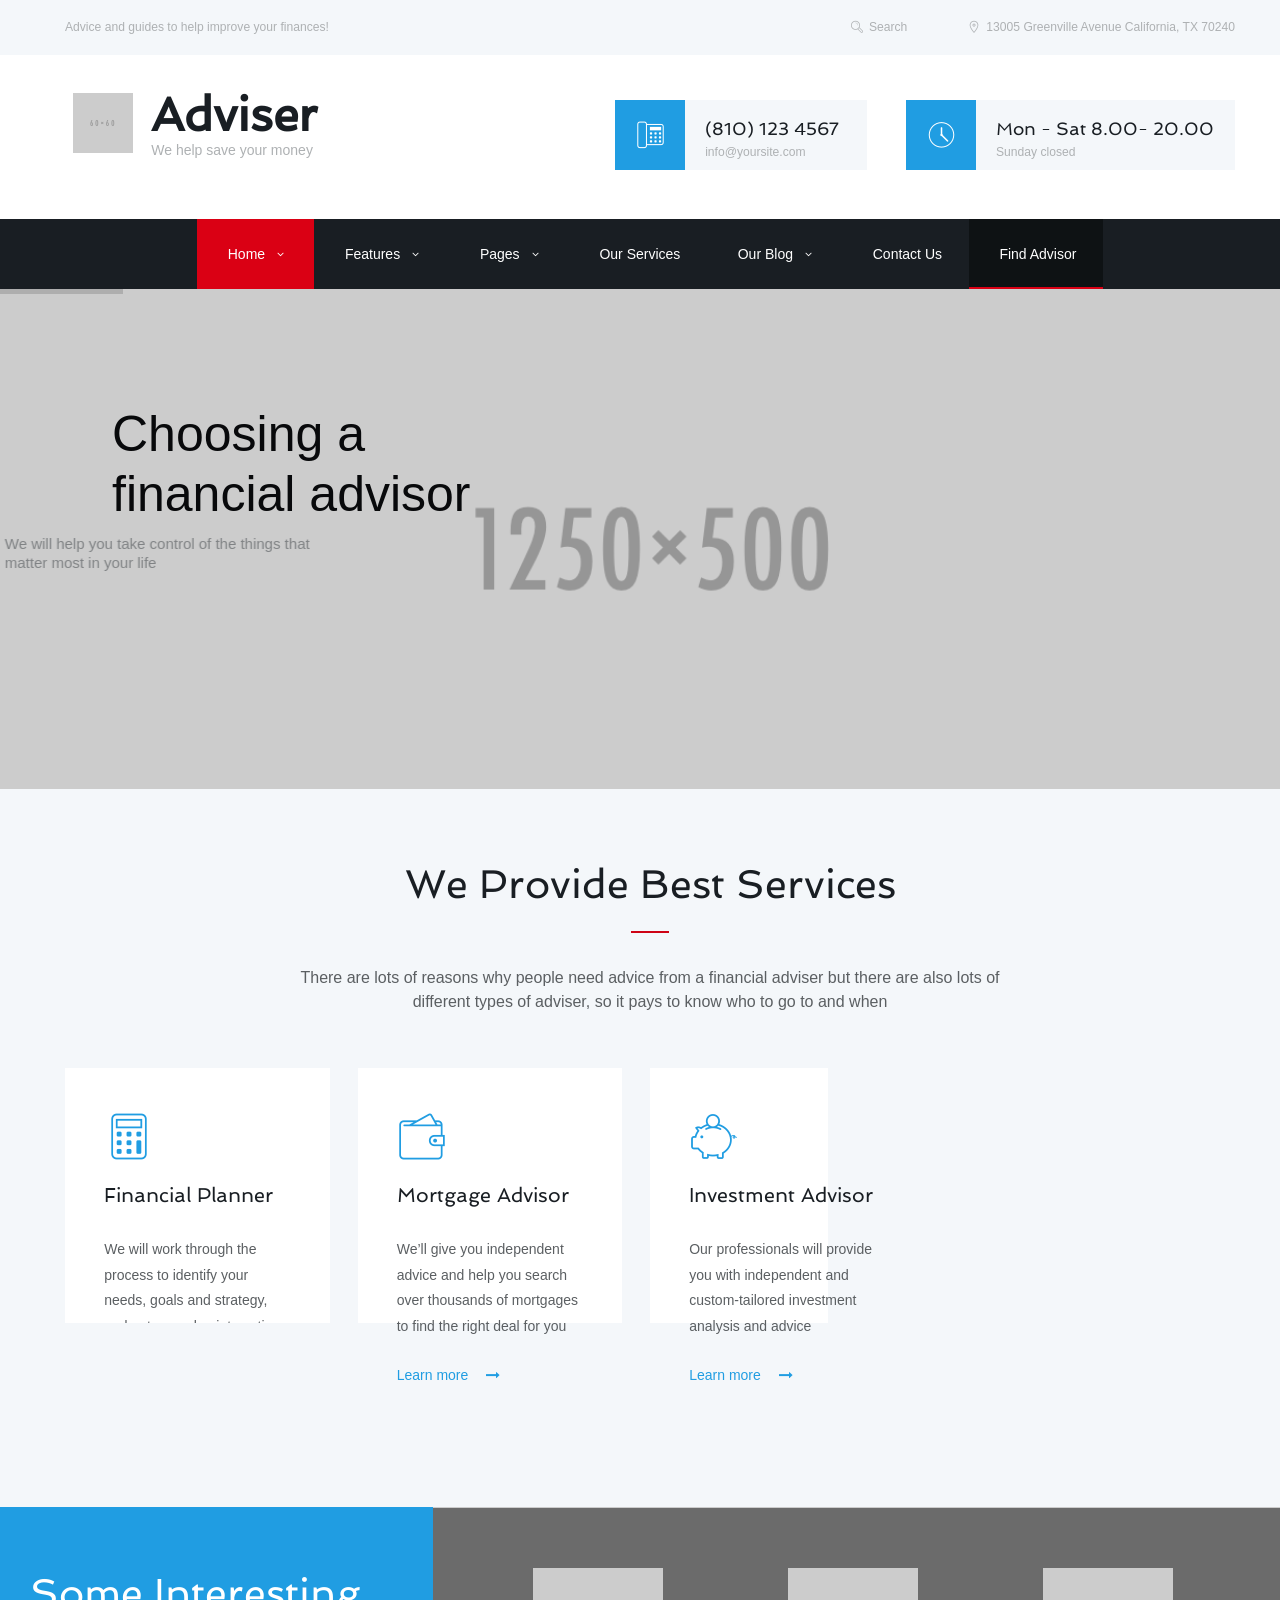
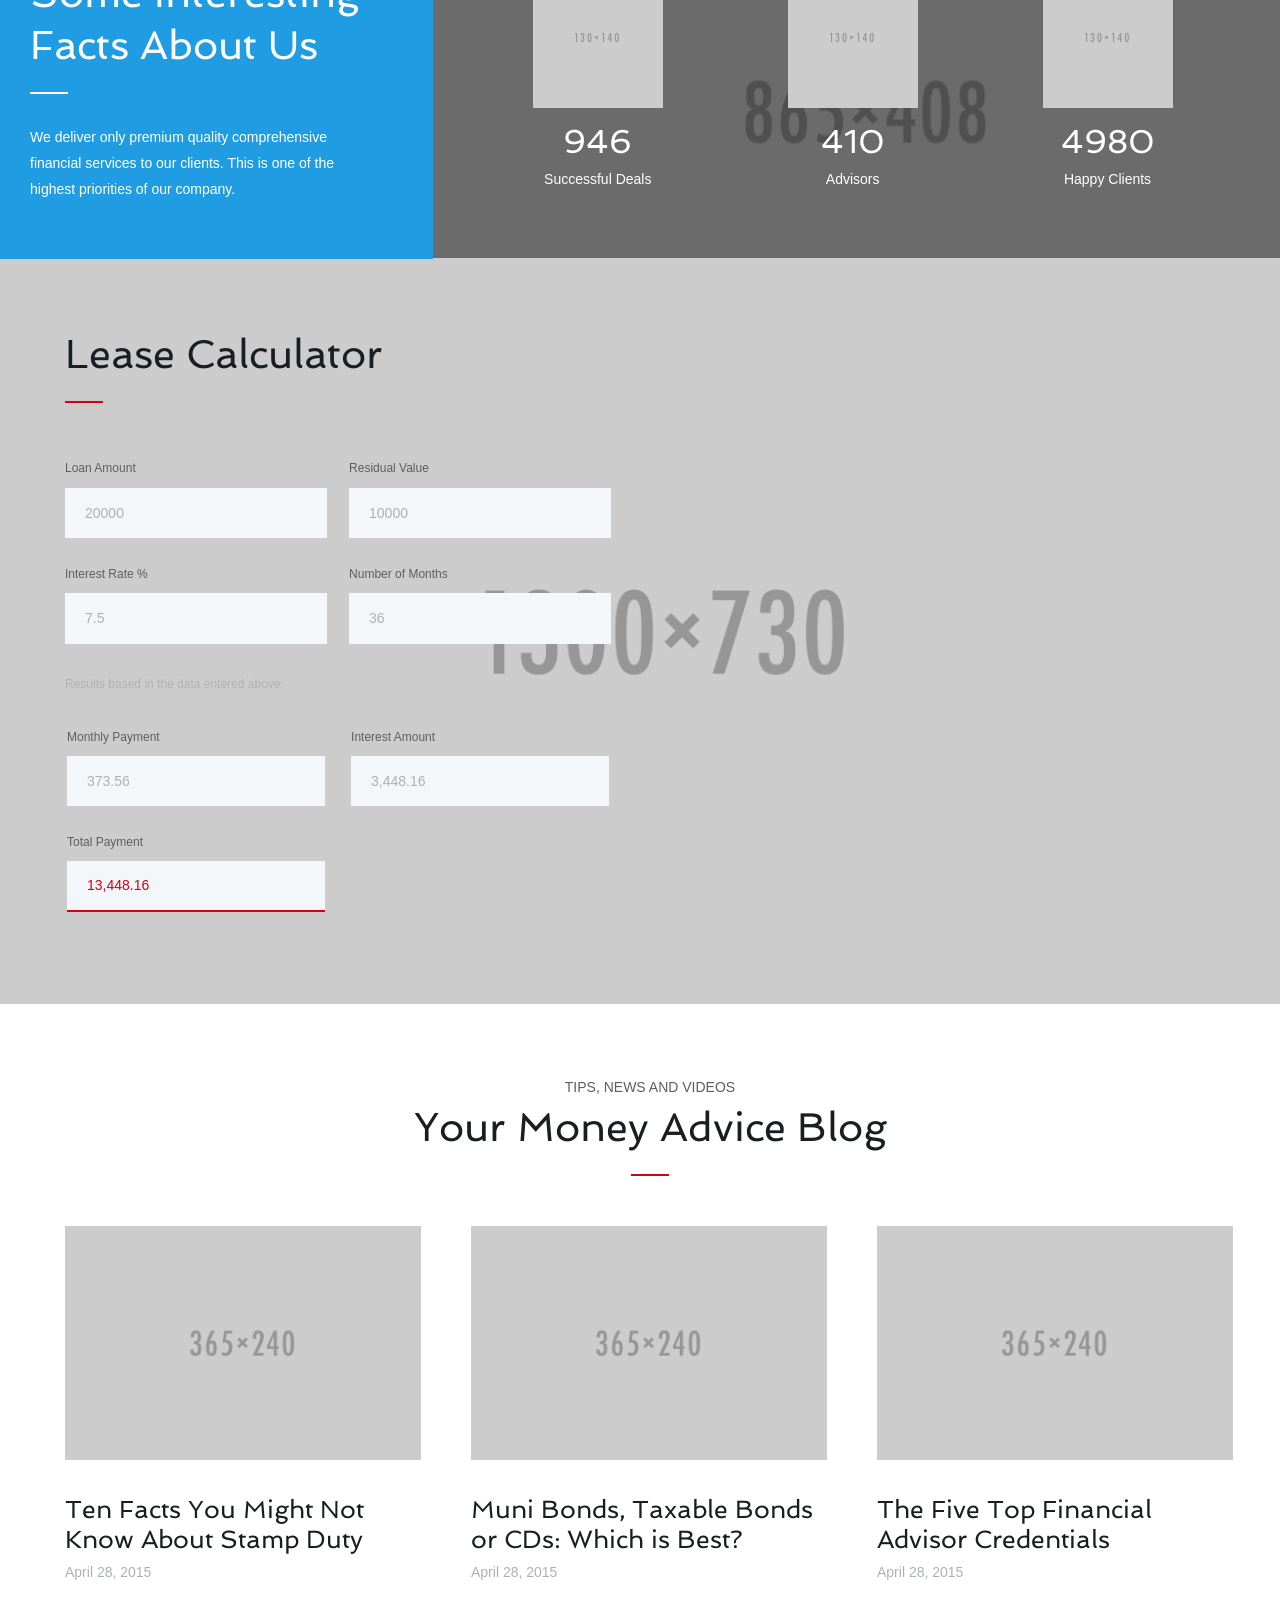
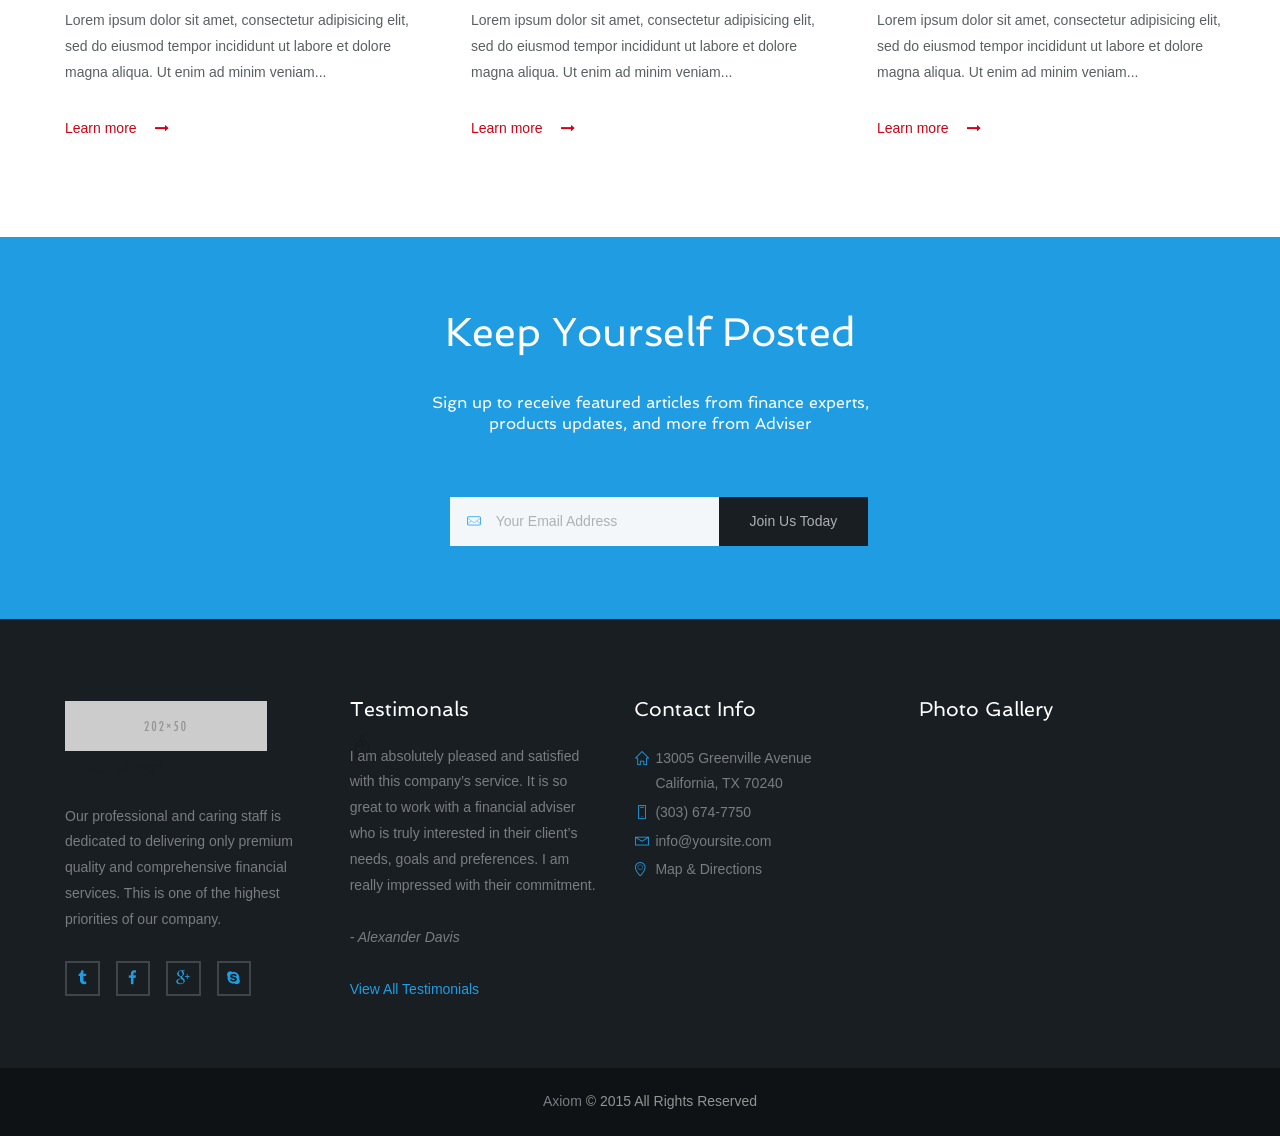
<file: theme_extract/index.html>
<!DOCTYPE html>
<html lang="en-US">
<head>
	<meta charset="UTF-8" />
	<meta name="viewport" content="width=device-width, initial-scale=1, maximum-scale=1">
	<meta name="format-detection" content="telephone=no">
	<link rel="icon" type="image/x-icon" href="images/favicon.ico" />
	<title>Adviser HTML | We help save your money</title>
	<meta name='robots' content='noindex,follow' />
	<link rel='stylesheet' id='rs-plugin-settings-css'  href='js/vendor/revslider/rs-plugin/css/settings.css' type='text/css' media='all' />
	<link rel='stylesheet' href='css/fontello/css/fontello.css' type='text/css' media='all' />
	<link rel="stylesheet" href="js/vendor/calculated-fields-form/css/stylepublic.css" type="text/css" />
	<link rel="stylesheet" href="js/vendor/calculated-fields-form/css/cupertino/jquery-ui-1.8.20.custom.css" type="text/css" />
	<link rel='stylesheet' href='css/style.css' type='text/css' media='all' />
	<link rel='stylesheet' href='css/core.animation.css' type='text/css' media='all' />
	<link rel='stylesheet' href='css/responsive.css' type='text/css' media='all' />
</head>

<body class="home page body_style_boxed fullboxed body_filled article_style_stretch top_panel_style_light top_panel_opacity_solid top_panel_show top_panel_above menu_center sidebar_hide body_bg1">
	
	<div class="body_wrap">
		<div class="page_wrap">
			<div class="top_panel_fixed_wrap"></div>
			<header class="top_panel_wrap bg_tint_light" >
				
				<div class="border_bottom_grey font_086em display_none">
					<div class="content_wrap clearfix top_div">
						<div class="inline bottom top-panel_disclaimer">
							Advice and guides to help improve your finances!
						</div>
						<div class="inline bottom side-right">
							<div class="menu_user_area menu_user_left menu_user_contact_area">13005 Greenville Avenue California, TX 70240</div>
						</div>
						<div class="inline side-right search_s">
							<div class="search_wrap search_style_regular " title="Open/close search form">
								<a href="#" class="search_icon icon-search-2"> </a>
								<div class="search_form_wrap">
									<form role="search" method="get" class="search_form" action="index.html">
										<button type="submit" class="search_submit" data-text="Search" title="Start search">Search</button>
										<input type="text" class="search_field" placeholder="Search" value="" name="s" title="" />
									</form>
								</div>
								<div class="search_results widget_area bg_tint_light">
									<a class="search_results_close icon-delete-2"> </a>
									<div class="search_results_content"> </div>
								</div>
							</div>
						</div>
					</div>
				</div>
			   
				<div class="menu_main_wrap with_text">
				       
					<div class="content_wrap clearfix display_none">
					           
						<div class="logo">
							<div class="logo_img">
								<a href="index.html">
									<img src="images/60x60.png" class="logo_main" alt="">
									<img src="images/60x60.png" class="logo_fixed" alt="">
								</a>
							</div>
							<div class="contein_logo_text">
								<a href="index.html">
									<span class="logo_text">Adviser</span>
									<span class="logo_slogan">We help save your money</span>
								</a>
							</div>
						</div>
						<div class="inline image side-right marg_top_2em top-panel_blocks">
							<div class="inline">
								<div class="inline-wrapper">
									<div class="side-right marg_null marg_top top-panel_left">
										<div class="icon_user-top">
											<i class="user_top_icon icon-telephone"></i>
										</div>
										<h4>(810) 123 4567</h4>
										<span class="font_086em">
											<a href="mailto:info@yoursite.com">info@yoursite.com</a>
										</span>
									</div>
								</div>
							</div>
							<div class="inline pad_left_2em">
								<div class="inline-wrapper">
									<div class="side-right marg_null marg_top top-panel_right">
										<div class="icon_user-top">
											<i class="user_top_icon icon-clock-4"> </i>
										</div>
										<h4>Mon - Sat 8.00- 20.00</h4>
										<span class="font_086em">Sunday  closed</span>
									</div>
								</div>
							</div>
						</div>
						<a href="#" class="menu_main_responsive_button icon-menu">Menu</a>
					           
					</div>
				           
					<div class="main-menu_wrap_bg">
						<div class="main-menu_wrap_content">
							<nav role="navigation" class="menu_main_nav_area">
								<ul id="menu_main" class="menu_main_nav">
									<li class="menu-item current-menu-item current-menu-ancestor current-menu-parent menu-item-has-children">
										<a title="Home" href="index.html">Home</a>
										<ul class="sub-menu">
											<li class="menu-item current-menu-item">
												<a href="index.html">Homepage Default</a>
											</li>
											<li class="menu-item">
												<a href="index2.html">Homepage Optional</a>
											</li>
										</ul>
									</li>
									<li class="menu-item menu-item-has-children">
										<a title="Features" href="#">Features</a>
										<ul class="sub-menu">
											<li class="menu-item">
												<a title="Shortcodes" href="features-shortcodes.html">Shortcodes</a>
											</li>
											<li class="menu-item">
												<a title="Typography" href="features-typography.html">Typography</a>
											</li>
										</ul>
									</li>
									<li class="menu-item menu-item-has-children">
										<a title="Pages" href="#">Pages</a>
										<ul class="sub-menu">
											<li class="menu-item">
												<a title="About Us" href="pages-we-are-hiring.html">We Are Hiring</a>
											</li>
											<li class="menu-item">
												<a href="pages-our-staff.html">Our Staff</a>
											</li>
											<li class="menu-item">
												<a href="pages-about-us.html">About Us</a>
											</li>
											<li class="menu-item">
												<a title="Price table" href="pages-price-table.html">Price table</a>
											</li>
											<li class="menu-item">
												<a title="404" href="pages-404.html">404</a>
											</li>
										</ul>
									</li>
									<li class="menu-item">
										<a title="Our Services" href="our-services.html">Our Services</a>
									</li>
									<li class="menu-item menu-item-has-children">
										<a title="Our Blog" href="blog-our-blog.html">Our Blog</a>
										<ul class="sub-menu">
											<li class="menu-item">
												<a href="blog-with-sidebar.html">With Sidebar</a>
											</li>
											<li class="menu-item">
												<a href="blog-without-sidebar.html">Without sidebar</a>
											</li>
										</ul>
									</li>
									<li class="menu-item">
										<a title="Contact Us" href="contact-us.html">Contact Us</a>
									</li>
									<li class="advisor_black menu-item">
										<a title="Find Advisor" href="find-advisor.html">Find Advisor</a>
									</li>
								</ul>
							</nav>
						</div>
					</div>
				</div>

			</header>

			<section id="mainslider_1" class="slider_wrap slider_fullwide slider_engine_revo slider_alias_homepage1">
				
				<div id="rev_slider_1_wrapper" class="rev_slider_wrapper fullwidthbanner-container">
					<div id="rev_slider_1" class="rev_slider fullwidthabanner">
						<ul>	
							<!-- SLIDE  -->
							<li data-transition="random" data-slotamount="7" data-masterspeed="650"  data-saveperformance="off" >
								<!-- MAIN IMAGE -->
								<img src="images/1250x500.png"  alt="home1_slide1"  data-bgposition="center top" data-bgfit="cover" data-bgrepeat="no-repeat">
								<!-- LAYERS -->
								<!-- LAYER NR. 1 -->
								<div class="tp-caption adviserbigblack tp-fade tp-resizeme" 
									 data-x="47" 
									 data-y="115"  
									 data-speed="850" 
									 data-start="700" 
									 data-easing="Power3.easeInOut" 
									 data-splitin="none" 
									 data-splitout="none" 
									 data-elementdelay="0.1" 
									 data-endelementdelay="0.1" 
									 data-end="7500" 
						 			 data-endspeed="1000" 
								>
									Choosing a financial advisor 
								</div>

								<!-- LAYER NR. 2 -->
								<div class="tp-caption adviserminigrey lfl tp-resizeme" 
									 data-x="47" 
									 data-y="245"  
									 data-speed="1000" 
									 data-start="1300" 
									 data-easing="Power3.easeInOut" 
									 data-splitin="none" 
									 data-splitout="none" 
									 data-elementdelay="0.1" 
									 data-endelementdelay="0.1" 
									 data-end="7500" 
						 			 data-endspeed="1000" 
								>
									We will help you take control of the things 
									that matter most in your life 
								</div>

								<!-- LAYER NR. 3 -->
								<div class="tp-caption adviserbtn sfb tp-resizeme" 
									 data-x="47" 
									 data-y="320"  
									 data-speed="800" 
									 data-start="2000" 
									 data-easing="Power3.easeInOut" 
									 data-splitin="none" 
									 data-splitout="none" 
									 data-elementdelay="0.1" 
									 data-endelementdelay="0.1" 
									 data-end="7500" 
						 			 data-endspeed="1000" 
								>
									 <a href='#' class='sc_button button-hover sc_button_square sc_button_style_red' data-text="More Info">More Info</a> 
								</div>
							</li>
							<!-- SLIDE  -->
							<li data-transition="random" data-slotamount="7" data-masterspeed="650"  data-saveperformance="off" >
								<!-- MAIN IMAGE -->
								<img src="images/1250x500.png"  alt="adults"  data-bgposition="center top" data-bgfit="cover" data-bgrepeat="no-repeat">
								<!-- LAYERS -->

								<!-- LAYER NR. 1 -->
								<div class="tp-caption adviserbigblack customin stl tp-resizeme" 
									 data-x="55" 
									 data-y="115"  
									 data-customin="x:0;y:0;z:0;rotationX:90;rotationY:0;rotationZ:0;scaleX:1;scaleY:0;skewX:0;skewY:0;opacity:0;transformPerspective:20;transformOrigin:50% 100%;" 
									 data-speed="700" 
									 data-start="700" 
									 data-easing="Power3.easeInOut" 
									 data-splitin="none" 
									 data-splitout="none" 
									 data-elementdelay="0.1" 
									 data-endelementdelay="0.1" 
									 data-end="7600" 
						             data-endspeed="1000" 
								>
									Personal<br/>Advisor Services 
								</div>

								<!-- LAYER NR. 2 -->
								<div class="tp-caption adviserminigrey sfl fadeout tp-resizeme" 
									 data-x="55" 
									 data-y="245"  
									 data-speed="700" 
									 data-start="1300" 
									 data-easing="Power3.easeInOut" 
									 data-splitin="none" 
									 data-splitout="none" 
									 data-elementdelay="0.1" 
									 data-endelementdelay="0.1" 
									 data-end="7600" 
						 			 data-endspeed="1000" 
								>
									You may sleep tight while we are taking care of your finance issues. 
								</div>

								<!-- LAYER NR. 3 -->
								<div class="tp-caption adviserbtn lfb stb tp-resizeme" 
									 data-x="55" 
									 data-y="320"  
									 data-speed="1300" 
									 data-start="1400" 
									 data-easing="Power3.easeInOut" 
									 data-splitin="none" 
									 data-splitout="none" 
									 data-elementdelay="0.1" 
									 data-endelementdelay="0.1" 
									 data-end="7600" 
						 			 data-endspeed="1000" 
								>
									<a href='#' class='sc_button button-hover sc_button_square sc_button_style_red' data-text="More Info">More Info</a> 
								</div>
							</li>
							<!-- SLIDE  -->
							<li data-transition="random" data-slotamount="7" data-masterspeed="650"  data-saveperformance="off" >
								<!-- MAIN IMAGE -->
								<img src="images/1250x500.png"  alt="Trusted-Advice"  data-bgposition="center top" data-bgfit="cover" data-bgrepeat="no-repeat">
								<!-- LAYERS -->

								<!-- LAYER NR. 1 -->
								<div class="tp-caption adviserbigblack sfb stt tp-resizeme" 
									 data-x="70" 
									 data-y="115"  
									 data-speed="900" 
									 data-start="700" 
									 data-easing="Power3.easeInOut" 
									 data-splitin="none" 
									 data-splitout="none" 
									 data-elementdelay="0.1" 
									 data-endelementdelay="0.1" 
									 data-end="7600" 
						             data-endspeed="1000" 
								>
									Reliable & Trusted Advice 
								</div>

								<!-- LAYER NR. 2 -->
								<div class="tp-caption adviserminigrey sfb stl tp-resizeme" 
									 data-x="70" 
									 data-y="245"  
									 data-speed="900" 
									 data-start="1350" 
									 data-easing="Power3.easeInOut" 
									 data-splitin="none" 
									 data-splitout="none" 
									 data-elementdelay="0.1" 
									 data-endelementdelay="0.1" 
									 data-end="7600" 
						 			 data-endspeed="1000" 

								>
									Our compnay provides worry-free services 
									you can always count on. 
								</div>

								<!-- LAYER NR. 3 -->
								<div class="tp-caption adviserbtn sfb stb tp-resizeme" 
									 data-x="70" 
									 data-y="320"  
									 data-speed="900" 
									 data-start="1900" 
									 data-easing="Power3.easeInOut" 
									 data-splitin="none" 
									 data-splitout="none" 
									 data-elementdelay="0.1" 
									 data-endelementdelay="0.1" 
									 data-end="7600" 
						  			 data-endspeed="1000" 
								>
									 	<a href='#' class='sc_button button-hover sc_button_square sc_button_style_red' data-text="More Info">More Info</a> 
								</div>
							</li>
						</ul>
					</div>
				</div>

			</section>
		
			<div class="page_content_wrap">

				<section class="grey_section">
					<div class="container">
						<div class="row">
							<div class="content_wrap">
								<h2 class="sc_title sc_align_center aligncenter fig_border">We Provide Best Services</h2>
								<div class="sc_under_title sc_section aligncenter column-3_5" data-animation="animated fadeInUp normal">
									There are lots of reasons why people need advice from a financial adviser but there are also lots of different types of adviser, so it pays to know who to go to and when
								</div>
								<div class="columns_wrap sc_columns" data-animation="animated fadeInUp normal">
									<div class="column-1_4 sc_column_item">
										<div class="sc_column_item_inner">
											<div class="sc_section">
												<span class="sc_icon style_2 icon-calculator sc_icon_shape_none sc_icon_bg_custom"></span>
												<h5 class="sc_title sc_align_left">Financial Planner</h5>
												<p>We will work through the process to identify your needs, goals and strategy, and put your plan into action</p>
												<a href="#" class="sc_button button-hover sc_button_square sc_button_style_clear sc_button_bg_link sc_button_size_mini  sc_button_iconed inherit" data-text="Learn more">Learn more</a>
											</div>
										</div>
									</div>
									<div class="column-1_4 sc_column_item">
										<div class="sc_column_item_inner">
											<div class="sc_section">
												<span class="sc_icon style_2 icon-moneybag sc_icon_shape_none sc_icon_bg_custom"></span>
												<h5 class="sc_title sc_align_left">Mortgage Advisor</h5>
												<p>We’ll give you independent advice and help you search over thousands of mortgages to find the right deal for you</p>
												<a href="#" class="sc_button button-hover sc_button_square sc_button_style_clear sc_button_bg_link sc_button_size_mini  sc_button_iconed inherit" data-text="Learn more">Learn more</a>
											</div>
										</div>
									</div>
									<div class="column-1_4 sc_column_item">
										<div class="sc_column_item_inner">
											<div class="sc_section">
												<span class="sc_icon style_2 icon-moneypig sc_icon_shape_none sc_icon_bg_custom"></span>
												<h5 class="sc_title sc_align_left">Investment Advisor</h5>
												<p>Our professionals will provide you with independent and custom-tailored investment analysis and advice</p>
												<a href="#" class="sc_button button-hover sc_button_square sc_button_style_clear sc_button_bg_link sc_button_size_mini  sc_button_iconed inherit" data-text="Learn more">Learn more</a>
											</div>
										</div>
									</div>
									<div class="column-1_4 sc_column_item sc_column_item_4">
										<div class="sc_column_item_inner">
											<div class="sc_section">
												<span class="sc_icon style_2 icon-gold2 sc_icon_shape_none sc_icon_bg_custom"></span>
												<h5 class="sc_title sc_align_left">Pension Advisor</h5>
												<p>We will be happy to give you information and guidance on occupational or private pension arrangement</p>
												<a href="#" class="sc_button button-hover sc_button_square sc_button_style_clear sc_button_bg_link sc_button_size_mini  sc_button_iconed inherit" data-text="Learn more">Learn more</a>
											</div>
										</div>
									</div>
								</div>
							</div>
						</div>
					</div>
				</section>

				<section class="no_padding custom_columns">
					<div class="container">
						<div class="row">
							<div class="column-1_3 blue_section">
								<div class="sc_section bg_tint_dark fixed_height_1">
									<div class="sc_section_container">
										<h2 class="sc_title sc_align_left fig_border_white margin_bottom_small" data-animation="animated fadeInUp normal">Some Interesting Facts About Us</h2>
										<div class="sc_section" data-animation="animated fadeInUp normal">We deliver only premium quality comprehensive financial services to our clients. This is one of the highest priorities of our company.</div>
									</div>
								</div>
							</div>
							<div class="column-2_3 no_padding bg_section_2">
								<div class="sc_section bg_tint_dark fixed_height_1">
									<div class="sc_section_overlay">
										<div class="sc_section_container">
											<div class="columns_wrap sc_columns padding text-center" data-animation="animated fadeInUp normal">
												<div class="column-1_3 sc_column_item">
													<figure class="sc_image margin_bottom_mini sc_image_shape_square">
														<div>
															<img src="images/130x140.png" alt="" />
														</div>
														<figcaption>
														<span class="inherit"></span>
														</figcaption>
													</figure>
													<div class="sc_skills sc_skills_counter" data-type="counter" data-subtitle="Skills">
														<div class="sc_skills_item sc_skills_style_1">
															<div class="sc_skills_count">
															</div>
															<div class="sc_skills_total" data-start="0" data-stop="4325" data-step="43" data-max="4325" data-speed="38" data-duration="3822" data-ed="">0</div>
															<div class="sc_skills_info">
																<div class="sc_skills_label">Successful Deals</div>
															</div>
														</div>
													</div>
												</div>
												<div class="column-1_3 sc_column_item">
													<figure class="sc_image margin_bottom_mini sc_image_shape_square">
														<div>
															<img src="images/130x140.png" alt="" />
														</div>
														<figcaption>
														<span class="inherit"></span>
														</figcaption>
													</figure>
													<div class="sc_skills sc_skills_counter" data-type="counter" data-subtitle="Skills">
														<div class="sc_skills_item sc_skills_style_1">
															<div class="sc_skills_count">
															</div>
															<div class="sc_skills_total" data-start="0" data-stop="986" data-step="10" data-max="1000" data-speed="20" data-duration="1972" data-ed="">0</div>
															<div class="sc_skills_info">
																<div class="sc_skills_label">Advisors</div>
															</div>
														</div>
													</div>
												</div>
												<div class="column-1_3 sc_column_item">
													<figure class="sc_image margin_bottom_mini sc_image_shape_square">
														<div>
															<img src="images/130x140.png" alt="" />
														</div>
														<figcaption>
														<span class="inherit"></span>
														</figcaption>
													</figure>
													<div id="sc_skills_diagram_2107737207" class="sc_skills sc_skills_counter" data-type="counter" data-subtitle="Skills">
														<div class="sc_skills_item sc_skills_style_1">
															<div class="sc_skills_count">
															</div>
															<div class="sc_skills_total" data-start="0" data-stop="5012" data-step="60" data-max="6000" data-speed="10" data-duration="835" data-ed="">0</div>
															<div class="sc_skills_info">
																<div class="sc_skills_label">Happy Clients</div>
															</div>
														</div>
													</div>
												</div>
											</div>
										</div>
									</div>
								</div>
							</div>
						</div>
					</div>
				</section>

				<section class="calculator_section bg_section_1">
					<div class="container">
						<div class="row">
							<div class="content_wrap">
								<h2 class="sc_title sc_align_left fig_border" data-animation="animated fadeInUp normal">Lease Calculator</h2>
								<div class="columns_wrap sc_columns" data-animation="animated fadeInUp normal">
									<div class="column-1_2 sc_column_item">
										<form name="cp_calculatedfieldsf_pform_1" id="cp_calculatedfieldsf_pform_1" action="#" method="post">
											<input type="hidden" name="form_structure_1" id="form_structure_1" value="[[{&quot;form_identifier&quot;:&quot;&quot;,&quot;name&quot;:&quot;fieldname1&quot;,&quot;shortlabel&quot;:&quot;&quot;,&quot;index&quot;:0,&quot;ftype&quot;:&quot;fdiv&quot;,&quot;userhelp&quot;:&quot;&quot;,&quot;userhelpTooltip&quot;:false,&quot;csslayout&quot;:&quot;&quot;,&quot;fields&quot;:[&quot;fieldname2&quot;,&quot;fieldname3&quot;],&quot;columns&quot;:&quot;2&quot;,&quot;title&quot;:&quot;div&quot;,&quot;fBuild&quot;:{}},{&quot;form_identifier&quot;:&quot;&quot;,&quot;name&quot;:&quot;fieldname16&quot;,&quot;shortlabel&quot;:&quot;&quot;,&quot;index&quot;:1,&quot;ftype&quot;:&quot;fCommentArea&quot;,&quot;userhelp&quot;:&quot;&quot;,&quot;userhelpTooltip&quot;:false,&quot;csslayout&quot;:&quot;&quot;,&quot;title&quot;:&quot;Results based in the data entered above:&quot;,&quot;fBuild&quot;:{}},{&quot;form_identifier&quot;:&quot;&quot;,&quot;name&quot;:&quot;fieldname3&quot;,&quot;shortlabel&quot;:&quot;&quot;,&quot;index&quot;:2,&quot;ftype&quot;:&quot;fdiv&quot;,&quot;userhelp&quot;:&quot;&quot;,&quot;userhelpTooltip&quot;:false,&quot;csslayout&quot;:&quot;&quot;,&quot;fields&quot;:[&quot;fieldname14&quot;,&quot;fieldname15&quot;],&quot;columns&quot;:1,&quot;title&quot;:&quot;div&quot;,&quot;fBuild&quot;:{}},{&quot;form_identifier&quot;:&quot;&quot;,&quot;name&quot;:&quot;fieldname2&quot;,&quot;shortlabel&quot;:&quot;&quot;,&quot;index&quot;:3,&quot;ftype&quot;:&quot;fdiv&quot;,&quot;userhelp&quot;:&quot;&quot;,&quot;userhelpTooltip&quot;:false,&quot;csslayout&quot;:&quot;&quot;,&quot;fields&quot;:[&quot;fieldname12&quot;,&quot;fieldname13&quot;],&quot;columns&quot;:1,&quot;title&quot;:&quot;div&quot;,&quot;fBuild&quot;:{}},{&quot;form_identifier&quot;:&quot;&quot;,&quot;name&quot;:&quot;fieldname9&quot;,&quot;shortlabel&quot;:&quot;&quot;,&quot;index&quot;:4,&quot;ftype&quot;:&quot;fdiv&quot;,&quot;userhelp&quot;:&quot;&quot;,&quot;userhelpTooltip&quot;:false,&quot;csslayout&quot;:&quot;testik&quot;,&quot;fields&quot;:[&quot;fieldname17&quot;,&quot;fieldname19&quot;],&quot;columns&quot;:&quot;2&quot;,&quot;title&quot;:&quot;div&quot;,&quot;fBuild&quot;:{}},{&quot;form_identifier&quot;:&quot;&quot;,&quot;name&quot;:&quot;fieldname19&quot;,&quot;shortlabel&quot;:&quot;&quot;,&quot;index&quot;:5,&quot;ftype&quot;:&quot;ffieldset&quot;,&quot;userhelp&quot;:&quot;&quot;,&quot;userhelpTooltip&quot;:false,&quot;csslayout&quot;:&quot;interest-amount&quot;,&quot;fields&quot;:[&quot;fieldname23&quot;],&quot;columns&quot;:1,&quot;title&quot;:&quot;&quot;,&quot;fBuild&quot;:{}},{&quot;form_identifier&quot;:&quot;&quot;,&quot;name&quot;:&quot;fieldname17&quot;,&quot;shortlabel&quot;:&quot;&quot;,&quot;index&quot;:6,&quot;ftype&quot;:&quot;ffieldset&quot;,&quot;userhelp&quot;:&quot;&quot;,&quot;userhelpTooltip&quot;:false,&quot;csslayout&quot;:&quot;&quot;,&quot;fields&quot;:[&quot;fieldname22&quot;,&quot;fieldname21&quot;],&quot;columns&quot;:1,&quot;title&quot;:&quot;&quot;,&quot;fBuild&quot;:{}},{&quot;form_identifier&quot;:&quot;&quot;,&quot;name&quot;:&quot;fieldname21&quot;,&quot;shortlabel&quot;:&quot;&quot;,&quot;index&quot;:7,&quot;ftype&quot;:&quot;fCalculated&quot;,&quot;userhelp&quot;:&quot;&quot;,&quot;userhelpTooltip&quot;:false,&quot;csslayout&quot;:&quot;&quot;,&quot;title&quot;:&quot;&lt;h5&gt;Total Payment&lt;/h5&gt;&quot;,&quot;predefined&quot;:&quot;&quot;,&quot;required&quot;:false,&quot;size&quot;:&quot;medium&quot;,&quot;toolbar&quot;:&quot;default|mathematical&quot;,&quot;eq&quot;:&quot;prec(fieldname22*fieldname15,2)&quot;,&quot;optimizeEq&quot;:true,&quot;eq_factored&quot;:&quot;&quot;,&quot;suffix&quot;:&quot;&quot;,&quot;prefix&quot;:&quot;&quot;,&quot;decimalsymbol&quot;:&quot;.&quot;,&quot;groupingsymbol&quot;:&quot;,&quot;,&quot;dependencies&quot;:[{&quot;rule&quot;:&quot;&quot;,&quot;complex&quot;:false,&quot;fields&quot;:[&quot;&quot;]}],&quot;readonly&quot;:true,&quot;hidefield&quot;:false,&quot;fBuild&quot;:{}},{&quot;form_identifier&quot;:&quot;&quot;,&quot;name&quot;:&quot;fieldname23&quot;,&quot;shortlabel&quot;:&quot;&quot;,&quot;index&quot;:8,&quot;ftype&quot;:&quot;fCalculated&quot;,&quot;userhelp&quot;:&quot;&quot;,&quot;userhelpTooltip&quot;:false,&quot;csslayout&quot;:&quot;&quot;,&quot;title&quot;:&quot;&lt;h5&gt;Interest Amount&lt;/h5&gt;&quot;,&quot;predefined&quot;:&quot;&quot;,&quot;required&quot;:false,&quot;size&quot;:&quot;medium&quot;,&quot;toolbar&quot;:&quot;default|mathematical&quot;,&quot;eq&quot;:&quot;prec(fieldname14+fieldname21-fieldname12,2)&quot;,&quot;optimizeEq&quot;:true,&quot;eq_factored&quot;:&quot;&quot;,&quot;suffix&quot;:&quot;&quot;,&quot;prefix&quot;:&quot;&quot;,&quot;decimalsymbol&quot;:&quot;.&quot;,&quot;groupingsymbol&quot;:&quot;,&quot;,&quot;dependencies&quot;:[{&quot;rule&quot;:&quot;&quot;,&quot;complex&quot;:false,&quot;fields&quot;:[&quot;&quot;]}],&quot;readonly&quot;:true,&quot;hidefield&quot;:false,&quot;fBuild&quot;:{}},{&quot;form_identifier&quot;:&quot;&quot;,&quot;name&quot;:&quot;fieldname22&quot;,&quot;shortlabel&quot;:&quot;&quot;,&quot;index&quot;:9,&quot;ftype&quot;:&quot;fCalculated&quot;,&quot;userhelp&quot;:&quot;&quot;,&quot;userhelpTooltip&quot;:false,&quot;csslayout&quot;:&quot;&quot;,&quot;title&quot;:&quot;&lt;h5&gt;Monthly Payment&lt;/h5&gt;&quot;,&quot;predefined&quot;:&quot;&quot;,&quot;required&quot;:false,&quot;size&quot;:&quot;medium&quot;,&quot;toolbar&quot;:&quot;default|mathematical&quot;,&quot;eq&quot;:&quot;prec((fieldname12*fieldname13/1200*pow(1+fieldname13/1200,fieldname15)-fieldname14*fieldname13/1200)/(pow(1+fieldname13/1200,fieldname15)-1),2)&quot;,&quot;optimizeEq&quot;:true,&quot;eq_factored&quot;:&quot;&quot;,&quot;suffix&quot;:&quot;&quot;,&quot;prefix&quot;:&quot;&quot;,&quot;decimalsymbol&quot;:&quot;.&quot;,&quot;groupingsymbol&quot;:&quot;,&quot;,&quot;dependencies&quot;:[{&quot;rule&quot;:&quot;&quot;,&quot;complex&quot;:false,&quot;fields&quot;:[&quot;&quot;]}],&quot;readonly&quot;:true,&quot;hidefield&quot;:false,&quot;fBuild&quot;:{}},{&quot;form_identifier&quot;:&quot;&quot;,&quot;name&quot;:&quot;fieldname12&quot;,&quot;shortlabel&quot;:&quot;&quot;,&quot;index&quot;:10,&quot;ftype&quot;:&quot;ftextarea&quot;,&quot;userhelp&quot;:&quot;&quot;,&quot;userhelpTooltip&quot;:false,&quot;csslayout&quot;:&quot;&quot;,&quot;title&quot;:&quot;&lt;h5&gt;Loan Amount&lt;/h5&gt;&quot;,&quot;predefined&quot;:&quot;20000&quot;,&quot;predefinedClick&quot;:false,&quot;required&quot;:false,&quot;size&quot;:&quot;medium&quot;,&quot;minlength&quot;:&quot;0&quot;,&quot;maxlength&quot;:&quot;17&quot;,&quot;rows&quot;:&quot;1&quot;,&quot;fBuild&quot;:{}},{&quot;form_identifier&quot;:&quot;&quot;,&quot;name&quot;:&quot;fieldname13&quot;,&quot;shortlabel&quot;:&quot;&quot;,&quot;index&quot;:11,&quot;ftype&quot;:&quot;ftextarea&quot;,&quot;userhelp&quot;:&quot;&quot;,&quot;userhelpTooltip&quot;:false,&quot;csslayout&quot;:&quot;&quot;,&quot;title&quot;:&quot;&lt;h5&gt;Interest Rate %&lt;/h5&gt;&quot;,&quot;predefined&quot;:&quot;7.5&quot;,&quot;predefinedClick&quot;:false,&quot;required&quot;:false,&quot;size&quot;:&quot;medium&quot;,&quot;minlength&quot;:&quot;0&quot;,&quot;maxlength&quot;:&quot;5&quot;,&quot;rows&quot;:&quot;1&quot;,&quot;fBuild&quot;:{}},{&quot;form_identifier&quot;:&quot;&quot;,&quot;name&quot;:&quot;fieldname14&quot;,&quot;shortlabel&quot;:&quot;&quot;,&quot;index&quot;:12,&quot;ftype&quot;:&quot;ftextarea&quot;,&quot;userhelp&quot;:&quot;&quot;,&quot;userhelpTooltip&quot;:false,&quot;csslayout&quot;:&quot;&quot;,&quot;title&quot;:&quot;&lt;h5&gt;Residual Value&lt;/h5&gt;&quot;,&quot;predefined&quot;:&quot;10000&quot;,&quot;predefinedClick&quot;:false,&quot;required&quot;:false,&quot;size&quot;:&quot;medium&quot;,&quot;minlength&quot;:&quot;0&quot;,&quot;maxlength&quot;:&quot;17&quot;,&quot;rows&quot;:&quot;1&quot;,&quot;fBuild&quot;:{}},{&quot;form_identifier&quot;:&quot;&quot;,&quot;name&quot;:&quot;fieldname15&quot;,&quot;shortlabel&quot;:&quot;&quot;,&quot;index&quot;:13,&quot;ftype&quot;:&quot;ftextarea&quot;,&quot;userhelp&quot;:&quot;&quot;,&quot;userhelpTooltip&quot;:false,&quot;csslayout&quot;:&quot;&quot;,&quot;title&quot;:&quot;&lt;h5&gt;Number of Months&lt;/h5&gt;&quot;,&quot;predefined&quot;:&quot;36&quot;,&quot;predefinedClick&quot;:false,&quot;required&quot;:false,&quot;size&quot;:&quot;medium&quot;,&quot;minlength&quot;:&quot;0&quot;,&quot;maxlength&quot;:&quot;3&quot;,&quot;rows&quot;:&quot;1&quot;,&quot;fBuild&quot;:{}}],[{&quot;title&quot;:&quot;&quot;,&quot;description&quot;:&quot;&quot;,&quot;formlayout&quot;:&quot;top_aligned&quot;,&quot;formtemplate&quot;:&quot;&quot;,&quot;evalequations&quot;:1,&quot;autocomplete&quot;:1}]]" />
											<div id="fbuilder">
												<div id="fbuilder_1">
													<div id="formheader_1"> </div>
													<div id="fieldlist_1"> </div>
												</div>
											</div>
											<div class="clearer"></div>
										</form>
									</div>
								</div>
							</div>
						</div>
					</div>
				</section>

				<section class="with_isotope">
					<div class="container">
						<div class="row">
							<div class="content_wrap" data-animation="animated fadeInUp normal">
								<div class="sc_section aligncenter">TIPS, NEWS AND VIDEOS</div>
								<h2 class="sc_title sc_align_center aligncenter content_wrap margin_bottom_middle fig_border">Your Money Advice Blog</h2>
								<div class="sc_blogger layout_classic_3 template_masonry sc_blogger_horizontal">
									<div class="isotope_wrap" data-columns="3">
										<div class="isotope_item isotope_item_classic isotope_item_classic_3 isotope_column_3">
											<div class="post_featured">
												<div class="post_thumb" data-image="images/1150x767.png" data-title="Ten Facts You Might Not Know About Stamp Duty">
													<a class="hover_icon_link" href="#">
														<img alt="Ten Facts You Might Not Know About Stamp Duty" src="images/365x240.png">
														<div class="img-hover">
															<span class="hover_icon"></span>
														</div>
													</a>
												</div>
											</div>
											<div class="post_content isotope_item_content">
												<h4 class="post_title">Ten Facts You Might Not Know About Stamp Duty</h4>
												<div class="post_info">
													<span class="post_info_item post_info_posted">
														<a href="#" class="post_info_date">April 28, 2015</a>
													</span>
												</div>
												<div class="post_descr">
													<p>Lorem ipsum dolor sit amet, consectetur adipisicing elit, sed do eiusmod tempor incididunt ut labore et dolore magna aliqua. Ut enim ad minim veniam...</p>
													<a href="#" class="sc_button button-hover sc_button_square sc_button_style_clear sc_button_bg_link sc_button_size_small" data-text="Learn more">Learn more</a>
												</div>
											</div>
										</div>
										<div class="isotope_item isotope_item_classic isotope_item_classic_3 isotope_column_3">
											<div class="post_featured">
												<div class="post_thumb" data-image="images/1150x767.png" data-title="Muni Bonds, Taxable Bonds or CDs: Which is Best?">
													<a class="hover_icon_link" href="#">
														<img alt="Muni Bonds, Taxable Bonds or CDs: Which is Best?" src="images/365x240.png">
														<div class="img-hover">
															<span class="hover_icon"></span>
														</div>
													</a>
												</div>
											</div>
											<div class="post_content isotope_item_content">
												<h4 class="post_title">Muni Bonds, Taxable Bonds or CDs: Which is Best?</h4>
												<div class="post_info">
													<span class="post_info_item post_info_posted">
														<a href="#" class="post_info_date">April 28, 2015</a>
													</span>
												</div>
												<div class="post_descr">
													<p>Lorem ipsum dolor sit amet, consectetur adipisicing elit, sed do eiusmod tempor incididunt ut labore et dolore magna aliqua. Ut enim ad minim veniam...</p>
													<a href="#" class="sc_button button-hover sc_button_square sc_button_style_clear sc_button_bg_link sc_button_size_small" data-text="Learn more">Learn more</a>
												</div>
											</div>
										</div>
										<div class="isotope_item isotope_item_classic isotope_item_classic_3 isotope_column_3">
											<div class="post_featured">
												<div class="post_thumb" data-image="images/1150x767.png" data-title="The Five Top Financial Advisor Credentials">
													<a class="hover_icon_link" href="#">
														<img alt="The Five Top Financial Advisor Credentials" src="images/365x240.png">
														<div class="img-hover">
															<span class="hover_icon"></span>
														</div>
													</a>
												</div>
											</div>
											<div class="post_content isotope_item_content">
												<h4 class="post_title">The Five Top Financial Advisor Credentials</h4>
												<div class="post_info">
													<span class="post_info_item post_info_posted">
														<a href="#" class="post_info_date">April 28, 2015</a>
													</span>
												</div>
												<div class="post_descr">
													<p>Lorem ipsum dolor sit amet, consectetur adipisicing elit, sed do eiusmod tempor incididunt ut labore et dolore magna aliqua. Ut enim ad minim veniam...</p>
													<a href="#" class="sc_button button-hover sc_button_square sc_button_style_clear sc_button_bg_link sc_button_size_small" data-text="Learn more">Learn more</a>
												</div>
											</div>
										</div>
									</div>
								</div>
							</div>
						</div>
					</div>
				</section>

				<section class="blue_section">
					<div class="container">
						<div class="bg_tint_dark aligncenter">
							<div class="sc_section_overlay">
								<div class="content_wrap">
									<h2 class="sc_title sc_align_center" data-animation="animated fadeInUp normal">Keep Yourself Posted</h2>
									<div class="aligncenter column-2_5" data-animation="animated fadeInUp normal">
										<h6 class="sc_title">Sign up to receive featured articles from finance experts, products updates, and more from Adviser</h6>
									</div>
									<div class="aligncenter margin_top_middle">
										<div class="sc_emailer aligncenter sc_emailer_opened">
											<form class="sc_emailer_form icon-mail-1">
												<input type="text" class="sc_emailer_input" name="email" value="" placeholder="Your Email Address"/>
												<a href="#" class="sc_emailer_button" title="Submit" data-group="E-mailer subscription">Join Us Today</a>
											</form>
										</div>
									</div>
								</div>
							</div>
						</div>
					</div>
				</section>

			</div>

				
			<footer class="footer_wrap bg_tint_dark footer_style_dark widget_area">
				<div class="content_wrap">
					<div class="columns_wrap with_padding">
						<aside class="column-1_4 widget widget_socials">
							<div class="widget_inner">
								<div class="logo">
									<a href="index.html">
										<img src="images/202x50.png" alt="">
										<span class="logo_text">Adviser</span>
									</a>
								</div>
								<div class="logo_descr">Our professional and caring staff is dedicated to delivering only  premium quality and comprehensive financial services.  This is one of the highest priorities of our company.</div>
								<div class="sc_socials sc_socials_size_small">
									<div class="sc_socials_item">
										<a href="#" target="_blank" class="social_icons social_tumblr icons">
											<span class="icon-tumblr"> </span>
											<span class="sc_socials_hover icon-tumblr"> </span>
										</a>
									</div>
									<div class="sc_socials_item">
										<a href="#" target="_blank" class="social_icons social_facebook icons">
											<span class="icon-facebook"> </span>
											<span class="sc_socials_hover icon-facebook"> </span>
										</a>
									</div>
									<div class="sc_socials_item">
										<a href="#" target="_blank" class="social_icons social_gplus icons">
											<span class="icon-gplus"> </span>
											<span class="sc_socials_hover icon-gplus"> </span>
										</a>
									</div>
									<div class="sc_socials_item">
										<a href="#" target="_blank" class="social_icons social_skype icons">
											<span class="icon-skype"> </span>
											<span class="sc_socials_hover icon-skype"> </span>
										</a>
									</div>
								</div>
							</div>
						</aside>
						<aside class="column-1_4 widget widget_text">
							<h5 class="widget_title">Testimonals</h5>
							<div class="textwidget">
								<div class="testim">I am absolutely pleased and satisfied with this company’s service. It is so great to work with a financial adviser who is truly interested in their client’s needs, goals and preferences. I am really impressed with their commitment. <br>
									<br>
									<em>- Alexander Davis</em>
									<br>
									<br>
									<a href="#">View All Testimonials</a>
								</div>
							</div>
						</aside>
						<aside class="column-1_4 widget widget_text">
							<h5 class="widget_title">Contact Info</h5>
							<div class="textwidget">
								<ul class="sc_list  sc_list_style_iconed">
									<li class="sc_list_item">
										<span class="sc_list_icon icon-home-1"> </span>
										13005 Greenville Avenue<br>
										California, TX 70240</li>
									<li class="sc_list_item">
										<span class="sc_list_icon icon-smartphone"> </span>(303) 674-7750
									</li>
									<li class="sc_list_item">
										<span class="sc_list_icon icon-mail-2"> </span>
										<a class="footer_email" href="mailto:info@yoursite.com">info@yoursite.com</a>
									</li>
									<li class="sc_list_item">
										<span class="sc_list_icon icon-location-1"> </span>
										<a class="footer_map" href="#">Map & Directions</a>
									</li>
								</ul>
							</div>
						</aside>
						<aside class="column-1_4 widget widget_flickr">
							<h5 class="widget_title">Photo Gallery</h5> 
							<div class="flickr_images">
								<script type="text/javascript" src="http://www.flickr.com/badge_code_v2.gne?count=6&amp;display=random&amp;flickr_display=random&amp;size=s&amp;layout=x&amp;source=user&amp;user=49707497%40N06"></script>
							</div>
						</aside> 
					</div>  
				</div>  
			</footer>		
				 
			<div class="copyright_wrap bottom_cont">
				<div class="content_wrap">
					<p><a href="#">Axiom</a> © 2015 All Rights Reserved</p>					
				</div>
			</div>
		
		</div>						
	</div>

	<div id="preloader" class="preloader">
	    <div class="preloader_image"></div>
	</div>

	<a href="#" class="scroll_to_top icon-up-2" title="Scroll to top"></a>

	<div class="custom_html_section"></div>

	<script type='text/javascript' src='js/vendor/jquery-1.11.3.min.js'></script>
	<script type='text/javascript' src='js/vendor/jquery-migrate.min.js'></script>
	<script type='text/javascript' src='js/vendor/revslider/rs-plugin/js/jquery.themepunch.tools.min.js'></script>
	<script type='text/javascript' src='js/vendor/revslider/rs-plugin/js/jquery.themepunch.revolution.min.js'></script>

	<script type='text/javascript' src='js/vendor/__packed.js'></script>
	<script type='text/javascript' src='js/custom/_main.js'></script>
	<script type='text/javascript' src='js/custom/core.utils.min.js'></script>
	<script type='text/javascript' src='js/custom/core.init.min.js'></script>
	<script type='text/javascript' src='js/custom/shortcodes.min.js'></script>

	<script type='text/javascript' src='js/vendor/datepicker.min.js'></script>
	<script type='text/javascript' src='js/vendor/calculated-fields-form/js/jQuery.stringify.js'></script>
	<script type='text/javascript' src='js/vendor/calculated-fields-form/js/jquery.validate.js'></script>
	<script type='text/javascript' src='js/vendor/calculated-fields-form/js/fbuilder.js'></script>

</body>
</html>
</file>
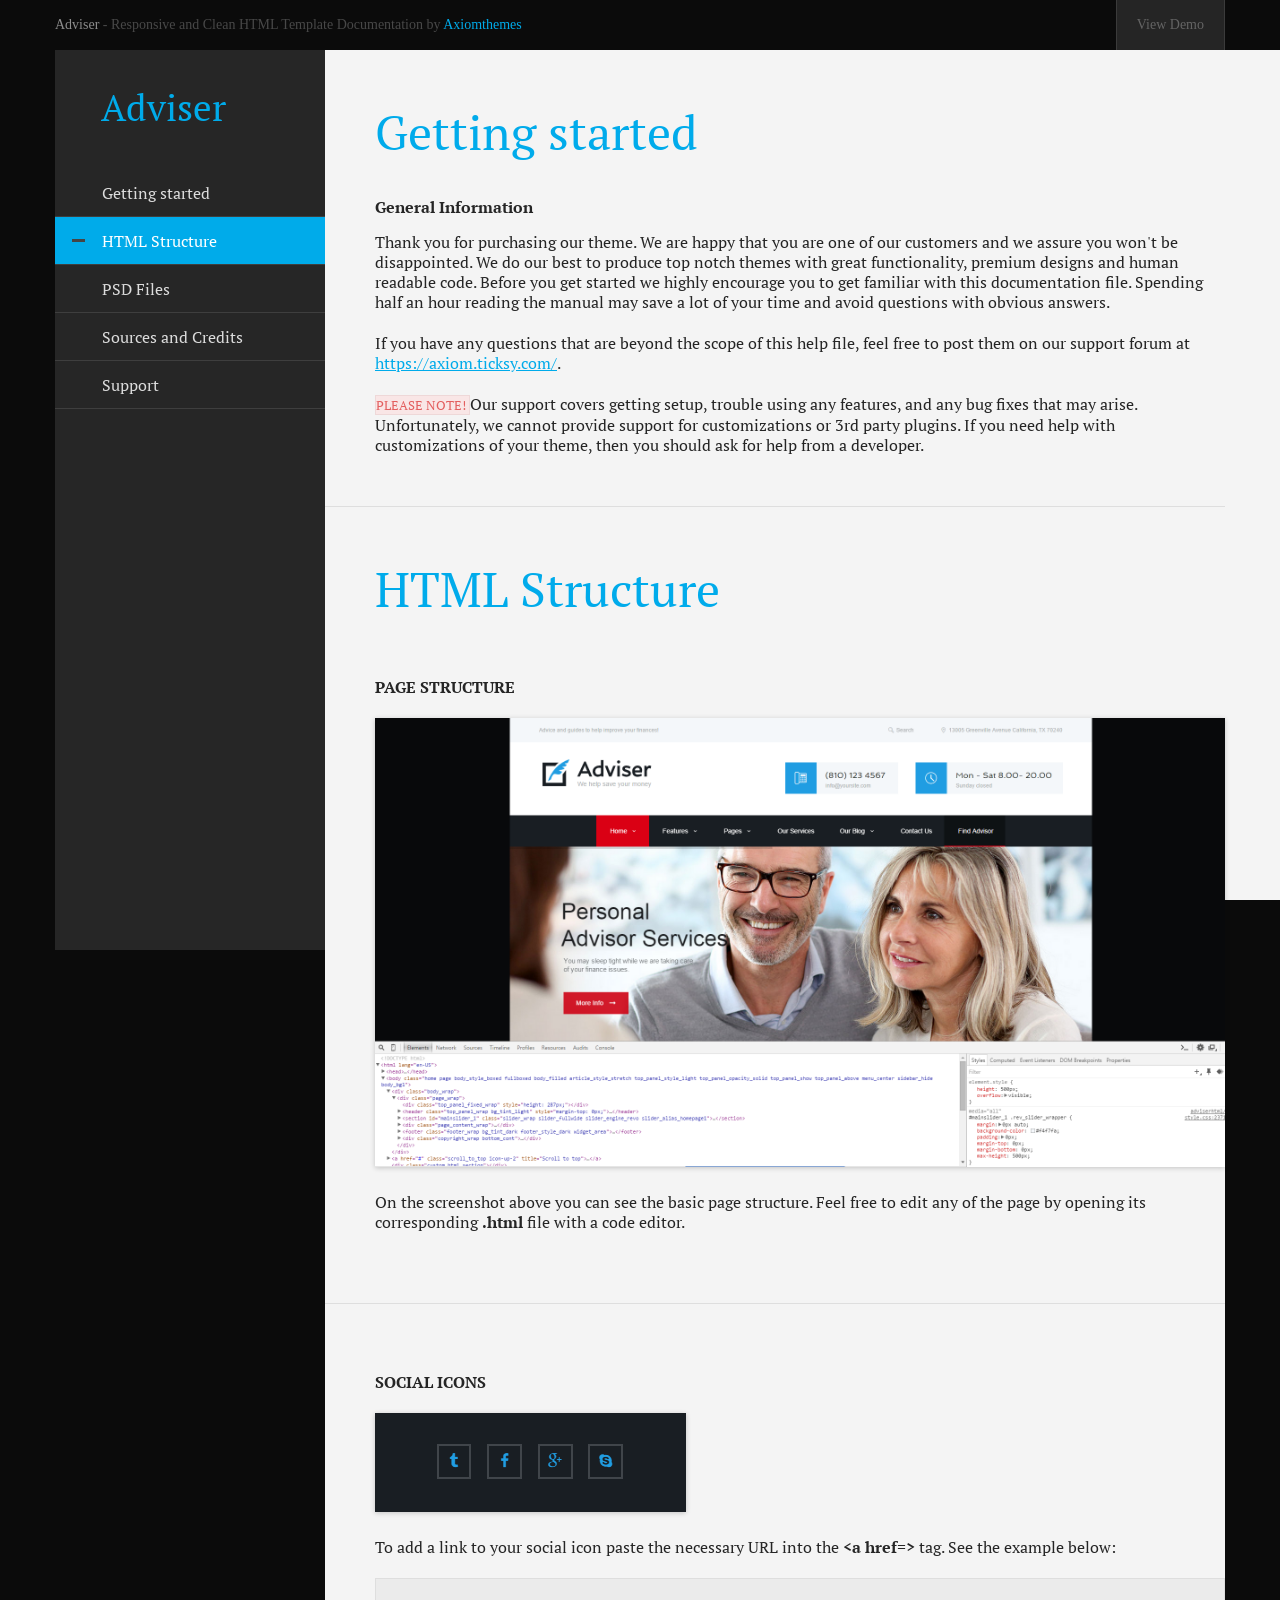
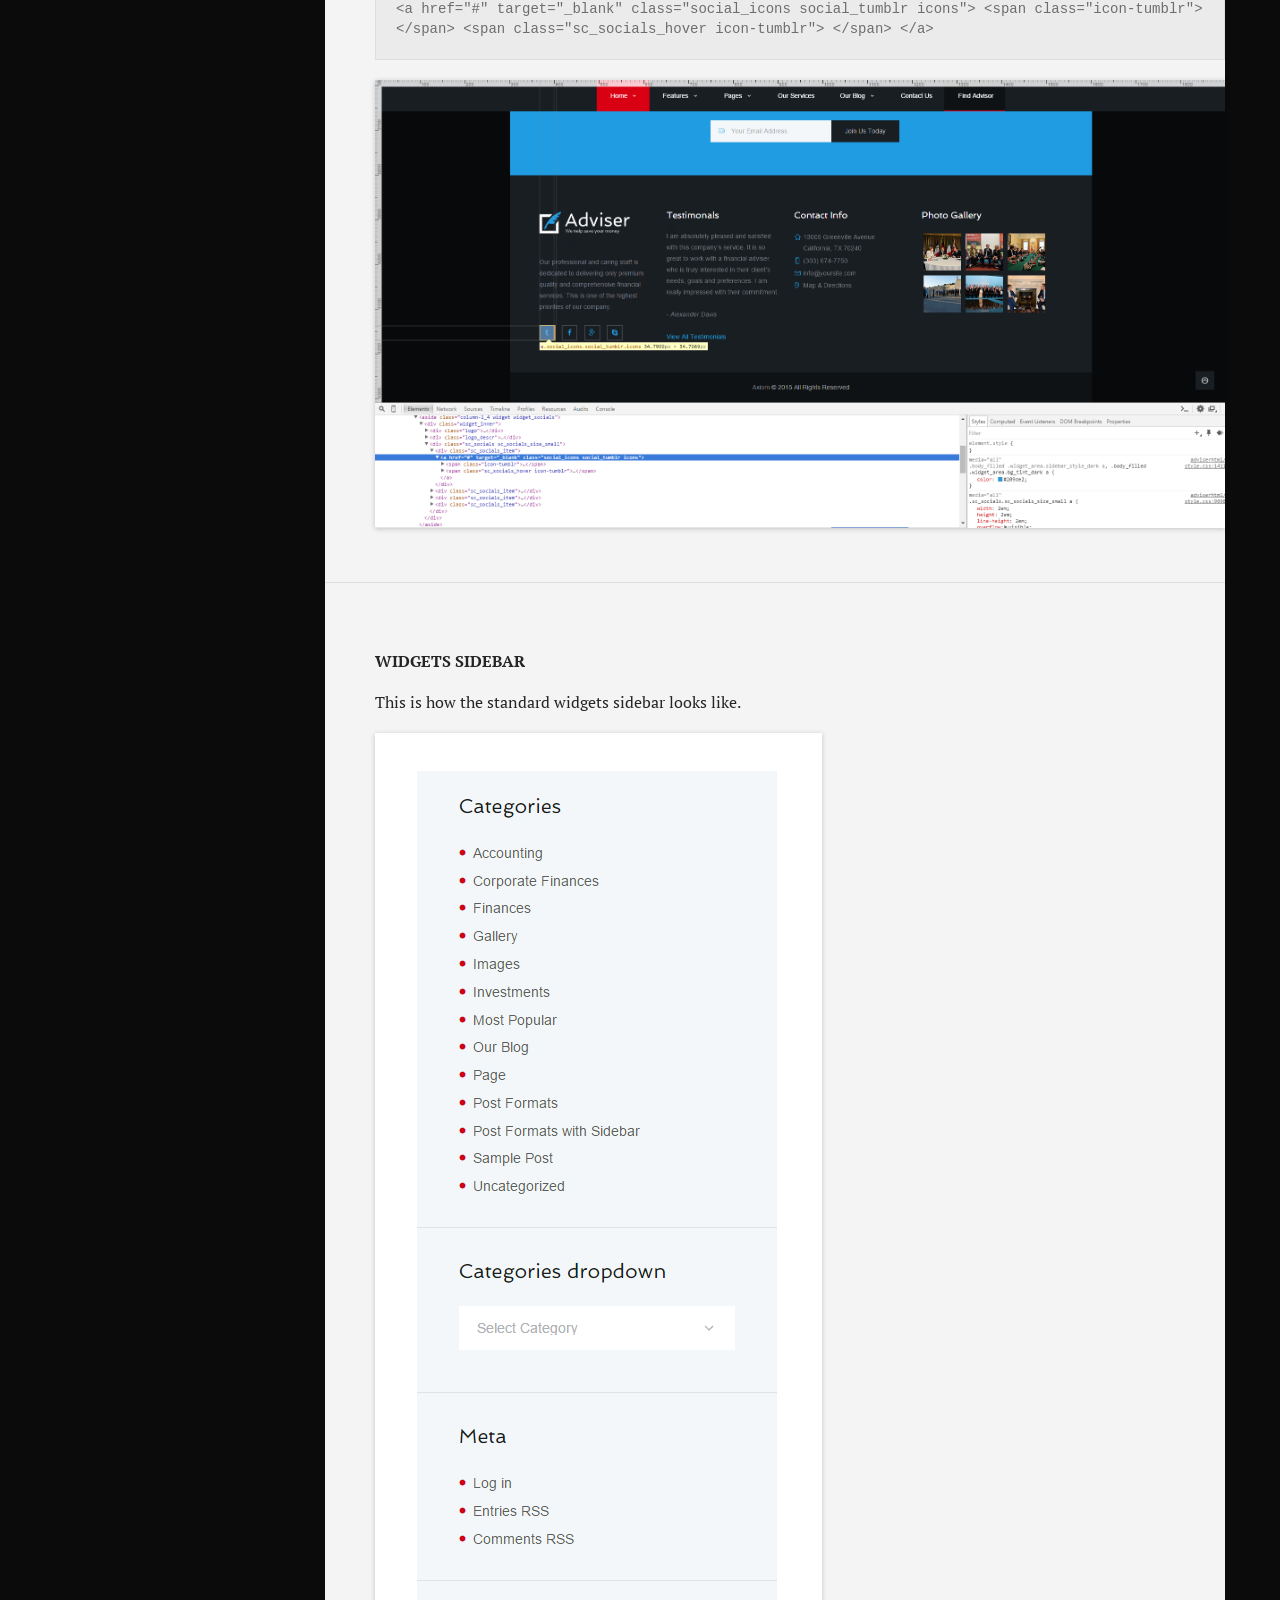
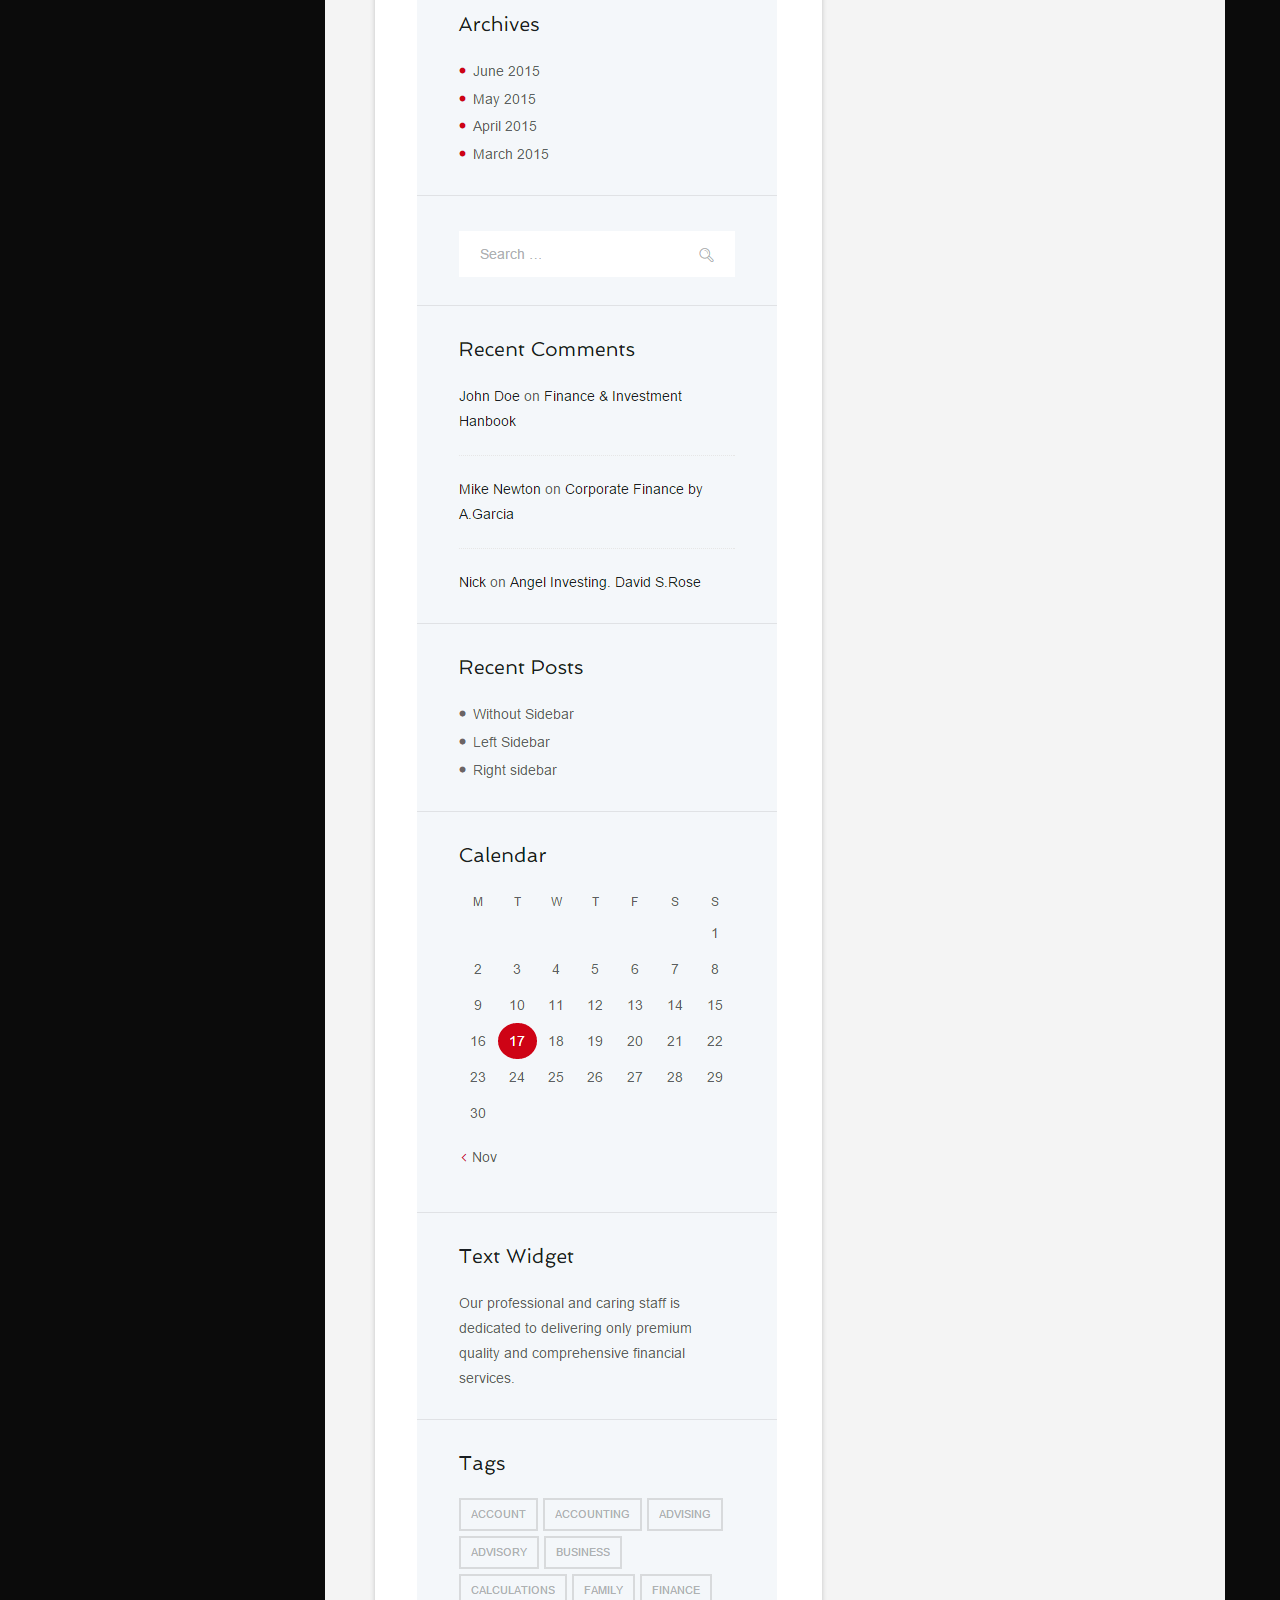
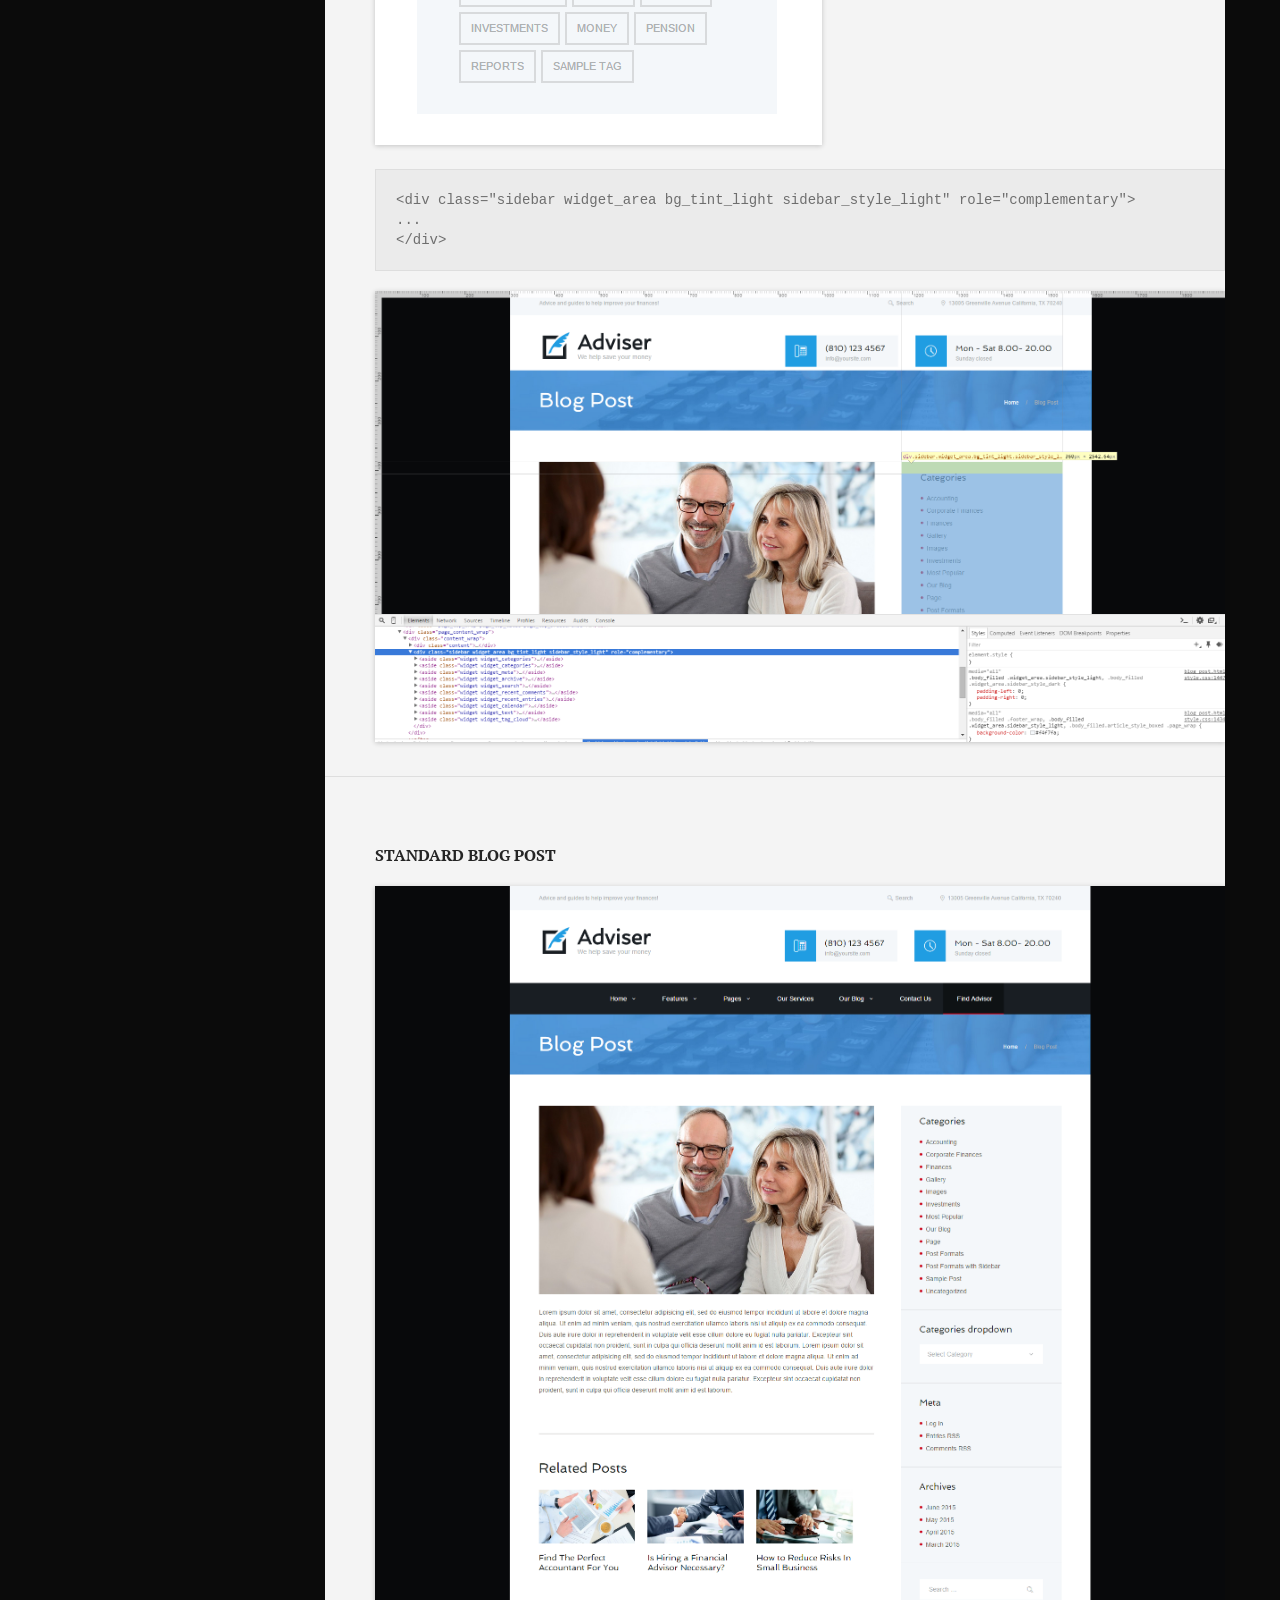
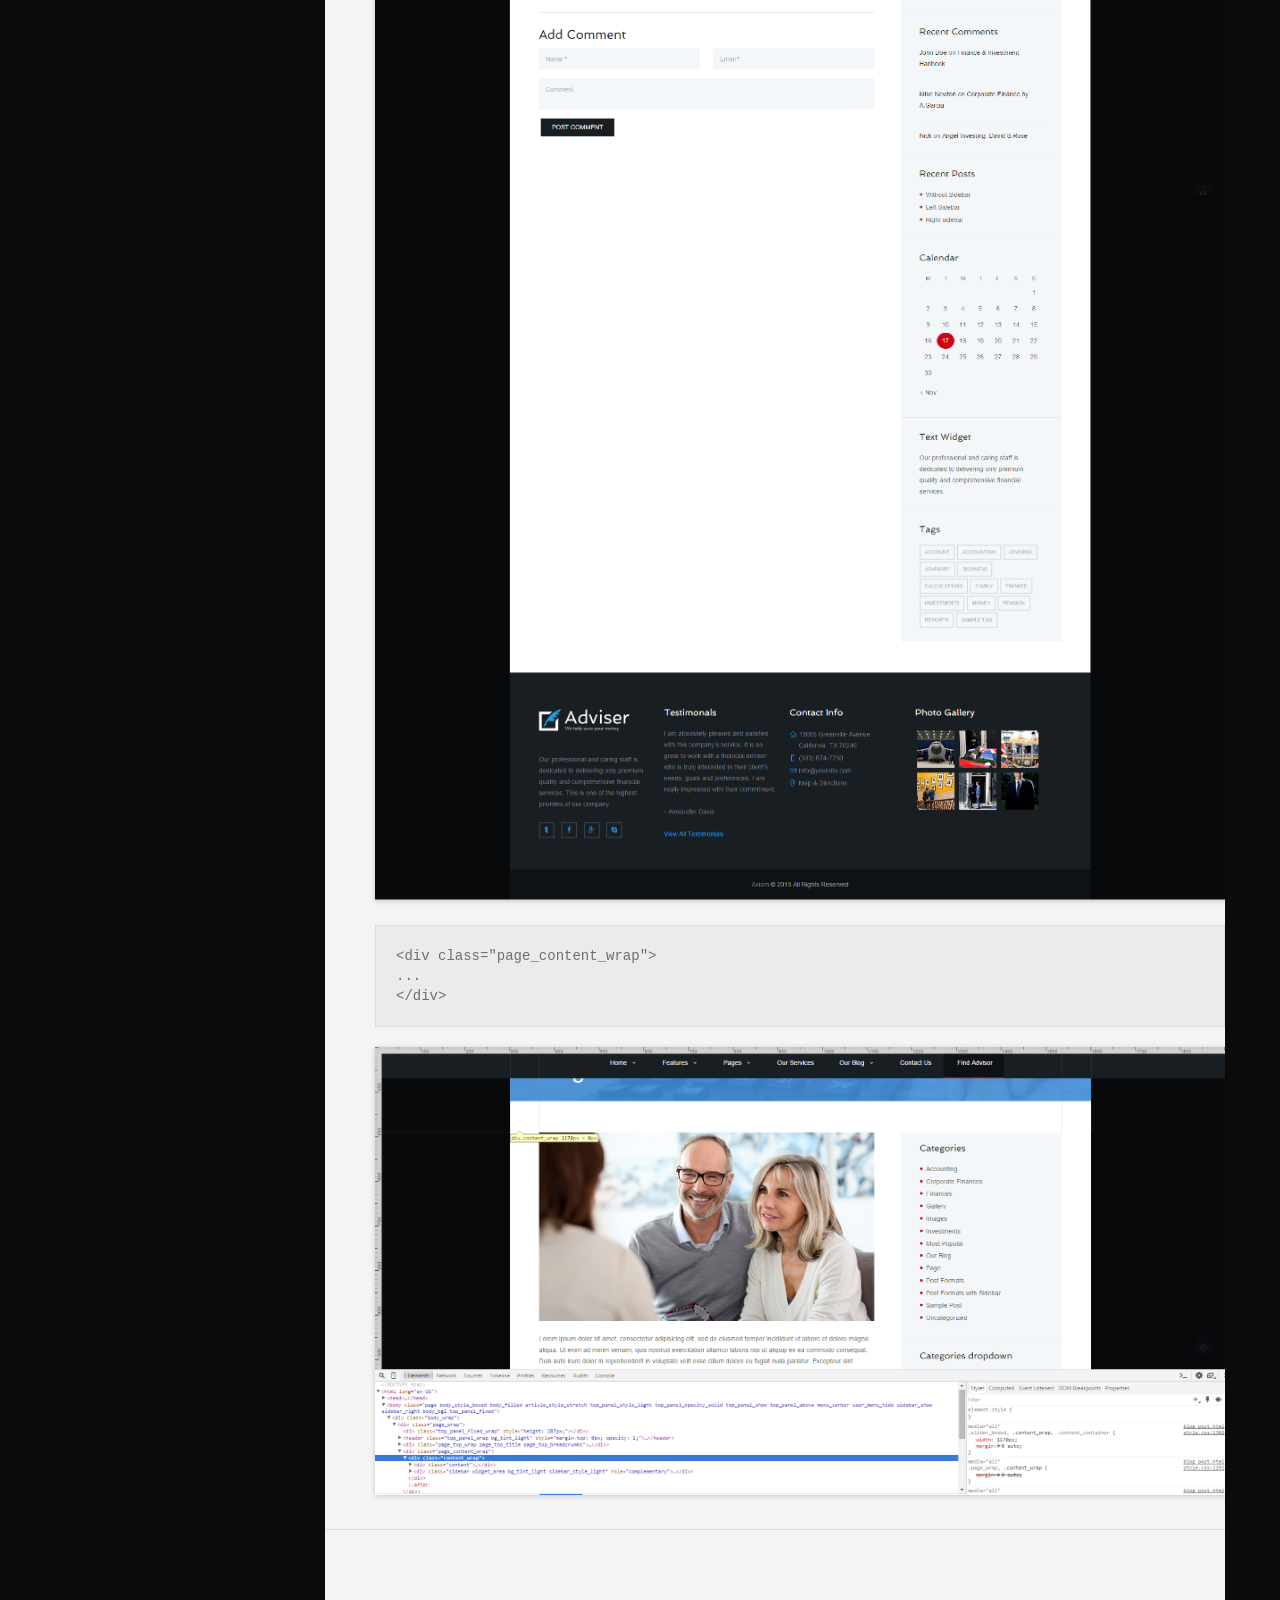
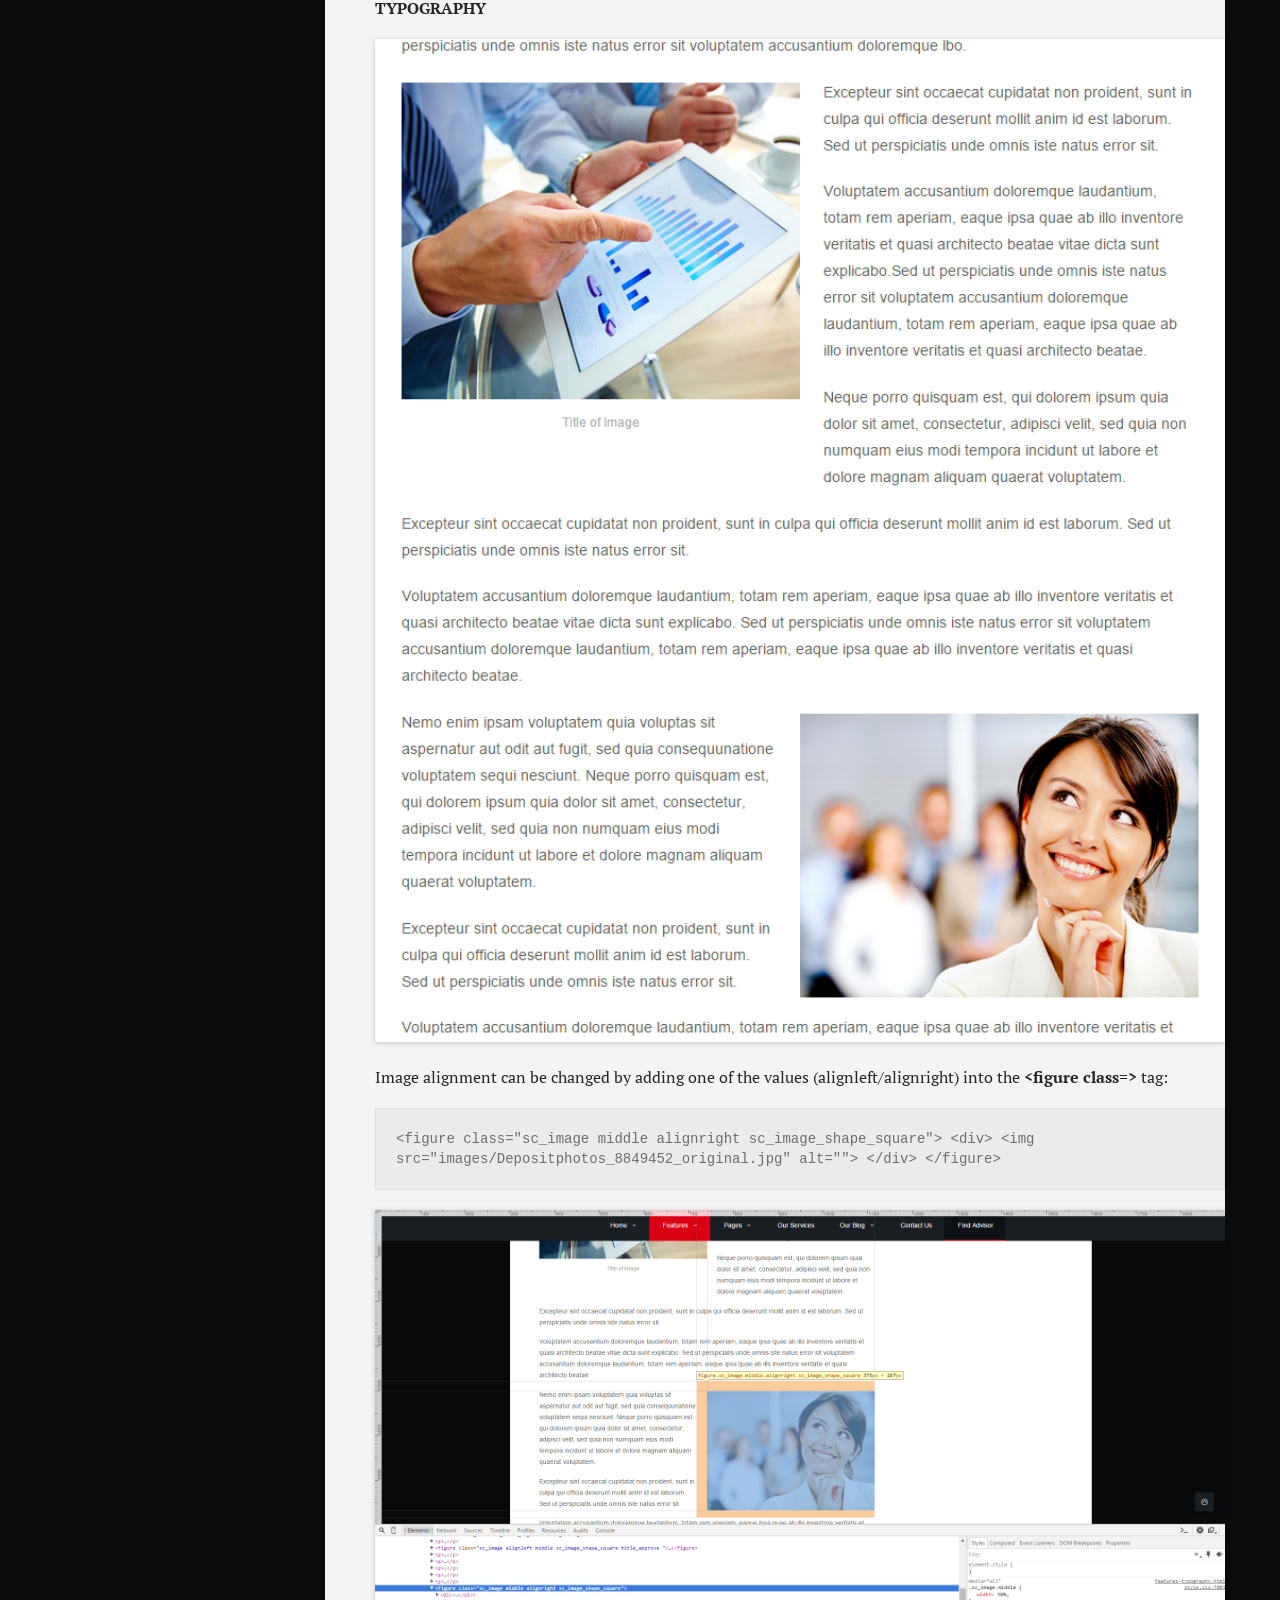
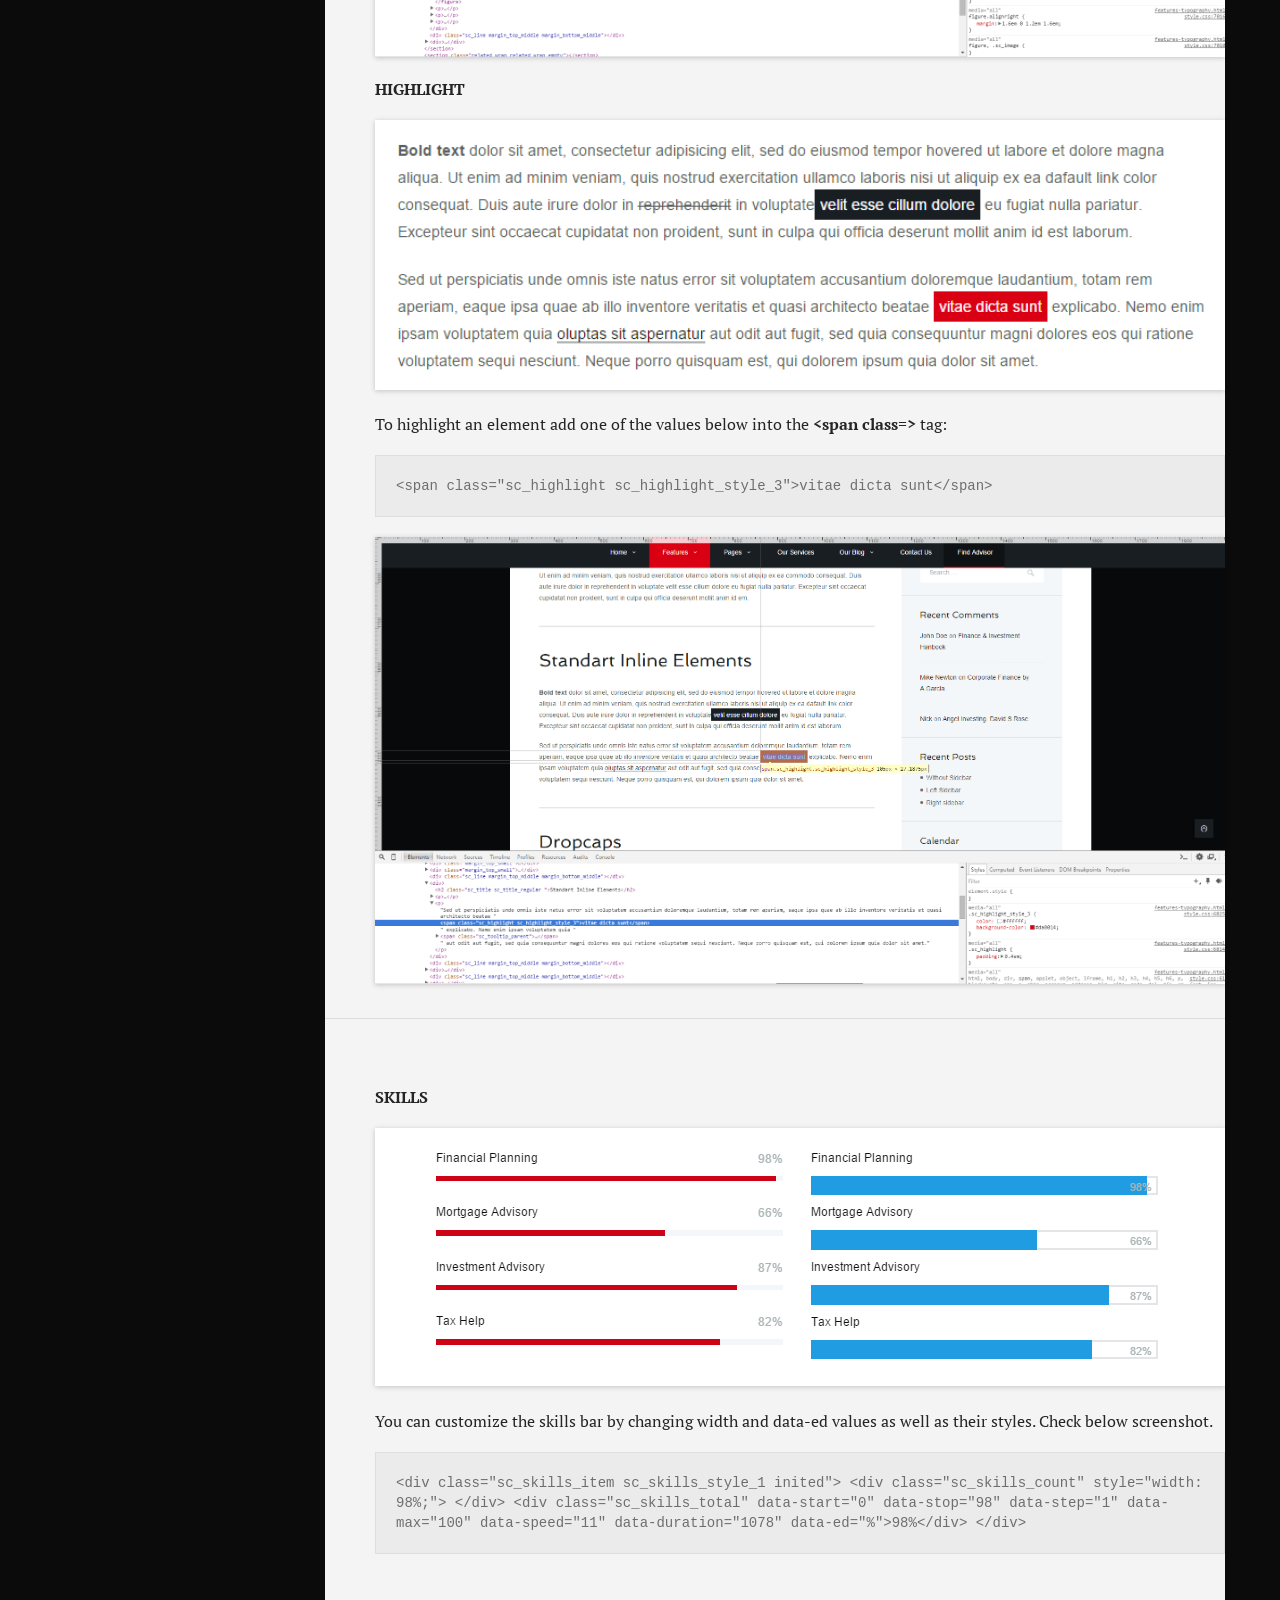
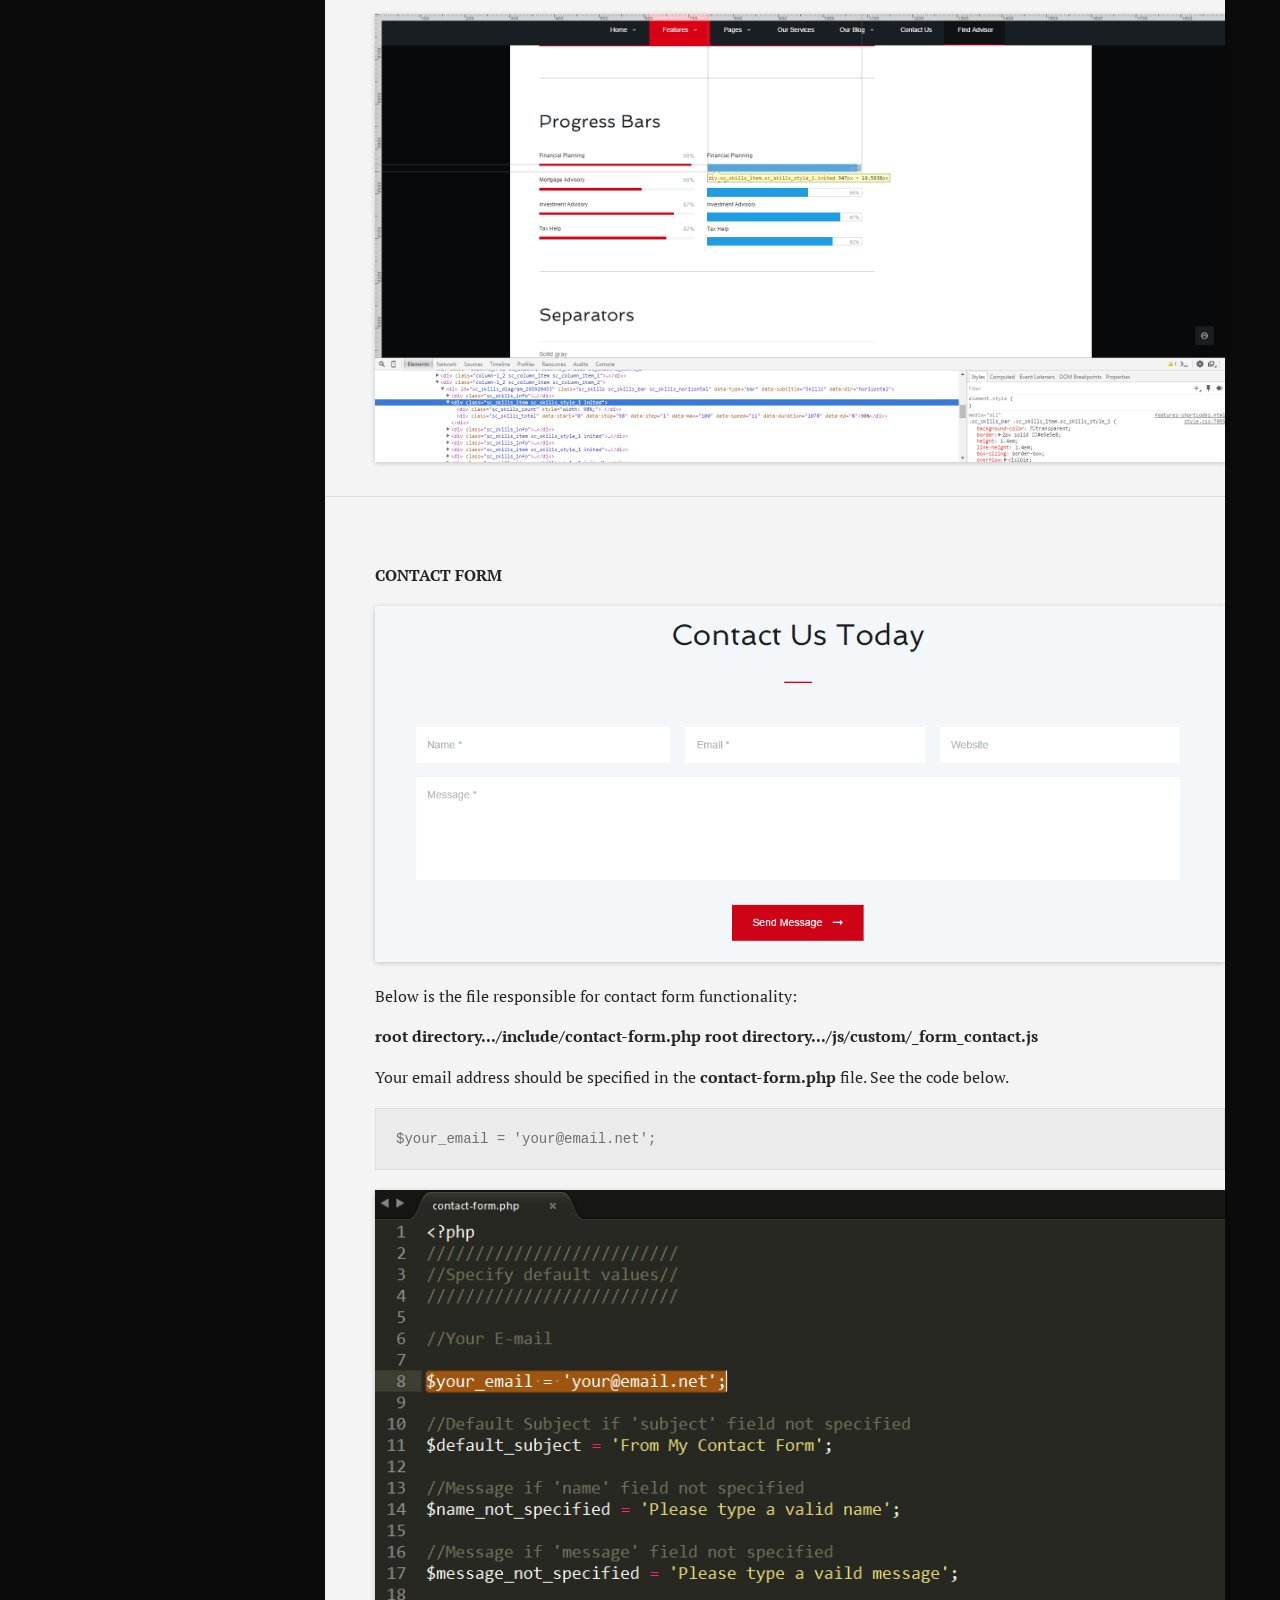
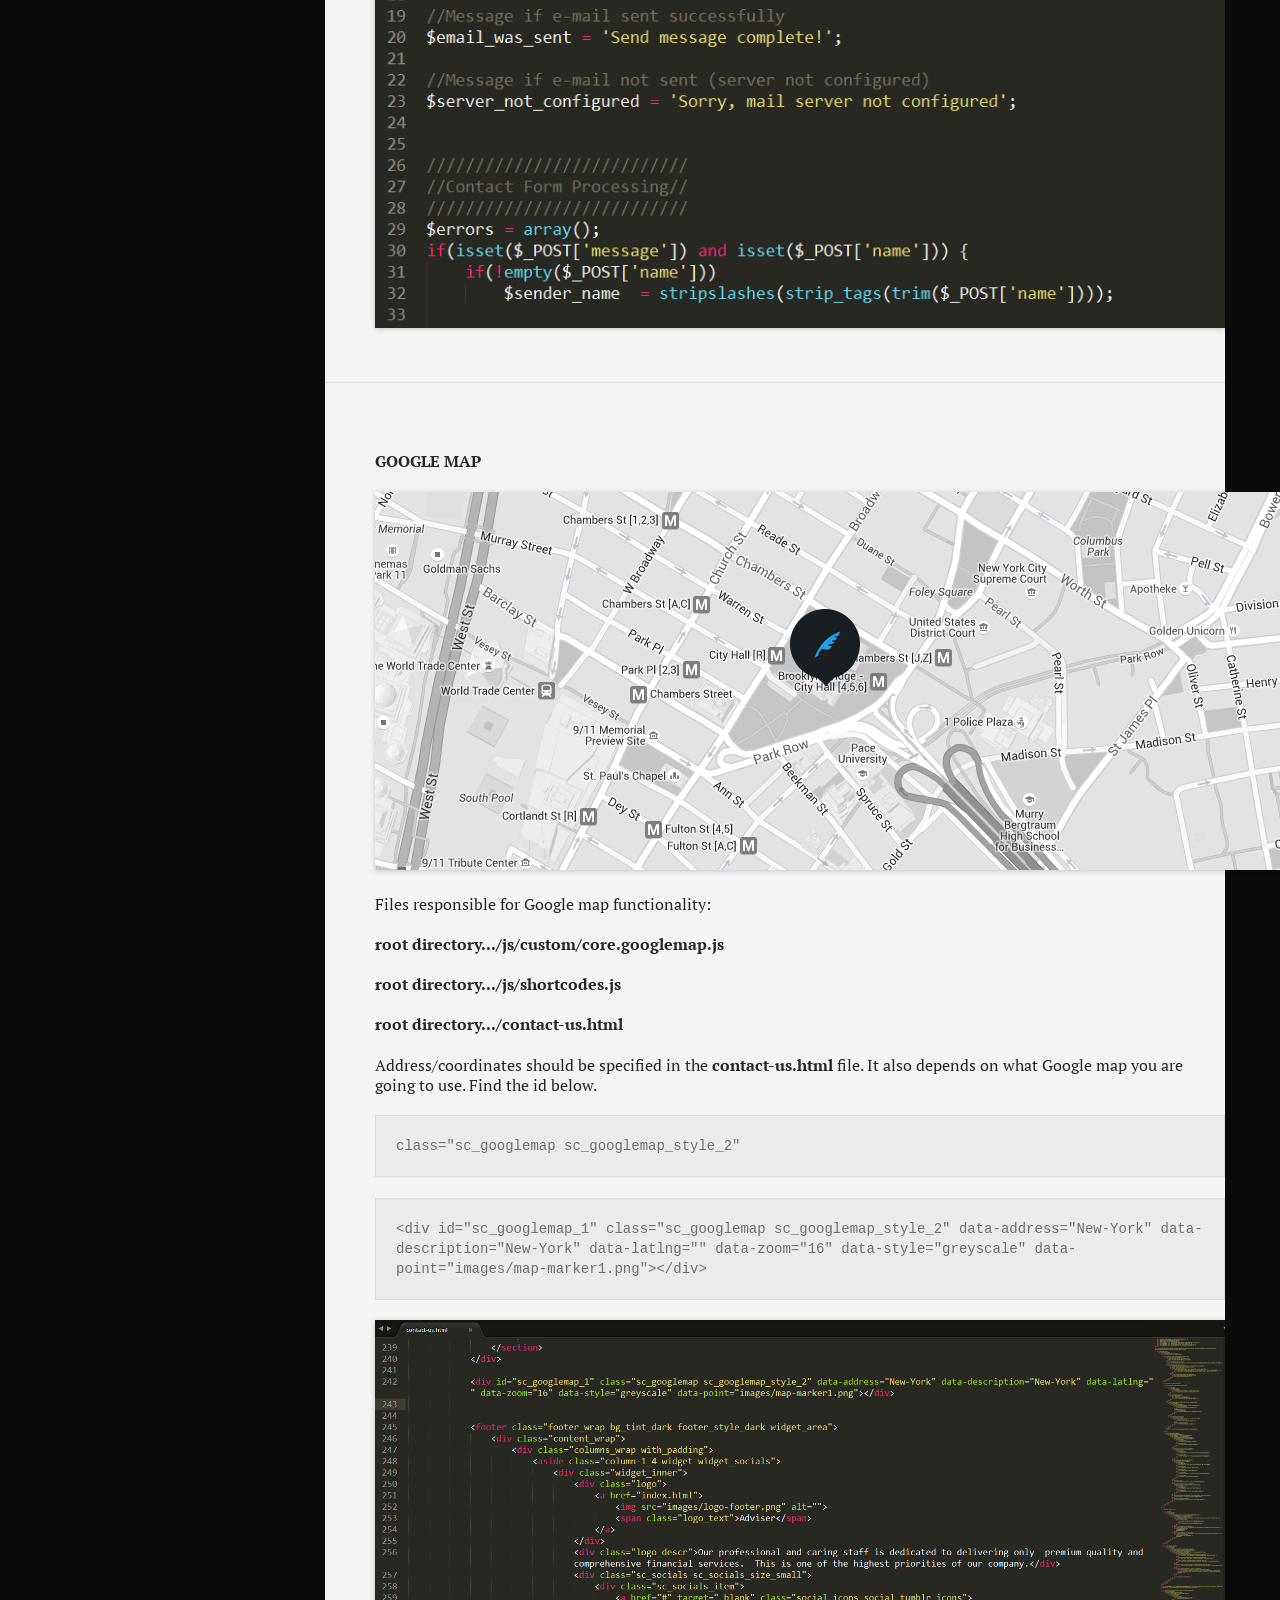
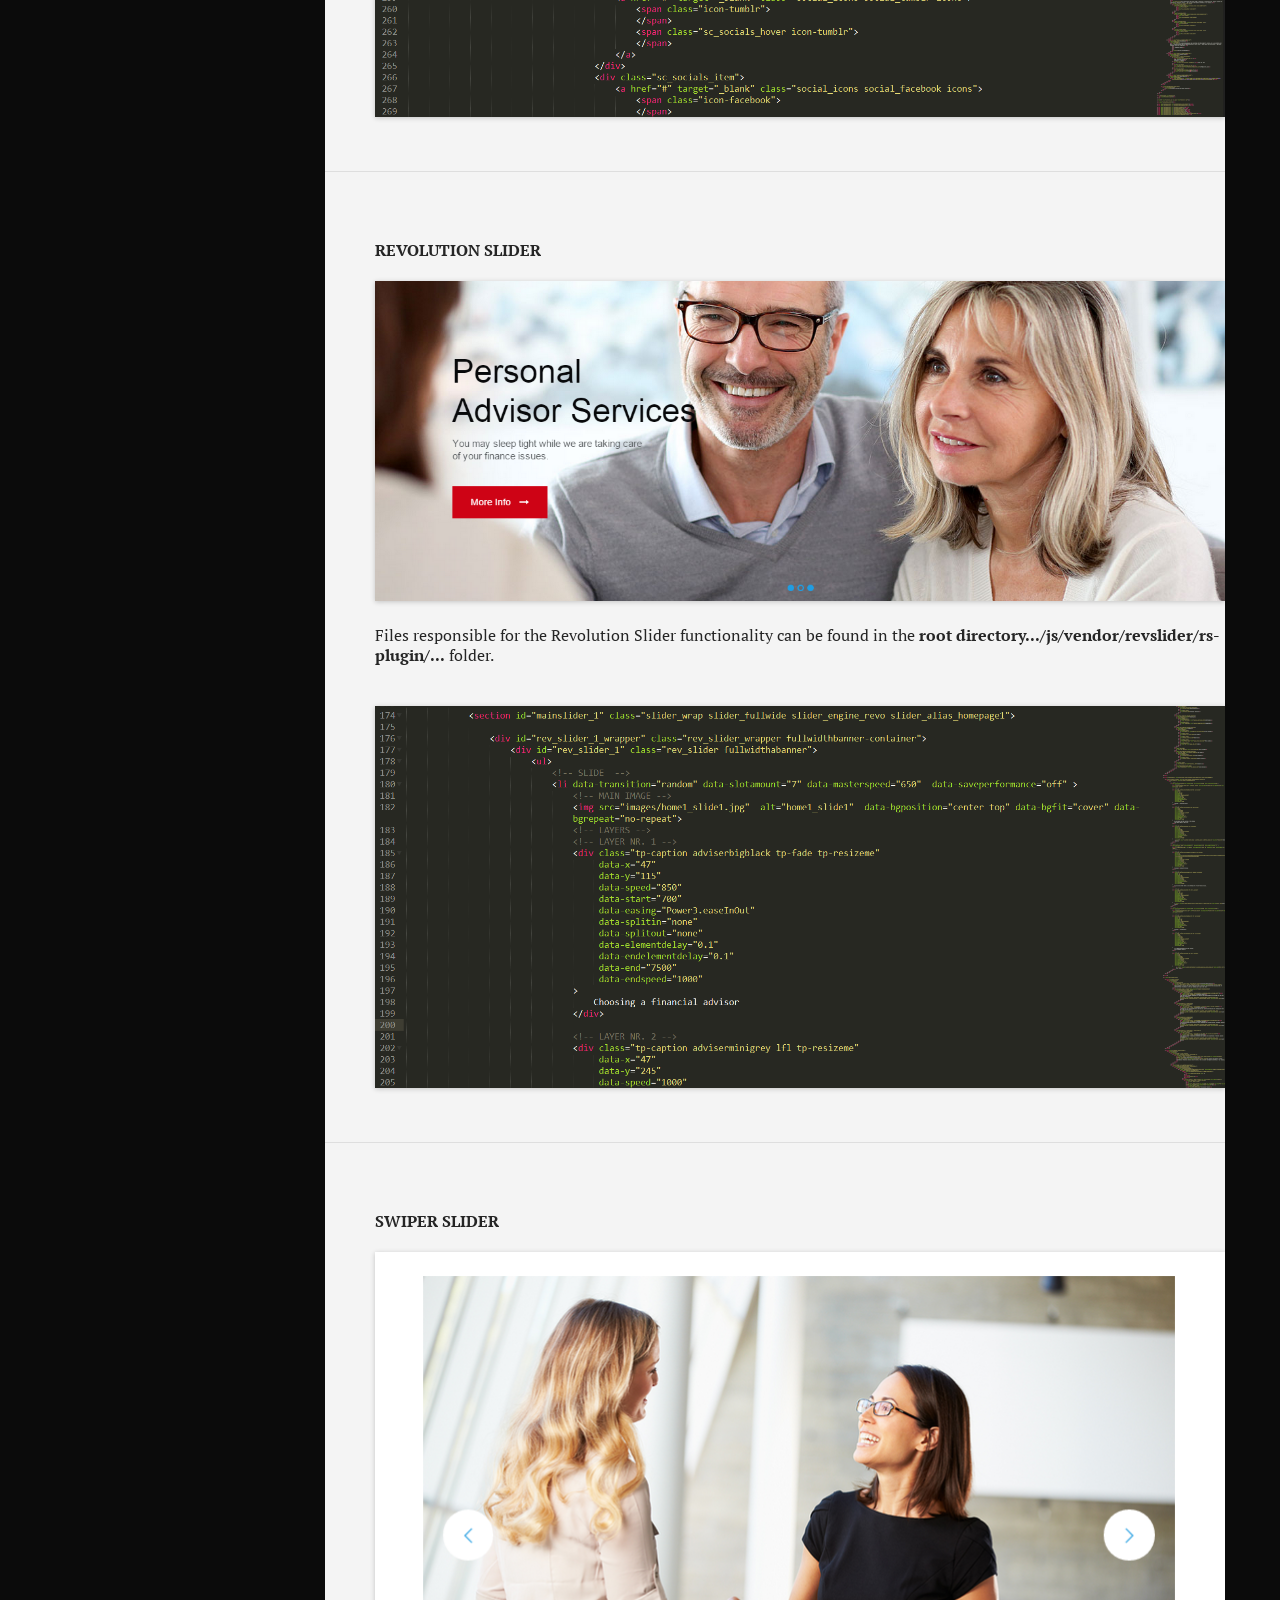
<file: theme_extract/doc/index.html>
<!DOCTYPE html> 
<!--[if IE 6 ]><html lang="en-us" class="ie6"> <![endif]-->
<!--[if IE 7 ]><html lang="en-us" class="ie7"> <![endif]-->
<!--[if IE 8 ]><html lang="en-us" class="ie8"> <![endif]-->
<!--[if (gt IE 7)|!(IE)]><!-->
<html lang="en-us"><!--<![endif]-->

<head>
	<meta charset="utf-8">
	
	<title>Adviser v1.0 - Responsive and Clean HTML Template Documentation</title>

	
	<meta name="description" content="Thank you for purchasing our theme. If you have any questions that are beyond the scope of this help file, please feel free to e-mail via our user page contact form here. Thank you!">
	<meta name="author" content="Axiomthemes">
	<meta name="copyright" content="Axiomthemes">
	<meta name="date" content="2013-09-30T00:00:00+01:00">
	
	<link rel="stylesheet" href="css/style.css" media="all" />
	<link href='http://fonts.googleapis.com/css?family=PT+Serif:400,700' rel='stylesheet' type='text/css' />
	
	<script src="js/jquery.1.6.4.js"></script>
	
	<script src="js/jquery.scrollTo-1.4.2-min.js"></script>
	<script src="js/jquery.easing.js"></script>
	
	
	<script>document.createElement('section');var duration=500,easing='swing';</script>
	<script src="js/script.js"></script>
</head>

<body>
<div class="tail-right"></div>
	<header id="header">
		<div class="wrapper">
			<div class="doc-title"><span>Adviser</span> - Responsive and Clean HTML Template Documentation by <a href="http://themeforest.net/user/axiomthemes/portfolio" target="_blank" title="Our portfolio">Axiomthemes</a></div>
			<a href="http://hr-html.axiomthemes.com/" class="demo-link" target="_blank">View Demo</a>
		</div>
	</header>
	<div id="main-wrapper">
		
		<div id="main" class="clearfix">
			<aside id="sidebar" class="sidebar">
				<div id="logo"><span>Adviser</span></div>
				<ul id="doc-nav">                    
                    <li><a href="#getting_started">Getting started</a></li>
                    <li><a href="#structure" class="parent open current">HTML Structure</a>
                        <ul>
                            <!-- <li><a href="#customizer">Customizer panel</a></li>
                            <li><a href="#bg_img">Background Images</a></li>
                            <li><a href="#bg_ptrn">Background Patterns</a></li> -->
                            <li><a href="#page_stucture">Page Structure</a></li>
                            <li><a href="#social">Social</a></li>
                            <li><a href="#widgets">Widgets Sidebar</a></li>
                            <li><a href="#post">Standard Blog Post</a></li>
                            <li><a href="#typography">Typography</a></li>
                            <li><a href="#portfolio">Portfolio</a></li>
                            <li><a href="#skills">Skills</a></li>
                            <li><a href="#contacts">Contact Form</a></li>
                            <li><a href="#map">Google Map</a></li>
                            <li><a href="#rev_slider">Revolution Slider</a></li>
                            <li><a href="#sw_slider">Swiper Slider</a></li>
                            <!-- <li><a href="#toc">TOC</a></li>
                            <li><a href="#countdown">Countdown Counter</a></li> -->
                            <!-- <li><a href="#idx">IDX</a></li> -->
                            <li><a href="#serv_calc">Lease Calculator</a></li>
                            <!-- <li><a href="#comp_timeline">Company Timeline</a></li> -->
                        </ul>
                    </li>
                    <!-- <li><a href="#features">Functionality Features</a></li> -->
	    			<li><a href="#psd">PSD Files</a></li>
					<li><a href="#sources">Sources and Credits</a></li>
                    <li><a href="#support">Support</a></li>
                    <!-- <li><a href="#notice">Side Notice</a></li> -->
				</ul>
			</aside>
			<div id="content">

                <section id="getting_started">
                    <h3>Getting started</h3>
                    <h5>General Information</h5>

                    <p>Thank you for purchasing our theme. We are happy that you are one of our customers and we assure you
                        won't be disappointed. We do our best to produce top notch themes with great functionality,
                        premium designs and human readable code. Before you get started we highly encourage you to get
                        familiar with this documentation file. Spending half an hour reading the manual may save a lot of
                        your time and avoid questions with obvious answers.
                    </p>
                    <!-- <p>
                        This theme was built with Bootstrap v3.3.5. Check <b>js/vendor/bootstrap.min.js</b> file for more information.
                    </p> -->

                    <p>If you have any questions that are beyond the scope of this help file, feel free to post them on our support forum at <a href="https://axiom.ticksy.com/" target="_blank">https://axiom.ticksy.com/</a>.
                    </p>

                    <p>
                        <small class="error">
                            <span>PLEASE NOTE!</span>
                        </small>
                        Our support covers getting setup, trouble using any features, and any bug fixes that may arise.
                        Unfortunately, we cannot provide support for customizations or 3rd party plugins. If you need help
                        with customizations of your theme, then you should ask for help from a developer.
                    </p>
                </section>

                <section id="structure">
                    <h3>HTML Structure</h3>


                    <section id="#page_stucture">
                        <h4>Page Structure</h4>
                        <p>
                            <img width="850" alt="" src="images/page_code.png">
                        </p>
                        <p>
                            <!-- As you can see from the screenshot above the page's code consists of several sections with their own specific id's. -->
                            On the screenshot above you can see the basic page structure. Feel free to edit any of the page by opening its corresponding <b>.html</b> file with a code editor.
                        </p>
                    </section>

                </section>
                    <!-- <section id="customizer">
                        <h4>Customizer panel</h4>
                        <img width="850" src="images/customizer_front.png" alt=""><br><br>
                        <p>
                            Files responsible for the output, styles and settings of the Customizer panel can be found here:<br>
                            <br>
                            <b>root directory.../custom_tools/js/_customizer.js</b>
                            <br>
                            <b>root directory.../custom_tools/css/custom_tools.css</b>
                            <br>
                            <b>root directory.../custom_menu/css/custom_menu.css</b>
                        </p>
                        <p>
                            The lines below are responsible for Customizer panel functioning. It can be found in your <b>index.html</b> file. It can also be added to any file you want your Customizer panel to appear. 
                        </p>
                        <code>
                            &lt;script type=&#39;text/javascript&#39; src=&#39;custom_tools/js/_customizer.js&#39;&gt;&lt;/script&gt;
                            &lt;link rel=&#39;stylesheet&#39; href=&#39;custom_tools/css/custom_tools.css&#39; type=&#39;text/css&#39; media=&#39;all&#39;/&gt;
                            &lt;script type=&quot;text/javascript&quot; src=&quot;custom_menu/js/_customizer.js&quot;&gt;&lt;/script&gt;<br>
                            &lt;script type=&quot;text/javascript&quot; src=&quot;custom_menu/js/custom_tools.js&quot;&gt;&lt;/script&gt;<br>
                        </code>
                        <p>
                            Customizer panel code is included to every <b>.html</b> file in the theme. See the code snippet below. 
                        </p>
                         <code style="word-wrap:break-word;"> 
                        </code> 
                        <span class="error">IMPORTANT:</span> Changes made via Customizer panel will be active until you refresh the page. To save the changes you'd need to edit the source files. Such "on-the-go" customization functionality was made for a demonstration purposes only. 
                    </section> -->
                



                <!-- <section id="bg_img">
                    <h4>Background Images</h4>
                    <p>
                        <img width="850" alt="" src="images/bg_img.png">
                    </p>
                    <p>
                        To change the background image add one of the classes (choose any figure from 1 to 6 for the bg_image_ attribute) below into the <b>&lt;body&gt;</b> tag:
                    </p>
                    <code style="word-wrap:break-word;">
                        &lt;body class=&quot;home page fullscreen top_panel_above sidemenu_left usermenu_show boxed bg_image_1&quot;&gt;<br><br>
                    </code>
                    <img width="850" src="images/bg_img_fb.png"><br><br>
                    <p>
                        To see the image in higher resolution right click on it and choose "Open image in new tab" option in the context menu.
                    </p>
                    <p>
                        To edit basic Adviser color scheme you need to edit styles in the <b>main_style.css</b> file and the rest of the <b>.css</b> related ones.
                    </p>
                </section> 



                <section id="bg_ptrn">
                    <h4>Background Patterns</h4>
                    <p>
                        <img width="850" alt="" src="images/bg_pattern.png">
                    </p>
                    <p>
                        To change the background pattern add of one the classes (choose any figure from 0 to 9 for the bg_pattern_9 attribute) below into the <b>&lt;body&gt;</b> tag:
                    </p>
                    <code style="word-wrap:break-word;">
                        &lt;body class=&quot;home page fullscreen top_panel_above sidemenu_left usermenu_show boxed bg_pattern_9&quot;&gt;<br><br>
                    </code>
                    <img width="850" src="images/bg_pattern_fb.png" alt=""><br><br>                    
                </section> -->


                <section id="social">
                    <h4>Social icons</h4>
                    <p>
                        <img alt="" src="images/soc.png">
                    </p>
                    <p>
                        To add a link to your social icon paste the necessary URL into the <b>&lt;a href=&gt;</b> tag. See the example below:<br>
                    </p>
                    <code style="word-wrap:break-word;">
                        &lt;a href=&quot;#&quot; target=&quot;_blank&quot; class=&quot;social_icons social_tumblr icons&quot;&gt;
                                            &lt;span class=&quot;icon-tumblr&quot;&gt; &lt;/span&gt;
                                            &lt;span class=&quot;sc_socials_hover icon-tumblr&quot;&gt; &lt;/span&gt;
                                        &lt;/a&gt;
                    </code>
                    
                    <!-- <code style="word-wrap:break-word;">
                       &lt;div class=&quot;copy_socials socPage&quot;&gt;
                            &lt;ul&gt;
                                &lt;li&gt;
                                    &lt;a class=&quot;social_icons icon-facebook&quot; target=&quot;_blank&quot; href=&quot;http://facebook.com&quot;&gt;&lt;/a&gt;
                                &lt;/li&gt;
                                &lt;li&gt;
                                    &lt;a class=&quot;social_icons icon-tumblr&quot; target=&quot;_blank&quot; href=&quot;http://twitter.com&quot;&gt;&lt;/a&gt;
                                &lt;/li&gt;
                                &lt;li&gt;
                                    &lt;a class=&quot;social_icons icon-pinterest&quot; target=&quot;_blank&quot; href=&quot;http://pinterest.com&quot;&gt;&lt;/a&gt;
                                &lt;/li&gt;
                                &lt;li&gt;
                                    &lt;a class=&quot;social_icons icon-dribbble&quot; target=&quot;_blank&quot; href=&quot;http://dribbble.com&quot;&gt;&lt;/a&gt;
                                &lt;/li&gt;
                                &lt;li&gt;
                                    &lt;a class=&quot;social_icons icon-rss&quot; target=&quot;_blank&quot; href=&quot;#&quot;&gt;&lt;/a&gt;
                                &lt;/li&gt;
                                &lt;li&gt;
                                    &lt;a class=&quot;social_icons icon-gplus&quot; target=&quot;_blank&quot; href=&quot;http://gplus.com&quot;&gt;&lt;/a&gt;
                                &lt;/li&gt;
                            &lt;/ul&gt;
                        &lt;/div&gt;
                    </code><br> -->
                    <img width="850" src="images/soc_fb.png">
                    <br><br>

                    <!-- <h4>Social Share icons</h4>
                    <p>
                        To add a link to your social sharing buttons paste the necessary URL into the <b>&lt;a href=&gt;</b> tag. See the example below:<br>
                    </p>
                    <p>
                        <img alt="" src="images/soc2.png">
                    </p>
                    <code style="word-wrap:break-word;">
                        &lt;a href=&quot;#&quot; class=&quot;share-item social_icons icon-vimeo&quot; onclick=&quot;window.open(&#39;&#39;, &#39;_blank&#39;, &#39;scrollbars=0, resizable=1, menubar=0, left=100, top=100, width=480, height=400, toolbar=0, status=0&#39;); return false;&quot;&gt;vimeo&lt;/a&gt;
                    </code>
                    <br><br>
                    <img width="850" src="images/soc2_fb.png"> -->
                </section>

                <section id="widgets">
                    <h4>Widgets sidebar</h4>
                    <p>
                        This is how the standard widgets sidebar looks like. 
                    </p>
                    <img src="images/sidebar_standard_post.png"><br><br>

                    <code style="word-wrap:break-word;">
                        &lt;div class=&quot;sidebar widget_area bg_tint_light sidebar_style_light&quot; role=&quot;complementary&quot;&gt;<br>
                        ...<br>
                        &lt;/div&gt;    
                    </code>
                    <img width="850" src="images/sidebar_standard_post_fb.png">

                </section>

                <section id="post">
                    <h4>Standard Blog Post</h4>
                    <p>
                        <img width="850" alt="" src="images/standard_post.png">
                    </p>
                    <code style="word-wrap:break-word;">
                        &lt;div class=&quot;page_content_wrap&quot;&gt;<br>
                        ...<br>
                        &lt;/div&gt;
                    </code>
                    <img width="850" alt="" src="images/standard_post_fb.png">

                </section>

                <section id="typography">
                    <h4>Typography</h4>
                    <p>
                        <img width="850" alt="" src="images/typography_img_al.png">
                    </p>
                    <p>
                        Image alignment can be changed by adding one of the values (alignleft/alignright) into the <b>&lt;figure class=&gt;</b> tag:
                    </p>
                    <code style="word-wrap:break-word;">
                        &lt;figure class=&quot;sc_image middle alignright sc_image_shape_square&quot;&gt;
                                        &lt;div&gt;
                                            &lt;img src=&quot;images/Depositphotos_8849452_original.jpg&quot; alt=&quot;&quot;&gt;
                                        &lt;/div&gt;
                                    &lt;/figure&gt;
                    </code>
                    <img width="850" src="images/typography_img_al_fb.png">

                    <h4>Highlight</h4>
                    <img width="850" src="images/highlight.png"><br><br>
                    <p>
                        To highlight an element add one of the values below into the <b>&lt;span class=&gt;</b> tag:
                    </p>
                    <code style="word-wrap:break-word;">
                        &lt;span class=&quot;sc_highlight sc_highlight_style_3&quot;&gt;vitae dicta sunt&lt;/span&gt;
                    </code>
                    <img width="850" src="images/highlight_fb.png">
                </section>

                <!-- <section id="portfolio">
                    <h4>Portfolio</h4>

                    <p>
                        The example of portfolio-like page can be seen on "3 columns" (Projects tab) page.<br>
                        Please note that animation effects are made with Isotope script. See the screenshots below for more information.
                    </p>
                    <img width="850" alt="" src="images/portfolio.png"><br><br>
                    <p>
                        The snippet below belongs to Projects 3 columns page that can be found in <b>root directory.../projects_3_columns.html</b> file.
                    </p>
                    <code style="word-wrap:break-word;">
                        
                    </code>
                    <img width="850" alt="" src="images/portfolio_fb.png"><br><br>
                    <img width="850" alt="" src="images/portfolio_fb_isotope.png"><br><br>
                    <p>
                        Please take into consideration that filtration in portfolio block works only if an element contains filtering class, for example "flt_251".
                    </p>
                    <p>
                        File responsible for the Isotope script can be found here:<br>
                        <b>root directory...js/vendor/_packed.js</b><br>
                        Line <b>#470</b>.
                    </p>

                    <h4>Portfolio category</h4>
                    <p>
                        Filtration in portfolio block is performed in case the filter is assigned to a class of portfolio element's.
                        data-filter=".flt_46" will be filtering all the portolio elements that contains class "flt_46".
                    </p>
                    <code style="word-wrap:break-word;">
                    &lt;div class="isotopeFiltr"&gt;
                        &lt;ul&gt;
                            &lt;li class="squareButton active"&gt;
                                &lt;a href="#" data-filter="*"&gt;All&lt;span class="data_count"&gt;6&lt;/span&gt;&lt;/a&gt;
                            &lt;/li&gt;
                            &lt;li class="squareButton"&gt;
                                &lt;a href="#" data-filter=".flt_46"&gt;Illustration&lt;span class="data_count"&gt;4&lt;/span&gt;&lt;/a&gt;
                            &lt;/li&gt;
                            &lt;li class="squareButton"&gt;
                                &lt;a href="#" data-filter=".flt_9"&gt;Popular&lt;span class="data_count"&gt;3&lt;/span&gt;&lt;/a&gt;
                            &lt;/li&gt;
                            &lt;li class="squareButton"&gt;
                                &lt;a href="#" data-filter=".flt_8"&gt;Beautiful&lt;span class="data_count"&gt;1&lt;/span&gt;&lt;/a&gt;
                            &lt;/li&gt;
                            &lt;li class="squareButton"&gt;
                                &lt;a href="#" data-filter=".flt_12"&gt;Functional&lt;span class="data_count"&gt;1&lt;/span&gt;&lt;/a&gt;
                            &lt;/li&gt;
                        &lt;/ul&gt;
                    &lt;/div&gt;
                    </code>
                </section> -->

                <section id="skills">
                    <h4>Skills</h4>
                    <p>
                        <img alt="" src="images/skills.png">
                    </p>
                    <p>
                        You can customize the skills bar by changing width and data-ed values as well as their styles. Check below screenshot.
                    </p>
                    <code style="word-wrap:break-word;">
                        &lt;div class=&quot;sc_skills_item sc_skills_style_1 inited&quot;&gt;
                                                    &lt;div class=&quot;sc_skills_count&quot; style=&quot;width: 98%;&quot;&gt; &lt;/div&gt;
                                                    &lt;div class=&quot;sc_skills_total&quot; data-start=&quot;0&quot; data-stop=&quot;98&quot; data-step=&quot;1&quot; data-max=&quot;100&quot; data-speed=&quot;11&quot; data-duration=&quot;1078&quot; data-ed=&quot;%&quot;&gt;98%&lt;/div&gt;
                        &lt;/div&gt;
                    </code>
                    <br><br>
                    <img width="850" alt="" src="images/skills_fb.png">
                    <!-- <p>
                        To change background color of pie chart you should change the value trackColor: '#e4e4e4'.
                         directory site...js/main.js,  line 15:
                    </p>
                    <code style="word-wrap:break-word;">
                    ...
                    trackColor: '#e4e4e4'
                    ...

                    </code> -->
                </section>

                <section id="contacts">
                    <h4>Contact form</h4>
                    <img width="850" alt="" src="images/contact_1.png"><br><br>
                    <!-- <img width="850" alt="" src="images/contact_2.png"><br><br> -->
                    <p>
                        Below is the file responsible for <!-- both (the one on the slider and the other one on the Contact Us page) --> contact form functionality:<br><br>
                        <!-- <b>root directory...include/sendmail.php</b><br>  -->
                        <b>root directory.../include/contact-form.php</b>
                        <b>root directory.../js/custom/_form_contact.js</b>
                        <!-- root directory...js/_form_contact.js  -->
                    </p>
                    <p>
                        Your email address should be specified in the <b>contact-form.php</b> file. See the code below.
                    </p>
                    <code style="word-wrap:break-word;">$your_email = 'your@email.net';</code>
                    <img width="850" alt="" src="images/em_adr_sendmail_sublime.png"><br><br>
                </section>

                <section id="map">
                    <h4>Google map</h4>
                    <img alt="" src="images/map.png"><br><br>
                    <p>
                        Files responsible for Google map functionality:<br><br>
                        <b>root directory.../js/custom/core.googlemap.js</b><br><br>
                        <!-- <b>root directory.../js/custom/core.googlemap.js</b><br><br> -->
                        <b>root directory.../js/shortcodes.js</b><br><br>
                        <b>root directory.../contact-us.html</b> 
                        <!-- root directory...index.html<br>
                        root directory...js/_googlemap_init.js  -->

                    </p>
                    <p>
                        Address/coordinates should be specified in the <!-- each particular <b>.html</b> file in the maps' attributes --> 
                        <b>contact-us.html</b> file. It also depends on what Google map you are going to use. Find the id below. <br><br>
                        <code>class=&quot;sc_googlemap sc_googlemap_style_2&quot;</code>
                    </p>
                    <code style="word-wrap:break-word;">
                        &lt;div id=&quot;sc_googlemap_1&quot; class=&quot;sc_googlemap sc_googlemap_style_2&quot; data-address=&quot;New-York&quot; data-description=&quot;New-York&quot; data-latlng=&quot;&quot; data-zoom=&quot;16&quot; data-style=&quot;greyscale&quot; data-point=&quot;images/map-marker1.png&quot;&gt;&lt;/div&gt;
                    </code>
                    <img width="850" alt="" src="images/map_adr_sublime.png"><br><br>
                    <!-- <p>
                        File <b>_googlemap_init.js</b> is responsible for the map's initialization.
                    </p> -->
                    <!-- <img width="850" alt="" src="images/map_init_sublime.png"> -->
                    <!-- <img width="850" alt="" src="images/map_fb.png"><br><br> -->
                </section>

                <section id="rev_slider">
                    <h4>Revolution Slider</h4>
                    <!-- <p>Homepage</p> -->
                    <img width="850" alt="" src="images/rev_slider_1.png"><br><br>
                    <!-- <p>Fullpage Slider</p>
                    <img width="850" alt="" src="images/rev_slider_2.png"><br><br>
                    <p>Menu Center</p>
                    <img width="850" alt="" src="images/rev_slider_3.png"><br><br> -->
                    <p>
                        Files responsible for the Revolution Slider functionality can be found in the <b>root directory.../js/vendor/revslider/rs-plugin/...</b> folder.<br><br>
                        <!-- <b>root directory.../js/vendor/revslider/...</b><br> 
                        <b>root directory.../js/custom/_main.js</b><br> 
                        <b>root directory.../js/vendor/revslider/js/jquery.themepunch.revolution.min.js</b><br> 
                        <b>root directory.../js/vendor/revslider/js/jquery.themepunch.tools.min.js</b><br> 
                        <b>root directory.../js/vendor/revslider/css/settings.css</b><br>
                        <b>root directory.../index.html</b> -->
                    </p>
                    <!-- <p>
                        Check the <b>index.html</b> file for more information. Lines #499-#563.
                    </p> -->
                    <img width="850" alt="" src="images/rev_slider_index_code.png"><br><br>
                    
                </section>


                <section id="sw_slider">
                    <h4>Swiper Slider</h4>
                    <img width="850" alt="" src="images/sw_slider.png"><br><br>
                    <p>
                        Files responsible for the Swiper Slider functionality:<br><br>
                        <b>root directory.../js/vendor/_packed.js</b><br> 
                        <b>root directory.../js/vendor/swiper/...</b><br> 
                        <b>root directory.../js/custom/shortcodes.js</b><br> 
                        <b>root directory.../css/_packed.css</b><br>
                        <b>root directory.../index.html</b>
                        <b>root directory.../index2.html</b>
                    </p>
                    <!-- <p>
                        Check the <b>index.html</b> file for more information. Lines #680-#752.
                    </p> -->
                    <img width="850" alt="" src="images/sw_slider_fb.png"><br><br>
                    <!-- <img width="850" alt="" src="images/sw_slider_index_code_subl.png"><br><br> -->
                </section>


                <!-- <section id="toc">
                    <h4>TOC</h4>
                    <img width="850" alt="" src="images/toc.png"><br><br>
                    <p>
                        Files responsible for the Swiper Slider functionality:<br><br>
                        <b>root directory...js/vendor/custom/_packed.js</b><br> 
                        <b>root directory...js/custom/shortcodes_init.js</b><br> 
                        <b>root directory...css/_packed.css</b><br>
                        <b>root directory...index.html</b>
                    </p>
                    <p>
                        Check the <b>index3.html</b> file for more information. Lines #26, #28, #29.
                    </p>

                    <img width="850" alt="" src="images/toc_fb.png"><br><br>
                    <img width="850" alt="" src="images/toc_subl.png"><br><br>
                </section> -->


                <!-- <section id="countdown">
                    <h4>Countdown Counter</h4>
                    <img width="850" alt="" src="images/countdown.png"><br><br>
                    <p>
                        Files responsible for both Countdown counters (Home 3 page and Under Construction page) functionality:<br><br>
                        <b>root directory.../js/vendor/flipclock/...</b><br> 
                        <b>root directory.../js/vendor/jquery.countdown.min.js</b><br>
                        <b>root directory.../js/vendor/jquery.countdown-plugin.min.js</b><br>
                        <b>root directory.../index3.html</b>
                        <b>root directory.../features_pages_under_construction.html</b>
                    </p>
                    <img width="850" alt="" src="images/countdown_1_fb.png"><br><br>
                    <img width="850" alt="" src="images/countdown_2_fb.png"><br><br>
                </section> -->


                <!-- <section id="idx">
                    <h4>IDX</h4>
                    <img width="850" alt="" src="images/sw_slider.png"><br><br>
                    <p>
                        Files responsible for the Swiper Slider functionality:<br><br>
                        <b>root directory...js/custom/_packed.js</b><br> 
                        <b>root directory...js/custom/shortcodes_init.js</b><br> 
                        <b>root directory...css/_packed.css</b><br>
                        <b>root directory...index.html</b>
                    </p>
                    <p>
                        Check the <b>index.html</b> file for more information. Lines #708-#801.
                    </p>
                    <img width="850" alt="" src="images/sw_slider_index_code_subl.png"><br><br>
                    
                </section> -->




                <section id="serv_calc">
                    <h4>Lease Calculator</h4>
                    <img width="850" alt="" src="images/serv_calc.png"><br><br>                    
                    <p>
                        Files responsible for the Service Calculator functionality:<br><br>
                        <b>root directory.../js/vendor/calculated-fields-form/...</b><br> 
                        <!-- <b>root directory.../css/main_style.css</b><br> -->
                        <b>root directory.../our-services.html</b><br><br>
                        <code style="word-wrap:break-word;">
                            &lt;script type=&#39;text/javascript&#39; src=&#39;js/vendor/calculated-fields-form/js/jQuery.stringify.js&#39;&gt;&lt;/script&gt;<br>
                            &lt;script type=&#39;text/javascript&#39; src=&#39;js/vendor/calculated-fields-form/js/jquery.validate.js&#39;&gt;&lt;/script&gt;<br>
                            &lt;script type=&#39;text/javascript&#39; src=&#39;js/vendor/calculated-fields-form/js/fbuilder.js&#39;&gt;&lt;/script&gt;
                        </code>
                    </p>
                    <p>
                        Check the <b>our-services.html</b> file for more information. Formula can be found in the <b>input</b> class. See the screenshots below.
                    </p>
                    <img width="850" alt="" src="images/serv_calc_index_subl.png"><br><br>
                    <code style="word-wrap:break-word;">
                        ((fieldname12*fieldname13/1200*pow(1+fieldname13/1200,fieldname15)-fieldname14*fieldname13/1200)/(pow(1+fieldname13/1200,fieldname15)-1),12)
                    </code>
                    
                    <img width="850" alt="" src="images/serv_calc_index_formula_subl.png">
                    
                </section>


                <!-- <section id="comp_timeline">
                    <h4>Company Timeline</h4>
                    <img width="850" alt="" src="images/comp_timeline.png"><br><br>
                    <p>
                        Files & scripts (check the #1195 line in the index.html file) responsible for the Company Timeline functionality:<br><br>
                        <b>root directory...js/_main.js</b><br>
                        <b>root directory...js/vendor/jquery.timeline.min.js</b><br> 
                        <b>root directory...css/timeline.css</b><br>
                        <b>root directory...css/main_style.css</b><br>
                        <b>root directory...index.html</b><br><br>
                        <code style="word-wrap:break-word;">
                            &lt;script type=&quot;text/javascript&quot; src=&quot;js/vendor/jquery.timeline.min.js&quot;&gt;&lt;/script&gt;
                        </code>
                    </p>
                    <p>
                        Check the <b>index.html</b> file for more information. Lines #681-#877. See the screenshots below.
                    </p>
                    <img width="850" alt="" src="images/comp_timeline_subl.png"><br><br>
                    <p>
                        Code responsible for the initialization can be found in the <b>_main.js</b> file, line # 132.
                    </p>
                    <code style="word-wrap:break-word;">
                        /*timeline options*/<br>
                        function timeline_init() {<br>
                            if (jQuery(&quot;.timeline_section&quot;).length === 1) {<br>
                                var test = false; jQuery(window).load(function() { <br>
                                    if(!test) timeline_init_1(jQuery(document)); <br>
                                }); <br>
                                function timeline_init_1($this) { <br>
                                    $this.find(&quot;.timeline&quot;).timeline({ <br>
                                        itemMargin : 40, <br>
                                        scrollSpeed : 500, <br>
                                        easing : &quot;easeOutSine&quot;, <br>
                                        openTriggerClass : &#39;none&#39;, <br>
                                        swipeOn : true, <br>
                                        startItem : &quot;11/04/2015&quot;, <br>
                                        yearsOn : true, <br>
                                        hideTimeline : false, <br>
                                        hideControles : false, <br>
                                        closeText : &quot;Close&quot;, <br>
                                        closeItemOnTransition: true <br>
                                    }); <br>
                                } <br>
                            }<br>
                        }<br>
                    </code>
                    <img width="850" alt="" src="images/comp_timeline_init_subl.png"><br><br>
                    
                </section> -->

                <!-- <section id="features">
                    <h3>Functionality Features</h3>
                    <p>
                        In this section we will describe some features that will or will not be available on mobile devices. 
                    </p>
                    <ul>
                        <li>
                            <small class="error"><span>PLEASE NOTE!</span></small> Effects marked on the screenshot below won't be available on mobile devices.<br><br>
                            <img width="850" alt="" src="images/animation_effects.png"><br><br>
                        </li>
                        <li>
                            <small class="error"><span>PLEASE NOTE!</span></small> Video header (Video Tour page) marked on the screenshot below won't be playing  on mobile devices.<br><br>
                            <img width="850" alt="" src="images/video_header.png"><br><br>
                        </li>
                    </ul>
                </section> -->



                <section id="psd">
                    <h3>PSD Files</h3>
                    <p>All the related .PSD files can be found in the theme's archive. Otherwise you can always request them by contacting our support team.</p>
                </section>

                <section id="sources">
                    <h3>Sources and Credits</h3>
                    <p>In this section you can find an additional information regarding fonts and clipart used in this theme.</p>
                    <ul>
                        <li>
                            Fonts:
                            <ul>
                                <li>PT Serif. Check the <b>style.css</b> file <!-- and <b>font</b> & <b>fonts</b> folders --> for more information.</li>
                                <li>Fontello (non standard, icons set). Specified in every <b>.html</b> file.</li>
                            </ul>
                        </li>
                        <li>
                            Clipart:
                            <ul>
                                <li>Images were taken from <a href="http://www.bigstockphoto.com/">here</a>.</li>
                            </ul>
                        </li>
                    </ul>
                    <p><small class="error"><span>PLEASE NOTE!</span></small>
                        All the images used in this theme are the property of their respective owners and should be purchased separately.
                    </p>
                </section>


                <section id="support">
                    <h3>Support</h3>
                    <div class="user-html">
                    <p>
                        We are happy that you are one of our customers and we assure you won't be disappointed. If you come up with any questions that are beyond the scope of this help file, feel free to post them on our support forum at <a href="https://axiomthemes.ticksy.com/" target="_blank">https://axiomthemes.ticksy.com/</a>.
                    </p>
                    <p>
                        We are open from 10am to 7pm (CET), from Monday till Friday.
                    </p>

                        <p>
                            <small class="error">
                                <span>PLEASE NOTE!</span>
                            </small><br>
                            Our support policy covers getting setup, trouble using any features, and any bug fixes that may arise.<br>
                            Unfortunately, we cannot provide support for installation, any customizations or 3rd party plugins. You also need to have a valid purchase code to request an assistance from our support team.<br> 
                            If you need help with customization of your theme, then you should ask for help from an independent developer (freelancer).
                        </p>

                        <p><strong>How to find a purchase key (<a href="http://axiomthemes.net/wp-content/uploads/2013/10/10159702133_9b3b4eeeec_o.png" rel="nofollow">check the screenshot</a>):</strong>
                        </p>
                        <ul>
                            <li>Log in to your themeForest account.</li>
                            <li>Click on the "Downloads" tab.</li>
                            <li>Find our theme in the products list.</li>
                            <li>Click the "Download" button and select "License certificate &amp; purchase code" in the drop down menu.</li>
                        </ul>
                    </div>
				</section>

                <!-- <section id="notice">
                    <h3>Side Notice</h3>
                    <small class="error"><span>IMPORTANT!</span></small><br>
                    <p>
                        Please be aware that we do not guarantee a proper functioning of video background <b>(homepage-with-video-background.html)</b> on all mobile devices. It also might not work on Apple mobile devices due to specific iOS security settings.
                    </p>
                </section> -->

				<section>
                    Once again, thank you so much for purchasing our theme.                     
                </section>
				<h4 style="margin-left:50px">Axiomthemes</h4>
            </div>
		</div> 
	</div>
</body>
</html>
</file>
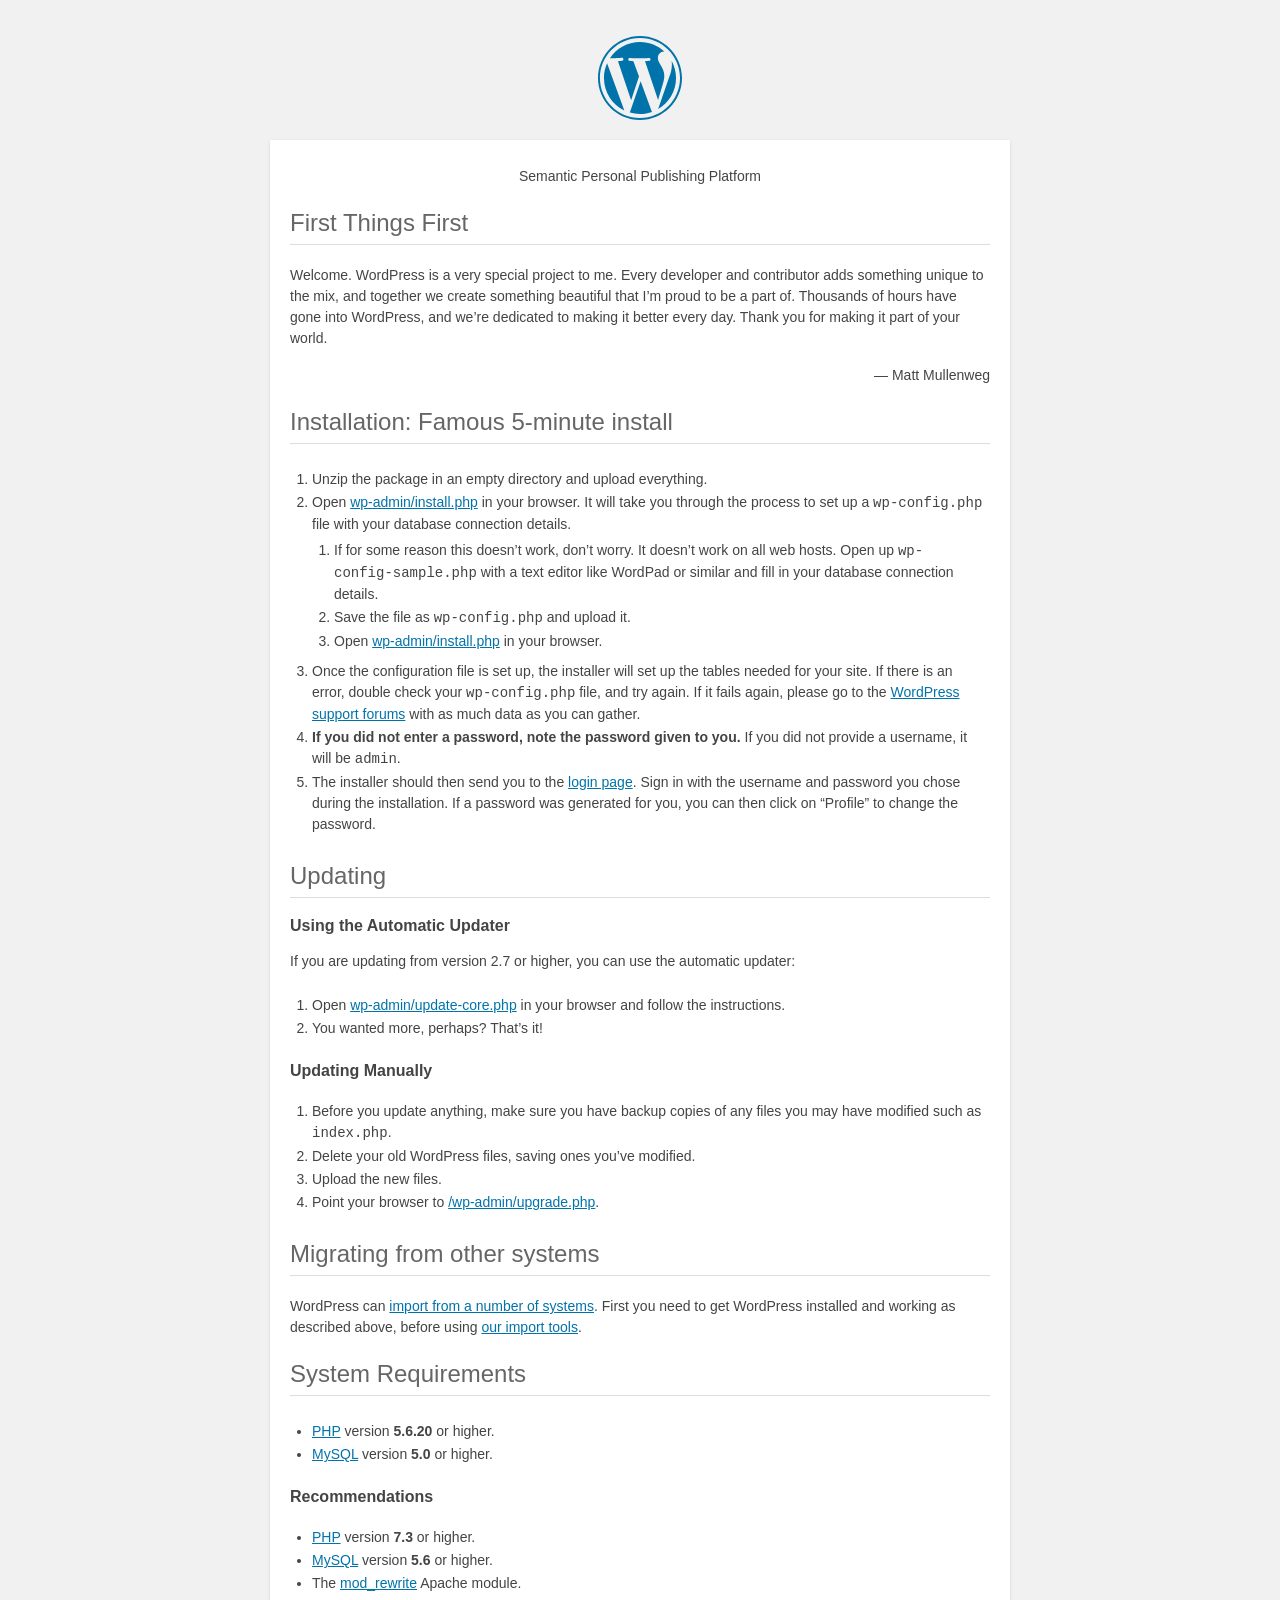
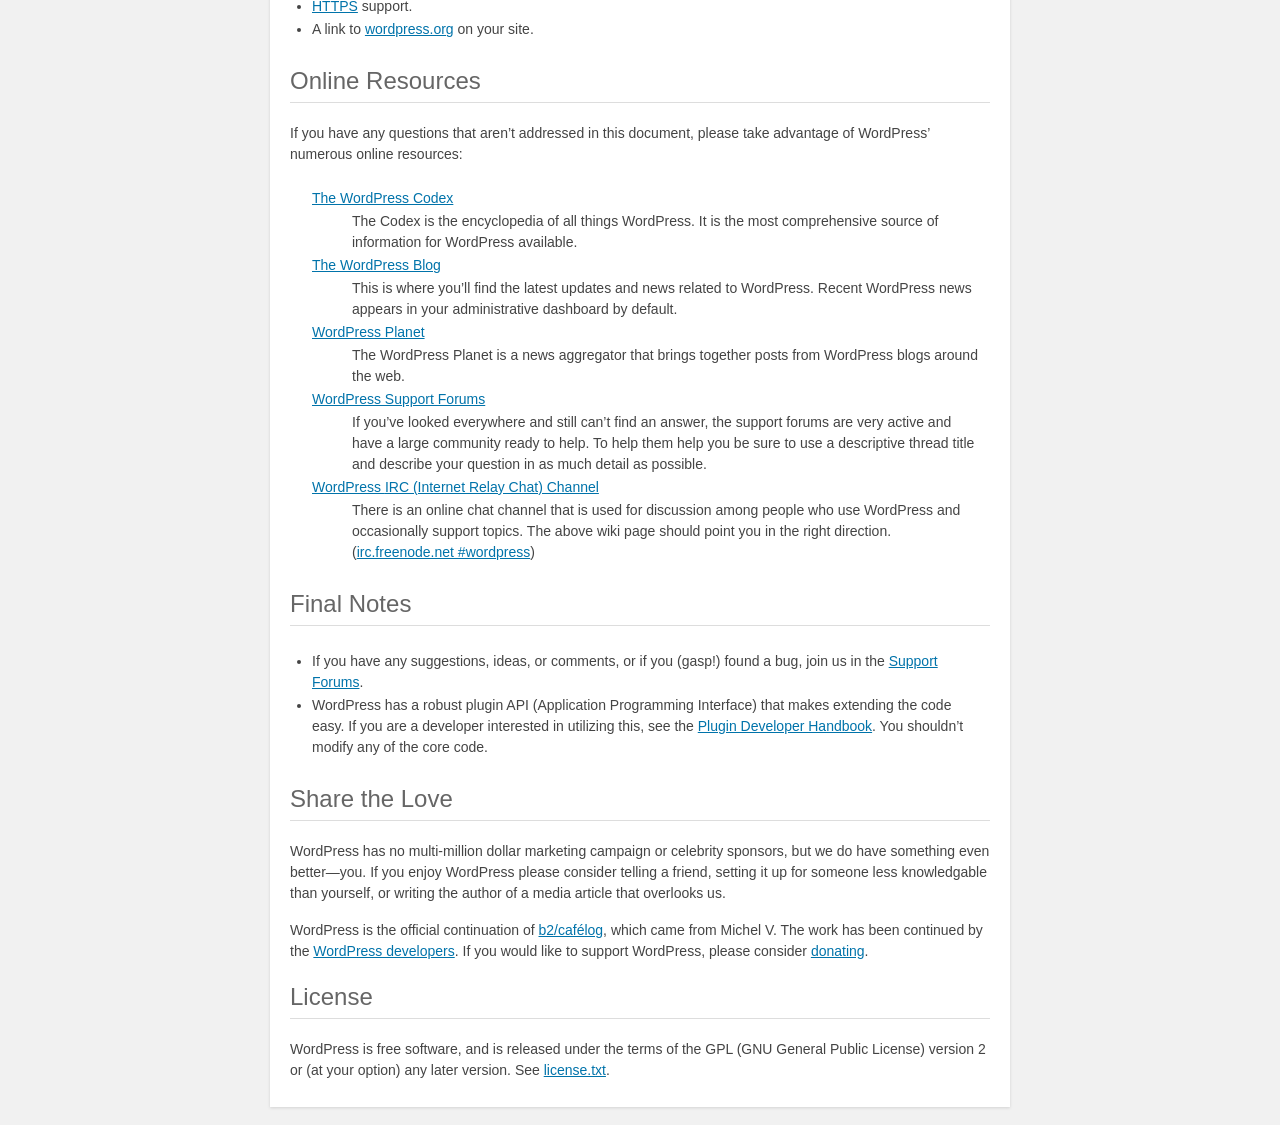
<file: readme.html>
<!DOCTYPE html>
<html lang="en">
<head>
	<meta name="viewport" content="width=device-width" />
	<meta http-equiv="Content-Type" content="text/html; charset=utf-8" />
	<title>WordPress &#8250; ReadMe</title>
	<link rel="stylesheet" href="wp-admin/css/install.css?ver=20100228" type="text/css" />
</head>
<body>
<h1 id="logo">
	<a href="https://wordpress.org/"><img alt="WordPress" src="wp-admin/images/wordpress-logo.png" /></a>
</h1>
<p style="text-align: center">Semantic Personal Publishing Platform</p>

<h2>First Things First</h2>
<p>Welcome. WordPress is a very special project to me. Every developer and contributor adds something unique to the mix, and together we create something beautiful that I&#8217;m proud to be a part of. Thousands of hours have gone into WordPress, and we&#8217;re dedicated to making it better every day. Thank you for making it part of your world.</p>
<p style="text-align: right">&#8212; Matt Mullenweg</p>

<h2>Installation: Famous 5-minute install</h2>
<ol>
	<li>Unzip the package in an empty directory and upload everything.</li>
	<li>Open <span class="file"><a href="wp-admin/install.php">wp-admin/install.php</a></span> in your browser. It will take you through the process to set up a <code>wp-config.php</code> file with your database connection details.
		<ol>
			<li>If for some reason this doesn&#8217;t work, don&#8217;t worry. It doesn&#8217;t work on all web hosts. Open up <code>wp-config-sample.php</code> with a text editor like WordPad or similar and fill in your database connection details.</li>
			<li>Save the file as <code>wp-config.php</code> and upload it.</li>
			<li>Open <span class="file"><a href="wp-admin/install.php">wp-admin/install.php</a></span> in your browser.</li>
		</ol>
	</li>
	<li>Once the configuration file is set up, the installer will set up the tables needed for your site. If there is an error, double check your <code>wp-config.php</code> file, and try again. If it fails again, please go to the <a href="https://wordpress.org/support/forums/">WordPress support forums</a> with as much data as you can gather.</li>
	<li><strong>If you did not enter a password, note the password given to you.</strong> If you did not provide a username, it will be <code>admin</code>.</li>
	<li>The installer should then send you to the <a href="wp-login.php">login page</a>. Sign in with the username and password you chose during the installation. If a password was generated for you, you can then click on &#8220;Profile&#8221; to change the password.</li>
</ol>

<h2>Updating</h2>
<h3>Using the Automatic Updater</h3>
<p>If you are updating from version 2.7 or higher, you can use the automatic updater:</p>
<ol>
	<li>Open <span class="file"><a href="wp-admin/update-core.php">wp-admin/update-core.php</a></span> in your browser and follow the instructions.</li>
	<li>You wanted more, perhaps? That&#8217;s it!</li>
</ol>

<h3>Updating Manually</h3>
<ol>
	<li>Before you update anything, make sure you have backup copies of any files you may have modified such as <code>index.php</code>.</li>
	<li>Delete your old WordPress files, saving ones you&#8217;ve modified.</li>
	<li>Upload the new files.</li>
	<li>Point your browser to <span class="file"><a href="wp-admin/upgrade.php">/wp-admin/upgrade.php</a>.</span></li>
</ol>

<h2>Migrating from other systems</h2>
<p>WordPress can <a href="https://wordpress.org/support/article/importing-content/">import from a number of systems</a>. First you need to get WordPress installed and working as described above, before using <a href="wp-admin/import.php">our import tools</a>.</p>

<h2>System Requirements</h2>
<ul>
	<li><a href="https://secure.php.net/">PHP</a> version <strong>5.6.20</strong> or higher.</li>
	<li><a href="https://www.mysql.com/">MySQL</a> version <strong>5.0</strong> or higher.</li>
</ul>

<h3>Recommendations</h3>
<ul>
	<li><a href="https://secure.php.net/">PHP</a> version <strong>7.3</strong> or higher.</li>
	<li><a href="https://www.mysql.com/">MySQL</a> version <strong>5.6</strong> or higher.</li>
	<li>The <a href="https://httpd.apache.org/docs/2.2/mod/mod_rewrite.html">mod_rewrite</a> Apache module.</li>
	<li><a href="https://wordpress.org/news/2016/12/moving-toward-ssl/">HTTPS</a> support.</li>
	<li>A link to <a href="https://wordpress.org/">wordpress.org</a> on your site.</li>
</ul>

<h2>Online Resources</h2>
<p>If you have any questions that aren&#8217;t addressed in this document, please take advantage of WordPress&#8217; numerous online resources:</p>
<dl>
	<dt><a href="https://codex.wordpress.org/">The WordPress Codex</a></dt>
		<dd>The Codex is the encyclopedia of all things WordPress. It is the most comprehensive source of information for WordPress available.</dd>
	<dt><a href="https://wordpress.org/news/">The WordPress Blog</a></dt>
		<dd>This is where you&#8217;ll find the latest updates and news related to WordPress. Recent WordPress news appears in your administrative dashboard by default.</dd>
	<dt><a href="https://planet.wordpress.org/">WordPress Planet</a></dt>
		<dd>The WordPress Planet is a news aggregator that brings together posts from WordPress blogs around the web.</dd>
	<dt><a href="https://wordpress.org/support/forums/">WordPress Support Forums</a></dt>
		<dd>If you&#8217;ve looked everywhere and still can&#8217;t find an answer, the support forums are very active and have a large community ready to help. To help them help you be sure to use a descriptive thread title and describe your question in as much detail as possible.</dd>
	<dt><a href="https://codex.wordpress.org/IRC">WordPress <abbr>IRC</abbr> (Internet Relay Chat) Channel</a></dt>
		<dd>There is an online chat channel that is used for discussion among people who use WordPress and occasionally support topics. The above wiki page should point you in the right direction. (<a href="irc://irc.freenode.net/wordpress">irc.freenode.net #wordpress</a>)</dd>
</dl>

<h2>Final Notes</h2>
<ul>
	<li>If you have any suggestions, ideas, or comments, or if you (gasp!) found a bug, join us in the <a href="https://wordpress.org/support/forums/">Support Forums</a>.</li>
	<li>WordPress has a robust plugin <abbr>API</abbr> (Application Programming Interface) that makes extending the code easy. If you are a developer interested in utilizing this, see the <a href="https://developer.wordpress.org/plugins/">Plugin Developer Handbook</a>. You shouldn&#8217;t modify any of the core code.</li>
</ul>

<h2>Share the Love</h2>
<p>WordPress has no multi-million dollar marketing campaign or celebrity sponsors, but we do have something even better&#8212;you. If you enjoy WordPress please consider telling a friend, setting it up for someone less knowledgable than yourself, or writing the author of a media article that overlooks us.</p>

<p>WordPress is the official continuation of <a href="http://cafelog.com/">b2/caf&#233;log</a>, which came from Michel V. The work has been continued by the <a href="https://wordpress.org/about/">WordPress developers</a>. If you would like to support WordPress, please consider <a href="https://wordpress.org/donate/">donating</a>.</p>

<h2>License</h2>
<p>WordPress is free software, and is released under the terms of the <abbr>GPL</abbr> (GNU General Public License) version 2 or (at your option) any later version. See <a href="license.txt">license.txt</a>.</p>

</body>
</html>
</file>
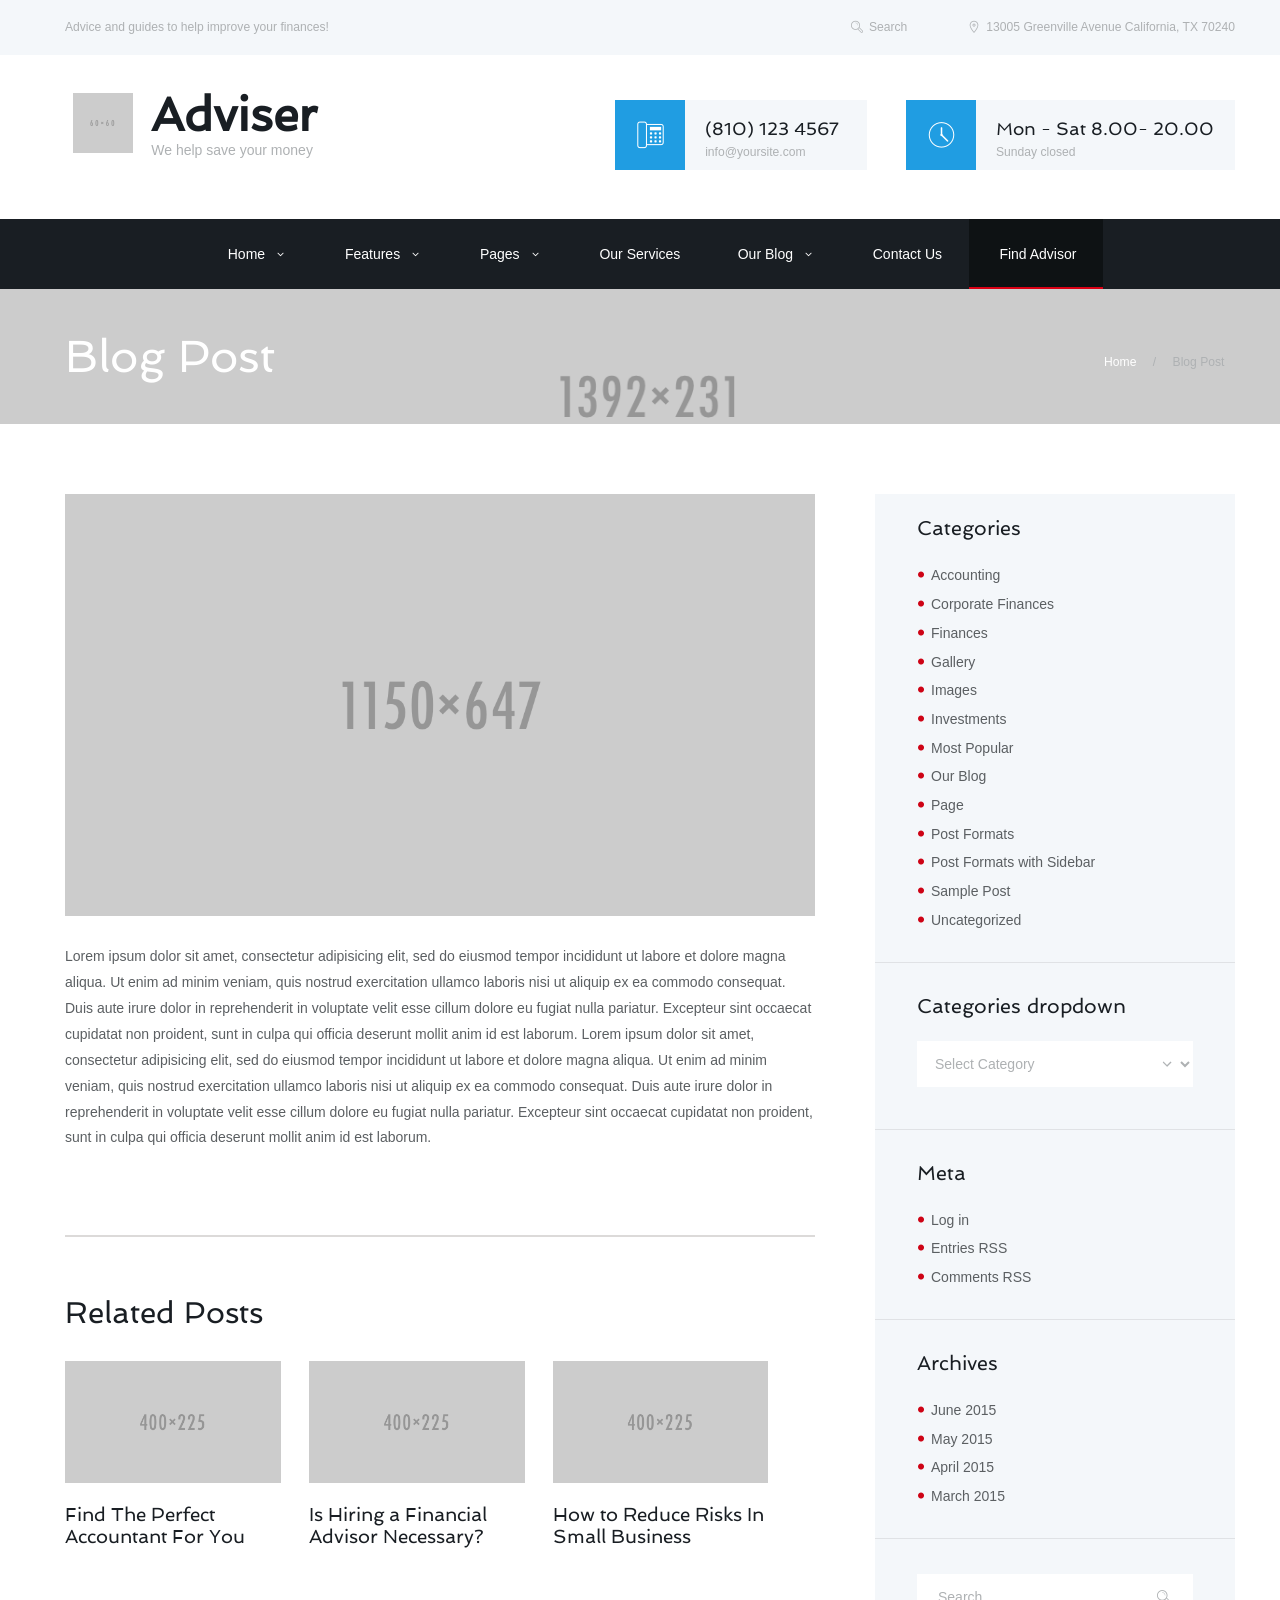
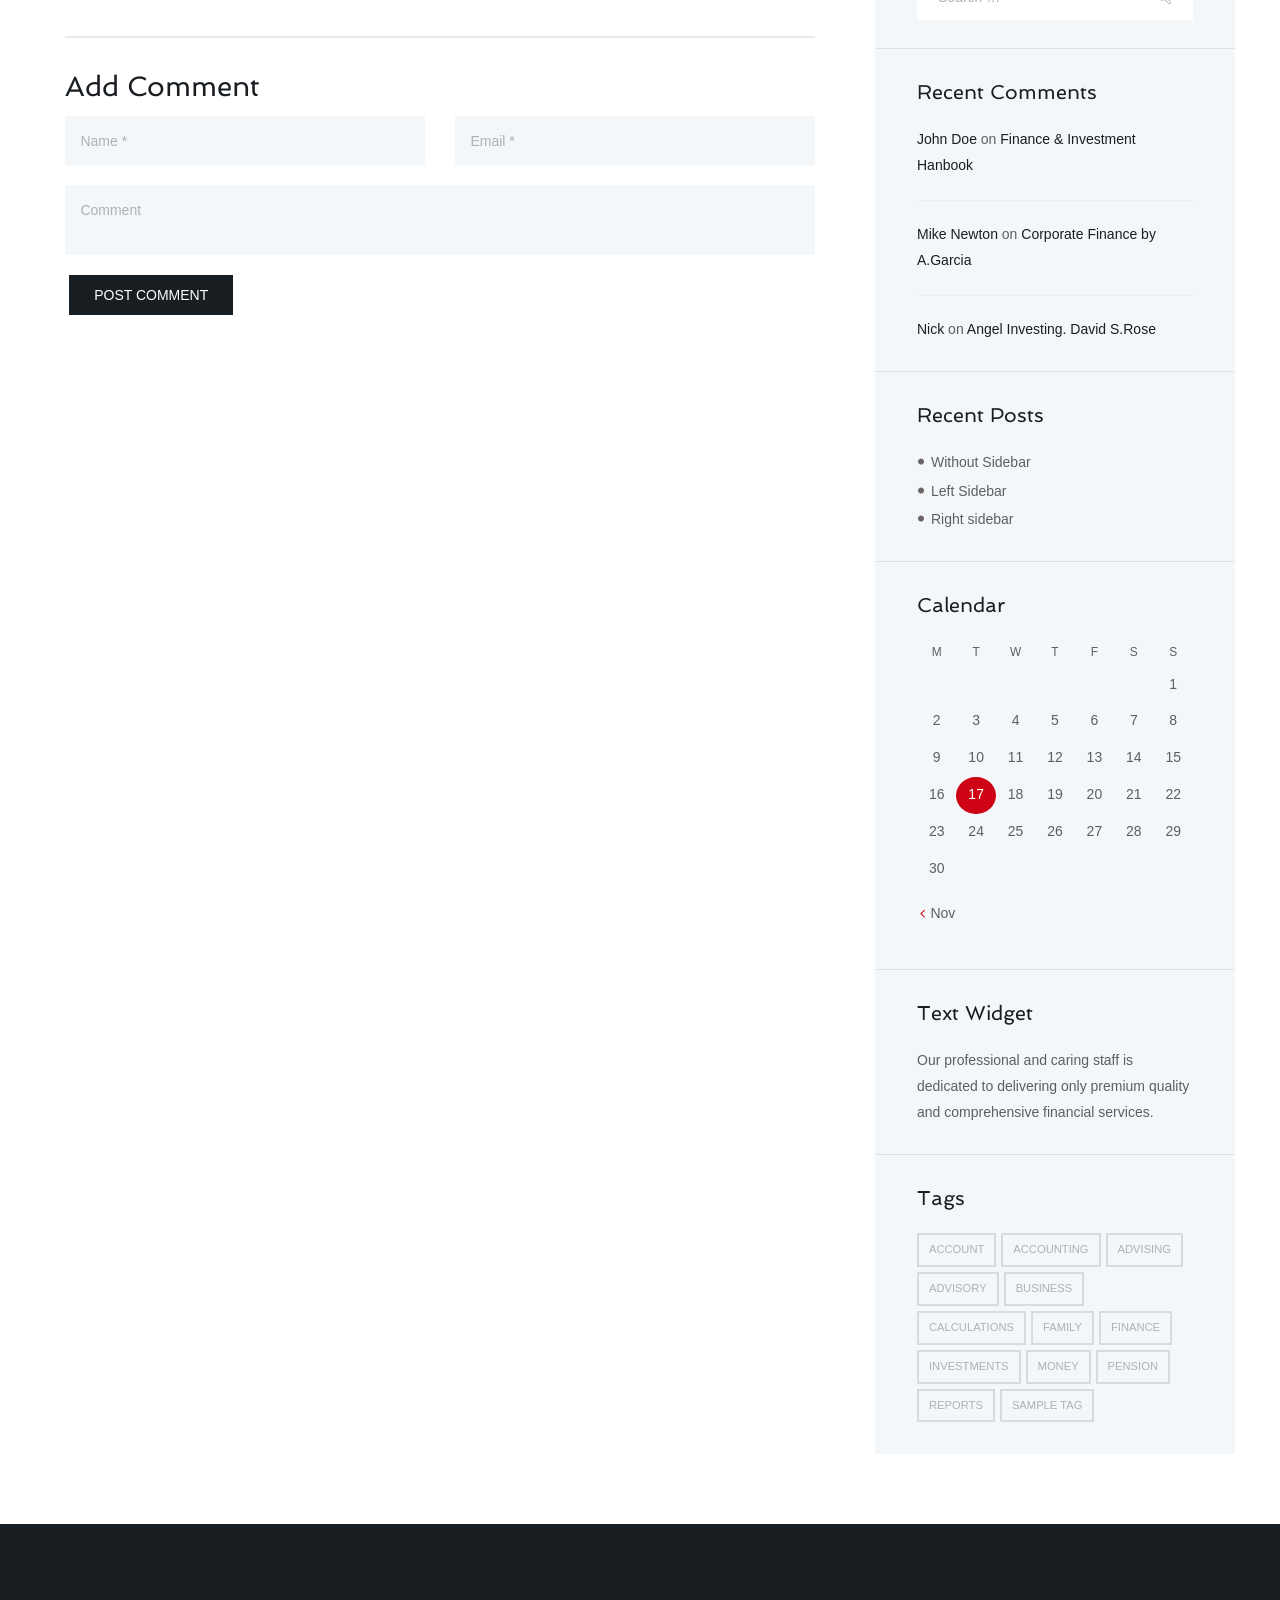
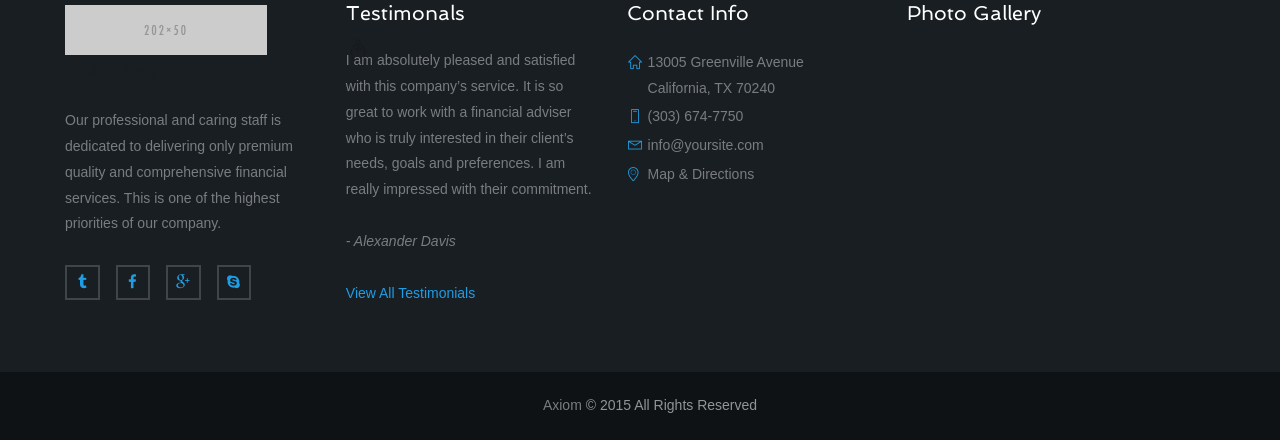
<file: theme_extract/blog_post.html>
<!DOCTYPE html>
<html lang="en-US">
<head>
	<meta charset="UTF-8" />
	<meta name="viewport" content="width=device-width, initial-scale=1, maximum-scale=1">
	<meta name="format-detection" content="telephone=no">
	<link rel="icon" type="image/x-icon" href="images/favicon.ico" />
	<title>Adviser HTML | We help save your money</title>
	<meta name='robots' content='noindex,follow' />
	<link rel='stylesheet' href='js/vendor/magnific/magnific-popup.min.css' type='text/css' media='all' />
	<link rel='stylesheet' href='css/fontello/css/fontello.css' type='text/css' media='all' />
	<link rel='stylesheet' href='css/style.css' type='text/css' media='all' />
	<link rel='stylesheet' href='css/core.animation.css' type='text/css' media='all' />
	<link rel='stylesheet' href='css/responsive.css' type='text/css' media='all' />
</head>

<body class="page body_style_boxed body_filled article_style_stretch top_panel_style_light top_panel_opacity_solid top_panel_show top_panel_above menu_center user_menu_hide sidebar_show sidebar_right body_bg1">

 
	
	<div class="body_wrap">
		<div class="page_wrap">
			<div class="top_panel_fixed_wrap"></div>
			<header class="top_panel_wrap bg_tint_light" >
				
				<div class="border_bottom_grey font_086em display_none">
					<div class="content_wrap clearfix top_div">
						<div class="inline bottom top-panel_disclaimer">
							Advice and guides to help improve your finances!
						</div>
						<div class="inline bottom side-right">
							<div class="menu_user_area menu_user_left menu_user_contact_area">13005 Greenville Avenue California, TX 70240</div>
						</div>
						<div class="inline side-right search_s">
							<div class="search_wrap search_style_regular " title="Open/close search form">
								<a href="#" class="search_icon icon-search-2"> </a>
								<div class="search_form_wrap">
									<form role="search" method="get" class="search_form" action="index.html">
										<button type="submit" class="search_submit" data-text="Search" title="Start search">Search</button>
										<input type="text" class="search_field" placeholder="Search" value="" name="s" title="" />
									</form>
								</div>
								<div class="search_results widget_area bg_tint_light">
									<a class="search_results_close icon-delete-2"> </a>
									<div class="search_results_content"> </div>
								</div>
							</div>
						</div>
					</div>
				</div>
			   
				<div class="menu_main_wrap with_text">
				       
					<div class="content_wrap clearfix display_none">
					           
						<div class="logo">
							<div class="logo_img">
								<a href="index.html">
									<img src="images/60x60.png" class="logo_main" alt="">
									<img src="images/60x60.png" class="logo_fixed" alt="">
								</a>
							</div>
							<div class="contein_logo_text">
								<a href="index.html">
									<span class="logo_text">Adviser</span>
									<span class="logo_slogan">We help save your money</span>
								</a>
							</div>
						</div>
						<div class="inline image side-right marg_top_2em top-panel_blocks">
							<div class="inline">
								<div class="inline-wrapper">
									<div class="side-right marg_null marg_top top-panel_left">
										<div class="icon_user-top">
											<i class="user_top_icon icon-telephone"></i>
										</div>
										<h4>(810) 123 4567</h4>
										<span class="font_086em">
											<a href="mailto:info@yoursite.com">info@yoursite.com</a>
										</span>
									</div>
								</div>
							</div>
							<div class="inline pad_left_2em">
								<div class="inline-wrapper">
									<div class="side-right marg_null marg_top top-panel_right">
										<div class="icon_user-top">
											<i class="user_top_icon icon-clock-4"> </i>
										</div>
										<h4>Mon - Sat 8.00- 20.00</h4>
										<span class="font_086em">Sunday  closed</span>
									</div>
								</div>
							</div>
						</div>
						<a href="#" class="menu_main_responsive_button icon-menu">Menu</a>
					           
					</div>
				           
					<div class="main-menu_wrap_bg">
						<div class="main-menu_wrap_content">
							<nav role="navigation" class="menu_main_nav_area">
								<ul id="menu_main" class="menu_main_nav">
									<li class="menu-item menu-item-has-children">
										<a title="Home" href="index.html">Home</a>
										<ul class="sub-menu">
											<li class="menu-item">
												<a href="index.html">Homepage Default</a>
											</li>
											<li class="menu-item">
												<a href="index2.html">Homepage Optional</a>
											</li>
										</ul>
									</li>
									<li class="menu-item menu-item-has-children">
										<a title="Features" href="#">Features</a>
										<ul class="sub-menu">
											<li class="menu-item">
												<a title="Shortcodes" href="features-shortcodes.html">Shortcodes</a>
											</li>
											<li class="menu-item">
												<a title="Typography" href="features-typography.html">Typography</a>
											</li>
										</ul>
									</li>
									<li class="menu-item menu-item-has-children">
										<a title="Pages" href="#">Pages</a>
										<ul class="sub-menu">
											<li class="menu-item">
												<a title="About Us" href="pages-we-are-hiring.html">We Are Hiring</a>
											</li>
											<li class="menu-item">
												<a href="pages-our-staff.html">Our Staff</a>
											</li>
											<li class="menu-item">
												<a href="pages-about-us.html">About Us</a>
											</li>
											<li class="menu-item">
												<a title="Price table" href="pages-price-table.html">Price table</a>
											</li>
											<li class="menu-item">
												<a title="404" href="pages-404.html">404</a>
											</li>
										</ul>
									</li>
									<li class="menu-item">
										<a title="Our Services" href="our-services.html">Our Services</a>
									</li>
									<li class="menu-item menu-item-has-children">
										<a title="Our Blog" href="blog-our-blog.html">Our Blog</a>
										<ul class="sub-menu">
											<li class="menu-item">
												<a href="blog-with-sidebar.html">With Sidebar</a>
											</li>
											<li class="menu-item">
												<a href="blog-without-sidebar.html">Without sidebar</a>
											</li>
										</ul>
									</li>
									<li class="menu-item">
										<a title="Contact Us" href="contact-us.html">Contact Us</a>
									</li>
									<li class="advisor_black menu-item">
										<a title="Find Advisor" href="find-advisor.html">Find Advisor</a>
									</li>
								</ul>
							</nav>
						</div>
					</div>
				</div>

			</header>

			<div class="page_top_wrap page_top_title page_top_breadcrumbs">
				<div class="content_wrap">
					<div class="breadcrumbs">
						<a class="breadcrumbs_item home" href="index.html">Home</a>
						<span class="breadcrumbs_delimiter"></span>
						<span class="breadcrumbs_item current">Blog Post</span>
					</div>
					<h1 class="page_title">Blog Post</h1>
				</div>
			</div>
		
			<div class="page_content_wrap">
				<div class="content_wrap">
					<div class="content">
						<article class="post_item post_item_single post has-post-thumbnail">
							<section class="post_featured">
								<div class="post_thumb" data-image="images/1150x767.png" data-title="Ten Facts You Might Not Know About Stamp Duty">
									<a class="hover_icon hover_icon_view" href="images/1150x767.png" title="Ten Facts You Might Not Know About Stamp Duty">
										<img alt="Ten Facts You Might Not Know About Stamp Duty" src="images/1150x647.png">
									</a>
								</div>
							</section>
							<section class="post_content">
								<p>Lorem ipsum dolor sit amet, consectetur adipisicing elit, sed do eiusmod tempor incididunt ut labore et dolore magna aliqua. Ut enim ad minim veniam, quis nostrud exercitation ullamco laboris nisi ut aliquip ex ea commodo consequat. Duis aute irure dolor in reprehenderit in voluptate velit esse cillum dolore eu fugiat nulla pariatur. Excepteur sint occaecat cupidatat non proident, sunt in culpa qui officia deserunt mollit anim id est laborum. Lorem ipsum dolor sit amet, consectetur adipisicing elit, sed do eiusmod tempor incididunt ut labore et dolore magna aliqua. Ut enim ad minim veniam, quis nostrud exercitation ullamco laboris nisi ut aliquip ex ea commodo consequat. Duis aute irure dolor in reprehenderit in voluptate velit esse cillum dolore eu fugiat nulla pariatur. Excepteur sint occaecat cupidatat non proident, sunt in culpa qui officia deserunt mollit anim id est laborum.</p>
							</section>
							<section class="related_wrap">
								<h3 class="section_title">Related Posts</h3>
								<div class="columns_wrap custom_columns">
									<div class="column-1_3 column_padding_bottom">
										<article class="post_item post_item_related post_item_1">
											<div class="post_content">
												<div class="post_featured">
													<div class="post_thumb" data-image="images/1150x733.png" data-title="Find The Perfect Accountant For You">
														<a class="hover_icon_link" href="#" title="">
															<img alt="Find The Perfect Accountant For You" src="images/400x225.png">
															<div class="img-hover">
																<span class="hover_icon"> </span>
															</div>
														</a>
													</div>
												</div>
												<div class="post_content_wrap">
													<h4 class="post_title">
														<a href="#" title="Find The Perfect Accountant For You">Find The Perfect Accountant For You</a>
													</h4>
												</div>
											</div>
										</article>
									</div>
									<div class="column-1_3 column_padding_bottom">
										<article class="post_item post_item_related post_item_2">
											<div class="post_content">
												<div class="post_featured">
													<div class="post_thumb" data-image="images/1150x759.png" data-title="Is Hiring a Financial Advisor Necessary?">
														<a class="hover_icon_link" href="#" title="">
															<img alt="Is Hiring a Financial Advisor Necessary?" src="images/400x225.png">
															<div class="img-hover">
																<span class="hover_icon"> </span>
															</div>
														</a>
													</div>
												</div>
												<div class="post_content_wrap">
													<h4 class="post_title">
													<a href="#" title="Is Hiring a Financial Advisor Necessary?">Is Hiring a Financial Advisor Necessary?</a>
													</h4>
												</div>
											</div>
										</article>
									</div>
									<div class="column-1_3 column_padding_bottom">
										<article class="post_item post_item_related post_item_3">
											<div class="post_content">
												<div class="post_featured">
													<div class="post_thumb" data-image="images/1150x767.png" data-title="How to Reduce Risks In Small Business">
														<a class="hover_icon_link" href="#" title="">
															<img alt="How to Reduce Risks In Small Business" src="images/400x225.png">
															<div class="img-hover">
																<span class="hover_icon"> </span>
															</div>
														</a>
													</div>
												</div>
												<div class="post_content_wrap">
													<h4 class="post_title">
													<a href="#" title="How to Reduce Risks In Small Business">How to Reduce Risks In Small Business</a>
													</h4>
												</div>
											</div>
										</article>
									</div>
								</div>
							</section>
						</article>
						<section class="comments_wrap">
							<div class="comments_form_wrap">
								<h2 class="section_title comments_form_title">Add Comment</h2>
								<div class="comments_form">
									<div id="respond" class="comment-respond">
										<h3 id="reply-title" class="comment-reply-title">
										<small>
										<a rel="nofollow" id="cancel-comment-reply-link" href="#" title="Cancel reply">Cancel reply</a>
										</small>
										</h3>
										<form action="#" method="post" id="commentform" class="comment-form">
											<p class="comments_notes">Your email address will not be published. Required fields are marked *</p>
											<div class="columns_wrap">
												<div class="comments_field comments_author column-1_2">
													<label for="author" class="required">Name</label>
													<input id="author" name="author" type="text" placeholder="Name *" value="" size="30" aria-required="true">
												</div>
												<div class="comments_field comments_email column-1_2">
													<label for="email" class="required">Email</label>
													<input id="email" name="email" type="text" placeholder="Email *" value="" size="30" aria-required="true">
												</div>
												<div class="comments_field comments_site column-1_1">
													<label for="url" class="optional">Website</label>
													<input id="url" name="url" type="text" placeholder="Website" value="" size="30" aria-required="true">
												</div>
											</div>
											<div class="comments_field comments_message">
												<label for="comment" class="required">Your Message</label>
												<textarea id="comment" name="comment" placeholder="Comment" aria-required="true"></textarea>
											</div>
											<p class="form-submit">
												<input name="submit" type="submit" id="send_comment" class="submit" value="Post Comment">
											</p>
										</form>
									</div>
								</div>
							</div>
						</section>
						
					</div>
					<div class="sidebar widget_area bg_tint_light sidebar_style_light" role="complementary">
						<aside class="widget widget_categories">
							<h5 class="widget_title">Categories</h5>
							<ul>
								<li class="cat-item">
									<a href="#" title="Accounting">Accounting</a>
								</li>
								<li class="cat-item">
									<a href="#" title="Corporate Finances">Corporate Finances</a>
								</li>
								<li class="cat-item">
									<a href="#" title="Finances">Finances</a>
								</li>
								<li class="cat-item">
									<a href="#" title="Gallery">Gallery</a>
								</li>
								<li class="cat-item">
									<a href="#" title="Images">Images</a>
								</li>
								<li class="cat-item">
									<a href="#" title="Investments">Investments</a>
								</li>
								<li class="cat-item">
									<a href="#" title="Most Popular">Most Popular</a>
								</li>
								<li class="cat-item">
									<a href="#" title="Our Blog">Our Blog</a>
								</li>
								<li class="cat-item">
									<a href="#" title="Page">Page</a>
								</li>
								<li class="cat-item">
									<a href="#" title="Post Formats">Post Formats</a>
								</li>
								<li class="cat-item">
									<a href="#" title="Post Formats with Sidebar">Post Formats with Sidebar</a>
								</li>
								<li class="cat-item">
									<a href="#" title="Sample Post">Sample Post</a>
								</li>
								<li class="cat-item">
									<a href="#" title="Uncategorized">Uncategorized</a>
								</li>
							</ul>
						</aside>
						<aside class="widget widget_categories">
							<h5 class="widget_title">Categories dropdown</h5>
							<label class="screen-reader-text" for="cat">Categories dropdown</label>
							<select name="cat" id="cat" class="postform">
								<option value="-1">Select Category</option>
								<option class="level-0" value="13">Accounting</option>
								<option class="level-0" value="12">Corporate Finances</option>
								<option class="level-0" value="10">Finances</option>
								<option class="level-0" value="48">Gallery</option>
								<option class="level-0" value="15">Images</option>
								<option class="level-0" value="14">Investments</option>
								<option class="level-0" value="8">Most Popular</option>
								<option class="level-0" value="11">Our Blog</option>
								<option class="level-0" value="7">Page</option>
								<option class="level-0" value="70">Post Formats</option>
								<option class="level-0" value="71">Post Formats with Sidebar</option>
								<option class="level-0" value="69">Sample Post</option>
								<option class="level-0" value="1">Uncategorized</option>
							</select>
						</aside>
						<aside class="widget widget_meta">
							<h5 class="widget_title">Meta</h5>
							<ul>
								<li>
									<a href="#" title="Log in">Log in</a>
								</li>
								<li>
									<a href="#" title="Entries RSS">Entries RSS
									</a>
								</li>
								<li>
									<a href="#" title="Comments RSS">Comments RSS
									</a>
								</li>
							</ul>
						</aside>
						<aside class="widget widget_archive">
							<h5 class="widget_title">Archives</h5>
							<ul>
								<li>
									<a href="#" title="June 2015">June
										<span>2015</span>
									</a>
								</li>
								<li>
									<a href="#" title="May 2015">May
										<span>2015</span>
									</a>
								</li>
								<li>
									<a href="#" title="April 2015">April
										<span>2015</span>
									</a>
								</li>
								<li>
									<a href="#" title="March 2015">March
										<span>2015</span>
									</a>
								</li>
							</ul>
						</aside>
						<aside class="widget widget_search">
							<form role="search" method="get" class="search_form" action="index.html">
								<input type="text" class="search_field" placeholder="Search …" value="" name="s" title="Search for:">
								<button type="submit" class="search_button icon-search-2"></button>
							</form>
						</aside>
						<aside class="widget widget_recent_comments">
							<h5 class="widget_title">Recent Comments</h5>
							<ul id="recentcomments">
								<li class="recentcomments">
									<span class="comment-author-link">John Doe</span> on
									<a href="#" title="Finance &amp; Investment Hanbook">Finance &amp; Investment Hanbook</a>
								</li>
								<li class="recentcomments">
									<span class="comment-author-link">Mike Newton</span> on
									<a href="#" title="Corporate Finance by A.Garcia">Corporate Finance by A.Garcia</a>
								</li>
								<li class="recentcomments">
									<span class="comment-author-link">Nick</span> on
									<a href="#" title="Angel Investing. David S.Rose">Angel Investing. David S.Rose</a>
								</li>
							</ul>
						</aside>
						<aside class="widget widget_recent_entries">
							<h5 class="widget_title">Recent Posts</h5>
							<ul>
								<li>
									<a href="#" title="Without Sidebar">Without Sidebar</a>
								</li>
								<li>
									<a href="#" title="Left Sidebar">Left Sidebar</a>
								</li>
								<li>
									<a href="#" title="Right sidebar">Right sidebar</a>
								</li>
							</ul>
						</aside>
						<aside class="widget widget_calendar">
							<h5 class="widget_title">Calendar</h5>
							<div id="calendar_wrap">
								<table class="sc_calendar">
									<tbody>
										<tr>
											<td class="weekday" title="Monday">M</td>
											<td class="weekday" title="Tuesday">T</td>
											<td class="weekday" title="Wednesday">W</td>
											<td class="weekday" title="Thursday">T</td>
											<td class="weekday" title="Friday">F</td>
											<td class="weekday" title="Saturday">S</td>
											<td class="weekday" title="Sunday">S</td>
										</tr>
										<tr>
											<td colspan="6" class="pad">
												<span class="day_wrap">&nbsp;</span>
											</td>
											<td class="day">
												<span class="day_wrap">1</span>
											</td>
										</tr>
										<tr>
											<td class="day">
												<span class="day_wrap">2</span>
											</td>
											<td class="day">
												<span class="day_wrap">3</span>
											</td>
											<td class="day">
												<span class="day_wrap">4</span>
											</td>
											<td class="day">
												<span class="day_wrap">5</span>
											</td>
											<td class="day">
												<span class="day_wrap">6</span>
											</td>
											<td class="day">
												<span class="day_wrap">7</span>
											</td>
											<td class="day">
												<span class="day_wrap">8</span>
											</td>
										</tr>
										<tr>
											<td class="day">
												<span class="day_wrap">9</span>
											</td>
											<td class="day">
												<span class="day_wrap">10</span>
											</td>
											<td class="day">
												<span class="day_wrap">11</span>
											</td>
											<td class="day">
												<span class="day_wrap">12</span>
											</td>
											<td class="day">
												<span class="day_wrap">13</span>
											</td>
											<td class="day">
												<span class="day_wrap">14</span>
											</td>
											<td class="day">
												<span class="day_wrap">15</span>
											</td>
										</tr>
										<tr>
											<td class="day">
												<span class="day_wrap">16</span>
											</td>
											<td class="today">
												<span class="day_wrap">17</span>
											</td>
											<td class="day">
												<span class="day_wrap">18</span>
											</td>
											<td class="day">
												<span class="day_wrap">19</span>
											</td>
											<td class="day">
												<span class="day_wrap">20</span>
											</td>
											<td class="day">
												<span class="day_wrap">21</span>
											</td>
											<td class="day">
												<span class="day_wrap">22</span>
											</td>
										</tr>
										<tr>
											<td class="day">
												<span class="day_wrap">23</span>
											</td>
											<td class="day">
												<span class="day_wrap">24</span>
											</td>
											<td class="day">
												<span class="day_wrap">25</span>
											</td>
											<td class="day">
												<span class="day_wrap">26</span>
											</td>
											<td class="day">
												<span class="day_wrap">27</span>
											</td>
											<td class="day">
												<span class="day_wrap">28</span>
											</td>
											<td class="day">
												<span class="day_wrap">29</span>
											</td>
										</tr>
										<tr>
											<td class="day">
												<span class="day_wrap">30</span>
											</td>
											<td class="pad" colspan="6">
												<span class="day_wrap">&nbsp;</span>
											</td>
										</tr>
										<tr>
											<td colspan="7">
												<div class="month_prev">
													<a href="#" data-type="post" data-year="2015" data-month="06" title="">
													</a>
												</div>
												<div class="month_cur">Nov</div>
												<div class="month_next">&nbsp;</div>
											</td>
										</tr>
									</tbody>
								</table>
							</div>
						</aside>
						<aside class="widget widget_text">
							<h5 class="widget_title">Text Widget</h5>
							<div class="textwidget">Our professional and caring staff is dedicated to delivering only premium quality and comprehensive financial services.</div>
						</aside>
						<aside class="widget widget_tag_cloud">
							<h5 class="widget_title">Tags</h5>
							<div class="tagcloud">
								<a href="#" title="account">account</a>
								<a href="#" title="accounting">accounting</a>
								<a href="#" title="advising">advising</a>
								<a href="#" title="advisory">advisory</a>
								<a href="#" title="business">business</a>
								<a href="#" title="calculations">calculations</a>
								<a href="#" title="family">family</a>
								<a href="#" title="finance">finance</a>
								<a href="#" title="investments">investments</a>
								<a href="#" title="money">money</a>
								<a href="#" title="pension">pension</a>
								<a href="#" title="reports">reports</a>
								<a href="#" title="sample tag">sample tag</a>
							</div>
						</aside>
					</div>
				</div>
			</div>

			<footer class="footer_wrap bg_tint_dark footer_style_dark widget_area">
				<div class="content_wrap">
					<div class="columns_wrap with_padding">
						<aside class="column-1_4 widget widget_socials">
							<div class="widget_inner">
								<div class="logo">
									<a href="index.html">
										<img src="images/202x50.png" alt="">
										<span class="logo_text">Adviser</span>
									</a>
								</div>
								<div class="logo_descr">Our professional and caring staff is dedicated to delivering only  premium quality and comprehensive financial services.  This is one of the highest priorities of our company.</div>
								<div class="sc_socials sc_socials_size_small">
									<div class="sc_socials_item">
										<a href="#" target="_blank" class="social_icons social_tumblr icons">
											<span class="icon-tumblr">
											</span>
											<span class="sc_socials_hover icon-tumblr">
											</span>
										</a>
									</div>
									<div class="sc_socials_item">
										<a href="#" target="_blank" class="social_icons social_facebook icons">
											<span class="icon-facebook">
											</span>
											<span class="sc_socials_hover icon-facebook">
											</span>
										</a>
									</div>
									<div class="sc_socials_item">
										<a href="#" target="_blank" class="social_icons social_gplus icons">
											<span class="icon-gplus">
											</span>
											<span class="sc_socials_hover icon-gplus">
											</span>
										</a>
									</div>
									<div class="sc_socials_item">
										<a href="#" target="_blank" class="social_icons social_skype icons">
											<span class="icon-skype">
											</span>
											<span class="sc_socials_hover icon-skype">
											</span>
										</a>
									</div>
								</div>
							</div>
						</aside><aside class="column-1_4 widget widget_text">
							<h5 class="widget_title">Testimonals</h5>
							<div class="textwidget">
								<div class="testim">I am absolutely pleased and satisfied with this company’s service. It is so great to work with a financial adviser who is truly interested in their client’s needs, goals and preferences. I am really impressed with their commitment. <br>
									<br>
									<em>- Alexander Davis</em>
									<br>
									<br>
									<a href="#">View All Testimonials</a>
								</div>
							</div>
						</aside><aside class="column-1_4 widget widget_text">
							<h5 class="widget_title">Contact Info</h5>
							<div class="textwidget">
								<ul class="sc_list  sc_list_style_iconed">
									<li class="sc_list_item">
										<span class="sc_list_icon icon-home-1"> </span>
										13005 Greenville Avenue<br>
										California, TX 70240</li>
									<li class="sc_list_item">
										<span class="sc_list_icon icon-smartphone"> </span>(303) 674-7750
									</li>
									<li class="sc_list_item">
										<span class="sc_list_icon icon-mail-2"> </span>
										<a class="footer_email" href="mailto:info@yoursite.com">info@yoursite.com</a>
									</li>
									<li class="sc_list_item">
										<span class="sc_list_icon icon-location-1"> </span>
										<a class="footer_map" href="#">Map & Directions</a>
									</li>
								</ul>
							</div>
						</aside><aside class="column-1_4 widget widget_flickr">
							<h5 class="widget_title">Photo Gallery</h5> 
							<div class="flickr_images">
								<script type="text/javascript" src="http://www.flickr.com/badge_code_v2.gne?count=6&amp;display=random&amp;flickr_display=random&amp;size=s&amp;layout=x&amp;source=user&amp;user=49707497%40N06"></script>
							</div>
						</aside> 
					</div>  
				</div>  
			</footer>		
				 
			<div class="copyright_wrap bottom_cont">
				<div class="content_wrap">
					<p><a href="#">Axiom</a> © 2015 All Rights Reserved</p>					
				</div>
			</div>

		</div>
						
	</div>

	<div id="preloader" class="preloader">
	    <div class="preloader_image"></div>
	</div>

	<a href="#" class="scroll_to_top icon-up-2" title="Scroll to top"></a>

	<div class="custom_html_section"></div>

	<script type='text/javascript' src='js/vendor/jquery-1.11.3.min.js'></script>
	<script type='text/javascript' src='js/vendor/jquery-migrate.min.js'></script>

	<script type='text/javascript' src='js/vendor/__packed.js'></script>
	<script type='text/javascript' src='js/custom/_main.js'></script>
	<script type='text/javascript' src='js/custom/core.utils.min.js'></script>
	<script type='text/javascript' src='js/custom/core.init.min.js'></script>
	<script type='text/javascript' src='js/custom/shortcodes.min.js'></script>
	<script type='text/javascript' src='js/vendor/magnific/jquery.magnific-popup.min.js'></script>
	

</body>
</html>
</file>
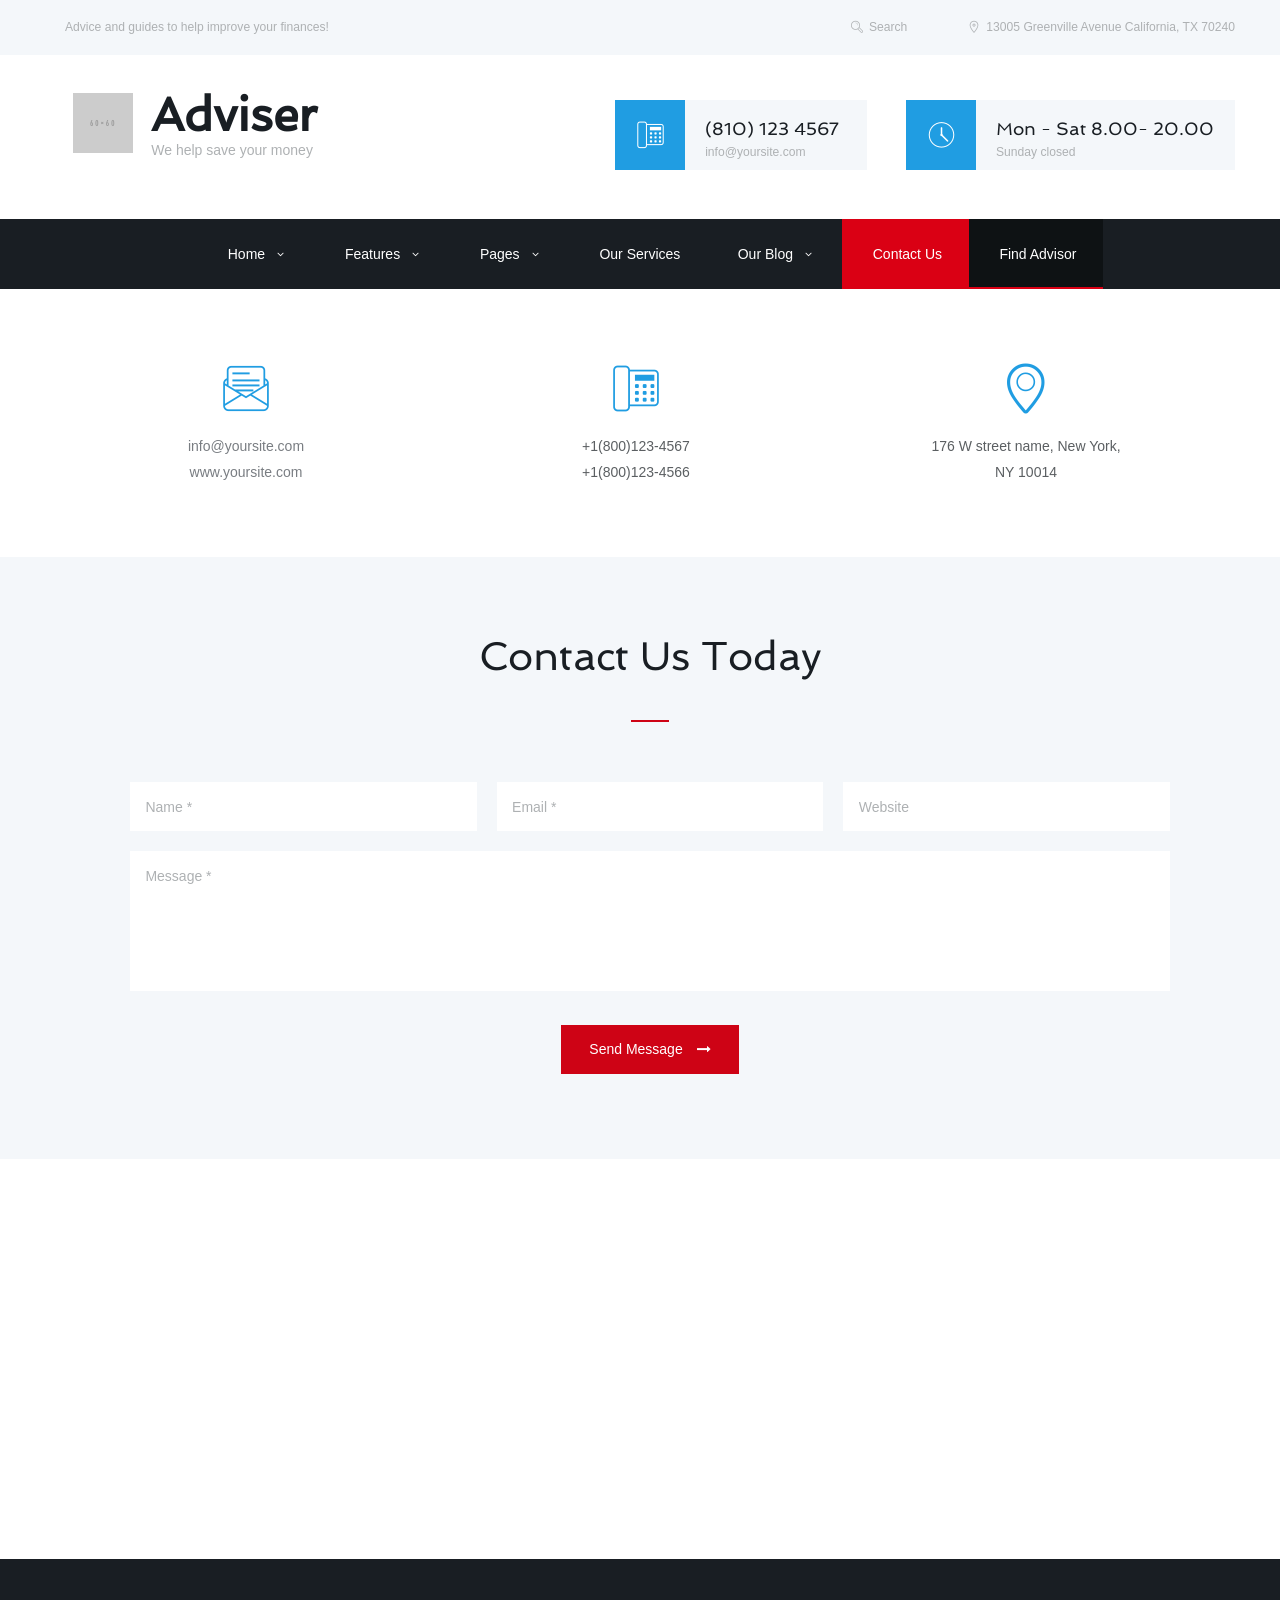
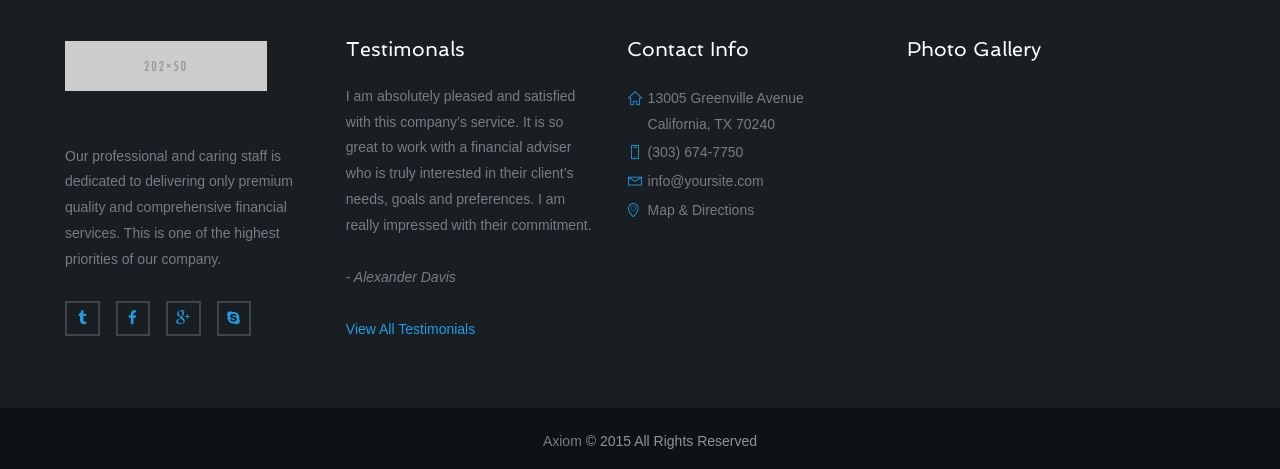
<file: theme_extract/contact-us.html>
<!DOCTYPE html>
<html lang="en-US">
<head>
	<meta charset="UTF-8" />
	<meta name="viewport" content="width=device-width, initial-scale=1, maximum-scale=1">
	<meta name="format-detection" content="telephone=no">
	<link rel="icon" type="image/x-icon" href="images/favicon.ico" />
	<title>Adviser HTML | We help save your money</title>
	<meta name='robots' content='noindex,follow' />
	<link rel='stylesheet' href='css/fontello/css/fontello.css' type='text/css' media='all' />
	<link rel='stylesheet' href='css/style.css' type='text/css' media='all' />
	<link rel='stylesheet' href='css/core.animation.css' type='text/css' media='all' />
	<link rel='stylesheet' href='css/responsive.css' type='text/css' media='all' />
</head>

<body class="home page body_style_boxed fullboxed body_filled article_style_stretch top_panel_style_light top_panel_opacity_solid top_panel_show top_panel_above menu_center sidebar_hide body_bg1">
	
	<div class="body_wrap">
		<div class="page_wrap">
			<div class="top_panel_fixed_wrap"></div>
			<header class="top_panel_wrap bg_tint_light" >
				
				<div class="border_bottom_grey font_086em display_none">
					<div class="content_wrap clearfix top_div">
						<div class="inline bottom top-panel_disclaimer">
							Advice and guides to help improve your finances!
						</div>
						<div class="inline bottom side-right">
							<div class="menu_user_area menu_user_left menu_user_contact_area">13005 Greenville Avenue California, TX 70240</div>
						</div>
						<div class="inline side-right search_s">
							<div class="search_wrap search_style_regular " title="Open/close search form">
								<a href="#" class="search_icon icon-search-2"> </a>
								<div class="search_form_wrap">
									<form role="search" method="get" class="search_form" action="index.html">
										<button type="submit" class="search_submit" data-text="Search" title="Start search">Search</button>
										<input type="text" class="search_field" placeholder="Search" value="" name="s" title="" />
									</form>
								</div>
								<div class="search_results widget_area bg_tint_light">
									<a class="search_results_close icon-delete-2"> </a>
									<div class="search_results_content"> </div>
								</div>
							</div>
						</div>
					</div>
				</div>
			   
				<div class="menu_main_wrap with_text">
				       
					<div class="content_wrap clearfix display_none">
					           
						<div class="logo">
							<div class="logo_img">
								<a href="index.html">
									<img src="images/60x60.png" class="logo_main" alt="">
									<img src="images/60x60.png" class="logo_fixed" alt="">
								</a>
							</div>
							<div class="contein_logo_text">
								<a href="index.html">
									<span class="logo_text">Adviser</span>
									<span class="logo_slogan">We help save your money</span>
								</a>
							</div>
						</div>
						<div class="inline image side-right marg_top_2em top-panel_blocks">
							<div class="inline">
								<div class="inline-wrapper">
									<div class="side-right marg_null marg_top top-panel_left">
										<div class="icon_user-top">
											<i class="user_top_icon icon-telephone"></i>
										</div>
										<h4>(810) 123 4567</h4>
										<span class="font_086em">
											<a href="mailto:info@yoursite.com">info@yoursite.com</a>
										</span>
									</div>
								</div>
							</div>
							<div class="inline pad_left_2em">
								<div class="inline-wrapper">
									<div class="side-right marg_null marg_top top-panel_right">
										<div class="icon_user-top">
											<i class="user_top_icon icon-clock-4"> </i>
										</div>
										<h4>Mon - Sat 8.00- 20.00</h4>
										<span class="font_086em">Sunday  closed</span>
									</div>
								</div>
							</div>
						</div>
						<a href="#" class="menu_main_responsive_button icon-menu">Menu</a>
					           
					</div>
				           
					<div class="main-menu_wrap_bg">
						<div class="main-menu_wrap_content">
							<nav role="navigation" class="menu_main_nav_area">
								<ul id="menu_main" class="menu_main_nav">
									<li class="menu-item menu-item-has-children">
										<a title="Home" href="index.html">Home</a>
										<ul class="sub-menu">
											<li class="menu-item">
												<a href="index.html">Homepage Default</a>
											</li>
											<li class="menu-item">
												<a href="index2.html">Homepage Optional</a>
											</li>
										</ul>
									</li>
									<li class="menu-item menu-item-has-children">
										<a title="Features" href="#">Features</a>
										<ul class="sub-menu">
											<li class="menu-item">
												<a title="Shortcodes" href="features-shortcodes.html">Shortcodes</a>
											</li>
											<li class="menu-item">
												<a title="Typography" href="features-typography.html">Typography</a>
											</li>
										</ul>
									</li>
									<li class="menu-item menu-item-has-children">
										<a title="Pages" href="#">Pages</a>
										<ul class="sub-menu">
											<li class="menu-item">
												<a title="About Us" href="pages-we-are-hiring.html">We Are Hiring</a>
											</li>
											<li class="menu-item">
												<a href="pages-our-staff.html">Our Staff</a>
											</li>
											<li class="menu-item">
												<a href="pages-about-us.html">About Us</a>
											</li>
											<li class="menu-item">
												<a title="Price table" href="pages-price-table.html">Price table</a>
											</li>
											<li class="menu-item">
												<a title="404" href="pages-404.html">404</a>
											</li>
										</ul>
									</li>
									<li class="menu-item">
										<a title="Our Services" href="our-services.html">Our Services</a>
									</li>
									<li class="menu-item menu-item-has-children">
										<a title="Our Blog" href="blog-our-blog.html">Our Blog</a>
										<ul class="sub-menu">
											<li class="menu-item">
												<a href="blog-with-sidebar.html">With Sidebar</a>
											</li>
											<li class="menu-item">
												<a href="blog-without-sidebar.html">Without sidebar</a>
											</li>
										</ul>
									</li>
									<li class="menu-item current-menu-item current-menu-ancestor current-menu-parent">
										<a title="Contact Us" href="contact-us.html">Contact Us</a>
									</li>
									<li class="advisor_black menu-item">
										<a title="Find Advisor" href="find-advisor.html">Find Advisor</a>
									</li>
								</ul>
							</nav>
						</div>
					</div>
				</div>

			</header>

			<div class="page_content_wrap">

				<section class="">
					<div class="container">
						<div class="row">
							<div class="content_wrap" data-animation="animated fadeInUp normal">
								<div class="columns_wrap sc_columns aligncenter">
									<div class="column-1_3 sc_column_item">
										<span class="sc_icon style_2 icon-email2 sc_icon_shape_none sc_icon_bg_custom link_color"></span>
										<div class="margin_top_mini">
											<p>
												<a href="mailto:info@yoursite.com">info@yoursite.com</a>
												<br/>
												<a href="http://www.yoursite.com">www.yoursite.com</a>
											</p>
										</div>
									</div><div class="column-1_3 sc_column_item">
										<span class="sc_icon style_2 icon-telephone sc_icon_shape_none sc_icon_bg_custom link_color"> </span>
										<div class="margin_top_mini">
											<p>+1(800)123-4567<br/>
											+1(800)123-4566</p>
										</div>
									</div><div class="column-1_3 sc_column_item">
										<span class="sc_icon style_2 icon-location-1 sc_icon_shape_none sc_icon_bg_custom link_color"> </span>
										<div class="margin_top_mini">
											<p>176 W street name, New York,<br/>
											NY 10014</p>
										</div>
									</div>
								</div>
							</div>
						</div>
					</div>
				</section>

				<section class="grey_section">
					<div class="container">
						<div class="row">
							<div class="sc_contact_form sc_contact_form_standard">
								<h2 class="sc_contact_form_title">Contact Us Today</h2>
								<div class="sc_contact_form contact_form_1">
								    <form class="contact_1" method="post" action="include/contact-form.php">
								        <div class="sc_contact_form_info">
											<div class="sc_contact_form_item sc_contact_form_field label_over">
								                <input type="text" name="username" id="contact_form_username" placeholder="Name *">
								            </div>
								            <div class="sc_contact_form_item sc_contact_form_field label_over">
								                <input type="text" name="email" id="contact_form_email" placeholder="Email *">
								            </div>
								            <div class="sc_contact_form_item sc_contact_form_field label_over">
								                <input type="text" name="form_website" id="contact_form_website" placeholder="Website">
								            </div>
								        </div>
								        <div class="message sc_contact_form_item sc_contact_form_message label_over">
								            <textarea  id="contact_form_message" class="textAreaSize" name="message" placeholder="Message *"></textarea>
								        </div>
										<div class="sc_contact_form_item sc_contact_form_button">
											<div class="squareButton sc_button_size sc_button_style_global global">
												<button type="submit" name="contact_submit" class="sc_button button-hover sc_button_square sc_button_style_red sc_button_size_mini contact_form_submit" data-text="Send Message">Send Message</button>
											</div>
										</div>

								        <div class="result sc_infobox"></div>
								    </form>
								</div> 
							</div>
						</div>
					</div>
				</section>
			</div>

			<div id="sc_googlemap_1" class="sc_googlemap sc_googlemap_style_2" data-address="New-York" data-description="New-York" data-latlng="" data-zoom="16" data-style="greyscale" data-point="images/70x77.png"></div>	

				
			<footer class="footer_wrap bg_tint_dark footer_style_dark widget_area">
				<div class="content_wrap">
					<div class="columns_wrap with_padding">
						<aside class="column-1_4 widget widget_socials">
							<div class="widget_inner">
								<div class="logo">
									<a href="index.html">
										<img src="images/202x50.png" alt="">
										<span class="logo_text">Adviser</span>
									</a>
								</div>
								<div class="logo_descr">Our professional and caring staff is dedicated to delivering only  premium quality and comprehensive financial services.  This is one of the highest priorities of our company.</div>
								<div class="sc_socials sc_socials_size_small">
									<div class="sc_socials_item">
										<a href="#" target="_blank" class="social_icons social_tumblr icons">
											<span class="icon-tumblr">
											</span>
											<span class="sc_socials_hover icon-tumblr">
											</span>
										</a>
									</div>
									<div class="sc_socials_item">
										<a href="#" target="_blank" class="social_icons social_facebook icons">
											<span class="icon-facebook">
											</span>
											<span class="sc_socials_hover icon-facebook">
											</span>
										</a>
									</div>
									<div class="sc_socials_item">
										<a href="#" target="_blank" class="social_icons social_gplus icons">
											<span class="icon-gplus">
											</span>
											<span class="sc_socials_hover icon-gplus">
											</span>
										</a>
									</div>
									<div class="sc_socials_item">
										<a href="#" target="_blank" class="social_icons social_skype icons">
											<span class="icon-skype">
											</span>
											<span class="sc_socials_hover icon-skype">
											</span>
										</a>
									</div>
								</div>
							</div>
						</aside><aside class="column-1_4 widget widget_text">
							<h5 class="widget_title">Testimonals</h5>
							<div class="textwidget">
								<div class="testim">I am absolutely pleased and satisfied with this company’s service. It is so great to work with a financial adviser who is truly interested in their client’s needs, goals and preferences. I am really impressed with their commitment. <br>
									<br>
									<em>- Alexander Davis</em>
									<br>
									<br>
									<a href="#">View All Testimonials</a>
								</div>
							</div>
						</aside><aside class="column-1_4 widget widget_text">
							<h5 class="widget_title">Contact Info</h5>
							<div class="textwidget">
								<ul class="sc_list  sc_list_style_iconed">
									<li class="sc_list_item">
										<span class="sc_list_icon icon-home-1"> </span>
										13005 Greenville Avenue<br>
										California, TX 70240</li>
									<li class="sc_list_item">
										<span class="sc_list_icon icon-smartphone"> </span>(303) 674-7750
									</li>
									<li class="sc_list_item">
										<span class="sc_list_icon icon-mail-2"> </span>
										<a class="footer_email" href="mailto:info@yoursite.com">info@yoursite.com</a>
									</li>
									<li class="sc_list_item">
										<span class="sc_list_icon icon-location-1"> </span>
										<a class="footer_map" href="#">Map & Directions</a>
									</li>
								</ul>
							</div>
						</aside><aside class="column-1_4 widget widget_flickr">
							<h5 class="widget_title">Photo Gallery</h5> 
							<div class="flickr_images">
								<script type="text/javascript" src="http://www.flickr.com/badge_code_v2.gne?count=6&amp;display=random&amp;flickr_display=random&amp;size=s&amp;layout=x&amp;source=user&amp;user=49707497%40N06"></script>
							</div>
						</aside> 
					</div>  
				</div>  
			</footer>		
				 
			<div class="copyright_wrap bottom_cont">
				<div class="content_wrap">
					<p><a href="#">Axiom</a> © 2015 All Rights Reserved</p>					
				</div>
			</div>
						
		</div>
	</div>

	<div id="preloader" class="preloader">
	    <div class="preloader_image"></div>
	</div>

	<a href="#" class="scroll_to_top icon-up-2" title="Scroll to top"></a>

	<div class="custom_html_section"></div>

	<script type='text/javascript' src='js/vendor/jquery-1.11.3.min.js'></script>
	<script type='text/javascript' src='js/vendor/jquery-migrate.min.js'></script>

	<script type='text/javascript' src='js/vendor/__packed.js'></script>
	<script type='text/javascript' src='js/custom/_main.js'></script>
	<script type='text/javascript' src='js/custom/core.utils.min.js'></script>
	<script type='text/javascript' src='js/custom/core.init.min.js'></script>
	<script type='text/javascript' src='js/custom/shortcodes.min.js'></script>
	<script type='text/javascript' src='js/custom/_form_contact.js'></script>
	<script type='text/javascript' src='http://maps.google.com/maps/api/js?sensor=false'></script>
	<script type='text/javascript' src='js/custom/core.googlemap.js'></script>



</body>
</html>
</file>
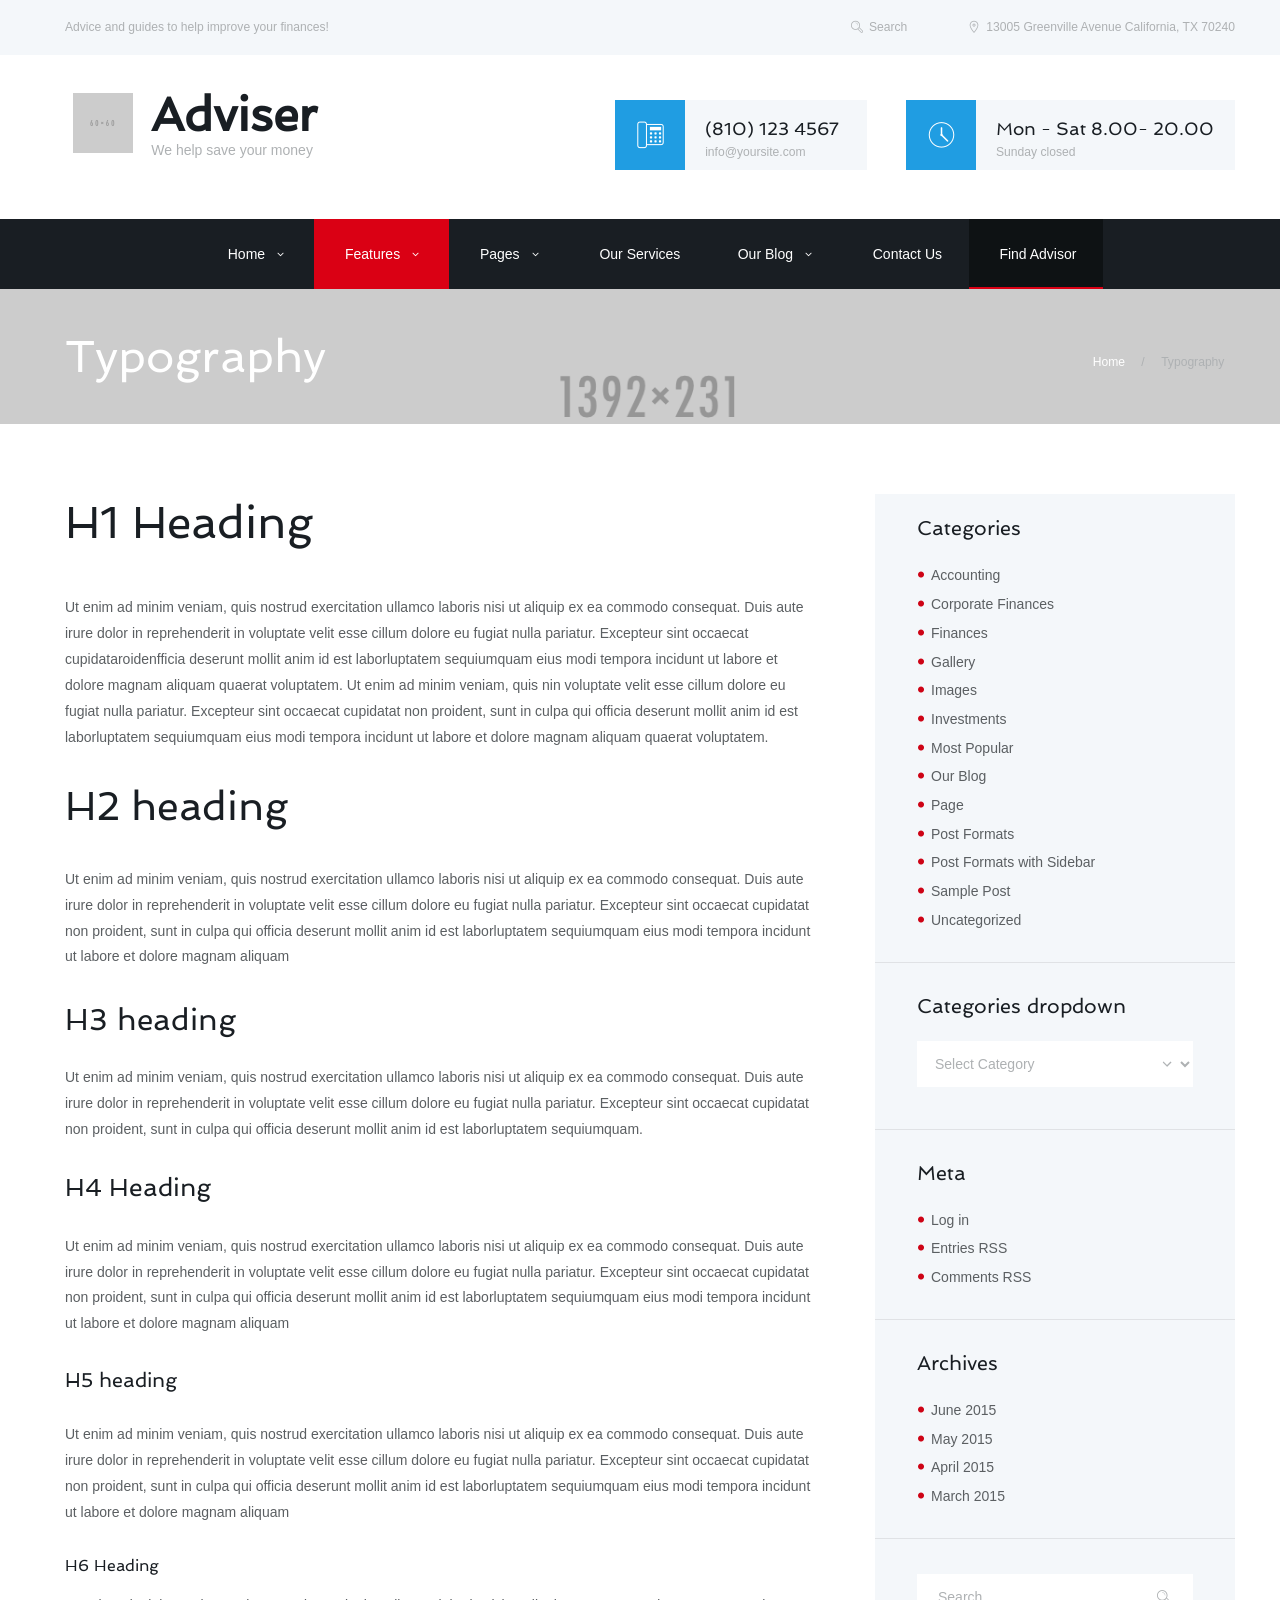
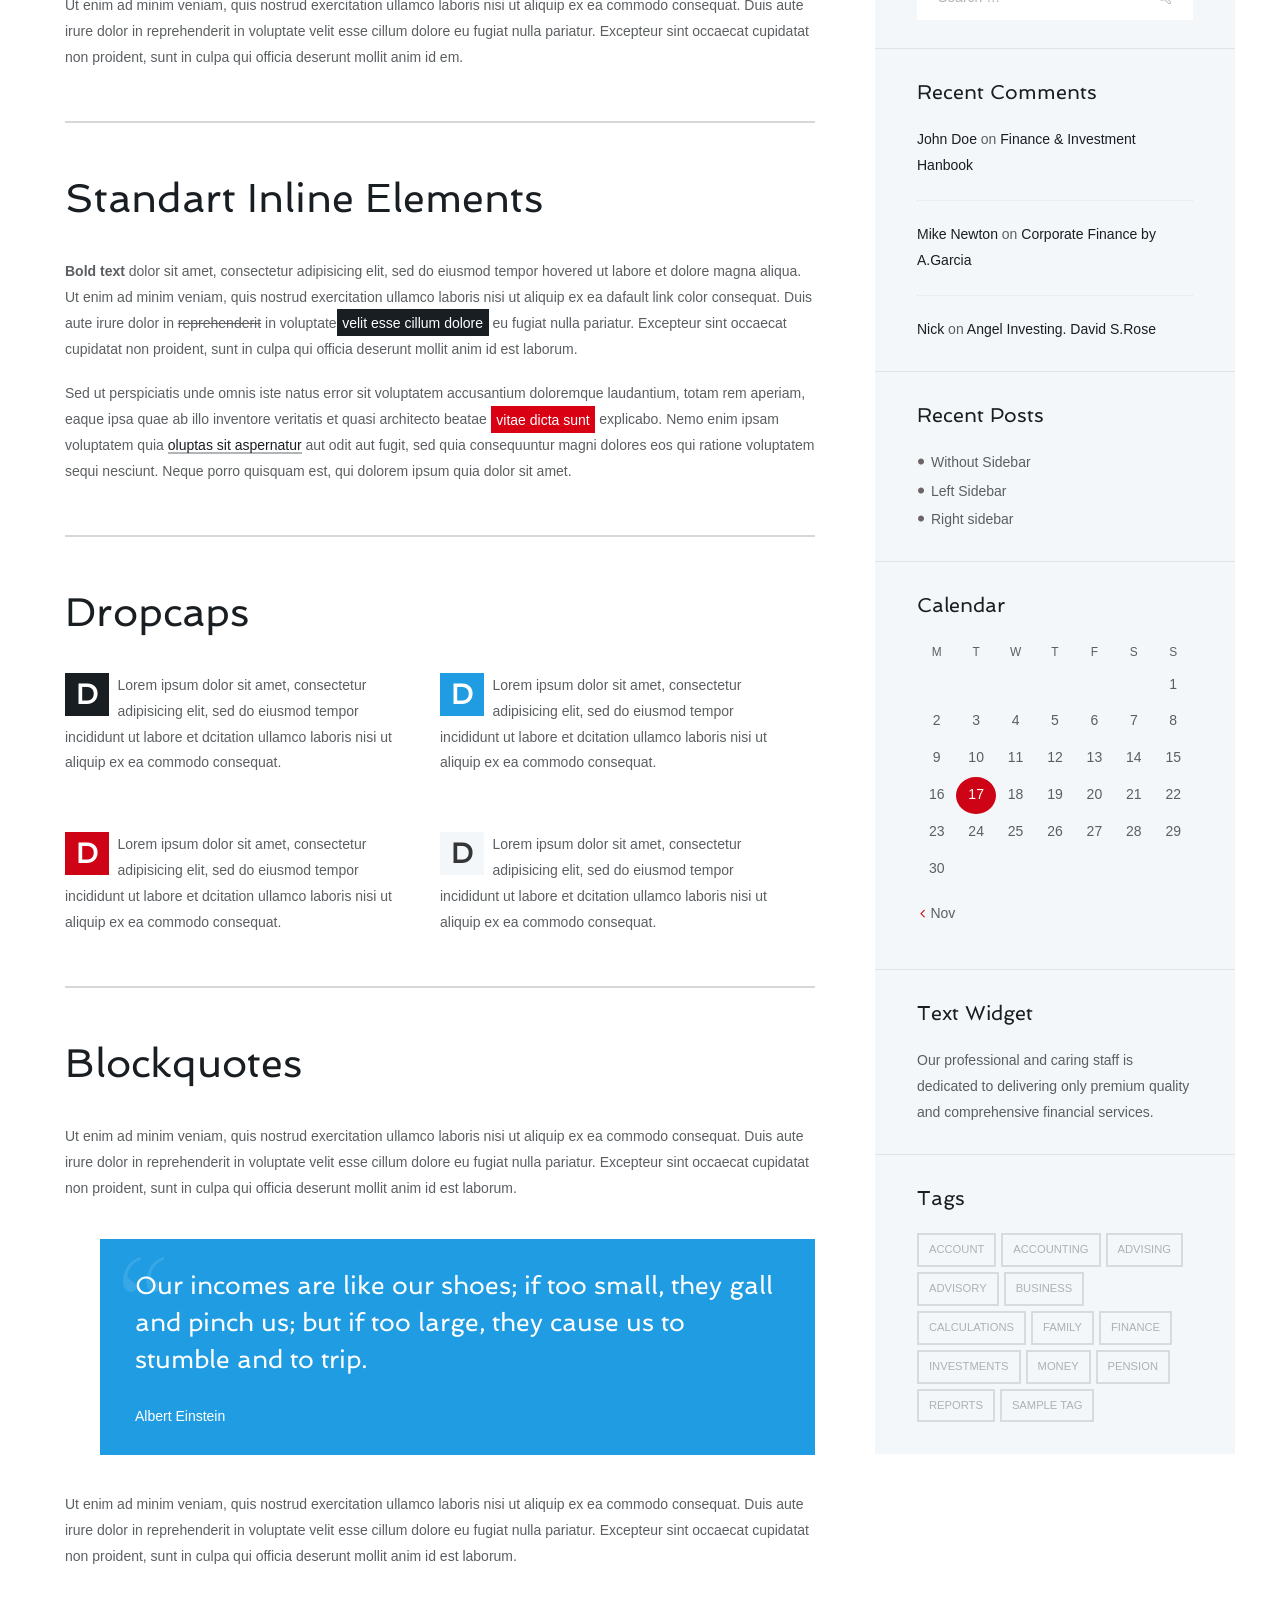
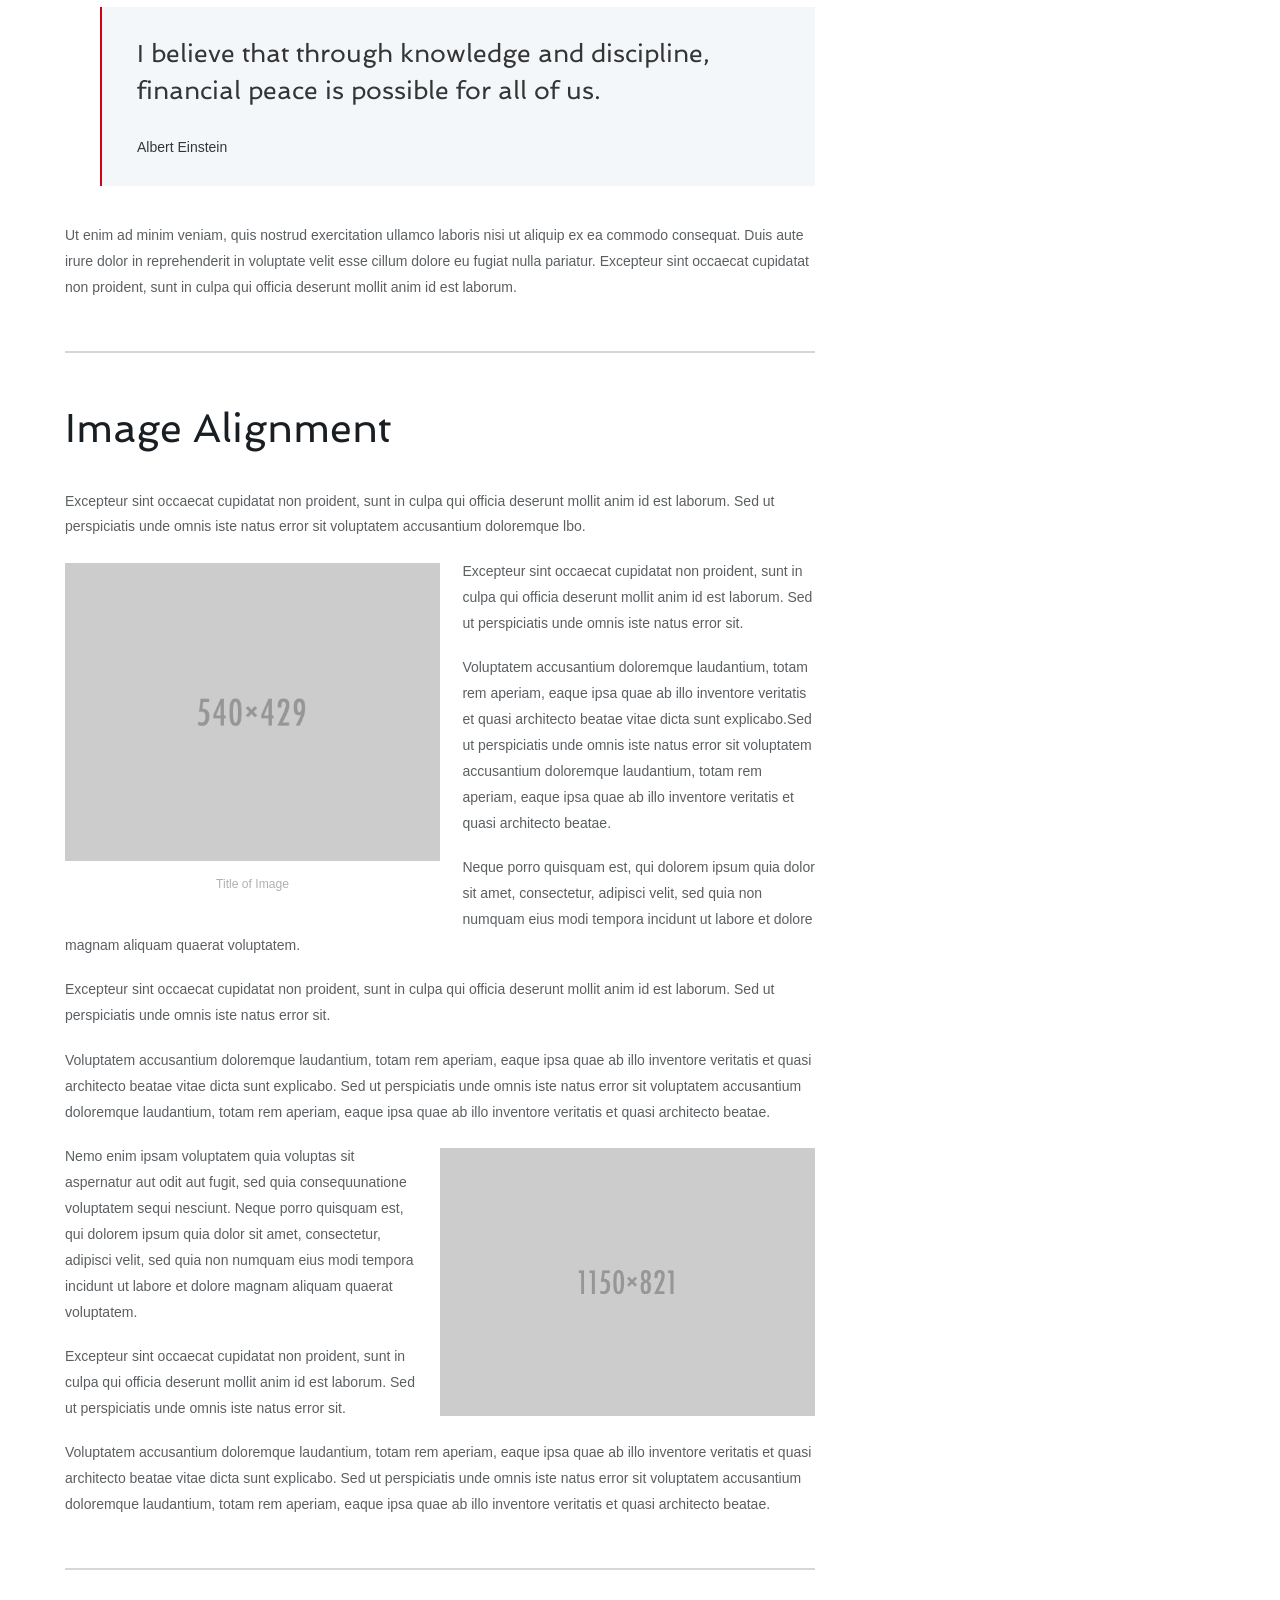
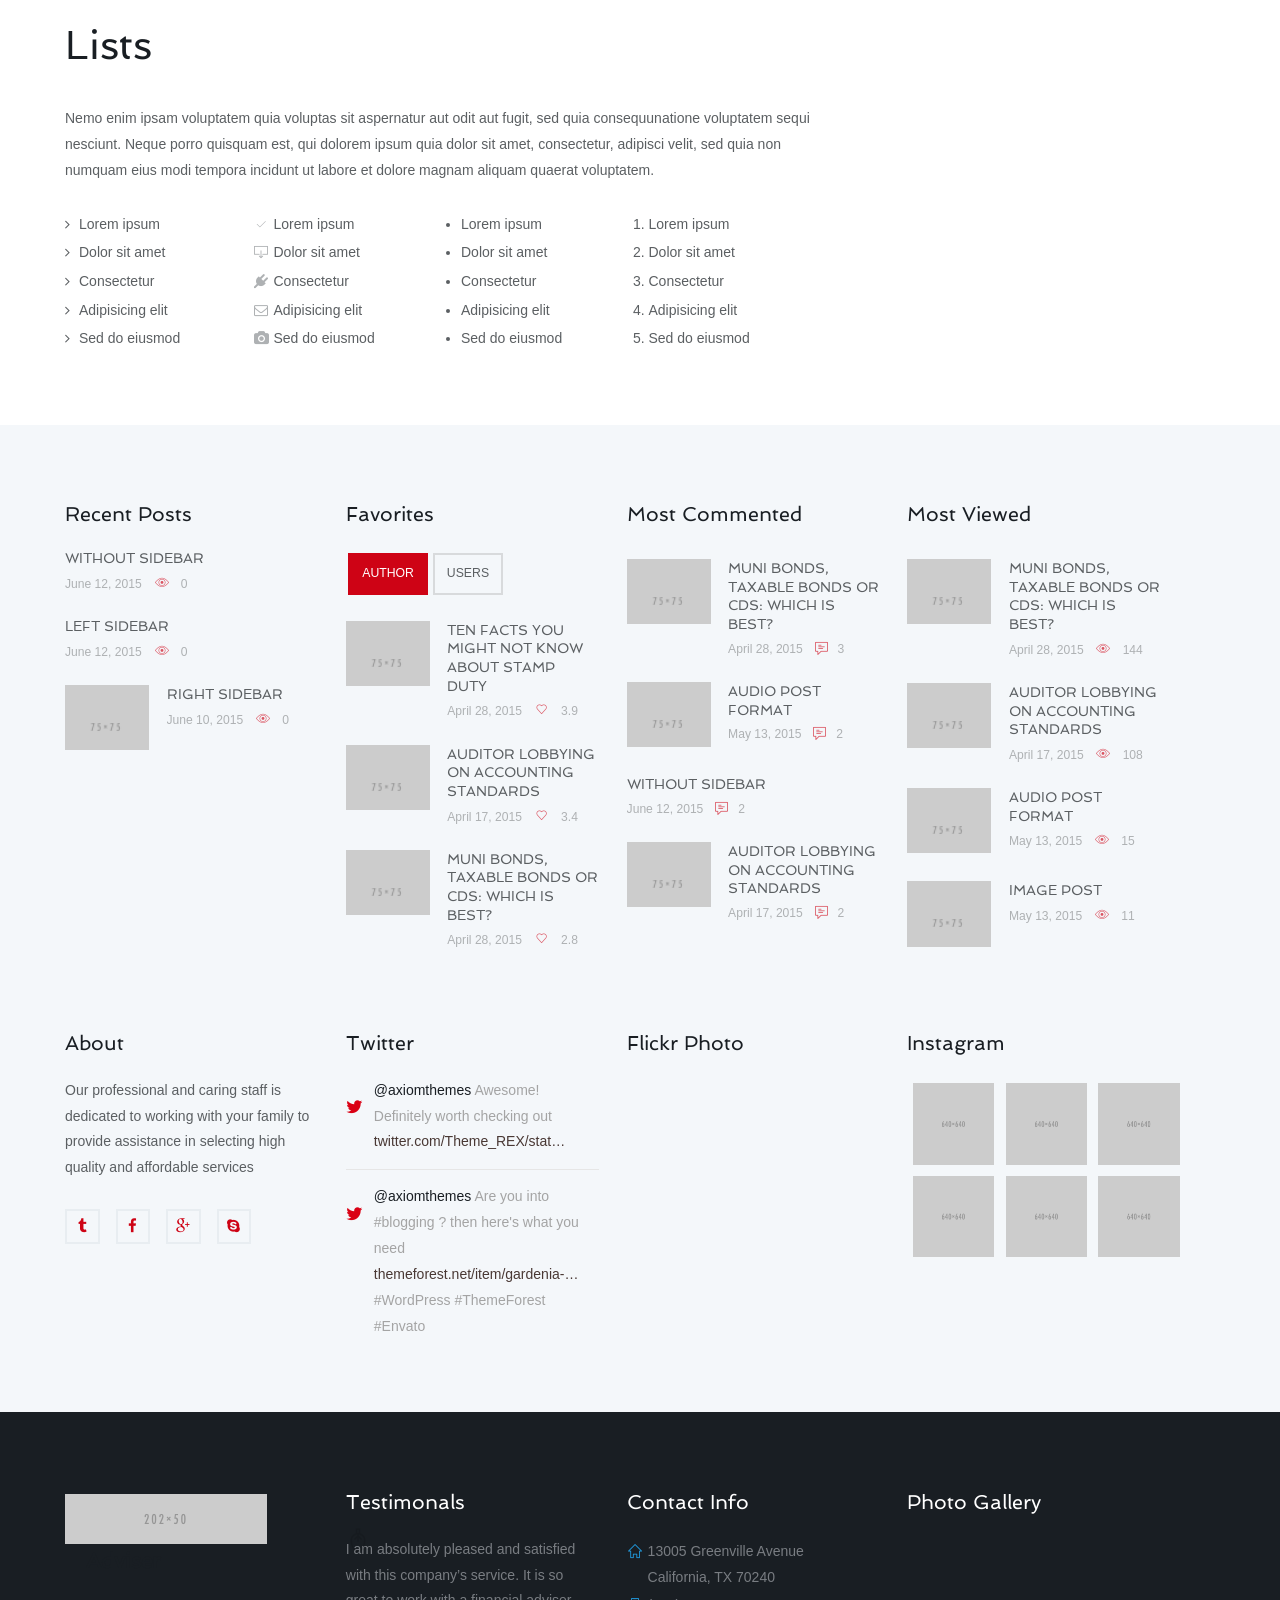
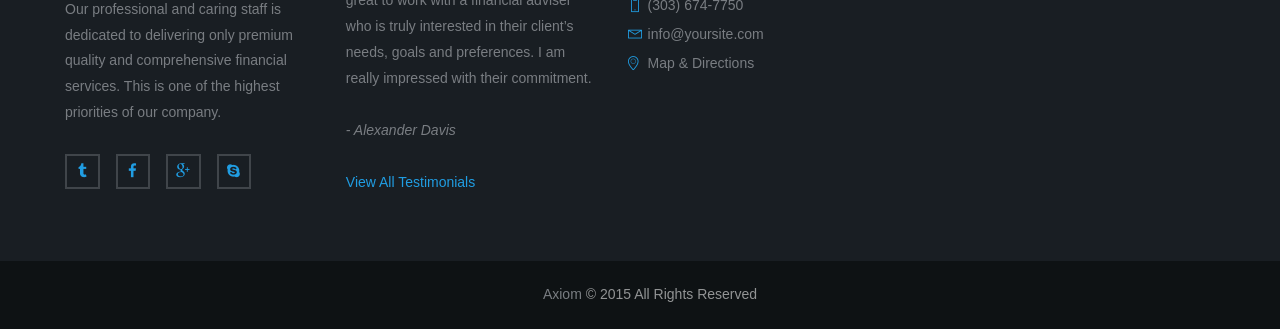
<file: theme_extract/features-typography.html>
<!DOCTYPE html>
<html lang="en-US">
<head>
	<meta charset="UTF-8" />
	<meta name="viewport" content="width=device-width, initial-scale=1, maximum-scale=1">
	<meta name="format-detection" content="telephone=no">
	<link rel="icon" type="image/x-icon" href="images/favicon.ico" />
	<title>Adviser HTML | We help save your money</title>
	<meta name='robots' content='noindex,follow' />
	<link rel='stylesheet' href='css/fontello/css/fontello.css' type='text/css' media='all' />
	<link rel='stylesheet' href='css/style.css' type='text/css' media='all' />
	<link rel='stylesheet' href='css/core.animation.css' type='text/css' media='all' />
	<link rel='stylesheet' href='css/responsive.css' type='text/css' media='all' />
</head>

<body class="page body_style_boxed body_filled article_style_stretch top_panel_style_light top_panel_opacity_solid top_panel_show top_panel_above menu_center user_menu_hide sidebar_show sidebar_right body_bg1">

 
	
	<div class="body_wrap">
		<div class="page_wrap">
			<div class="top_panel_fixed_wrap"></div>
			<header class="top_panel_wrap bg_tint_light" >
				
				<div class="border_bottom_grey font_086em display_none">
					<div class="content_wrap clearfix top_div">
						<div class="inline bottom top-panel_disclaimer">
							Advice and guides to help improve your finances!
						</div>
						<div class="inline bottom side-right">
							<div class="menu_user_area menu_user_left menu_user_contact_area">13005 Greenville Avenue California, TX 70240</div>
						</div>
						<div class="inline side-right search_s">
							<div class="search_wrap search_style_regular " title="Open/close search form">
								<a href="#" class="search_icon icon-search-2"> </a>
								<div class="search_form_wrap">
									<form role="search" method="get" class="search_form" action="index.html">
										<button type="submit" class="search_submit" data-text="Search" title="Start search">Search</button>
										<input type="text" class="search_field" placeholder="Search" value="" name="s" title="" />
									</form>
								</div>
								<div class="search_results widget_area bg_tint_light">
									<a class="search_results_close icon-delete-2"> </a>
									<div class="search_results_content"> </div>
								</div>
							</div>
						</div>
					</div>
				</div>
			   
				<div class="menu_main_wrap with_text">
				       
					<div class="content_wrap clearfix display_none">
					           
						<div class="logo">
							<div class="logo_img">
								<a href="index.html">
									<img src="images/60x60.png" class="logo_main" alt="">
									<img src="images/60x60.png" class="logo_fixed" alt="">
								</a>
							</div>
							<div class="contein_logo_text">
								<a href="index.html">
									<span class="logo_text">Adviser</span>
									<span class="logo_slogan">We help save your money</span>
								</a>
							</div>
						</div>
						<div class="inline image side-right marg_top_2em top-panel_blocks">
							<div class="inline">
								<div class="inline-wrapper">
									<div class="side-right marg_null marg_top top-panel_left">
										<div class="icon_user-top">
											<i class="user_top_icon icon-telephone"></i>
										</div>
										<h4>(810) 123 4567</h4>
										<span class="font_086em">
											<a href="mailto:info@yoursite.com">info@yoursite.com</a>
										</span>
									</div>
								</div>
							</div>
							<div class="inline pad_left_2em">
								<div class="inline-wrapper">
									<div class="side-right marg_null marg_top top-panel_right">
										<div class="icon_user-top">
											<i class="user_top_icon icon-clock-4"> </i>
										</div>
										<h4>Mon - Sat 8.00- 20.00</h4>
										<span class="font_086em">Sunday  closed</span>
									</div>
								</div>
							</div>
						</div>
						<a href="#" class="menu_main_responsive_button icon-menu">Menu</a>
					           
					</div>
				           
					<div class="main-menu_wrap_bg">
						<div class="main-menu_wrap_content">
							<nav role="navigation" class="menu_main_nav_area">
								<ul id="menu_main" class="menu_main_nav">
									<li class="menu-item menu-item-has-children">
										<a title="Home" href="index.html">Home</a>
										<ul class="sub-menu">
											<li class="menu-item">
												<a href="index.html">Homepage Default</a>
											</li>
											<li class="menu-item">
												<a href="index2.html">Homepage Optional</a>
											</li>
										</ul>
									</li>
									<li class="menu-item menu-item-has-children current-menu-item current-menu-ancestor current-menu-parent">
										<a title="Features" href="#">Features</a>
										<ul class="sub-menu">
											<li class="menu-item">
												<a title="Shortcodes" href="features-shortcodes.html">Shortcodes</a>
											</li>
											<li class="menu-item current-menu-item">
												<a title="Typography" href="features-typography.html">Typography</a>
											</li>
										</ul>
									</li>
									<li class="menu-item menu-item-has-children">
										<a title="Pages" href="#">Pages</a>
										<ul class="sub-menu">
											<li class="menu-item">
												<a title="About Us" href="pages-we-are-hiring.html">We Are Hiring</a>
											</li>
											<li class="menu-item">
												<a href="pages-our-staff.html">Our Staff</a>
											</li>
											<li class="menu-item">
												<a href="pages-about-us.html">About Us</a>
											</li>
											<li class="menu-item">
												<a title="Price table" href="pages-price-table.html">Price table</a>
											</li>
											<li class="menu-item">
												<a title="404" href="pages-404.html">404</a>
											</li>
										</ul>
									</li>
									<li class="menu-item">
										<a title="Our Services" href="our-services.html">Our Services</a>
									</li>
									<li class="menu-item menu-item-has-children">
										<a title="Our Blog" href="blog-our-blog.html">Our Blog</a>
										<ul class="sub-menu">
											<li class="menu-item">
												<a href="blog-with-sidebar.html">With Sidebar</a>
											</li>
											<li class="menu-item">
												<a href="blog-without-sidebar.html">Without sidebar</a>
											</li>
										</ul>
									</li>
									<li class="menu-item">
										<a title="Contact Us" href="contact-us.html">Contact Us</a>
									</li>
									<li class="advisor_black menu-item">
										<a title="Find Advisor" href="find-advisor.html">Find Advisor</a>
									</li>
								</ul>
							</nav>
						</div>
					</div>
				</div>

			</header>

			<div class="page_top_wrap page_top_title page_top_breadcrumbs">
				<div class="content_wrap">
					<div class="breadcrumbs">
						<a class="breadcrumbs_item home" href="index.html">Home</a>
						<span class="breadcrumbs_delimiter"></span>
						<span class="breadcrumbs_item current">Typography</span>
					</div>
					<h1 class="page_title">Typography</h1>
				</div>
			</div>
		
			<div class="page_content_wrap">
				<div class="content_wrap">
					<div class="content">
						<article class="post_item post_item_single page">
							<section class="post_content">
								<div>
									<h1 class="sc_title sc_title_regular ">H1 Heading</h1>
									<p>Ut enim ad minim veniam, quis nostrud exercitation ullamco laboris nisi ut aliquip ex ea commodo consequat. Duis aute irure dolor in reprehenderit in voluptate velit esse cillum dolore eu fugiat nulla pariatur. Excepteur sint occaecat cupidataroidenfficia deserunt mollit anim id est laborluptatem sequiumquam eius modi tempora incidunt ut labore et dolore magnam aliquam quaerat voluptatem. Ut enim ad minim veniam, quis nin voluptate velit esse cillum dolore eu fugiat nulla pariatur. Excepteur sint occaecat cupidatat non proident, sunt in culpa qui officia deserunt mollit anim id est laborluptatem sequiumquam eius modi tempora incidunt ut labore et dolore magnam aliquam quaerat voluptatem.</p>
								</div>
								<div class="margin_top_small">
									<h2 class="sc_title sc_title_regular ">H2 heading</h2>
									<p>Ut enim ad minim veniam, quis nostrud exercitation ullamco laboris nisi ut aliquip ex ea commodo consequat. Duis aute irure dolor in reprehenderit in voluptate velit esse cillum dolore eu fugiat nulla pariatur. Excepteur sint occaecat cupidatat non proident, sunt in culpa qui officia deserunt mollit anim id est laborluptatem sequiumquam eius modi tempora incidunt ut labore et dolore magnam aliquam</p>
								</div>
								<div class="margin_top_small">
									<h3 class="sc_title sc_title_regular ">H3 heading</h3>
									<p>Ut enim ad minim veniam, quis nostrud exercitation ullamco laboris nisi ut aliquip ex ea commodo consequat. Duis aute irure dolor in reprehenderit in voluptate velit esse cillum dolore eu fugiat nulla pariatur. Excepteur sint occaecat cupidatat non proident, sunt in culpa qui officia deserunt mollit anim id est laborluptatem sequiumquam.</p>
								</div>
								<div class="margin_top_small">
									<h4 class="sc_title sc_title_regular ">H4 Heading</h4>
									<p>Ut enim ad minim veniam, quis nostrud exercitation ullamco laboris nisi ut aliquip ex ea commodo consequat. Duis aute irure dolor in reprehenderit in voluptate velit esse cillum dolore eu fugiat nulla pariatur. Excepteur sint occaecat cupidatat non proident, sunt in culpa qui officia deserunt mollit anim id est laborluptatem sequiumquam eius modi tempora incidunt ut labore et dolore magnam aliquam</p>
								</div>
								<div class="margin_top_small">
									<h5 class="sc_title sc_title_regular ">H5 heading</h5>
									<p>Ut enim ad minim veniam, quis nostrud exercitation ullamco laboris nisi ut aliquip ex ea commodo consequat. Duis aute irure dolor in reprehenderit in voluptate velit esse cillum dolore eu fugiat nulla pariatur. Excepteur sint occaecat cupidatat non proident, sunt in culpa qui officia deserunt mollit anim id est laborluptatem sequiumquam eius modi tempora incidunt ut labore et dolore magnam aliquam</p>
								</div>
								<div class="margin_top_small">
									<h6 class="sc_title sc_title_regular ">H6 Heading</h6>
									<p>Ut enim ad minim veniam, quis nostrud exercitation ullamco laboris nisi ut aliquip ex ea commodo consequat. Duis aute irure dolor in reprehenderit in voluptate velit esse cillum dolore eu fugiat nulla pariatur. Excepteur sint occaecat cupidatat non proident, sunt in culpa qui officia deserunt mollit anim id em.</p>
								</div>
								<div class="sc_line margin_top_middle margin_bottom_middle"></div>
								<div>
									<h2 class="sc_title sc_title_regular ">Standart Inline Elements</h2>
									<p><strong>Bold text</strong> dolor sit amet, consectetur adipisicing elit, sed do eiusmod tempor hovered ut labore et dolore magna aliqua. Ut enim ad minim veniam, quis nostrud exercitation ullamco laboris nisi ut aliquip ex ea dafault link color consequat. Duis aute irure dolor in	<del>reprehenderit</del> in voluptate<span class="sc_highlight sc_highlight_style_1">velit esse cillum dolore</span> eu fugiat nulla pariatur. Excepteur sint occaecat cupidatat non proident, sunt in culpa qui officia deserunt mollit anim id est laborum.</p>
									<p>Sed ut perspiciatis unde omnis iste natus error sit voluptatem accusantium doloremque laudantium, totam rem aperiam, eaque ipsa quae ab illo inventore veritatis et quasi architecto beatae <span class="sc_highlight sc_highlight_style_3">vitae dicta sunt</span> explicabo. Nemo enim ipsam voluptatem quia <span class="sc_tooltip_parent">oluptas sit aspernatur<span class="sc_tooltip">Tooltip title</span></span> aut odit aut fugit, sed quia consequuntur magni dolores eos qui ratione voluptatem sequi nesciunt. Neque porro quisquam est, qui dolorem ipsum quia dolor sit amet.</p>
								</div>
								<div class="sc_line margin_top_middle margin_bottom_middle"></div>
								<div>
									<h2 class="sc_title sc_title_regular ">Dropcaps</h2>
									<div class="columns_wrap sc_columns columns_nofluid sc_columns_count_2">
										<div class="column-1_2 sc_column_item sc_column_item_1 odd first">
											<div class="sc_dropcaps sc_dropcaps_style_1">
												<span class="sc_dropcaps_item">D</span>Lorem ipsum dolor sit amet, consectetur adipisicing elit, sed do eiusmod tempor incididunt ut labore et dcitation ullamco laboris nisi ut aliquip ex ea commodo consequat.
											</div>
											<div class="sc_dropcaps sc_dropcaps_style_2">
												<span class="sc_dropcaps_item">D</span>Lorem ipsum dolor sit amet, consectetur adipisicing elit, sed do eiusmod tempor incididunt ut labore et dcitation ullamco laboris nisi ut aliquip ex ea commodo consequat.
											</div>
										</div><div class="column-1_2 sc_column_item sc_column_item_2 even">
											<div class="sc_dropcaps sc_dropcaps_style_3">
												<span class="sc_dropcaps_item">D</span>Lorem ipsum dolor sit amet, consectetur adipisicing elit, sed do eiusmod tempor incididunt ut labore et dcitation ullamco laboris nisi ut aliquip ex ea commodo consequat.
											</div>
											<div class="sc_dropcaps sc_dropcaps_style_4">
												<span class="sc_dropcaps_item">D</span>Lorem ipsum dolor sit amet, consectetur adipisicing elit, sed do eiusmod tempor incididunt ut labore et dcitation ullamco laboris nisi ut aliquip ex ea commodo consequat.
											</div>
										</div>
									</div>
								</div>
								<div class="sc_line margin_top_middle margin_bottom_middle"></div>
								<div>
									<h2 class="sc_title sc_title_regular ">Blockquotes</h2>
									<p>Ut enim ad minim veniam, quis nostrud exercitation ullamco laboris nisi ut aliquip ex ea commodo consequat. Duis aute irure dolor in reprehenderit in voluptate velit esse cillum dolore eu fugiat nulla pariatur. Excepteur sint occaecat cupidatat non proident, sunt in culpa qui officia deserunt mollit anim id est laborum.</p>
									<blockquote class="sc_quote sc_quote_style_1">
										<p>Our incomes are like our shoes; if too small, they gall and pinch us; but if too large, they cause us to stumble and to trip.</p>
										<p class="sc_quote_title">Albert Einstein</p>
									</blockquote>
									<p>Ut enim ad minim veniam, quis nostrud exercitation ullamco laboris nisi ut aliquip ex ea commodo consequat. Duis aute irure dolor in reprehenderit in voluptate velit esse cillum dolore eu fugiat nulla pariatur. Excepteur sint occaecat cupidatat non proident, sunt in culpa qui officia deserunt mollit anim id est laborum.</p>
									<blockquote class="sc_quote sc_quote_style_2">
										<p>I believe that through knowledge and discipline, financial peace is possible for all of us.</p>
										<p class="sc_quote_title">Albert Einstein</p>
									</blockquote>
									<p>Ut enim ad minim veniam, quis nostrud exercitation ullamco laboris nisi ut aliquip ex ea commodo consequat. Duis aute irure dolor in reprehenderit in voluptate velit esse cillum dolore eu fugiat nulla pariatur. Excepteur sint occaecat cupidatat non proident, sunt in culpa qui officia deserunt mollit anim id est laborum.</p>
								</div>
								<div class="sc_line margin_top_middle margin_bottom_middle"></div>
								<div>
									<h2 class="sc_title sc_title_regular ">Image Alignment</h2>
									<p>Excepteur sint occaecat cupidatat non proident, sunt in culpa qui officia deserunt mollit anim id est laborum. Sed ut perspiciatis unde omnis iste natus error sit voluptatem accusantium doloremque lbo.</p>
									<figure class="sc_image alignleft middle sc_image_shape_square title_approve ">
										<div>
											<img src="images/540x429.png" alt="">
										</div>
										<figcaption>
										<span></span> 
										Title of Image
										</figcaption>
									</figure>
									<p>Excepteur sint occaecat cupidatat non proident, sunt in culpa qui officia deserunt mollit anim id est laborum. Sed ut perspiciatis unde omnis iste natus error sit.</p>
									<p>Voluptatem accusantium doloremque laudantium, totam rem aperiam, eaque ipsa quae ab illo inventore veritatis et quasi architecto beatae vitae dicta sunt explicabo.Sed ut perspiciatis unde omnis iste natus error sit voluptatem accusantium doloremque laudantium, totam rem aperiam, eaque ipsa quae ab illo inventore veritatis et quasi architecto beatae.</p>
									<p>Neque porro quisquam est, qui dolorem ipsum quia dolor sit amet, consectetur, adipisci velit, sed quia non numquam eius modi tempora incidunt ut labore et dolore magnam aliquam quaerat voluptatem.</p>
									<p>Excepteur sint occaecat cupidatat non proident, sunt in culpa qui officia deserunt mollit anim id est laborum. Sed ut perspiciatis unde omnis iste natus error sit.</p>
									<p>Voluptatem accusantium doloremque laudantium, totam rem aperiam, eaque ipsa quae ab illo inventore veritatis et quasi architecto beatae vitae dicta sunt explicabo. Sed ut perspiciatis unde omnis iste natus error sit voluptatem accusantium doloremque laudantium, totam rem aperiam, eaque ipsa quae ab illo inventore veritatis et quasi architecto beatae.</p>
									<figure class="sc_image middle alignright sc_image_shape_square">
										<div>
											<img src="images/1150x821.png" alt="">
										</div>
									</figure>
									<p>Nemo enim ipsam voluptatem quia voluptas sit aspernatur aut odit aut fugit, sed quia consequunatione voluptatem sequi nesciunt. Neque porro quisquam est, qui dolorem ipsum quia dolor sit amet, consectetur, adipisci velit, sed quia non numquam eius modi tempora incidunt ut labore et dolore magnam aliquam quaerat voluptatem.</p>
									<p>Excepteur sint occaecat cupidatat non proident, sunt in culpa qui officia deserunt mollit anim id est laborum. Sed ut perspiciatis unde omnis iste natus error sit.</p>
									<p>Voluptatem accusantium doloremque laudantium, totam rem aperiam, eaque ipsa quae ab illo inventore veritatis et quasi architecto beatae vitae dicta sunt explicabo. Sed ut perspiciatis unde omnis iste natus error sit voluptatem accusantium doloremque laudantium, totam rem aperiam, eaque ipsa quae ab illo inventore veritatis et quasi architecto beatae. </p>
								</div>
								<div class="sc_line margin_top_middle margin_bottom_middle"></div>
								<div>
									<h2 class="sc_title sc_title_regular ">Lists</h2>
									<p>Nemo enim ipsam voluptatem quia voluptas sit aspernatur aut odit aut fugit, sed quia consequunatione voluptatem sequi nesciunt. Neque porro quisquam est, qui dolorem ipsum quia dolor sit amet, consectetur, adipisci velit, sed quia non numquam eius modi tempora incidunt ut labore et dolore magnam aliquam quaerat voluptatem.</p>
									<div class="columns_wrap sc_columns columns_nofluid sc_columns_count_4">
										<div class="column-1_4 sc_column_item sc_column_item_1 odd first">
											<ul class="sc_list  sc_list_style_arrows">
												<li class="sc_list_item odd first">
													<span class="sc_list_icon icon-angle-right"></span>
													Lorem ipsum
												</li>
												<li class="sc_list_item even">
													<span class="sc_list_icon icon-angle-right"></span>
													Dolor sit amet
												</li>
												<li class="sc_list_item odd">
													<span class="sc_list_icon icon-angle-right"></span>
													Consectetur
												</li>
												<li class="sc_list_item even">
													<span class="sc_list_icon icon-angle-right"></span>
													Adipisicing elit
												</li>
												<li class="sc_list_item odd">
													<span class="sc_list_icon icon-angle-right"></span>
													Sed do eiusmod
												</li>
											</ul>
										</div><div class="column-1_4 sc_column_item sc_column_item_2 even">
											<ul class="sc_list  sc_list_style_iconed">
												<li class="sc_list_item odd first">
													<span class="sc_list_icon icon-check-mark"></span>
													Lorem ipsum
												</li>
												<li class="sc_list_item even">
													<span class="sc_list_icon icon-download"></span>
													Dolor sit amet
												</li>
												<li class="sc_list_item odd">
													<span class="sc_list_icon icon-plug"></span>
													Consectetur
												</li>
												<li class="sc_list_item even">
													<span class="sc_list_icon icon-mail"></span>
													Adipisicing elit
												</li>
												<li class="sc_list_item odd">
													<span class="sc_list_icon icon-camera"></span>
													Sed do eiusmod
												</li>
											</ul>
										</div><div class="column-1_4 sc_column_item sc_column_item_3 odd">
											<ul class="sc_list  sc_list_style_ul">
												<li class="sc_list_item odd first">Lorem ipsum</li>
												<li class="sc_list_item even">Dolor sit amet</li>
												<li class="sc_list_item odd">Consectetur</li>
												<li class="sc_list_item even">Adipisicing elit</li>
												<li class="sc_list_item odd">Sed do eiusmod</li>
											</ul>
										</div><div class="column-1_4 sc_column_item sc_column_item_4 even">
											<ol class="sc_list  sc_list_style_ol">
												<li class="sc_list_item odd first">Lorem ipsum</li>
												<li class="sc_list_item even">Dolor sit amet</li>
												<li class="sc_list_item odd">Consectetur</li>
												<li class="sc_list_item even">Adipisicing elit</li>
												<li class="sc_list_item odd">Sed do eiusmod</li>
											</ol>
										</div>
									</div>
								</div>
							</section>
							<section class="related_wrap related_wrap_empty"></section>
						</article>
					</div>
					<div class="sidebar widget_area bg_tint_light sidebar_style_light" role="complementary">
						<aside class="widget widget_categories">
							<h5 class="widget_title">Categories</h5>
							<ul>
								<li class="cat-item">
									<a href="#" title="Accounting">Accounting</a>
								</li>
								<li class="cat-item">
									<a href="#" title="Corporate Finances">Corporate Finances</a>
								</li>
								<li class="cat-item">
									<a href="#" title="Finances">Finances</a>
								</li>
								<li class="cat-item">
									<a href="#" title="Gallery">Gallery</a>
								</li>
								<li class="cat-item">
									<a href="#" title="Images">Images</a>
								</li>
								<li class="cat-item">
									<a href="#" title="Investments">Investments</a>
								</li>
								<li class="cat-item">
									<a href="#" title="Most Popular">Most Popular</a>
								</li>
								<li class="cat-item">
									<a href="#" title="Our Blog">Our Blog</a>
								</li>
								<li class="cat-item">
									<a href="#" title="Page">Page</a>
								</li>
								<li class="cat-item">
									<a href="#" title="Post Formats">Post Formats</a>
								</li>
								<li class="cat-item">
									<a href="#" title="Post Formats with Sidebar">Post Formats with Sidebar</a>
								</li>
								<li class="cat-item">
									<a href="#" title="Sample Post">Sample Post</a>
								</li>
								<li class="cat-item">
									<a href="#" title="Uncategorized">Uncategorized</a>
								</li>
							</ul>
						</aside>
						<aside class="widget widget_categories">
							<h5 class="widget_title">Categories dropdown</h5>
							<label class="screen-reader-text" for="cat">Categories dropdown</label>
							<select name="cat" id="cat" class="postform">
								<option value="-1">Select Category</option>
								<option class="level-0" value="13">Accounting</option>
								<option class="level-0" value="12">Corporate Finances</option>
								<option class="level-0" value="10">Finances</option>
								<option class="level-0" value="48">Gallery</option>
								<option class="level-0" value="15">Images</option>
								<option class="level-0" value="14">Investments</option>
								<option class="level-0" value="8">Most Popular</option>
								<option class="level-0" value="11">Our Blog</option>
								<option class="level-0" value="7">Page</option>
								<option class="level-0" value="70">Post Formats</option>
								<option class="level-0" value="71">Post Formats with Sidebar</option>
								<option class="level-0" value="69">Sample Post</option>
								<option class="level-0" value="1">Uncategorized</option>
							</select>
						</aside>
						<aside class="widget widget_meta">
							<h5 class="widget_title">Meta</h5>
							<ul>
								<li>
									<a href="#" title="Log in">Log in</a>
								</li>
								<li>
									<a href="#" title="Entries RSS">Entries RSS
									</a>
								</li>
								<li>
									<a href="#" title="Comments RSS">Comments RSS
									</a>
								</li>
							</ul>
						</aside>
						<aside class="widget widget_archive">
							<h5 class="widget_title">Archives</h5>
							<ul>
								<li>
									<a href="#" title="June 2015">June
										<span>2015</span>
									</a>
								</li>
								<li>
									<a href="#" title="May 2015">May
										<span>2015</span>
									</a>
								</li>
								<li>
									<a href="#" title="April 2015">April
										<span>2015</span>
									</a>
								</li>
								<li>
									<a href="#" title="March 2015">March
										<span>2015</span>
									</a>
								</li>
							</ul>
						</aside>
						<aside class="widget widget_search">
							<form role="search" method="get" class="search_form" action="index.html">
								<input type="text" class="search_field" placeholder="Search …" value="" name="s" title="Search for:">
								<button type="submit" class="search_button icon-search-2"></button>
							</form>
						</aside>
						<aside class="widget widget_recent_comments">
							<h5 class="widget_title">Recent Comments</h5>
							<ul id="recentcomments">
								<li class="recentcomments">
									<span class="comment-author-link">John Doe</span> on
									<a href="#" title="Finance &amp; Investment Hanbook">Finance &amp; Investment Hanbook</a>
								</li>
								<li class="recentcomments">
									<span class="comment-author-link">Mike Newton</span> on
									<a href="#" title="Corporate Finance by A.Garcia">Corporate Finance by A.Garcia</a>
								</li>
								<li class="recentcomments">
									<span class="comment-author-link">Nick</span> on
									<a href="#" title="Angel Investing. David S.Rose">Angel Investing. David S.Rose</a>
								</li>
							</ul>
						</aside>
						<aside class="widget widget_recent_entries">
							<h5 class="widget_title">Recent Posts</h5>
							<ul>
								<li>
									<a href="#" title="Without Sidebar">Without Sidebar</a>
								</li>
								<li>
									<a href="#" title="Left Sidebar">Left Sidebar</a>
								</li>
								<li>
									<a href="#" title="Right sidebar">Right sidebar</a>
								</li>
							</ul>
						</aside>
						<aside class="widget widget_calendar">
							<h5 class="widget_title">Calendar</h5>
							<div id="calendar_wrap">
								<table class="sc_calendar">
									<tbody>
										<tr>
											<td class="weekday" title="Monday">M</td>
											<td class="weekday" title="Tuesday">T</td>
											<td class="weekday" title="Wednesday">W</td>
											<td class="weekday" title="Thursday">T</td>
											<td class="weekday" title="Friday">F</td>
											<td class="weekday" title="Saturday">S</td>
											<td class="weekday" title="Sunday">S</td>
										</tr>
										<tr>
											<td colspan="6" class="pad">
												<span class="day_wrap">&nbsp;</span>
											</td>
											<td class="day">
												<span class="day_wrap">1</span>
											</td>
										</tr>
										<tr>
											<td class="day">
												<span class="day_wrap">2</span>
											</td>
											<td class="day">
												<span class="day_wrap">3</span>
											</td>
											<td class="day">
												<span class="day_wrap">4</span>
											</td>
											<td class="day">
												<span class="day_wrap">5</span>
											</td>
											<td class="day">
												<span class="day_wrap">6</span>
											</td>
											<td class="day">
												<span class="day_wrap">7</span>
											</td>
											<td class="day">
												<span class="day_wrap">8</span>
											</td>
										</tr>
										<tr>
											<td class="day">
												<span class="day_wrap">9</span>
											</td>
											<td class="day">
												<span class="day_wrap">10</span>
											</td>
											<td class="day">
												<span class="day_wrap">11</span>
											</td>
											<td class="day">
												<span class="day_wrap">12</span>
											</td>
											<td class="day">
												<span class="day_wrap">13</span>
											</td>
											<td class="day">
												<span class="day_wrap">14</span>
											</td>
											<td class="day">
												<span class="day_wrap">15</span>
											</td>
										</tr>
										<tr>
											<td class="day">
												<span class="day_wrap">16</span>
											</td>
											<td class="today">
												<span class="day_wrap">17</span>
											</td>
											<td class="day">
												<span class="day_wrap">18</span>
											</td>
											<td class="day">
												<span class="day_wrap">19</span>
											</td>
											<td class="day">
												<span class="day_wrap">20</span>
											</td>
											<td class="day">
												<span class="day_wrap">21</span>
											</td>
											<td class="day">
												<span class="day_wrap">22</span>
											</td>
										</tr>
										<tr>
											<td class="day">
												<span class="day_wrap">23</span>
											</td>
											<td class="day">
												<span class="day_wrap">24</span>
											</td>
											<td class="day">
												<span class="day_wrap">25</span>
											</td>
											<td class="day">
												<span class="day_wrap">26</span>
											</td>
											<td class="day">
												<span class="day_wrap">27</span>
											</td>
											<td class="day">
												<span class="day_wrap">28</span>
											</td>
											<td class="day">
												<span class="day_wrap">29</span>
											</td>
										</tr>
										<tr>
											<td class="day">
												<span class="day_wrap">30</span>
											</td>
											<td class="pad" colspan="6">
												<span class="day_wrap">&nbsp;</span>
											</td>
										</tr>
										<tr>
											<td colspan="7">
												<div class="month_prev">
													<a href="#" data-type="post" data-year="2015" data-month="06" title="">
													</a>
												</div>
												<div class="month_cur">Nov</div>
												<div class="month_next">&nbsp;</div>
											</td>
										</tr>
									</tbody>
								</table>
							</div>
						</aside>
						<aside class="widget widget_text">
							<h5 class="widget_title">Text Widget</h5>
							<div class="textwidget">Our professional and caring staff is dedicated to delivering only premium quality and comprehensive financial services.</div>
						</aside>
						<aside class="widget widget_tag_cloud">
							<h5 class="widget_title">Tags</h5>
							<div class="tagcloud">
								<a href="#" title="account">account</a>
								<a href="#" title="accounting">accounting</a>
								<a href="#" title="advising">advising</a>
								<a href="#" title="advisory">advisory</a>
								<a href="#" title="business">business</a>
								<a href="#" title="calculations">calculations</a>
								<a href="#" title="family">family</a>
								<a href="#" title="finance">finance</a>
								<a href="#" title="investments">investments</a>
								<a href="#" title="money">money</a>
								<a href="#" title="pension">pension</a>
								<a href="#" title="reports">reports</a>
								<a href="#" title="sample tag">sample tag</a>
							</div>
						</aside>
					</div>
				</div>
			</div>

			<section class="footer_wrap bg_tint_light footer_style_light widget_area">
				<div class="content_wrap">
					<div class="columns_wrap">
						<aside class="column-1_4 widget widget_recent_posts">
							<h5 class="widget_title">Recent Posts</h5>
							<article class="post_item with_thumb first">
								<div class="post_content">
									<h6 class="post_title">
									<a href="#">Without Sidebar</a>
									</h6>
									<div class="post_info">
										<span class="post_info_item post_info_posted">
											<a href="#" class="post_info_date">June 12, 2015</a>
										</span>
										<span class="post_info_item post_info_counters">
											<a href="#" class="post_counters_item post_counters_views icon-eye-4">
												<span class="post_counters_number">0</span>
											</a>
										</span>
									</div>
								</div>
							</article>
							<article class="post_item with_thumb">
								<div class="post_content">
									<h6 class="post_title">
									<a href="#">Left Sidebar</a>
									</h6>
									<div class="post_info">
										<span class="post_info_item post_info_posted">
											<a href="#" class="post_info_date">June 12, 2015</a>
										</span>
										<span class="post_info_item post_info_counters">
											<a href="#" class="post_counters_item post_counters_views icon-eye-4">
												<span class="post_counters_number">0</span>
											</a>
										</span>
									</div>
								</div>
							</article>
							<article class="post_item with_thumb">
								<div class="post_thumb">
									<img alt="Right sidebar" src="images/75x75.png">
								</div>
								<div class="post_content">
									<h6 class="post_title">
									<a href="#">Right sidebar</a>
									</h6>
									<div class="post_info">
										<span class="post_info_item post_info_posted">
											<a href="#" class="post_info_date">June 10, 2015</a>
										</span>
										<span class="post_info_item post_info_counters">
											<a href="#" class="post_counters_item post_counters_views icon-eye-4">
												<span class="post_counters_number">0</span>
											</a>
										</span>
									</div>
								</div>
							</article>
						</aside><aside class="column-1_4 widget widget_top10">
							<h5 class="widget_title">Favorites</h5>
							<div id="sc_tabs_1135617735" class="sc_tabs sc_tabs_style_2" data-active="0">
								<ul class="sc_tabs_titles">
									<li class="sc_tabs_title first">
										<a href="#sc_tabs_1135617735_1" class="theme_button" id="sc_tabs_1135617735_1_tab">Author</a>
									</li>
									<li class="sc_tabs_title last">
										<a href="#sc_tabs_1135617735_2" class="theme_button" id="sc_tabs_1135617735_2_tab">Users</a>
									</li>
								</ul>
								<div id="sc_tabs_1135617735_1" class="sc_tabs_content odd first">
									<article class="post_item with_thumb first">
										<div class="post_thumb">
											<img alt="Ten Facts You Might Not Know About Stamp Duty" src="images/75x75.png">
										</div>
										<div class="post_content">
											<h6 class="post_title">
											<a href="#">Ten Facts You Might Not Know About Stamp Duty</a>
											</h6>
											<div class="post_info">
												<span class="post_info_item post_info_posted">
													<a href="#" class="post_info_date">April 28, 2015</a>
												</span>
												<span class="post_info_item post_info_counters">
													<a href="#" class="post_counters_item post_counters_rating icon-heart-3">
														<span class="post_counters_number">3.9</span>
													</a>
												</span>
											</div>
										</div>
									</article>
									<article class="post_item with_thumb">
										<div class="post_thumb">
											<img alt="Auditor Lobbying on Accounting Standards" src="images/75x75.png">
										</div>
										<div class="post_content">
											<h6 class="post_title">
											<a href="#">Auditor Lobbying on Accounting Standards</a>
											</h6>
											<div class="post_info">
												<span class="post_info_item post_info_posted">
													<a href="#" class="post_info_date">April 17, 2015</a>
												</span>
												<span class="post_info_item post_info_counters">
													<a href="#" class="post_counters_item post_counters_rating icon-heart-3">
														<span class="post_counters_number">3.4</span>
													</a>
												</span>
											</div>
										</div>
									</article>
									<article class="post_item with_thumb">
										<div class="post_thumb">
											<img alt="Muni Bonds, Taxable Bonds or CDs: Which is Best?" src="images/75x75.png">
										</div>
										<div class="post_content">
											<h6 class="post_title">
											<a href="#">Muni Bonds, Taxable Bonds or CDs: Which is Best?</a>
											</h6>
											<div class="post_info">
												<span class="post_info_item post_info_posted">
													<a href="#" class="post_info_date">April 28, 2015</a>
												</span>
												<span class="post_info_item post_info_counters">
													<a href="#" class="post_counters_item post_counters_rating icon-heart-3">
														<span class="post_counters_number">2.8</span>
													</a>
												</span>
											</div>
										</div>
									</article>
								</div>
								<div id="sc_tabs_1135617735_2" class="sc_tabs_content even">
									<article class="post_item with_thumb first">
										<div class="post_thumb">
											<img alt="Ten Facts You Might Not Know About Stamp Duty" src="images/75x75.png">
										</div>
										<div class="post_content">
											<h6 class="post_title">
											<a href="#">Ten Facts You Might Not Know About Stamp Duty</a>
											</h6>
											<div class="post_info">
												<span class="post_info_item post_info_posted">
													<a href="#" class="post_info_date">April 28, 2015</a>
												</span>
												<span class="post_info_item post_info_counters">
													<a href="#" class="post_counters_item post_counters_rating icon-heart-3">
														<span class="post_counters_number">2.7</span>
													</a>
												</span>
											</div>
										</div>
									</article>
									<article class="post_item with_thumb">
										<div class="post_thumb">
											<img alt="Auditor Lobbying on Accounting Standards" src="images/75x75.png">
										</div>
										<div class="post_content">
											<h6 class="post_title">
											<a href="#">Auditor Lobbying on Accounting Standards</a>
											</h6>
											<div class="post_info">
												<span class="post_info_item post_info_posted">
													<a href="#" class="post_info_date">April 17, 2015</a>
												</span>
												<span class="post_info_item post_info_counters">
													<a href="#" class="post_counters_item post_counters_rating icon-heart-3">
														<span class="post_counters_number">2.5</span>
													</a>
												</span>
											</div>
										</div>
									</article>
									<article class="post_item with_thumb">
										<div class="post_thumb">
											<img alt="Muni Bonds, Taxable Bonds or CDs: Which is Best?" src="images/75x75.png">
										</div>
										<div class="post_content">
											<h6 class="post_title">
											<a href="#">Muni Bonds, Taxable Bonds or CDs: Which is Best?</a>
											</h6>
											<div class="post_info">
												<span class="post_info_item post_info_posted">
													<a href="#" class="post_info_date">April 28, 2015</a>
												</span>
												<span class="post_info_item post_info_counters">
													<a href="#" class="post_counters_item post_counters_rating icon-heart-3">
														<span class="post_counters_number">1.1</span>
													</a>
												</span>
											</div>
										</div>
									</article>
								</div>
							</div>
						</aside><aside class="column-1_4 widget widget_most_commented">
							<h5 class="widget_title">Most Commented</h5>
							<div id="sc_tabs_50110427" class="sc_tabs sc_tabs_style_2" data-active="0">
								<ul class="sc_tabs_titles">
								</ul>
								<article class="post_item with_thumb first">
									<div class="post_thumb">
										<img alt="Muni Bonds, Taxable Bonds or CDs: Which is Best?" src="images/75x75.png">
									</div>
									<div class="post_content">
										<h6 class="post_title">
										<a href="#">Muni Bonds, Taxable Bonds or CDs: Which is Best?</a>
										</h6>
										<div class="post_info">
											<span class="post_info_item post_info_posted">
												<a href="#" class="post_info_date">April 28, 2015</a>
											</span>
											<span class="post_info_item post_info_counters">
												<a href="#" class="post_counters_item post_counters_comments icon-comment-2">
													<span class="post_counters_number">3</span>
												</a>
											</span>
										</div>
									</div>
								</article>
								<article class="post_item with_thumb">
									<div class="post_thumb">
										<img alt="Audio Post Format" src="images/75x75.png">
									</div>
									<div class="post_content">
										<h6 class="post_title">
										<a href="#">Audio Post Format</a>
										</h6>
										<div class="post_info">
											<span class="post_info_item post_info_posted">
												<a href="#" class="post_info_date">May 13, 2015</a>
											</span>
											<span class="post_info_item post_info_counters">
												<a href="#" class="post_counters_item post_counters_comments icon-comment-2">
													<span class="post_counters_number">2</span>
												</a>
											</span>
										</div>
									</div>
								</article>
								<article class="post_item with_thumb">
									<div class="post_content">
										<h6 class="post_title">
										<a href="#">Without Sidebar</a>
										</h6>
										<div class="post_info">
											<span class="post_info_item post_info_posted">
												<a href="#" class="post_info_date">June 12, 2015</a>
											</span>
											<span class="post_info_item post_info_counters">
												<a href="#" class="post_counters_item post_counters_comments icon-comment-2">
													<span class="post_counters_number">2</span>
												</a>
											</span>
										</div>
									</div>
								</article>
								<article class="post_item with_thumb">
									<div class="post_thumb">
										<img alt="Auditor Lobbying on Accounting Standards" src="images/75x75.png">
									</div>
									<div class="post_content">
										<h6 class="post_title">
										<a href="#">Auditor Lobbying on Accounting Standards</a>
										</h6>
										<div class="post_info">
											<span class="post_info_item post_info_posted">
												<a href="#" class="post_info_date">April 17, 2015</a>
											</span>
											<span class="post_info_item post_info_counters">
												<a href="#" class="post_counters_item post_counters_comments icon-comment-2">
													<span class="post_counters_number">2</span>
												</a>
											</span>
										</div>
									</div>
								</article>
							</div>
						</aside><aside class="column-1_4 widget widget_most_viewed">
							<h5 class="widget_title">Most Viewed</h5>
							<div id="sc_tabs_1357170132" class="sc_tabs sc_tabs_style_2" data-active="0">
								<ul class="sc_tabs_titles">
								</ul>
								<article class="post_item with_thumb first">
									<div class="post_thumb">
										<img alt="Muni Bonds, Taxable Bonds or CDs: Which is Best?" src="images/75x75.png">
									</div>
									<div class="post_content">
										<h6 class="post_title">
										<a href="#">Muni Bonds, Taxable Bonds or CDs: Which is Best?</a>
										</h6>
										<div class="post_info">
											<span class="post_info_item post_info_posted">
												<a href="#" class="post_info_date">April 28, 2015</a>
											</span>
											<span class="post_info_item post_info_counters">
												<a href="#" class="post_counters_item post_counters_views icon-eye-4">
													<span class="post_counters_number">144</span>
												</a>
											</span>
										</div>
									</div>
								</article>
								<article class="post_item with_thumb">
									<div class="post_thumb">
										<img alt="Auditor Lobbying on Accounting Standards" src="images/75x75.png">
									</div>
									<div class="post_content">
										<h6 class="post_title">
										<a href="#">Auditor Lobbying on Accounting Standards</a>
										</h6>
										<div class="post_info">
											<span class="post_info_item post_info_posted">
												<a href="#" class="post_info_date">April 17, 2015</a>
											</span>
											<span class="post_info_item post_info_counters">
												<a href="#" class="post_counters_item post_counters_views icon-eye-4">
													<span class="post_counters_number">108</span>
												</a>
											</span>
										</div>
									</div>
								</article>
								<article class="post_item with_thumb">
									<div class="post_thumb">
										<img alt="Audio Post Format" src="images/75x75.png">
									</div>
									<div class="post_content">
										<h6 class="post_title">
										<a href="#">Audio Post Format</a>
										</h6>
										<div class="post_info">
											<span class="post_info_item post_info_posted">
												<a href="#" class="post_info_date">May 13, 2015</a>
											</span>
											<span class="post_info_item post_info_counters">
												<a href="#" class="post_counters_item post_counters_views icon-eye-4">
													<span class="post_counters_number">15</span>
												</a>
											</span>
										</div>
									</div>
								</article>
								<article class="post_item with_thumb">
									<div class="post_thumb">
										<img alt="Image Post" src="images/75x75.png">
									</div>
									<div class="post_content">
										<h6 class="post_title">
										<a href="#">Image Post</a>
										</h6>
										<div class="post_info">
											<span class="post_info_item post_info_posted">
												<a href="#" class="post_info_date">May 13, 2015</a>
											</span>
											<span class="post_info_item post_info_counters">
												<a href="#" class="post_counters_item post_counters_views icon-eye-4">
													<span class="post_counters_number">11</span>
												</a>
											</span>
										</div>
									</div>
								</article>
							</div>
						</aside><aside class="column-1_4 widget widget_socials">
							<h5 class="widget_title">About</h5>
							<div class="widget_inner">
								<div class="logo_descr">Our professional and caring staff is dedicated to working with your family to provide assistance in selecting high quality and affordable services</div>
								<div class="sc_socials sc_socials_size_small">
									<div class="sc_socials_item">
										<a href="#" target="_blank" class="social_icons social_tumblr icons">
											<span class="icon-tumblr">
											</span>
											<span class="sc_socials_hover icon-tumblr">
											</span>
										</a>
									</div>
									<div class="sc_socials_item">
										<a href="#" target="_blank" class="social_icons social_facebook icons">
											<span class="icon-facebook">
											</span>
											<span class="sc_socials_hover icon-facebook">
											</span>
										</a>
									</div>
									<div class="sc_socials_item">
										<a href="#" target="_blank" class="social_icons social_gplus icons">
											<span class="icon-gplus">
											</span>
											<span class="sc_socials_hover icon-gplus">
											</span>
										</a>
									</div>
									<div class="sc_socials_item">
										<a href="#" target="_blank" class="social_icons social_skype icons">
											<span class="icon-skype">
											</span>
											<span class="sc_socials_hover icon-skype">
											</span>
										</a>
									</div>
								</div>
							</div>
						</aside><aside class="column-1_4 widget widget_twitter">
							<h5 class="widget_title">Twitter</h5>
							<ul>
								<li class="theme_text">
									<a href="https://twitter.com/axiomthemes" class="username" target="_blank">@axiomthemes</a> Awesome! Definitely worth checking out
									<a href="https://twitter.com/Theme_REX/status/656518658274009088" target="_blank">twitter.com/Theme_REX/stat…</a>
								</li>
								<li class="theme_text last">
									<a href="https://twitter.com/axiomthemes" class="username" target="_blank">@axiomthemes</a> Are you into #blogging ? then here's what you need
									<a href="http://themeforest.net/item/gardenia-wordpress-personal-blog-theme/12491299" target="_blank">themeforest.net/item/gardenia-…</a> #WordPress #ThemeForest #Envato
								</li>
							</ul>
						</aside><aside class="column-1_4 widget widget_flickr">
							<h5 class="widget_title">Flickr Photo</h5>
							<div class="flickr_images">
								<script type="text/javascript" src="http://www.flickr.com/badge_code_v2.gne?count=6&amp;display=random&amp;flickr_display=random&amp;size=s&amp;layout=x&amp;source=user&amp;user=49707497%40N06"></script>
							</div>
						</aside><aside class="column-1_4 widget null-instagram-feed">
							<h5 class="widget_title">Instagram</h5>
							<ul class="instagram-pics">
								<li class="">
									<a href="#" target="_self" class="">
										<img src="images/640x640.png" alt="Instagram Image" title="Instagram Image" class=""/>
									</a>
								</li>
								<li class="">
									<a href="#" target="_self" class="">
										<img src="images/640x640.png" alt="Instagram Image" title="Instagram Image" class=""/>
									</a>
								</li>
								<li class="">
									<a href="#" target="_self" class="">
										<img src="images/640x640.png" alt="Instagram Image" title="Instagram Image" class=""/>
									</a>
								</li>
								<li class="">
									<a href="#" target="_self" class="">
										<img src="images/640x640.png" alt="Instagram Image" title="Instagram Image" class=""/>
									</a>
								</li>
								<li class="">
									<a href="#" target="_self" class="">
										<img src="images/640x640.png" alt="Instagram Image" title="Instagram Image" class=""/>
									</a>
								</li>
								<li class="">
									<a href="#" target="_self" class="">
										<img src="images/640x640.png" alt="Instagram Image" title="Instagram Image" class=""/>
									</a>
								</li>
							</ul>
						</aside>
					</div>  
				</div>  
			</section> 
					
			<footer class="footer_wrap bg_tint_dark footer_style_dark widget_area">
				<div class="content_wrap">
					<div class="columns_wrap with_padding">
						<aside class="column-1_4 widget widget_socials">
							<div class="widget_inner">
								<div class="logo">
									<a href="index.html">
										<img src="images/202x50.png" alt="">
										<span class="logo_text">Adviser</span>
									</a>
								</div>
								<div class="logo_descr">Our professional and caring staff is dedicated to delivering only  premium quality and comprehensive financial services.  This is one of the highest priorities of our company.</div>
								<div class="sc_socials sc_socials_size_small">
									<div class="sc_socials_item">
										<a href="#" target="_blank" class="social_icons social_tumblr icons">
											<span class="icon-tumblr">
											</span>
											<span class="sc_socials_hover icon-tumblr">
											</span>
										</a>
									</div>
									<div class="sc_socials_item">
										<a href="#" target="_blank" class="social_icons social_facebook icons">
											<span class="icon-facebook">
											</span>
											<span class="sc_socials_hover icon-facebook">
											</span>
										</a>
									</div>
									<div class="sc_socials_item">
										<a href="#" target="_blank" class="social_icons social_gplus icons">
											<span class="icon-gplus">
											</span>
											<span class="sc_socials_hover icon-gplus">
											</span>
										</a>
									</div>
									<div class="sc_socials_item">
										<a href="#" target="_blank" class="social_icons social_skype icons">
											<span class="icon-skype">
											</span>
											<span class="sc_socials_hover icon-skype">
											</span>
										</a>
									</div>
								</div>
							</div>
						</aside><aside class="column-1_4 widget widget_text">
							<h5 class="widget_title">Testimonals</h5>
							<div class="textwidget">
								<div class="testim">I am absolutely pleased and satisfied with this company’s service. It is so great to work with a financial adviser who is truly interested in their client’s needs, goals and preferences. I am really impressed with their commitment. <br>
									<br>
									<em>- Alexander Davis</em>
									<br>
									<br>
									<a href="#">View All Testimonials</a>
								</div>
							</div>
						</aside><aside class="column-1_4 widget widget_text">
							<h5 class="widget_title">Contact Info</h5>
							<div class="textwidget">
								<ul class="sc_list  sc_list_style_iconed">
									<li class="sc_list_item">
										<span class="sc_list_icon icon-home-1"> </span>
										13005 Greenville Avenue<br>
										California, TX 70240</li>
									<li class="sc_list_item">
										<span class="sc_list_icon icon-smartphone"> </span>(303) 674-7750
									</li>
									<li class="sc_list_item">
										<span class="sc_list_icon icon-mail-2"> </span>
										<a class="footer_email" href="mailto:info@yoursite.com">info@yoursite.com</a>
									</li>
									<li class="sc_list_item">
										<span class="sc_list_icon icon-location-1"> </span>
										<a class="footer_map" href="#">Map & Directions</a>
									</li>
								</ul>
							</div>
						</aside><aside class="column-1_4 widget widget_flickr">
							<h5 class="widget_title">Photo Gallery</h5> 
							<div class="flickr_images">
								<script type="text/javascript" src="http://www.flickr.com/badge_code_v2.gne?count=6&amp;display=random&amp;flickr_display=random&amp;size=s&amp;layout=x&amp;source=user&amp;user=49707497%40N06"></script>
							</div>
						</aside> 
					</div>  
				</div>  
			</footer>		
				 
			<div class="copyright_wrap bottom_cont">
				<div class="content_wrap">
					<p><a href="#">Axiom</a> © 2015 All Rights Reserved</p>					
				</div>
			</div>

		</div>
						
	</div>

	<div id="preloader" class="preloader">
	    <div class="preloader_image"></div>
	</div>

	<a href="#" class="scroll_to_top icon-up-2" title="Scroll to top"></a>

	<div class="custom_html_section"></div>

	<script type='text/javascript' src='js/vendor/jquery-1.11.3.min.js'></script>
	<script type='text/javascript' src='js/vendor/jquery-migrate.min.js'></script>

	<script type='text/javascript' src='js/vendor/__packed.js'></script>
	<script type='text/javascript' src='js/custom/_main.js'></script>
	<script type='text/javascript' src='js/custom/core.utils.min.js'></script>
	<script type='text/javascript' src='js/custom/core.init.min.js'></script>
	<script type='text/javascript' src='js/custom/shortcodes.min.js'></script>

</body>
</html>
</file>
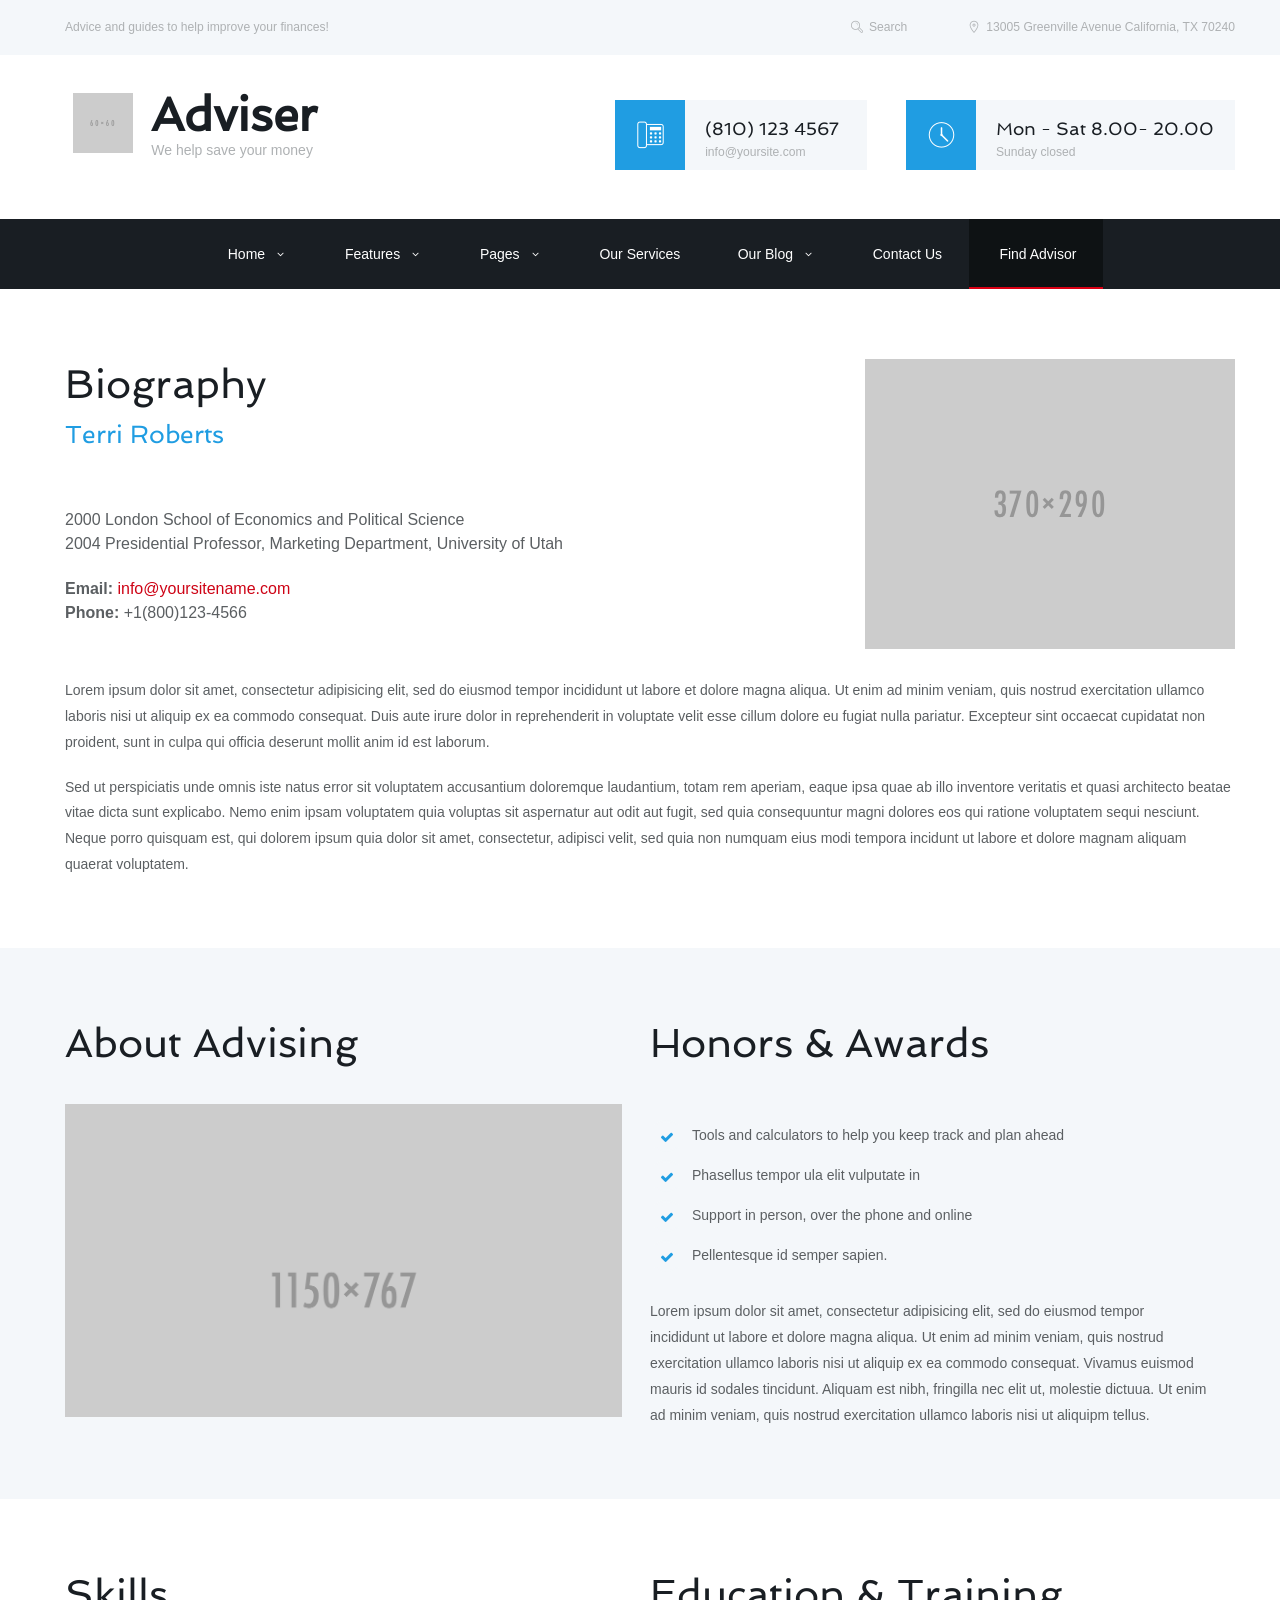
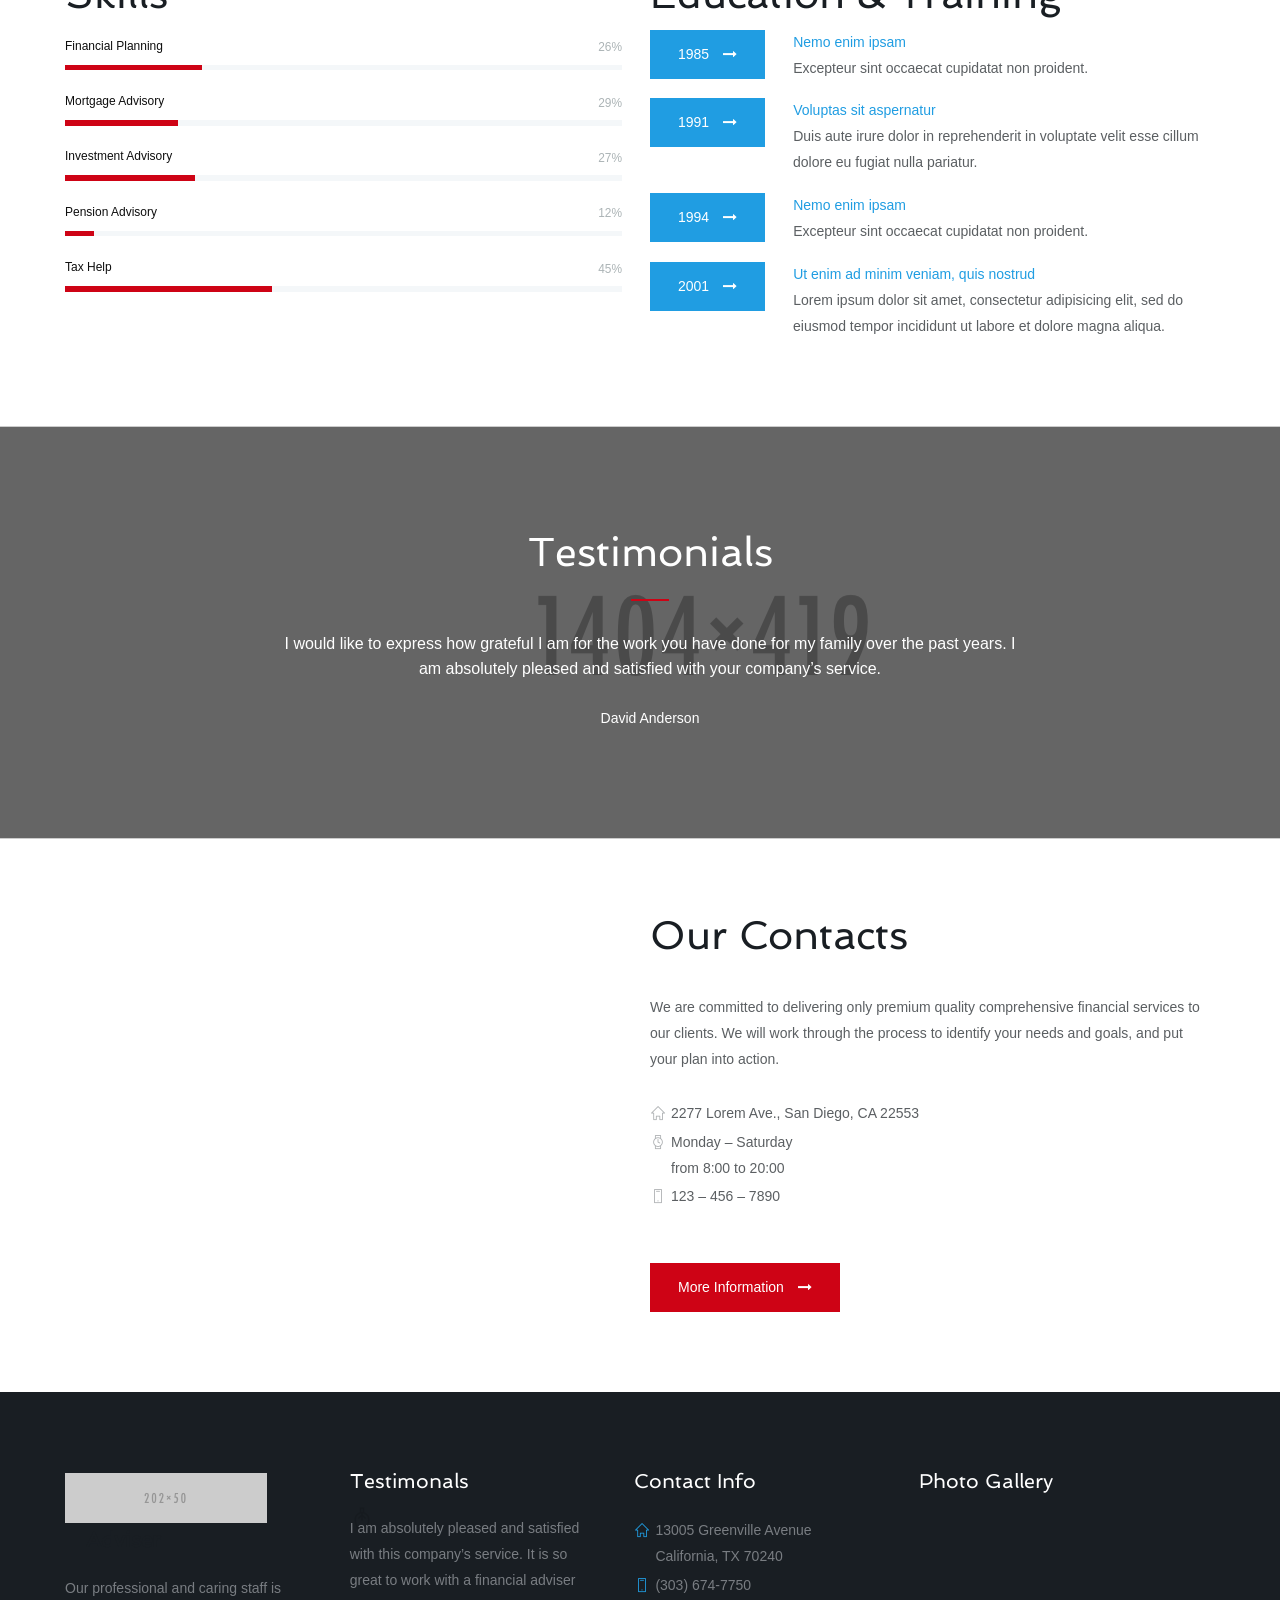
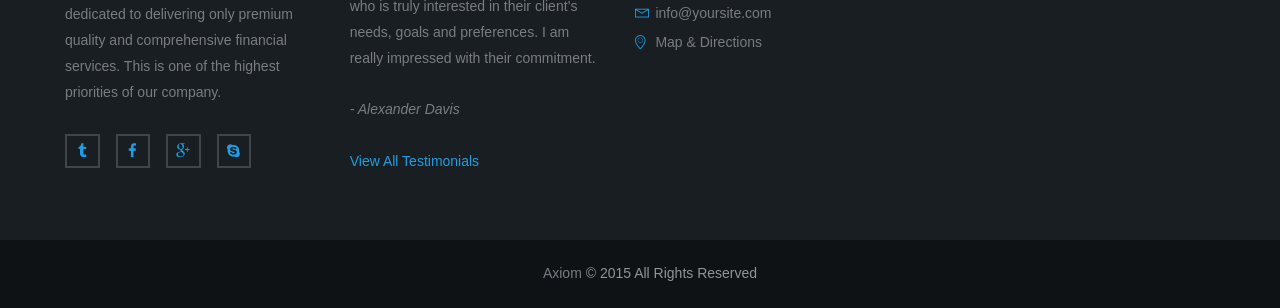
<file: theme_extract/find-advisor-terri.html>
<!DOCTYPE html>
<html lang="en-US">
<head>
	<meta charset="UTF-8" />
	<meta name="viewport" content="width=device-width, initial-scale=1, maximum-scale=1">
	<meta name="format-detection" content="telephone=no">
	<link rel="icon" type="image/x-icon" href="images/favicon.ico" />
	<title>Adviser HTML | We help save your money</title>
	<meta name='robots' content='noindex,follow' />
	<link rel='stylesheet' href='css/fontello/css/fontello.css' type='text/css' media='all' />
	<link rel='stylesheet' href='js/vendor/swiper/idangerous.swiper.css' type='text/css' media='all' />
	<link rel='stylesheet' href='js/vendor/magnific/magnific-popup.min.css' type='text/css' media='all' />
	<link rel='stylesheet' href='css/style.css' type='text/css' media='all' />
	<link rel='stylesheet' href='css/core.animation.css' type='text/css' media='all' />
	<link rel='stylesheet' href='css/responsive.css' type='text/css' media='all' />
</head>

<body class="single single-team body_style_boxed fullboxed body_filled article_style_stretch top_panel_style_light top_panel_opacity_solid top_panel_show top_panel_above menu_center user_menu_hide sidebar_hide body_bg1">


	<div class="body_wrap">
		<div class="page_wrap">
			<div class="top_panel_fixed_wrap"></div>
			<header class="top_panel_wrap bg_tint_light" >
				
				<div class="border_bottom_grey font_086em display_none">
					<div class="content_wrap clearfix top_div">
						<div class="inline bottom top-panel_disclaimer">
							Advice and guides to help improve your finances!
						</div>
						<div class="inline bottom side-right">
							<div class="menu_user_area menu_user_left menu_user_contact_area">13005 Greenville Avenue California, TX 70240</div>
						</div>
						<div class="inline side-right search_s">
							<div class="search_wrap search_style_regular " title="Open/close search form">
								<a href="#" class="search_icon icon-search-2"> </a>
								<div class="search_form_wrap">
									<form role="search" method="get" class="search_form" action="index.html">
										<button type="submit" class="search_submit" data-text="Search" title="Start search">Search</button>
										<input type="text" class="search_field" placeholder="Search" value="" name="s" title="" />
									</form>
								</div>
								<div class="search_results widget_area bg_tint_light">
									<a class="search_results_close icon-delete-2"> </a>
									<div class="search_results_content"> </div>
								</div>
							</div>
						</div>
					</div>
				</div>
			   
				<div class="menu_main_wrap with_text">
				 
					<div class="content_wrap clearfix display_none">
					     
						<div class="logo">
							<div class="logo_img">
								<a href="index.html">
									<img src="images/60x60.png" class="logo_main" alt="">
									<img src="images/60x60.png" class="logo_fixed" alt="">
								</a>
							</div>
							<div class="contein_logo_text">
								<a href="index.html">
									<span class="logo_text">Adviser</span>
									<span class="logo_slogan">We help save your money</span>
								</a>
							</div>
						</div>
						<div class="inline image side-right marg_top_2em top-panel_blocks">
							<div class="inline">
								<div class="inline-wrapper">
									<div class="side-right marg_null marg_top top-panel_left">
										<div class="icon_user-top">
											<i class="user_top_icon icon-telephone"></i>
										</div>
										<h4>(810) 123 4567</h4>
										<span class="font_086em">
											<a href="mailto:info@yoursite.com">info@yoursite.com</a>
										</span>
									</div>
								</div>
							</div>
							<div class="inline pad_left_2em">
								<div class="inline-wrapper">
									<div class="side-right marg_null marg_top top-panel_right">
										<div class="icon_user-top">
											<i class="user_top_icon icon-clock-4"> </i>
										</div>
										<h4>Mon - Sat 8.00- 20.00</h4>
										<span class="font_086em">Sunday  closed</span>
									</div>
								</div>
							</div>
						</div>
						<a href="#" class="menu_main_responsive_button icon-menu">Menu</a>
					     
					</div>
				     
					<div class="main-menu_wrap_bg">
						<div class="main-menu_wrap_content">
							<nav role="navigation" class="menu_main_nav_area">
								<ul id="menu_main" class="menu_main_nav">
									<li class="menu-item menu-item-has-children">
										<a title="Home" href="index.html">Home</a>
										<ul class="sub-menu">
											<li class="menu-item">
												<a href="index.html">Homepage Default</a>
											</li>
											<li class="menu-item">
												<a href="index2.html">Homepage Optional</a>
											</li>
										</ul>
									</li>
									<li class="menu-item menu-item-has-children">
										<a title="Features" href="#">Features</a>
										<ul class="sub-menu">
											<li class="menu-item">
												<a title="Shortcodes" href="features-shortcodes.html">Shortcodes</a>
											</li>
											<li class="menu-item">
												<a title="Typography" href="features-typography.html">Typography</a>
											</li>
										</ul>
									</li>
									<li class="menu-item menu-item-has-children">
										<a title="Pages" href="#">Pages</a>
										<ul class="sub-menu">
											<li class="menu-item">
												<a title="About Us" href="pages-we-are-hiring.html">We Are Hiring</a>
											</li>
											<li class="menu-item">
												<a href="pages-our-staff.html">Our Staff</a>
											</li>
											<li class="menu-item">
												<a href="pages-about-us.html">About Us</a>
											</li>
											<li class="menu-item">
												<a title="Price table" href="pages-price-table.html">Price table</a>
											</li>
											<li class="menu-item">
												<a title="404" href="pages-404.html">404</a>
											</li>
										</ul>
									</li>
									<li class="menu-item">
										<a title="Our Services" href="our-services.html">Our Services</a>
									</li>
									<li class="menu-item menu-item-has-children">
										<a title="Our Blog" href="blog-our-blog.html">Our Blog</a>
										<ul class="sub-menu">
											<li class="menu-item">
												<a href="blog-with-sidebar.html">With Sidebar</a>
											</li>
											<li class="menu-item">
												<a href="blog-without-sidebar.html">Without sidebar</a>
											</li>
										</ul>
									</li>
									<li class="menu-item">
										<a title="Contact Us" href="contact-us.html">Contact Us</a>
									</li>
									<li class="advisor_black menu-item">
										<a title="Find Advisor" href="find-advisor.html">Find Advisor</a>
									</li>
								</ul>
							</nav>
						</div>
					</div>
				</div>

			</header>

			<div class="page_content_wrap">

				<section class="">
					<div class="container">
						<div class="row">
							<div class="content_wrap">
								<article class="post_item post_item_single_team team has-post-thumbnail">
									<section class="post_featured">
										<div class="post_thumb" data-image="images/370x290.png" data-title="Terri Roberts">
											<a class="hover_icon hover_icon_view" href="images/370x290.png" title="">
												<img alt="Terri Roberts" src="images/370x290.png">
											</a>
										</div>
									</section>
									<section class="post_content">
										<h2 class="sc_title sc_title_iconed ">
										<span class="sc_title_icon sc_title_icon_top  sc_title_icon_small icon-book-2"></span>Biography</h2>
										<h4 class="sc_title link_color ">Terri Roberts</h4>
										<div class="sc_section team_education">2000 London School of Economics and Political Science<br>
											2004 Presidential Professor, Marketing Department, University of Utah<p>
											</p>
											<p>
												<strong>Email:</strong> <a class="team_email" href="mailto:info@yoursitename.com" title="info@yoursitename.com">info@yoursitename.com</a>
												<br>
												<strong>Phone:</strong> +1(800)123-4566<br>
											</p>
										</div>
										<div class="team_education_description">
											<p>Lorem ipsum dolor sit amet, consectetur adipisicing elit, sed do eiusmod tempor incididunt ut labore et dolore magna aliqua. Ut enim ad minim veniam, quis nostrud exercitation ullamco laboris nisi ut aliquip ex ea commodo consequat. Duis aute irure dolor in reprehenderit in voluptate velit esse cillum dolore eu fugiat nulla pariatur. Excepteur sint occaecat cupidatat non proident, sunt in culpa qui officia deserunt mollit anim id est laborum.</p>
											<p>Sed ut perspiciatis unde omnis iste natus error sit voluptatem accusantium doloremque laudantium, totam rem aperiam, eaque ipsa quae ab illo inventore veritatis et quasi architecto beatae vitae dicta sunt explicabo. Nemo enim ipsam voluptatem quia voluptas sit aspernatur aut odit aut fugit, sed quia consequuntur magni dolores eos qui ratione voluptatem sequi nesciunt. Neque porro quisquam est, qui dolorem ipsum quia dolor sit amet, consectetur, adipisci velit, sed quia non numquam eius modi tempora incidunt ut labore et dolore magnam aliquam quaerat voluptatem.</p>
										</div>
									</section>
								</article>
							</div>
						</div>
					</div>
				</section>

				
				<section class="custom_columns grey_section">
					<div class="container">
						<div class="row">
							<div class="sc_content content_wrap">
								<div class="columns_wrap">
									<div class="column-1_2 sc_column_item">
										<h2 class="sc_title sc_title_iconed ">
										<span class="sc_title_icon sc_title_icon_top  sc_title_icon_small icon-graduate-2"></span>About Advising</h2>
										<div class="sc_video_player">
											<div class="sc_video_frame sc_video_play_button hover_icon hover_icon_play" data-width="100%" data-height="647" data-video="&lt;iframe class=&quot;video_frame&quot; src=&quot;https://youtube.com/embed/LRQEhLGAIfU?autoplay=1&quot; width=&quot;100%&quot; height=&quot;647&quot; frameborder=&quot;0&quot; webkitAllowFullScreen=&quot;webkitAllowFullScreen&quot; mozallowfullscreen=&quot;mozallowfullscreen&quot; allowFullScreen=&quot;allowFullScreen&quot;&gt;&lt;/iframe&gt;" style="width:100%;">
												<img alt="" src="images/1150x767.png">
											</div>
										</div>
									</div>
									<div class="column-1_2 sc_column_item">
										<h2 class="sc_title sc_title_iconed ">
										<span class="sc_title_icon sc_title_icon_top  sc_title_icon_small icon-agenda-2"></span>
										Honors &amp; Awards
										</h2>
										<ul class="sc_list boxed_icon sc_list_style_iconed">
											<li class="sc_list_item">
												<span class="sc_list_icon link_color icon-ok"> </span>
												Tools and calculators to help you keep track and plan ahead
											</li>
											<li class="sc_list_item">
												<span class="sc_list_icon link_color icon-ok"> </span>
												Phasellus tempor ula elit vulputate in
											</li>
											<li class="sc_list_item">
												<span class="sc_list_icon link_color icon-ok"> </span>
												Support in person, over the phone and online
											</li>
											<li class="sc_list_item">
												<span class="sc_list_icon link_color icon-ok"></span>
												Pellentesque id semper sapien.
											</li>
										</ul>
										<br>
										<span class="">Lorem ipsum dolor sit amet, consectetur adipisicing elit, sed do eiusmod tempor incididunt ut labore et dolore magna aliqua. Ut enim ad minim veniam, quis nostrud exercitation ullamco laboris nisi ut aliquip ex ea commodo consequat. Vivamus euismod mauris id sodales tincidunt. Aliquam est nibh, fringilla nec elit ut, molestie dictuua. Ut enim ad minim veniam, quis nostrud exercitation ullamco laboris nisi ut aliquipm tellus.
										</span>
									</div>
								</div>
							</div>
						</div>
					</div>
				</section>

				<section class="custom_columns">
					<div class="container">
						<div class="row">
							<div class="sc_content content_wrap">
								<article class="post_item post_item_single_team team has-post-thumbnail">
									<section class="post_content">
										<div class="columns_wrap sc_columns">
											<div class="column-1_2 sc_column_item">
												<h2 class="sc_title ">Skills</h2>
												<div class="sc_skills sc_skills_bar sc_skills_horizontal" data-type="bar" data-subtitle="Skills" data-dir="horizontal">
													<div class="sc_skills_info">
														<div class="sc_skills_label">Financial Planning</div>
													</div>
													<div class="sc_skills_item sc_skills_style_2">
														<div class="sc_skills_count">
														</div>
														<div class="sc_skills_total" data-start="0" data-stop="50" data-step="1" data-max="100" data-speed="28" data-duration="1400" data-ed="%">0%</div>
													</div>
													<div class="sc_skills_info">
														<div class="sc_skills_label">Mortgage Advisory</div>
													</div>
													<div class="sc_skills_item sc_skills_style_2">
														<div class="sc_skills_count">
														</div>
														<div class="sc_skills_total" data-start="0" data-stop="85" data-step="1" data-max="100" data-speed="25" data-duration="2125" data-ed="%">0%</div>
													</div>
													<div class="sc_skills_info">
														<div class="sc_skills_label">Investment Advisory</div>
													</div>
													<div class="sc_skills_item sc_skills_style_2">
														<div class="sc_skills_count">
														</div>
														<div class="sc_skills_total" data-start="0" data-stop="65" data-step="1" data-max="100" data-speed="26" data-duration="1690" data-ed="%">0%</div>
													</div>
													<div class="sc_skills_info">
														<div class="sc_skills_label">Pension Advisory</div>
													</div>
													<div class="sc_skills_item sc_skills_style_2">
														<div class="sc_skills_count">
														</div>
														<div class="sc_skills_total" data-start="0" data-stop="90" data-step="1" data-max="100" data-speed="40" data-duration="3600" data-ed="%">0%</div>
													</div>
													<div class="sc_skills_info">
														<div class="sc_skills_label">Tax Help</div>
													</div>
													<div class="sc_skills_item sc_skills_style_2">
														<div class="sc_skills_count">
														</div>
														<div class="sc_skills_total" data-start="0" data-stop="90" data-step="1" data-max="100" data-speed="14" data-duration="1260" data-ed="%">0%</div>
													</div>
												</div>
											</div><div class="column-1_2 sc_column_item">
												<h2 class="sc_title ">Education &amp; Training</h2>
												<div class="sc_section margin_bottom_mini">
													<a href="#" class="sc_button button-hover sc_button_square sc_button_style_blue sc_button_bg_link sc_button_size_small alignleft" data-text="1985">1985</a>
													<div class="education_chronology">
														<span class="link_color">Nemo enim ipsam</span>
														<br />
														Excepteur sint occaecat cupidatat non proident.
													</div>
												</div>
												<div class="sc_section margin_bottom_mini">
													<a href="#" class="sc_button button-hover sc_button_square sc_button_style_blue sc_button_bg_link sc_button_size_small alignleft" data-text="1991">1991</a>
													<div class="education_chronology">
														<span class="link_color">Voluptas sit aspernatur</span>
														<br />
														Duis aute irure dolor in reprehenderit in voluptate velit esse cillum dolore eu fugiat nulla pariatur.
													</div>
												</div>
												<div class="sc_section margin_bottom_mini">
													<a href="#" class="sc_button button-hover sc_button_square sc_button_style_blue sc_button_bg_link sc_button_size_small alignleft" data-text="1994">1994</a>
													<div class="education_chronology">
														<span class="link_color">Nemo enim ipsam</span>
														<br />
														Excepteur sint occaecat cupidatat non proident.
													</div>
												</div>
												<div class="sc_section margin_bottom_mini">
													<a href="#" class="sc_button button-hover sc_button_square sc_button_style_blue sc_button_bg_link sc_button_size_small alignleft" data-text="2001">2001</a>
													<div class="education_chronology">
														<span class="link_color">Ut enim ad minim veniam, quis nostrud </span>
														<br />
														Lorem ipsum dolor sit amet, consectetur adipisicing elit, sed do eiusmod tempor incididunt ut labore et dolore magna aliqua.
													</div>
												</div>
											</div>
										</div>
									</section>
								</article>
							</div>
						</div>
					</div>
				</section>

				<section class="testimonials_section no_padding bg_section_3">
					<div class="container">
						<div class="row">				
							<div class="sc_section bg_tint_dark aligncenter">
								<div class="sc_section_overlay">
									<div class="sc_section_container">
										<h2 class="sc_title sc_align_center fig_border margin_bottom_small" data-animation="animated fadeInUp normal">Testimonials</h2>
										<div class="sc_testimonials style_1 sc_slider_swiper swiper-slider-container sc_slider_nopagination sc_slider_controls aligncenter" data-animation="animated fadeInUp normal" data-interval="7000">
											<div class="slides swiper-wrapper">
												<div class="swiper-slide">
													<div class="sc_testimonial_item">
														<div class="sc_testimonial_content">
															<p>I would like to express how grateful I am for the work you have done for my family over the past years. I am absolutely pleased and satisfied with your company’s service. </p>
														</div>
														<div class="sc_testimonial_author">David Anderson</div>
													</div>
												</div>
												<div class="swiper-slide">
													<div class="sc_testimonial_item">
														<div class="sc_testimonial_content">
															<p>It is so great to work with a financial adviser who is truly interested in their client’s needs, goals and preferences. I am really impressed with their commitment.</p>
														</div>
														<div class="sc_testimonial_author">David Anderson</div>
													</div>
												</div>
											</div>
											<div class="sc_slider_controls_wrap">
												<a class="sc_slider_prev" href="#"> </a>
												<a class="sc_slider_next" href="#"> </a>
											</div>
										</div>
									</div>
								</div>
							</div>
						</div>
					</div>
				</section>

				<section class="custom_columns">
					<div class="container">
						<div class="row">
							<div class="sc_content content_wrap">
								<article class="post_item post_item_single_team team has-post-thumbnail">
									<section class="post_content">
										<div class="sc_section" data-animation="animated fadeInUp normal">
											<div class="columns_wrap sc_columns">
												<div class="column-1_2 sc_column_item">
													<div class="sc_section">
														<div id="sc_googlemap_1" class="sc_googlemap sc_googlemap_style_2" data-address="Belfast" data-description="Belfast" data-latlng="" data-zoom="16" data-style="greyscale" data-point="images/70x77.png"></div>
													</div>
												</div><div class="column-1_2 sc_column_item">
													<h2 class="sc_title margin_bottom_none">Our Contacts</h2>
													<br />
													We are committed to delivering only premium quality comprehensive financial services to our clients. We will work through the process to identify your needs and goals, and put your plan into action.<br />
													<ul class="sc_list  sc_list_style_iconed">
														<li class="sc_list_item">
															<span class="sc_list_icon icon-home-1">
															</span>
															2277 Lorem Ave., San Diego, CA 22553
														</li>
														<li class="sc_list_item">
															<span class="sc_list_icon icon-watch">
															</span>
															Monday &#8211; Saturday<br/>from 8:00 to 20:00
														</li>
														<li class="sc_list_item">
															<span class="sc_list_icon icon-smartphone">
															</span>
															123 &#8211; 456 &#8211; 7890
														</li>
													</ul>
													<a href="#" class="sc_button button-hover sc_button_square sc_button_style_red sc_button_bg_link sc_button_size_small margin_top_middle" data-text="More Information">More Information</a>
												</div>
											</div>
										</div>
									</section>
								</article>
							</div>
						</div>
					</div>
				</section>

			</div>


			<footer class="footer_wrap bg_tint_dark footer_style_dark widget_area">
				<div class="content_wrap">
					<div class="columns_wrap with_padding">
						<aside class="column-1_4 widget widget_socials">
							<div class="widget_inner">
								<div class="logo">
									<a href="index.html">
										<img src="images/202x50.png" alt="">
										<span class="logo_text">Adviser</span>
									</a>
								</div>
								<div class="logo_descr">Our professional and caring staff is dedicated to delivering only  premium quality and comprehensive financial services.  This is one of the highest priorities of our company.</div>
								<div class="sc_socials sc_socials_size_small">
									<div class="sc_socials_item">
										<a href="#" target="_blank" class="social_icons social_tumblr icons">
											<span class="icon-tumblr"></span>
											<span class="sc_socials_hover icon-tumblr"></span>
										</a>
									</div>
									<div class="sc_socials_item">
										<a href="#" target="_blank" class="social_icons social_facebook icons">
											<span class="icon-facebook"></span>
											<span class="sc_socials_hover icon-facebook"></span>
										</a>
									</div>
									<div class="sc_socials_item">
										<a href="#" target="_blank" class="social_icons social_gplus icons">
											<span class="icon-gplus"></span>
											<span class="sc_socials_hover icon-gplus"></span>
										</a>
									</div>
									<div class="sc_socials_item">
										<a href="#" target="_blank" class="social_icons social_skype icons">
											<span class="icon-skype"></span>
											<span class="sc_socials_hover icon-skype"></span>
										</a>
									</div>
								</div>
							</div>
						</aside>
						<aside class="column-1_4 widget widget_text">
							<h5 class="widget_title">Testimonals</h5>
							<div class="textwidget">
								<div class="testim">I am absolutely pleased and satisfied with this company’s service. It is so great to work with a financial adviser who is truly interested in their client’s needs, goals and preferences. I am really impressed with their commitment. <br>
									<br>
									<em>- Alexander Davis</em>
									<br>
									<br>
									<a href="#">View All Testimonials</a>
								</div>
							</div>
						</aside>
						<aside class="column-1_4 widget widget_text">
							<h5 class="widget_title">Contact Info</h5>
							<div class="textwidget">
								<ul class="sc_list  sc_list_style_iconed">
									<li class="sc_list_item">
										<span class="sc_list_icon icon-home-1"> </span>
										13005 Greenville Avenue<br>
										California, TX 70240</li>
									<li class="sc_list_item">
										<span class="sc_list_icon icon-smartphone"> </span>(303) 674-7750
									</li>
									<li class="sc_list_item">
										<span class="sc_list_icon icon-mail-2"> </span>
										<a class="footer_email" href="mailto:info@yoursite.com">info@yoursite.com</a>
									</li>
									<li class="sc_list_item">
										<span class="sc_list_icon icon-location-1"> </span>
										<a class="footer_map" href="#">Map & Directions</a>
									</li>
								</ul>
							</div>
						</aside>
						<aside class="column-1_4 widget widget_flickr">
							<h5 class="widget_title">Photo Gallery</h5> 
							<div class="flickr_images">
								<script type="text/javascript" src="http://www.flickr.com/badge_code_v2.gne?count=6&amp;display=random&amp;flickr_display=random&amp;size=s&amp;layout=x&amp;source=user&amp;user=49707497%40N06"></script>
							</div>
						</aside> 
					</div>  
				</div>  
			</footer>		
				 
			<div class="copyright_wrap bottom_cont">
				<div class="content_wrap">
					<p><a href="#">Axiom</a> © 2015 All Rights Reserved</p>					
				</div>
			</div>
						
		</div>
	</div>

	<div id="preloader" class="preloader">
	    <div class="preloader_image"></div>
	</div>

	<a href="#" class="scroll_to_top icon-up-2" title="Scroll to top"></a>

	<div class="custom_html_section"></div>

	<script type='text/javascript' src='js/vendor/jquery-1.11.3.min.js'></script>
	<script type='text/javascript' src='js/vendor/jquery-migrate.min.js'></script>

	<script type='text/javascript' src='js/vendor/__packed.js'></script>
	<script type='text/javascript' src='js/custom/_main.js'></script>
	<script type='text/javascript' src='js/custom/core.utils.min.js'></script>
	<script type='text/javascript' src='js/custom/core.init.min.js'></script>
	<script type='text/javascript' src='js/custom/shortcodes.min.js'></script>
	<script type='text/javascript' src='js/vendor/swiper/idangerous.swiper-2.7.js'></script>
	<script type='text/javascript' src='js/vendor/swiper/idangerous.swiper.scrollbar-2.4.js'></script>	
	<script type='text/javascript' src='http://maps.google.com/maps/api/js?sensor=false'></script>
	<script type='text/javascript' src='js/custom/core.googlemap.js'></script>
	<script type='text/javascript' src='js/vendor/magnific/jquery.magnific-popup.min.js'></script>

</body>
</html>
</file>
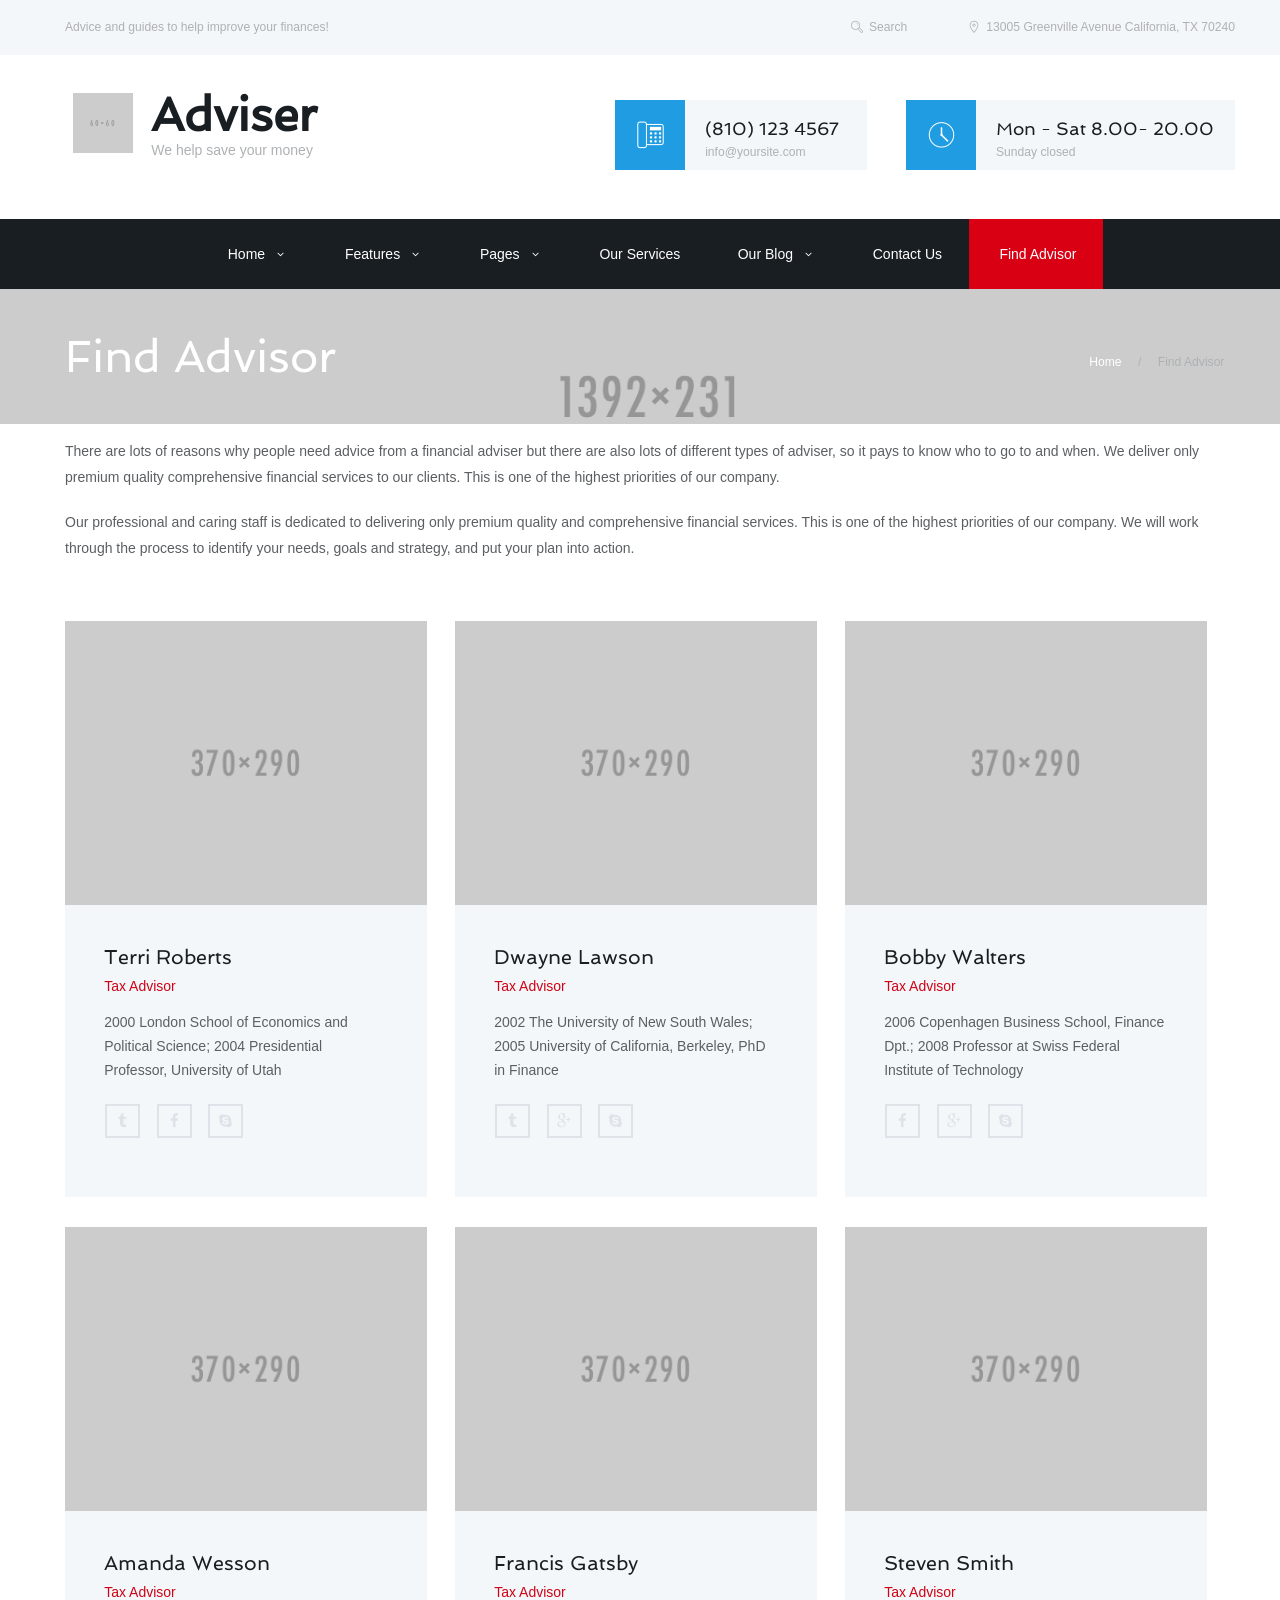
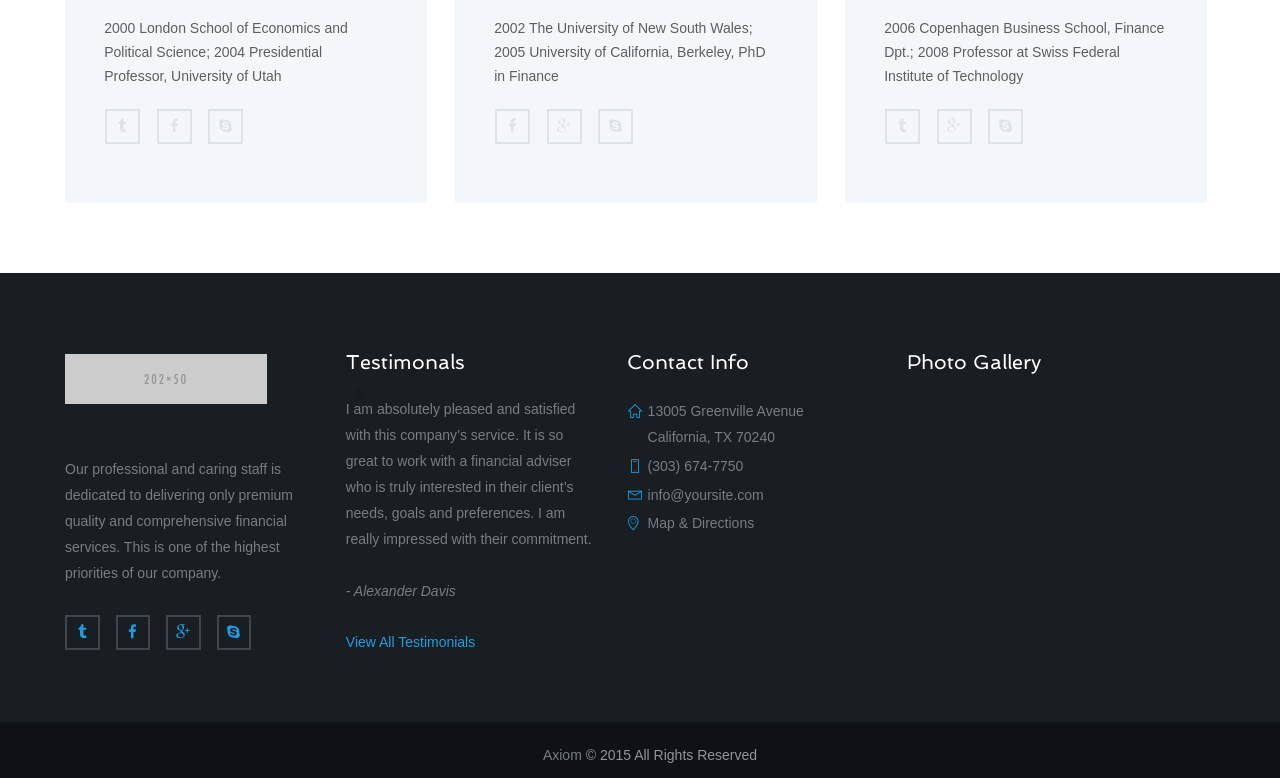
<file: theme_extract/find-advisor.html>
<!DOCTYPE html>
<html lang="en-US">
<head>
	<meta charset="UTF-8" />
	<meta name="viewport" content="width=device-width, initial-scale=1, maximum-scale=1">
	<meta name="format-detection" content="telephone=no">
	<link rel="icon" type="image/x-icon" href="images/favicon.ico" />
	<title>Adviser HTML | We help save your money</title>
	<meta name='robots' content='noindex,follow' />
	<link rel='stylesheet' href='css/fontello/css/fontello.css' type='text/css' media='all' />
	<link rel='stylesheet' href='css/style.css' type='text/css' media='all' />
	<link rel='stylesheet' href='css/core.animation.css' type='text/css' media='all' />
	<link rel='stylesheet' href='css/responsive.css' type='text/css' media='all' />
</head>

<body class="page body_style_boxed fullboxed body_filled article_style_stretch top_panel_style_light top_panel_opacity_solid top_panel_show top_panel_above menu_center user_menu_hide sidebar_hide body_bg1">

	<div class="body_wrap">
		<div class="page_wrap">
			<div class="top_panel_fixed_wrap"></div>
			<header class="top_panel_wrap bg_tint_light" >
				
				<div class="border_bottom_grey font_086em display_none">
					<div class="content_wrap clearfix top_div">
						<div class="inline bottom top-panel_disclaimer">
							Advice and guides to help improve your finances!
						</div>
						<div class="inline bottom side-right">
							<div class="menu_user_area menu_user_left menu_user_contact_area">13005 Greenville Avenue California, TX 70240</div>
						</div>
						<div class="inline side-right search_s">
							<div class="search_wrap search_style_regular " title="Open/close search form">
								<a href="#" class="search_icon icon-search-2"> </a>
								<div class="search_form_wrap">
									<form role="search" method="get" class="search_form" action="index.html">
										<button type="submit" class="search_submit" data-text="Search" title="Start search">Search</button>
										<input type="text" class="search_field" placeholder="Search" value="" name="s" title="" />
									</form>
								</div>
								<div class="search_results widget_area bg_tint_light">
									<a class="search_results_close icon-delete-2"> </a>
									<div class="search_results_content"> </div>
								</div>
							</div>
						</div>
					</div>
				</div>
			   
				<div class="menu_main_wrap with_text">
				 
					<div class="content_wrap clearfix display_none">
					     
						<div class="logo">
							<div class="logo_img">
								<a href="index.html">
									<img src="images/60x60.png" class="logo_main" alt="">
									<img src="images/60x60.png" class="logo_fixed" alt="">
								</a>
							</div>
							<div class="contein_logo_text">
								<a href="index.html">
									<span class="logo_text">Adviser</span>
									<span class="logo_slogan">We help save your money</span>
								</a>
							</div>
						</div>
						<div class="inline image side-right marg_top_2em top-panel_blocks">
							<div class="inline">
								<div class="inline-wrapper">
									<div class="side-right marg_null marg_top top-panel_left">
										<div class="icon_user-top">
											<i class="user_top_icon icon-telephone"></i>
										</div>
										<h4>(810) 123 4567</h4>
										<span class="font_086em">
											<a href="mailto:info@yoursite.com">info@yoursite.com</a>
										</span>
									</div>
								</div>
							</div>
							<div class="inline pad_left_2em">
								<div class="inline-wrapper">
									<div class="side-right marg_null marg_top top-panel_right">
										<div class="icon_user-top">
											<i class="user_top_icon icon-clock-4"> </i>
										</div>
										<h4>Mon - Sat 8.00- 20.00</h4>
										<span class="font_086em">Sunday  closed</span>
									</div>
								</div>
							</div>
						</div>
						<a href="#" class="menu_main_responsive_button icon-menu">Menu</a>
					     
					</div>
				     
					<div class="main-menu_wrap_bg">
						<div class="main-menu_wrap_content">
							<nav role="navigation" class="menu_main_nav_area">
								<ul id="menu_main" class="menu_main_nav">
									<li class="menu-item menu-item-has-children">
										<a title="Home" href="index.html">Home</a>
										<ul class="sub-menu">
											<li class="menu-item">
												<a href="index.html">Homepage Default</a>
											</li>
											<li class="menu-item">
												<a href="index2.html">Homepage Optional</a>
											</li>
										</ul>
									</li>
									<li class="menu-item menu-item-has-children">
										<a title="Features" href="#">Features</a>
										<ul class="sub-menu">
											<li class="menu-item">
												<a title="Shortcodes" href="features-shortcodes.html">Shortcodes</a>
											</li>
											<li class="menu-item">
												<a title="Typography" href="features-typography.html">Typography</a>
											</li>
										</ul>
									</li>
									<li class="menu-item menu-item-has-children">
										<a title="Pages" href="#">Pages</a>
										<ul class="sub-menu">
											<li class="menu-item">
												<a title="About Us" href="pages-we-are-hiring.html">We Are Hiring</a>
											</li>
											<li class="menu-item">
												<a href="pages-our-staff.html">Our Staff</a>
											</li>
											<li class="menu-item">
												<a href="pages-about-us.html">About Us</a>
											</li>
											<li class="menu-item">
												<a title="Price table" href="pages-price-table.html">Price table</a>
											</li>
											<li class="menu-item">
												<a title="404" href="pages-404.html">404</a>
											</li>
										</ul>
									</li>
									<li class="menu-item">
										<a title="Our Services" href="our-services.html">Our Services</a>
									</li>
									<li class="menu-item menu-item-has-children">
										<a title="Our Blog" href="blog-our-blog.html">Our Blog</a>
										<ul class="sub-menu">
											<li class="menu-item">
												<a href="blog-with-sidebar.html">With Sidebar</a>
											</li>
											<li class="menu-item">
												<a href="blog-without-sidebar.html">Without sidebar</a>
											</li>
										</ul>
									</li>
									<li class="menu-item">
										<a title="Contact Us" href="contact-us.html">Contact Us</a>
									</li>
									<li class="advisor_black menu-item current-menu-item current-menu-ancestor current-menu-parent">
										<a title="Find Advisor" href="find-advisor.html">Find Advisor</a>
									</li>
								</ul>
							</nav>
						</div>
					</div>
				</div>

			</header>

			<div class="page_top_wrap page_top_title page_top_breadcrumbs">
				<div class="content_wrap">
					<div class="breadcrumbs">
						<a class="breadcrumbs_item home" href="index.html">Home</a>
						<span class="breadcrumbs_delimiter"></span>
						<span class="breadcrumbs_item current">Find Advisor</span>
					</div>
					<h1 class="page_title">Find Advisor</h1>
				</div>
			</div>

			<div class="page_content_wrap">
				<section class="advisor_section">
					<div class="container">
						<div class="row">
							<div class="content_wrap">
								<div class="margin_bottom_small">
									<p>There are lots of reasons why people need advice from a financial adviser but there are also lots of different types of adviser, so it pays to know who to go to and when. We deliver only premium quality comprehensive financial services to our clients. This is one of the highest priorities of our company.</p>
									<p>Our professional and caring staff is dedicated to delivering only premium quality and comprehensive financial services. This is one of the highest priorities of our company. We will work through the process to identify your needs, goals and strategy, and put your plan into action.</p>
								</div>
								<div class="sc_team sc_team_style_1">
									<div class="sc_columns columns_wrap">
										<div class="column-1_3 margin_top_small">
											<div class="sc_team_item sc_team_item_1 odd first">
												<div class="sc_team_item_avatar">
													<img alt="370x290.png" src="images/370x290.png">
												</div>
												<div class="sc_team_item_info">
													<h4 class="sc_team_item_title">
													<a href="find-advisor-terri.html" title="Terri Roberts">Terri Roberts</a>
													</h4>
													<div class="sc_team_item_position">Tax Advisor</div>
													<div class="sc_team_item_description">2000 London School of Economics and Political Science;
														2004 Presidential Professor, University of Utah
													</div>
													<div class="sc_socials sc_socials_size_small">
														<div class="sc_socials_item">
															<a href="#" target="_blank" class="social_icons social_tumblr icons" title="">
																<span class="icon-tumblr"></span>
																<span class="sc_socials_hover icon-tumblr"></span>
															</a>
														</div>
														<div class="sc_socials_item">
															<a href="#" target="_blank" class="social_icons social_facebook icons" title="">
																<span class="icon-facebook"></span>
																<span class="sc_socials_hover icon-facebook"></span>
															</a>
														</div>
														<div class="sc_socials_item">
															<a href="#" target="_blank" class="social_icons social_skype icons" title="">
																<span class="icon-skype"></span>
																<span class="sc_socials_hover icon-skype"></span>
															</a>
														</div>
													</div>
												</div>
											</div>
										</div>
										<div class="column-1_3 margin_top_small">
											<div class="sc_team_item sc_team_item_2 even">
												<div class="sc_team_item_avatar">
													<img alt="dwayne.jpg" src="images/370x290.png">
												</div>
												<div class="sc_team_item_info">
													<h4 class="sc_team_item_title">
													<a href="find-advisor-terri.html" title="Dwayne Lawson">Dwayne Lawson</a>
													</h4>
													<div class="sc_team_item_position">Tax Advisor</div>
													<div class="sc_team_item_description">2002 The University of New South Wales;
														2005 University of California, Berkeley, PhD in Finance
													</div>
													<div class="sc_socials sc_socials_size_small">
														<div class="sc_socials_item">
															<a href="#" target="_blank" class="social_icons social_tumblr icons" title="">
																<span class="icon-tumblr"></span>
																<span class="sc_socials_hover icon-tumblr"></span>
															</a>
														</div>
														<div class="sc_socials_item">
															<a href="#" target="_blank" class="social_icons social_gplus icons" title="">
																<span class="icon-gplus"></span>
																<span class="sc_socials_hover icon-gplus"></span>
															</a>
														</div>
														<div class="sc_socials_item">
															<a href="#" target="_blank" class="social_icons social_skype icons" title="">
																<span class="icon-skype"></span>
																<span class="sc_socials_hover icon-skype"></span>
															</a>
														</div>
													</div>
												</div>
											</div>
										</div>
										<div class="column-1_3 margin_top_small">
											<div class="sc_team_item sc_team_item_3 odd">
												<div class="sc_team_item_avatar">
													<img alt="team_bobby.jpg" src="images/370x290.png">
												</div>
												<div class="sc_team_item_info">
													<h4 class="sc_team_item_title">
													<a href="find-advisor-terri.html" title="Bobby Walters">Bobby Walters</a>
													</h4>
													<div class="sc_team_item_position">Tax Advisor</div>
													<div class="sc_team_item_description">2006 Copenhagen Business School, Finance Dpt.;
													2008 Professor at Swiss Federal Institute of Technology</div>
													<div class="sc_socials sc_socials_size_small">
														<div class="sc_socials_item">
															<a href="#" target="_blank" class="social_icons social_facebook icons" title="">
																<span class="icon-facebook"></span>
																<span class="sc_socials_hover icon-facebook"></span>
															</a>
														</div>
														<div class="sc_socials_item">
															<a href="#" target="_blank" class="social_icons social_gplus icons" title="">
																<span class="icon-gplus"></span>
																<span class="sc_socials_hover icon-gplus"></span>
															</a>
														</div>
														<div class="sc_socials_item">
															<a href="#" target="_blank" class="social_icons social_skype icons" title="">
																<span class="icon-skype"></span>
																<span class="sc_socials_hover icon-skype"></span>
															</a>
														</div>
													</div>
												</div>
											</div>
										</div>
										<div class="column-1_3 margin_top_small">
											<div class="sc_team_item sc_team_item_4 even">
												<div class="sc_team_item_avatar">
													<img alt="woman.jpg" src="images/370x290.png">
												</div>
												<div class="sc_team_item_info">
													<h4 class="sc_team_item_title">
													<a href="find-advisor-terri.html" title="Amanda Wesson">Amanda Wesson</a>
													</h4>
													<div class="sc_team_item_position">Tax Advisor</div>
													<div class="sc_team_item_description">2000 London School of Economics and Political Science; 2004 Presidential Professor, University of Utah</div>
													<div class="sc_socials sc_socials_size_small">
														<div class="sc_socials_item">
															<a href="#" target="_blank" class="social_icons social_tumblr icons" title="">
																<span class="icon-tumblr"></span>
																<span class="sc_socials_hover icon-tumblr"></span>
															</a>
														</div>
														<div class="sc_socials_item">
															<a href="#" target="_blank" class="social_icons social_facebook icons" title="">
																<span class="icon-facebook"></span>
																<span class="sc_socials_hover icon-facebook"></span>
															</a>
														</div>
														<div class="sc_socials_item">
															<a href="#" target="_blank" class="social_icons social_skype icons" title="">
																<span class="icon-skype"></span>
																<span class="sc_socials_hover icon-skype"></span>
															</a>
														</div>
													</div>
												</div>
											</div>
										</div>
										<div class="column-1_3 margin_top_small">
											<div class="sc_team_item sc_team_item_5 odd">
												<div class="sc_team_item_avatar">
													<img alt="man2.jpg" src="images/370x290.png">
												</div>
												<div class="sc_team_item_info">
													<h4 class="sc_team_item_title">
													<a href="find-advisor-terri.html" title="Francis Gatsby">Francis Gatsby</a>
													</h4>
													<div class="sc_team_item_position">Tax Advisor</div>
													<div class="sc_team_item_description">2002 The University of New South Wales; 2005 University of California, Berkeley, PhD in Finance</div>
													<div class="sc_socials sc_socials_size_small">
														<div class="sc_socials_item">
															<a href="#" target="_blank" class="social_icons social_facebook icons" title="">
																<span class="icon-facebook"> </span>
																<span class="sc_socials_hover icon-facebook"> </span>
															</a>
														</div>
														<div class="sc_socials_item">
															<a href="#" target="_blank" class="social_icons social_gplus icons" title="">
																<span class="icon-gplus"> </span>
																<span class="sc_socials_hover icon-gplus"> </span>
															</a>
														</div>
														<div class="sc_socials_item">
															<a href="#" target="_blank" class="social_icons social_skype icons" title="">
																<span class="icon-skype"> </span>
																<span class="sc_socials_hover icon-skype"> </span>
															</a>
														</div>
													</div>
												</div>
											</div>
										</div>
										<div class="column-1_3 margin_top_small">
											<div class="sc_team_item sc_team_item_6 even">
												<div class="sc_team_item_avatar">
													<img alt="greyman.jpg" src="images/370x290.png">
												</div>
												<div class="sc_team_item_info">
													<h4 class="sc_team_item_title">
													<a href="find-advisor-terri.html" title="Steven Smith">Steven Smith</a>
													</h4>
													<div class="sc_team_item_position">Tax Advisor</div>
													<div class="sc_team_item_description">2006 Copenhagen Business School, Finance Dpt.; 2008 Professor at Swiss Federal Institute of Technology</div>
													<div class="sc_socials sc_socials_size_small">
														<div class="sc_socials_item">
															<a href="#" target="_blank" class="social_icons social_tumblr icons" title="">
																<span class="icon-tumblr"></span>
																<span class="sc_socials_hover icon-tumblr"></span>
															</a>
														</div>
														<div class="sc_socials_item">
															<a href="#" target="_blank" class="social_icons social_gplus icons" title="">
																<span class="icon-gplus"></span>
																<span class="sc_socials_hover icon-gplus"></span>
															</a>
														</div>
														<div class="sc_socials_item">
															<a href="#" target="_blank" class="social_icons social_skype icons" title="">
																<span class="icon-skype"></span>
																<span class="sc_socials_hover icon-skype"></span>
															</a>
														</div>
													</div>
												</div>
											</div>
										</div>
									</div>
								</div>
							</div>
						</div>
					</div>
				</section>
			</div>

			<footer class="footer_wrap bg_tint_dark footer_style_dark widget_area">
				<div class="content_wrap">
					<div class="columns_wrap with_padding">
						<aside class="column-1_4 widget widget_socials">
							<div class="widget_inner">
								<div class="logo">
									<a href="index.html">
										<img src="images/202x50.png" alt="">
										<span class="logo_text">Adviser</span>
									</a>
								</div>
								<div class="logo_descr">Our professional and caring staff is dedicated to delivering only  premium quality and comprehensive financial services.  This is one of the highest priorities of our company.</div>
								<div class="sc_socials sc_socials_size_small">
									<div class="sc_socials_item">
										<a href="#" target="_blank" class="social_icons social_tumblr icons">
											<span class="icon-tumblr">
											</span>
											<span class="sc_socials_hover icon-tumblr">
											</span>
										</a>
									</div>
									<div class="sc_socials_item">
										<a href="#" target="_blank" class="social_icons social_facebook icons">
											<span class="icon-facebook">
											</span>
											<span class="sc_socials_hover icon-facebook">
											</span>
										</a>
									</div>
									<div class="sc_socials_item">
										<a href="#" target="_blank" class="social_icons social_gplus icons">
											<span class="icon-gplus">
											</span>
											<span class="sc_socials_hover icon-gplus">
											</span>
										</a>
									</div>
									<div class="sc_socials_item">
										<a href="#" target="_blank" class="social_icons social_skype icons">
											<span class="icon-skype">
											</span>
											<span class="sc_socials_hover icon-skype">
											</span>
										</a>
									</div>
								</div>
							</div>
						</aside><aside class="column-1_4 widget widget_text">
							<h5 class="widget_title">Testimonals</h5>
							<div class="textwidget">
								<div class="testim">I am absolutely pleased and satisfied with this company’s service. It is so great to work with a financial adviser who is truly interested in their client’s needs, goals and preferences. I am really impressed with their commitment. <br>
									<br>
									<em>- Alexander Davis</em>
									<br>
									<br>
									<a href="#">View All Testimonials</a>
								</div>
							</div>
						</aside><aside class="column-1_4 widget widget_text">
							<h5 class="widget_title">Contact Info</h5>
							<div class="textwidget">
								<ul class="sc_list  sc_list_style_iconed">
									<li class="sc_list_item">
										<span class="sc_list_icon icon-home-1"> </span>
										13005 Greenville Avenue<br>
										California, TX 70240</li>
									<li class="sc_list_item">
										<span class="sc_list_icon icon-smartphone"> </span>(303) 674-7750
									</li>
									<li class="sc_list_item">
										<span class="sc_list_icon icon-mail-2"> </span>
										<a class="footer_email" href="mailto:info@yoursite.com">info@yoursite.com</a>
									</li>
									<li class="sc_list_item">
										<span class="sc_list_icon icon-location-1"> </span>
										<a class="footer_map" href="#">Map & Directions</a>
									</li>
								</ul>
							</div>
						</aside><aside class="column-1_4 widget widget_flickr">
							<h5 class="widget_title">Photo Gallery</h5> 
							<div class="flickr_images">
								<script type="text/javascript" src="http://www.flickr.com/badge_code_v2.gne?count=6&amp;display=random&amp;flickr_display=random&amp;size=s&amp;layout=x&amp;source=user&amp;user=49707497%40N06"></script>
							</div>
						</aside> 
					</div>  
				</div>  
			</footer>		
				 
			<div class="copyright_wrap bottom_cont">
				<div class="content_wrap">
					<p><a href="#">Axiom</a> © 2015 All Rights Reserved</p>					
				</div>
			</div>
		</div>
						
	</div>

	<div id="preloader" class="preloader">
	    <div class="preloader_image"></div>
	</div>

	<a href="#" class="scroll_to_top icon-up-2" title="Scroll to top"></a>

	<div class="custom_html_section"></div>

	<script type='text/javascript' src='js/vendor/jquery-1.11.3.min.js'></script>
	<script type='text/javascript' src='js/vendor/jquery-migrate.min.js'></script>

	<script type='text/javascript' src='js/vendor/__packed.js'></script>
	<script type='text/javascript' src='js/custom/_main.js'></script>
	<script type='text/javascript' src='js/custom/core.utils.min.js'></script>
	<script type='text/javascript' src='js/custom/core.init.min.js'></script>
	<script type='text/javascript' src='js/custom/shortcodes.min.js'></script>

</body>
</html>
</file>
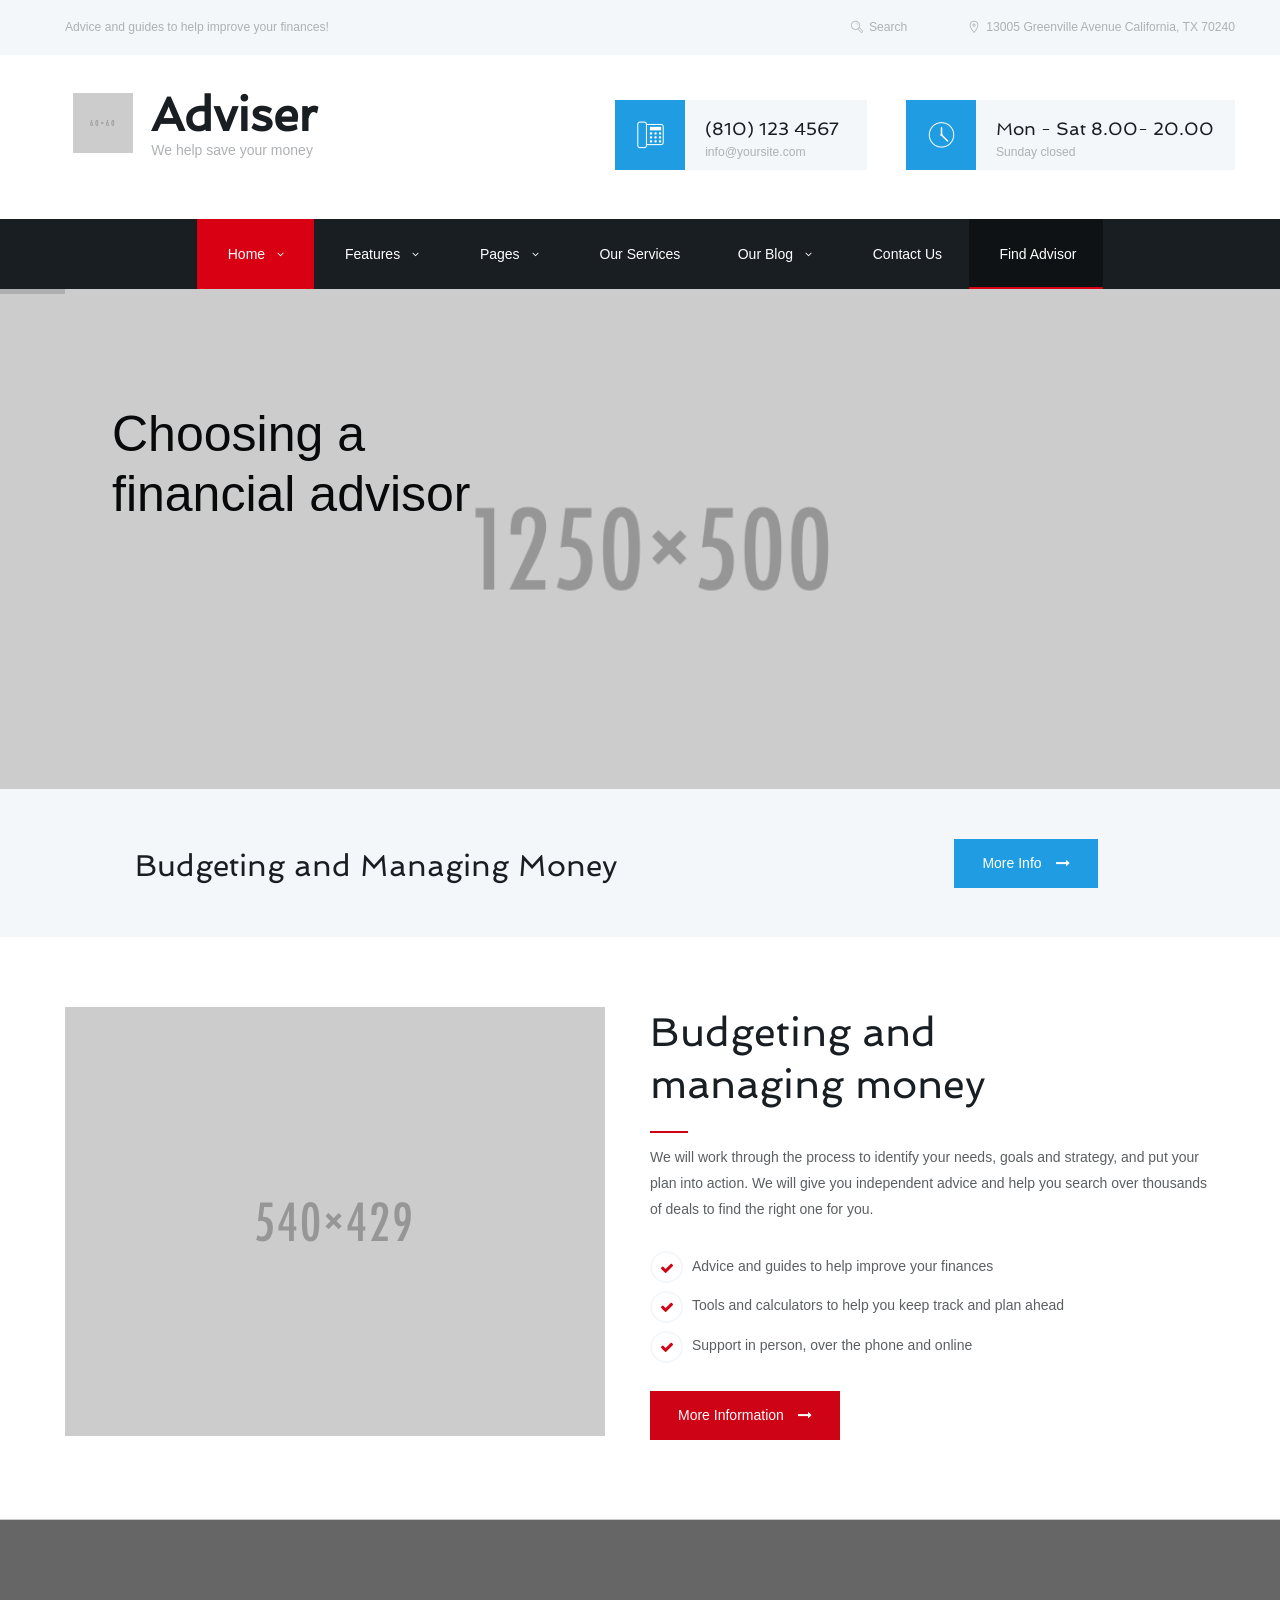
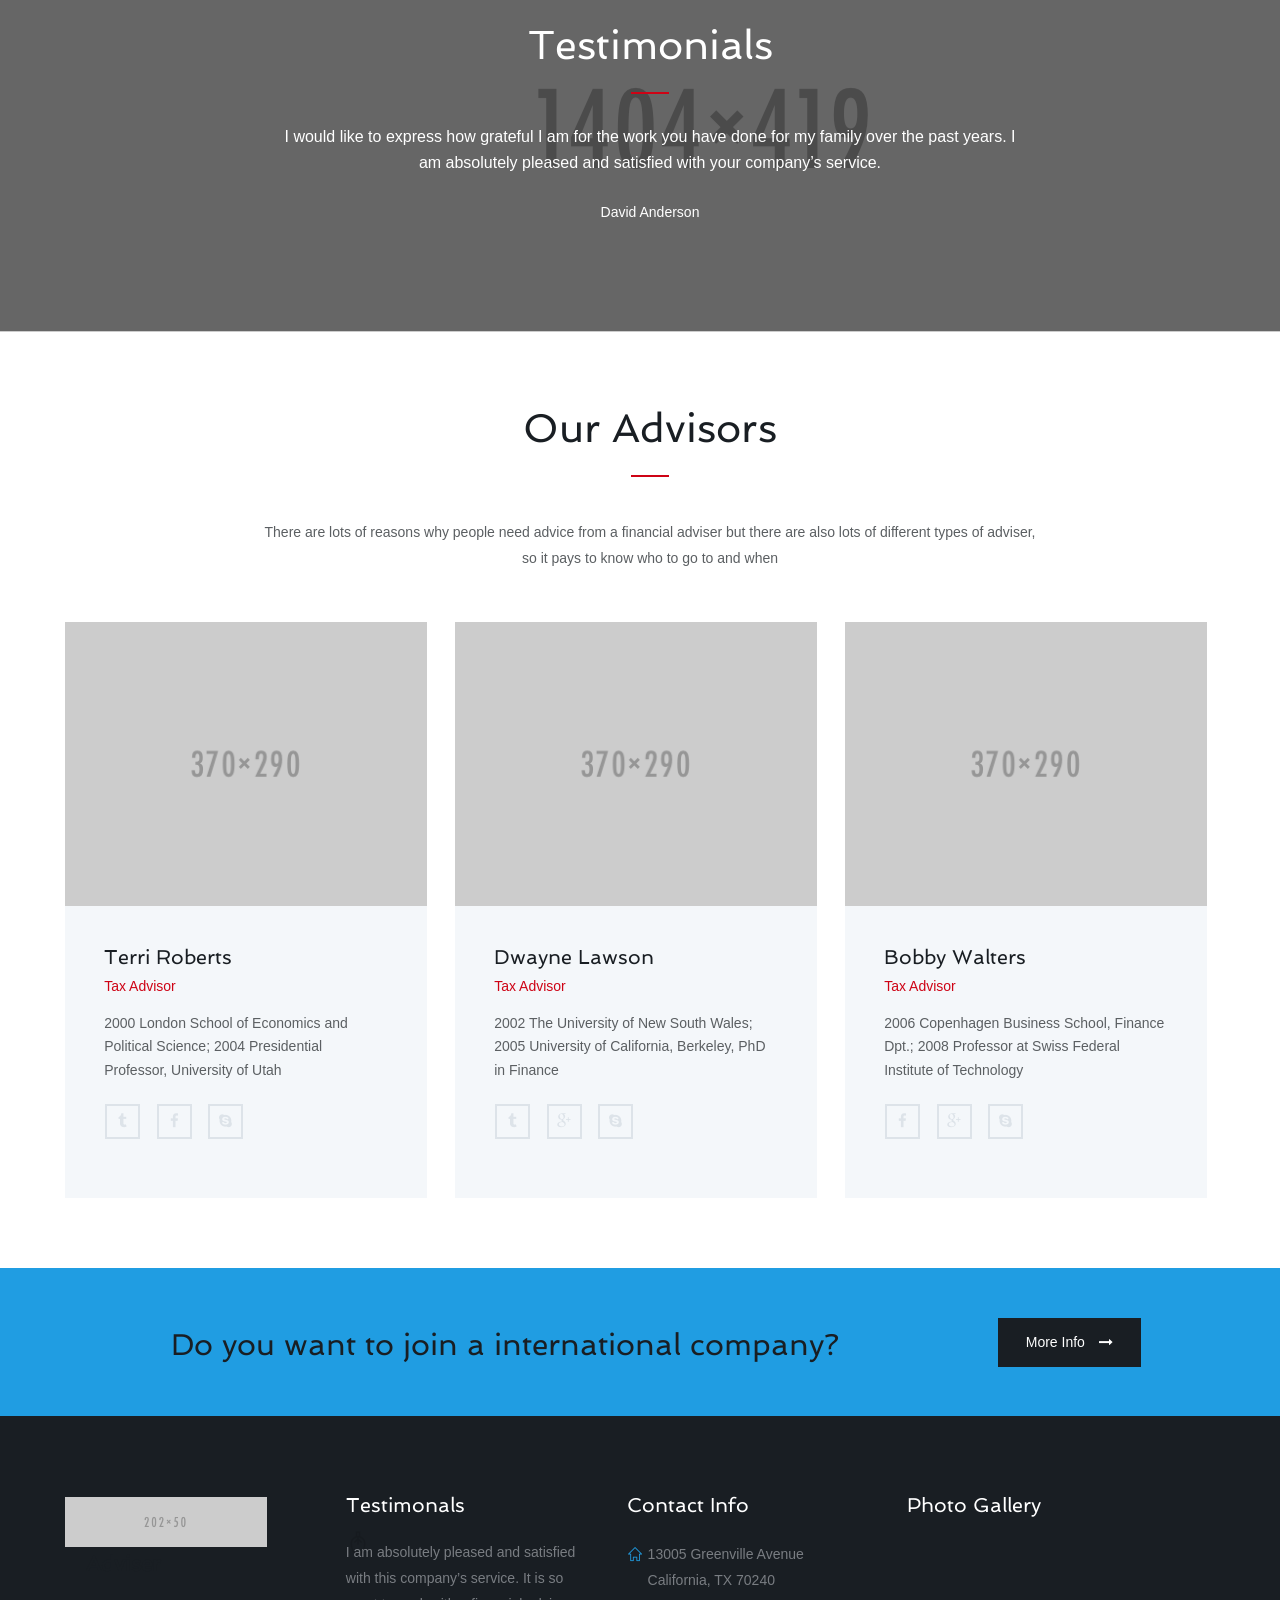
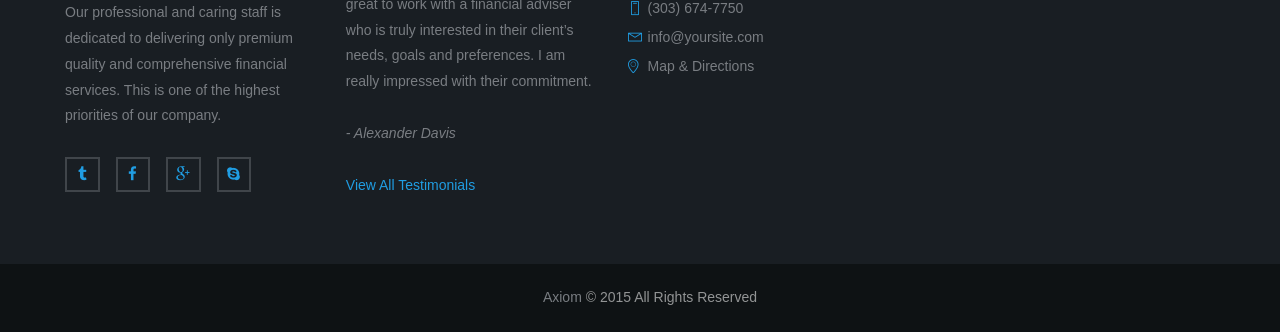
<file: theme_extract/index2.html>
<!DOCTYPE html>
<html lang="en-US">
<head>
	<meta charset="UTF-8" />
	<meta name="viewport" content="width=device-width, initial-scale=1, maximum-scale=1">
	<meta name="format-detection" content="telephone=no">
	<link rel="icon" type="image/x-icon" href="images/favicon.ico" />
	<title>Adviser HTML | We help save your money</title>
	<meta name='robots' content='noindex,follow' />
	<link rel='stylesheet' id='rs-plugin-settings-css'  href='js/vendor/revslider/rs-plugin/css/settings.css' type='text/css' media='all' />
	<link rel='stylesheet' href='css/fontello/css/fontello.css' type='text/css' media='all' />
	<link rel='stylesheet' href='js/vendor/swiper/idangerous.swiper.css' type='text/css' media='all' />
	<link rel='stylesheet' href='css/style.css' type='text/css' media='all' />
	<link rel='stylesheet' href='css/core.animation.css' type='text/css' media='all' />
	<link rel='stylesheet' href='css/responsive.css' type='text/css' media='all' />
</head>

<body class="home page body_style_boxed fullboxed body_filled article_style_stretch top_panel_style_light top_panel_opacity_solid top_panel_show top_panel_above menu_center sidebar_hide body_bg1">
	
	<div class="body_wrap">
		<div class="page_wrap">
			<div class="top_panel_fixed_wrap"></div>
			<header class="top_panel_wrap bg_tint_light" >
				
				<div class="border_bottom_grey font_086em display_none">
					<div class="content_wrap clearfix top_div">
						<div class="inline bottom top-panel_disclaimer">
							Advice and guides to help improve your finances!
						</div>
						<div class="inline bottom side-right">
							<div class="menu_user_area menu_user_left menu_user_contact_area">13005 Greenville Avenue California, TX 70240</div>
						</div>
						<div class="inline side-right search_s">
							<div class="search_wrap search_style_regular " title="Open/close search form">
								<a href="#" class="search_icon icon-search-2"> </a>
								<div class="search_form_wrap">
									<form role="search" method="get" class="search_form" action="index.html">
										<button type="submit" class="search_submit" data-text="Search" title="Start search">Search</button>
										<input type="text" class="search_field" placeholder="Search" value="" name="s" title="" />
									</form>
								</div>
								<div class="search_results widget_area bg_tint_light">
									<a class="search_results_close icon-delete-2"> </a>
									<div class="search_results_content"> </div>
								</div>
							</div>
						</div>
					</div>
				</div>
			   
				<div class="menu_main_wrap with_text">
				       
					<div class="content_wrap clearfix display_none">
					           
						<div class="logo">
							<div class="logo_img">
								<a href="index.html">
									<img src="images/60x60.png" class="logo_main" alt="">
									<img src="images/60x60.png" class="logo_fixed" alt="">
								</a>
							</div>
							<div class="contein_logo_text">
								<a href="index.html">
									<span class="logo_text">Adviser</span>
									<span class="logo_slogan">We help save your money</span>
								</a>
							</div>
						</div>
						<div class="inline image side-right marg_top_2em top-panel_blocks">
							<div class="inline">
								<div class="inline-wrapper">
									<div class="side-right marg_null marg_top top-panel_left">
										<div class="icon_user-top">
											<i class="user_top_icon icon-telephone"></i>
										</div>
										<h4>(810) 123 4567</h4>
										<span class="font_086em">
											<a href="mailto:info@yoursite.com">info@yoursite.com</a>
										</span>
									</div>
								</div>
							</div>
							<div class="inline pad_left_2em">
								<div class="inline-wrapper">
									<div class="side-right marg_null marg_top top-panel_right">
										<div class="icon_user-top">
											<i class="user_top_icon icon-clock-4"> </i>
										</div>
										<h4>Mon - Sat 8.00- 20.00</h4>
										<span class="font_086em">Sunday  closed</span>
									</div>
								</div>
							</div>
						</div>
						<a href="#" class="menu_main_responsive_button icon-menu">Menu</a>
					           
					</div>
				           
					<div class="main-menu_wrap_bg">
						<div class="main-menu_wrap_content">
							<nav role="navigation" class="menu_main_nav_area">
								<ul id="menu_main" class="menu_main_nav">
									<li class="menu-item current-menu-item current-menu-ancestor current-menu-parent menu-item-has-children">
										<a title="Home" href="index.html">Home</a>
										<ul class="sub-menu">
											<li class="menu-item">
												<a href="index.html">Homepage Default</a>
											</li>
											<li class="menu-item current-menu-item">
												<a href="index2.html">Homepage Optional</a>
											</li>
										</ul>
									</li>
									<li class="menu-item menu-item-has-children">
										<a title="Features" href="#">Features</a>
										<ul class="sub-menu">
											<li class="menu-item">
												<a title="Shortcodes" href="features-shortcodes.html">Shortcodes</a>
											</li>
											<li class="menu-item">
												<a title="Typography" href="features-typography.html">Typography</a>
											</li>
										</ul>
									</li>
									<li class="menu-item menu-item-has-children">
										<a title="Pages" href="#">Pages</a>
										<ul class="sub-menu">
											<li class="menu-item">
												<a title="About Us" href="pages-we-are-hiring.html">We Are Hiring</a>
											</li>
											<li class="menu-item">
												<a href="pages-our-staff.html">Our Staff</a>
											</li>
											<li class="menu-item">
												<a href="pages-about-us.html">About Us</a>
											</li>
											<li class="menu-item">
												<a title="Price table" href="pages-price-table.html">Price table</a>
											</li>
											<li class="menu-item">
												<a title="404" href="pages-404.html">404</a>
											</li>
										</ul>
									</li>
									<li class="menu-item">
										<a title="Our Services" href="our-services.html">Our Services</a>
									</li>
									<li class="menu-item menu-item-has-children">
										<a title="Our Blog" href="blog-our-blog.html">Our Blog</a>
										<ul class="sub-menu">
											<li class="menu-item">
												<a href="blog-with-sidebar.html">With Sidebar</a>
											</li>
											<li class="menu-item">
												<a href="blog-without-sidebar.html">Without sidebar</a>
											</li>
										</ul>
									</li>
									<li class="menu-item">
										<a title="Contact Us" href="contact-us.html">Contact Us</a>
									</li>
									<li class="advisor_black menu-item">
										<a title="Find Advisor" href="find-advisor.html">Find Advisor</a>
									</li>
								</ul>
							</nav>
						</div>
					</div>
				</div>

			</header>

			<section id="mainslider_1" class="slider_wrap slider_fullwide slider_engine_revo slider_alias_homepage1">
				
				<div id="rev_slider_1_wrapper" class="rev_slider_wrapper fullwidthbanner-container">
					<div id="rev_slider_1" class="rev_slider fullwidthabanner">
						<ul>	
							<!-- SLIDE  -->
							<li data-transition="random" data-slotamount="7" data-masterspeed="650"  data-saveperformance="off" >
								<!-- MAIN IMAGE -->
								<img src="images/1250x500.png"  alt="home1_slide1"  data-bgposition="center top" data-bgfit="cover" data-bgrepeat="no-repeat">
								<!-- LAYERS -->
								<!-- LAYER NR. 1 -->
								<div class="tp-caption adviserbigblack tp-fade tp-resizeme" 
									 data-x="47" 
									 data-y="115"  
									 data-speed="850" 
									 data-start="700" 
									 data-easing="Power3.easeInOut" 
									 data-splitin="none" 
									 data-splitout="none" 
									 data-elementdelay="0.1" 
									 data-endelementdelay="0.1" 
									 data-end="7500" 
						 			 data-endspeed="1000" 
								>
									Choosing a financial advisor 
								</div>

								<!-- LAYER NR. 2 -->
								<div class="tp-caption adviserminigrey lfl tp-resizeme" 
									 data-x="47" 
									 data-y="245"  
									 data-speed="1000" 
									 data-start="1300" 
									 data-easing="Power3.easeInOut" 
									 data-splitin="none" 
									 data-splitout="none" 
									 data-elementdelay="0.1" 
									 data-endelementdelay="0.1" 
									 data-end="7500" 
						 			 data-endspeed="1000" 
								>
									We will help you take control of the things 
									that matter most in your life 
								</div>

								<!-- LAYER NR. 3 -->
								<div class="tp-caption adviserbtn sfb tp-resizeme" 
									 data-x="47" 
									 data-y="320"  
									 data-speed="800" 
									 data-start="2000" 
									 data-easing="Power3.easeInOut" 
									 data-splitin="none" 
									 data-splitout="none" 
									 data-elementdelay="0.1" 
									 data-endelementdelay="0.1" 
									 data-end="7500" 
						 			 data-endspeed="1000" 
								>
									 <a href='#' class='sc_button button-hover sc_button_square sc_button_style_red' data-text="More Info">More Info</a> 
								</div>
							</li>
							<!-- SLIDE  -->
							<li data-transition="random" data-slotamount="7" data-masterspeed="650"  data-saveperformance="off" >
								<!-- MAIN IMAGE -->
								<img src="images/1250x500.png"  alt="adults"  data-bgposition="center top" data-bgfit="cover" data-bgrepeat="no-repeat">
								<!-- LAYERS -->

								<!-- LAYER NR. 1 -->
								<div class="tp-caption adviserbigblack customin stl tp-resizeme" 
									 data-x="55" 
									 data-y="115"  
									 data-customin="x:0;y:0;z:0;rotationX:90;rotationY:0;rotationZ:0;scaleX:1;scaleY:0;skewX:0;skewY:0;opacity:0;transformPerspective:20;transformOrigin:50% 100%;" 
									 data-speed="700" 
									 data-start="700" 
									 data-easing="Power3.easeInOut" 
									 data-splitin="none" 
									 data-splitout="none" 
									 data-elementdelay="0.1" 
									 data-endelementdelay="0.1" 
									 data-end="7600" 
						             data-endspeed="1000" 
								>
									Personal<br/>Advisor Services 
								</div>

								<!-- LAYER NR. 2 -->
								<div class="tp-caption adviserminigrey sfl fadeout tp-resizeme" 
									 data-x="55" 
									 data-y="245"  
									 data-speed="700" 
									 data-start="1300" 
									 data-easing="Power3.easeInOut" 
									 data-splitin="none" 
									 data-splitout="none" 
									 data-elementdelay="0.1" 
									 data-endelementdelay="0.1" 
									 data-end="7600" 
						 			 data-endspeed="1000" 
								>
									You may sleep tight while we are taking care of your finance issues. 
								</div>

								<!-- LAYER NR. 3 -->
								<div class="tp-caption adviserbtn lfb stb tp-resizeme" 
									 data-x="55" 
									 data-y="320"  
									 data-speed="1300" 
									 data-start="1400" 
									 data-easing="Power3.easeInOut" 
									 data-splitin="none" 
									 data-splitout="none" 
									 data-elementdelay="0.1" 
									 data-endelementdelay="0.1" 
									 data-end="7600" 
						 			 data-endspeed="1000" 
								>
									<a href='#' class='sc_button button-hover sc_button_square sc_button_style_red' data-text="More Info">More Info</a> 
								</div>
							</li>
							<!-- SLIDE  -->
							<li data-transition="random" data-slotamount="7" data-masterspeed="650"  data-saveperformance="off" >
								<!-- MAIN IMAGE -->
								<img src="images/1250x500.png"  alt="Trusted-Advice"  data-bgposition="center top" data-bgfit="cover" data-bgrepeat="no-repeat">
								<!-- LAYERS -->

								<!-- LAYER NR. 1 -->
								<div class="tp-caption adviserbigblack sfb stt tp-resizeme" 
									 data-x="70" 
									 data-y="115"  
									 data-speed="900" 
									 data-start="700" 
									 data-easing="Power3.easeInOut" 
									 data-splitin="none" 
									 data-splitout="none" 
									 data-elementdelay="0.1" 
									 data-endelementdelay="0.1" 
									 data-end="7600" 
						             data-endspeed="1000" 
								>
									Reliable & Trusted Advice 
								</div>

								<!-- LAYER NR. 2 -->
								<div class="tp-caption adviserminigrey sfb stl tp-resizeme" 
									 data-x="70" 
									 data-y="245"  
									 data-speed="900" 
									 data-start="1350" 
									 data-easing="Power3.easeInOut" 
									 data-splitin="none" 
									 data-splitout="none" 
									 data-elementdelay="0.1" 
									 data-endelementdelay="0.1" 
									 data-end="7600" 
						 			 data-endspeed="1000" 

								>
									Our compnay provides worry-free services 
									you can always count on. 
								</div>

								<!-- LAYER NR. 3 -->
								<div class="tp-caption adviserbtn sfb stb tp-resizeme" 
									 data-x="70" 
									 data-y="320"  
									 data-speed="900" 
									 data-start="1900" 
									 data-easing="Power3.easeInOut" 
									 data-splitin="none" 
									 data-splitout="none" 
									 data-elementdelay="0.1" 
									 data-endelementdelay="0.1" 
									 data-end="7600" 
						  			 data-endspeed="1000" 
								>
									 	<a href='#' class='sc_button button-hover sc_button_square sc_button_style_red' data-text="More Info">More Info</a> 
								</div>
							</li>
						</ul>
					</div>
				</div>

			</section>
		
			<div class="page_content_wrap">

				<section class="purchase_section grey_section">
					<div class="container">
						<div class="row">
							<div class="columns_wrap sc_columns custom_columns text-center">
								<div class="column-3_5">
									<h3 class="sc_title no_padding">Budgeting and Managing Money</h3>
								</div>
								<div class="column-2_5">
									<a href="#" class="sc_button button-hover sc_button_square sc_button_style_blue sc_button_bg_custom sc_button_size_mini  sc_button_iconed inherit" data-text="More Info">More Info</a>
								</div>
							</div>
						</div>
					</div>
				</section>

				<section class="custom_columns">
					<div class="container">
						<div class="row">
							<div class="content_wrap" data-animation="animated fadeInUp normal">
								<div class="columns_wrap sc_columns">
									<div class="column-1_2 sc_column_item sc_column_item_1">
										<figure class="sc_image  sc_image_shape_square">
											<div>
												<img src="images/540x429.png" alt="" />
											</div>
										</figure>
									</div>
									<div class="column-1_2 sc_column_item sc_column_item_2">
										<h2 class="sc_title fig_border">
										Budgeting and<br />
										managing money
										</h2>
										<p>We will work through the process to identify your needs, goals and strategy, and put your plan into action. We will give you independent advice and help you search over thousands of deals to find the right one for you.</p>
										<ul class="sc_list boxed_icon sc_list_style_iconed color_style_1">
											<li class="sc_list_item">
												<span class="sc_list_icon icon-ok"></span>
												Advice and guides to help improve your finances
											</li>
											<li class="sc_list_item">
												<span class="sc_list_icon icon-ok"></span>
												Tools and calculators to help you keep track and plan ahead
											</li>
											<li class="sc_list_item">
												<span class="sc_list_icon icon-ok"></span>
												Support in person, over the phone and online
											</li>
										</ul>
										<div class="margin_top_small">
											<a href="#" class="sc_button button-hover sc_button_square sc_button_style_red sc_button_bg_custom sc_button_size_mini  sc_button_iconed inherit" data-text="More Information">More Information</a>
										</div>
									</div>
								</div>
							</div>
						</div>
					</div>
				</section>

				<section class="testimonials_section no_padding bg_section_3">
					<div class="container">
						<div class="row">				
							<div class="sc_section bg_tint_dark aligncenter">
								<div class="sc_section_overlay">
									<div class="sc_section_container">
										<h2 class="sc_title sc_align_center fig_border margin_bottom_small" data-animation="animated fadeInUp normal">Testimonials</h2>
										<div class="sc_testimonials style_1 sc_slider_swiper swiper-slider-container sc_slider_nopagination sc_slider_controls aligncenter" data-animation="animated fadeInUp normal" data-interval="7000">
											<div class="slides swiper-wrapper">
												<div class="swiper-slide">
													<div class="sc_testimonial_item">
														<div class="sc_testimonial_content">
															<p>I would like to express how grateful I am for the work you have done for my family over the past years. I am absolutely pleased and satisfied with your company’s service. </p>
														</div>
														<div class="sc_testimonial_author">David Anderson</div>
													</div>
												</div>
												<div class="swiper-slide">
													<div class="sc_testimonial_item">
														<div class="sc_testimonial_content">
															<p>It is so great to work with a financial adviser who is truly interested in their client’s needs, goals and preferences. I am really impressed with their commitment.</p>
														</div>
														<div class="sc_testimonial_author">David Anderson</div>
													</div>
												</div>
											</div>
											<div class="sc_slider_controls_wrap">
												<a class="sc_slider_prev" href="#"> </a>
												<a class="sc_slider_next" href="#"> </a>
											</div>
										</div>
									</div>
								</div>
							</div>
						</div>
					</div>
				</section>

				<section class="">
					<div class="container">
						<div class="row">	
							<div class="content_wrap" data-animation="animated fadeInUp normal">
								<div class="sc_section margin_bottom_small">
									<h2 class="sc_title sc_align_center text-center fig_border" data-animation="animated fadeInUp normal">Our Advisors</h2>
								</div>
								<div class="aligncenter margin_bottom_middle column-2_3">
									There are lots of reasons why people need advice from a financial adviser but there are also lots of different types of adviser, so it pays to know who to go to and when
								</div>
								<div class="sc_team sc_team_style_1">
									<div class="sc_columns columns_wrap">
										<div class="column-1_3">
											<div class="sc_team_item sc_team_item_1">
												<div class="sc_team_item_avatar">
													<img alt="370x290.png" src="images/370x290.png">
												</div>
												<div class="sc_team_item_info">
													<h4 class="sc_team_item_title">
													<a href="#" title="Terri Roberts">Terri Roberts</a>
													</h4>
													<div class="sc_team_item_position">Tax Advisor</div>
													<div class="sc_team_item_description">2000 London School of Economics and Political Science;
														2004 Presidential Professor, University of Utah
													</div>
													<div class="sc_socials sc_socials_size_small">
														<div class="sc_socials_item">
															<a href="#" target="_blank" class="social_icons social_tumblr icons" title="">
																<span class="icon-tumblr"> </span>
																<span class="sc_socials_hover icon-tumblr"> </span>
															</a>
														</div>
														<div class="sc_socials_item">
															<a href="#" target="_blank" class="social_icons social_facebook icons" title="">
																<span class="icon-facebook"> </span>
																<span class="sc_socials_hover icon-facebook"> </span>
															</a>
														</div>
														<div class="sc_socials_item">
															<a href="#" target="_blank" class="social_icons social_skype icons" title="">
																<span class="icon-skype"> </span>
																<span class="sc_socials_hover icon-skype"> </span>
															</a>
														</div>
													</div>
												</div>
											</div>
										</div>
										<div class="column-1_3">
											<div class="sc_team_item sc_team_item_2">
												<div class="sc_team_item_avatar">
													<img alt="dwayne.jpg" src="images/370x290.png">
												</div>
												<div class="sc_team_item_info">
													<h4 class="sc_team_item_title">
													<a href="#" title="Dwayne Lawson">Dwayne Lawson</a>
													</h4>
													<div class="sc_team_item_position">Tax Advisor</div>
													<div class="sc_team_item_description">2002 The University of New South Wales;
														2005 University of California, Berkeley, PhD in Finance
													</div>
													<div class="sc_socials sc_socials_size_small">
														<div class="sc_socials_item">
															<a href="#" target="_blank" class="social_icons social_tumblr icons" title="">
																<span class="icon-tumblr"> </span>
																<span class="sc_socials_hover icon-tumblr"> </span>
															</a>
														</div>
														<div class="sc_socials_item">
															<a href="#" target="_blank" class="social_icons social_gplus icons" title="">
																<span class="icon-gplus"> </span>
																<span class="sc_socials_hover icon-gplus"> </span>
															</a>
														</div>
														<div class="sc_socials_item">
															<a href="#" target="_blank" class="social_icons social_skype icons" title="">
																<span class="icon-skype"> </span>
																<span class="sc_socials_hover icon-skype"> </span>
															</a>
														</div>
													</div>
												</div>
											</div>
										</div>
										<div class="column-1_3">
											<div class="sc_team_item sc_team_item_3">
												<div class="sc_team_item_avatar">
													<img alt="team_bobby.jpg" src="images/370x290.png">
												</div>
												<div class="sc_team_item_info">
													<h4 class="sc_team_item_title">
													<a href="#" title="Bobby Walters">Bobby Walters</a>
													</h4>
													<div class="sc_team_item_position">Tax Advisor</div>
													<div class="sc_team_item_description">2006 Copenhagen Business School, Finance Dpt.;
													2008 Professor at Swiss Federal Institute of Technology</div>
													<div class="sc_socials sc_socials_size_small">
														<div class="sc_socials_item">
															<a href="#" target="_blank" class="social_icons social_facebook icons" title="">
																<span class="icon-facebook"> </span>
																<span class="sc_socials_hover icon-facebook"> </span>
															</a>
														</div>
														<div class="sc_socials_item">
															<a href="#" target="_blank" class="social_icons social_gplus icons" title="">
																<span class="icon-gplus"> </span>
																<span class="sc_socials_hover icon-gplus"> </span>
															</a>
														</div>
														<div class="sc_socials_item">
															<a href="#" target="_blank" class="social_icons social_skype icons" title="">
																<span class="icon-skype"> </span>
																<span class="sc_socials_hover icon-skype"> </span>
															</a>
														</div>
													</div>
												</div>
											</div>
										</div>
									</div>
								</div>
							</div>
						</div>
					</div>
				</section>

				<section class="purchase_section blue_section">
					<div class="container">
						<div class="row">	
							<div class="columns_wrap sc_columns text-right" data-animation="animated fadeInUp normal">
								<div class="column-2_3 sc_column_item">
									<h3 class="sc_title no_padding sc_align_right ">Do you want to join a international company?</h3>
								</div>
								<div class="column-1_3 sc_column_item text-center">
									<a href="#" class="sc_button button-hover sc_button_square sc_button_style_dark sc_button_bg_custom sc_button_size_mini  sc_button_iconed inherit" data-text="More Info" title="More Info">More Info</a>
								</div>
							</div>
						</div>
					</div>
				</section>
			</div>
				
			<footer class="footer_wrap bg_tint_dark footer_style_dark widget_area">
				<div class="content_wrap">
					<div class="columns_wrap with_padding">
						<aside class="column-1_4 widget widget_socials">
							<div class="widget_inner">
								<div class="logo">
									<a href="index.html">
										<img src="images/202x50.png" alt="">
										<span class="logo_text">Adviser</span>
									</a>
								</div>
								<div class="logo_descr">Our professional and caring staff is dedicated to delivering only  premium quality and comprehensive financial services.  This is one of the highest priorities of our company.</div>
								<div class="sc_socials sc_socials_size_small">
									<div class="sc_socials_item">
										<a href="#" target="_blank" class="social_icons social_tumblr icons">
											<span class="icon-tumblr">
											</span>
											<span class="sc_socials_hover icon-tumblr">
											</span>
										</a>
									</div>
									<div class="sc_socials_item">
										<a href="#" target="_blank" class="social_icons social_facebook icons">
											<span class="icon-facebook">
											</span>
											<span class="sc_socials_hover icon-facebook">
											</span>
										</a>
									</div>
									<div class="sc_socials_item">
										<a href="#" target="_blank" class="social_icons social_gplus icons">
											<span class="icon-gplus">
											</span>
											<span class="sc_socials_hover icon-gplus">
											</span>
										</a>
									</div>
									<div class="sc_socials_item">
										<a href="#" target="_blank" class="social_icons social_skype icons">
											<span class="icon-skype">
											</span>
											<span class="sc_socials_hover icon-skype">
											</span>
										</a>
									</div>
								</div>
							</div>
						</aside><aside class="column-1_4 widget widget_text">
							<h5 class="widget_title">Testimonals</h5>
							<div class="textwidget">
								<div class="testim">I am absolutely pleased and satisfied with this company’s service. It is so great to work with a financial adviser who is truly interested in their client’s needs, goals and preferences. I am really impressed with their commitment. <br>
									<br>
									<em>- Alexander Davis</em>
									<br>
									<br>
									<a href="#">View All Testimonials</a>
								</div>
							</div>
						</aside><aside class="column-1_4 widget widget_text">
							<h5 class="widget_title">Contact Info</h5>
							<div class="textwidget">
								<ul class="sc_list  sc_list_style_iconed">
									<li class="sc_list_item">
										<span class="sc_list_icon icon-home-1"> </span>
										13005 Greenville Avenue<br>
										California, TX 70240</li>
									<li class="sc_list_item">
										<span class="sc_list_icon icon-smartphone"> </span>(303) 674-7750
									</li>
									<li class="sc_list_item">
										<span class="sc_list_icon icon-mail-2"> </span>
										<a class="footer_email" href="mailto:info@yoursite.com">info@yoursite.com</a>
									</li>
									<li class="sc_list_item">
										<span class="sc_list_icon icon-location-1"> </span>
										<a class="footer_map" href="#">Map & Directions</a>
									</li>
								</ul>
							</div>
						</aside><aside class="column-1_4 widget widget_flickr">
							<h5 class="widget_title">Photo Gallery</h5> 
							<div class="flickr_images">
								<script type="text/javascript" src="http://www.flickr.com/badge_code_v2.gne?count=6&amp;display=random&amp;flickr_display=random&amp;size=s&amp;layout=x&amp;source=user&amp;user=49707497%40N06"></script>
							</div>
						</aside> 
					</div>  
				</div>  
			</footer>		
				 
			<div class="copyright_wrap bottom_cont">
				<div class="content_wrap">
					<p><a href="#">Axiom</a> © 2015 All Rights Reserved</p>					
				</div>
			</div>
						
		</div>
	</div>

	<div id="preloader" class="preloader">
	    <div class="preloader_image"></div>
	</div>

	<a href="#" class="scroll_to_top icon-up-2" title="Scroll to top"></a>

	<div class="custom_html_section"></div>

	<script type='text/javascript' src='js/vendor/jquery-1.11.3.min.js'></script>
	<script type='text/javascript' src='js/vendor/jquery-migrate.min.js'></script>
	<script type='text/javascript' src='js/vendor/revslider/rs-plugin/js/jquery.themepunch.tools.min.js'></script>
	<script type='text/javascript' src='js/vendor/revslider/rs-plugin/js/jquery.themepunch.revolution.min.js'></script>


	<script type='text/javascript' src='js/vendor/__packed.js'></script>
	<script type='text/javascript' src='js/custom/_main.js'></script>
	<script type='text/javascript' src='js/custom/core.utils.min.js'></script>
	<script type='text/javascript' src='js/custom/core.init.min.js'></script>
	<script type='text/javascript' src='js/custom/shortcodes.min.js'></script>
	<script type='text/javascript' src='js/vendor/swiper/idangerous.swiper-2.7.js'></script>
	<script type='text/javascript' src='js/vendor/swiper/idangerous.swiper.scrollbar-2.4.js'></script>	

</body>
</html>
</file>
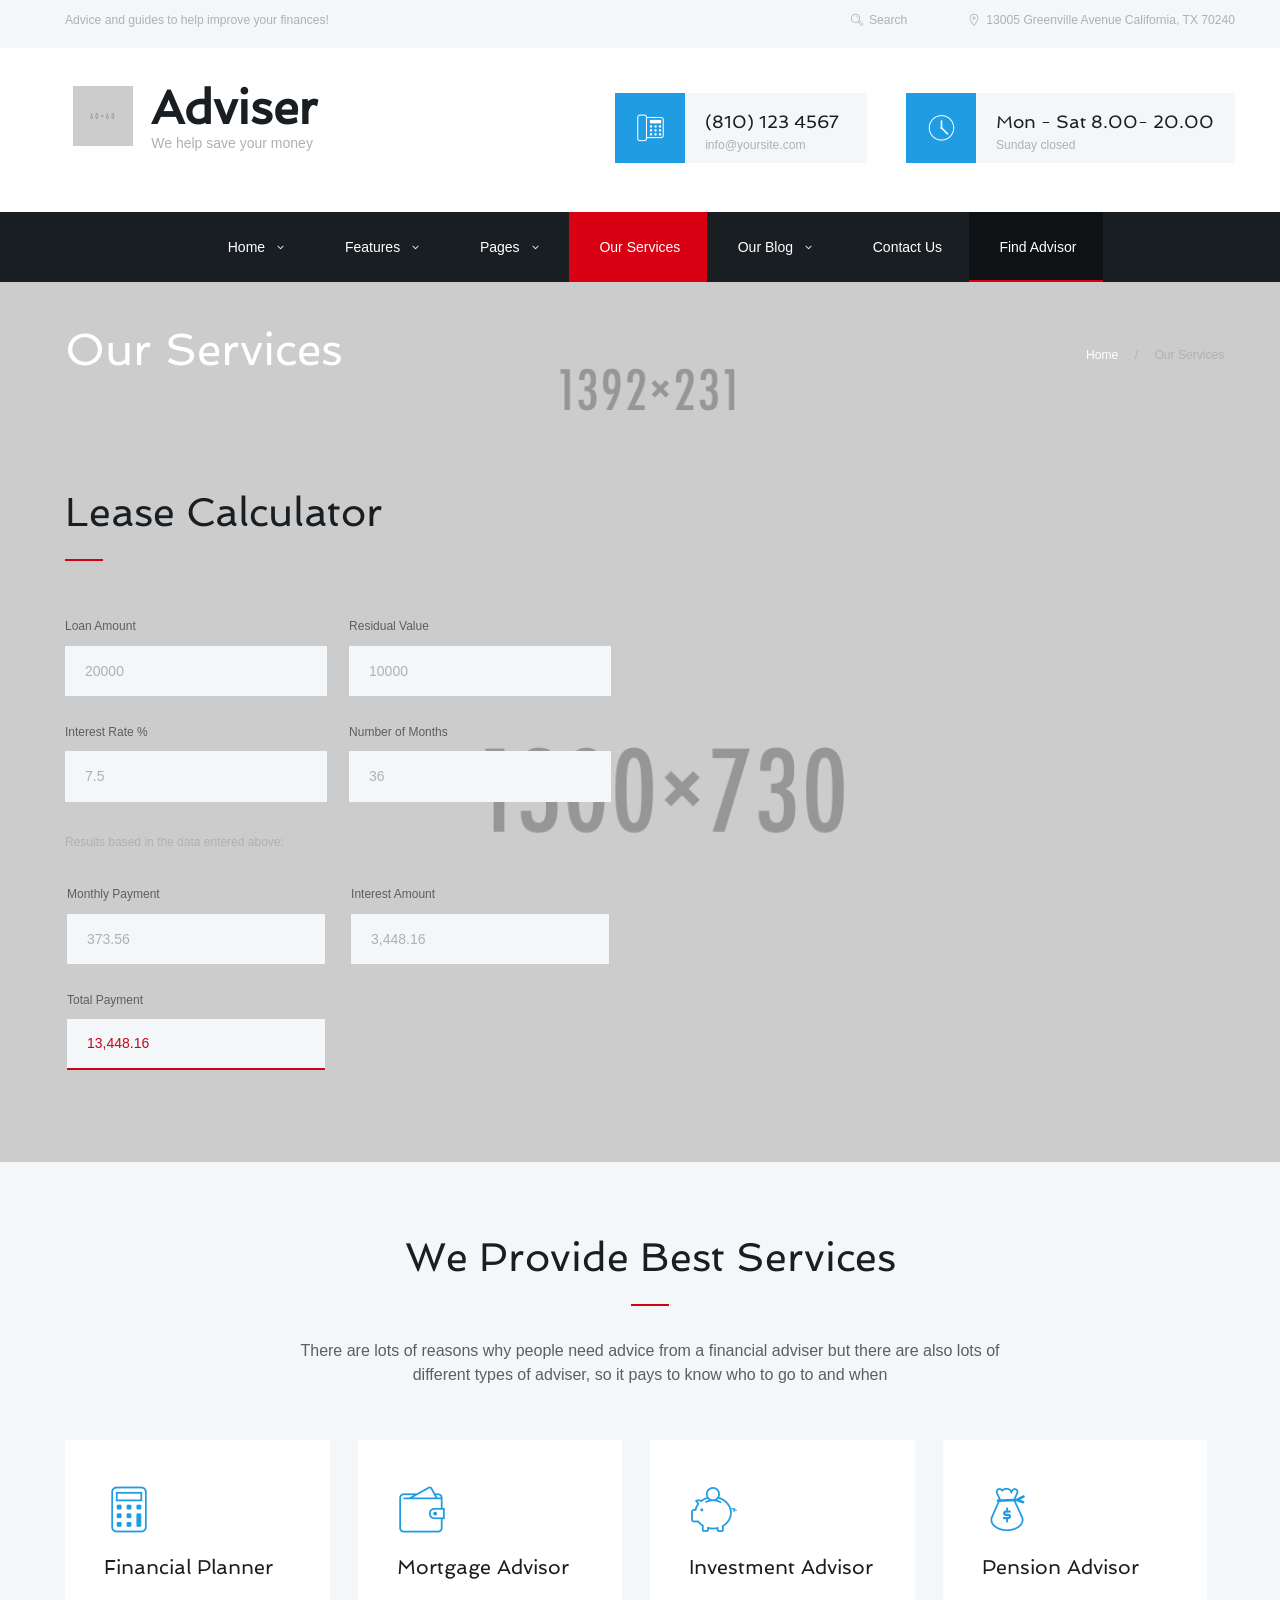
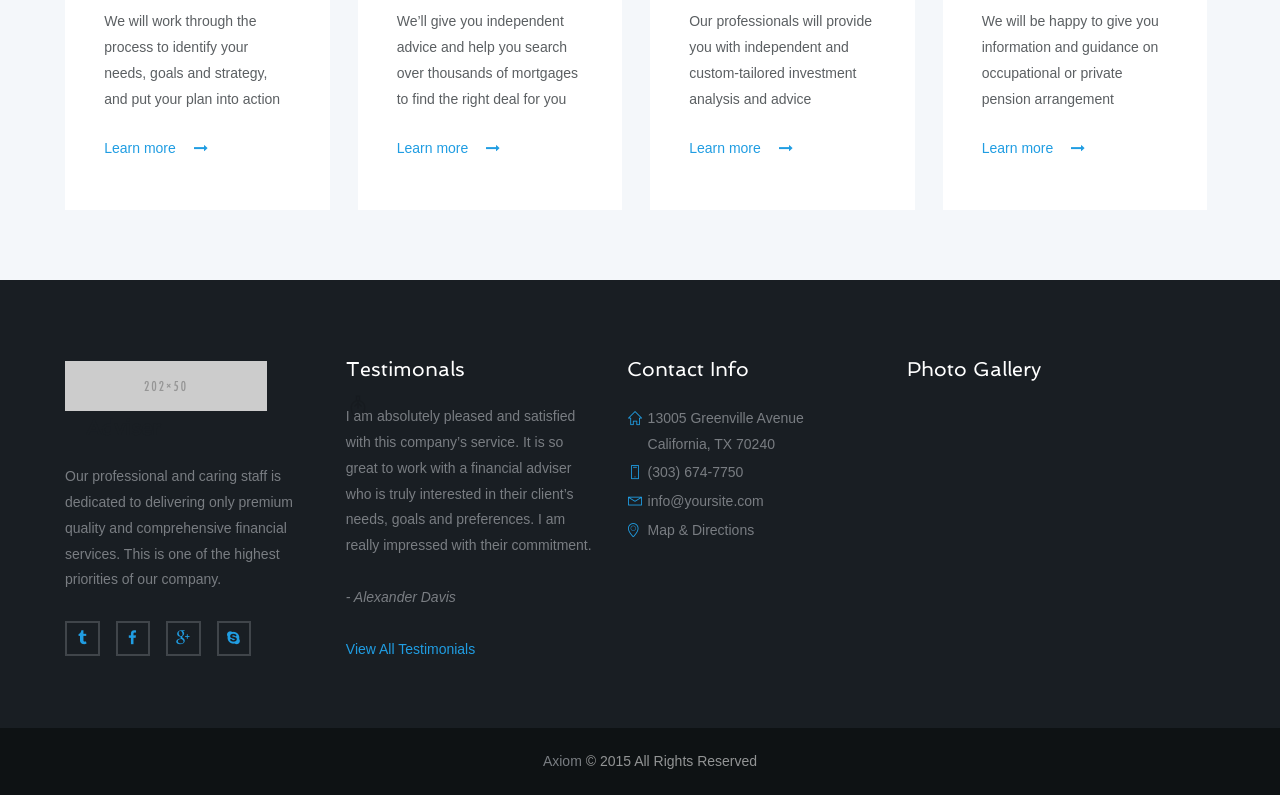
<file: theme_extract/our-services.html>
<!DOCTYPE html>
<html lang="en-US">
<head>
	<meta charset="UTF-8" />
	<meta name="viewport" content="width=device-width, initial-scale=1, maximum-scale=1">
	<meta name="format-detection" content="telephone=no">
	<link rel="icon" type="image/x-icon" href="images/favicon.ico" />
	<title>Adviser HTML | We help save your money</title>
	<meta name='robots' content='noindex,follow' />
	<link rel='stylesheet' href='css/fontello/css/fontello.css' type='text/css' media='all' />
	<link rel="stylesheet" href="js/vendor/calculated-fields-form/css/stylepublic.css" type="text/css" />
	<link rel="stylesheet" href="js/vendor/calculated-fields-form/css/cupertino/jquery-ui-1.8.20.custom.css" type="text/css" />
	<link rel='stylesheet' href='css/style.css' type='text/css' media='all' />
	<link rel='stylesheet' href='css/core.animation.css' type='text/css' media='all' />
	<link rel='stylesheet' href='css/responsive.css' type='text/css' media='all' />
</head>

<body class="home page body_style_boxed fullboxed body_filled article_style_stretch top_panel_style_light top_panel_opacity_solid top_panel_show top_panel_above menu_center sidebar_hide body_bg1">
	
	<div class="body_wrap">
		<div class="page_wrap">
			<div class="top_panel_fixed_wrap"></div>
			<header class="top_panel_wrap bg_tint_light" >
				
				<div class="border_bottom_grey font_086em display_none">
					<div class="content_wrap clearfix top_div">
						<div class="inline bottom top-panel_disclaimer">
							Advice and guides to help improve your finances!
						</div>
						<div class="inline bottom side-right">
							<div class="menu_user_area menu_user_left menu_user_contact_area">13005 Greenville Avenue California, TX 70240</div>
						</div>
						<div class="inline side-right search_s">
							<div class="search_wrap search_style_regular " title="Open/close search form">
								<a href="#" class="search_icon icon-search-2"> </a>
								<div class="search_form_wrap">
									<form role="search" method="get" class="search_form" action="index.html">
										<button type="submit" class="search_submit" data-text="Search" title="Start search">Search</button>
										<input type="text" class="search_field" placeholder="Search" value="" name="s" title="" />
									</form>
								</div>
								<div class="search_results widget_area bg_tint_light">
									<a class="search_results_close icon-delete-2"> </a>
									<div class="search_results_content"> </div>
								</div>
							</div>
						</div>
					</div>
				</div>
			   
				<div class="menu_main_wrap with_text">
				       
					<div class="content_wrap clearfix display_none">
					           
						<div class="logo">
							<div class="logo_img">
								<a href="index.html">
									<img src="images/60x60.png" class="logo_main" alt="">
									<img src="images/60x60.png" class="logo_fixed" alt="">
								</a>
							</div>
							<div class="contein_logo_text">
								<a href="index.html">
									<span class="logo_text">Adviser</span>
									<span class="logo_slogan">We help save your money</span>
								</a>
							</div>
						</div>
						<div class="inline image side-right marg_top_2em top-panel_blocks">
							<div class="inline">
								<div class="inline-wrapper">
									<div class="side-right marg_null marg_top top-panel_left">
										<div class="icon_user-top">
											<i class="user_top_icon icon-telephone"></i>
										</div>
										<h4>(810) 123 4567</h4>
										<span class="font_086em">
											<a href="mailto:info@yoursite.com">info@yoursite.com</a>
										</span>
									</div>
								</div>
							</div>
							<div class="inline pad_left_2em">
								<div class="inline-wrapper">
									<div class="side-right marg_null marg_top top-panel_right">
										<div class="icon_user-top">
											<i class="user_top_icon icon-clock-4"> </i>
										</div>
										<h4>Mon - Sat 8.00- 20.00</h4>
										<span class="font_086em">Sunday  closed</span>
									</div>
								</div>
							</div>
						</div>
						<a href="#" class="menu_main_responsive_button icon-menu">Menu</a>
					           
					</div>
				           
					<div class="main-menu_wrap_bg">
						<div class="main-menu_wrap_content">
							<nav role="navigation" class="menu_main_nav_area">
								<ul id="menu_main" class="menu_main_nav">
									<li class="menu-item menu-item-has-children">
										<a title="Home" href="index.html">Home</a>
										<ul class="sub-menu">
											<li class="menu-item">
												<a href="index.html">Homepage Default</a>
											</li>
											<li class="menu-item">
												<a href="index2.html">Homepage Optional</a>
											</li>
										</ul>
									</li>
									<li class="menu-item menu-item-has-children">
										<a title="Features" href="#">Features</a>
										<ul class="sub-menu">
											<li class="menu-item">
												<a title="Shortcodes" href="features-shortcodes.html">Shortcodes</a>
											</li>
											<li class="menu-item">
												<a title="Typography" href="features-typography.html">Typography</a>
											</li>
										</ul>
									</li>
									<li class="menu-item menu-item-has-children">
										<a title="Pages" href="#">Pages</a>
										<ul class="sub-menu">
											<li class="menu-item">
												<a title="About Us" href="pages-we-are-hiring.html">We Are Hiring</a>
											</li>
											<li class="menu-item">
												<a href="pages-our-staff.html">Our Staff</a>
											</li>
											<li class="menu-item">
												<a href="pages-about-us.html">About Us</a>
											</li>
											<li class="menu-item">
												<a title="Price table" href="pages-price-table.html">Price table</a>
											</li>
											<li class="menu-item">
												<a title="404" href="pages-404.html">404</a>
											</li>
										</ul>
									</li>
									<li class="menu-item current-menu-item current-menu-ancestor current-menu-parent">
										<a title="Our Services" href="our-services.html">Our Services</a>
									</li>
									<li class="menu-item menu-item-has-children">
										<a title="Our Blog" href="blog-our-blog.html">Our Blog</a>
										<ul class="sub-menu">
											<li class="menu-item">
												<a href="blog-with-sidebar.html">With Sidebar</a>
											</li>
											<li class="menu-item">
												<a href="blog-without-sidebar.html">Without sidebar</a>
											</li>
										</ul>
									</li>
									<li class="menu-item">
										<a title="Contact Us" href="contact-us.html">Contact Us</a>
									</li>
									<li class="advisor_black menu-item">
										<a title="Find Advisor" href="find-advisor.html">Find Advisor</a>
									</li>
								</ul>
							</nav>
						</div>
					</div>
				</div>

			</header>

			<div class="page_top_wrap page_top_title page_top_breadcrumbs">
				<div class="content_wrap">
					<div class="breadcrumbs">
						<a class="breadcrumbs_item home" href="index.html">Home</a>
						<span class="breadcrumbs_delimiter"></span>
						<span class="breadcrumbs_item current">Our Services</span>
					</div>
					<h1 class="page_title">Our Services</h1>
				</div>
			</div>
		
			<div class="page_content_wrap">

				<section class="calculator_section bg_section_1">
					<div class="container">
						<div class="row">
							<div class="content_wrap">
								<h2 class="sc_title sc_align_left fig_border" data-animation="animated fadeInUp normal">Lease Calculator</h2>
								<div class="columns_wrap sc_columns" data-animation="animated fadeInUp normal">
									<div class="column-1_2 sc_column_item">
										<form name="cp_calculatedfieldsf_pform_1" id="cp_calculatedfieldsf_pform_1" action="#" method="post">
											<input type="hidden" name="form_structure_1" id="form_structure_1" value="[[{&quot;form_identifier&quot;:&quot;&quot;,&quot;name&quot;:&quot;fieldname1&quot;,&quot;shortlabel&quot;:&quot;&quot;,&quot;index&quot;:0,&quot;ftype&quot;:&quot;fdiv&quot;,&quot;userhelp&quot;:&quot;&quot;,&quot;userhelpTooltip&quot;:false,&quot;csslayout&quot;:&quot;&quot;,&quot;fields&quot;:[&quot;fieldname2&quot;,&quot;fieldname3&quot;],&quot;columns&quot;:&quot;2&quot;,&quot;title&quot;:&quot;div&quot;,&quot;fBuild&quot;:{}},{&quot;form_identifier&quot;:&quot;&quot;,&quot;name&quot;:&quot;fieldname16&quot;,&quot;shortlabel&quot;:&quot;&quot;,&quot;index&quot;:1,&quot;ftype&quot;:&quot;fCommentArea&quot;,&quot;userhelp&quot;:&quot;&quot;,&quot;userhelpTooltip&quot;:false,&quot;csslayout&quot;:&quot;&quot;,&quot;title&quot;:&quot;Results based in the data entered above:&quot;,&quot;fBuild&quot;:{}},{&quot;form_identifier&quot;:&quot;&quot;,&quot;name&quot;:&quot;fieldname3&quot;,&quot;shortlabel&quot;:&quot;&quot;,&quot;index&quot;:2,&quot;ftype&quot;:&quot;fdiv&quot;,&quot;userhelp&quot;:&quot;&quot;,&quot;userhelpTooltip&quot;:false,&quot;csslayout&quot;:&quot;&quot;,&quot;fields&quot;:[&quot;fieldname14&quot;,&quot;fieldname15&quot;],&quot;columns&quot;:1,&quot;title&quot;:&quot;div&quot;,&quot;fBuild&quot;:{}},{&quot;form_identifier&quot;:&quot;&quot;,&quot;name&quot;:&quot;fieldname2&quot;,&quot;shortlabel&quot;:&quot;&quot;,&quot;index&quot;:3,&quot;ftype&quot;:&quot;fdiv&quot;,&quot;userhelp&quot;:&quot;&quot;,&quot;userhelpTooltip&quot;:false,&quot;csslayout&quot;:&quot;&quot;,&quot;fields&quot;:[&quot;fieldname12&quot;,&quot;fieldname13&quot;],&quot;columns&quot;:1,&quot;title&quot;:&quot;div&quot;,&quot;fBuild&quot;:{}},{&quot;form_identifier&quot;:&quot;&quot;,&quot;name&quot;:&quot;fieldname9&quot;,&quot;shortlabel&quot;:&quot;&quot;,&quot;index&quot;:4,&quot;ftype&quot;:&quot;fdiv&quot;,&quot;userhelp&quot;:&quot;&quot;,&quot;userhelpTooltip&quot;:false,&quot;csslayout&quot;:&quot;testik&quot;,&quot;fields&quot;:[&quot;fieldname17&quot;,&quot;fieldname19&quot;],&quot;columns&quot;:&quot;2&quot;,&quot;title&quot;:&quot;div&quot;,&quot;fBuild&quot;:{}},{&quot;form_identifier&quot;:&quot;&quot;,&quot;name&quot;:&quot;fieldname19&quot;,&quot;shortlabel&quot;:&quot;&quot;,&quot;index&quot;:5,&quot;ftype&quot;:&quot;ffieldset&quot;,&quot;userhelp&quot;:&quot;&quot;,&quot;userhelpTooltip&quot;:false,&quot;csslayout&quot;:&quot;interest-amount&quot;,&quot;fields&quot;:[&quot;fieldname23&quot;],&quot;columns&quot;:1,&quot;title&quot;:&quot;&quot;,&quot;fBuild&quot;:{}},{&quot;form_identifier&quot;:&quot;&quot;,&quot;name&quot;:&quot;fieldname17&quot;,&quot;shortlabel&quot;:&quot;&quot;,&quot;index&quot;:6,&quot;ftype&quot;:&quot;ffieldset&quot;,&quot;userhelp&quot;:&quot;&quot;,&quot;userhelpTooltip&quot;:false,&quot;csslayout&quot;:&quot;&quot;,&quot;fields&quot;:[&quot;fieldname22&quot;,&quot;fieldname21&quot;],&quot;columns&quot;:1,&quot;title&quot;:&quot;&quot;,&quot;fBuild&quot;:{}},{&quot;form_identifier&quot;:&quot;&quot;,&quot;name&quot;:&quot;fieldname21&quot;,&quot;shortlabel&quot;:&quot;&quot;,&quot;index&quot;:7,&quot;ftype&quot;:&quot;fCalculated&quot;,&quot;userhelp&quot;:&quot;&quot;,&quot;userhelpTooltip&quot;:false,&quot;csslayout&quot;:&quot;&quot;,&quot;title&quot;:&quot;&lt;h5&gt;Total Payment&lt;/h5&gt;&quot;,&quot;predefined&quot;:&quot;&quot;,&quot;required&quot;:false,&quot;size&quot;:&quot;medium&quot;,&quot;toolbar&quot;:&quot;default|mathematical&quot;,&quot;eq&quot;:&quot;prec(fieldname22*fieldname15,2)&quot;,&quot;optimizeEq&quot;:true,&quot;eq_factored&quot;:&quot;&quot;,&quot;suffix&quot;:&quot;&quot;,&quot;prefix&quot;:&quot;&quot;,&quot;decimalsymbol&quot;:&quot;.&quot;,&quot;groupingsymbol&quot;:&quot;,&quot;,&quot;dependencies&quot;:[{&quot;rule&quot;:&quot;&quot;,&quot;complex&quot;:false,&quot;fields&quot;:[&quot;&quot;]}],&quot;readonly&quot;:true,&quot;hidefield&quot;:false,&quot;fBuild&quot;:{}},{&quot;form_identifier&quot;:&quot;&quot;,&quot;name&quot;:&quot;fieldname23&quot;,&quot;shortlabel&quot;:&quot;&quot;,&quot;index&quot;:8,&quot;ftype&quot;:&quot;fCalculated&quot;,&quot;userhelp&quot;:&quot;&quot;,&quot;userhelpTooltip&quot;:false,&quot;csslayout&quot;:&quot;&quot;,&quot;title&quot;:&quot;&lt;h5&gt;Interest Amount&lt;/h5&gt;&quot;,&quot;predefined&quot;:&quot;&quot;,&quot;required&quot;:false,&quot;size&quot;:&quot;medium&quot;,&quot;toolbar&quot;:&quot;default|mathematical&quot;,&quot;eq&quot;:&quot;prec(fieldname14+fieldname21-fieldname12,2)&quot;,&quot;optimizeEq&quot;:true,&quot;eq_factored&quot;:&quot;&quot;,&quot;suffix&quot;:&quot;&quot;,&quot;prefix&quot;:&quot;&quot;,&quot;decimalsymbol&quot;:&quot;.&quot;,&quot;groupingsymbol&quot;:&quot;,&quot;,&quot;dependencies&quot;:[{&quot;rule&quot;:&quot;&quot;,&quot;complex&quot;:false,&quot;fields&quot;:[&quot;&quot;]}],&quot;readonly&quot;:true,&quot;hidefield&quot;:false,&quot;fBuild&quot;:{}},{&quot;form_identifier&quot;:&quot;&quot;,&quot;name&quot;:&quot;fieldname22&quot;,&quot;shortlabel&quot;:&quot;&quot;,&quot;index&quot;:9,&quot;ftype&quot;:&quot;fCalculated&quot;,&quot;userhelp&quot;:&quot;&quot;,&quot;userhelpTooltip&quot;:false,&quot;csslayout&quot;:&quot;&quot;,&quot;title&quot;:&quot;&lt;h5&gt;Monthly Payment&lt;/h5&gt;&quot;,&quot;predefined&quot;:&quot;&quot;,&quot;required&quot;:false,&quot;size&quot;:&quot;medium&quot;,&quot;toolbar&quot;:&quot;default|mathematical&quot;,&quot;eq&quot;:&quot;prec((fieldname12*fieldname13/1200*pow(1+fieldname13/1200,fieldname15)-fieldname14*fieldname13/1200)/(pow(1+fieldname13/1200,fieldname15)-1),2)&quot;,&quot;optimizeEq&quot;:true,&quot;eq_factored&quot;:&quot;&quot;,&quot;suffix&quot;:&quot;&quot;,&quot;prefix&quot;:&quot;&quot;,&quot;decimalsymbol&quot;:&quot;.&quot;,&quot;groupingsymbol&quot;:&quot;,&quot;,&quot;dependencies&quot;:[{&quot;rule&quot;:&quot;&quot;,&quot;complex&quot;:false,&quot;fields&quot;:[&quot;&quot;]}],&quot;readonly&quot;:true,&quot;hidefield&quot;:false,&quot;fBuild&quot;:{}},{&quot;form_identifier&quot;:&quot;&quot;,&quot;name&quot;:&quot;fieldname12&quot;,&quot;shortlabel&quot;:&quot;&quot;,&quot;index&quot;:10,&quot;ftype&quot;:&quot;ftextarea&quot;,&quot;userhelp&quot;:&quot;&quot;,&quot;userhelpTooltip&quot;:false,&quot;csslayout&quot;:&quot;&quot;,&quot;title&quot;:&quot;&lt;h5&gt;Loan Amount&lt;/h5&gt;&quot;,&quot;predefined&quot;:&quot;20000&quot;,&quot;predefinedClick&quot;:false,&quot;required&quot;:false,&quot;size&quot;:&quot;medium&quot;,&quot;minlength&quot;:&quot;0&quot;,&quot;maxlength&quot;:&quot;17&quot;,&quot;rows&quot;:&quot;1&quot;,&quot;fBuild&quot;:{}},{&quot;form_identifier&quot;:&quot;&quot;,&quot;name&quot;:&quot;fieldname13&quot;,&quot;shortlabel&quot;:&quot;&quot;,&quot;index&quot;:11,&quot;ftype&quot;:&quot;ftextarea&quot;,&quot;userhelp&quot;:&quot;&quot;,&quot;userhelpTooltip&quot;:false,&quot;csslayout&quot;:&quot;&quot;,&quot;title&quot;:&quot;&lt;h5&gt;Interest Rate %&lt;/h5&gt;&quot;,&quot;predefined&quot;:&quot;7.5&quot;,&quot;predefinedClick&quot;:false,&quot;required&quot;:false,&quot;size&quot;:&quot;medium&quot;,&quot;minlength&quot;:&quot;0&quot;,&quot;maxlength&quot;:&quot;5&quot;,&quot;rows&quot;:&quot;1&quot;,&quot;fBuild&quot;:{}},{&quot;form_identifier&quot;:&quot;&quot;,&quot;name&quot;:&quot;fieldname14&quot;,&quot;shortlabel&quot;:&quot;&quot;,&quot;index&quot;:12,&quot;ftype&quot;:&quot;ftextarea&quot;,&quot;userhelp&quot;:&quot;&quot;,&quot;userhelpTooltip&quot;:false,&quot;csslayout&quot;:&quot;&quot;,&quot;title&quot;:&quot;&lt;h5&gt;Residual Value&lt;/h5&gt;&quot;,&quot;predefined&quot;:&quot;10000&quot;,&quot;predefinedClick&quot;:false,&quot;required&quot;:false,&quot;size&quot;:&quot;medium&quot;,&quot;minlength&quot;:&quot;0&quot;,&quot;maxlength&quot;:&quot;17&quot;,&quot;rows&quot;:&quot;1&quot;,&quot;fBuild&quot;:{}},{&quot;form_identifier&quot;:&quot;&quot;,&quot;name&quot;:&quot;fieldname15&quot;,&quot;shortlabel&quot;:&quot;&quot;,&quot;index&quot;:13,&quot;ftype&quot;:&quot;ftextarea&quot;,&quot;userhelp&quot;:&quot;&quot;,&quot;userhelpTooltip&quot;:false,&quot;csslayout&quot;:&quot;&quot;,&quot;title&quot;:&quot;&lt;h5&gt;Number of Months&lt;/h5&gt;&quot;,&quot;predefined&quot;:&quot;36&quot;,&quot;predefinedClick&quot;:false,&quot;required&quot;:false,&quot;size&quot;:&quot;medium&quot;,&quot;minlength&quot;:&quot;0&quot;,&quot;maxlength&quot;:&quot;3&quot;,&quot;rows&quot;:&quot;1&quot;,&quot;fBuild&quot;:{}}],[{&quot;title&quot;:&quot;&quot;,&quot;description&quot;:&quot;&quot;,&quot;formlayout&quot;:&quot;top_aligned&quot;,&quot;formtemplate&quot;:&quot;&quot;,&quot;evalequations&quot;:1,&quot;autocomplete&quot;:1}]]" />
											<div id="fbuilder">
												<div id="fbuilder_1">
													<div id="formheader_1"> </div>
													<div id="fieldlist_1"> </div>
												</div>
											</div>
											<div class="clearer"></div>
										</form>
									</div>
								</div>
							</div>
						</div>
					</div>
				</section>

				<section class="grey_section">
					<div class="container">
						<div class="row">
							<div class="content_wrap">
								<h2 class="sc_title sc_align_center aligncenter fig_border">We Provide Best Services</h2>
								<div class="sc_under_title sc_section aligncenter column-3_5" data-animation="animated fadeInUp normal">
									There are lots of reasons why people need advice from a financial adviser but there are also lots of different types of adviser, so it pays to know who to go to and when
								</div>
								<div class="columns_wrap sc_columns" data-animation="animated fadeInUp normal">
									<div class="column-1_4 sc_column_item">
										<div class="sc_column_item_inner">
											<div class="sc_section">
												<span class="sc_icon style_2 icon-calculator sc_icon_shape_none sc_icon_bg_custom"></span>
												<h5 class="sc_title sc_align_left">Financial Planner</h5>
												<p>We will work through the process to identify your needs, goals and strategy, and put your plan into action</p>
												<a href="#" class="sc_button button-hover sc_button_square sc_button_style_clear sc_button_bg_link sc_button_size_mini  sc_button_iconed inherit" data-text="Learn more">Learn more</a>
											</div>
										</div>
									</div>
									<div class="column-1_4 sc_column_item">
										<div class="sc_column_item_inner">
											<div class="sc_section">
												<span class="sc_icon style_2 icon-moneybag sc_icon_shape_none sc_icon_bg_custom"></span>
												<h5 class="sc_title sc_align_left">Mortgage Advisor</h5>
												<p>We’ll give you independent advice and help you search over thousands of mortgages to find the right deal for you</p>
												<a href="#" class="sc_button button-hover sc_button_square sc_button_style_clear sc_button_bg_link sc_button_size_mini  sc_button_iconed inherit" data-text="Learn more">Learn more</a>
											</div>
										</div>
									</div>
									<div class="column-1_4 sc_column_item">
										<div class="sc_column_item_inner">
											<div class="sc_section">
												<span class="sc_icon style_2 icon-moneypig sc_icon_shape_none sc_icon_bg_custom"></span>
												<h5 class="sc_title sc_align_left">Investment Advisor</h5>
												<p>Our professionals will provide you with independent and custom-tailored investment analysis and advice</p>
												<a href="#" class="sc_button button-hover sc_button_square sc_button_style_clear sc_button_bg_link sc_button_size_mini  sc_button_iconed inherit" data-text="Learn more">Learn more</a>
											</div>
										</div>
									</div>
									<div class="column-1_4 sc_column_item sc_column_item_4">
										<div class="sc_column_item_inner">
											<div class="sc_section">
												<span class="sc_icon style_2 icon-gold2 sc_icon_shape_none sc_icon_bg_custom"></span>
												<h5 class="sc_title sc_align_left">Pension Advisor</h5>
												<p>We will be happy to give you information and guidance on occupational or private pension arrangement</p>
												<a href="#" class="sc_button button-hover sc_button_square sc_button_style_clear sc_button_bg_link sc_button_size_mini  sc_button_iconed inherit" data-text="Learn more">Learn more</a>
											</div>
										</div>
									</div>
								</div>
							</div>
						</div>
					</div>
				</section>

			</div>
				
			<footer class="footer_wrap bg_tint_dark footer_style_dark widget_area">
				<div class="content_wrap">
					<div class="columns_wrap with_padding">
						<aside class="column-1_4 widget widget_socials">
							<div class="widget_inner">
								<div class="logo">
									<a href="index.html">
										<img src="images/202x50.png" alt="">
										<span class="logo_text">Adviser</span>
									</a>
								</div>
								<div class="logo_descr">Our professional and caring staff is dedicated to delivering only  premium quality and comprehensive financial services.  This is one of the highest priorities of our company.</div>
								<div class="sc_socials sc_socials_size_small">
									<div class="sc_socials_item">
										<a href="#" target="_blank" class="social_icons social_tumblr icons">
											<span class="icon-tumblr">
											</span>
											<span class="sc_socials_hover icon-tumblr">
											</span>
										</a>
									</div>
									<div class="sc_socials_item">
										<a href="#" target="_blank" class="social_icons social_facebook icons">
											<span class="icon-facebook">
											</span>
											<span class="sc_socials_hover icon-facebook">
											</span>
										</a>
									</div>
									<div class="sc_socials_item">
										<a href="#" target="_blank" class="social_icons social_gplus icons">
											<span class="icon-gplus">
											</span>
											<span class="sc_socials_hover icon-gplus">
											</span>
										</a>
									</div>
									<div class="sc_socials_item">
										<a href="#" target="_blank" class="social_icons social_skype icons">
											<span class="icon-skype">
											</span>
											<span class="sc_socials_hover icon-skype">
											</span>
										</a>
									</div>
								</div>
							</div>
						</aside><aside class="column-1_4 widget widget_text">
							<h5 class="widget_title">Testimonals</h5>
							<div class="textwidget">
								<div class="testim">I am absolutely pleased and satisfied with this company’s service. It is so great to work with a financial adviser who is truly interested in their client’s needs, goals and preferences. I am really impressed with their commitment. <br>
									<br>
									<em>- Alexander Davis</em>
									<br>
									<br>
									<a href="#">View All Testimonials</a>
								</div>
							</div>
						</aside><aside class="column-1_4 widget widget_text">
							<h5 class="widget_title">Contact Info</h5>
							<div class="textwidget">
								<ul class="sc_list  sc_list_style_iconed">
									<li class="sc_list_item odd first">
										<span class="sc_list_icon icon-home-1"> </span>
										13005 Greenville Avenue<br>
										California, TX 70240</li>
									<li class="sc_list_item even">
										<span class="sc_list_icon icon-smartphone"> </span>(303) 674-7750
									</li>
									<li class="sc_list_item odd">
										<span class="sc_list_icon icon-mail-2"> </span>
										<a class="footer_email" href="mailto:info@yoursite.com">info@yoursite.com</a>
									</li>
									<li class="sc_list_item even">
										<span class="sc_list_icon icon-location-1"> </span>
										<a class="footer_map" href="#">Map & Directions</a>
									</li>
								</ul>
							</div>
						</aside><aside class="column-1_4 widget widget_flickr">
							<h5 class="widget_title">Photo Gallery</h5> 
							<div class="flickr_images">
								<script type="text/javascript" src="http://www.flickr.com/badge_code_v2.gne?count=6&amp;display=random&amp;flickr_display=random&amp;size=s&amp;layout=x&amp;source=user&amp;user=49707497%40N06"></script>
							</div>
						</aside> 
					</div>  
				</div>  
			</footer>		
				 
			<div class="copyright_wrap bottom_cont">
				<div class="content_wrap">
					<p><a href="#">Axiom</a> © 2015 All Rights Reserved</p>					
				</div>
			</div>
						
		</div>
	</div>

	<div id="preloader" class="preloader">
	    <div class="preloader_image"></div>
	</div>

	<a href="#" class="scroll_to_top icon-up-2" title="Scroll to top"></a>

	<div class="custom_html_section"></div>

	<script type='text/javascript' src='js/vendor/jquery-1.11.3.min.js'></script>
	<script type='text/javascript' src='js/vendor/jquery-migrate.min.js'></script>

	<script type='text/javascript' src='js/vendor/__packed.js'></script>
	<script type='text/javascript' src='js/custom/_main.js'></script>
	<script type='text/javascript' src='js/custom/core.utils.min.js'></script>
	<script type='text/javascript' src='js/custom/core.init.min.js'></script>
	<script type='text/javascript' src='js/custom/shortcodes.min.js'></script>

	<script type='text/javascript' src='js/vendor/datepicker.min.js'></script>
	<script type='text/javascript' src='js/vendor/calculated-fields-form/js/jQuery.stringify.js'></script>
	<script type='text/javascript' src='js/vendor/calculated-fields-form/js/jquery.validate.js'></script>
	<script type='text/javascript' src='js/vendor/calculated-fields-form/js/fbuilder.js'></script>

</body>
</html>
</file>
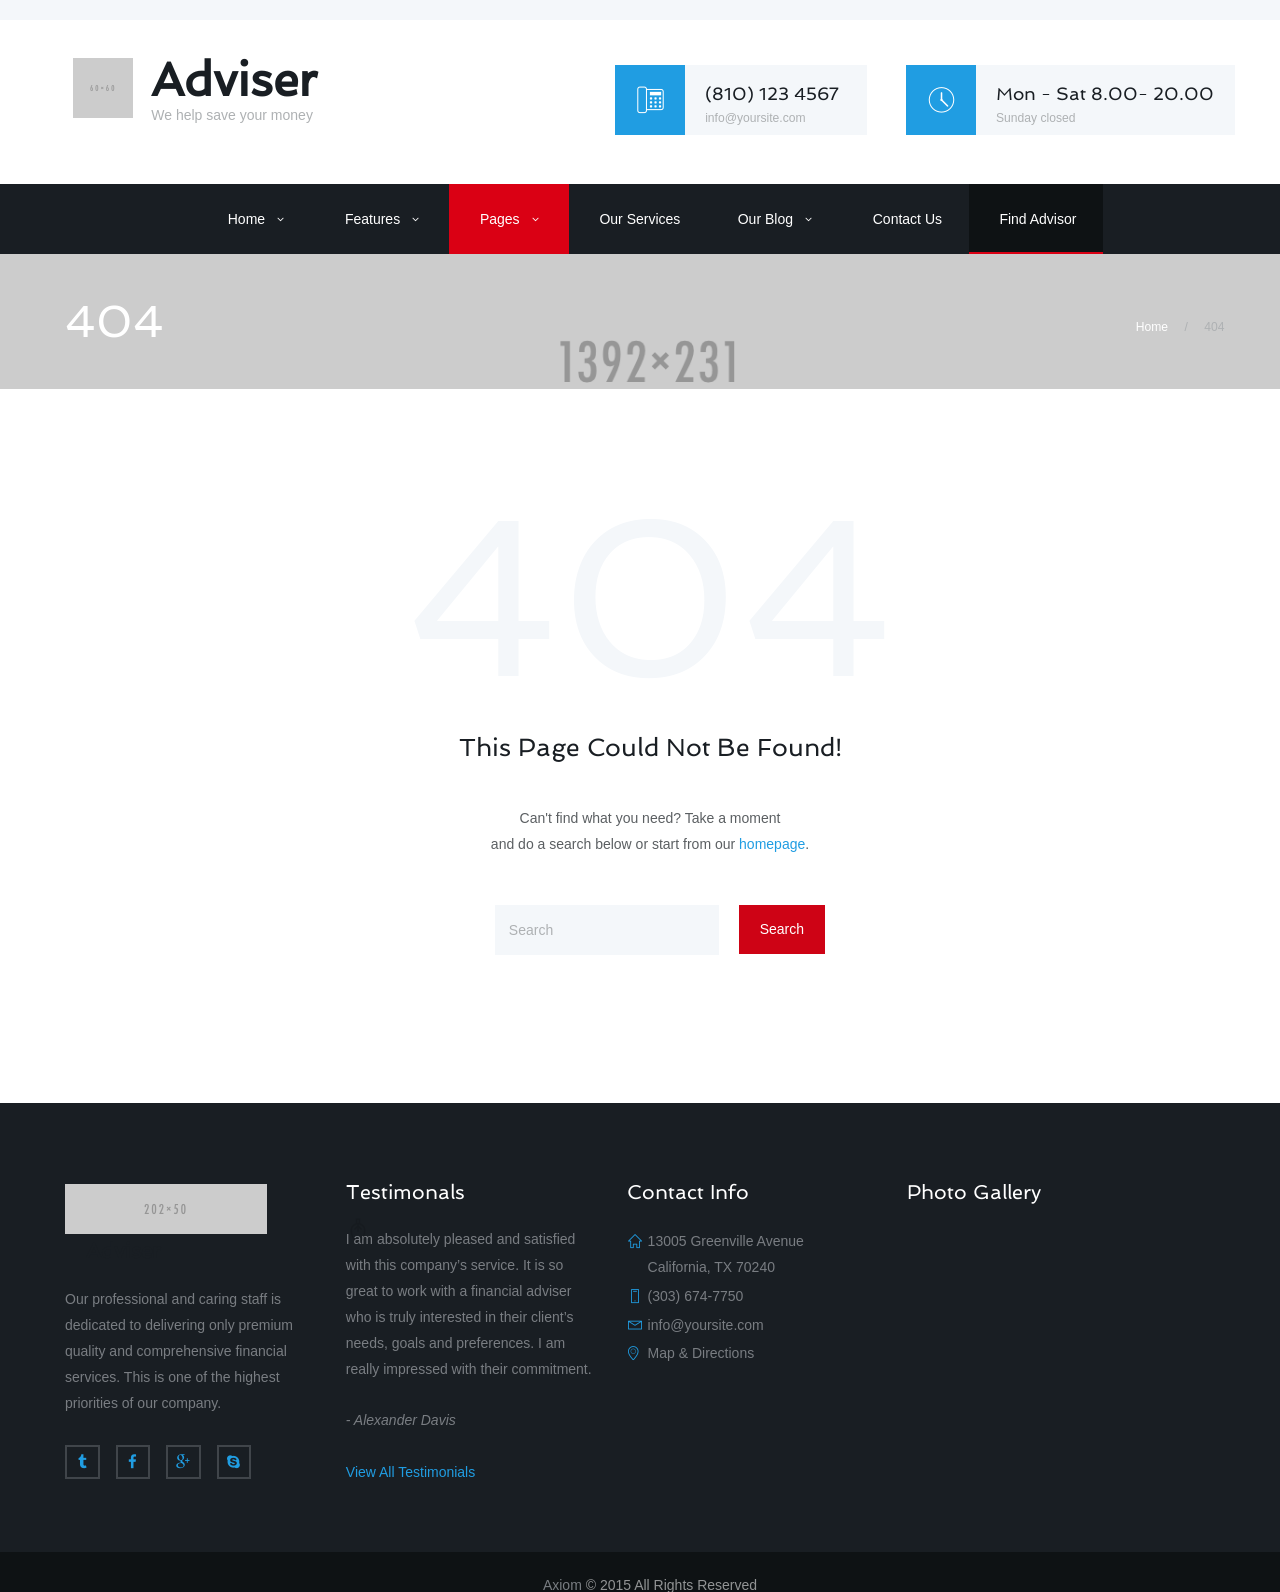
<file: theme_extract/pages-404.html>
<!DOCTYPE html>
<html lang="en-US">
<head>
	<meta charset="UTF-8" />
	<meta name="viewport" content="width=device-width, initial-scale=1, maximum-scale=1">
	<meta name="format-detection" content="telephone=no">
	<link rel="icon" type="image/x-icon" href="images/favicon.ico" />
	<title>Adviser HTML | We help save your money</title>
	<meta name='robots' content='noindex,follow' />
	<link rel='stylesheet' href='css/fontello/css/fontello.css' type='text/css' media='all' />
	<link rel='stylesheet' href='css/style.css' type='text/css' media='all' />
	<link rel='stylesheet' href='css/core.animation.css' type='text/css' media='all' />
	<link rel='stylesheet' href='css/responsive.css' type='text/css' media='all' />
</head>

<body class="page body_style_boxed body_filled article_style_stretch top_panel_style_light top_panel_opacity_solid top_panel_show top_panel_above menu_center user_menu_hide sidebar_hide body_bg1">

	<div class="body_wrap">
		<div class="page_wrap">
			<div class="top_panel_fixed_wrap"></div>
			<header class="top_panel_wrap bg_tint_light" >
				
				<div class="border_bottom_grey font_086em display_none">
					<div class="content_wrap clearfix top_div">
						<div class="inline bottom top-panel_disclaimer">
							Advice and guides to help improve your finances!
						</div>
						<div class="inline bottom side-right">
							<div class="menu_user_area menu_user_left menu_user_contact_area">13005 Greenville Avenue California, TX 70240</div>
						</div>
						<div class="inline side-right search_s">
							<div class="search_wrap search_style_regular " title="Open/close search form">
								<a href="#" class="search_icon icon-search-2"> </a>
								<div class="search_form_wrap">
									<form role="search" method="get" class="search_form" action="index.html">
										<button type="submit" class="search_submit" data-text="Search" title="Start search">Search</button>
										<input type="text" class="search_field" placeholder="Search" value="" name="s" title="" />
									</form>
								</div>
								<div class="search_results widget_area bg_tint_light">
									<a class="search_results_close icon-delete-2"> </a>
									<div class="search_results_content"> </div>
								</div>
							</div>
						</div>
					</div>
				</div>
			   
				<div class="menu_main_wrap with_text">
				 
					<div class="content_wrap clearfix display_none">
					     
						<div class="logo">
							<div class="logo_img">
								<a href="index.html">
									<img src="images/60x60.png" class="logo_main" alt="">
									<img src="images/60x60.png" class="logo_fixed" alt="">
								</a>
							</div>
							<div class="contein_logo_text">
								<a href="index.html">
									<span class="logo_text">Adviser</span>
									<span class="logo_slogan">We help save your money</span>
								</a>
							</div>
						</div>
						<div class="inline image side-right marg_top_2em top-panel_blocks">
							<div class="inline">
								<div class="inline-wrapper">
									<div class="side-right marg_null marg_top top-panel_left">
										<div class="icon_user-top">
											<i class="user_top_icon icon-telephone"></i>
										</div>
										<h4>(810) 123 4567</h4>
										<span class="font_086em">
											<a href="mailto:info@yoursite.com">info@yoursite.com</a>
										</span>
									</div>
								</div>
							</div>
							<div class="inline pad_left_2em">
								<div class="inline-wrapper">
									<div class="side-right marg_null marg_top top-panel_right">
										<div class="icon_user-top">
											<i class="user_top_icon icon-clock-4"> </i>
										</div>
										<h4>Mon - Sat 8.00- 20.00</h4>
										<span class="font_086em">Sunday  closed</span>
									</div>
								</div>
							</div>
						</div>
						<a href="#" class="menu_main_responsive_button icon-menu">Menu</a>
					     
					</div>
				     
					<div class="main-menu_wrap_bg">
						<div class="main-menu_wrap_content">
							<nav role="navigation" class="menu_main_nav_area">
								<ul id="menu_main" class="menu_main_nav">
									<li class="menu-item menu-item-has-children">
										<a title="Home" href="index.html">Home</a>
										<ul class="sub-menu">
											<li class="menu-item">
												<a href="index.html">Homepage Default</a>
											</li>
											<li class="menu-item">
												<a href="index2.html">Homepage Optional</a>
											</li>
										</ul>
									</li>
									<li class="menu-item menu-item-has-children">
										<a title="Features" href="#">Features</a>
										<ul class="sub-menu">
											<li class="menu-item">
												<a title="Shortcodes" href="features-shortcodes.html">Shortcodes</a>
											</li>
											<li class="menu-item">
												<a title="Typography" href="features-typography.html">Typography</a>
											</li>
										</ul>
									</li>
									<li class="menu-item menu-item-has-children current-menu-item current-menu-ancestor current-menu-parent">
										<a title="Pages" href="#">Pages</a>
										<ul class="sub-menu">
											<li class="menu-item">
												<a title="About Us" href="pages-we-are-hiring.html">We Are Hiring</a>
											</li>
											<li class="menu-item">
												<a href="pages-our-staff.html">Our Staff</a>
											</li>
											<li class="menu-item">
												<a href="pages-about-us.html">About Us</a>
											</li>
											<li class="menu-item">
												<a title="Price table" href="pages-price-table.html">Price table</a>
											</li>
											<li class="menu-item current-menu-item">
												<a title="404" href="pages-404.html">404</a>
											</li>
										</ul>
									</li>
									<li class="menu-item">
										<a title="Our Services" href="our-services.html">Our Services</a>
									</li>
									<li class="menu-item menu-item-has-children">
										<a title="Our Blog" href="blog-our-blog.html">Our Blog</a>
										<ul class="sub-menu">
											<li class="menu-item">
												<a href="blog-with-sidebar.html">With Sidebar</a>
											</li>
											<li class="menu-item">
												<a href="blog-without-sidebar.html">Without sidebar</a>
											</li>
										</ul>
									</li>
									<li class="menu-item">
										<a title="Contact Us" href="contact-us.html">Contact Us</a>
									</li>
									<li class="advisor_black menu-item">
										<a title="Find Advisor" href="find-advisor.html">Find Advisor</a>
									</li>
								</ul>
							</nav>
						</div>
					</div>
				</div>

			</header>

			<div class="page_top_wrap page_top_title page_top_breadcrumbs">
				<div class="content_wrap">
					<div class="breadcrumbs">
						<a class="breadcrumbs_item home" href="index.html">Home</a>
						<span class="breadcrumbs_delimiter"></span>
						<span class="breadcrumbs_item current">404</span>
					</div>
					<h1 class="page_title">404</h1>
				</div>
			</div>

			<div class="page_content_wrap">
				<div class="content_wrap">
					<div class="content"> 
						<article class="post_item post_item_404">
							<div class="post_content">
								<h1 class="page_title">404</h1>
								<h4 class="page_subtitle">This Page Could Not Be Found!</h4>
								<p class="page_description">Can't find what you need? Take a moment<br> and do a search below or start from our <a href="index.html" title="homepage">homepage</a>.</p>
								<div class="page_search">
									<div class="search_wrap search_style_flat search_opened search_fixed" title="Open/close search form">
										<a href="#" class="search_icon icon-search-2" title=""></a>
										<div class="search_form_wrap">
											<form role="search" method="get" class="search_form" action="#">
												<button type="submit" class="search_submit" data-text="Search" title="Start search">Search</button>
												<input type="text" class="search_field" placeholder="Search" value="" name="s" title="keyword">
											</form>
										</div>
										<div class="search_results widget_area bg_tint_light"><a class="search_results_close icon-delete-2" title=""></a><div class="search_results_content"></div></div>
									</div>
								</div>
							</div>
						</article>
					</div>
				</div>
			</div>

			<footer class="footer_wrap bg_tint_dark footer_style_dark widget_area">
				<div class="content_wrap">
					<div class="columns_wrap with_padding">
						<aside class="column-1_4 widget widget_socials">
							<div class="widget_inner">
								<div class="logo">
									<a href="index.html">
										<img src="images/202x50.png" alt="">
										<span class="logo_text">Adviser</span>
									</a>
								</div>
								<div class="logo_descr">Our professional and caring staff is dedicated to delivering only  premium quality and comprehensive financial services.  This is one of the highest priorities of our company.</div>
								<div class="sc_socials sc_socials_size_small">
									<div class="sc_socials_item">
										<a href="#" target="_blank" class="social_icons social_tumblr icons">
											<span class="icon-tumblr">
											</span>
											<span class="sc_socials_hover icon-tumblr">
											</span>
										</a>
									</div>
									<div class="sc_socials_item">
										<a href="#" target="_blank" class="social_icons social_facebook icons">
											<span class="icon-facebook">
											</span>
											<span class="sc_socials_hover icon-facebook">
											</span>
										</a>
									</div>
									<div class="sc_socials_item">
										<a href="#" target="_blank" class="social_icons social_gplus icons">
											<span class="icon-gplus">
											</span>
											<span class="sc_socials_hover icon-gplus">
											</span>
										</a>
									</div>
									<div class="sc_socials_item">
										<a href="#" target="_blank" class="social_icons social_skype icons">
											<span class="icon-skype">
											</span>
											<span class="sc_socials_hover icon-skype">
											</span>
										</a>
									</div>
								</div>
							</div>
						</aside><aside class="column-1_4 widget widget_text">
							<h5 class="widget_title">Testimonals</h5>
							<div class="textwidget">
								<div class="testim">I am absolutely pleased and satisfied with this company’s service. It is so great to work with a financial adviser who is truly interested in their client’s needs, goals and preferences. I am really impressed with their commitment. <br>
									<br>
									<em>- Alexander Davis</em>
									<br>
									<br>
									<a href="#">View All Testimonials</a>
								</div>
							</div>
						</aside><aside class="column-1_4 widget widget_text">
							<h5 class="widget_title">Contact Info</h5>
							<div class="textwidget">
								<ul class="sc_list  sc_list_style_iconed">
									<li class="sc_list_item">
										<span class="sc_list_icon icon-home-1"> </span>
										13005 Greenville Avenue<br>
										California, TX 70240</li>
									<li class="sc_list_item">
										<span class="sc_list_icon icon-smartphone"> </span>(303) 674-7750
									</li>
									<li class="sc_list_item">
										<span class="sc_list_icon icon-mail-2"> </span>
										<a class="footer_email" href="mailto:info@yoursite.com">info@yoursite.com</a>
									</li>
									<li class="sc_list_item">
										<span class="sc_list_icon icon-location-1"> </span>
										<a class="footer_map" href="#">Map & Directions</a>
									</li>
								</ul>
							</div>
						</aside><aside class="column-1_4 widget widget_flickr">
							<h5 class="widget_title">Photo Gallery</h5> 
							<div class="flickr_images">
								<script type="text/javascript" src="http://www.flickr.com/badge_code_v2.gne?count=6&amp;display=random&amp;flickr_display=random&amp;size=s&amp;layout=x&amp;source=user&amp;user=49707497%40N06"></script>
							</div>
						</aside> 
					</div>  
				</div>  
			</footer>		
				 
			<div class="copyright_wrap bottom_cont">
				<div class="content_wrap">
					<p><a href="#">Axiom</a> © 2015 All Rights Reserved</p>					
				</div>
			</div>
		
		</div>
						
	</div>

	<div id="preloader" class="preloader">
	    <div class="preloader_image"></div>
	</div>

	<a href="#" class="scroll_to_top icon-up-2" title="Scroll to top"></a>

	<div class="custom_html_section"></div>

	<script type='text/javascript' src='js/vendor/jquery-1.11.3.min.js'></script>
	<script type='text/javascript' src='js/vendor/jquery-migrate.min.js'></script>

	<script type='text/javascript' src='js/vendor/__packed.js'></script>
	<script type='text/javascript' src='js/custom/_main.js'></script>
	<script type='text/javascript' src='js/custom/core.utils.min.js'></script>
	<script type='text/javascript' src='js/custom/core.init.min.js'></script>
	<script type='text/javascript' src='js/custom/shortcodes.min.js'></script>

</body>
</html>
</file>
<file: theme_extract/js/vendor/revslider/rs-plugin/css/settings.css>
/*-----------------------------------------------------------------------------

	-	Revolution Slider 4.1 Captions -

		Screen Stylesheet

version:   	1.4.5
date:      	27/11/13
author:		themepunch
email:     	info@themepunch.com
website:   	http://www.themepunch.com
-----------------------------------------------------------------------------*/


@font-face {
  font-family: 'revicons';
  src: url('../font/revicons.eot?5510888');
  src: url('../font/revicons.eot?5510888#iefix') format('embedded-opentype'),
       url('../font/revicons.woff?5510888') format('woff'),
       url('../font/revicons.ttf?5510888') format('truetype'),
       url('../font/revicons.svg?5510888#revicons') format('svg');
  font-weight: normal;
  font-style: normal;
}
/* Chrome hack: SVG is rendered more smooth in Windozze. 100% magic, uncomment if you need it. */
/* Note, that will break hinting! In other OS-es font will be not as sharp as it could be */
/*
@media screen and (-webkit-min-device-pixel-ratio:0) {
  @font-face {
    font-family: 'revicons';
    src: url('../font/revicons.svg?5510888#revicons') format('svg');
  }
}
*/

 [class^="revicon-"]:before, [class*=" revicon-"]:before {
  font-family: "revicons";
  font-style: normal;
  font-weight: normal;
  speak: none;

  display: inline-block;
  text-decoration: inherit;
  width: 1em;
  margin-right: .2em;
  text-align: center;
  /* opacity: .8; */

  /* For safety - reset parent styles, that can break glyph codes*/
  font-variant: normal;
  text-transform: none;

  /* fix buttons height, for twitter bootstrap */
  line-height: 1em;

  /* Animation center compensation - margins should be symmetric */
  /* remove if not needed */
  margin-left: .2em;

  /* you can be more comfortable with increased icons size */
  /* font-size: 120%; */

  /* Uncomment for 3D effect */
  /* text-shadow: 1px 1px 1px rgba(127, 127, 127, 0.3); */
}

.revicon-search-1:before { content: '\e802'; } /* '' */
.revicon-pencil-1:before { content: '\e831'; } /* '' */
.revicon-picture-1:before { content: '\e803'; } /* '' */
.revicon-cancel:before { content: '\e80a'; } /* '' */
.revicon-info-circled:before { content: '\e80f'; } /* '' */
.revicon-trash:before { content: '\e801'; } /* '' */
.revicon-left-dir:before { content: '\e817'; } /* '' */
.revicon-right-dir:before { content: '\e818'; } /* '' */
.revicon-down-open:before { content: '\e83b'; } /* '' */
.revicon-left-open:before { content: '\e819'; } /* '' */
.revicon-right-open:before { content: '\e81a'; } /* '' */
.revicon-angle-left:before { content: '\e820'; } /* '' */
.revicon-angle-right:before { content: '\e81d'; } /* '' */
.revicon-left-big:before { content: '\e81f'; } /* '' */
.revicon-right-big:before { content: '\e81e'; } /* '' */
.revicon-magic:before { content: '\e807'; } /* '' */
.revicon-picture:before { content: '\e800'; } /* '' */
.revicon-export:before { content: '\e80b'; } /* '' */
.revicon-cog:before { content: '\e832'; } /* '' */
.revicon-login:before { content: '\e833'; } /* '' */
.revicon-logout:before { content: '\e834'; } /* '' */
.revicon-video:before { content: '\e805'; } /* '' */
.revicon-arrow-combo:before { content: '\e827'; } /* '' */
.revicon-left-open-1:before { content: '\e82a'; } /* '' */
.revicon-right-open-1:before { content: '\e82b'; } /* '' */
.revicon-left-open-mini:before { content: '\e822'; } /* '' */
.revicon-right-open-mini:before { content: '\e823'; } /* '' */
.revicon-left-open-big:before { content: '\e824'; } /* '' */
.revicon-right-open-big:before { content: '\e825'; } /* '' */
.revicon-left:before { content: '\e836'; } /* '' */
.revicon-right:before { content: '\e826'; } /* '' */
.revicon-ccw:before { content: '\e808'; } /* '' */
.revicon-arrows-ccw:before { content: '\e806'; } /* '' */
.revicon-palette:before { content: '\e829'; } /* '' */
.revicon-list-add:before { content: '\e80c'; } /* '' */
.revicon-doc:before { content: '\e809'; } /* '' */
.revicon-left-open-outline:before { content: '\e82e'; } /* '' */
.revicon-left-open-2:before { content: '\e82c'; } /* '' */
.revicon-right-open-outline:before { content: '\e82f'; } /* '' */
.revicon-right-open-2:before { content: '\e82d'; } /* '' */
.revicon-equalizer:before { content: '\e83a'; } /* '' */
.revicon-layers-alt:before { content: '\e804'; } /* '' */
.revicon-popup:before { content: '\e828'; } /* '' */


/*********************************
	-	SPECIAL TP CAPTIONS -
**********************************/

.tp-static-layers				{	position:absolute; z-index:505; top:0px;left:0px}


.tp-caption .frontcorner		{
										width: 0;
										height: 0;
										border-left: 40px solid transparent;
										border-right: 0px solid transparent;
										border-top: 40px solid #00A8FF;
										position: absolute;left:-40px;top:0px;
									}

.tp-caption .backcorner		{
										width: 0;
										height: 0;
										border-left: 0px solid transparent;
										border-right: 40px solid transparent;
										border-bottom: 40px solid #00A8FF;
										position: absolute;right:0px;top:0px;
									}

.tp-caption .frontcornertop		{
										width: 0;
										height: 0;
										border-left: 40px solid transparent;
										border-right: 0px solid transparent;
										border-bottom: 40px solid #00A8FF;
										position: absolute;left:-40px;top:0px;
									}

.tp-caption .backcornertop		{
										width: 0;
										height: 0;
										border-left: 0px solid transparent;
										border-right: 40px solid transparent;
										border-top: 40px solid #00A8FF;
										position: absolute;right:0px;top:0px;
									}
									
.tp-layer-inner-rotation			{	position: relative !important;}		


/***********************************************
	-	SPECIAL ALTERNATIVE IMAGE SETTINGS	-
***********************************************/

img.tp-slider-alternative-image	{	width:100%; height:auto;}


							

/******************************
	-	WRAPPER STYLES		-
******************************/



.rev_slider_wrapper{
	position:relative;
}

.rev_slider_wrapper >ul	{
	visibility:hidden;
}

.rev_slider{
	position:relative;
	overflow:visible;
}


.rev_slider img{
	max-width:none !important;
	-moz-transition: none 0;
	-webkit-transition: none 0;
	-o-transition: none 0;
	transition: none 0;
	margin:0px;
	padding:0px;
	border-width:0px;
	border:none;

}

.rev_slider .no-slides-text{
	font-weight:bold;
	text-align:center;
	padding-top:80px;
}

.rev_slider >ul{
	margin:0px;
	padding:0px;
	list-style: none !important;
	list-style-type: none;
	background-position:0px 0px;
}

.rev_slider >ul >li,
.rev_slider >ul >li:before{

	list-style:none !important;
	position:absolute;
	visibility:hidden;
	margin:0px !important;
	padding:0px !important;
	overflow-x: visible;
	overflow-y: visible;
	list-style-type: none !important;
	background-image:none;
	background-position:0px 0px;
	text-indent: 0em;
}

.tp-revslider-slidesli,
.tp-revslider-mainul	{	padding:0 !important; margin:0 !important; list-style:none !important;}

.tp-simpleresponsive >ul,
.tp-simpleresponsive >ul >li,
.tp-simpleresponsive >ul >li:before {
	list-style:none;
	padding:0 !important;
	margin:0 !important;
	list-style:none !important;
	overflow-x: visible;
	overflow-y: visible;
	background-image:none
}


.tp-simpleresponsive >ul li{
	list-style:none;
	position:absolute;
	visibility:hidden;
}


.rev_slider .tp-caption,
.rev_slider .caption { position:absolute;  visibility:hidden; white-space: nowrap}

.tp-simpleresponsive img	{	max-width:none}

/* ADDED FOR SLIDELINK MANAGEMENT */
.tp-caption { z-index:1}



.tp_inner_padding	{	box-sizing:border-box;
						-webkit-box-sizing:border-box;
						-moz-box-sizing:border-box;
						max-height:none !important;	}


.tp-hide-revslider,.tp-caption.tp-hidden-caption	{	visibility:hidden !important; display:none !important}

.rev_slider embed,
.rev_slider iframe,
.rev_slider object,
.rev_slider video {max-width: none !important}

/******************************
	-	WRAPPER STYLES END	-
******************************/

/******************************
	-	IE8 HACKS	-
*******************************/
.noFilterClass {
	filter:none !important;
}
/******************************
	-	IE8 HACKS ENDS	-
*******************************/

/********************************
	-	FULLSCREEN VIDEO	-
*********************************/

.tp-caption.coverscreenvideo	{	width:100%;height:100%;top:0px;left:0px;position:absolute;}
.caption.fullscreenvideo {	left:0px; top:0px; position:absolute;width:100%;height:100%}
.caption.fullscreenvideo iframe,
.caption.fullscreenvideo video	{ width:100% !important; height:100% !important; display: none}

.tp-caption.fullscreenvideo	{	left:0px; top:0px; position:absolute;width:100%;height:100%}


.tp-caption.fullscreenvideo iframe,
.tp-caption.fullscreenvideo iframe video	{ width:100% !important; height:100% !important; display: none}


.fullcoveredvideo video,
.fullscreenvideo video					{	background: #000}

.fullcoveredvideo .tp-poster		{	background-position: center center;background-size: cover;width:100%;height:100%;top:0px;left:0px}

.html5vid.videoisplaying .tp-poster	{	display: none}

.tp-video-play-button		{	background:#000;
								background:rgba(0,0,0,0.3);
								padding:5px;
								border-radius:5px;-moz-border-radius:5px;-webkit-border-radius:5px;
								position: absolute;
								top: 50%;
								left: 50%;
								font-size: 40px;
								color: #FFF;
								z-index: 3;
								margin-top: -27px;
								margin-left: -28px;
								text-align: center;
								cursor: pointer;
								
							}
.tp-caption:hover .tp-video-play-button	{	opacity: 1;}
.html5vid .tp-revstop							{	width:15px;height:20px; border-left:5px solid #fff; border-right:5px solid #fff; position: relative;margin:10px 20px; box-sizing:border-box;-moz-box-sizing:border-box;-webkit-box-sizing:border-box;}
.html5vid .tp-revstop							{	display:none}
.html5vid.videoisplaying .revicon-right-dir		{	display:none}
.html5vid.videoisplaying .tp-revstop			{	display:block}

.html5vid.videoisplaying .tp-video-play-button	{	display:none}
.html5vid:hover .tp-video-play-button 			{ display:block}

.fullcoveredvideo .tp-video-play-button	{	display:none !important}

.tp-video-controls {
	position: absolute;
	bottom: 0;
	left: 0;
	right: 0;
	padding: 5px;
	opacity: 0;
	-webkit-transition: opacity .3s;
	-moz-transition: opacity .3s;
	-o-transition: opacity .3s;
	-ms-transition: opacity .3s;
	transition: opacity .3s;
	background-image: linear-gradient(bottom, rgb(0,0,0) 13%, rgb(50,50,50) 100%);
	background-image: -o-linear-gradient(bottom, rgb(0,0,0) 13%, rgb(50,50,50) 100%);
	background-image: -moz-linear-gradient(bottom, rgb(0,0,0) 13%, rgb(50,50,50) 100%);
	background-image: -webkit-linear-gradient(bottom, rgb(0,0,0) 13%, rgb(50,50,50) 100%);
	background-image: -ms-linear-gradient(bottom, rgb(0,0,0) 13%, rgb(50,50,50) 100%);

	background-image: -webkit-gradient(
		linear,
		left bottom,
		left top,
		color-stop(0.13, rgb(0,0,0)),
		color-stop(1, rgb(50,50,50))
	);
	
	display:table;max-width:100%; overflow:hidden;box-sizing:border-box;-moz-box-sizing:border-box;-webkit-box-sizing:border-box;
}

.tp-caption:hover .tp-video-controls {
	opacity: .9;
}

.tp-video-button {
	background: rgba(0,0,0,.5);
	border: 0;
	color: #EEE;
	-webkit-border-radius: 3px;
	-moz-border-radius: 3px;
	-o-border-radius: 3px;
	border-radius: 3px;
	cursor:pointer;
	line-height:12px;
	font-size:12px;
	color:#fff;
	padding:0px;
	margin:0px;
	outline: none;
	}
.tp-video-button:hover {
	cursor: pointer;
}


.tp-video-button-wrap,
.tp-video-seek-bar-wrap,
.tp-video-vol-bar-wrap 	{ padding:0px 5px;display:table-cell; }

.tp-video-seek-bar-wrap	{	width:80%}
.tp-video-vol-bar-wrap	{	width:20%}

.tp-volume-bar,
.tp-seek-bar		{	width:100%; cursor: pointer;  outline:none; line-height:12px;margin:0; padding:0;}


/********************************
	-	FULLSCREEN VIDEO ENDS	-
*********************************/



/********************************
	-	DOTTED OVERLAYS	-
*********************************/
.tp-dottedoverlay						{	background-repeat:repeat;width:100%;height:100%;position:absolute;top:0px;left:0px;z-index:3}
.tp-dottedoverlay.twoxtwo				{	background:url(../assets/gridtile.png)}
.tp-dottedoverlay.twoxtwowhite			{	background:url(../assets/gridtile_white.png)}
.tp-dottedoverlay.threexthree			{	background:url(../assets/gridtile_3x3.png)}
.tp-dottedoverlay.threexthreewhite		{	background:url(../assets/gridtile_3x3_white.png)}

/********************************
	-	DOTTED OVERLAYS ENDS	-
*********************************/



/**********************************************
	-	FULLSCREEN AND FULLWIDHT CONTAINERS	-
**********************************************/

.fullscreen-container {
		width:100%;
		position:relative;
		padding:0;
}



.fullwidthbanner-container{
	width:100%;
	position:relative;
	padding:0;
	overflow:hidden;
}

.fullwidthbanner-container .fullwidthabanner{
	width:100%;
	position:relative;
}


/****************************************************************

	-	SET THE ANIMATION EVEN MORE SMOOTHER ON ANDROID   -

******************************************************************/

.tp-simpleresponsive .slotholder *,
.tp-simpleresponsive img			{ 	/*-webkit-transform: translateZ(0);
										  -webkit-backface-visibility: hidden;
										  -webkit-perspective: 1000;*/
									}


/************************************************
	  - SOME CAPTION MODIFICATION AT START  -
*************************************************/
.tp-simpleresponsive .caption,
.tp-simpleresponsive .tp-caption {
	/*-ms-filter: "progid:DXImageTransform.Microsoft.Alpha(Opacity=0)";		-moz-opacity: 0;	-khtml-opacity: 0;	opacity: 0; */
	position:absolute;
	-webkit-font-smoothing: antialiased !important;
}


/******************************
	-	SHADOWS		-
******************************/
.tp-bannershadow  {
		position:absolute;

		margin-left:auto;
		margin-right:auto;
		-moz-user-select: none;
        -khtml-user-select: none;
        -webkit-user-select: none;
        -o-user-select: none;
	}

.tp-bannershadow.tp-shadow1 {	background:url(../assets/shadow1.png) no-repeat; background-size:100% 100%; width:890px; height:30px; bottom:-30px}
.tp-bannershadow.tp-shadow2 {	background:url(../assets/shadow2.png) no-repeat; background-size:100% 100%; width:890px; height:60px;bottom:-60px}
.tp-bannershadow.tp-shadow3 {	background:url(../assets/shadow3.png) no-repeat; background-size:100% 100%; width:890px; height:60px;bottom:-60px}


/******************************
	-	BUTTONS	-
*******************************/

.tp-button{
			padding:6px 13px 5px;
			border-radius: 3px;
			-moz-border-radius: 3px;
			-webkit-border-radius: 3px;
			height:30px;
			cursor:pointer;
			color:#fff !important; text-shadow:0px 1px 1px rgba(0, 0, 0, 0.6) !important; font-size:15px; line-height:45px !important;
			background:url(../images/gradient/g30.png) repeat-x top; font-family: arial, sans-serif; font-weight: bold; letter-spacing: -1px;
			text-decoration:none;
		}

.tp-button.big			{	color:#fff; text-shadow:0px 1px 1px rgba(0, 0, 0, 0.6); font-weight:bold; padding:9px 20px; font-size:19px;  line-height:57px !important; background:url(../images/gradient/g40.png) repeat-x top}


.purchase:hover,
.tp-button:hover,
.tp-button.big:hover		{	background-position:bottom, 15px 11px}


	/*@media only screen and (min-width: 480px) and (max-width: 767px) {
		.tp-button	{	padding:4px 8px 3px; line-height:25px !important; font-size:11px !important;font-weight:normal;	}
		a.tp-button { -webkit-transition: none; -moz-transition: none; -o-transition: none; -ms-transition: none;	 }
	}

    @media only screen and (min-width: 0px) and (max-width: 479px) {
		.tp-button	{	padding:2px 5px 2px; line-height:20px !important; font-size:10px !important}
		a.tp-button { -webkit-transition: none; -moz-transition: none; -o-transition: none; -ms-transition: none;	 }
	}*/


/*	BUTTON COLORS	*/

.tp-button.green, .tp-button:hover.green,
.purchase.green, .purchase:hover.green			{ background-color:#21a117; -webkit-box-shadow:  0px 3px 0px 0px #104d0b;        -moz-box-shadow:   0px 3px 0px 0px #104d0b;        box-shadow:   0px 3px 0px 0px #104d0b;  }


.tp-button.blue, .tp-button:hover.blue,
.purchase.blue, .purchase:hover.blue			{ background-color:#1d78cb; -webkit-box-shadow:  0px 3px 0px 0px #0f3e68;        -moz-box-shadow:   0px 3px 0px 0px #0f3e68;        box-shadow:   0px 3px 0px 0px #0f3e68}


.tp-button.red, .tp-button:hover.red,
.purchase.red, .purchase:hover.red				{ background-color:#cb1d1d; -webkit-box-shadow:  0px 3px 0px 0px #7c1212;        -moz-box-shadow:   0px 3px 0px 0px #7c1212;        box-shadow:   0px 3px 0px 0px #7c1212}

.tp-button.orange, .tp-button:hover.orange,
.purchase.orange, .purchase:hover.orange		{ background-color:#ff7700; -webkit-box-shadow:  0px 3px 0px 0px #a34c00;        -moz-box-shadow:   0px 3px 0px 0px #a34c00;        box-shadow:   0px 3px 0px 0px #a34c00}

.tp-button.darkgrey,.tp-button.grey,
.tp-button:hover.darkgrey,.tp-button:hover.grey,
.purchase.darkgrey, .purchase:hover.darkgrey	{ background-color:#555; -webkit-box-shadow:  0px 3px 0px 0px #222;        -moz-box-shadow:   0px 3px 0px 0px #222;        box-shadow:   0px 3px 0px 0px #222}

.tp-button.lightgrey, .tp-button:hover.lightgrey,
.purchase.lightgrey, .purchase:hover.lightgrey	{ background-color:#888; -webkit-box-shadow:  0px 3px 0px 0px #555;        -moz-box-shadow:   0px 3px 0px 0px #555;        box-shadow:   0px 3px 0px 0px #555}



/************************
	-	NAVIGATION	-
*************************/

/** BULLETS **/

.tpclear								{	clear:both}


.tp-bullets								{	z-index:1000; position:absolute;
												-ms-filter: "progid:DXImageTransform.Microsoft.Alpha(Opacity=100)";
												-moz-opacity: 1;
												-khtml-opacity: 1;
												opacity: 1;
												-webkit-transition: opacity 0.2s ease-out; -moz-transition: opacity 0.2s ease-out; -o-transition: opacity 0.2s ease-out; -ms-transition: opacity 0.2s ease-out;
												-webkit-transform: translateZ(5px);
										}
.tp-bullets.hidebullets					{
												-ms-filter: "progid:DXImageTransform.Microsoft.Alpha(Opacity=0)";
												-moz-opacity: 0;
												-khtml-opacity: 0;
												opacity: 0;
										}


.tp-bullets.simplebullets.navbar						{ 	border:1px solid #666; border-bottom:1px solid #444; background:url(../assets/boxed_bgtile.png); height:40px; padding:0px 10px; -webkit-border-radius: 5px; -moz-border-radius: 5px; border-radius: 5px }

.tp-bullets.simplebullets.navbar-old					{ 	 background:url(../assets/navigdots_bgtile.png); height:35px; padding:0px 10px; -webkit-border-radius: 5px; -moz-border-radius: 5px; border-radius: 5px }


.tp-bullets.simplebullets.round .bullet					{	cursor:pointer; position:relative;	background:url(../assets/bullet.png) no-repeat top left;	width:20px;	height:20px;  margin-right:0px; float:left; margin-top:0px; margin-left:3px}
.tp-bullets.simplebullets.round .bullet.last			{	margin-right:3px}

.tp-bullets.simplebullets.round-old .bullet				{	cursor:pointer; position:relative;	background:url(../assets/bullets.png) no-repeat bottom left;	width:23px;	height:23px;  margin-right:0px; float:left; margin-top:0px}
.tp-bullets.simplebullets.round-old .bullet.last		{	margin-right:0px}


/**	SQUARE BULLETS **/
.tp-bullets.simplebullets.square .bullet				{	cursor:pointer; position:relative;	background:url(../assets/bullets2.png) no-repeat bottom left;	width:19px;	height:19px;  margin-right:0px; float:left; margin-top:0px}
.tp-bullets.simplebullets.square .bullet.last			{	margin-right:0px}


/**	SQUARE BULLETS **/
.tp-bullets.simplebullets.square-old .bullet			{	cursor:pointer; position:relative;	background:url(../assets/bullets2.png) no-repeat bottom left;	width:19px;	height:19px;  margin-right:0px; float:left; margin-top:0px}
.tp-bullets.simplebullets.square-old .bullet.last		{	margin-right:0px}


/** navbar NAVIGATION VERSION **/
.tp-bullets.simplebullets.navbar .bullet				{	cursor:pointer; position:relative;	background:url(../assets/bullet_boxed.png) no-repeat top left;	width:18px;	height:19px;   margin-right:5px; float:left; margin-top:10px}

.tp-bullets.simplebullets.navbar .bullet.first			{	margin-left:0px !important}
.tp-bullets.simplebullets.navbar .bullet.last			{	margin-right:0px !important}



/** navbar NAVIGATION VERSION **/
.tp-bullets.simplebullets.navbar-old .bullet			{	cursor:pointer; position:relative;	background:url(../assets/navigdots.png) no-repeat bottom left;	width:15px;	height:15px;  margin-left:5px !important; margin-right:5px !important;float:left; margin-top:10px}
.tp-bullets.simplebullets.navbar-old .bullet.first		{	margin-left:0px !important}
.tp-bullets.simplebullets.navbar-old .bullet.last		{	margin-right:0px !important}


.tp-bullets.simplebullets .bullet:hover,
.tp-bullets.simplebullets .bullet.selected				{	background-position:top left; }

.tp-bullets.simplebullets.round .bullet:hover,
.tp-bullets.simplebullets.round .bullet.selected,
.tp-bullets.simplebullets.navbar .bullet:hover,
.tp-bullets.simplebullets.navbar .bullet.selected		{	background-position:bottom left; }



/*************************************
	-	TP ARROWS 	-
**************************************/
.tparrows												{	-ms-filter: "progid:DXImageTransform.Microsoft.Alpha(Opacity=100)";
															-moz-opacity: 1;
															-khtml-opacity: 1;
															opacity: 1;
															-webkit-transition: opacity 0.2s ease-out; -moz-transition: opacity 0.2s ease-out; -o-transition: opacity 0.2s ease-out; -ms-transition: opacity 0.2s ease-out;
															-webkit-transform: translateZ(1000px);
															-webkit-transform-style: preserve-3d;

														}


.tparrows .tp-arr-imgholder								{ display: none}
.tparrows .tp-arr-titleholder							{ display: none}

.tparrows.hidearrows									{
															-ms-filter: "progid:DXImageTransform.Microsoft.Alpha(Opacity=0)";
															-moz-opacity: 0;
															-khtml-opacity: 0;
															opacity: 0;
														}
.tp-leftarrow											{	z-index:100;cursor:pointer; position:relative;	background:url(../assets/large_left.png) no-repeat top left;	width:40px;	height:40px;   }
.tp-rightarrow											{	z-index:100;cursor:pointer; position:relative;	background:url(../assets/large_right.png) no-repeat top left;	width:40px;	height:40px;   }


.tp-leftarrow.round										{	z-index:100;cursor:pointer; position:relative;	background:url(../assets/small_left.png) no-repeat top left;	width:19px;	height:14px;  margin-right:0px; float:left; margin-top:0px;	}
.tp-rightarrow.round									{	z-index:100;cursor:pointer; position:relative;	background:url(../assets/small_right.png) no-repeat top left;	width:19px;	height:14px;  margin-right:0px; float:left;	margin-top:0px}


.tp-leftarrow.round-old									{	z-index:100;cursor:pointer; position:relative;	background:url(../assets/arrow_left.png) no-repeat top left;	width:26px;	height:26px;  margin-right:0px; float:left; margin-top:0px;	}
.tp-rightarrow.round-old								{	z-index:100;cursor:pointer; position:relative;	background:url(../assets/arrow_right.png) no-repeat top left;	width:26px;	height:26px;  margin-right:0px; float:left;	margin-top:0px}


.tp-leftarrow.navbar									{	z-index:100;cursor:pointer; position:relative;	background:url(../assets/small_left_boxed.png) no-repeat top left;	width:20px;	height:15px;   float:left;	margin-right:6px; margin-top:12px}
.tp-rightarrow.navbar									{	z-index:100;cursor:pointer; position:relative;	background:url(../assets/small_right_boxed.png) no-repeat top left;	width:20px;	height:15px;   float:left;	margin-left:6px; margin-top:12px}


.tp-leftarrow.navbar-old								{	z-index:100;cursor:pointer; position:relative;	background:url(../assets/arrowleft.png) no-repeat top left;		width:9px;	height:16px;   float:left;	margin-right:6px; margin-top:10px}
.tp-rightarrow.navbar-old								{	z-index:100;cursor:pointer; position:relative;	background:url(../assets/arrowright.png) no-repeat top left;	width:9px;	height:16px;   float:left;	margin-left:6px; margin-top:10px}

.tp-leftarrow.navbar-old.thumbswitharrow				{	margin-right:10px; }
.tp-rightarrow.navbar-old.thumbswitharrow				{	margin-left:0px; }

.tp-leftarrow.square									{	z-index:100;cursor:pointer; position:relative;	background:url(../assets/arrow_left2.png) no-repeat top left;	width:12px;	height:17px;   float:left;	margin-right:0px; margin-top:0px}
.tp-rightarrow.square									{	z-index:100;cursor:pointer; position:relative;	background:url(../assets/arrow_right2.png) no-repeat top left;	width:12px;	height:17px;   float:left;	margin-left:0px; margin-top:0px}


.tp-leftarrow.square-old								{	z-index:100;cursor:pointer; position:relative;	background:url(../assets/arrow_left2.png) no-repeat top left;	width:12px;	height:17px;   float:left;	margin-right:0px; margin-top:0px}
.tp-rightarrow.square-old								{	z-index:100;cursor:pointer; position:relative;	background:url(../assets/arrow_right2.png) no-repeat top left;	width:12px;	height:17px;   float:left;	margin-left:0px; margin-top:0px}


.tp-leftarrow.default									{	z-index:100;cursor:pointer; position:relative;	background:url(../assets/large_left.png) no-repeat 0 0;	width:40px;	height:40px;

														}
.tp-rightarrow.default									{	z-index:100;cursor:pointer; position:relative;	background:url(../assets/large_right.png) no-repeat 0 0;	width:40px;	height:40px;

														}




.tp-leftarrow:hover,
.tp-rightarrow:hover 									{	background-position:bottom left; }






/****************************************************************************************************
	-	TP THUMBS 	-
*****************************************************************************************************

 - tp-thumbs & tp-mask Width is the width of the basic Thumb Container (500px basic settings)

 - .bullet width & height is the dimension of a simple Thumbnail (basic 100px x 50px)

 *****************************************************************************************************/


.tp-bullets.tp-thumbs						{	z-index:1000; position:absolute; padding:3px;background-color:#fff;
												width:500px;height:50px; 			/* THE DIMENSIONS OF THE THUMB CONTAINER */
												margin-top:-50px;
												vertical-align: top;
											}
.tp-bullets.tp-thumbs img					{	vertical-align: top}


.fullwidthbanner-container .tp-thumbs		{  padding:3px}

.tp-bullets.tp-thumbs .tp-mask				{	width:500px; height:50px;  			/* THE DIMENSIONS OF THE THUMB CONTAINER */
												overflow:hidden; position:relative}


.tp-bullets.tp-thumbs .tp-mask .tp-thumbcontainer	{	width:5000px; position:absolute}

.tp-bullets.tp-thumbs .bullet				{   width:100px; height:50px; 			/* THE DIMENSION OF A SINGLE THUMB */
												cursor:pointer; overflow:hidden;background:none;margin:0;float:left;
												-ms-filter: "progid:DXImageTransform.Microsoft.Alpha(Opacity=50)";
												/*filter: alpha(opacity=50);	*/
												-moz-opacity: 0.5;
												-khtml-opacity: 0.5;
												opacity: 0.5;

												-webkit-transition: all 0.2s ease-out; -moz-transition: all 0.2s ease-out; -o-transition: all 0.2s ease-out; -ms-transition: all 0.2s ease-out;
											}


.tp-bullets.tp-thumbs .bullet:hover,
.tp-bullets.tp-thumbs .bullet.selected		{ 	-ms-filter: "progid:DXImageTransform.Microsoft.Alpha(Opacity=100)";
												-moz-opacity: 1;
												-khtml-opacity: 1;
												opacity: 1;
											}
.tp-thumbs img								{	width:100%; }




/************************************
		-	TP BANNER TIMER		-
*************************************/
.tp-bannertimer								{	visibility: hidden; width:100%; height:5px; /*background:url(../assets/timer.png);*/ background: #fff; background: rgba(0,0,0,0.15); position:absolute; z-index:200; top:0px}
.tp-bannertimer.tp-bottom					{	top:auto; bottom:0px !important;height:5px}





/*****************************************
	-	NAVIGATION FANCY EXAMPLES	-
*****************************************/

/* NAVIGATION PREVIEW 1 */
.tparrows.preview1 							{	width:100px;height:100px;-webkit-transform-style: preserve-3d; -webkit-perspective: 1000; -moz-perspective: 1000; -webkit-backface-visibility: hidden; -moz-backface-visibility: hidden;background: transparent}
.tparrows.preview1:after					{	position:absolute; left:0px;top:0px; font-family: "revicons"; color:#fff; font-size:30px; width:100px;height:100px;text-align: center; background:#fff;background:rgba(0,0,0,0.15);z-index:2;line-height:100px; -webkit-transition: background 0.3s, color 0.3s; -moz-transition: background 0.3s, color 0.3s; transition: background 0.3s, color 0.3s}
.tp-rightarrow.preview1:after				{	content: '\e825';  }
.tp-leftarrow.preview1:after				{	content: '\e824';  }

.tparrows.preview1:hover:after 				{	background:rgba(255,255,255,1); color:#aaa; }

.tparrows.preview1 .tp-arr-imgholder 		{	background-size:cover; background-position:center center; display:block;width:100%;height:100%;position:absolute;top:0px;
												-webkit-transition: -webkit-transform 0.3s;
												transition: transform 0.3s;
												-webkit-backface-visibility: hidden;
												backface-visibility: hidden;
											}
.tparrows.preview1 .tp-arr-iwrapper			{	  -webkit-transition: all 0.3s;transition: all 0.3s;
												-ms-filter:"progid:DXImageTransform.Microsoft.Alpha(Opacity=0)";filter: alpha(opacity=0);-moz-opacity: 0.0;-khtml-opacity: 0.0;opacity: 0.0}
.tparrows.preview1:hover .tp-arr-iwrapper	{	  -ms-filter:"progid:DXImageTransform.Microsoft.Alpha(Opacity=100)";filter: alpha(opacity=100);-moz-opacity: 1;-khtml-opacity: 1;opacity: 1}


.tp-rightarrow.preview1 .tp-arr-imgholder	{	right:100%;
												-webkit-transform: rotateY(-90deg);
												transform: rotateY(-90deg);
												-webkit-transform-origin: 100% 50%;
												transform-origin: 100% 50%;
												  -ms-filter:"progid:DXImageTransform.Microsoft.Alpha(Opacity=0)";filter: alpha(opacity=0);-moz-opacity: 0.0;-khtml-opacity: 0.0;opacity: 0.0;



											}
.tp-leftarrow.preview1 .tp-arr-imgholder	{	left:100%;
												-webkit-transform: rotateY(90deg);
												transform: rotateY(90deg);
												-webkit-transform-origin: 0% 50%;
												transform-origin: 0% 50%;
												  -ms-filter:"progid:DXImageTransform.Microsoft.Alpha(Opacity=0)";filter: alpha(opacity=0);-moz-opacity: 0.0;-khtml-opacity: 0.0;opacity: 0.0;



											}


.tparrows.preview1:hover .tp-arr-imgholder	{	-webkit-transform: rotateY(0deg);
												transform: rotateY(0deg);
												  -ms-filter:"progid:DXImageTransform.Microsoft.Alpha(Opacity=100)";filter: alpha(opacity=100);-moz-opacity: 1;-khtml-opacity: 1;opacity: 1;

											}


	@media only screen and (min-width: 768px) and (max-width: 979px) {
		.tparrows.preview1,
		.tparrows.preview1:after	{	width:80px; height:80px;line-height:80px; font-size:24px}

	}

    @media only screen and (min-width: 480px) and (max-width: 767px) {
		.tparrows.preview1,
		.tparrows.preview1:after	{	width:60px; height:60px;line-height:60px;font-size:20px}

	}



    @media only screen and (min-width: 0px) and (max-width: 479px) {
		.tparrows.preview1,
		.tparrows.preview1:after	{	width:40px; height:40px;line-height:40px; font-size:12px}
    }

/* PREVIEW 1 BULLETS */

.tp-bullets.preview1 						{ 	height: 21px; }
.tp-bullets.preview1 .bullet 				{	cursor: pointer;
											    position: relative !important;
											    background: rgba(0, 0, 0, 0.15) !important;
											    /*-webkit-border-radius: 10px;
											    border-radius: 10px;*/
											    -webkit-box-shadow: none;
											    -moz-box-shadow: none;
											    box-shadow: none;
											    width: 5px !important;
											    height: 5px !important;
											    border: 8px solid rgba(0, 0, 0, 0) !important;
											    display: inline-block;
											    margin-right: 5px !important;
											    margin-bottom: 0px !important;
											    -webkit-transition: background-color 0.2s, border-color 0.2s;
											    -moz-transition: background-color 0.2s, border-color 0.2s;
											    -o-transition: background-color 0.2s, border-color 0.2s;
											    -ms-transition: background-color 0.2s, border-color 0.2s;
											    transition: background-color 0.2s, border-color 0.2s;
											    float:none !important;
											    box-sizing:content-box;
												-moz-box-sizing:content-box;
												-webkit-box-sizing:content-box;
}
.tp-bullets.preview1 .bullet.last 			{	margin-right: 0px; }
.tp-bullets.preview1 .bullet:hover,
.tp-bullets.preview1 .bullet.selected 		{	-webkit-box-shadow: none;
											    -moz-box-shadow: none;
											    box-shadow: none;
												background: #aaa !important;
												width: 5px !important;
											    height: 5px !important;
											    border: 8px solid rgba(255, 255, 255, 1) !important;
}




/* NAVIGATION PREVIEW 2 */
.tparrows.preview2 							{	min-width:60px; min-height:60px; background:#fff; ;

												border-radius:30px;-moz-border-radius:30px;-webkit-border-radius:30px;
												overflow:hidden;
												-webkit-transition: -webkit-transform 1.3s;
												-webkit-transition: width 0.3s, background-color 0.3s, opacity 0.3s;
												transition: width 0.3s, background-color 0.3s, opacity 0.3s;
												backface-visibility: hidden;
}
.tparrows.preview2:after					{	position:absolute; top:50%; font-family: "revicons"; color:#aaa; font-size:25px; margin-top: -12px; -webkit-transition: color 0.3s; -moz-transition: color 0.3s; transition: color 0.3s }
.tp-rightarrow.preview2:after				{	content: '\e81e';  right:18px; }
.tp-leftarrow.preview2:after				{	content: '\e81f';  left:18px; }


.tparrows.preview2 .tp-arr-titleholder 		{	background-size:cover; background-position:center center; display:block; visibility:hidden;position:relative;top:0px;
												-webkit-transition: -webkit-transform 0.3s;
												transition: transform 0.3s;
												-webkit-backface-visibility: hidden;
												backface-visibility: hidden;
												white-space: nowrap;
												color: #000;
												text-transform: uppercase;
												font-weight: 400;
												font-size: 14px;
												line-height: 60px;
												padding:0px 10px;
											}

.tp-rightarrow.preview2 .tp-arr-titleholder	{	 right:50px;
												-webkit-transform: translateX(-100%);
												transform: translateX(-100%);
											}
.tp-leftarrow.preview2 .tp-arr-titleholder	{	left:50px;
												-webkit-transform: translateX(100%);
												transform: translateX(100%);
											}

.tparrows.preview2.hovered					{	width:300px}
.tparrows.preview2:hover					{	background:#fff}
.tparrows.preview2:hover:after				{	color:#000}
.tparrows.preview2:hover .tp-arr-titleholder{	-webkit-transform: translateX(0px);
													transform: translateX(0px);
													visibility: visible;
													position: absolute;
											}

/* PREVIEW 2 BULLETS */

.tp-bullets.preview2 						{ 	height: 17px; }
.tp-bullets.preview2 .bullet 				{	cursor: pointer;
											    position: relative !important;
											    background: rgba(0, 0, 0, 0.5) !important;
											    -webkit-border-radius: 10px;
											    border-radius: 10px;
											    -webkit-box-shadow: none;
											    -moz-box-shadow: none;
											    box-shadow: none;
											    width: 6px !important;
											    height: 6px !important;
											    border: 5px solid rgba(0, 0, 0, 0) !important;
											    display: inline-block;
											    margin-right: 2px !important;
											    margin-bottom: 0px !important;
											    -webkit-transition: background-color 0.2s, border-color 0.2s;
											    -moz-transition: background-color 0.2s, border-color 0.2s;
											    -o-transition: background-color 0.2s, border-color 0.2s;
											    -ms-transition: background-color 0.2s, border-color 0.2s;
											    transition: background-color 0.2s, border-color 0.2s;
											    float:none !important;
											    box-sizing:content-box;
												-moz-box-sizing:content-box;
												-webkit-box-sizing:content-box;
}
.tp-bullets.preview2 .bullet.last 			{	margin-right: 0px; }
.tp-bullets.preview2 .bullet:hover,
.tp-bullets.preview2 .bullet.selected 		{	-webkit-box-shadow: none;
											    -moz-box-shadow: none;
											    box-shadow: none;
												background: rgba(255, 255, 255, 1) !important;
												width: 6px !important;
											    height: 6px !important;
											    border: 5px solid rgba(0, 0, 0, 1) !important;
}

.tp-arr-titleholder.alwayshidden			{	display:none !important}


	@media only screen and (min-width: 768px) and (max-width: 979px) {
		.tparrows.preview2 {	min-width:40px; min-height:40px; width:40px;height:40px;
								border-radius:20px;-moz-border-radius:20px;-webkit-border-radius:20px;
							}
		.tparrows.preview2:after					{	position:absolute; top:50%; font-family: "revicons"; font-size:20px; margin-top: -12px}
		.tp-rightarrow.preview2:after				{	content: '\e81e';  right:11px}
		.tp-leftarrow.preview2:after				{	content: '\e81f';  left:11px}
		.tparrows.preview2 .tp-arr-titleholder		{	font-size:12px; line-height:40px; letter-spacing: 0px}
		.tp-rightarrow.preview2 .tp-arr-titleholder	{	right:35px}
		.tp-leftarrow.preview2 .tp-arr-titleholder	{	left:35px}

	}

    @media only screen and (min-width: 480px) and (max-width: 767px) {
   		 .tparrows.preview2 						{	min-width:30px; min-height:30px; width:30px;height:30px;
														border-radius:15px;-moz-border-radius:15px;-webkit-border-radius:15px;
													}
		.tparrows.preview2:after					{	position:absolute; top:50%; font-family: "revicons"; font-size:14px; margin-top: -12px}
		.tp-rightarrow.preview2:after				{	content: '\e81e';  right:8px}
		.tp-leftarrow.preview2:after				{	content: '\e81f';  left:8px}
		.tparrows.preview2 .tp-arr-titleholder		{	font-size:10px; line-height:30px; letter-spacing: 0px}
		.tp-rightarrow.preview2 .tp-arr-titleholder	{	right:25px}
		.tp-leftarrow.preview2 .tp-arr-titleholder	{	left:25px}
		.tparrows.preview2 .tp-arr-titleholder		{	display:none;visibility:none}


	}

    @media only screen and (min-width: 0px) and (max-width: 479px) {
		.tparrows.preview2 							{	min-width:30px; min-height:30px; width:30px;height:30px;
														border-radius:15px;-moz-border-radius:15px;-webkit-border-radius:15px;
													}
		.tparrows.preview2:after					{	position:absolute; top:50%; font-family: "revicons"; font-size:14px; margin-top: -12px}
		.tp-rightarrow.preview2:after				{	content: '\e81e';  right:8px}
		.tp-leftarrow.preview2:after				{	content: '\e81f';  left:8px}
		.tparrows.preview2 .tp-arr-titleholder		{	display:none;visibility:none}
		.tparrows.preview2:hover					{	width:30px !important; height:30px !important}
    }



/* NAVIGATION PREVIEW 3 */
.tparrows.preview3 							{	width:70px; height:70px; background:#fff; background:rgba(255,255,255,1); -webkit-transform-style: flat; }
.tparrows.preview3:after					{	position:absolute;  line-height: 70px;text-align: center; font-family: "revicons"; color:#aaa; font-size:30px; top:0px;left:0px;;background:#fff; z-index:100; width:70px;height:70px; -webkit-transition: color 0.3s; -moz-transition: color 0.3s; transition: color 0.3s}
.tparrows.preview3:hover:after					{	color:#000; }
.tp-rightarrow.preview3:after				{	content: '\e825';  }
.tp-leftarrow.preview3:after				{	content: '\e824';  }


.tparrows.preview3 .tp-arr-iwrapper			{
												  -webkit-transform: scale(0,1);
												  transform: scale(0,1);
												  -webkit-transform-origin: 100% 50%;
												  transform-origin: 100% 50%;
												  -webkit-transition: -webkit-transform 0.2s;
												  transition: transform 0.2s;
												  z-index:0;position: absolute; background: #000; background: rgba(0,0,0,0.75);
												  display: table;min-height:90px;top:-10px}

.tp-leftarrow.preview3 .tp-arr-iwrapper		{	 -webkit-transform: scale(0,1);
												  transform: scale(0,1);
												  -webkit-transform-origin: 0% 50%;
												  transform-origin: 0% 50%;
											}

.tparrows.preview3 .tp-arr-imgholder 		{	display:block;background-size:cover; background-position:center center; display:table-cell;min-width:90px;height:90px;
												position:relative;top:0px; }

.tp-rightarrow.preview3 .tp-arr-iwrapper	{	right:0px;padding-right:70px}
.tp-leftarrow.preview3 .tp-arr-iwrapper		{	left:0px; direction: rtl;padding-left:70px}
.tparrows.preview3 .tp-arr-titleholder		{	display:table-cell; padding:30px;font-size:16px; color:#fff;white-space: nowrap; position: relative; clear:right;vertical-align: middle}

.tparrows.preview3:hover .tp-arr-iwrapper	{
												-webkit-transform: scale(1,1);
												  transform: scale(1,1);

											}

/* PREVIEW 3 BULLETS */
.tp-bullets.preview3 						{ 	height: 17px; }
.tp-bullets.preview3 .bullet 				{	cursor: pointer;
											    position: relative !important;
											    background: rgba(0, 0, 0, 0.5) !important;
											    -webkit-border-radius: 10px;
											    border-radius: 10px;
											    -webkit-box-shadow: none;
											    -moz-box-shadow: none;
											    box-shadow: none;
											    width: 6px !important;
											    height: 6px !important;
											    border: 5px solid rgba(0, 0, 0, 0) !important;
											    display: inline-block;
											    margin-right: 2px !important;
											    margin-bottom: 0px !important;
											    -webkit-transition: background-color 0.2s, border-color 0.2s;
											    -moz-transition: background-color 0.2s, border-color 0.2s;
											    -o-transition: background-color 0.2s, border-color 0.2s;
											    -ms-transition: background-color 0.2s, border-color 0.2s;
											    transition: background-color 0.2s, border-color 0.2s;
											    float:none !important;
											    box-sizing:content-box;
												-moz-box-sizing:content-box;
												-webkit-box-sizing:content-box;
}
.tp-bullets.preview3 .bullet.last 			{	margin-right: 0px; }
.tp-bullets.preview3 .bullet:hover,
.tp-bullets.preview3 .bullet.selected 		{	-webkit-box-shadow: none;
											    -moz-box-shadow: none;
											    box-shadow: none;
												background: rgba(255, 255, 255, 1) !important;
												width: 6px !important;
											    height: 6px !important;
											    border: 5px solid rgba(0, 0, 0, 1) !important;
}


	@media only screen and (min-width: 768px) and (max-width: 979px) {
		.tparrows.preview3:after,
		.tparrows.preview3 							{	width:50px; height:50px; line-height:50px;font-size:20px}
		.tparrows.preview3 .tp-arr-iwrapper			{	min-height:70px}
		.tparrows.preview3 .tp-arr-imgholder 		{	min-width:70px;height:70px}
		.tp-rightarrow.preview3 .tp-arr-iwrapper	{	padding-right:50px}
		.tp-leftarrow.preview3 .tp-arr-iwrapper		{	padding-left:50px}
		.tparrows.preview3 .tp-arr-titleholder		{	padding:10px;font-size:16px; }



	}

    @media only screen  and (max-width: 767px) {

		.tparrows.preview3:after,
		.tparrows.preview3 							{	width:50px; height:50px; line-height:50px;font-size:20px}
		.tparrows.preview3 .tp-arr-iwrapper			{	min-height:70px}
	}





/* NAVIGATION PREVIEW 4 */
.tparrows.preview4 							{	width:30px; height:110px;  background:transparent;-webkit-transform-style: preserve-3d; -webkit-perspective: 1000; -moz-perspective: 1000}
.tparrows.preview4:after					{	position:absolute;  line-height: 110px;text-align: center; font-family: "revicons"; color:#fff; font-size:20px; top:0px;left:0px;z-index:0; width:30px;height:110px; background: #000; background: rgba(0,0,0,0.25);
												-webkit-transition: all 0.2s ease-in-out;
											    -moz-transition: all 0.2s ease-in-out;
											    -o-transition: all 0.2s ease-in-out;
											    transition: all 0.2s ease-in-out;
												   -ms-filter:"progid:DXImageTransform.Microsoft.Alpha(Opacity=100)";filter: alpha(opacity=100);-moz-opacity: 1;-khtml-opacity: 1;opacity: 1;

											}

.tp-rightarrow.preview4:after				{	content: '\e825';  }
.tp-leftarrow.preview4:after				{	content: '\e824';  }


.tparrows.preview4 .tp-arr-allwrapper		{	visibility:hidden;width:180px;position: absolute;z-index: 1;min-height:120px;top:0px;left:-150px; overflow: hidden;-webkit-perspective: 1000px;-webkit-transform-style: flat}

.tp-leftarrow.preview4 .tp-arr-allwrapper	{	left:0px}
.tparrows.preview4 .tp-arr-iwrapper			{	position: relative}

.tparrows.preview4 .tp-arr-imgholder 		{	display:block;background-size:cover; background-position:center center;width:180px;height:110px;
												position:relative;top:0px;

												-webkit-backface-visibility: hidden;
												backface-visibility: hidden;



											}


.tparrows.preview4 .tp-arr-imgholder2 		{	display:block;background-size:cover; background-position:center center; width:180px;height:110px;
												position:absolute;top:0px; left:180px;
												-webkit-backface-visibility: hidden;
												backface-visibility: hidden;

											}

.tp-leftarrow.preview4 .tp-arr-imgholder2 	{	left:-180px}




.tparrows.preview4 .tp-arr-titleholder		{	display:block; font-size:12px; line-height:25px; padding:0px 10px;text-align:left;color:#fff; position: relative;
												background: #000;
												color: #FFF;
												text-transform: uppercase;
												white-space: nowrap;
												letter-spacing: 1px;
												font-weight: 700;
												font-size: 11px;
												line-height: 2.75;
												-webkit-transition: all 0.3s;
												transition: all 0.3s;
												-webkit-transform: rotateX(-90deg);
												transform: rotateX(-90deg);
												-webkit-transform-origin: 50% 0;
												transform-origin: 50% 0;
												-webkit-backface-visibility: hidden;
												backface-visibility: hidden;
												  -ms-filter:"progid:DXImageTransform.Microsoft.Alpha(Opacity=0)";filter: alpha(opacity=0);-moz-opacity: 0.0;-khtml-opacity: 0.0;opacity: 0.0;


}



.tparrows.preview4:after				{	transform-origin: 100% 100%; -webkit-transform-origin: 100% 100%}
.tp-leftarrow.preview4:after			{	transform-origin: 0% 0%; -webkit-transform-origin: 0% 0%}




@media only screen and (min-width: 768px)  {
		.tparrows.preview4:hover:after				{	-webkit-transform: rotateY(-90deg); transform:rotateY(-90deg)}
		.tp-leftarrow.preview4:hover:after			{	-webkit-transform: rotateY(90deg); transform:rotateY(90deg)}


		.tparrows.preview4:hover .tp-arr-titleholder	{	-webkit-transition-delay: 0.4s;
															transition-delay: 0.4s;
															-webkit-transform: rotateX(0deg);
															transform: rotateX(0deg);
															-ms-filter:"progid:DXImageTransform.Microsoft.Alpha(Opacity=100)";filter: alpha(opacity=100);-moz-opacity: 1;-khtml-opacity: 1;opacity: 1;

														}
}

/* PREVIEW 4 BULLETS */

.tp-bullets.preview4 						{ 	height: 17px; }
.tp-bullets.preview4 .bullet 				{	cursor: pointer;
											    position: relative !important;
											    background: rgba(0, 0, 0, 0.5) !important;
											    -webkit-border-radius: 10px;
											    border-radius: 10px;
											    -webkit-box-shadow: none;
											    -moz-box-shadow: none;
											    box-shadow: none;
											    width: 6px !important;
											    height: 6px !important;
											    border: 5px solid rgba(0, 0, 0, 0) !important;
											    display: inline-block;
											    margin-right: 2px !important;
											    margin-bottom: 0px !important;
											    -webkit-transition: background-color 0.2s, border-color 0.2s;
											    -moz-transition: background-color 0.2s, border-color 0.2s;
											    -o-transition: background-color 0.2s, border-color 0.2s;
											    -ms-transition: background-color 0.2s, border-color 0.2s;
											    transition: background-color 0.2s, border-color 0.2s;
											    float:none !important;
											    box-sizing:content-box;
												-moz-box-sizing:content-box;
												-webkit-box-sizing:content-box;
}
.tp-bullets.preview4 .bullet.last 			{	margin-right: 0px; }
.tp-bullets.preview4 .bullet:hover,
.tp-bullets.preview4 .bullet.selected 		{	-webkit-box-shadow: none;
											    -moz-box-shadow: none;
											    box-shadow: none;
												background: rgba(255, 255, 255, 1) !important;
												width: 6px !important;
											    height: 6px !important;
											    border: 5px solid rgba(0, 0, 0, 1) !important;
}


    @media only screen  and (max-width: 767px) {
   		 .tparrows.preview4 						{	width:20px; height:80px}
   		 .tparrows.preview4:after					{	width:20px; height:80px; line-height:80px; font-size:14px}

   		 .tparrows.preview1 .tp-arr-allwrapper,
   		 .tparrows.preview2 .tp-arr-allwrapper,
   		 .tparrows.preview3 .tp-arr-allwrapper,
   		 .tparrows.preview4 .tp-arr-allwrapper		{	display: none !important}
    }


/***************************************
	-	RESPONSIVE SETTINGS 	-
****************************************/




/*********************************************

	-	BASIC SETTINGS FOR THE BANNER	-

***********************************************/

 .tp-simpleresponsive img {
		-moz-user-select: none;
        -khtml-user-select: none;
        -webkit-user-select: none;
        -o-user-select: none;
}

.tp-caption img {
background: transparent;
-ms-filter: "progid:DXImageTransform.Microsoft.gradient(startColorstr=#00FFFFFF,endColorstr=#00FFFFFF)";
filter: progid:DXImageTransform.Microsoft.gradient(startColorstr=#00FFFFFF,endColorstr=#00FFFFFF);
zoom: 1;
}



/*  CAPTION SLIDELINK   **/
.caption.slidelink a div,
.tp-caption.slidelink a div {	width:3000px; height:1500px;  background:url(../assets/coloredbg.png) repeat}

.tp-caption.slidelink a span	{	background:url(../assets/coloredbg.png) repeat}






/******************************
	-	LOADER FORMS	-
********************************/

.tp-loader 	{
				top:50%; left:50%;
				z-index:10000;
				position:absolute;


			}

.tp-loader.spinner0 {
  width: 40px;
  height: 40px;
  background:url(../assets/loader.gif) no-repeat center center;
  background-color: #fff;
  box-shadow: 0px 0px 20px 0px rgba(0,0,0,0.15);
  -webkit-box-shadow: 0px 0px 20px 0px rgba(0,0,0,0.15);
  margin-top:-20px;
  margin-left:-20px;
  -webkit-animation: tp-rotateplane 1.2s infinite ease-in-out;
  animation: tp-rotateplane 1.2s infinite ease-in-out;
  border-radius: 3px;
	-moz-border-radius: 3px;
	-webkit-border-radius: 3px;
}


.tp-loader.spinner1 {
  width: 40px;
  height: 40px;
  background-color: #fff;
  box-shadow: 0px 0px 20px 0px rgba(0,0,0,0.15);
  -webkit-box-shadow: 0px 0px 20px 0px rgba(0,0,0,0.15);
  margin-top:-20px;
  margin-left:-20px;
  -webkit-animation: tp-rotateplane 1.2s infinite ease-in-out;
  animation: tp-rotateplane 1.2s infinite ease-in-out;
  border-radius: 3px;
	-moz-border-radius: 3px;
	-webkit-border-radius: 3px;
}



.tp-loader.spinner5 	{	background:url(../assets/loader.gif) no-repeat 10px 10px;
							background-color:#fff;
							margin:-22px -22px;
							width:44px;height:44px;
							border-radius: 3px;
							-moz-border-radius: 3px;
							-webkit-border-radius: 3px;
						}


@-webkit-keyframes tp-rotateplane {
  0% { -webkit-transform: perspective(120px) }
  50% { -webkit-transform: perspective(120px) rotateY(180deg) }
  100% { -webkit-transform: perspective(120px) rotateY(180deg)  rotateX(180deg) }
}

@keyframes tp-rotateplane {
  0% {
    transform: perspective(120px) rotateX(0deg) rotateY(0deg);
    -webkit-transform: perspective(120px) rotateX(0deg) rotateY(0deg)
  } 50% {
    transform: perspective(120px) rotateX(-180.1deg) rotateY(0deg);
    -webkit-transform: perspective(120px) rotateX(-180.1deg) rotateY(0deg)
  } 100% {
    transform: perspective(120px) rotateX(-180deg) rotateY(-179.9deg);
    -webkit-transform: perspective(120px) rotateX(-180deg) rotateY(-179.9deg);
  }
}


.tp-loader.spinner2 {
  width: 40px;
  height: 40px;
  margin-top:-20px;margin-left:-20px;
  background-color: #ff0000;
   box-shadow: 0px 0px 20px 0px rgba(0,0,0,0.15);
  -webkit-box-shadow: 0px 0px 20px 0px rgba(0,0,0,0.15);
  border-radius: 100%;
  -webkit-animation: tp-scaleout 1.0s infinite ease-in-out;
  animation: tp-scaleout 1.0s infinite ease-in-out;
}

@-webkit-keyframes tp-scaleout {
  0% { -webkit-transform: scale(0.0) }
  100% {
    -webkit-transform: scale(1.0);
    opacity: 0;
  }
}

@keyframes tp-scaleout {
  0% {
    transform: scale(0.0);
    -webkit-transform: scale(0.0);
  } 100% {
    transform: scale(1.0);
    -webkit-transform: scale(1.0);
    opacity: 0;
  }
}




.tp-loader.spinner3 {
  margin: -9px 0px 0px -35px;
  width: 70px;
  text-align: center;

}

.tp-loader.spinner3 .bounce1,
.tp-loader.spinner3 .bounce2,
.tp-loader.spinner3 .bounce3 {
  width: 18px;
  height: 18px;
  background-color: #fff;
  box-shadow: 0px 0px 20px 0px rgba(0,0,0,0.15);
  -webkit-box-shadow: 0px 0px 20px 0px rgba(0,0,0,0.15);
  border-radius: 100%;
  display: inline-block;
  -webkit-animation: tp-bouncedelay 1.4s infinite ease-in-out;
  animation: tp-bouncedelay 1.4s infinite ease-in-out;
  /* Prevent first frame from flickering when animation starts */
  -webkit-animation-fill-mode: both;
  animation-fill-mode: both;
}

.tp-loader.spinner3 .bounce1 {
  -webkit-animation-delay: -0.32s;
  animation-delay: -0.32s;
}

.tp-loader.spinner3 .bounce2 {
  -webkit-animation-delay: -0.16s;
  animation-delay: -0.16s;
}

@-webkit-keyframes tp-bouncedelay {
  0%, 80%, 100% { -webkit-transform: scale(0.0) }
  40% { -webkit-transform: scale(1.0) }
}

@keyframes tp-bouncedelay {
  0%, 80%, 100% {
    transform: scale(0.0);
    -webkit-transform: scale(0.0);
  } 40% {
    transform: scale(1.0);
    -webkit-transform: scale(1.0);
  }
}




.tp-loader.spinner4 {
  margin: -20px 0px 0px -20px;
  width: 40px;
  height: 40px;
  text-align: center;
  -webkit-animation: tp-rotate 2.0s infinite linear;
  animation: tp-rotate 2.0s infinite linear;
}

.tp-loader.spinner4 .dot1,
.tp-loader.spinner4 .dot2 {
  width: 60%;
  height: 60%;
  display: inline-block;
  position: absolute;
  top: 0;
  background-color: #fff;
  border-radius: 100%;
  -webkit-animation: tp-bounce 2.0s infinite ease-in-out;
  animation: tp-bounce 2.0s infinite ease-in-out;
  box-shadow: 0px 0px 20px 0px rgba(0,0,0,0.15);
  -webkit-box-shadow: 0px 0px 20px 0px rgba(0,0,0,0.15);
}

.tp-loader.spinner4 .dot2 {
  top: auto;
  bottom: 0px;
  -webkit-animation-delay: -1.0s;
  animation-delay: -1.0s;
}

@-webkit-keyframes tp-rotate { 100% { -webkit-transform: rotate(360deg) }}
@keyframes tp-rotate { 100% { transform: rotate(360deg); -webkit-transform: rotate(360deg) }}

@-webkit-keyframes tp-bounce {
  0%, 100% { -webkit-transform: scale(0.0) }
  50% { -webkit-transform: scale(1.0) }
}

@keyframes tp-bounce {
  0%, 100% {
    transform: scale(0.0);
    -webkit-transform: scale(0.0);
  } 50% {
    transform: scale(1.0);
    -webkit-transform: scale(1.0);
  }
}
</file>
<file: theme_extract/css/fontello/css/fontello.css>
@font-face {
  font-family: 'fontello';
  src: url('../font/fontello.eot?1925059');
  src: url('../font/fontello.eot?1925059#iefix') format('embedded-opentype'),
       url('../font/fontello.woff?1925059') format('woff'),
       url('../font/fontello.ttf?1925059') format('truetype'),
       url('../font/fontello.svg?1925059#fontello') format('svg');
  font-weight: normal;
  font-style: normal;
}
/* Chrome hack: SVG is rendered more smooth in Windozze. 100% magic, uncomment if you need it. */
/* Note, that will break hinting! In other OS-es font will be not as sharp as it could be */
/*
@media screen and (-webkit-min-device-pixel-ratio:0) {
  @font-face {
    font-family: 'fontello';
    src: url('../font/fontello.svg?1925059#fontello') format('svg');
  }
}
*/
 
 [class^="icon-"]:before, [class*=" icon-"]:before {
  font-family: "fontello";
  font-style: normal;
  font-weight: normal;
  speak: none;
 
  display: inline-block;
  text-decoration: inherit;
  width: 1em;
  margin-right: .2em;
  text-align: center;
  /* opacity: .8; */
 
  /* For safety - reset parent styles, that can break glyph codes*/
  font-variant: normal;
  text-transform: none;
 
  /* fix buttons height, for twitter bootstrap */
  line-height: 1em;
 
  /* Animation center compensation - margins should be symmetric */
  /* remove if not needed */
  margin-left: .2em;
 
  /* you can be more comfortable with increased icons size */
  /* font-size: 120%; */
 
  /* Font smoothing. That was taken from TWBS */
  -webkit-font-smoothing: antialiased;
  -moz-osx-font-smoothing: grayscale;
 
  /* Uncomment for 3D effect */
  /* text-shadow: 1px 1px 1px rgba(127, 127, 127, 0.3); */
}
 
.icon-mail:before { content: '\e800'; } /* '' */
.icon-heart:before { content: '\e801'; } /* '' */
.icon-mail-alt:before { content: '\e802'; } /* '' */
.icon-heart-empty:before { content: '\e803'; } /* '' */
.icon-star:before { content: '\e804'; } /* '' */
.icon-star-empty:before { content: '\e805'; } /* '' */
.icon-user:before { content: '\e806'; } /* '' */
.icon-videocam:before { content: '\e807'; } /* '' */
.icon-picture:before { content: '\e808'; } /* '' */
.icon-video:before { content: '\e809'; } /* '' */
.icon-camera:before { content: '\e80a'; } /* '' */
.icon-camera-alt:before { content: '\e80b'; } /* '' */
.icon-ok:before { content: '\e80c'; } /* '' */
.icon-cancel:before { content: '\e80d'; } /* '' */
.icon-plus:before { content: '\e80e'; } /* '' */
.icon-minus:before { content: '\e80f'; } /* '' */
.icon-link:before { content: '\e810'; } /* '' */
.icon-home:before { content: '\e811'; } /* '' */
.icon-link-ext:before { content: '\e812'; } /* '' */
.icon-attach:before { content: '\e813'; } /* '' */
.icon-eye:before { content: '\e814'; } /* '' */
.icon-lock:before { content: '\e815'; } /* '' */
.icon-tag:before { content: '\e816'; } /* '' */
.icon-bookmark:before { content: '\e817'; } /* '' */
.icon-flag:before { content: '\e818'; } /* '' */
.icon-flag-empty:before { content: '\e819'; } /* '' */
.icon-thumbs-up:before { content: '\e81a'; } /* '' */
.icon-thumbs-down:before { content: '\e81b'; } /* '' */
.icon-share:before { content: '\e81c'; } /* '' */
.icon-pencil:before { content: '\e81d'; } /* '' */
.icon-comment:before { content: '\e81e'; } /* '' */
.icon-chat:before { content: '\e81f'; } /* '' */
.icon-comment-empty:before { content: '\e820'; } /* '' */
.icon-chat-empty:before { content: '\e821'; } /* '' */
.icon-doc:before { content: '\e822'; } /* '' */
.icon-docs:before { content: '\e823'; } /* '' */
.icon-doc-inv:before { content: '\e824'; } /* '' */
.icon-doc-text-inv:before { content: '\e825'; } /* '' */
.icon-sliders:before { content: '\e826'; } /* '' */
.icon-basket:before { content: '\e827'; } /* '' */
.icon-calendar:before { content: '\e828'; } /* '' */
.icon-calendar-empty:before { content: '\e829'; } /* '' */
.icon-angle-left:before { content: '\e82a'; } /* '' */
.icon-angle-right:before { content: '\e82b'; } /* '' */
.icon-angle-up:before { content: '\e82c'; } /* '' */
.icon-angle-down:before { content: '\e82d'; } /* '' */
.icon-up-open:before { content: '\e82e'; } /* '' */
.icon-right-open:before { content: '\e82f'; } /* '' */
.icon-left-open:before { content: '\e830'; } /* '' */
.icon-down-open:before { content: '\e831'; } /* '' */
.icon-desktop:before { content: '\e832'; } /* '' */
.icon-laptop:before { content: '\e833'; } /* '' */
.icon-tablet:before { content: '\e834'; } /* '' */
.icon-mobile:before { content: '\e835'; } /* '' */
.icon-briefcase:before { content: '\e836'; } /* '' */
.icon-suitcase:before { content: '\e837'; } /* '' */
.icon-globe:before { content: '\e838'; } /* '' */
.icon-cloud:before { content: '\e839'; } /* '' */
.icon-paper-plane:before { content: '\e83a'; } /* '' */
.icon-paper-plane-empty:before { content: '\e83b'; } /* '' */
.icon-behance:before { content: '\e83c'; } /* '' */
.icon-eyedropper:before { content: '\e83d'; } /* '' */
.icon-dribbble:before { content: '\e83e'; } /* '' */
.icon-facebook:before { content: '\e83f'; } /* '' */
.icon-gplus:before { content: '\e840'; } /* '' */
.icon-linkedin:before { content: '\e841'; } /* '' */
.icon-skype:before { content: '\e842'; } /* '' */
.icon-tumblr:before { content: '\e843'; } /* '' */
.icon-twitter:before { content: '\e844'; } /* '' */
.icon-youtube:before { content: '\e845'; } /* '' */
.icon-location:before { content: '\e846'; } /* '' */
.icon-attach-1:before { content: '\e847'; } /* '' */
.icon-pencil-1:before { content: '\e848'; } /* '' */
.icon-feather:before { content: '\e849'; } /* '' */
.icon-down-open-big:before { content: '\e84a'; } /* '' */
.icon-left-open-big:before { content: '\e84b'; } /* '' */
.icon-right-open-big:before { content: '\e84c'; } /* '' */
.icon-up-open-big:before { content: '\e84d'; } /* '' */
.icon-behance-1:before { content: '\e84e'; } /* '' */
.icon-flickr:before { content: '\e84f'; } /* '' */
.icon-vimeo:before { content: '\e850'; } /* '' */
.icon-music:before { content: '\e851'; } /* '' */
.icon-search:before { content: '\e852'; } /* '' */
.icon-mail-1:before { content: '\e853'; } /* '' */
.icon-heart-1:before { content: '\e854'; } /* '' */
.icon-user-1:before { content: '\e855'; } /* '' */
.icon-star-1:before { content: '\e856'; } /* '' */
.icon-camera-1:before { content: '\e857'; } /* '' */
.icon-videocam-1:before { content: '\e858'; } /* '' */
.icon-photo:before { content: '\e859'; } /* '' */
.icon-lock-1:before { content: '\e85a'; } /* '' */
.icon-eye-1:before { content: '\e85b'; } /* '' */
.icon-pencil-2:before { content: '\e85c'; } /* '' */
.icon-comment-1:before { content: '\e85d'; } /* '' */
.icon-thumbs-up-1:before { content: '\e85e'; } /* '' */
.icon-location-1:before { content: '\e85f'; } /* '' */
.icon-cup:before { content: '\e860'; } /* '' */
.icon-trash:before { content: '\e861'; } /* '' */
.icon-doc-1:before { content: '\e862'; } /* '' */
.icon-note:before { content: '\e863'; } /* '' */
.icon-cog:before { content: '\e864'; } /* '' */
.icon-params:before { content: '\e865'; } /* '' */
.icon-calendar-1:before { content: '\e866'; } /* '' */
.icon-sound:before { content: '\e867'; } /* '' */
.icon-clock:before { content: '\e868'; } /* '' */
.icon-lightbulb:before { content: '\e869'; } /* '' */
.icon-tv:before { content: '\e86a'; } /* '' */
.icon-desktop-1:before { content: '\e86b'; } /* '' */
.icon-mobile-1:before { content: '\e86c'; } /* '' */
.icon-cd:before { content: '\e86d'; } /* '' */
.icon-inbox:before { content: '\e86e'; } /* '' */
.icon-right:before { content: '\e86f'; } /* '' */
.icon-cloud-1:before { content: '\e870'; } /* '' */
.icon-attach-2:before { content: '\e871'; } /* '' */
.icon-tag-1:before { content: '\e872'; } /* '' */
.icon-paper-plane-1:before { content: '\e873'; } /* '' */
.icon-fire:before { content: '\e874'; } /* '' */
.icon-graduation-cap:before { content: '\e875'; } /* '' */
.icon-megaphone:before { content: '\e876'; } /* '' */
.icon-database:before { content: '\e877'; } /* '' */
.icon-key:before { content: '\e878'; } /* '' */
.icon-beaker:before { content: '\e879'; } /* '' */
.icon-truck:before { content: '\e87a'; } /* '' */
.icon-money:before { content: '\e87b'; } /* '' */
.icon-shop:before { content: '\e87c'; } /* '' */
.icon-diamond:before { content: '\e87d'; } /* '' */
.icon-t-shirt:before { content: '\e87e'; } /* '' */
.icon-wallet:before { content: '\e87f'; } /* '' */
.icon-website_1:before { content: '\e880'; } /* '' */
.icon-lifebuoy:before { content: '\e881'; } /* '' */
.icon-volume_lower:before { content: '\e882'; } /* '' */
.icon-website_2:before { content: '\e883'; } /* '' */
.icon-wine:before { content: '\e884'; } /* '' */
.icon-accelerator:before { content: '\e885'; } /* '' */
.icon-add_folder:before { content: '\e886'; } /* '' */
.icon-agenda:before { content: '\e887'; } /* '' */
.icon-alarm_clock:before { content: '\e888'; } /* '' */
.icon-arrow_down:before { content: '\e889'; } /* '' */
.icon-arrow_left:before { content: '\e88a'; } /* '' */
.icon-arrow_right:before { content: '\e88b'; } /* '' */
.icon-arrow_up:before { content: '\e88c'; } /* '' */
.icon-battery_1:before { content: '\e88d'; } /* '' */
.icon-booknote:before { content: '\e88e'; } /* '' */
.icon-booknote_add:before { content: '\e88f'; } /* '' */
.icon-booknote_remove:before { content: '\e890'; } /* '' */
.icon-camera_1:before { content: '\e891'; } /* '' */
.icon-camera_2:before { content: '\e892'; } /* '' */
.icon-case:before { content: '\e893'; } /* '' */
.icon-case_2:before { content: '\e894'; } /* '' */
.icon-cd-1:before { content: '\e895'; } /* '' */
.icon-check:before { content: '\e896'; } /* '' */
.icon-chronometer:before { content: '\e897'; } /* '' */
.icon-clock-1:before { content: '\e898'; } /* '' */
.icon-cloud_check:before { content: '\e899'; } /* '' */
.icon-cloud_download:before { content: '\e89a'; } /* '' */
.icon-cloud_upload:before { content: '\e89b'; } /* '' */
.icon-cloudy:before { content: '\e89c'; } /* '' */
.icon-cocktail:before { content: '\e89d'; } /* '' */
.icon-coffee:before { content: '\e89e'; } /* '' */
.icon-compass:before { content: '\e89f'; } /* '' */
.icon-cutlery:before { content: '\e8a0'; } /* '' */
.icon-delete:before { content: '\e8a1'; } /* '' */
.icon-dialogue_text:before { content: '\e8a2'; } /* '' */
.icon-diamond-1:before { content: '\e8a3'; } /* '' */
.icon-dish_fork:before { content: '\e8a4'; } /* '' */
.icon-dish_spoon:before { content: '\e8a5'; } /* '' */
.icon-download:before { content: '\e8a6'; } /* '' */
.icon-left:before { content: '\e8a7'; } /* '' */
.icon-expand:before { content: '\e8a8'; } /* '' */
.icon-eye-2:before { content: '\e8a9'; } /* '' */
.icon-fast_food:before { content: '\e8aa'; } /* '' */
.icon-folder:before { content: '\e8ab'; } /* '' */
.icon-geolocalizator:before { content: '\e8ac'; } /* '' */
.icon-globe-1:before { content: '\e8ad'; } /* '' */
.icon-hammer:before { content: '\e8ae'; } /* '' */
.icon-happy_drop:before { content: '\e8af'; } /* '' */
.icon-headphones:before { content: '\e8b0'; } /* '' */
.icon-heart-2:before { content: '\e8b1'; } /* '' */
.icon-home-1:before { content: '\e8b2'; } /* '' */
.icon-hourglass:before { content: '\e8b3'; } /* '' */
.icon-image:before { content: '\e8b4'; } /* '' */
.icon-life_buoy:before { content: '\e8b5'; } /* '' */
.icon-attention-alt:before { content: '\e8b6'; } /* '' */
.icon-magnifier:before { content: '\e8b7'; } /* '' */
.icon-mail-2:before { content: '\e8b8'; } /* '' */
.icon-mail_open:before { content: '\e8b9'; } /* '' */
.icon-microphone_1:before { content: '\e8ba'; } /* '' */
.icon-microphone_2:before { content: '\e8bb'; } /* '' */
.icon-map:before { content: '\e8bc'; } /* '' */
.icon-medical_case:before { content: '\e8bd'; } /* '' */
.icon-resize-full:before { content: '\e8be'; } /* '' */
.icon-resize-full-alt:before { content: '\e8bf'; } /* '' */
.icon-resize-small:before { content: '\e8c0'; } /* '' */
.icon-minus-1:before { content: '\e8c1'; } /* '' */
.icon-multiple_image:before { content: '\e8c2'; } /* '' */
.icon-phone:before { content: '\e8c3'; } /* '' */
.icon-music_stop:before { content: '\e8c4'; } /* '' */
.icon-musical_note:before { content: '\e8c5'; } /* '' */
.icon-musical_note_2:before { content: '\e8c6'; } /* '' */
.icon-share-1:before { content: '\e8c7'; } /* '' */
.icon-setting_2:before { content: '\e8c8'; } /* '' */
.icon-shield_down:before { content: '\e8c9'; } /* '' */
.icon-setting_1:before { content: '\e8ca'; } /* '' */
.icon-rotate:before { content: '\e8cb'; } /* '' */
.icon-cubes:before { content: '\e8cc'; } /* '' */
.icon-arrows-cw:before { content: '\e8cd'; } /* '' */
.icon-plug:before { content: '\e8ce'; } /* '' */
.icon-rainy:before { content: '\e8cf'; } /* '' */
.icon-profile_remove:before { content: '\e8d0'; } /* '' */
.icon-profile_add:before { content: '\e8d1'; } /* '' */
.icon-profile:before { content: '\e8d2'; } /* '' */
.icon-printer:before { content: '\e8d3'; } /* '' */
.icon-portable_pc:before { content: '\e8d4'; } /* '' */
.icon-plus-1:before { content: '\e8d5'; } /* '' */
.icon-pricetag:before { content: '\e8d6'; } /* '' */
.icon-pencil_ruler:before { content: '\e8d7'; } /* '' */
.icon-pencil-3:before { content: '\e8d8'; } /* '' */
.icon-pen_pencil_ruler:before { content: '\e8d9'; } /* '' */
.icon-paper_sheet:before { content: '\e8da'; } /* '' */
.icon-paper_pencil:before { content: '\e8db'; } /* '' */
.icon-paper_pen:before { content: '\e8dc'; } /* '' */
.icon-old_video_cam:before { content: '\e8dd'; } /* '' */
.icon-shopping_cart:before { content: '\e8de'; } /* '' */
.icon-shopping_cart_content:before { content: '\e8df'; } /* '' */
.icon-sinth:before { content: '\e8e0'; } /* '' */
.icon-smartphone:before { content: '\e8e1'; } /* '' */
.icon-spread:before { content: '\e8e2'; } /* '' */
.icon-stormy:before { content: '\e8e3'; } /* '' */
.icon-sunny:before { content: '\e8e4'; } /* '' */
.icon-squares:before { content: '\e8e5'; } /* '' */
.icon-tablet-1:before { content: '\e8e6'; } /* '' */
.icon-todolist:before { content: '\e8e7'; } /* '' */
.icon-todolist_add:before { content: '\e8e8'; } /* '' */
.icon-todolist_check:before { content: '\e8e9'; } /* '' */
.icon-trash_bin:before { content: '\e8ea'; } /* '' */
.icon-tshirt:before { content: '\e8eb'; } /* '' */
.icon-tv_monitor:before { content: '\e8ec'; } /* '' */
.icon-umbrella:before { content: '\e8ed'; } /* '' */
.icon-upload:before { content: '\e8ee'; } /* '' */
.icon-upload_folder:before { content: '\e8ef'; } /* '' */
.icon-variable:before { content: '\e8f0'; } /* '' */
.icon-video_cam:before { content: '\e8f1'; } /* '' */
.icon-volume_higher:before { content: '\e8f2'; } /* '' */
.icon-volume_off:before { content: '\e8f3'; } /* '' */
.icon-watch:before { content: '\e8f4'; } /* '' */
.icon-sun:before { content: '\e8f5'; } /* '' */
.icon-trash-bin:before { content: '\e8f6'; } /* '' */
.icon-umbrella-1:before { content: '\e8f7'; } /* '' */
.icon-upload-1:before { content: '\e8f8'; } /* '' */
.icon-video-camera:before { content: '\e8f9'; } /* '' */
.icon-wifi:before { content: '\e8fa'; } /* '' */
.icon-align-left:before { content: '\e8fb'; } /* '' */
.icon-align-middle:before { content: '\e8fc'; } /* '' */
.icon-align-right:before { content: '\e8fd'; } /* '' */
.icon-arrow:before { content: '\e8fe'; } /* '' */
.icon-music_repeat:before { content: '\e8ff'; } /* '' */
.icon-music_random:before { content: '\e900'; } /* '' */
.icon-battery:before { content: '\e901'; } /* '' */
.icon-bell:before { content: '\e902'; } /* '' */
.icon-blank:before { content: '\e903'; } /* '' */
.icon-bluetooth:before { content: '\e904'; } /* '' */
.icon-camera-2:before { content: '\e905'; } /* '' */
.icon-browser:before { content: '\e906'; } /* '' */
.icon-cart:before { content: '\e907'; } /* '' */
.icon-chat-1:before { content: '\e908'; } /* '' */
.icon-check-mark:before { content: '\e909'; } /* '' */
.icon-clock-2:before { content: '\e90a'; } /* '' */
.icon-close:before { content: '\e90b'; } /* '' */
.icon-cocktail-1:before { content: '\e90c'; } /* '' */
.icon-compass-1:before { content: '\e90d'; } /* '' */
.icon-display:before { content: '\e90e'; } /* '' */
.icon-download-1:before { content: '\e90f'; } /* '' */
.icon-drop:before { content: '\e910'; } /* '' */
.icon-empty-blank:before { content: '\e911'; } /* '' */
.icon-gift:before { content: '\e912'; } /* '' */
.icon-graphic:before { content: '\e913'; } /* '' */
.icon-grid:before { content: '\e914'; } /* '' */
.icon-headphones-1:before { content: '\e915'; } /* '' */
.icon-heart-3:before { content: '\e916'; } /* '' */
.icon-home-2:before { content: '\e917'; } /* '' */
.icon-hyperlink:before { content: '\e918'; } /* '' */
.icon-justify-all:before { content: '\e919'; } /* '' */
.icon-key-1:before { content: '\e91a'; } /* '' */
.icon-label:before { content: '\e91b'; } /* '' */
.icon-launch:before { content: '\e91c'; } /* '' */
.icon-lock-closed:before { content: '\e91d'; } /* '' */
.icon-lock-open:before { content: '\e91e'; } /* '' */
.icon-magnet:before { content: '\e91f'; } /* '' */
.icon-magnifying-glass-2:before { content: '\e920'; } /* '' */
.icon-magnifying-glass-minus:before { content: '\e921'; } /* '' */
.icon-magnifying-glass-plus:before { content: '\e922'; } /* '' */
.icon-repeat:before { content: '\e923'; } /* '' */
.icon-print:before { content: '\e924'; } /* '' */
.icon-power:before { content: '\e925'; } /* '' */
.icon-plus-2:before { content: '\e926'; } /* '' */
.icon-play:before { content: '\e927'; } /* '' */
.icon-pencil-4:before { content: '\e928'; } /* '' */
.icon-pause:before { content: '\e929'; } /* '' */
.icon-notifications:before { content: '\e92a'; } /* '' */
.icon-navigation:before { content: '\e92b'; } /* '' */
.icon-music-1:before { content: '\e92c'; } /* '' */
.icon-mouse:before { content: '\e92d'; } /* '' */
.icon-stop:before { content: '\e92e'; } /* '' */
.icon-statistics:before { content: '\e92f'; } /* '' */
.icon-star-2:before { content: '\e930'; } /* '' */
.icon-info:before { content: '\e931'; } /* '' */
.icon-minimize:before { content: '\e932'; } /* '' */
.icon-microphone:before { content: '\e933'; } /* '' */
.icon-sound-plus:before { content: '\e934'; } /* '' */
.icon-sound-minus:before { content: '\e935'; } /* '' */
.icon-maximize:before { content: '\e936'; } /* '' */
.icon-map-1:before { content: '\e937'; } /* '' */
.icon-shuffle:before { content: '\e938'; } /* '' */
.icon-share-2:before { content: '\e939'; } /* '' */
.icon-map-pin:before { content: '\e93a'; } /* '' */
.icon-mail-3:before { content: '\e93b'; } /* '' */
.icon-settings:before { content: '\e93c'; } /* '' */
.icon-selection:before { content: '\e93d'; } /* '' */
.icon-magnifying-glass:before { content: '\e93e'; } /* '' */
.icon-hamburger-menu:before { content: '\e93f'; } /* '' */
.icon-minus-2:before { content: '\e940'; } /* '' */
.icon-connection:before { content: '\e941'; } /* '' */
.icon-cursor:before { content: '\e942'; } /* '' */
.icon-flag-1:before { content: '\e943'; } /* '' */
.icon-rule:before { content: '\e944'; } /* '' */
.icon-forward:before { content: '\e945'; } /* '' */
.icon-forward-2:before { content: '\e946'; } /* '' */
.icon-arrow41:before { content: '\e947'; } /* '' */
.icon-arrow42:before { content: '\e948'; } /* '' */
.icon-arrow43:before { content: '\e949'; } /* '' */
.icon-arrow48:before { content: '\e94a'; } /* '' */
.icon-tree-decidious:before { content: '\e94b'; } /* '' */
.icon-tree-evergreen:before { content: '\e94c'; } /* '' */
.icon-trophy:before { content: '\e94d'; } /* '' */
.icon-t-shirt-1:before { content: '\e94e'; } /* '' */
.icon-umbrella-2:before { content: '\e94f'; } /* '' */
.icon-wallet-1:before { content: '\e950'; } /* '' */
.icon-woman:before { content: '\e951'; } /* '' */
.icon-wrench:before { content: '\e952'; } /* '' */
.icon-archive:before { content: '\e953'; } /* '' */
.icon-band-aid:before { content: '\e954'; } /* '' */
.icon-bank:before { content: '\e955'; } /* '' */
.icon-basketball:before { content: '\e956'; } /* '' */
.icon-battery-1:before { content: '\e957'; } /* '' */
.icon-beer:before { content: '\e958'; } /* '' */
.icon-bell-1:before { content: '\e959'; } /* '' */
.icon-book-closed:before { content: '\e95a'; } /* '' */
.icon-book-opened:before { content: '\e95b'; } /* '' */
.icon-box:before { content: '\e95c'; } /* '' */
.icon-briefcase-1:before { content: '\e95d'; } /* '' */
.icon-browser-1:before { content: '\e95e'; } /* '' */
.icon-brush:before { content: '\e95f'; } /* '' */
.icon-building:before { content: '\e960'; } /* '' */
.icon-bus:before { content: '\e961'; } /* '' */
.icon-calendar-2:before { content: '\e962'; } /* '' */
.icon-car:before { content: '\e963'; } /* '' */
.icon-chart-line:before { content: '\e964'; } /* '' */
.icon-chart-pie:before { content: '\e965'; } /* '' */
.icon-chart-pipe:before { content: '\e966'; } /* '' */
.icon-clock-3:before { content: '\e967'; } /* '' */
.icon-cloud-2:before { content: '\e968'; } /* '' */
.icon-cog-1:before { content: '\e969'; } /* '' */
.icon-comment-2:before { content: '\e96a'; } /* '' */
.icon-comments:before { content: '\e96b'; } /* '' */
.icon-compass-2:before { content: '\e96c'; } /* '' */
.icon-credit-card:before { content: '\e96d'; } /* '' */
.icon-dashboard:before { content: '\e96e'; } /* '' */
.icon-envelope:before { content: '\e96f'; } /* '' */
.icon-equaliser:before { content: '\e970'; } /* '' */
.icon-eye-3:before { content: '\e971'; } /* '' */
.icon-file-1:before { content: '\e972'; } /* '' */
.icon-file-2:before { content: '\e973'; } /* '' */
.icon-file-3:before { content: '\e974'; } /* '' */
.icon-film-camera:before { content: '\e975'; } /* '' */
.icon-filmstrip:before { content: '\e976'; } /* '' */
.icon-folder-1:before { content: '\e977'; } /* '' */
.icon-gamepad:before { content: '\e978'; } /* '' */
.icon-glasses:before { content: '\e979'; } /* '' */
.icon-globe-2:before { content: '\e97a'; } /* '' */
.icon-globe-3:before { content: '\e97b'; } /* '' */
.icon-hard-disk:before { content: '\e97c'; } /* '' */
.icon-headphones-2:before { content: '\e97d'; } /* '' */
.icon-heart-4:before { content: '\e97e'; } /* '' */
.icon-house:before { content: '\e97f'; } /* '' */
.icon-id-card:before { content: '\e980'; } /* '' */
.icon-imac:before { content: '\e981'; } /* '' */
.icon-iphone:before { content: '\e982'; } /* '' */
.icon-key-2:before { content: '\e983'; } /* '' */
.icon-leaf:before { content: '\e984'; } /* '' */
.icon-life-buoy:before { content: '\e985'; } /* '' */
.icon-light-bulb:before { content: '\e986'; } /* '' */
.icon-location-pin:before { content: '\e987'; } /* '' */
.icon-lock-2:before { content: '\e988'; } /* '' */
.icon-macbook-pro:before { content: '\e989'; } /* '' */
.icon-magnifying-glass-1:before { content: '\e98a'; } /* '' */
.icon-man:before { content: '\e98b'; } /* '' */
.icon-map-2:before { content: '\e98c'; } /* '' */
.icon-martini:before { content: '\e98d'; } /* '' */
.icon-medal:before { content: '\e98e'; } /* '' */
.icon-med-kit:before { content: '\e98f'; } /* '' */
.icon-microphone-1:before { content: '\e990'; } /* '' */
.icon-modem:before { content: '\e991'; } /* '' */
.icon-pen:before { content: '\e992'; } /* '' */
.icon-pencil-5:before { content: '\e993'; } /* '' */
.icon-phone-handle:before { content: '\e994'; } /* '' */
.icon-photo-1:before { content: '\e995'; } /* '' */
.icon-photo-camera:before { content: '\e996'; } /* '' */
.icon-piano:before { content: '\e997'; } /* '' */
.icon-pill:before { content: '\e998'; } /* '' */
.icon-plane:before { content: '\e999'; } /* '' */
.icon-present:before { content: '\e99a'; } /* '' */
.icon-presentation:before { content: '\e99b'; } /* '' */
.icon-price-tag:before { content: '\e99c'; } /* '' */
.icon-printer-1:before { content: '\e99d'; } /* '' */
.icon-ribbon:before { content: '\e99e'; } /* '' */
.icon-rocket:before { content: '\e99f'; } /* '' */
.icon-ruler:before { content: '\e9a0'; } /* '' */
.icon-server:before { content: '\e9a1'; } /* '' */
.icon-shop-1:before { content: '\e9a2'; } /* '' */
.icon-shopping-bag:before { content: '\e9a3'; } /* '' */
.icon-shopping-card:before { content: '\e9a4'; } /* '' */
.icon-shorts:before { content: '\e9a5'; } /* '' */
.icon-cog-alt:before { content: '\e9a6'; } /* '' */
.icon-star-3:before { content: '\e9a7'; } /* '' */
.icon-subwoofer:before { content: '\e9a8'; } /* '' */
.icon-sun-1:before { content: '\e9a9'; } /* '' */
.icon-target:before { content: '\e9aa'; } /* '' */
.icon-tea:before { content: '\e9ab'; } /* '' */
.icon-thumb-down:before { content: '\e9ac'; } /* '' */
.icon-thumb-up:before { content: '\e9ad'; } /* '' */
.icon-trashcan:before { content: '\e9ae'; } /* '' */
.icon-arrow49:before { content: '\e9af'; } /* '' */
.icon-arrow50:before { content: '\e9b0'; } /* '' */
.icon-feedback:before { content: '\e9b1'; } /* '' */
.icon-feedback3:before { content: '\e9b2'; } /* '' */
.icon-facebook-1:before { content: '\e9b3'; } /* '' */
.icon-eye-4:before { content: '\e9b4'; } /* '' */
.icon-evernote:before { content: '\e9b5'; } /* '' */
.icon-gamepad-1:before { content: '\e9b6'; } /* '' */
.icon-circle:before { content: '\e9b7'; } /* '' */
.icon-stop-1:before { content: '\e9b8'; } /* '' */
.icon-pause-1:before { content: '\e9b9'; } /* '' */
.icon-volume-off:before { content: '\e9ba'; } /* '' */
.icon-menu-1:before { content: '\e9bb'; } /* '' */
.icon-menu:before { content: '\e9bc'; } /* '' */
.icon-badge:before { content: '\e9db'; } /* '' */
.icon-bag:before { content: '\e9dc'; } /* '' */
.icon-bag2:before { content: '\e9dd'; } /* '' */
.icon-bakelitedisk:before { content: '\e9de'; } /* '' */
.icon-bankcard:before { content: '\e9df'; } /* '' */
.icon-battery1:before { content: '\e9e0'; } /* '' */
.icon-battery2:before { content: '\e9e1'; } /* '' */
.icon-battery3:before { content: '\e9e2'; } /* '' */
.icon-battery4:before { content: '\e9e3'; } /* '' */
.icon-battery5:before { content: '\e9e4'; } /* '' */
.icon-battery6:before { content: '\e9e5'; } /* '' */
.icon-battery7:before { content: '\e9e6'; } /* '' */
.icon-behance-2:before { content: '\e9e7'; } /* '' */
.icon-bell-2:before { content: '\e9e8'; } /* '' */
.icon-birdpen:before { content: '\e9e9'; } /* '' */
.icon-blogger:before { content: '\e9ea'; } /* '' */
.icon-brush-1:before { content: '\e9eb'; } /* '' */
.icon-calculator:before { content: '\e9ec'; } /* '' */
.icon-calendar-3:before { content: '\e9ed'; } /* '' */
.icon-camera-3:before { content: '\e9ee'; } /* '' */
.icon-camera2:before { content: '\e9ef'; } /* '' */
.icon-camera3:before { content: '\e9f0'; } /* '' */
.icon-camera4:before { content: '\e9f1'; } /* '' */
.icon-cart-1:before { content: '\e9f2'; } /* '' */
.icon-cart2:before { content: '\e9f3'; } /* '' */
.icon-cart3:before { content: '\e9f4'; } /* '' */
.icon-cart31:before { content: '\e9f5'; } /* '' */
.icon-cart32:before { content: '\e9f6'; } /* '' */
.icon-chat1:before { content: '\e9f7'; } /* '' */
.icon-chat2:before { content: '\e9f8'; } /* '' */
.icon-classictelephone:before { content: '\e9f9'; } /* '' */
.icon-clock-4:before { content: '\e9fa'; } /* '' */
.icon-cordlessscrewdriver:before { content: '\e9fb'; } /* '' */
.icon-cpu:before { content: '\e9fc'; } /* '' */
.icon-deviantart:before { content: '\e9fd'; } /* '' */
.icon-diagram:before { content: '\e9fe'; } /* '' */
.icon-diagram2:before { content: '\e9ff'; } /* '' */
.icon-digg:before { content: '\ea00'; } /* '' */
.icon-download1:before { content: '\ea01'; } /* '' */
.icon-download2:before { content: '\ea02'; } /* '' */
.icon-drbag:before { content: '\ea03'; } /* '' */
.icon-dribbble-1:before { content: '\ea04'; } /* '' */
.icon-email:before { content: '\ea05'; } /* '' */
.icon-email2:before { content: '\ea06'; } /* '' */
.icon-gift-1:before { content: '\ea07'; } /* '' */
.icon-gold1:before { content: '\ea08'; } /* '' */
.icon-gold2:before { content: '\ea09'; } /* '' */
.icon-gold3:before { content: '\ea0a'; } /* '' */
.icon-gold4:before { content: '\ea0b'; } /* '' */
.icon-gold5:before { content: '\ea0c'; } /* '' */
.icon-gplus-1:before { content: '\ea0d'; } /* '' */
.icon-hammer-1:before { content: '\ea0e'; } /* '' */
.icon-headphone:before { content: '\ea0f'; } /* '' */
.icon-heart-6:before { content: '\ea10'; } /* '' */
.icon-home-3:before { content: '\ea11'; } /* '' */
.icon-house-1:before { content: '\ea12'; } /* '' */
.icon-imac-1:before { content: '\ea13'; } /* '' */
.icon-ipod:before { content: '\ea14'; } /* '' */
.icon-judicialgavel:before { content: '\ea15'; } /* '' */
.icon-keyboard:before { content: '\ea16'; } /* '' */
.icon-lamp:before { content: '\ea17'; } /* '' */
.icon-laptop-1:before { content: '\ea18'; } /* '' */
.icon-lecturer:before { content: '\ea19'; } /* '' */
.icon-linkedin-1:before { content: '\ea1a'; } /* '' */
.icon-map1:before { content: '\ea1b'; } /* '' */
.icon-map2:before { content: '\ea1c'; } /* '' */
.icon-map3:before { content: '\ea1d'; } /* '' */
.icon-mic1:before { content: '\ea1e'; } /* '' */
.icon-mic2:before { content: '\ea1f'; } /* '' */
.icon-money1:before { content: '\ea20'; } /* '' */
.icon-money2:before { content: '\ea21'; } /* '' */
.icon-money3:before { content: '\ea22'; } /* '' */
.icon-money4:before { content: '\ea23'; } /* '' */
.icon-moneybag:before { content: '\ea24'; } /* '' */
.icon-moneypig:before { content: '\ea25'; } /* '' */
.icon-monitor:before { content: '\ea26'; } /* '' */
.icon-mouse-1:before { content: '\ea27'; } /* '' */
.icon-nocloud:before { content: '\ea28'; } /* '' */
.icon-padlock1:before { content: '\ea29'; } /* '' */
.icon-padlock2:before { content: '\ea2a'; } /* '' */
.icon-paintcylinder:before { content: '\ea2b'; } /* '' */
.icon-pen-1:before { content: '\ea2c'; } /* '' */
.icon-pencil-6:before { content: '\ea2d'; } /* '' */
.icon-pinterest:before { content: '\ea2e'; } /* '' */
.icon-pipette:before { content: '\ea2f'; } /* '' */
.icon-polaroid:before { content: '\ea30'; } /* '' */
.icon-presentation-1:before { content: '\ea31'; } /* '' */
.icon-printer-2:before { content: '\ea32'; } /* '' */
.icon-projector:before { content: '\ea33'; } /* '' */
.icon-push:before { content: '\ea34'; } /* '' */
.icon-radio:before { content: '\ea35'; } /* '' */
.icon-register:before { content: '\ea36'; } /* '' */
.icon-registration:before { content: '\ea37'; } /* '' */
.icon-safe:before { content: '\ea38'; } /* '' */
.icon-scissors:before { content: '\ea39'; } /* '' */
.icon-screwdriver:before { content: '\ea3a'; } /* '' */
.icon-search1:before { content: '\ea3b'; } /* '' */
.icon-search2:before { content: '\ea3c'; } /* '' */
.icon-search3:before { content: '\ea3d'; } /* '' */
.icon-setting1:before { content: '\ea3e'; } /* '' */
.icon-setting2:before { content: '\ea3f'; } /* '' */
.icon-setting3:before { content: '\ea40'; } /* '' */
.icon-shop-2:before { content: '\ea41'; } /* '' */
.icon-skype-1:before { content: '\ea42'; } /* '' */
.icon-soundcloud:before { content: '\ea43'; } /* '' */
.icon-speaker4:before { content: '\ea47'; } /* '' */
.icon-star1:before { content: '\ea48'; } /* '' */
.icon-star2:before { content: '\ea49'; } /* '' */
.icon-star3:before { content: '\ea4a'; } /* '' */
.icon-telephone:before { content: '\ea4b'; } /* '' */
.icon-theme:before { content: '\ea4c'; } /* '' */
.icon-trash-1:before { content: '\ea4d'; } /* '' */
.icon-tv-1:before { content: '\ea4e'; } /* '' */
.icon-twitter1:before { content: '\ea4f'; } /* '' */
.icon-twitter2:before { content: '\ea50'; } /* '' */
.icon-upload1:before { content: '\ea51'; } /* '' */
.icon-upload2:before { content: '\ea52'; } /* '' */
.icon-usb1:before { content: '\ea53'; } /* '' */
.icon-usb2:before { content: '\ea54'; } /* '' */
.icon-user1:before { content: '\ea55'; } /* '' */
.icon-user2:before { content: '\ea56'; } /* '' */
.icon-user3:before { content: '\ea57'; } /* '' */
.icon-users:before { content: '\ea58'; } /* '' */
.icon-vimeo-1:before { content: '\ea59'; } /* '' */
.icon-vlc:before { content: '\ea5a'; } /* '' */
.icon-vote:before { content: '\ea5b'; } /* '' */
.icon-weather15:before { content: '\ea6a'; } /* '' */
.icon-weather16:before { content: '\ea6b'; } /* '' */
.icon-weather17:before { content: '\ea6c'; } /* '' */
.icon-weather18:before { content: '\ea6d'; } /* '' */
.icon-weather19:before { content: '\ea6e'; } /* '' */
.icon-weather20:before { content: '\ea6f'; } /* '' */
.icon-weather21:before { content: '\ea70'; } /* '' */
.icon-weather22:before { content: '\ea71'; } /* '' */
.icon-weather23:before { content: '\ea72'; } /* '' */
.icon-weather24:before { content: '\ea73'; } /* '' */
.icon-weather25:before { content: '\ea74'; } /* '' */
.icon-weather26:before { content: '\ea75'; } /* '' */
.icon-webcam:before { content: '\ea76'; } /* '' */
.icon-wrench1:before { content: '\ea77'; } /* '' */
.icon-wrench2:before { content: '\ea78'; } /* '' */
.icon-youtube-1:before { content: '\ea79'; } /* '' */
.icon-antenna:before { content: '\ea7a'; } /* '' */
.icon-arrow1:before { content: '\ea7b'; } /* '' */
.icon-arrow2:before { content: '\ea7c'; } /* '' */
.icon-arrow3:before { content: '\ea7d'; } /* '' */
</file>
<file: theme_extract/js/vendor/calculated-fields-form/css/stylepublic.css>
.clearer{clear:both;}

#fbuilder{}
#fbuilder .fields,#fbuilder .fform{padding:5px 0px;}
#fbuilder .fform h1{margin:5px 0px;padding:0px;}

#fbuilder  input[type="text"],
#fbuilder  input[type="date"],
#fbuilder  input[type="datetime"],
#fbuilder  input[type="email"],
#fbuilder  input[type="number"],
#fbuilder  input[type="search"],
#fbuilder  input[type="time"],
#fbuilder  input[type="url"],
#fbuilder  textarea,
#fbuilder  select {width:auto;display:inline-block;}

#fbuilder .small{width:25% !important;}
#fbuilder .medium{width:50% !important;}
#fbuilder .large{width:100% !important;}

@media screen and (min-width: 740px),print{
    #fbuilder .fields.column2{float:left;width:49.9%;}
    #fbuilder .fields.column3{float:left;width:33.3%;}
    #fbuilder .fields.column4{float:left;width:24.9%;}
}

@media screen and (max-width: 640px){
    #fbuilder .small,
	#fbuilder .medium{width:100% !important;}
}

#fbuilder .one_column{}
#fbuilder .two_column{float:left;width:48%;}
#fbuilder .three_column{float:left;width:30%;}
#fbuilder .side_by_side{float:left;}


#fbuilder .dfield{position:relative;}
#fbuilder .top_aligned .fields label{}
#fbuilder .top_aligned .fields .dfield{}
#fbuilder .left_aligned .fields label{float:left;width:31%;}
#fbuilder .left_aligned .fields .dfield{float:left;width:65%;}
#fbuilder .right_aligned .fields label{float:left;width:31%;text-align:right;padding:3px 3px 0px 0px;}
#fbuilder .right_aligned .fields .dfield{float:left;width:65%;}
#fbuilder .right_aligned .fields .dfield label{text-align:left;}

#fbuilder .one_column label,
#fbuilder .two_column label,
#fbuilder .three_column label,
#fbuilder .side_by_side label{ width:100% !important; }

#fbuilder .left_aligned .section_breaks.fields label,
#fbuilder .left_aligned .comment_area.fields label,
#fbuilder .right_aligned .section_breaks.fields label,
#fbuilder .right_aligned .comment_area.fields label{width:100%;clear:both;}

#fbuilder .cpefb_error{border1:1px solid red;}
#fbuilder .top_aligned .fields label.cpefb_error,.left_aligned .fields label.cpefb_error,.right_aligned .fields label.cpefb_error{display:block;border:0px;color:#f00;float:none;}

#fbuilder div.cpefb_error{background:#FDF9E5;border:1px solid #f00;opacity:0.9;margin-top:7px;position:relative;padding:0px 5px;z-index:1000;}
#fbuilder div.cpefb_error:after{content:"";position:absolute;background:transparent url("../images/tooltop.gif") no-repeat scroll 10px center;color:red;font-weight:bold;height:8px;width:100%;top:-8px;left:0px;z-index:1000;}

#fbuilder .ui-datepicker{ z-index:9999 !important;}
#fbuilder span.uh{display:block;font-size:80%;clear:both;}
#fbuilder .section_break{border-top:1px dotted #555;clear:both;}

#fbuilder .uh_phone{float:left;margin:0px 5px;font-size:80%;text-align:center;position:relative;}
#fbuilder .uh_phone input{text-align:center;font-size:100%;}
#fbuilder .uh_phone div.cpefb_error{white-space:nowrap;}
#fbuilder .cpp_form { text-align:left;}
#fbuilder .pbreak{display:none;}
#fbuilder .pbreak.pb0{display:block;}
#fbuilder .pbreak .pbPrevious,.pbreak .pbNext,.pbSubmit{background:#ccc;color:#000;display:block;float:left;cursor:pointer;margin:10px 10px 0px 0px;padding:5px 20px;}
#fbuilder .pbreak.pb0 .pbPrevious{display:none;}
#fbuilder .pbreak.pbEnd .pbNext{display:none;}
#fbuilder .ignore{border:5px solid black;}
#fbuilder fieldset{border:1px solid #ccc;padding:10px;}
#fbuilder legend{border:1px solid #ccc;padding:5px 10px;}
#fbuilder .cpcaptchalayer,.cp_subbtn{display:none;}
#fbuilder .captcha img{ cursor:pointer; }

#fbuilder input[type='radio'],#fbuilder input[type='checkbox']{width:auto;}
.ui-tooltip.uh-tooltip{width:250px;font-size:10px;font-weight:normal;padding:5px;}
#fbuilder input[type="checkbox"]{-webkit-appearance:checkbox!important;}
#fbuilder input[type="radio"]{-webkit-appearance:radio!important;}

#fbuilder  .dfield.slider-container{ padding-left: 10px !important; padding-right: 10px !important;}
#fbuilder  .dfield .slider{ margin-bottom:5px; }

#fbuilder  .cff-summary-title:after{ content: ': '; }

#fbuilder  .hide{ display:none; }
#fbuilder  .clear{ clear:both; }

@media print{
	#fbuilder input[type="button"],
	#fbuilder input[type="reset"],
	#fbuilder .pbNext,
	#fbuilder .pbPrevious,
	#fbuilder .pbSubmit,
	#fbuilder .captcha{
		display: none !important;
	}
	#fbuilder .pbreak{display: block;}
}
</file>
<file: theme_extract/css/style.css>
@charset 'utf-8';

@import url(http://fonts.googleapis.com/css?family=Cinzel:400&#038;subset=latin,latin-ext,cyrillic,cyrillic-ext);
@import url(http://fonts.googleapis.com/css?family=Spinnaker:400&#038;subset=latin,latin-ext,cyrillic,cyrillic-ext);
@import url(http://fonts.googleapis.com/css?family=Noto+Serif:400&#038;subset=latin,latin-ext,cyrillic,cyrillic-ext);

/*
Theme Name: Adviser HTML
Theme URI: http://adviser-html.axiomthemes.com/
Description: Adviser - Multipurpose and Multiskin Responsive theme
Author: AxiomThemes
Author URI: http://themeforest.net/user/axiomthemes/portfolio
Version: 1.0
License: GNU General Public License
License URI: license.txt
Tags: light, responsive-layout, flexible-header, accessibility-ready, custom-background, custom-colors, custom-header, custom-menu, featured-image-header, featured-images, boxed-width-template, microformats, post-formats, theme-options, threaded-comments, translation-ready
*/


/* TABLE OF CONTENTS:

1. Reset tags
2. Default tag's settings
3. Form fields settings
4. styles and Screen readers
5. Theme grid
6. Page layouts
7. Section's decorations
   7.1 Header
   7.2 Main Slider
   7.3 Page top: page title and breadcrumbs
   7.4 Main content wrapper
   7.5 Post Formats
   7.6 Post Layouts
   7.7 Paginations
8. Single page parts
   8.1 Attachment and Portfolio post navigation
   8.2 Reviews block
   8.3 Post author
   8.4 Comments
   8.5 Page 404
   8.6 Fullscreen courses layout: Featured block
   8.7 Courses blocks
   8.8 Team member
9. Sidebars
10. Footer areas
11. Utils
12. Registration and Login popups
13. Third part plugins
14. Predefined classes for users
15. Shortcodes
16. Other

-------------------------------------------------------------- */




/* 1. Reset tags
-------------------------------------------------------------- */
html, body, div, span, applet, object, iframe,
h1, h2, h3, h4, h5, h6, p, blockquote, pre,
a, abbr, acronym, address, big, cite, code,
del, dfn, em, font, ins, kbd, q, s, samp,
small, strike, strong, sub, sup, tt, var,
dl, dt, dd, ol, ul, li,
fieldset, form, label, legend,input,textarea,button,
table, caption, tbody, tfoot, thead, tr, th, td,
article, aside, address, section, video, audio {
	font-family: inherit;
	font-size: 100%;
	font-style: inherit;
	font-weight: inherit;
	line-height:inherit;
	border: 0;
	outline: 0;
	-webkit-font-smoothing: antialiased;
	-ms-word-wrap: break-word;
	    word-wrap: break-word;
}
html, body {
	margin: 0;
	padding: 0;
	width: 100%;
	height: 100%;
	line-height:150%;
}
html {
	font-size: 62.5%; 					/* Corrects text resizing oddly in IE6/7 when body font-size is set using em units http://clagnut.com/blog/348/#c790 */
	overflow-y: scroll;		 			/* Keeps page centred in all browsers regardless of content height */
	-webkit-text-size-adjust: 100%; 	/* Prevents iOS text size adjust after orientation change, without disabling user zoom */
	    -ms-text-size-adjust: 100%; 	/* www.456bereastreet.com/archive/201012/controlling_text_size_in_safari_for_ios_without_disabling_user_zoom/ */
	-webkit-tap-highlight-color: rgba(0, 0, 0, 0);
}


/* 2. Default tag's settings
-------------------------------------------------------------- */
article, aside, details, figcaption, figure, footer, header, hgroup, nav, section {	display: block; }

h1, h2, h3, h4, h5, h6 { line-height:120%; }

h1, h2, h3, h4, h5, h6, p, ul, ol, dl, blockquote, address { margin: 0; }
p, ul, ol, dl, blockquote, address { margin-bottom: 1.5em; }
li > ol, li > ul { margin-bottom:0; }
ul>li, ol>li, dl>dd { margin-bottom:0.5em; }
li>ul, li>ol, dd>dl { margin-top:0.5em; }
li > p { margin-bottom:0; }
li > p+p { margin-top:0.5em; }

ol, ul {
	padding-left:1.5em;
}


/* Links */
a {
	text-decoration:none;
	background:transparent;
}
a,
a:hover,
a:focus,
a:active {
	outline: 0;
}
a img { border: none; }

:active, :focus { outline:0; }


/* Tables */
table {
	border-collapse:collapse;
	border-spacing: 0;
}
td, th {
	border: 1px solid #e4e7e8;
	padding: 4px;
}
caption, th {
	font-weight: bold;
	text-align: center;
}
body[class*="woocommerce-"] table th, body[class*="woocommerce-"] table td {
	border-width:0;
}

blockquote:before, blockquote:after,
q:before, q:after {	content: ""; }
blockquote, q {	quotes: "" "";}

dt {	font-weight: bold; }
dd {	margin-left: 1.5em; }
b, strong {	font-weight: bold; }
dfn, cite, em, i { font-style: italic; }
blockquote { padding: 0.7em; }

pre, code, kbd, tt, var, samp {
	font-family: "Courier New", Courier, monospace;
	font-size: 1em;
}
pre {
	overflow: auto;
	max-width: 100%;
}
abbr, acronym {
	border-bottom: 1px dotted;
	cursor: help;
}
mark, ins {
	background-color:transparent;
	text-decoration: none;
	font-style:italic;
	font-weight:bold;
}
sup,
sub {
	font-size: 75%;
	height: 0;
	line-height: 0;
	position: relative;
	vertical-align: baseline;
}
sup { bottom: 1ex; }
sub { top: .5ex; }
small {	font-size: 75%; }
big {	font-size: 125%; }

[hidden], template { display: none; }

hr {
  -moz-box-sizing: content-box;
  box-sizing: content-box;
  height: 0;
}

/* Images */
img {
	max-width: 100%;
	height: auto;
	vertical-align:top;
}

figure,
.wp-caption-overlay .wp-caption {
	border: 0;
	margin: 0;
	padding: 0;
	overflow: hidden;
	position: relative;
	max-width:100%;
}
figure figcaption,
.wp-caption-overlay .wp-caption .wp-caption-text,
.wp-caption-overlay .wp-caption .wp-caption-dd {

    -webkit-transition: all ease-in-out .3s;
    -moz-transition: all ease-in-out .3s;
    -ms-transition: all ease-in-out .3s;
    -o-transition: all ease-in-out .3s;
    transition: all ease-in-out .3s;
    position: absolute;
    bottom: 0;
    right: 0;
    left: 0;
    margin-bottom: 0;
    background-color: rgba(0,0,0,0.5);
    font-size: 0.75em;
    line-height: 1.3em;
    color: #fff;
    padding: 0.25em 0.8em;
}


svg:not(:root) { overflow: hidden; }



/* Audio and Video */
audio,
canvas,
progress,
video {
  display: inline-block;
  vertical-align: baseline;
}
audio:not([controls]) {
  display: none;
  height: 0;
}
iframe, video, embed {
	max-width: 100%;
	min-height: 100px;
	vertical-align: top;
}

/* Media Elements player hook */
.me-cannotplay { overflow:hidden; }
.me-plugin { position: absolute; height: 0; width: 0; }			/* Media elements hook for Safary */

/* Fontello icons */
[class^="icon-"]:before, [class*=" icon-"]:before {
	line-height: inherit;
	font-weight: inherit;
	font-size: inherit;
	width:auto;
	margin:0;
}

body {
	font-family: Varela, sans-serif;
	font-size: 14px;
	line-height: 1.85em;
	font-weight:400;
	color:#5b5f62;
}
h1, h2, h3, h4, h5, h6 {
    font-family: Spinnaker, serif;
    color: #191e23;
}

h1 { font-size:3.214em; line-height: 1.2em; /*margin-top:0;*/ margin-bottom: 0.4em; }
h2 { font-size:2.857em; line-height: 1.5em; /*margin-top:1.425em;*/  margin-bottom: 0.3em; }
h3 { font-size:2.143em; line-height: 1.2em; /*margin-top:2.166em;*/  margin-bottom: 0.3em; }
h4 { font-size:1.786em; line-height: 1.2em; /*margin-top:1.92em;*/  margin-bottom: 0.6em; }
h5 { font-size:1.429em; line-height: 0.85em; /*margin-top:1.3em;*/  margin-bottom: 0.9em; }
h6 { font-size:1.143em; line-height: 1.333em; /*margin-top:3.3125em;*/  margin-bottom: 0.5em; }

dt, b, strong {	font-weight: 700; }
ol, ul {
    margin-bottom: 0;
}
td, th {
    border: 1px solid #dcdbda;
}
hr {
    border: none;
    color: #dddddc;
    background-color: #dddddc;
    height: 2px;
    margin-top: 5em;
}

p {
    margin: 0;
    padding: 0;
}
p + p {
    margin-top: 1.333em;
}
figure + p {
    margin-top: 1.333em;
}

/* Normal state */

a, button {
	-webkit-transition: all ease .3s;
	   -moz-transition: all ease .3s;
	    -ms-transition: all ease .3s;
	     -o-transition: all ease .3s;
	        transition: all ease .3s;
}
a {
    color: #797d82;
}
a:hover {
    color: #ce0315;
}
.post_title a {
    color: #191e23;
}
.post_item .post_content strong, .post_item .post_content b {
    font-weight: 700;
}


/* Dark styles */
.bg_tint_dark, .bg_tint_dark h1, .bg_tint_dark h2, .bg_tint_dark h3, .bg_tint_dark h4, .bg_tint_dark h5, .bg_tint_dark h6 {
	color: #fff;
}
.bg_tint_dark a, .bg_tint_dark h1 a, .bg_tint_dark h2 a, .bg_tint_dark h3 a, .bg_tint_dark h4 a, .bg_tint_dark h5 a, .bg_tint_dark h6 a {
	color:#fff;
}


/* Light styles */
.bg_tint_light,
.bg_tint_light a {
    color: #5b5f62;
}

.bg_tint_light h1, .bg_tint_light h2, .bg_tint_light h3, .bg_tint_light h4, .bg_tint_light h5, .bg_tint_light h6,
.bg_tint_light h1 a, .bg_tint_light h2 a, .bg_tint_light h3 a, .bg_tint_light h4 a, .bg_tint_light h5 a, .bg_tint_light h6 a {
    color: #191e23;
}

.content_wrap {
    /*overflow: hidden;*/
}

/* 2. Theme Accent Colors
------------------------------------------------------------------------- */

/* Links colors - use it as background and border with next classes */
.link_color {		color: #209de2; }
.link_color_bgc {	background-color: #209de2; }
.link_color_bg {	background: #209de2; }
.link_color_border {border-color: #209de2; }

a.link_color:hover {color: #191e23; }

.link_dark {		color: #191e23; }
.link_dark_bgc {	background-color: #191e23; }
.link_dark_bg {		background: #191e23; }
.link_dark_border {	border-color: #191e23; }

/* Main menu colors - use it as background and border with next classes */
.menu_color {		color: #1dbb90; }
.menu_color_bgc {	background-color: #1dbb90; }
.menu_color_bg {	background: #1dbb90; }
.menu_color_border {border-color: #1dbb90; }

a.menu_color:hover {color: #018763; }

.menu_dark {		color: #018763; }
.menu_dark_bgc {	background-color: #018763; }
.menu_dark_bg {		background: #018763; }
.menu_dark_border {	border-color: #018763; }

/* User menu colors - use it as background and border with next classes */
.user_color {		color: #ffb20e; }
.user_color_bgc {	background-color: #ffb20e; }
.user_color_bg {	background: #ffb20e; }
.user_color_border {border-color: #ffb20e; }

a.user_color:hover {color: #cc8b00; }

.user_dark {		color: #cc8b00; }
.user_dark_bgc {	background-color: #cc8b00; }
.user_dark_bg {		background: #cc8b00; }
.user_dark_border {	border-color: #cc8b00; }


/* 2.1 Common colors
-------------------------------------------------------------- */

/* Portfolio hovers */
.post_content.ih-item.circle.effect1.colored .info,
.post_content.ih-item.circle.effect2.colored .info,
.post_content.ih-item.circle.effect3.colored .info,
.post_content.ih-item.circle.effect4.colored .info,
.post_content.ih-item.circle.effect5.colored .info .info-back,
.post_content.ih-item.circle.effect6.colored .info,
.post_content.ih-item.circle.effect7.colored .info,
.post_content.ih-item.circle.effect8.colored .info,
.post_content.ih-item.circle.effect9.colored .info,
.post_content.ih-item.circle.effect10.colored .info,
.post_content.ih-item.circle.effect11.colored .info,
.post_content.ih-item.circle.effect12.colored .info,
.post_content.ih-item.circle.effect13.colored .info,
.post_content.ih-item.circle.effect14.colored .info,
.post_content.ih-item.circle.effect15.colored .info,
.post_content.ih-item.circle.effect16.colored .info,
.post_content.ih-item.circle.effect18.colored .info .info-back,
.post_content.ih-item.circle.effect19.colored .info,
.post_content.ih-item.circle.effect20.colored .info .info-back,
.post_content.ih-item.square.effect1.colored .info,
.post_content.ih-item.square.effect2.colored .info,
.post_content.ih-item.square.effect3.colored .info,
.post_content.ih-item.square.effect4.colored .mask1,
.post_content.ih-item.square.effect4.colored .mask2,
.post_content.ih-item.square.effect5.colored .info,
.post_content.ih-item.square.effect6.colored .info,
.post_content.ih-item.square.effect7.colored .info,
.post_content.ih-item.square.effect8.colored .info,
.post_content.ih-item.square.effect9.colored .info .info-back,
.post_content.ih-item.square.effect10.colored .info,
.post_content.ih-item.square.effect11.colored .info,
.post_content.ih-item.square.effect12.colored .info,
.post_content.ih-item.square.effect13.colored .info,
.post_content.ih-item.square.effect14.colored .info,
.post_content.ih-item.square.effect15.colored .info,
.post_content.ih-item.circle.effect20.colored .info .info-back,
.post_content.ih-item.square.effect_book.colored .info {
    background: rgba(237,236,233,1);
}

.post_content.ih-item.circle.effect1.colored .info,
.post_content.ih-item.circle.effect2.colored .info,
.post_content.ih-item.circle.effect5.colored .info .info-back,
.post_content.ih-item.circle.effect19.colored .info,
.post_content.ih-item.square.effect4.colored .mask1,
.post_content.ih-item.square.effect4.colored .mask2,
.post_content.ih-item.square.effect6.colored .info,
.post_content.ih-item.square.effect7.colored .info,
.post_content.ih-item.square.effect12.colored .info,
.post_content.ih-item.square.effect13.colored .info,
.post_content.ih-item.square.effect_dir.colored .info,
.post_content.ih-item.square.effect_shift.colored .info {
    background: rgba(0,0,0,0.5);
}
.ih-item.square.effect13.colored .info .post_title {
    background: transparent !important;
    padding-top: 4em;
    padding-bottom: 0;
}
.ih-item.square.effect2.colored .info .post_title {
    background: rgba(223,219,214,1) !important;
    color: #857566 !important;
}

.post_content.ih-item.circle.effect17.colored:hover .img:before {
	box-shadow: inset 0 0 0 110px #191e23, inset 0 0 0 16px rgba(255, 255, 255, 0.8), 0 1px 2px rgba(0, 0, 0, 0.1);
	box-shadow: inset 0 0 0 110px rgba(29,187,144, 0.6), inset 0 0 0 16px rgba(255, 255, 255, 0.8), 0 1px 2px rgba(0, 0, 0, 0.1);
}

.post_content.ih-item.circle.effect1 .spinner {
	border-right-color: #1dbb90;
	border-bottom-color: #1dbb90;
}

.ih-item.square {
	overflow:hidden;
}
.ih-item.square.effect1 .img,
.ih-item.square.effect1 .info,
.ih-item.square.effect5 .img,
.ih-item.square.effect9 .img,
.ih-item.square.effect14 .img,
.ih-item.square.effect_shift .img,
.ih-item.square.effect_shift .info {
	overflow:hidden;

}
.ih-item.square.effect3 .info {
	-webkit-border-radius: 0;
	   -moz-border-radius: 0;
			border-radius: 0;
}

/* Tables */
.sc_table table {
    color: #5b5f62;
	/*overflow: hidden;*/	/* In Chrome hide right and bottom borders for the table */
}
.sc_table table th,
.sc_table table td {
	padding: 1em;
}
.sc_table table tr:first-child {
    background-color: #f4f7fa;
    color: #191e23;
    text-transform: uppercase;
}
.sc_table table tr:first-child th,
.sc_table table tr:first-child td {
	font-size:1.066em;
	line-height:1.75em;
	font-weight:300;
}
.sc_table table tr:hover {
    background-color: #e4f3fb;
}
.sc_table table tr:first-child th:first-child,
.sc_table table tr:first-child td:first-child {
	overflow: hidden;

}


/* Table of contents */
pre.code,
#toc .toc_item.current,
#toc .toc_item:hover {
	border-color:#191e23;
}

#toc .toc_description {

}


::selection,
::-moz-selection { color: #fff; background-color:#191e23;}

/* 3. Form fields settings
-------------------------------------------------------------- */
button, input, optgroup, select, textarea {
	font-family: inherit;
	font-size: 100%;			/* Corrects font size not being inherited in all browsers */
	line-height: 100%;
	margin: 0;					/* Addresses margins set differently in IE6/7, F3/4, S5, Chrome */
	vertical-align: baseline;	/* Improves appearance and consistency in all browsers */
}
button, input {
	line-height: normal;		/* Addresses FF3/4 setting line-height using !important in the UA stylesheet */
}
button {
	overflow: visible; 
}
button,
input[type="button"],
input[type="reset"],
input[type="submit"] {
	-webkit-appearance: button;
    -moz-appearance: none;
	cursor: pointer;
}
button[disabled],
html input[disabled] {
	cursor: default;
}
button::-moz-focus-inner,
input::-moz-focus-inner {
	border: 0;
	padding: 0;
}
textarea,
input[type="text"],
input[type="number"],
input[type="email"],
input[type="password"],
input[type="search"],
input[type="checkbox"],
input[type="radio"] {
	-webkit-box-sizing: border-box;
	   -moz-box-sizing: border-box;
	        box-sizing: border-box;	/* Addresses box sizing set to content-box in IE8/9 */
}
input[type="checkbox"],
input[type="radio"] {
	padding: 0;						/* Addresses excess padding in IE8/9 */
}
input[type="number"]::-webkit-inner-spin-button,
input[type="number"]::-webkit-outer-spin-button {
	height: auto;
}
input[type="search"] {
	-webkit-appearance: none;		/* Addresses appearance set to searchfield in S5, Chrome */
	-webkit-appearance: textfield;
}
input[type="search"]::-webkit-search-cancel-button,
input[type="search"]::-webkit-search-decoration {
	-webkit-appearance: none;		/* Corrects inner padding displayed oddly in S5, Chrome on OSX */
}
button::-moz-focus-inner,
input::-moz-focus-inner {			/* Corrects inner padding and border displayed oddly in FF3/4 www.sitepen.com/blog/2008/05/14/the-devils-in-the-details-fixing-dojos-toolbar-buttons/ */
	border: 0;
	padding: 0;
}
input[type="text"],
input[type="number"],
input[type="email"],
input[type="password"],
input[type="search"],
textarea {
	-webkit-appearance: none;
	outline: none;
	resize: none;
	padding: 0.45em 0.5em;
	line-height:1.3em;
}
button::-moz-focus-inner { 
	border: 0;
}
button:focus,
input[type="text"]:focus,
input[type="email"]:focus,
input[type="password"]:focus,
input[type="search"]:focus,
textarea:focus {
	outline: none;
}
textarea {
	overflow: auto;			/* Removes default vertical scrollbar in IE6/7/8/9 */
	vertical-align: top;	/* Improves readability and alignment in all browsers */
	padding: 0.45em 0.5em;
	min-height:5em;
}
label.required:after {
	content:'*';
	display:inline-block;
	vertical-align:text-top;
	font-size:80%;
	color:#da6f5b;
}

input[type="text"],
input[type="number"],
input[type="email"],
input[type="search"],
input[type="password"],
textarea {
	border:none;
	background-color:#f4f7f9;
}
textarea,
input[type="submit"],
input[type="text"],
input[type="email"],
input[type="password"] {
	-webkit-box-sizing: border-box;
	   -moz-box-sizing: border-box;
	        box-sizing: border-box;
	-webkit-transition: all ease .3s;
	   -moz-transition: all ease .3s;
	    -ms-transition: all ease .3s;
	     -o-transition: all ease .3s;
	        transition: all ease .3s;
    padding: 0.85em 1.8em;
}
input::-webkit-input-placeholder,
textarea::-webkit-input-placeholder {
	color: #aeb1b3;
}
input[type="checkbox"]:not(.input-checkbox) {
	display:none;
}
label > input[type="checkbox"] {
	display: inline-block !important;
}
input[type="checkbox"] + label {
	position:relative;
	padding-left:2em;
	line-height:1.5em;
}
input[type="checkbox"] + label:before {
	content:' ';
	font-family:fontello;
	display:block;
	position:absolute;
	text-align:center;
	top:0;
	left:0;
	width: 1.25em;
	height:1.25em;
	border: 1px solid #ebebeb;
	background-color: #fafafa;
	-webkit-border-radius: 4px;
	   -moz-border-radius: 4px;
			border-radius: 4px;
}
input[type="checkbox"]:checked + label:before {
	content:'\e805';
}
input::-webkit-input-placeholder       {opacity: 1; transition: opacity 0.3s ease;}
input::-moz-placeholder                {opacity: 1; transition: opacity 0.3s ease;}
input:-moz-placeholder                 {opacity: 1; transition: opacity 0.3s ease;}
input:-ms-input-placeholder            {opacity: 1; transition: opacity 0.3s ease;}
input:focus::-webkit-input-placeholder {opacity: 0; transition: opacity 0.3s ease;}
input:focus::-moz-placeholder          {opacity: 0; transition: opacity 0.3s ease;}
input:focus:-moz-placeholder           {opacity: 0; transition: opacity 0.3s ease;}
input:focus:-ms-input-placeholder      {opacity: 0; transition: opacity 0.3s ease;}


/* 4. styles and Screen readers
-------------------------------------------------------------- */
.body_bg1 {background-color: #08090B;}

.screen-reader-text {
	clip: rect(1px, 1px, 1px, 1px);
	position: absolute !important;
}

.screen-reader-text:hover,
.screen-reader-text:active,
.screen-reader-text:focus {
	display: block;
	top: 5px;
	left: 5px;
	width: auto;
	height: auto;
	padding: 1em 1.5em;
	font-size:0.85em;
	line-height: normal;
	color: #21759b;
	background-color: #f1f1f1;
	border-radius: 3px;
	box-shadow: 0 0 2px 2px rgba(0, 0, 0, 0.6);
	clip: auto !important;
	text-decoration: none;
	z-index: 100000; /* Above WP toolbar */
}

.alignleft {
	display: inline-block;
	float: left;
	margin-right: 2em;
}
.alignright {
	display: inline-block;
	float: right;
	margin-left: 2em;
}
.aligncenter {
	clear: both;
	display: block !important;
	margin-left: auto !important;
	margin-right:auto !important;
	text-align:center;
}

.sticky {
	position:relative;
}
.sticky .sticky_label {
	position:absolute; 
	right:0;
	top: 0;
	width:3em;
	height:3em;
	/*background-image:url(images/sticky.png);*/
	background-repeat:no-repeat;
	background-position:right top;
	background-size:3em 3em;
}
.gallery-caption {}
.bypostauthor {}

.wp-caption {
	position: relative;
	overflow:hidden;
	max-width:100%;
}
.wp-caption a[class*="magnific"],
.wp-caption a[class*="prettyPhoto"] {
	display: block;
}
.wp-caption a[class*="magnific"] img,
.wp-caption a[class*="prettyPhoto"] img {
	vertical-align: top;
}
.wp-caption .wp-caption-text,
.wp-caption .wp-caption-dd {
	padding: 0.5em 0 2em;
	font-size:0.75em;
	line-height:16px;
	font-style:italic;
	text-align:center;
}

.gallery {
	margin: 0 -5px;
}
.gallery .gallery-item a {
	display: block;
}
.gallery .gallery-item a img {
    border: none !important;
    display: block;
    width: 100%;
}
.gallery .gallery-item .gallery-icon {
	margin: 0 5px;
}
.gallery .gallery-item .gallery-caption {
    line-height: 100%;
    margin: 0;
    padding: 6px 6px 0;
	font-size:0.875em;
}
.gallery.gallery-columns-9 .gallery-item {	width: 11.1111% !important; }
.gallery.gallery-columns-8 .gallery-item {	width: 12.5% !important; }
.gallery.gallery-columns-7 .gallery-item {	width: 14.2857% !important; }
.gallery.gallery-columns-6 .gallery-item {	width: 16.6666% !important; }
.gallery.gallery-columns-5 .gallery-item {	width: 20% !important; }
.gallery.gallery-columns-4 .gallery-item {	width: 25% !important; }
.gallery.gallery-columns-3 .gallery-item {	width: 33.3333% !important; }
.gallery.gallery-columns-2 .gallery-item {	width: 50% !important; }
.gallery.gallery-columns-1 .gallery-item {	width: 100% !important; }
.gallery.gallery-columns-9 .gallery-caption { font-size: 0.625em; }
.gallery.gallery-columns-8 .gallery-caption { font-size: 0.6875em; }
.gallery.gallery-columns-7 .gallery-caption { font-size: 0.75em; }
.gallery.gallery-columns-6 .gallery-caption { font-size: 0.8125em; }

.post-password-form label {
	display:inline-block;
}
.post-password-form input[type="submit"] {
	display:inline-block;
	margin-left:10px;
}

#wpadminbar {
	overflow:hidden;
}





/* 5. Theme grid
-------------------------------------------------------------- */
.container, .container-fluid {
  margin-right: auto;
  margin-left: auto;
  padding-top: 70px;
  padding-bottom: 70px;
  /*padding-left: 25px;*/
  /*padding-right: 25px;*/
}

.no_padding .container {padding-top: 0; padding-bottom: 0;}

.with_isotope .container {padding-bottom: 30px;}

.row {/*margin-left: -25px; margin-right: -25px;*/}
.columns_wrap {
  margin-left: 0px;		/* -25px; */
}
.row > [class*="column-"], .columns_wrap > [class*="column-"] {
  /*display: inline-block;*/
  /*position: relative;*/
  /*min-height: 1px;*/
  float: left;
  padding-left: 0px;	/* 25px; */
  padding-right: 2em;	/* 25px; */
	-webkit-box-sizing: border-box;
	   -moz-box-sizing: border-box;
	        box-sizing: border-box;
}
.row.column_padding_left, .columns_wrap.column_padding_left {
  margin-left: -50px;
  margin-right: 0;
}
.row.column_padding_left > [class*="column-"], .columns_wrap.column_padding_left > [class*="column-"],
.row > [class*="column-"].column_padding_left, .columns_wrap > [class*="column-"].column_padding_left {
	padding-left:50px;
	padding-right:0;
}
.row.column_padding_right, .columns_wrap.column_padding_right {
  margin-left: 0;
  margin-right: -50px;
}
.row.column_padding_right > [class*="column-"], .columns_wrap.column_padding_right > [class*="column-"],
.row > [class*="column-"].column_padding_right, .columns_wrap > [class*="column-"].column_padding_right {
	padding-left:0;
	padding-right:50px;
}
.row.column_padding_center, .columns_wrap.column_padding_center {
  margin-left: -25px;
  margin-right: -25px;
}
.row.column_padding_center > [class*="column-"], .columns_wrap.column_padding_center > [class*="column-"],
.row > [class*="column-"].column_padding_center, .columns_wrap > [class*="column-"].column_padding_center {
	padding-left:50px;
	padding-right:0;
}
.row > [class*="column-"].column_padding_bottom, .columns_wrap > [class*="column-"].column_padding_bottom {
 padding-bottom: 50px;
}

.clearfix:after, 
.container:after, 
.container-fluid:after, 
.row:after, 
.columns_wrap:after {  
	content: ''  ;
	clear: both;
    width: 100%;
    height: 0;
    display: block;
}

/* Columns width */
.column-1, .column-1_1, .column-2_2, .column-3_3, .column-4_4, .column-5_5, .column-6_6, .column-7_7, .column-8_8, .column-9_9, .column-10_10, .column-11_11, .column-12_12	{ width:100%; }
.column-1_2, .column-2_4, .column-3_6, .column-4_8, .column-5_10, .column-6_12	{ width:50%; }
.column-1_3, .column-2_6, .column-3_9, .column-4_12								{ width:33.33333333%; }
.column-2_3, .column-4_6, .column-8_12											{ width:66.66666667%; }
.column-1_4, .column-2_8, .column-3_12											{ width:25%; }
.column-3_4, .column-6_8, .column-9_12											{ width:75%; }
.column-1_5, .column-2_10														{ width:20%; }
.column-2_5, .column-4_10														{ width:40%; }
.column-3_5, .column-6_10														{ width:60%; }
.column-4_5, .column-8_10														{ width:80%; }
.column-1_6, .column-2_12														{ width:16.66666667%; }
.column-5_6, .column-10_12														{ width:83.33333333%; }
.column-1_7																		{ width:14.28571429%; }
.column-2_7																		{ width:28.57142857%; }
.column-3_7																		{ width:42.85714286%; }
.column-4_7																		{ width:57.14285714%; }
.column-5_7																		{ width:71.42857143%; }
.column-6_7																		{ width:85.71428571%; }
.column-1_8																		{ width:12.5%; }
.column-3_8																		{ width:37.5%; }
.column-5_8																		{ width:62.5%; }
.column-7_8																		{ width:87.5%; }
.column-1_9																		{ width:11.11111111%; }
.column-2_9																		{ width:22.22222222%; }
.column-3_9																		{ width:33.33333333%; }
.column-4_9																		{ width:44.44444444%; }
.column-5_9																		{ width:55.55555556%; }
.column-6_9																		{ width:66.66666667%; }
.column-7_9																		{ width:77.77777778%; }
.column-8_9																		{ width:88.88888889%; }
.column-1_10																	{ width:10%; }
.column-3_10																	{ width:30%; }
.column-7_10																	{ width:70%; }
.column-9_10																	{ width:90%; }
.column-1_11																	{ width: 9.09090909%; }
.column-2_11																	{ width:18.18181818%; }
.column-3_11																	{ width:27.27272727%; }
.column-4_11																	{ width:36.36363636%; }
.column-5_11																	{ width:45.45454545%; }
.column-6_11																	{ width:54.54545455%; }
.column-7_11																	{ width:63.63636364%; }
.column-8_11																	{ width:72.72727273%; }
.column-9_11																	{ width:81.81818182%; }
.column-10_11																	{ width:90.90909091%; }
.column-1_12																	{ width: 8.33333333%; }
.column-5_12																	{ width:41.66666667%; }
.column-7_12																	{ width:58.33333333%; }
.column-11_12																	{ width:91.66666667%; }
/* Push columns */
.push-1_2, .push-2_4, .push-3_6, .push-4_8, .push-5_10, .push-6_12	{ left:50%; }
.push-1_3, .push-2_6, .push-3_9, .push-4_12							{ left:33.33333333%; }
.push-2_3, .push-4_6, .push-8_12									{ left:66.66666667%; }
.push-1_4, .push-2_8, .push-3_12									{ left:25%; }
.push-3_4, .push-6_8, .push-9_12									{ left:75%; }
.push-1_5, .push-2_10												{ left:20%; }
.push-2_5, .push-4_10												{ left:40%; }
.push-3_5, .push-6_10												{ left:60%; }
.push-4_5, .push-8_10												{ left:80%; }
.push-1_6, .push-2_12												{ left:16.66666667%; }
.push-5_6, .push-10_12												{ left:83.33333333%; }
.push-1_7															{ left:14.28571429%; }
.push-2_7															{ left:28.57142857%; }
.push-3_7															{ left:42.85714286%; }
.push-4_7															{ left:57.14285714%; }
.push-5_7															{ left:71.42857143%; }
.push-6_7															{ left:85.71428571%; }
.push-1_8															{ left:12.5%; }
.push-3_8															{ left:37.5%; }
.push-5_8															{ left:62.5%; }
.push-7_8															{ left:87.5%; }
.push-1_9															{ left:11.11111111%; }
.push-2_9															{ left:22.22222222%; }
.push-3_9															{ left:33.33333333%; }
.push-4_9															{ left:44.44444444%; }
.push-5_9															{ left:55.55555556%; }
.push-6_9															{ left:66.66666667%; }
.push-7_9															{ left:77.77777778%; }
.push-8_9															{ left:88.88888889%; }
.push-1_10															{ left:10%; }
.push-3_10															{ left:30%; }
.push-7_10															{ left:70%; }
.push-9_10															{ left:90%; }
.push-1_11															{ left: 9.09090909%; }
.push-2_11															{ left:18.18181818%; }
.push-3_11															{ left:27.27272727%; }
.push-4_11															{ left:36.36363636%; }
.push-5_11															{ left:45.45454545%; }
.push-6_11															{ left:54.54545455%; }
.push-7_11															{ left:63.63636364%; }
.push-8_11															{ left:72.72727273%; }
.push-9_11															{ left:81.81818182%; }
.push-10_11															{ left:90.90909091%; }
.push-1_12															{ left: 8.33333333%; }
.push-5_12															{ left:41.66666667%; }
.push-7_12															{ left:58.33333333%; }
.push-11_12															{ left:91.66666667%; }
/* Pull columns */
.pull-1_2, .pull-2_4, .pull-3_6, .pull-4_8, .pull-5_10, .pull-6_12	{ right:50%; }
.pull-1_3, .pull-2_6, .pull-3_9, .pull-4_12							{ right:33.33333333%; }
.pull-2_3, .pull-4_6, .pull-8_12									{ right:66.66666667%; }
.pull-1_4, .pull-2_8, .pull-3_12									{ right:25%; }
.pull-3_4, .pull-6_8, .pull-9_12									{ right:75%; }
.pull-1_5, .pull-2_10												{ right:20%; }
.pull-2_5, .pull-4_10												{ right:40%; }
.pull-3_5, .pull-6_10												{ right:60%; }
.pull-4_5, .pull-8_10												{ right:80%; }
.pull-1_6, .pull-2_12												{ right:16.66666667%; }
.pull-5_6, .pull-10_12												{ right:83.33333333%; }
.pull-1_7															{ right:14.28571429%; }
.pull-2_7															{ right:28.57142857%; }
.pull-3_7															{ right:42.85714286%; }
.pull-4_7															{ right:57.14285714%; }
.pull-5_7															{ right:71.42857143%; }
.pull-6_7															{ right:85.71428571%; }
.pull-1_8															{ right:12.5%; }
.pull-3_8															{ right:37.5%; }
.pull-5_8															{ right:62.5%; }
.pull-7_8															{ right:87.5%; }
.pull-1_9															{ right:11.11111111%; }
.pull-2_9															{ right:22.22222222%; }
.pull-3_9															{ right:33.33333333%; }
.pull-4_9															{ right:44.44444444%; }
.pull-5_9															{ right:55.55555556%; }
.pull-6_9															{ right:66.66666667%; }
.pull-7_9															{ right:77.77777778%; }
.pull-8_9															{ right:88.88888889%; }
.pull-1_10															{ right:10%; }
.pull-3_10															{ right:30%; }
.pull-7_10															{ right:70%; }
.pull-9_10															{ right:90%; }
.pull-1_11															{ right: 9.09090909%; }
.pull-2_11															{ right:18.18181818%; }
.pull-3_11															{ right:27.27272727%; }
.pull-4_11															{ right:36.36363636%; }
.pull-5_11															{ right:45.45454545%; }
.pull-6_11															{ right:54.54545455%; }
.pull-7_11															{ right:63.63636364%; }
.pull-8_11															{ right:72.72727273%; }
.pull-9_11															{ right:81.81818182%; }
.pull-10_11															{ right:90.90909091%; }
.pull-1_12															{ right: 8.33333333%; }
.pull-5_12															{ right:41.66666667%; }
.pull-7_12															{ right:58.33333333%; }
.pull-11_12															{ right:91.66666667%; }
/* Margin for the columns */
.offset-1_2, .offset-2_4, .offset-3_6, .offset-4_8, .offset-5_10, .offset-6_12	{ margin-left:50%; }
.offset-1_3, .offset-2_6, .offset-3_9, .offset-4_12								{ margin-left:33.33333333%; }
.offset-2_3, .offset-4_6, .offset-8_12											{ margin-left:66.66666667%; }
.offset-1_4, .offset-2_8, .offset-3_12											{ margin-left:25%; }
.offset-3_4, .offset-6_8, .offset-9_12											{ margin-left:75%; }
.offset-1_5, .offset-2_10														{ margin-left:20%; }
.offset-2_5, .offset-4_10														{ margin-left:40%; }
.offset-3_5, .offset-6_10														{ margin-left:60%; }
.offset-4_5, .offset-8_10														{ margin-left:80%; }
.offset-1_6, .offset-2_12														{ margin-left:16.66666667%; }
.offset-5_6, .offset-10_12														{ margin-left:83.33333333%; }
.offset-1_7																		{ margin-left:14.28571429%; }
.offset-2_7																		{ margin-left:28.57142857%; }
.offset-3_7																		{ margin-left:42.85714286%; }
.offset-4_7																		{ margin-left:57.14285714%; }
.offset-5_7																		{ margin-left:71.42857143%; }
.offset-6_7																		{ margin-left:85.71428571%; }
.offset-1_8																		{ margin-left:12.5%; }
.offset-3_8																		{ margin-left:37.5%; }
.offset-5_8																		{ margin-left:62.5%; }
.offset-7_8																		{ margin-left:87.5%; }
.offset-1_9																		{ margin-left:11.11111111%; }
.offset-2_9																		{ margin-left:22.22222222%; }
.offset-3_9																		{ margin-left:33.33333333%; }
.offset-4_9																		{ margin-left:44.44444444%; }
.offset-5_9																		{ margin-left:55.55555556%; }
.offset-6_9																		{ margin-left:66.66666667%; }
.offset-7_9																		{ margin-left:77.77777778%; }
.offset-8_9																		{ margin-left:88.88888889%; }
.offset-1_10																	{ margin-left:10%; }
.offset-3_10																	{ margin-left:30%; }
.offset-7_10																	{ margin-left:70%; }
.offset-9_10																	{ margin-left:90%; }
.offset-1_11																	{ margin-left: 9.09090909%; }
.offset-2_11																	{ margin-left:18.18181818%; }
.offset-3_11																	{ margin-left:27.27272727%; }
.offset-4_11																	{ margin-left:36.36363636%; }
.offset-5_11																	{ margin-left:45.45454545%; }
.offset-6_11																	{ margin-left:54.54545455%; }
.offset-7_11																	{ margin-left:63.63636364%; }
.offset-8_11																	{ margin-left:72.72727273%; }
.offset-9_11																	{ margin-left:81.81818182%; }
.offset-10_11																	{ margin-left:90.90909091%; }
.offset-1_12																	{ margin-left: 8.33333333%; }
.offset-5_12																	{ margin-left:41.66666667%; }
.offset-7_12																	{ margin-left:58.33333333%; }
.offset-11_12																	{ margin-left:91.66666667%; }

/* Utils */
.clearfix:before,
.clearfix:after,
.container:before,
.container:after,
.container-fluid:before,
.container-fluid:after,
.row:before,
.row:after,
.columns_wrap:before,
.columns_wrap:after {
  display: inline-block;
}
.clearfix:after,
.container:after,
.container-fluid:after,
.row:after,
.columns_wrap:after {
  clear: both;
  width:100%;
  height:0;
  display:block;
}

.column-1_3 + .column-2_3 {
    padding-left: 2em;
    padding-right: 0;
}

[class*="column-"].no_padding {
    padding-left: 0;
    padding-right: 0;
}


.center-block {
  display: block;
  margin-left: auto;
  margin-right: auto;
}
.pull-right {
  float: right !important;
}
.pull-left {
  float: left !important;
}

.affix {
  position: fixed;
  -webkit-transform: translate3d(0, 0, 0);
  transform: translate3d(0, 0, 0);
}

.visible {
  visibility: visible;
}
.invisible {
  visibility: hidden;
}

.show {
  display: block !important;
}
.hide {
  display: none !important;
}
.hidden {
  display: none !important;
  visibility: hidden !important;
}
.text-hide {
  font-size: 0;
  line-height: 0;
  color: transparent;
  text-shadow: none;
  background-color: transparent;
  border: 0;
}

/* margin */
.margin_top_none { margin-top: 0 !important;}
.margin_top_mini { margin-top: 15px !important;}
.margin_top_small { margin-top: 30px !important;}
.margin_top_middle { margin-top: 50px !important;}
.margin_top_big { margin-top: 70px !important;}
.margin_top_large { margin-top: 100px !important;}

.margin_bottom_none { margin-bottom: 0 !important;}
.margin_bottom_mini { margin-bottom: 15px !important;}
.margin_bottom_small { margin-bottom: 30px !important;}
.margin_bottom_middle { margin-bottom: 50px !important;}
.margin_bottom_big { margin-bottom: 70px !important;}
.margin_bottom_large { margin-bottom: 100px !important;}

.margin_left_none { margin-left: 0 !important;}
.margin_left_mini { margin-left: 15px !important;}
.margin_left_small { margin-left: 30px !important;}
.margin_left_middle { margin-left: 50px !important;}
.margin_left_big { margin-left: 70px !important;}
.margin_left_large { margin-left: 100px !important;}

.margin_right_none { margin-right: 0 !important;}
.margin_right_mini { margin-right: 15px !important;}
.margin_right_small { margin-right: 30px !important;}
.margin_right_middle { margin-right: 50px !important;}
.margin_right_big { margin-right: 70px !important;}
.margin_right_large { margin-right: 100px !important;}

/* padding */
.padding_top_none { padding-top: 0 !important;}
.padding_top_mini { padding-top: 15px !important;}
.padding_top_small { padding-top: 30px !important;}
.padding_top_middle { padding-top: 50px !important;}
.padding_top_big { padding-top: 70px !important;}
.padding_top_large { padding-top: 100px !important;}

.padding_bottom_none { padding-bottom: 0 !important;}
.padding_bottom_mini { padding-bottom: 15px !important;}
.padding_bottom_small { padding-bottom: 30px !important;}
.padding_bottom_middle { padding-bottom: 50px !important;}
.padding_bottom_big { padding-bottom: 70px !important;}
.padding_bottom_large { padding-bottom: 100px !important;}

.padding_left_none { padding-left: 0 !important;}
.padding_left_mini { padding-left: 15px !important;}
.padding_left_small { padding-left: 30px !important;}
.padding_left_middle { padding-left: 50px !important;}
.padding_left_big { padding-left: 70px !important;}
.padding_left_large { padding-left: 100px !important;}

.padding_right_none { padding-right: 0 !important;}
.padding_right_mini { padding-right: 15px !important;}
.padding_right_small { padding-right: 30px !important;}
.padding_right_middle { padding-right: 50px !important;}
.padding_right_big { padding-right: 70px !important;}
.padding_right_large { padding-right: 100px !important;}


/* grey section */
.grey_section {background-color:#f4f7fa;}

/* blue section */
.blue_section {background-color:#209de2;}

/* dark section */
.dark_section {background-color:#000;}

/* bg image section */
.bg_section_1 {background-image:url(../images/1300x730.png); background-size: cover;}

.bg_section_2 {background-image:url(../images/865x408.png); background-size: cover;}
.bg_section_2 .sc_section_overlay {background-color: rgba(10,10,10,0.5);}
/*.bg_section_2 .sc_columns_count_3 {padding-top: 75px;padding-bottom: 60px;}*/

.bg_section_3 {background-image:url(../images/1404x419.png);}
.bg_section_3 .sc_section_overlay {background-color: rgba(0,0,0,0.5);}

.fixed_height_1 {height:25em;}
.fixed_height_1 .sc_columns_count_3 {padding-top: 60px;}

/* purchase section */
.purchase_section .container:not(.no_padding) {    padding-top: 50px; padding-bottom: 40px;}
.purchase_section .sc_title {padding-top: 7px;}

/*advisor section*/
.advisor_section > .container {padding-top: 15px;}

/* 6. Page layouts
-------------------------------------------------------------- */
.page_wrap,
.content_wrap {
	margin:0 auto;
}
.body_style_boxed .page_wrap {
	width:1300px;
    overflow: hidden;
}
header .content_wrap {
    overflow: hidden;
}
.slider_boxed,
.content_wrap,
.content_container {
	width:1170px;
	margin:0 auto;
}
.content_wrap .content_wrap,
.content_wrap .content_container,
.content_container .content_wrap,
.content_container .content_container {
	width:100%;
}
.content_wrap:after,
.content_container:after {
	display:block;
	width:100%;
	height:0;
	clear:both;
}
.body_style_fullwide .content_wrap {
	width: auto;
	padding-left:50px;
	padding-right:50px;
}
.content, .sidebar {
	-webkit-box-sizing: border-box;
	   -moz-box-sizing: border-box;
	        box-sizing: border-box;
}

/* Content and Sidebar */
.sidebar_show .content { width: 750px; }
.sidebar { 				 width: 350px; }
.sidebar_right .content { float: left; }
.sidebar_right .sidebar { float: right; }
.sidebar_left .content  { float: right; }
.sidebar_left .sidebar  { float: left; }

/* Fullwide or Fullscreen with sidebar */
.body_style_fullwide.sidebar_show  .content, .body_style_fullscreen.sidebar_show  .content { width:auto; max-width:100%; }
.body_style_fullwide.sidebar_right .content, .body_style_fullscreen.sidebar_right .content { padding-right: 400px; }
.body_style_fullwide.sidebar_right .sidebar, .body_style_fullscreen.sidebar_right .sidebar { margin-left: -350px; }
.body_style_fullwide.sidebar_left  .content, .body_style_fullscreen.sidebar_left  .content { padding-left:  400px; }
.body_style_fullwide.sidebar_left  .sidebar, .body_style_fullscreen.sidebar_left  .sidebar { margin-right:-350px; }

.body_style_fullscreen .page_content_wrap {
	overflow:hidden;
	padding:0;
}

/* Boxed style for articles and sidebar */
.page_content_wrap {
	padding: 3.125em 0;
}
/*
.article_style_boxed .page_content_wrap {
	padding: 2.5em 0;
}
*/
.body_style_fullscreen .page_content_wrap {
	padding:0;
}

.article_style_boxed.layout_excerpt .content,
.article_style_boxed[class*="single-"] .content > article,
.article_style_boxed[class*="single-"] .content > .comments_wrap,
.article_style_boxed .sidebar,
.body_filled .widget_area.sidebar_style_light,
.body_filled .widget_area.sidebar_style_dark {
	padding:1.875em;
}
.body_style_fullscreen .content > article.page {
	padding:0;
}

/* With video Background */
.video_bg_show .body_wrap {
	position:relative;
}
.video_bg_show .video_bg {
	position:fixed;
	z-index:-1;
	top:0;
	left:0;
	width:100%;
	height:100%;
}
.video_bg_show .video_bg_overlay:after {
	content: ' ';
	position:absolute;
	left:0;
	top:0;
	bottom:0;
	right:0;
	background-color:rgba(0,0,0,0.3);
	z-index:3;
	/*background-image:url(images/bg/texture_7.png);*/
}


/* 7. Section's decorations
-------------------------------------------------------------- */

/* If in the Theme options set "Body filled", else - leave this sections transparent */
.body_filled .widget_area.sidebar_style_dark,
.body_filled .widget_area.bg_tint_dark {
    background-color: #191e23;
    color: #797d82;
}
.body_filled .widget_area.sidebar_style_dark a,
.body_filled .widget_area.bg_tint_dark a {
    color: #209de2;
}
.body_filled .widget_area.sidebar_style_dark a:hover,
.body_filled .widget_area.bg_tint_dark a:hover {
    color: #ce0315;
}

/*
.body_style_fullscreen .footer_wrap.bg_tint_light,
*/
.body_filled.article_style_boxed .footer_wrap.bg_tint_light,
.body_filled.article_style_boxed .widget_area.sidebar_style_light,
.body_filled .widget_area.sidebar_style_white,
.body_filled .widget_area.footer_style_white,
.body_filled .copy_wrap,
.body_filled .page_wrap {
    background-color: #fff;
}
.body_filled .widget_area.footer_style_white {
    padding-top: 5em;
}
.body_filled .footer_wrap,
.body_filled .widget_area.sidebar_style_light,
.body_filled.article_style_boxed .page_wrap {
    background-color: #f4f7fa;
}
.article_style_boxed.layout_excerpt .content,
.article_style_boxed[class*="single-"] .content > article,
.article_style_boxed[class*="single-"] .content > .comments_wrap,
.article_style_boxed:not(.layout_excerpt) .content .post_item,
.article_style_boxed .sidebar {
    background-color: #ffffff;
    /*background-image: url("../images/white_bg.jpg");*/
    background-repeat: repeat;
}
.body_filled .widget_area.sidebar_style_light,
.body_filled .widget_area.sidebar_style_dark {
    padding-left: 0;
    padding-right: 0;
}
.body_style_fullscreen .content > article.page {

}

/* 7.1 Header
-------------------------------------------------------------- */
.top_panel_style_light.top_panel_opacity_solid .page_top_wrap {
	background-color: #ffffff;
    background: url("../images/1392x231.png");
    background-size: cover;
}
.top_panel_style_light .top_panel_opacity_solid .top_panel_wrap {
    background-color: #ffffff;
}
.top_panel_style_dark.top_panel_opacity_solid .top_panel_wrap {
    color: #aeb1b3;
    background-color: #191e23;
}

/* Top panel */
.top_panel_wrap {
	position:relative;
}
.top_panel_over .top_panel_wrap {
	position:absolute;
	top:0;
	left:0;
	right:0;
	z-index:10000;
}
/*.top_panel_over .top_panel_wrap,*/
.top_panel_over.top_panel_opacity_transparent.top_panel_style_dark .menu_main_wrap .content_wrap:after {
	-webkit-transition: all 0.3s ease-out;
	   -moz-transition: all 0.3s ease-out;
	    -ms-transition: all 0.3s ease-out;
	     -o-transition: all 0.3s ease-out;
	        transition: all 0.3s ease-out; 
}
.admin-bar.top_panel_over .top_panel_wrap {
	top:32px;
}
.top_panel_fixed_wrap {
	display:none;
}
.top_panel_fixed:not(.top_panel_over) .top_panel_fixed_wrap {
	display:block;
}
.top_panel_fixed .top_panel_wrap {
	position:fixed;
	top:0;
	left:0;
	right:0;
	z-index:10000;
}
.top_panel_fixed .menu_user_wrap {
	display:none;
}

.admin-bar.top_panel_fixed .top_panel_wrap {
	top:32px;
}


/* User and main menu */
.menu_main_wrap .menu_main_nav_area,
.menu_main_wrap .search_wrap {
	display:none;
}
.menu_show .menu_main_nav_area,
.menu_show .search_wrap {
	display:block;
}

.menu_user_wrap .menu_user_left {	float: left; }
.menu_user_wrap .menu_user_right {	float: right; }

.menu_user_wrap .menu_user_nav_area ul,
.menu_main_wrap .menu_main_nav_area ul {
	margin:0;
	padding:0;
	list-style-type:none;
}
.menu_user_wrap .menu_user_nav li,
.menu_main_wrap .menu_main_nav li {
	margin-bottom: 0;
	position:relative;
}
.menu_user_wrap .menu_user_nav li li > a,
.menu_main_wrap .menu_main_nav li li > a {
	position:relative;
	display:block;
	padding:0.5em 1.2em 0.5em 2em;
}

.menu_user_wrap .menu_user_nav > li,
.menu_main_wrap .menu_main_nav > li {
	position:relative;
	float:left;
	margin-left:4px;
	z-index:20;
}
.menu_main_wrap .menu_main_nav > li+li { z-index:19; }
.menu_main_wrap .menu_main_nav > li+li+li { z-index:18; }
.menu_main_wrap .menu_main_nav > li+li+li+li { z-index:17; }
.menu_main_wrap .menu_main_nav > li+li+li+li+li { z-index:16; }
.menu_main_wrap .menu_main_nav > li+li+li+li+li+li { z-index:15; }
.menu_main_wrap .menu_main_nav > li+li+li+li+li+li+li { z-index:14; }
.menu_main_wrap .menu_main_nav > li+li+li+li+li+li+li+li { z-index:13; }
.menu_main_wrap .menu_main_nav > li+li+li+li+li+li+li+li+li { z-index:12; }
.menu_main_wrap .menu_main_nav > li+li+li+li+li+li+li+li+li+li { z-index:11; }
.menu_user_wrap .menu_user_nav > li { z-index:30; }
.menu_user_wrap .menu_user_nav > li+li { z-index:29; }
.menu_user_wrap .menu_user_nav > li+li+li { z-index:28; }
.menu_user_wrap .menu_user_nav > li+li+li+li { z-index:27; }
.menu_user_wrap .menu_user_nav > li+li+li+li+li { z-index:26; }
.menu_user_wrap .menu_user_nav > li+li+li+li+li+li { z-index:25; }
.menu_user_wrap .menu_user_nav > li+li+li+li+li+li+li { z-index:24; }
.menu_user_wrap .menu_user_nav > li+li+li+li+li+li+li+li { z-index:23; }
.menu_user_wrap .menu_user_nav > li+li+li+li+li+li+li+li+li { z-index:22; }
.menu_user_wrap .menu_user_nav > li+li+li+li+li+li+li+li+li+li { z-index:21; }
.menu_user_wrap .menu_user_nav > li ul,
.menu_main_wrap .menu_main_nav > li ul {
	position:absolute;
	display:none;
	z-index:10000;
}

.menu_user_wrap {
	font-size:0.75em;
	height:33px;
}
.menu_user_wrap .menu_user_contact_area {
	padding-top:7px;
}
.menu_main_nav_area {
	margin-top:0;
	margin-bottom: 0;
}
.menu_main_wrap .menu_main_nav > li.advisor_black.menu-item {
    background-color: #0e1214;
    border-bottom: 2px solid #da0014;
}
.menu_left .menu_main_wrap .menu_main_nav_area,
.menu_center .menu_main_wrap .menu_main_nav_area {
	height: auto;
}
.menu_left .menu_main_wrap .menu_main_nav_area,
.menu_center .menu_main_wrap .menu_main_nav_area {
    height: 5em;
	margin-top: 2.9em;
	margin-bottom: 0;
    width: 100%;
    background-color: #191e23;
    line-height: 0;
}
.main-menu_wrap_bg {
    background-color: #191e23;
}
.main-menu_wrap_content {
    width: 1170px;
    margin: 0 auto;
}
.menu_center .menu_main_wrap .menu_main_nav_area {
     text-align: left;
}
.top_panel_fixed .menu_main_wrap .menu_main_nav_area {
	margin-top:0;
	margin-bottom: 0;
    height: 5em;
}
.top_panel_fixed .menu_main_wrap .logo {
	margin-top:0;
	margin-bottom:0;
}
.top_panel_fixed .menu_main_wrap .search_wrap {
	margin-top:0;
	margin-bottom:0;
}
.top_panel_fixed .display_none {
    display: none;
}

.menu_user_wrap .menu_user_nav > li {
	height:2.1428em;
	line-height:2.1428em;
}
.menu_user_wrap .menu_user_nav > li a {
    -webkit-transition: all ease .8s;
    -moz-transition: all ease .8s;
    -ms-transition: all ease .8s;
    -o-transition: all ease .8s;
    transition: all ease .8s;
	font-weight:400;
}
.top_panel_below .menu_user_wrap .menu_user_nav > li {
	margin-top:0;
	padding-top:0;
}
.top_panel_fixed.top_panel_style_light .top_panel_wrap,
.top_panel_fixed.top_panel_over.top_panel_opacity_transparent .top_panel_wrap {
	-webkit-box-shadow: -4px 3px 0px 0px rgba(0, 0, 0, 0.2);
	   -moz-box-shadow: -4px 3px 0px 0px rgba(0, 0, 0, 0.2);
			box-shadow: -4px 3px 0px 0px rgba(0, 0, 0, 0.2);
    -webkit-box-shadow: none;
    -moz-box-shadow: none;
    box-shadow: none);
}
/*
.top_panel_fixed.top_panel_style_light .top_panel_wrap {
	background-color:rgba(255,255,255, 0.9);
}
*/
.top_panel_fixed.top_panel_over.top_panel_opacity_transparent .top_panel_wrap {
	background-color: #018763;  /*rgba(1,135,99, 0.8);*/
}

.menu_main_wrap .menu_main_nav > li {
	height: 5em;
	font-weight: 400;	/*900;*/
	font-size:1em;
    vertical-align: middle;
    box-sizing: border-box;
    padding: 0 1.2em;
    line-height: 1.7em;
    line-height: 5em;
}
.menu_main_wrap .menu_main_nav > li > a:hover {
    line-height: 11.4em;
}
.menu_main_wrap .menu_main_nav > li > a:before {
    content: attr(title);
    position: absolute;
    top: -3.2em;
}

.menu_user_wrap .menu_user_nav > li > a,
.menu_main_wrap .menu_main_nav > li > a {
	display: block;
	padding: 0 0.7em 0 1em;
    line-height: 5em;
	color: #ffffff;
    height: 100%;
    overflow: hidden;
    position: relative;
}
.menu_user_wrap .menu_user_nav > li li,
.menu_main_wrap .menu_main_nav > li li {
	line-height:1.5em;
    padding: 1em 0;
}

.menu_user_wrap .menu_user_nav > li li + li,
.menu_main_wrap .menu_main_nav > li li + li {
    border-top: 1px solid rgba(255,255,255,0.15);
}
.menu_main_wrap .menu_main_nav li li > a {
    color: #aeb1b3;
}

.menu_main_wrap .menu_main_nav li li.current-menu-item > a {color: #fff;}

.top_panel_style_light .menu_main_wrap .logo a,
.top_panel_style_light .menu_main_wrap .menu_main_nav > li > a {

}
.top_panel_style_light .menu_main_wrap .menu_main_nav > li:hover > a,
.top_panel_style_light .menu_main_wrap .menu_main_nav > li.sfHover > a,
.top_panel_style_light .menu_main_wrap .menu_main_nav > li#blob > a,
.top_panel_style_light .menu_main_wrap .menu_main_nav > li.current-menu-ancestor > a,
.top_panel_style_light .menu_main_wrap .menu_main_nav > li.current-menu-item > a,
.top_panel_style_light .menu_main_wrap .menu_main_nav > li.current-menu-parent > a {
}
.menu_main_wrap .menu_main_nav > li {
    margin-left: 0;
}
.menu_main_wrap .menu_main_nav > li:hover,
.menu_main_wrap .menu_main_nav > li.sfHover,
.menu_main_wrap .menu_main_nav > li#blob,
.menu_main_wrap .menu_main_nav > li.current-menu-item,
.menu_main_wrap .menu_main_nav > li.current-menu-parent,
.menu_main_wrap .menu_main_nav > li.current-menu-ancestor,
.menu_main_wrap .menu_main_nav > li ul li {
	background-color: #191e23;
}

.menu_main_wrap .menu_main_nav > li.advisor_black.menu-item.current-menu-parent,
.menu_main_wrap .menu_main_nav > li.current-menu-parent,
.menu_main_wrap .menu_main_nav > li.current-menu-item{
    background-color: #da0014;
}
.menu_main_wrap .menu_main_nav ul li:last-of-type {

}
.menu_main_wrap .menu_main_nav > li.blob_over:hover,
.menu_main_wrap .menu_main_nav > li.blob_over.sfHover {
    background-color: #da0014;
    -webkit-transition: 0.5s;
    -moz-transition: 0.5s;
    -ms-transition: 0.5s;
    -o-transition: 0.5s;
    transition: 0.5s;
 }

.top_panel_over.top_panel_opacity_transparent .menu_main_wrap .content_wrap:after,
.menu_user_wrap .menu_user_nav > li,
.menu_user_wrap .menu_user_nav > li ul,
.menu_main_wrap .menu_main_nav > li:hover,
.menu_main_wrap .menu_main_nav > li.current-menu-item,
.menu_main_wrap .menu_main_nav > li.current-menu-parent,
.menu_main_wrap .menu_main_nav > li.current-menu-ancestor,
.menu_main_wrap .menu_main_nav > li.sfHover,
.menu_main_wrap .menu_main_nav > li#blob,
.menu_main_wrap .menu_main_nav > li ul {
}



.menu_user_wrap .menu_user_nav > li {

}
.menu_user_wrap .menu_user_nav > li ul {
	width:160px;
	padding: 8px 0;
}
.menu_user_wrap .menu_user_nav > li.menu_user_bookmarks ul {
	width:220px;
}
.menu_main_wrap .menu_main_nav > li ul {
	width:220px;
	padding: 0;
}
.menu_user_wrap .menu_user_nav > li > ul {
	left:0;
	top:24px;	/*30px;*/
}
.menu_main_wrap .menu_main_nav > li > ul {
	left:0;
	top:4.5em;
    padding-top: 0.434em;
}
.menu_user_wrap .menu_user_nav > li > ul ul {
	left:164px;
	top:-8px;
}
.menu_main_wrap .menu_user_nav > li > ul ul.submenu_left {
	left:-161px;
}
.menu_main_wrap .menu_main_nav > li > ul ul {
	left:224px;
	top:-8px;;
}
.menu_main_wrap .menu_main_nav > li > ul ul.submenu_left {
	left:-221px;
}
.menu_main_wrap .menu_main_nav > li ul li a:hover {
    color: #ffffff;
}
.menu_user_wrap .menu_user_nav li a:before,
.menu_main_wrap .menu_main_nav li a:before {
	margin-right: 0.5em;
}
.menu_user_wrap .menu_user_nav > li.menu_user_register,
.menu_user_wrap .menu_user_nav > li.menu_user_controls {
	margin-left: 2.5em;
}
.menu_user_wrap .menu_user_nav > li.menu_user_register,
.menu_user_wrap .menu_user_nav > li.menu_user_login,
.menu_user_wrap .menu_user_nav > li.menu_user_logout {
	background-color:#5a2132;
}

.menu_user_wrap .menu_user_nav > li.menu_user_controls .user_avatar {
	border: 1px solid #fff;
	border-radius: 50%;
	display: inline-block;
	margin-right: 0.4em;
	overflow: hidden;
	vertical-align: middle;
	width: 16px;
	height: 16px;
	line-height: 16px;
}


/* White line under menu in the OVER mode */
.top_panel_over.top_panel_opacity_transparent .menu_main_wrap .content_wrap {
	position:relative;
}
.top_panel_over.top_panel_opacity_transparent .menu_main_wrap .content_wrap:after {
	content:' ';
	display:block;
	width:100%;
	height:0.4em;
	position:absolute;
	left:0;
	right:0;
	top:7.25em;
}
.top_panel_over.top_panel_opacity_transparent.menu_relayout .menu_main_wrap .content_wrap:after {
	top:5em;
}

.top_panel_over.top_panel_opacity_transparent.top_panel_style_dark .menu_main_wrap .content_wrap:after {
	background-color:#ffffff;
}
.top_panel_fixed.top_panel_over.top_panel_opacity_transparent.top_panel_style_dark .menu_main_wrap .content_wrap:after {
	display:none;
}

/* Main menu slider */
.menu_main_wrap .menu_main_nav > li#blob {
	position: absolute;
	top: 0;
	z-index : 1;
	opacity:0;
}
.menu_main_wrap .menu_main_nav > li.blob_over:hover,
.menu_main_wrap .menu_main_nav > li.blob_over.sfHover {
	-webkit-box-shadow: none;
	-moz-box-shadow:    none;
	box-shadow:         none;
}


/* Menu positions */
.menu_main_wrap .menu_main_nav_area {
	position:relative;
	float:right;
}
.menu_left .menu_main_wrap .menu_main_nav_area,
.menu_center .menu_main_wrap .menu_main_nav_area {
	float:none;
}
.menu_center .menu_main_wrap .menu_main_nav_area {
	text-align:center;
}
.menu_center .menu_main_wrap .menu_main_nav_area .menu_main_nav {
	display:inline-block;
	text-align:left;
}

.menu_left .menu_main_wrap .logo:after,
.menu_center .menu_main_wrap .logo:after {
	content:' ';
	display:block;
	width:100%;
	height:0;
	clear:both;
}


/* Bookmarks */
.menu_user_wrap .menu_user_nav > li.menu_user_bookmarks {
	margin-left:2.5em;
}
.menu_user_wrap .menu_user_nav > li.menu_user_bookmarks > a:before {
	margin-right:0;
}
.menu_user_wrap .menu_user_nav > li.menu_user_bookmarks li > a {
	position:relative;
}

.menu_user_wrap .menu_user_nav > li.menu_user_bookmarks .bookmarks_add {
	border-bottom:1px solid rgba(255,255,255, 0.5);
}
.menu_user_wrap .menu_user_nav > li.menu_user_bookmarks .bookmarks_delete {
	position:absolute;
	right:0;
	top:50%;
	margin-top:-0.5em;
	margin-right:0.5em;
	width:1em;
	height:1em;
	line-height:1em;
	font-size:1.25em;
}

/* Logo in the header */
.menu_main_wrap .logo {
	margin-top:2em;
	margin-bottom:1em;
}

.menu_main_wrap .logo {
	float:left;
	max-width:25%;
}
.menu_left .menu_main_wrap .logo,
.menu_center .menu_main_wrap .logo {
	float:none;
	text-align:left;
	margin-bottom:0;
	max-width:100%;
}
.top_panel_over.menu_relayout .menu_main_wrap .logo,
.top_panel_fixed.menu_left .menu_main_wrap .logo,
.top_panel_fixed.menu_center .menu_main_wrap .logo {
	display:none;
}
.menu_left .menu_main_wrap.logo_center .logo,
.menu_center .menu_main_wrap.logo_center .logo {
	text-align:center;
}
.menu_left .menu_main_wrap.logo_right .logo,
.menu_center .menu_main_wrap.logo_right .logo {
	text-align:right;
}
.menu_main_wrap .logo_main {
	max-height:100px;
	width:auto;
}
.menu_main_wrap .logo a {
	display:block;
}
.logo .logo_text {
	display:inline-block;
	font-size: 2.75em;
	margin-left:0.15em;
	vertical-align:bottom;
}
.menu_main_wrap .logo_slogan {
	display:block;
	line-height:1.3em;
	margin-top:0.5em;
}
.top_panel_fixed .menu_main_wrap .logo_main {
	display: none;
}
.menu_main_wrap .logo_fixed {
	display:none;
	max-height:42px;
	width:auto;
}
.top_panel_fixed .menu_main_wrap .logo_fixed {
	display: block;
}


/* Responsive menu */
.menu_main_responsive_button {
	display:none;
    text-align: center;
	margin-top:1.875em;
	margin-left:1em;
}
.menu_main_responsive_button:before {
    padding-right: 0.4em;
}
.responsive_menu .menu_main_responsive_button {
    display: block;
    clear: both;
    width: 17.625em;
    height: 3.75em;
    margin: 0 auto;
    margin-bottom: 1em;
    font-size: 1.2em;
    line-height: 3.75em;
    text-transform: uppercase;
    background-color: #191e23;
    color: #fff;
}
.responsive_menu .menu_main_wrap {
	overflow: hidden;
    text-align: center;
}
.responsive_menu .menu_main_nav_area {
	float:none;
	clear:both;
	height:auto !important;
}
.responsive_menu .menu_main_nav_area .menu_main_nav {
	display:none !important;
}
.menu_main_nav_area .menu_main_responsive {
	display:none;
	text-align:left;
}
.menu_main_wrap .menu_main_nav_area .menu_main_responsive {
	padding:1em 1.2em 0.5em;
}
.menu_main_wrap .menu_main_nav_area .menu_main_responsive ul {
	margin: 0.5em 0 0 2em;
	display:none;
}
.menu_main_wrap .menu_main_nav_area .menu_main_responsive li.menu-item-has-children {
	position:relative;
}
.menu_main_wrap .menu_main_nav_area .menu_main_responsive li.menu-item-has-children:after {
	content: '\e828';
	font-family:fontello;
	position:absolute;
	right:0;
	top:0;
	width: 1em;
	height: 1.3em;
	line-height:1.3em;
	margin:0.5em 0.5em 0 0;
}
.menu_main_wrap .menu_main_nav_area .menu_main_responsive li.menu-item-has-children.opened:after {
	content: '\e835';
}
.menu_main_wrap .menu_main_nav_area .menu_main_responsive a {
	font-size:1.25em;
	font-weight:400;
	padding:0.3em 0.5em;
	display:block;
}

.menu_main_wrap .menu_main_nav_area .menu_main_responsive .current-menu-item > a {font-weight: 600;}

.bg_tint_light .menu_main_responsive_button {		 }
.bg_tint_light .menu_main_responsive_button:hover {	}
.bg_tint_dark .menu_main_responsive_button {		color:#ffffff; }
.bg_tint_dark .menu_main_responsive_button:hover {	color:#ffffff; }

.menu_main_wrap .menu_main_nav_area .menu_main_responsive li,
.menu_main_wrap .menu_main_nav_area .menu_main_responsive a {
	color: #ffffff;
}

/* Search field */
.search_wrap {
	position:relative;
	-webkit-transition: width ease .3s;
	   -moz-transition: width ease .3s;
	    -ms-transition: width ease .3s;
	     -o-transition: width ease .3s;
	        transition: width ease .3s;
	max-width:12.5em;
	min-width:2.5em;
    height: 6em;
	line-height:2.5em;
	border: 2px solid transparent;
}
.menu_main_wrap .search_wrap {
	float:right;
	z-index:1;
	margin-top:1.875em;
	margin-left:1em;
	min-width:2.5em;
}
.menu_left .menu_main_wrap .search_wrap,
.menu_center .menu_main_wrap .search_wrap {
	margin-top:1.25em;
	margin-bottom:1.5em;
}

.search_wrap .search_icon {
	position:absolute;
	display:block;
	right:0;
	top:0;
	text-align:center;
	-webkit-transition: all ease .3s;
	   -moz-transition: all ease .3s;
	    -ms-transition: all ease .3s;
	     -o-transition: all ease .3s;
	        transition: all ease .3s;
}
.search_wrap .search_form_wrap {
	display:none;
	position:relative;
	width: 12.5em;
	padding-right:2.5em;
	-webkit-box-sizing: border-box;
	   -moz-box-sizing: border-box;
	        box-sizing: border-box;
}
.search_wrap.search_fixed .search_form_wrap {
	display:block;
	width: 100%;
	padding-right:0;
}
.search_wrap.search_fixed .search_form_wrap .search_field {
	width:100%;
}
.search_wrap.search_fixed .search_icon {
	display:none;
}
.search_wrap.search_opened .search_form_wrap {
	display:block;
}
.search_wrap .search_form_wrap .search_field {
	position:absolute;
	left:0;
	top:0;
	border:none;
	z-index:1;
	width:10em;
/*	padding-left:1.875em;*/
	padding-left:1em;
	height:2.5em;
	line-height:2.5em;
}
.search_wrap.search_style_regular .search_form_wrap .search_field {
	background:none;
}
.search_wrap .search_form_wrap .search_submit {
	display:none;
}

input:-webkit-autofill, textarea:-webkit-autofill, select:-webkit-autofill {
    background-color: transparent;
    background-image: none;
    color: #aeb1b3;
}
.search_wrap.search_style_regular {
    border: 0;
}
.search_wrap.search_style_regular.search_opened {
	border: 0;
    background-color: #ffffff;
    -webkit-transition: 0.5s;
    -moz-transition: 0.5s;
    -ms-transition: 0.5s;
    -o-transition: 0.5s;
    transition: 0.5s;
}
.top_panel_style_light .content .search_wrap.search_style_regular.search_opened {
	border: 0;
}
.bg_tint_dark .search_wrap.search_style_regular.search_opened {
    background-color: transparent;
    height: 2.5em;
}
.search_wrap.search_opened .search_icon:before {
	content: '\e852';
}
.search_wrap .search_icon:before {
    content: '\e852';
    -moz-transform: scaleX(-1);
    -o-transform: scaleX(-1);
    -webkit-transform: scaleX(-1);
    transform: scaleX(-1);
    filter: FlipH;
    -ms-filter: "FlipH";
}
.search_wrap .search_icon {
	width: auto;
    margin-right: 5px;
}
.search_wrap.search_style_regular .search_form_wrap .search_submit,
.search_wrap.search_style_regular .search_icon {
    color:#aeb1b3;
}
.top_panel_style_light .content .search_wrap.search_style_regular .search_form_wrap .search_submit,
.top_panel_style_light .content .search_wrap.search_style_regular .search_icon {
    color:#aeb1b3;
}
.search_wrap.search_style_regular .search_form_wrap .search_submit:hover,
.search_wrap.search_style_regular .search_icon:hover {
    color:#aeb1b3;
	background-color:transparent !important;
}
.top_panel_style_light .content .search_wrap.search_style_regular .search_form_wrap .search_submit:hover,
.top_panel_style_light .content .search_wrap.search_style_regular .search_icon:hover {
    color:#aeb1b3;
}
.bg_tint_dark .search_wrap.search_style_regular .search_form_wrap .search_submit,
.bg_tint_dark .search_wrap.search_style_regular .search_icon,
.bg_tint_dark .search_wrap.search_style_regular .search_form_wrap .search_field {
	color:#aeb1b3;
}
.bg_tint_dark .search_wrap.search_style_regular .search_form_wrap .search_submit:hover,
.bg_tint_dark .search_wrap.search_style_regular .search_icon:hover {
	color:#8e8b83 !important;
}

header {
}

/* Search results */
.search_wrap .search_results {
	display:none;
	position:absolute;
	z-index:1000;
	right:0;
	top:50px;
	background-color: #fff;
	border: 1px solid #e5e5e5;
	width: 270px;
	padding:1em;
	line-height:1.5em;
	text-align:left;
}
.search_wrap .search_results:after {
	content:" ";
	width:10px;
	height:10px;
	background-color: #fff;
	border-left: 1px solid #e5e5e5;
	border-top: 1px solid #e5e5e5;
	position: absolute;
	top:-5px;
	right:50px;
	-webkit-transform: rotate(45deg);
	   -moz-transform: rotate(45deg);
	     -o-transform: rotate(45deg);
	    -ms-transform: rotate(45deg);
			transform: rotate(45deg);
}
.search_wrap .search_results .search_results_close {
	position: absolute;
	top:3px;
	right:3px;
	display:block;
	text-align:center;
	overflow:hidden;
	font-size:0.875em;
	width:1.2em;
	height:1.2em;
	line-height:1.2em;
	cursor:pointer;
}
.search_wrap .post_more {
	display:block;
	text-align:center;
}
.widget_area .post_item {
	overflow:hidden;
}
.widget_area aside .post_item + .post_item,
.search_results.widget_area .post_item + .post_item {
	margin-top:10px;
	padding-top:1em;
}
.search_results.widget_area .post_item + .post_item {
	border-top:1px solid #e5e5e5;
	-webkit-border-radius: 0 !important;
	   -moz-border-radius: 0 !important;
			border-radius: 0 !important;
}
.widget_area .post_item .post_content {
	overflow:hidden;
}
.widget_area .post_item .post_thumb {
	float:left;
	width: 4.6875em;	/* 75px */
	height: 4.6875em;	/* 75px */
	margin:0 1.25em 4px 0;
	overflow:hidden;
	-webkit-border-radius: 6px;
	   -moz-border-radius: 6px;
			border-radius: 6px;
}
.widget_area .post_item .post_thumb img {
	width:100%;
}
.widget_area .post_item .post_title {
	margin: 0px 0 6px 0;
    font-size: 1em;
}
.widget_area .post_item .post_info {
	font-size:0.75em;
	margin-bottom:0;
}
.widget_area .post_item .post_info .post_info_item+.post_info_item:before {
	content: "";
	margin:0 0 0 5px;
}

.search_wrap .search_results {
	-webkit-border-radius: 6px;
	   -moz-border-radius: 6px;
			border-radius: 6px;
	-webkit-box-shadow: -4px 3px 0px 0px rgba(0, 0, 0, 0.2);
	   -moz-box-shadow: -4px 3px 0px 0px rgba(0, 0, 0, 0.2);
			box-shadow: -4px 3px 0px 0px rgba(0, 0, 0, 0.2);	
}
.search_results .post_more,
.search_results .search_results_close {
	color: #191e23;
}
.search_results .post_more:hover,
.search_results .search_results_close:hover {
	color: #766966;
}

/* Search field inside content */
.content .search_wrap {
	max-width:50%;
	margin:0;
}
.content .search_wrap .search_form_wrap {
	width: 100%;
}
.content .search_wrap .search_form_wrap .search_field {
	width:82%;
}
.content .search_wrap.search_fixed .search_form_wrap .search_field {
	width: 96%;
    margin-top: 2em;
    background-color: #f4f7f9;
}
.content .search_wrap .search_results {
	width:100%;
}




/* 7.2 Main Slider
-------------------------------------------------------------- */
.slider_wrap .rev_slider_wrapper {
	z-index:0;
}

.tp-caption a{color:#ff7302;text-shadow:none;-webkit-transition:all 0.2s ease-out;-moz-transition:all 0.2s ease-out;-o-transition:all 0.2s ease-out;-ms-transition:all 0.2s ease-out}
.tp-caption a:hover{color:#ffa902}

.tp-caption.adviserbigblack,
.adviserbigblack{font-size:50px;line-height:60px;color:#08090b;text-decoration:none;text-shadow:none;text-align:left;background-color:transparent;border-width:0px;border-color:rgb(8,9,11);border-style:none}
.tp-caption.adviserminigrey,
.adviserminigrey{font-size:15px;line-height:19px;color:#5b5f62;text-decoration:none;text-shadow:none;text-align:left;background-color:transparent;border-width:0px;border-color:rgb(91,95,98);border-style:none}
.tp-caption.adviserbtn,
.adviserbtn{text-decoration:none;color:rgb(255,255,255);font-size:1em;background-color:transparent;border-width:0px;border-color:rgb(34,34,34);border-style:none}
.tp-caption.adviserbtn:hover,
.adviserbtn:hover{color:#fff;border-width:0px;border-color:rgb(255,255,255);border-style:none}

#mainslider_1 .rev_slider_wrapper {margin:0px auto;background-color:#f4f7fa;padding:0px;margin-top:0px;margin-bottom:0px;max-height:500px;}
#mainslider_1 .rev_slider_wrapper > .rev_slider {display:none;max-height:500px;height:500px;}
#mainslider_1 li .adviserbtn {z-index: 7; max-width: auto; max-height: auto; white-space: nowrap;}
#mainslider_1 li .adviserbigblack {z-index: 5; max-width: 410px; max-height: auto; white-space: normal;}
#mainslider_1 li:nth-child(1) .adviserminigrey {z-index: 6; max-width: 315px; white-space: normal;}
#mainslider_1 li:nth-child(2) .adviserminigrey {z-index: 6; max-width: 290px; white-space: normal;}
#mainslider_1 li:nth-child(3) .adviserminigrey {z-index: 6; max-width: 310px; white-space: normal;}

.tparrows.default {
	display: none;	/* Remove this row if you want display slides navigation arrows */
	background:none; 
	background-color:transparent; 
	line-height:40px; 
	color: #ffffff; 
}
.tparrows.default:before { 
	font-family: "fontello"; 
	font-size:3em; 
}
.tp-leftarrow.default:before { 
	content: '\e810'; 
}
.tp-rightarrow.default:before { 
	content: '\e80f'; 
}
.tp-bullets.simplebullets.round .bullet {
    background: none;
    width: 6px;
    height: 6px;
    margin-left: 5px;
    background-color: #209de2;
    border: 2px solid transparent;
    border-radius: 50%;
    -moz-border-radius: 50%;
    -webkit-border-radius: 50%;
}
.tp-bullets.simplebullets.round .bullet.selected {
	background-color:transparent;
	border:2px solid #209de2;
}

/* 7.3 Page top: page title and breadcrumbs
-------------------------------------------------------------- */
.page_top_wrap {
	overflow:hidden;
}
.page_top_wrap .page_title {
	margin:0;
}
.page_top_wrap .breadcrumbs {
	float:right;
}
.page_top_wrap.page_top_title .breadcrumbs {
	max-width:49%;
}
.page_top_wrap .breadcrumbs .breadcrumbs_item {
	white-space:nowrap; 
}

/* Color top page bg */
.top_panel_style_dark .page_top_wrap {
    background-image: url("../images/1392x231.png");
    background-size: cover;
}

.top_panel_style_light .page_top_wrap .page_title,
.top_panel_style_dark .page_top_wrap .page_title {
	color: #fff;
}
/* Grey top page bg */
.top_panel_style_dark.article_style_boxed .page_top_wrap,
.top_panel_style_dark.article_style_stretch .page_top_wrap {
    /*background-image: url(images/1392x231.png);*/
    /*background-repeat: repeat-x;*/
    /*background-position: center top;*/
}

/* Page Title */
.page_top_title {
    /*background: url("../images/1392x231.png");*/
    /*background-size: cover;*/
}

.page_top_wrap .page_title {
    padding: 0.85em 0;
    line-height: 1.3em;
}

/* Breadcrumbs */
.page_top_wrap .breadcrumbs {
	padding: 0;
	font-size:0.866em;
}
.page_top_wrap.page_top_title .breadcrumbs {
    line-height: 1.5em;
    padding: 3.5em 0;
}
.page_top_wrap .breadcrumbs .breadcrumbs_item {
	border-radius:			4px;
	-moz-border-radius:		4px;
	-webkit-border-radius:	4px;
	display:inline-block;
	margin-top:1em;
	padding: 0.75em 0.875em;
	vertical-align:top;
    color: #aeb1b3;
}
.top_panel_style_dark.article_style_boxed .page_top_wrap .breadcrumbs .breadcrumbs_item,
.page_top_wrap .breadcrumbs a.breadcrumbs_item {
    color: #fff;
	-webkit-transition: all ease .3s;
	   -moz-transition: all ease .3s;
	    -ms-transition: all ease .3s;
	     -o-transition: all ease .3s;
	        transition: all ease .3s;	
}
.top_panel_style_dark.article_style_boxed .page_top_wrap .breadcrumbs a.breadcrumbs_item:hover,
.page_top_wrap .breadcrumbs a.breadcrumbs_item:hover {
	color:#ffffff;
}
.page_top_wrap .breadcrumbs span {
	color: #98a3a9;
}
.top_panel_style_dark.article_style_boxed .page_top_wrap .breadcrumbs .breadcrumbs_delimiter,
.page_top_wrap .breadcrumbs .breadcrumbs_delimiter {
    color: #aeb1b3;
	display:inline-block;
	position:relative;
	margin-top: 1em;
	padding-top: 0.75em;
	vertical-align:top;
	text-align:center;
}
.page_top_wrap .breadcrumbs .breadcrumbs_delimiter:before {
    content: '/';
    margin: 0.2em;
}


/* 7.4 Main content wrapper
-------------------------------------------------------------- */
/* Post featured block */
.post_featured {
	overflow:hidden;
	margin-bottom:2em;
	position:relative;
}
.post_featured img {
	width:100%;
	height:auto;
}

.post_featured_right > .post_featured {
	float: right;
	width: 50%;
	margin-left: 4.3478%;
}
.post_featured_left > .post_featured {
	float: left;
	width: 50%;
	margin-right: 4.3478%;
}

.post_featured {

}
:not(.post_item_excerpt).post_format_audio .post_featured {
    display: none;
}

/* Post info block */
.post_info {
	font-size:0.875em;
	margin-bottom:1.5em;
	line-height:1.5em;
}
.post_info_bottom {
	margin-bottom:3em;
}
.post_info .post_info_item {
	font-style:italic;
}
.post_info .post_info_item a {
	font-style:normal;
}
.post_info .post_info_item+.post_info_item:before {
	display: inline-block;
	content:"|";
	vertical-align:top;
	font-style:normal;
	margin:0 1em;
}
.post_info .post_info_counters .post_counters_item {
	display:inline-block;
	margin-right:0.75em;
}
.post_info .post_info_counters .post_counters_item:before {
	margin-right:0.5em;
}
.post_info.post_info_share_vertical {
	margin:0;
}
.post_info .post_info_counters .post_counters_likes.disabled {
	color:#e05100;
}


/* Layout Excerpt */
.post_title .post_icon {
	color:#191e23;
}

/* Blog pagination */
.pagination > a { border-color:#1dbb90; }



/* Shortcode Section*/
.sc_section {
    padding: 0;
}

.sc_section .sc_section_overlay {
    height: inherit;
}


/* 7.5 Post Formats
-------------------------------------------------------------- */

/* Quote */
blockquote {
	padding: 1.5em 0 0 0;
}
blockquote, blockquote p {
	position:relative;
	z-index:2;
	font-weight:100;
	line-height:1.3333em;
}
.sc_quote_style_1:before {
	display:block;
	position:absolute;
	z-index:1;
    font-size: 10.714em;
    margin-top: 0.15em;
    margin-left: 0.3em;
	line-height:1em;
    font-family: 'Noto Serif', serif;
    content: '“';
    left: -0.2em;
    top: -0.2em;
    color: #37a7e5;
}
blockquote p {
	margin: 0;
}
blockquote > a,
blockquote > p > a,
blockquote cite {
	display:block;
	font-size: 0.4667em;
	font-weight:normal;
	margin-top:1em;
}


/* Link */
.post_format_link .post_descr a {
	font-weight: 400;
    color: #191e23;
}


/* Status */
.post_format_status.post_item_single .post_content p,
.post_format_status .post_descr {
	font-size: 1.875em;
	font-weight: 100;
	line-height:1.3333em;
}

/* Aside */
.post_format_aside.post_item_single .post_content p, .post_format_aside .post_descr,
.post_format_link.post_item_single .post_content p, .post_format_link .post_descr,
.post_format_status.post_item_single .post_content p, .post_format_status .post_descr {
	padding: 1.2em;
}
.post_format_aside .post_descr p {
	margin-bottom:0;
}
.post_format_aside .post_descr p+p {
	margin-top:1em;
}

.post_format_aside.post_item_single .post_content p, .post_format_aside .post_descr,
.post_format_link.post_item_single .post_content p, .post_format_link .post_descr,
.post_format_status.post_item_single .post_content p, .post_format_status .post_descr {
    font-size: 1.786em;
    line-height: 1.5;
    background: #209de2;
    color: #fff;
}



/* 7.6 Post Layouts
-------------------------------------------------------------- */

/* Layout Excerpt */
.post_title .post_icon {
	font-size:0.9375em;
	margin-right:0.5em;
}
.post_item_excerpt .post_title .post_icon {
	display:block;
	margin-right:0;
}
.post_item_excerpt .post_title {
	margin-top:0;
	margin-bottom:0.5em;
}
.post_item_excerpt + .post_item_excerpt {
	border-top:1px solid #e4e7e8;
	margin-top:3em;
	padding-top:2.5em;
}
.post_item_excerpt .post_content {
	margin-bottom:3em;
}


/* Related posts */
.related_wrap {
	margin-bottom:3em;
}
.related_wrap.related_wrap_empty {
	margin-bottom:0;
}
.related_wrap .section_title {
	margin:1em 0 1em;
}
.article_style_stretch .related_wrap:not(.related_wrap_empty) {
	background-color: #f4f7f9;
	padding: 1px 2.1875em 4em;
	-webkit-border-radius: 6px;
	   -moz-border-radius: 6px;
			border-radius: 6px;
}
.article_style_stretch .related_wrap:not(.related_wrap_empty):not(.scroll_wrap) {
	padding-bottom: 1px;
}
.post_item_related {
	overflow:hidden;
	-webkit-border-radius: 6px;
	   -moz-border-radius: 6px;
			border-radius: 6px;
}
.related_wrap .post_item_related,
.article_style_stretch .post_item_related {
	background-color:#ffffff;
}
.article_style_boxed.sidebar_show[class*="single-"] .related_wrap .post_item_related {
	background-color: #f4f7f9;
}
.related_wrap.scroll_wrap .post_item_related {
	width:350px;
	float:left;
}
.related_wrap.scroll_wrap .post_item_related+.post_item_related {
	margin-left:3.125em;
}
.article_style_stretch:not(.body_style_fullscreen):not(.sidebar_hide) .related_wrap.scroll_wrap  .post_item_related {
	width:340px;
}
.article_style_stretch:not(.body_style_fullscreen):not(.sidebar_hide) .related_wrap.scroll_wrap  .post_item_related+.post_item_related {
	margin-left:1.875em;
}
.post_item_related .post_featured {
	width:100%;
	height:56.25%;
	overflow:hidden;
	margin:0;
	float:none !important;
	-webkit-border-radius: 0;
	   -moz-border-radius: 0;
			border-radius: 0;
}
.post_item_related .post_featured .hover_icon:before {
	font-size:3em;
}
.post_item_related .post_featured .sc_audio {
	-webkit-border-radius: 0;
	   -moz-border-radius: 0;
			border-radius: 0;
}
.post_item_related .post_featured .sc_audio.sc_audio_image {
	min-height:12.3125em;
}
.post_item_related .post_content_wrap {
	width:100%;
	height:6.5625em;
	overflow:hidden;
	border-top: 5px solid #1dbb90;
	padding: 1em 1.25em;
	-webkit-box-sizing: border-box;
	   -moz-box-sizing: border-box;
	        box-sizing: border-box;
}
.post_item_related .post_title {
	margin: 0 0 0.5em;
	height:100%;
	overflow:hidden;
}

.post_item_related .post_content_wrap {
	border: 0;
    padding: 0;
    margin: 1.5em 0;
    height: auto;
}
.related_wrap .post_item_related, .article_style_stretch .post_item_related {
    background: transparent;
}
.post_item_related .post_title a {
	color: #191e23;
}
.post_item_related .post_title a:hover {
    color: #ce0315;
}


/* Masonry and Portfolio */
.article_style_boxed .isotope_wrap .isotope_item .post_featured,
.isotope_wrap .isotope_item_courses_1 .post_featured {
	-webkit-border-radius: 0;
	   -moz-border-radius: 0;
			border-radius: 0;
}
.ih-item.square .info {
	overflow:   hidden;
}
.isotope_wrap .isotope_item .post_featured,
.isotope_wrap .isotope_item_courses_1 .post_featured {
	border: 0;
}
.isotope_wrap .isotope_item:nth-child(3n+2) .post_featured,
.isotope_wrap .isotope_item_courses_1:nth-child(3n+2) .post_featured {
    border: 0;
}
.isotope_wrap .isotope_item:nth-child(3n+3) .post_featured,
.isotope_wrap .isotope_item_courses_1:nth-child(3n+3) .post_featured {
    border: 0;
}

/* Isotope layout */
.isotope_wrap {
	margin-right:-50px;
}
.isotope_wrap .isotope_item {
	padding-right:50px;
	padding-bottom:50px;
	-webkit-box-sizing: border-box;
	   -moz-box-sizing: border-box;
	        box-sizing: border-box;
	opacity: 0;
	filter: alpha(opacity=0);
}
.isotope_wrap .isotope_item.isotope_item_show {
	opacity: 1;
	filter: alpha(opacity=100);
}
.isotope_wrap .isotope_column_2 {
	width:49.9%;
}
.isotope_wrap .isotope_column_3 {
	width:33.3%;
}
.isotope_wrap .isotope_column_4 {
	width:24.9%;
}

/* Isotope item decoration */
.isotope_wrap .isotope_item .post_item {
	overflow:hidden;
}
.isotope_wrap .isotope_item .post_featured .hover_icon:before {
	font-size:3em;
}
.isotope_wrap .isotope_item .post_featured {
	margin-bottom:0;
	border-bottom: 5px solid #f0f0f0;
}
.article_style_boxed .isotope_wrap .isotope_item .post_title {
	margin-top:0;
}
.article_style_boxed .isotope_wrap .isotope_item .post_content {
	padding:1.25em 1.8em;
}
.article_style_boxed.template_portfolio .isotope_wrap .isotope_item .post_content,
.article_style_boxed .template_portfolio .isotope_wrap .isotope_item .post_content {
	padding:0;
}
.isotope_wrap .isotope_item p,
.isotope_wrap .isotope_item .post_info {
	margin-bottom:1em;
}

/* Portfolio items */
.isotope_wrap .isotope_item_courses .post_item,
.isotope_wrap .isotope_item_grid .post_item,
.isotope_wrap .isotope_item_square .post_item,
.isotope_wrap .isotope_item_portfolio .post_item {
	overflow:visible;
}
.isotope_wrap .isotope_item_courses .post_featured,
.isotope_wrap .isotope_item_portfolio .post_featured,
.isotope_wrap .isotope_item_square .post_featured,
.isotope_wrap .isotope_item_grid .post_featured {
	border-bottom: none;
}
.isotope_wrap .isotope_item_courses .post_item .hover_icon,
.isotope_wrap .isotope_item_grid .post_item .hover_icon,
.isotope_wrap .isotope_item_square .post_item .hover_icon,
.isotope_wrap .isotope_item_portfolio .post_item .hover_icon {
	position:relative;
	top: 0;
	opacity:1;
}
.isotope_wrap .isotope_item_courses .post_item .hover_icon:before,
.isotope_wrap .isotope_item_grid .post_item .hover_icon:before,
.isotope_wrap .isotope_item_square .post_item .hover_icon:before,
.isotope_wrap .isotope_item_portfolio .post_item .hover_icon:before {
	position:static;
	margin-top:0.3em;
	opacity:1;
	font-size:2.5em;
	-webkit-box-shadow: none;
	   -moz-box-shadow: none;
			box-shadow: none;
	-webkit-transform: translateX(0) translateY(0);
	   -moz-transform: translateX(0) translateY(0);
	        transform: translateX(0) translateY(0);
}


/* Isotope filters */
.isotope_filters {
	overflow:hidden;
	text-align:center;
	margin: 0 0 2.5em;
	padding-bottom:0.5em;
}
.isotope_filters a {
	display:inline-block;
	margin: 0 4px 4px 0;
	text-align:center;
	padding:0.75em 1.5em;
	font-size:0.75em;
	line-height: 1.3em;
}

.isotope_filters a {
	font-weight:400;
	color: #ffffff;

}
.isotope_filters a.active,
.isotope_filters a:hover {

}

/* Isotope transitions */
.isotope-hidden.isotope_item {
	pointer-events: none; 
	z-index: 1;
}


/* Style "Courses" */
.post_item_courses .post_featured .post_mark_new {
	position:absolute;
	left:0;
	top:0;
	margin:1.6em 0 0 1.6em;
	width:4em;
	height:4em;
	overflow:hidden;
	font-size:0.625em;
	font-weight:bold;
	text-align:center;
	line-height:4em;
	-webkit-border-radius: 50%;
	   -moz-border-radius: 50%;
			border-radius: 50%;
}
.post_item_courses .post_featured .post_title,
.post_item_courses .post_featured .post_descr {
	position:absolute;
	left: 0;
	right: 0;
	bottom:0;
	height:25%;
	padding: 10px 16px;
	overflow:hidden;
}
.post_item_courses .post_featured .post_title {
	bottom:25%;
	margin:0;
	line-height:1.15em;
}
.post_item_courses_4 .post_featured .post_title {
	font-size: 1.125em;
	line-height:1.15em;
	padding: 0.5em 0.6667em;
}
.post_item_courses .post_category {
	font-size: 1.125em;
	font-weight:400;
	line-height:1.15em;
	margin: 0.25em 0 0.5em 0;
}
.post_item_courses .post_descr .post_price {
	float:right;
	margin-top:1.5em;
}
.post_item_courses_4 .post_descr .post_price {
	margin-top:0.875em;
}
.post_item_courses .post_descr .post_price_value {
	color: #222222;
	font-size: 1.875em;
	line-height:1.3em;
}
.post_item_courses_4 .post_descr .post_price_value {
	font-size: 1.5em;
	line-height:1.3em;
}
.post_item_courses .post_descr .post_price_period {
	font-size: 1.125em;
	line-height:1.3em;
	color: #909090;
}
.post_item_courses_4 .post_descr .post_price_period {
	font-size: 1em;
	line-height:1.3em;
}
.post_item_courses .post_descr .post_price_period:before {
	content:'/';
	display:inline-block;
	margin:0 0.5em;
}
.post_item_courses .post_content.ih-item.square.colored .post_info_wrap.info {
	padding:0;
	text-align:left;
}
.post_item_courses .post_content.ih-item.square.colored .post_info_wrap.info .post_title {
	font-size:1.625em;
	line-height:1.15em;
	padding:4px 8%;
	text-align:left;
}
.post_item_courses_4 .post_content.ih-item.square.colored .post_info_wrap.info .post_title {
	font-size:1.125em;
	line-height:1.15em;
}
.post_item_courses .post_content.ih-item.square.colored .post_info_wrap.info .post_descr,
.post_item_courses .post_content.ih-item.square.colored .post_info_wrap.info .post_descr p {
	text-align:left;
	padding: 0.5em 8% 0;
	font-style:normal;
}
.post_item_courses .post_content.ih-item.square.colored .post_info_wrap.info .post_descr p {
	font-size:0.875em;
	padding:0;
}
.post_item_courses .post_info_wrap .post_buttons {
	position:absolute;
	left:8%; 	/*1.875em;*/
	right:8%;
	bottom:1.875em;
	height:3em;
	overflow:hidden;
	padding:0 0 0 4px;
}
.post_item_courses_4 .post_info_wrap .post_buttons {
	bottom:1.125em;
	height:2.3em;
	white-space:nowrap;
}
.post_item_courses .post_info_wrap .post_button {
	float:none;
	display:inline-block;
}
.post_item_courses .post_info_wrap .post_button+.post_button {
	margin-left:0.625em;
}
.post_item_courses_4 .post_info_wrap .post_button .sc_button {
	padding:0.5em 0.75em;
}

.isotope_item_courses .post_featured .post_mark_new {
	-webkit-box-shadow: -3px 2px 0px 0px rgba(0, 0, 0, 0.2);
	   -moz-box-shadow: -3px 2px 0px 0px rgba(0, 0, 0, 0.2);
			box-shadow: -3px 2px 0px 0px rgba(0, 0, 0, 0.2);	
}
.isotope_item_courses .post_featured .post_mark_new,
.isotope_item_courses .post_featured .post_title,
.isotope_item_courses .post_content.ih-item.square.colored .info {
	color: #ffffff;
	background-color:#191e23;
}
.isotope_item_courses .post_featured .post_title a {
	color: #ffffff;
}
.isotope_item_courses:nth-child(5n+2) .post_featured .post_mark_new,
.isotope_item_courses:nth-child(5n+2) .post_featured .post_title,
.isotope_item_courses:nth-child(5n+2) .post_content.ih-item.colored .info,
.isotope_item_courses:nth-child(5n+4) .post_featured .post_mark_new,
.isotope_item_courses:nth-child(5n+4) .post_featured .post_title,
.isotope_item_courses:nth-child(5n+4) .post_content.ih-item.colored .info {
	background-color:#1dbb90;
}
.isotope_item_courses:nth-child(5n+3) .post_featured .post_mark_new,
.isotope_item_courses:nth-child(5n+3) .post_featured .post_title,
.isotope_item_courses:nth-child(5n+3) .post_content.ih-item.colored .info,
.isotope_item_courses:nth-child(5n+5) .post_featured .post_mark_new,
.isotope_item_courses:nth-child(5n+5) .post_featured .post_title,
.isotope_item_courses:nth-child(5n+5) .post_content.ih-item.colored .info {
	background-color:#ffb20e;
}

.isotope_item_courses .post_category a,
.isotope_item_courses .post_rating .reviews_stars_bg,
.isotope_item_courses .post_rating .reviews_stars_hover,
.isotope_item_courses .post_rating .reviews_value {
	color:#191e23;
}

.isotope_item_courses .post_featured .post_descr {
	background-color:#ffffff;
}
.isotope_item_courses .post_info_wrap .post_button .sc_button {
	color: #e05100;
	background-color:#ffffff;
}
.isotope_item_courses:nth-child(5n+3) .post_info_wrap .post_button .sc_button:hover,
.isotope_item_courses:nth-child(5n+5) .post_info_wrap .post_button .sc_button:hover, {
	background-color:#cc8b00 !important;
}

.isotope_item_courses_1 .post_title a {
	color: #191e23;
}
.isotope_item_courses_1 .post_title a:hover,
.isotope_item_courses_1 .post_category a:hover {
	color: #da0014;
}

/* Courses excerpt */
.isotope_wrap .isotope_item_courses_1 {
	width:100%;
}
.isotope_wrap .isotope_item_courses_1 .post_item {
	overflow:hidden;
	position:relative;
}
.isotope_wrap .isotope_item_courses_1 .post_featured {
	width: 250px;
	height: 250px;
	float: left;
	border-right:20px solid #f0f0f0;
	margin-right:1.875em;
}
.isotope_wrap .isotope_item.isotope_item_courses_1 .post_title {
	margin-top: 1em; 
	margin-right: 1em;
}
.isotope_wrap .isotope_item.isotope_item_courses_1 .post_descr {
	position:absolute;
	left:0;
	right:0;
	bottom:0;
	height:3em;
	margin-bottom:1.5em;
	margin-right: 1.5em;
	overflow:hidden;
}
.isotope_wrap .isotope_item.isotope_item_courses_1 .post_descr .post_price {
	float:left;
	margin-top:0;
	margin-left:300px;
}
.isotope_wrap .isotope_item.isotope_item_courses_1 .post_descr .post_buttons {
	float:right;
	width:auto;
	white-space:nowrap;
}
.isotope_wrap .isotope_item.isotope_item_courses_1 .post_descr .post_buttons .post_button {
	float:none;
	display:inline-block;
	margin-left:10px;
}




/* 7.7 Paginations
-------------------------------------------------------------- */

/* Blog pagination */
.pagination_wrap {
	text-align:center;
	position:relative;
}
.pagination_wrap:after {
	content:" ";
	display:block;
	width:100%;
	height:0;
	clear:both;
}
.pagination_wrap .pager_next,
.pagination_wrap .pager_prev,
.pagination_wrap .pager_last,
.pagination_wrap .pager_first {
	padding: 0.7em;
	font-size:1em;
}
.pagination_wrap .pager_next,
.pagination_wrap .pager_first,
.pagination_wrap .pager_last {
	margin-right:0;
}
.pagination_wrap .pager_last {
	padding-left:0;
}

/* Pagination single page parts */
.pagination_single {
	margin-bottom: 2em;
}
.pagination_single > .pager_pages {
	margin-right:0.5em;
}
.pagination_lessons {
	margin-top: 2em;
	margin-bottom: 3em;
	overflow:hidden;
}
.pagination_lessons .pager_prev {
	float:left;
	margin-right:2em;
	margin-top:1em;
}
.pagination_lessons .pager_next {
	float:right;
	margin-top:1em;
}

/* Style 'Pages' and 'Slider' */
.pagination_single > .pager_numbers,
.pagination_single a,
.pagination_slider .pager_cur,
.pagination_pages > a,
.pagination_pages > span {
	display:inline-block;
	margin: 0 4px 4px 0;
	text-align:center;
	padding:0.7143em 0.8em;
	font-size:0.875em;
	line-height: 0.875em;
}

.pagination_slider .pager_pages {
	display:inline-block;
	position:relative;
	z-index:1000;
}
.pagination_slider .pager_cur {
	cursor:pointer;
}
.pagination_slider .pager_slider {
	display:none;
	position:absolute;
	bottom:3.5em;
	left:50%;
	-webkit-transform: translateX(-50%);
	   -moz-transform: translateX(-50%);
	        transform: translateX(-50%);
	padding: 3.5em 1em 0;
	overflow: hidden;
}
.pagination_slider .pager_slider .sc_slider {
	width: 300px;
	height:230px;
}
.pagination_slider .pager_slider .pager_numbers table {
	font-size:1.8em;
	font-weight:300;
}
.pagination_slider .pager_slider .pager_numbers table td {
	vertical-align:middle;
	padding:0;
	margin:0;
	border:none;
}
.pagination_slider .pager_slider .pager_numbers table td a {
	display: block;
	text-align:center;
	width:58px;
	line-height:2em;
}
.pagination_slider .pager_slider .pager_numbers table td a.active,
.pagination_slider .pager_slider .pager_numbers table td a:hover {
	font-weight: 700;
}
.pagination_slider .pager_slider .pager_numbers table td a.active {
	color:#666666;
	cursor:default;
}

.pagination_single > .pager_numbers,
.pagination_single a,
.pagination_slider .pager_cur,
.pagination_pages > a,
.pagination_pages > span {
	border:2px solid #209de2;
	color: #aeb1b3;
	background-color: transparent;
    width: 2.33em;
    height: 1.13em;
    line-height: 1.13em;
    font-size: 1em;
}
.pagination_single > .pager_numbers,
.pagination_single a:hover,
.pagination_slider .pager_cur:hover,
.pagination_slider .pager_cur:focus,
.pagination_pages > .active,
.pagination_pages > a:hover {
	color: #ffffff;
    background-color: #209de2;
}

.pagination_slider .pager_slider {
	background-color: #fff;
	border:1px solid #ddd;
	-webkit-border-radius: 6px;
	   -moz-border-radius: 6px;
			border-radius: 6px;
	-webkit-box-shadow: -4px 3px 0px 0px rgba(0, 0, 0, 0.2);
	   -moz-box-shadow: -4px 3px 0px 0px rgba(0, 0, 0, 0.2);
			box-shadow: -4px 3px 0px 0px rgba(0, 0, 0, 0.2);	
}

.pagination_wrap .pager_next,
.pagination_wrap .pager_prev,
.pagination_wrap .pager_last,
.pagination_wrap .pager_first {
	border: none;
	background-color: transparent;
	color: #1dbb90;
}
.pagination_wrap .pager_next:hover,
.pagination_wrap .pager_prev:hover,
.pagination_wrap .pager_last:hover,
.pagination_wrap .pager_first:hover {
	color: #018763;
	background-color:transparent;
}
.pagination_wrap .pager_next:before {
	font-family:fontello;
	content: '\e80f';
	margin-right:0;
}
.pagination_wrap .pager_prev:before {
	font-family:fontello;
	content: '\e810';
	margin-right:0;
}
.pagination_wrap .pager_last:before {
	font-family:fontello;
	content: '\e80f\e80f';
	margin-right:0;
	letter-spacing:-7px;
}
.pagination_wrap .pager_first:before {
	font-family:fontello;
	content: '\e810\e810';
	margin-right:0;
	letter-spacing:-7px;
}

.pagination_slider .sc_slider_controls_wrap a {
	-webkit-box-shadow: none;
	   -moz-box-shadow: none;
			box-shadow: none;
}


/* Style 'Load more' */
.pagination_viewmore > a {
	display:inline-block;
	text-align:center;
	padding:0.75em 1.5em;
	font-size:0.875em;
	font-weight:700;
	line-height: 1.3em;
}
.pagination_viewmore .viewmore_loading,
.pagination_viewmore .viewmore_text_2 {
	display:none;
}
.pagination_viewmore.loading .viewmore_text_1 {
	display:none;
}
.pagination_viewmore.loading .viewmore_loading,
.pagination_viewmore.loading .viewmore_text_2 {
	display:inline-block;
}

.pagination_viewmore > a {
	color: #ffffff;
	background-color: #1dbb90;
	-webkit-border-radius: 4px;
	   -moz-border-radius: 4px;
			border-radius: 4px;
	-webkit-box-shadow: -4px 3px 0px 0px rgba(0, 0, 0, 0.2);
	   -moz-box-shadow: -4px 3px 0px 0px rgba(0, 0, 0, 0.2);
			box-shadow: -4px 3px 0px 0px rgba(0, 0, 0, 0.2);	
}
.pagination_viewmore > a:hover {
	color: #ffffff;
	background-color: #ffb20e;
}

/* Style 'Infinite' */
.pagination_infinite {
	height:0;
}
.pagination_infinite #viewmore_link {
	display:none;
}

/* Loader picture */
.pagination_wrap.loading {
	height:1.3em;
	padding: 10px 0;
}
.viewmore_loader,
.mfp-preloader span,
.sc_video_frame.sc_video_active:before {
	content: ' ';
	display: block;
	position: absolute;
	top: 50%;
	left: 50%;
	right:auto;
}
.viewmore_loader {
	display:none;
	width: 50px;
	height: 50px;
	z-index: 1;
	margin: -25px 0 0 -25px;
}
.loading * {
	display: none !important;
}
.loading > .viewmore_loader {
	display:block !important;
}

.viewmore_loader,
.mfp-preloader span,
.sc_video_frame.sc_video_active:before {
    background-color: #ce0315;
	-webkit-border-radius: 4px;
	   -moz-border-radius: 4px;
			border-radius: 4px;
}

.loading > .viewmore_loader,
.mfp-preloader span,
.sc_video_frame.sc_video_active:before {
	-webkit-animation: rotateplane 1.2s infinite ease-in-out;
			animation: rotateplane 1.2s infinite ease-in-out;
}
@-webkit-keyframes rotateplane {
	0% {
		-webkit-transform: perspective(120px); 
				transform: perspective(120px);
	}
	50% {
		-webkit-transform: perspective(120px) rotateY(180deg); 
				transform: perspective(120px) rotateY(180deg);
	}
	100% {
		-webkit-transform: perspective(120px) rotateY(180deg) rotateX(180deg); 
				transform: perspective(120px) rotateY(180deg) rotateX(180deg);
	}
}
@keyframes rotateplane {
	0% {
		-webkit-transform: perspective(120px); 
				transform: perspective(120px);
	}
	50% {
		-webkit-transform: perspective(120px) rotateY(180deg); 
				transform: perspective(120px) rotateY(180deg);
	}
	100% {
		-webkit-transform: perspective(120px) rotateY(180deg) rotateX(180deg); 
				transform: perspective(120px) rotateY(180deg) rotateX(180deg);
	}
}




/* 8. Single page parts
-------------------------------------------------------------- */
.post_content.post_content_editor_present {
	position:relative;
}
.post_item_attachment > .post_title,
.post_item_single > .post_title {
	margin-top:0;
}
.post_info .frontend_editor_buttons {
	float:right;
}
.post_info .frontend_editor_buttons [class*="icon-"]:before {
	margin-right:0.5em;
}

/* 8.1 Attachment and Portfolio post navigation
------------------------------------------------------------ */
.post_featured .post_nav {
	position:relative;
}
.post_featured .post_nav_item {
	display:block;
	position:absolute;
	left:0;
	top:50%;
	width:50%;
	height:60px;
	color:#3a3a3a;
	margin-top:-80px;
	overflow:hidden;
	padding: 50px 0;
}
.post_featured .post_nav_next {
	left:auto;
	right:0;
}
.post_featured .post_nav_item:before {
	position:absolute;
	display:block;
	top:50px;
	left: 25px;
	width:58px;
	height:58px;
	line-height:58px;
	font-size:25px;
	font-family: "fontello";
	border:1px solid #ddd;
	background-color: rgba(255,255,255, 0.8);
    background-color: #209de2;
	color:#888888;
	text-align:center;
	opacity: 0;
	filter: alpha(opacity=0);
}
.post_featured .post_nav:hover .post_nav_item:before { 
	opacity: 1;
	filter: alpha(opacity=100);
}
.post_featured .post_nav:hover .post_nav_prev:hover:before {
	opacity: 0;
	filter: alpha(opacity=0);
	left: -60px;
}
.post_featured .post_nav:hover .post_nav_next:hover:before {
	opacity: 0;
	filter: alpha(opacity=0);
	right: -60px;
}
.post_featured .post_nav .post_nav_prev:before {
	content:'\e810';
}
.post_featured .post_nav .post_nav_next:before {
	content:'\e80f';
	left: auto;
	right: 25px;
}

.post_featured .post_nav_item {
	color:#ffffff;
}
.post_featured .post_nav_item:before {
	border-color:transparent;
		color:#ffffff;
	-webkit-border-radius: 6px;
	   -moz-border-radius: 6px;
			border-radius: 6px;
	-webkit-box-shadow: -4px 3px 0px 0px rgba(0, 0, 0, 0.2);
	   -moz-box-shadow: -4px 3px 0px 0px rgba(0, 0, 0, 0.2);
			box-shadow: -4px 3px 0px 0px rgba(0, 0, 0, 0.2);	
}
.post_featured .post_nav_item .post_nav_info {
		-webkit-border-radius: 6px;
	   -moz-border-radius: 6px;
			border-radius: 6px;
	-webkit-box-shadow: -4px 3px 0px 0px rgba(0, 0, 0, 0.2);
	   -moz-box-shadow: -4px 3px 0px 0px rgba(0, 0, 0, 0.2);
			box-shadow: -4px 3px 0px 0px rgba(0, 0, 0, 0.2);	
}

/* Info block */
.post_featured .post_nav_item .post_nav_info {
	display:block;
	height:60px;
	width:auto;
	float: left;
	padding: 0 25px;
	margin-left:-300px;
	overflow: hidden;
	max-width:160px;
	background-color: rgba(255,255,255, 0.8);
    background-color: #209de2;
	line-height:1.5em;
}
.post_featured .post_nav_next .post_nav_info {
	float:right;
	margin-left: 0;
	margin-right: -300px;
}
.post_featured .post_nav .post_nav_info_title {
	display:block;
	padding-top: 8px;
	line-height:1.3em;
}
.post_featured .post_nav .post_nav_info_description {
	font-size: 0.75em;
	line-height:1.5em;
}

.post_featured .post_nav_prev:hover .post_nav_info {
	margin-left: -6px;
}
.post_featured .post_nav_next:hover .post_nav_info {
	margin-right: -6px;
}

.post_featured .post_nav_item .post_nav_info {
	-webkit-transition: all 0.6s ease-out;
	   -moz-transition: all 0.6s ease-out;
	    -ms-transition: all 0.6s ease-out;
	     -o-transition: all 0.6s ease-out;
	        transition: all 0.6s ease-out;
     -webkit-transition-delay: 0.15s;
          -o-transition-delay: 0.15s;
        -moz-transition-delay: 0.15s;
             transition-delay: 0.15s;
}
.post_featured .post_nav_item:before {
	-webkit-transition: all 0.3s ease-out;
	   -moz-transition: all 0.3s ease-out;
	    -ms-transition: all 0.3s ease-out;
	     -o-transition: all 0.3s ease-out;
	        transition: all 0.3s ease-out;
}


/* 8.2 Reviews block
-------------------------------------------------------------- */

.reviews_block { 
	width: 390px;
	overflow: hidden;
}
.widget_area .reviews_block { 
	width: 100%;
}
.reviews_block .sc_tabs_content {
	overflow:hidden;
	border: 1px solid #f4f7f9;
	-webkit-border-radius: 6px;
	   -moz-border-radius: 6px;
			border-radius: 6px;
}
.widget_area .reviews_block .sc_tabs_content {
	border:none;
}
.reviews_block.sc_tabs.sc_tabs_style_2 .sc_tabs_content {
	padding:0;
}
.reviews_block.sc_tabs .sc_tabs_titles li {
	font-size:0.875em;
}
.reviews_block.sc_tabs.sc_tabs_style_2 .sc_tabs_titles li a {
	padding: 0.25em 0.5em;
}
.reviews_block .reviews_editor {
	padding:1em;
}
.widget_area .reviews_block .reviews_editor {
	padding:0 0 1em 0;
}
.reviews_block .reviews_accept {
	padding-top:0.5em;
	padding-bottom:1.5em;
	text-align:center;
	display:none;
}
.reviews_block .reviews_item { 
	position:relative;
	height:2.5625em;
	padding-right:1.875em;
	overflow:hidden;
    color: #191E23;
}
.reviews_block .reviews_value {
	position:absolute;
	top:3px;
	right: 0;
	color:#222222;
	height:1.7857em;
	line-height:1.7857em;
	text-align:right;
	font-size:0.875em;
}
.reviews_block .reviews_criteria {
	position:absolute;
	z-index:1;
	padding: 4px 10px 0 0;
	width:55%;
}
.reviews_block .reviews_max_level_10 .reviews_criteria {
	width:41%;
}
.reviews_block .reviews_max_level_100 .reviews_criteria {
	color: #ffffff;
	height:1.7857em;
	line-height:1.7857em;
	padding-left:0.7143em;
	font-size:0.875em;
}
.reviews_block .reviews_stars_wrap {
	position:relative;
	height:2.5625em;
	width:28.5%;
	margin-left:62%;
	-moz-box-sizing: border-box;
	     box-sizing: border-box;
}
.reviews_block .reviews_max_level_10 .reviews_stars_wrap {
	width:42.5%;
	margin-left:48%;
}
.reviews_block .reviews_editable .reviews_criteria,
.reviews_block .reviews_editable .reviews_stars_wrap {
	cursor: pointer;
}
.reviews_block .reviews_max_level_100 .reviews_stars_wrap {
	margin-left:0;
	width:100%;
}
.reviews_block .reviews_stars_bg,
.reviews_block .reviews_stars_hover {
	position:absolute;
	left:4px;
	right:4px;
	top:4px;
}
.reviews_block .reviews_stars_hover {
	white-space:nowrap;
	overflow:hidden;
}
.reviews_block .reviews_max_level_100 .reviews_stars_bg {
	background-color: #f4f7f9;
	height:1.5625em;
}
.reviews_block .reviews_max_level_100 .reviews_stars_hover {
	background-color: #666666;
	height:1.5625em;
}
.reviews_block .reviews_slider {
	display:none;
	background-color: #666666;
	height: 6px;
	width: 8px;
	position: absolute;
	bottom: 4px;
	left: 0;
	-webkit-box-shadow: -1px 1px 1px 0px rgba(0, 0, 0, 0.2);
	   -moz-box-shadow: -1px 1px 1px 0px rgba(0, 0, 0, 0.2);
	        box-shadow: -1px 1px 1px 0px rgba(0, 0, 0, 0.2);
}
.reviews_block .reviews_editable .reviews_max_level_100  .reviews_slider {
	display:block;
}
.reviews_block .reviews_max_level_100 .reviews_slider {
	bottom: 1px;
}
.reviews_block .reviews_slider:before {
	content: ' ';
	display: block;
	height: 7px;
	width: 7px;
	background-color: inherit;
	margin: -3px 0 0 0;
	-webkit-transform: rotate(45deg);
	   -moz-transform: rotate(45deg);
	     -o-transform: rotate(45deg);
	    -ms-transform: rotate(45deg);
			transform: rotate(45deg);
}

.reviews_star {
	display: inline-block;
	margin: 0;
	padding: 0; 
	font-size: 1.125em;
	vertical-align: top; 
} 
.reviews_max_level_10 .reviews_star {
	font-size: 0.875em;
} 
.reviews_star:before {
	content: '\e8c8';
	font-family: "fontello";
	font-size:inherit;
	display: inline-block;
	vertical-align:top;
	text-align: center;
}
.reviews_stars_hover .reviews_star:before {
	content: '\e820';
}

.reviews_block .reviews_max_level_100 .reviews_value:after {
	content: '%';
}

.reviews_block .sc_tabs_content,
.widget_area .reviews_block .reviews_summary {
	-webkit-border-radius: 10px;
	   -moz-border-radius: 10px;
			border-radius: 10px;
}
.reviews_block .reviews_summary .reviews_item {
    background-color: #4F96D8;
	background-image:url(../../images/rating_summary_bg.png);
	background-position:right top;
	background-repeat:no-repeat;
	background-size:100% 100%;
}
.reviews_block .reviews_max_level_100:nth-child(3n+1) .reviews_stars_hover,
.reviews_block .reviews_item:nth-child(3n+1) .reviews_slider {
    background-color:#e3e1de;
}
.reviews_block .reviews_max_level_100:nth-child(3n+2) .reviews_stars_hover,
.reviews_block .reviews_item:nth-child(3n+2) .reviews_slider {
    background-color:#e3e1de;
}
.reviews_block .reviews_max_level_100:nth-child(3n+3) .reviews_stars_hover,
.reviews_block .reviews_item:nth-child(3n+3) .reviews_slider {
    background-color:#e3e1de;
}

/* Summary */
.reviews_block .reviews_summary {
	background-color: #f4f7f9;
	overflow:hidden;
}
.reviews_block .reviews_summary .reviews_item {
    height: 7.575em;
	padding:0;
	overflow:hidden;
}
.reviews_block .reviews_summary .reviews_stars_wrap {
	display:none;
}

.reviews_block .reviews_summary .reviews_criteria {
	position:static;
	display:block;
	float:left;
	padding: 1.15em 1.15em 0;
	width:53.8462%;	/* 210px; */
	height:6.1428em;
	color:#222222;
	font-size:0.875em;
	line-height:1.5em;
	overflow:hidden;
}
.widget_area .reviews_block .reviews_summary .reviews_criteria {
	width:40%;
	height:8em;
	padding: 0.85em 0.85em 0;
	font-size:0.75em;
	line-height:1.3em;
}
.reviews_block .reviews_summary .reviews_stars {
	float:right;
	width: 30.7692%;	/* 120px; */
	height:7.375em;
	position:relative;
	overflow:hidden;
}
.widget_area .reviews_block .reviews_summary .reviews_stars {
	width: 40%;
}
.reviews_block .reviews_summary .reviews_value {
	top:0;
	width:100%;
	height:1.9667em;
	line-height:1.9667em;
	font-size:3.75em;
	font-weight:300;
	color:#ffffff;
	text-align:center;
}
.widget_area .reviews_block .reviews_summary .reviews_value {
	font-size:3.25em;
}

/* Summary stars in the post item (under the title) */
.post_rating {
	margin-bottom:6px;
	overflow:hidden;
}
.post_rating .reviews_stars_wrap {
	white-space:nowrap;
}
.post_rating .reviews_stars_wrap {
	position:relative;
	height:1em;
	/*width:92px;*/
	display:inline-block;
	vertical-align:top;
	-moz-box-sizing: border-box;
	     box-sizing: border-box;
}
.post_rating .reviews_value {
	display:inline-block;
	vertical-align:top;
	font-size:0.875em;
	font-weight:400;
	margin-left:0.5em;
}
.post_rating .reviews_stars_bg,
.post_rating .reviews_stars_hover {
	white-space:nowrap;
	overflow:hidden;
}
.post_rating .reviews_stars_hover {
	position:absolute;
	left:0;
	top:0;
}

.post_item:nth-child(3n+1) .post_rating .reviews_stars_bg,
.post_item:nth-child(3n+1) .post_rating .reviews_stars_hover,
.post_item:nth-child(3n+1) .post_rating .reviews_value {
	color: #e3e1de;
}
.post_item:nth-child(3n+2) .post_rating .reviews_stars_bg,
.post_item:nth-child(3n+2) .post_rating .reviews_stars_hover,
.post_item:nth-child(3n+2) .post_rating .reviews_value {
	color: #e3e1de;
}
.post_item:nth-child(3n+3) .post_rating .reviews_stars_bg,
.post_item:nth-child(3n+3) .post_rating .reviews_stars_hover,
.post_item:nth-child(3n+3) .post_rating .reviews_value {
	color: #e3e1de;
}



/* 8.3 Post author
------------------------------------------------------ */

.post_author {
	margin-bottom: 2em;
	padding:1.25em 1.85em;
	overflow:hidden;
}
.post_author .post_author_avatar {
	float:left;
	margin: 0 20px 10px 0;
	overflow:hidden;
}
.post_author .post_author_title {
	margin-top:0;
}
.post_author p {
	margin:0;
}
.post_author p+p {
	margin-top:0.5em;
}

.post_author {
	color: #222222;
    background-color: #f4f6f8;
    padding: 3em;
    margin-top: 2em;
}
.post_author .post_author_title {
     margin-bottom: 0.6em;
}
.post_author .post_author_title,
.post_author .post_author_info {
    margin-left: 6.667em;
    color: #5b5f62;
}
.post_author .post_author_title a {
    color: #191e23;
    text-transform: uppercase;
    letter-spacing: 0.2em;
}
.post_author .post_author_title a:hover {
	color:#8b9094;
}
.post_author .post_author_avatar {
    margin-right: 2em;
    width: 4.667em;
}

.article_style_stretch .related_wrap:not(.related_wrap_empty) {
    background: transparent;
    border-radius: 0;
}

.post_item_single .related_wrap:not(.related_wrap_empty):not(.scroll_wrap) {
    margin-top: 6em;
    border-top: 2px solid #dcdad9;
    padding-top: 2em;
    padding-left: 0;
    padding-right: 0;
    margin-bottom: 0;
}
.post_item_single .column-1_3 {
    width: 32.5%;
    vertical-align: top;
}
.post_item_single .post_item_related .post_featured img {
    width: 100%;
    border: 0;
}
.post_item_related {
    border-radius: 0;
}


/* 8.4 Comments
-------------------------------------------------------- */
.comments_wrap {
	/*margin-top: 3em;*/
}
.body_style_fullscreen .comments_wrap {
	margin-bottom: 3em;
}

/* Trackbacks and pingbacks */
.comments_list > li.trackback {
	list-style:none;
	margin-left:0;
	padding-left:0;
	padding-right:4em;
	min-height: 0;
	position:relative;
}
.comments_list > li.trackback p {
	font-style:italic;
	padding-bottom:0.8em;
}
.comments_list > li.trackback p a { font-style:normal; }
.comments_list > li.trackback .edit-link { 
	position:absolute;
	right:0;
	top: 0;
}
.comments_list > li+li.trackback .edit-link { 
	margin-top: 1.25em;
}

/* Comment list */
.comments_list_wrap .comments_closed {
	margin-top:2em;
	color:#222222;
}
.comments_list_wrap .comments_list_title {
	margin-top:0;
}
.comments_list_wrap > ul {
	padding:0;
	margin:0;
	list-style: none;
}
.comments_list_wrap ul > li {
	overflow:hidden;
	position:relative;
	min-height:5em;
}
.comments_list_wrap ul > li:before {
	display:none;
}
.comments_list_wrap ul ul {
	/* padding-left:105px; */	/* This way for more long border under previous item */
    margin-left: 1.5em;			/* This way for more short border under previous item */
}
.comments_list_wrap ul ul ul ul ul {
	/* padding-left:0; */
	margin-left:0;
}

.comments_list_wrap .comment_author_avatar {
	position: absolute;
	left:0;
	top: 0.25em;
	z-index:1;
}
.comments_list_wrap .comment_content {
	padding-left:105px;
}

.comments_list_wrap .comment_info {
	font-size:0.875em;
	margin-bottom:0.5em;
}
.comments_list_wrap .comment_info > span + span:before {
	content: "|";
	display:inline-block;
	margin: 0 0.8em;
}
.comments_list_wrap .comment_info .comment_date_label {
	font-style:italic;
}

.comments_list_wrap .comment_not_approved {
	padding: 0 0 0.5em 0;
	font-style:italic;
	font-weight:300;
}

.comments_list_wrap .comment_text {
	margin-bottom:0.5em;
	color:#222222;
}
.comments_list_wrap .comment_text p {
	margin:0;
}
.comments_list_wrap .comment_text p+p {
	margin-top: 0.5em;
}
.comments_list_wrap .comment_text ul {
	margin:0;
	padding: 0 0 0 1.5em;
	list-style:outside;
}
.comments_list_wrap .comment_text ul > li > ul {
	margin-top: 0.5em;
}
.comments_list_wrap .comment_text ul > li {
	min-height:0;
	border:none;
	padding:0;
	margin:0 0 0.5em 0;
	overflow:visible;
}

.comments_list_wrap .comment_reply a {
	font-size:0.875em;
}
.comments_list_wrap .comment_reply a:before {
	content:'\e824';
	font-family: fontello;
	margin-right:0.5em;
}


/* Comments form */
.comments_wrap .comment-reply-title {
	display:none;
}
.comments_wrap .comments_list_wrap .comment-reply-title {
	display:block;
}

.comments_wrap .comments_notes {
	font-size:0.875em;
	color:#909090;
}
.comments_wrap .comments_field  {
	margin-bottom:20px;
}

.comments_wrap .comments_field label {
	display:none;
}
.comments_wrap .comments_field input,
.comments_wrap .comments_field textarea {
	width:100%;
	padding:0.75em 1em;
}

/* Submit button */
.comments_form_wrap {
	padding-bottom:4px;		/* To show shadow under button */
}
.comments_wrap .form-submit { 
	text-align:left;
	margin:0;
	padding-left:4px;
}
.comments_wrap .form-submit input[type="submit"],
.comments_wrap .form-submit input[type="button"] {
	text-transform:uppercase;
}

.recentcomments a{display:inline !important;padding:0 !important;margin:0 !important;}

.comments_list_wrap ul.children,
.comments_list_wrap ul > li + li {
	margin-top: 2em;
}
.comments_wrap .comment-respond {
	padding-bottom:4px;
}
.comments_list_wrap .comment-respond {
	padding-bottom: 1.25em;
	margin-bottom: 1.25em;
}
.comments_list_wrap > ul {
	padding-bottom: 1.25em;
}
.comments_list_wrap ul > li + li > .comment_author_avatar {
}
.comments_list_wrap > ul > li > ul.children,
.comments_list_wrap > ul > li > ul > li {

}
.comments_list_wrap > ul > li > ul.children > li > ul.children,
.comments_list_wrap > ul > li > ul > li > ul > li {

}
.comments_list_wrap > ul > li > ul.children > li > ul.children > li > ul.children > li > ul.children,
.comments_list_wrap > ul > li > ul > li > ul > li > ul > li > ul > li {

}
.comments_list_wrap > ul > li > ul.children > li > ul.children > li > ul.children > li > ul.children > li > ul.children,
.comments_list_wrap > ul > li > ul > li > ul > li > ul > li > ul > li > ul > li {

}

.comments_list_wrap .comment_author_avatar img {
    width: 100%;
    box-sizing: border-box;
}

.comments_list_wrap .comment_info > span.comment_author,
.comments_list_wrap .comment_info > .comment_date > .comment_date_value {
	color:#191e23;
}

/* 8.5 Page 404
-------------------------------------------------------------- */
.article_style_boxed .post_item_404 {
	padding:1px 0;
}
.post_item_404 .page_title,
.post_item_404 .page_subtitle,
.post_item_404 .page_description,
.post_item_404 .page_search {
	text-align:center;
}
.post_item_404 .page_title {
	font-size: 6em;
	line-height:1em;
	margin-bottom: 0;
	margin-top:0.45em;
}
.post_item_404 .page_subtitle {
	line-height:1em;
	margin-bottom: 0.8125em;
	margin-top: 0.5em;
}
.post_item_404 .page_description {
	margin-bottom: 2em;
	color:#222222;
}
.post_item_404 .page_search {
	margin-bottom:3em
}
.post_item_404 .page_search .search_wrap {
	max-width:30%;
	margin:0 auto;
}

.post_item_404 .page_title {
	font-family: Spinnaker, serif;
    font-size: 16em;
    color: #f4f7fa;
    margin-top: 0.12em;
}
.post_item_404 .page_subtitle{
    color: #191e23;
}
.post_item_404 .page_description {
    color: #5b5f62;
}
.post_item_404 .page_description a {
    color: #209de2;
}
.post_item_404 .page_description a:hover {
    color: #da0014;
}
.post_item_404 .page_subtitle {
    margin: 1em 0;
}
.post_item_404 .page_description {
    margin: 3.25em 0;
}
.content .post_item_404 .page_search .search_wrap.search_fixed .search_form_wrap .search_field {
    position: relative;
    width: 16em;
    /*padding: 1.8em 1.4em;*/
    background-color: #f4f7fa;
    color: #aeb1b3;
    margin-top: 0;
    height: 50px;
    border-radius: 0 !important;
}
.content .post_item_404 .page_search .search_wrap .search_form_wrap .search_submit {
    display: block;
    color: #ffffff;
    float: right;
}
.content .post_item_404 .page_search .search_wrap .search_form_wrap .search_submit:hover {
}

.post_item_404 .page_search .search_wrap {
    max-width: 25em;
}
.error404.top_panel_style_light .page_content_wrap {
    background: #fff;
}
.top_panel_style_light .post_item_404 .page_title,
.top_panel_style_light .post_item_404 .page_subtitle,
.top_panel_style_light .post_item_404 .page_description,
.top_panel_style_light .post_item_404 a {

}


/* 8.6 Fullscreen courses layout: Featured block
-------------------------------------------------------------- */
.body_style_fullscreen.layout_single-courses .post_featured {
	max-height:32em;
	margin-bottom:0;
}
.body_style_fullscreen.layout_single-courses .post_featured .post_thumb_hover {
	position:absolute;
	top:0;
	left:0;
	right:0;
	bottom:0;
	text-align:center;
}
.body_style_fullscreen.layout_single-courses .post_featured .post_icon {
	margin-top:0.5em;
	font-size:5.5em;
	line-height:1em;
}
.body_style_fullscreen.layout_single-courses .post_featured .post_categories {
	font-size:1.125em;
	line-height:1.5em;
}
.body_style_fullscreen.layout_single-courses .post_featured .post_categories a {
	color: #ffffff;
}
.body_style_fullscreen.layout_single-courses .post_featured .post_categories:after {
	display:block;
	content:' ';
	margin: 1.5em auto 0;
	border-top: 1px solid #ffffff;
	width: 4em;
	height:0;
}
.body_style_fullscreen.layout_single-courses .post_featured .post_title {
	font-size:3em;
	font-weight:300;
	line-height:1.3em;
	margin: 0.5em auto 0;
	max-width:60%;
}
.body_style_fullscreen.layout_single-courses .post_featured .post_button {
	margin-top:2em;
}
.body_style_fullscreen.layout_single-courses .post_featured .post_button:after {
	display:block;
	font-family: 'fontello';
	content:'\e828';
	font-size:1.5em;
	line-height:1em;
	margin: 1.5em auto 0;
	width: 1em;
}

.body_style_fullscreen .post_featured {
	-webkit-border-radius: 0;
	   -moz-border-radius: 0;
			border-radius: 0;
}
.body_style_fullscreen .post_featured .post_thumb_hover {
	background-color:rgba(2,75,94, 0.8);
}
.body_style_fullscreen .post_featured .post_button a {
	color: #e05100;
	background-color:#ffffff;
}

.body_style_boxed.fullboxed .page_content_wrap {
    padding: 0;
}


/* 8.7 Courses blocks
-------------------------------------------------------------- */

/* Post access denied */
.post_access_denied {
	padding: 5em 0;
	text-align: center;
}
.post_access_denied p {
	font-size:1.5em;
	margin-bottom:1em;
}
.post_access_denied .post_button {
	margin-top:3em;
}


/* Course TOC */
.course_toc_with_pagination {
	margin-top:3em;
	border-top: 1px solid #ddd;
}
.course_toc .course_lesson_title {
	font-weight:500;
}
.course_toc .course_lesson_date,
.course_toc .course_lesson_by {
	font-size:0.875em;
	font-style:italic;
	color: #a0a0a0;
}
.course_toc .course_lesson_by {
	font-style:normal;
}
.course_toc .course_lesson_teacher {
	font-size:0.875em;
}
	

/* Countdown */
.post_countdown {
	padding: 3em 0;
	background-color: #f4f7f9;
	text-align:center;
}
.post_countdown .post_countdown_title {
	font-size:2em;
	font-weight:100;
	margin: 0 0 1em;
}
.post_countdown .sc_countdown {
	display:inline-block !important;
}


/* Post info */
.layout_single-courses article > .post_info:not(.post_info_bottom),
.layout_single-courses .content_wrap > .post_info:not(.post_info_bottom) {
	margin: 1em 0 0.25em;
	font-size: 1.875em;
	line-height:1em;
}
.layout_single-courses article > .post_info:not(.post_info_bottom) .post_info_item,
.layout_single-courses .content_wrap > .post_info:not(.post_info_bottom) .post_info_item {
	font-style:normal;
	vertical-align:middle;
	line-height:2em;
}
.layout_single-courses article > .post_info:not(.post_info_bottom) .post_info_posted:before,
.layout_single-courses .content_wrap > .post_info:not(.post_info_bottom) .post_info_posted:before {
	content:'\e821';
	font-family:'fontello';
	font-size: 2.25em;
	line-height:1em;
	vertical-align:middle;
	display:inline-block;
	margin-right:0.3em;
}
.layout_single-courses article > .post_info:not(.post_info_bottom) .post_info_item + .post_info_item:before,
.layout_single-courses .content_wrap > .post_info:not(.post_info_bottom) .post_info_item + .post_info_item:before {
	line-height:2em;
}
.layout_single-courses .content .post_info_bottom {
	margin:2em 0;
}

/* Teacher info */
.layout_single-courses .content .post_author {
	margin:2em 0;
}

/* Share block */
.layout_single-courses .content .post_info_share_horizontal {
	margin:2em 0;
}


/* Reviews block */
.post_item_single_courses .reviews_block {
	margin-top:2em;
}

.layout_single-courses .post_info .post_info_date,
.layout_single-courses .post_info .post_info_posted:before {
	color: #191e23;
}

/* 8.8 Team member
-------------------------------------------------------------- */

/* Share block */
.post_item_single_team .post_info_share_horizontal {
	margin:2em 0;
}

.post_item_single_team .post_featured {z-index: 1;}
.post_item_single_team .post_content h4 {color: #209de2;}
.post_item_single_team .sc_title {padding-bottom: 0.2em; margin-top: 0px; margin-bottom: 0px;}
.post_item_single_team .team_email {color: #ce0315;}
.post_item_single_team .team_education{line-height: 1.5em !important; font-size: 1.143em; margin-top: 50px;}
.post_item_single_team .education_chronology {padding-left: 143px;}




/* 9. Sidebars
-------------------------------------------------------------- */
.footer_wrap .columns_wrap aside {
    vertical-align: top;
    padding-right: 2em;
    margin-bottom: 3em;
    margin-top: 3em;
    float: none;
    display: inline-block;
}
.footer_wrap .columns_wrap aside:last-child {
    padding-right: 0;
}
.sidebar,
.article_style_boxed .sidebar {
    padding: 3em 0;
}
.sidebar aside {
    padding: 0 3em;
}
.textwidget {

}
.sidebar aside+aside {
    border-top: 1px solid #f4f7f9;
    margin-top: 29px;
    padding-top: 25px;
}


/* Common rules */
.widget_area .widget_title {
	margin-top:0;
	margin-bottom:1em;
}
.widget_area ul {
	list-style-type:none;
	margin-bottom:0;
	padding-left:0;
}
.widget_area ul ul {
	margin-top:0.5em;
}
.widget_area ul li {
	position:relative;
    padding-left: 1em;

}
.widget_area ul li:before {
	content: '\e83c';
	font-family: 'fontello';
	position:absolute;
	left:1px;
	top:0;
}

.widget_area a,
.widget_area ul li:before,
.widget_area ul li a:hover{
	color: #493834;
}
.widget_area a:hover,
.widget_area ul li a,
 {
	color: #a5a5a5;
}

.sidebar.widget_area a:hover,
.sidebar.widget_area ul li a {
    color: #5b5f62;
}


.sidebar.widget_area ul li a:hover {
    color: #191e23;
}

.widget_area ul li a.username{
    color: #191e23;
}
.widget_area ul li a.username:hover{
    color: #da0014;
}

.widget_area ul li:before {
    line-height: 1.5em;
    position: absolute;
    color: #ce0315;
    content: '\e9b7';
    font-size: 0.5em;
    padding-top: 1em;
}
footer.widget_area ul li:before {
    line-height: 1.5em;
    content: '';
}
footer.widget_area ul li {
    padding-left: 1.5em;
}
.widget_area .post_title a {
    text-transform: uppercase;
    overflow: hidden;
    display: block;
    color: #5b5f62;
}
.widget_area .widget_text a,
.widget_area .post_info a {
	color: #191e23;
}
.widget_area .widget_text a:hover,
.widget_area .post_info a:hover {
	color: #000000;
}

/* Dark sidebars */
.widget_area.bg_tint_dark .post_title a {
	color: #ffffff;
}

.widget_area .widget_socials .logo .logo_text {
    font-size: 2em;
    color: #191e23;
}

/* Tabs in widgets */
.widget_area .sc_tabs.sc_tabs_style_2 .sc_tabs_titles li {
	font-size:0.875em;
}
.widget_area .sc_tabs.sc_tabs_style_2 .sc_tabs_titles li+li {
	margin-left: 1em;
}
.widget_area .sc_tabs.sc_tabs_style_2 .sc_tabs_titles li a {
	padding:2px 10px;
}
.widget_area .sc_tabs.sc_tabs_style_2 .sc_tabs_content {
	padding:10px 0 0 0;
	border: none;
}
.widget_area .sc_tabs.sc_tabs_style_2 .sc_tabs_content {
	-webkit-border-radius: 0;
	   -moz-border-radius: 0;
			border-radius: 0;	
}


/* Widget: Search */
.widget_area .widget_product_search .search_form,
.widget_area .widget_search .search_form {
	position:relative;
	overflow:hidden;
}
.widget_area .widget_product_search .search_button,
.widget_area .widget_search .search_button {
	text-align:center;
	border:none;
	background:none;
}

.widget_area .widget_product_search .search_form,
.widget_area .widget_search .search_form {
	overflow:hidden;
}
.widget_area.bg_tint_dark .widget_product_search .search_form,
.widget_area.bg_tint_dark .widget_search .search_form {
	background-color:#666666;
}
.widget_area.bg_tint_light:not(.sidebar_style_white) .widget_product_search .search_form,
.widget_area.bg_tint_light:not(.sidebar_style_white) .widget_search .search_form {
	background-color:#ffffff;
}
.widget_area .widget_product_search .search_field,
.widget_area .widget_search .search_field {
    width: 100%;
    height: 3.333em;
    line-height: 35px;
    padding: 1em 1.5em;
    color: #aeb1b3;
    background-color: #fff;
    border: 0;
    -webkit-box-sizing: border-box;
    -moz-box-sizing: border-box;
    box-sizing: border-box;
}
.widget_area.sidebar_style_white .widget_product_search .search_field,
.widget_area.sidebar_style_white .widget_search .search_field,
.widget_area.sidebar_style_white .widget_categories select {
    background-color: #f4f7fa;
}
.woocommerce ul.products li.product a img, .woocommerce-page ul.products li.product a img {
    border: 0;
}

.widget_area .widget_product_search .search_button,
.widget_area .widget_search .search_button {
	position:absolute;
	right: 1em;
	top:0.45em;
	width:30px;
	height:35px;
	line-height:35px;
	padding:0;
	-webkit-box-shadow: none;
	   -moz-box-shadow: none;
			box-shadow: none;
}

.widget_product_search .search-field {
    width: 100%;
    padding: 1em;
    color: #aeb1b3;
    margin-bottom: 1em;
}
.sidebar_style_light .widget_product_search .search-field, .sidebar_style_dark .widget_product_search .search-field {
    background-color: #fff;
}
.body_filled .widget_area.sidebar_style_dark .widget_shopping_cart_content .buttons a, .body_filled .widget_area.bg_tint_dark .widget_shopping_cart_content .buttons a {
    color: #fff;
    background-color: #209de2;
}
.body_filled .widget_area.sidebar_style_dark .widget_shopping_cart_content .buttons a:hover, .body_filled .widget_area.bg_tint_dark .widget_shopping_cart_content .buttons a:hover {
    color: #fff;
    background-color: #ce0315;
}

/* Widget: Calendar */
.widget_area .widget_calendar table {
	width: 100%;
}
.widget_area .widget_calendar .weekday {
	font-size:0.6875em;
	text-transform:uppercase;
}
.widget_area.bg_tint_dark .widget_calendar .weekday {
	color:#ffffff;
}
.widget_area .widget_calendar td .day_wrap {
	display:block;
	position:relative;
	border:2px solid transparent;
	padding:8px 4px;
	-webkit-border-radius: 4px;
	   -moz-border-radius: 4px;
			border-radius: 4px;
}
.widget_area .widget_calendar td a:after {
	position:absolute;
	left:48%;
	bottom:-4px;
}

.widget_area .widget_calendar th,
.widget_area .widget_calendar td {
	font-weight:400;
	text-align:center;
	border-width:0;
	padding:0;
}
.widget_area .widget_calendar th {
	padding:10px 4px;
}
.widget_area .widget_calendar td {
	font-size:0.875em;
	padding: 0;
}
.widget_area .widget_calendar .month_cur {
}
.widget_area .widget_calendar .month_prev a,
.widget_area .widget_calendar .month_next a {
	display:block;
}
.widget_area .widget_calendar .month_prev a:before,
.widget_area .widget_calendar .month_next a:before {
	font-family: 'fontello';
}
.widget_area .widget_calendar .month_prev a:before {
	content: '\e8af';
}
.widget_area .widget_calendar .month_next a:before {
	content: '\e8b0';
}

.widget_area .widget_calendar td a.day_wrap {
    border: 2px solid #e1e4e6;
    padding: 3px 0px;
}
.widget_area .widget_calendar td a:hover {
    background-color: #ce0315;
    border-color: #ce0315;
    color: #fff;
}

.widget_area .widget_calendar .month_cur a:hover,
.widget_area .widget_calendar .month_prev a:hover,
.widget_area .widget_calendar .month_next a:hover {
    background-color: transparent;
    color: #5b5f62;
}

.widget_area .widget_calendar .today .day_wrap {
    border-color: #ce0315;
    background-color: #ce0315;
    color: #ffffff;
}
.widget_area .widget_calendar td .day_wrap {
    padding: 0.25em 0;
    border: 0.2em solid transparent;
    -webkit-border-radius: 50%;
    -moz-border-radius: 50%;
    border-radius: 50%;
}

.widget_area .widget_calendar td .day_wrap {

}
.widget_area .widget_calendar td {
    font-size: 1em;
    padding: 0;
}

/* Widget: RSS */
.widget_area .widget_rss .widget_title a {
	display:inline-block;
	margin-right:6px;
}
.widget_area .widget_rss .widget_title img {
	vertical-align:baseline;
}
.widget_area .widget_rss {
	color: #222222;
}
.widget_area .widget_rss li {
	font-size:0.875em;
}
.widget_area .widget_rss li > a {
}

/* Widget: Tag Cloud */
.widget_area .widget_product_tag_cloud,
.widget_area .widget_tag_cloud {
	overflow:hidden;
}
.widget_area .widget_product_tag_cloud a,
.widget_area .widget_tag_cloud a {
	display:block;
	float:left;
	padding:2px 10px;
	margin:0 5px 5px 0;
	font-size:0.75em !important;
}

.widget_area .widget_product_tag_cloud a,
.widget_area .widget_tag_cloud a {
    border: 0.2em solid #d8dadc;
    color: #aeb1b3;
    text-transform: uppercase;
    font-size: 0.8em !important;
}
.widget_area .widget_product_tag_cloud a:hover,
.widget_area .widget_tag_cloud a:hover {
    color: #ce0315;
}

/* Widget: ThemeREX Advertisement */
.widget_area .widget_advert .image_wrap {
	overflow:hidden;
	display:block;
	margin-bottom:1em;
}

.widget_area .widget_advert .image_wrap {
	-webkit-border-radius: 6px;
	   -moz-border-radius: 6px;
			border-radius: 6px;
}


/* Widget: ThemeREX Flickr */
.widget_area .widget_flickr {
	overflow:hidden;
}
.widget_area .widget_flickr .flickr_images {
	margin-right:-5px;
}
.widget_area .widget_flickr .flickr_badge_image {
	float:left;
	margin:0 5px 5px 0;
	overflow:hidden;
	width:31%;
	height:auto;
	-webkit-box-sizing: border-box;
	   -moz-box-sizing: border-box;
	        box-sizing: border-box;
}
.widget_area .widget_flickr .flickr_badge_image img {
	width: 100%;
}

.widget_area .widget_flickr .flickr_badge_image {
    margin: 0.4em;
    width: 28.92%;
}

.footer_style_light.widget_area .widget_flickr .flickr_badge_image {
    border: 0;
    margin: 0.4em;
    width: 29.05%;
}
.footer_style_light.widget_area .widget_flickr {
    padding: 0 0.9em 0 0;
}
.footer_style_light.widget_area .widget_flickr:last-child {
    padding: 0 0 0 1em;
}

/* Widget: ThemeREX Logo and Socials */
.widget_area .widget_socials .logo {
	overflow:hidden;
	margin-bottom:1em;
}
.widget_area .widget_socials .logo img {
	vertical-align: middle;
}
.widget_area .widget_socials .logo .logo_text {
	display:inline-block;
	margin-left:1em;
	font-size:1.5em;
}
.widget_area .widget_socials .sc_socials {
	margin-top:1em;
}


/* Widget: ThemeREX Twitter */
.widget_area .widget_twitter ul li {
	padding-left:1.5em;
}
.widget_area .widget_twitter ul li:before {
	content: '\e844';
	font-size:1em;
	left:0;
}

.widget_area select {
    width: 100%;
    padding: 1em;
    color: #aeb1b3;
    background-color: #fff;
    border: 0;
    -webkit-box-sizing: border-box;
    -moz-box-sizing: border-box;
    box-sizing: border-box;
}

/* Left or Right sidebar */
.sidebar aside + aside {
    border-top: 1px solid #e0e2e5;
	margin-top: 2em;
	padding-top: 2.5em;
}

/* Select */
.widget_product_categories select.dropdown_product_cat {
    width: 100%;
    padding: 1em;
    color: #aeb1b3;
    border: 0;
    -webkit-appearance: button;
    -moz-appearance: none;
    background: url("../images/arrow-down.png") no-repeat 92% center #fff;
    margin-bottom: 1em;
}
.sidebar_style_white .widget_product_categories select.dropdown_product_cat {
    background: url("../images/arrow-down.png") no-repeat 92% center #f4f7fa;
}

/* 10. Footer areas
-------------------------------------------------------------- */

/* Footer widgets */
.footer_wrap {
	padding: 2.7em 0 2em;
}
.footer_wrap aside {
	margin-bottom:1.5em;
}

.footer_wrap .columns_wrap .column-1_4,.footer_wrap .columns_wrap  .column-2_8,.footer_wrap .columns_wrap  .column-3_12 {
    width: 24%;
}


/* Contacts */
.contacts_wrap {
	padding:3.9em 0 2.25em;
	text-align:center;
}
.contacts_wrap .logo {
	text-align:center;
	margin-bottom: 2em;
}
.contacts_wrap .logo .logo_text {
	font-size:2em;
}
.contacts_wrap .logo img {
	vertical-align:middle;
	display:inline-block;
	height:30px
}
.contacts_wrap .contacts_address {
	overflow:hidden;
	font-size:0.875em;
	margin-bottom:1.5em;
}
.contacts_wrap .contacts_address .address_left {
	width:48%;
	text-align:right;
	float:left;
}
.contacts_wrap .contacts_address .address_right {
	width:48%;
	text-align:left;
	float:right;
}

.contacts_wrap.bg_tint_dark {
	color: #b0b0b0;
	background-color:#fcfbfb;
}
.contacts_wrap.bg_tint_light {
	background-color:#ffffff;
}


/* Testimonials and Twitter area */
.testimonials_wrap,
.twitter_wrap {
	background-repeat:no-repeat;
	background-position:center top;
}
footer.testimonials_wrap .sc_section_overlay,
footer.twitter_wrap .sc_section_overlay {
	padding: 3em 0;
}

.textwidget .sc_list_style_iconed li .sc_list_icon {color: #209de2;}
.footer_map,
.footer_email {color: #797d82 !important;}

/* Copyright area */
.copyright_wrap {
	font-size:0.875em;
	padding: 1.5em 0;
	background-color:#ffffff;
	color: #222222;
	text-align:center;
}
.copyright_wrap p {
	margin:0;
}






/* 11. Utils
-------------------------------------------------------------- */

/* Table of contents */
#toc {
	position:fixed;
	z-index:999;
	top: 0;
	bottom:0;
	right: 0;
	width: 60px;
}
#toc a { color: #ffffff; }
#toc.toc_no { display:none; }
#toc .toc_inner {
	position:absolute;
	top: 50%;
	right: -60px;
	-webkit-transform:translateY(-50%);
	   -moz-transform:translateY(-50%);
	        transform:translateY(-50%);
	-webkit-transition: all 0.3s ease-out;
	   -moz-transition: all 0.3s ease-out;
	    -ms-transition: all 0.3s ease-out;
	     -o-transition: all 0.3s ease-out;
	        transition: all 0.3s ease-out; 
}
#toc.toc_fixed .toc_inner,
#toc:hover .toc_inner {
	right:0;
}
#toc .toc_item {
	position:relative;
	width:57px;
	height:60px;
	border-right:3px solid rgba(0,0,0,0.8);
	background-color:rgba(0,0,0,0.8);
}
#toc .toc_item.toc_separator {
	margin-bottom: 1px;
}
#toc .toc_item.current,
#toc .toc_item:hover {
	background-color:rgba(128,128,128,0.8);
}
#toc .toc_icon {
	position:absolute;
	display:block;
	z-index:2;
	top:0;
	left:0;
	width:57px;
	height: 60px;
	line-height:60px;
	text-align:center;
}
#toc .toc_icon.with_title {
	line-height:40px;
}
#toc .toc_icon:before {
	font-size:inherit;
	color:inherit;
	margin:0;
	padding:0;
}
#toc .toc_title {
	position:absolute;
	bottom:6px;
	left:0;
	display:block;
	width: 57px;
	line-height:12px;
	font-size:12px;
}
#toc .toc_description {
	position:absolute;
	top:0;
	right:-300px;
	width:240px;
	height:30px;
	padding: 1em;
	font-size: 0.875em;
	line-height:1.2em;
	z-index:1;
	background-color:rgba(128,128,128,0.8);
	color: #ffffff;
	opacity: 0;
	filter: alpha(opacity=0);
	-webkit-transition: all 0.3s ease-out;
	   -moz-transition: all 0.3s ease-out;
	    -ms-transition: all 0.3s ease-out;
	     -o-transition: all 0.3s ease-out;
	        transition: all 0.3s ease-out; 
}
#toc .toc_item:hover .toc_description {
	right:68px;
	opacity: 1;
	filter: alpha(opacity=100);
}
#toc .toc_description:after {
	left: 100%;
	top: 50%;
	border: solid transparent;
	content: " ";
	height: 0;
	width: 0;
	position: absolute;
	pointer-events: none;
	border-color:transparent;
	border-left-color: rgba(128,128,128,0.8);
	border-width: 8px;
	margin-top: -8px; 
}


/* Hovers for images and videos */
.hover_icon {
	position:relative;
	display:block;
}
.hover_icon:before {
	font-family:'fontello';
	font-size:4em;
	color:#ffffff;
	text-shadow: -4px 3px 0px rgba(0, 0, 0, 0.2);
	cursor:pointer;
	position:absolute;
	left:50%;
	top:50%;
	-webkit-transform: translateX(-50%) translateY(-50%);
	   -moz-transform: translateX(-50%) translateY(-50%);
	        transform: translateX(-50%) translateY(-50%);
	opacity: 0;
	filter: alpha(opacity=0);
	margin-top: 100px;
	-webkit-transition: all ease .5s;
	   -moz-transition: all ease .5s;
	    -ms-transition: all ease .5s;
	     -o-transition: all ease .5s;
	        transition: all ease .5s;
}
.hover_icon:hover:before {
	opacity: 1;
	filter: alpha(opacity=1);
	margin-top: 0;
}
.hover_icon_play:before {
	content:'\e80d';
}
.hover_icon:before {
	content:'\e812';
    background-color: #209de2;
    -webkit-border-radius: 50%;
    -moz-border-radius: 50%;
    border-radius: 50%;
    width: 3.5em;
    height: 3.5em;
}
.hover_icon_zoom:before {
	content:'\e823';
}
.hover_icon_view:before {
	content:'\e843';
}

/* Scroll to top */
.scroll_to_top {
	display:block;
	position: fixed;
	width: 3em;
	height: 3em;
	line-height: 3em;
	text-align:center;
	bottom: -4em;
	right: 2em;
	background: #fff;
	border: 1px solid #ddd;
	cursor: pointer;
	z-index: 1001;
	-webkit-transition: all ease 1.5s;
	   -moz-transition: all ease 1.5s;
	    -ms-transition: all ease 1.5s;
	     -o-transition: all ease 1.5s;
	        transition: all ease 1.5s;
	filter: alpha(opacity=0);
	opacity: 0;
}
.scroll_to_top.show {
	filter: alpha(opacity=100);
	opacity: 1;
	bottom: 2em;
}

.scroll_to_top {
	color: #fff;
	background-color:#191e23;
	border:none;
	-webkit-box-shadow: -4px 3px 0px 0px rgba(0, 0, 0, 0.2);
	   -moz-box-shadow: -4px 3px 0px 0px rgba(0, 0, 0, 0.2);
			box-shadow: -4px 3px 0px 0px rgba(0, 0, 0, 0.2);	
}
.scroll_to_top:after {
    content: '\e88c';
    font-family:fontello;
}
.scroll_to_top:hover {
	color: #fff;
	background-color:#da0014;
}
.custom_options #co_toggle {
	background-color:#ffb20e !important;
	color: #ffffff;
	right: -2.5625em !important;
	-webkit-border-top-right-radius: 6px;
	   -moz-border-top-right-radius: 6px;
			border-top-right-radius: 6px;
	-webkit-border-bottom-right-radius: 6px;
	   -moz-border-bottom-right-radius: 6px;
			border-bottom-right-radius: 6px;
	-webkit-box-shadow: 4px 3px 0px 0px rgba(0, 0, 0, 0.2);
	   -moz-box-shadow: 4px 3px 0px 0px rgba(0, 0, 0, 0.2);
			box-shadow: 4px 3px 0px 0px rgba(0, 0, 0, 0.2);	
}


/* Debug window */
#debug_log {
	position:fixed;
	z-index:1000000;
	display:block;
	width:100%;
	max-height:400px;
	left:0;
	top:0;
	background:rgba(0,0,0,0.8);
	color:#ffffff;
	overflow:auto;
}
.admin-bar #debug_log { 
	top:32px; 
}
#debug_log_close {
	position:absolute;
	right:0;
	top:0;
	width:20px;
	height:20px;
	line-height:20px;
	font-weight:bold;
	font-size:14px;
	text-align:center;
	cursor:pointer;
}
#debug_log_content {
	padding:12px;
}







/* 12. Registration and Login popups
-------------------------------------------------------------- */
.popup_wrap {
	position: absolute;
	top: 3.3333em;
	right: 0;
	width: 37.5em;
	padding: 3em 2.5em 2em;
	display:none;
}
.popup_registration {
	right: -5.5em;
}

.popup_wrap .popup_close {
	display:block;
	font-size:1.25em;
	line-height:1em;
	width: 1em;
	height:1em;
	position:absolute;
	right:0;
	top:0;
	margin:0.5em 0.5em 0 0;
	text-align:center;
	color: #cccccc;
	border: 2px solid #ebebeb;
	background-color:#f4f7f9;
}
.popup_wrap .popup_close:hover {
	color: #909090;
	border: 2px solid #cccccc;
	background-color:#ffffff;
}
.popup_wrap .popup_close:before {
	font-family:fontello;
	content:'\e8ac';
	line-height:1em;
	padding:0 !important;
	margin:0 !important;
}

.popup_wrap .form_wrap {
	position:relative;
	overflow:hidden;
}
.popup_wrap .form_wrap .result {
	position:absolute;
	z-index:10;
	left:50%;
	top:25%;
	-webkit-transform:translateX(-50%) translateY(-50%);
	   -moz-transform:translateX(-50%) translateY(-50%);
	        transform:translateX(-50%) translateY(-50%);
	-webkit-box-shadow: -4px 3px 5px 0px rgba(0, 0, 0, 0.2);
	   -moz-box-shadow: -4px 3px 5px 0px rgba(0, 0, 0, 0.2);
			box-shadow: -4px 3px 5px 0px rgba(0, 0, 0, 0.2);	
}
.popup_wrap .form_wrap .result p {
	line-height:1.5em;
}
.popup_wrap .form_wrap .result a {
	color: #ffffff;
}
.popup_wrap .form_wrap .error_fields_class {
	border-color: #CC6868;
}
.popup_wrap .form_left {
	float: left;
	padding-right: 2.5em;
	width: 54%;
	border-right: 1px solid #e0e0e0;
	-webkit-box-sizing: border-box;
	   -moz-box-sizing: border-box;
	        box-sizing: border-box;
}
.popup_wrap .form_right {
	float: right;
	padding-left: 2.5em;
	width: 45%;
	-webkit-box-sizing: border-box;
	   -moz-box-sizing: border-box;
	        box-sizing: border-box;
}
.popup_wrap.popup_registration .form_left {
	width: 50%;
	padding-right: 5px;
	border-right: none;
}
.popup_wrap.popup_registration .form_right {
	width: 50%;
	padding-left: 5px;
}

.popup_wrap .popup_form_field {
	margin-bottom:0.625em;
}
.popup_wrap input[type="text"],
.popup_wrap input[type="email"],
.popup_wrap input[type="password"] {
	width:100%;
	border: 2px solid #ebebeb;
	background-color:#fafafa;
}
.popup_wrap input:not([type="submit"]):focus {
	background-color:#ffffff;
}
.popup_wrap .popup_form_field.iconed_field {
	position:relative;
}
.popup_wrap .popup_form_field.iconed_field:before {
	position:absolute;
	z-index:1;
	top:2px;
	right:8px;
	color:#c9c9c9;
	font-size:1.5em;
}
.popup_wrap .popup_form_field.iconed_field input {
	padding-right:30px;
}

.popup_wrap .popup_form_field .forgot_password {
	float: right;
}

.popup_wrap .popup_form_field.submit_field {
	padding:0 0 4px 4px;
}
.popup_wrap .popup_form_field .submit_button {
	width:100%;
}

.popup_wrap .login_socials_title {
	color:#222222;
	font-size:1.5em;
	line-height:1.3em;
	margin-bottom:0.5em;
}
.popup_wrap .login_socials_problem,
.popup_wrap .login_socials_list {
	line-height:1em;
}

.popup_wrap .popup_form_field.remember_field {
	margin-top: 1.2em;
}

.popup_wrap {
	background: #fff;
	-webkit-box-shadow: -4px 3px 0px 0px rgba(0, 0, 0, 0.2);
	   -moz-box-shadow: -4px 3px 0px 0px rgba(0, 0, 0, 0.2);
			box-shadow: -4px 3px 0px 0px rgba(0, 0, 0, 0.2);	
	-webkit-border-radius: 6px;
	   -moz-border-radius: 6px;
			border-radius: 6px;
}
.popup_wrap .popup_close {
	-webkit-border-radius: 4px;
	   -moz-border-radius: 4px;
			border-radius: 4px;
}
.popup_wrap input[type="text"],
.popup_wrap input[type="email"],
.popup_wrap input[type="password"] {
	font-size:1.1667em;
	line-height:1.5em;
	padding: 0.3em;
}






/* 13. Third part plugins
------------------------------------------------------------------------------------ */

/* Composer */
.wpb_row,
.wpb_text_column,
.wpb_content_element,
ul.wpb_thumbnails-fluid > li,
.last_toggle_el_margin,
.wpb_button {
	margin-bottom:0 !important;
}
.sc_gap .vc_row {
	margin-left:0;
	margin-right:0;
}
.sc_gap .vc_column_container {
	padding-left:0;
	padding-right:0;
}

.wpb_row:not(.no_padding) {padding-top: 70px; padding-bottom: 70px;}
article.post_item_single .wpb_row:not(.no_padding) {padding-top: 0;}
.wpb_row.with_isotope {padding-bottom: 28px;}

h1 .wpb_text_column p, h2 .wpb_text_column p, h3 .wpb_text_column p, h4 .wpb_text_column p, h5 .wpb_text_column p, h6 .wpb_text_column p {
	padding-bottom:0 !important;
}

/* Magnific popup */
.mfp-figure figcaption {
	margin-bottom:40px !important;
	height:40px;
	padding:0 16px;
	overflow:hidden;
	display: none;
}
.mfp-figure figcaption .mfp-bottom-bar {
	left: 16px;
	right:16px;
	margin-top:-30px;
	width:auto;
}


/* Google conversion */
iframe[name="google_conversion_frame"] { height:1px; min-height:0px; display:none; }


/* Media player
------------------------------------------------------- */

/*
.mejs-container, .mejs-embed, .mejs-embed body, .mejs-container .mejs-controls { background:#191e23 !important; }
.mejs-controls .mejs-volume-button .mejs-volume-slider { background: rgba(30,170,206,0.7) !important; }
*/
.mejs-controls button:hover,
.mejs-controls button:active { background-color:transparent !important; }
.mejs-controls .mejs-button button:focus {
     outline: none !important;;
}
.sc_audio_player .mejs-controls .mejs-time-rail .mejs-time-float-corner {
    border-color: #209de2 transparent transparent;
    top: 17px;
}



/* 14. Predefined classes for users
-------------------------------------------------------------- */

/* Predefined classes for the background texture and/or image */
/*.texture_bg_1  { background-image:url(images/bg/texture_1.png); }
.texture_bg_2  { background-image:url(images/bg/texture_2.png); }
.texture_bg_3  { background-image:url(images/bg/texture_3.png); }
.texture_bg_4  { background-image:url(images/bg/texture_4.png); }
.texture_bg_5  { background-image:url(images/bg/texture_5.png); }
.texture_bg_6  { background-image:url(images/bg/texture_6.png); }
.texture_bg_7  { background-image:url(images/bg/texture_7.png); }
.texture_bg_8  { background-image:url(images/bg/texture_8.png); }
.texture_bg_9  { background-image:url(images/bg/texture_9.png); }
.texture_bg_10 { background-image:url(images/bg/texture_10.png); }
.texture_bg_11 { background-image:url(images/bg/texture_11.png); }
.texture_bg_12 { background-image:url(images/bg/texture_12.png); }*/

/*.overlay_bg_1:after  { content:' '; position:absolute; left:0; top:0; right:0; bottom:0; background-image:url(images/bg/texture_1.png); }
.overlay_bg_2:after  { content:' '; position:absolute; left:0; top:0; right:0; bottom:0; background-image:url(images/bg/texture_2.png); }
.overlay_bg_3:after  { content:' '; position:absolute; left:0; top:0; right:0; bottom:0; background-image:url(images/bg/texture_3.png); }
.overlay_bg_4:after  { content:' '; position:absolute; left:0; top:0; right:0; bottom:0; background-image:url(images/bg/texture_4.png); }
.overlay_bg_5:after  { content:' '; position:absolute; left:0; top:0; right:0; bottom:0; background-image:url(images/bg/texture_5.png); }
.overlay_bg_6:after  { content:' '; position:absolute; left:0; top:0; right:0; bottom:0; background-image:url(images/bg/texture_6.png); }
.overlay_bg_7:after  { content:' '; position:absolute; left:0; top:0; right:0; bottom:0; background-image:url(images/bg/texture_7.png); }
.overlay_bg_8:after  { content:' '; position:absolute; left:0; top:0; right:0; bottom:0; background-image:url(images/bg/texture_8.png); }
.overlay_bg_9:after  { content:' '; position:absolute; left:0; top:0; right:0; bottom:0; background-image:url(images/bg/texture_9.png); }
.overlay_bg_10:after { content:' '; position:absolute; left:0; top:0; right:0; bottom:0; background-image:url(images/bg/texture_10.png); }
.overlay_bg_11:after { content:' '; position:absolute; left:0; top:0; right:0; bottom:0; background-image:url(images/bg/texture_11.png); }
.overlay_bg_12:after { content:' '; position:absolute; left:0; top:0; right:0; bottom:0; background-image:url(images/bg/texture_12.png); }
*/
/*
.bg_pattern_1  { background: url(images/bg/pattern_1.jpg) 50% 50% repeat fixed; }
.bg_pattern_2  { background: url(images/bg/pattern_2.jpg) 50% 50% repeat fixed; }
.bg_pattern_3  { background: url(images/bg/pattern_3.jpg) 50% 50% repeat fixed; }
.bg_pattern_4  { background: url(images/bg/pattern_4.jpg) 50% 50% repeat fixed; }
.bg_pattern_5  { background: url(images/bg/pattern_5.jpg) 50% 50% repeat fixed; }
.bg_pattern_6  { background: url(images/bg/pattern_6.jpg) 50% 50% repeat fixed; }
.bg_pattern_7  { background: url(images/bg/pattern_7.jpg) 50% 50% repeat fixed; }
.bg_pattern_8  { background: url(images/bg/pattern_8.jpg) 50% 50% repeat fixed; }
.bg_pattern_9  { background: url(images/bg/pattern_9.jpg) 50% 50% repeat fixed; }
.bg_pattern_10 { background: url(images/bg/pattern_10.jpg) 50% 50% repeat fixed; }
*/

/*.bg_image_1 { background: url(images/bg/image_1.jpg) 50% 0% repeat-y fixed; }
.bg_image_2 { background: url(images/bg/image_2.jpg) 50% 0% repeat-y fixed; }
.bg_image_3 { background: url(images/bg/image_3.jpg) 50% 0% repeat-y fixed; }
.bg_image_4 { background: url(images/bg/image_4.jpg) 50% 0% repeat-y fixed; }
.bg_image_5 { background: url(images/bg/image_5.jpg) 50% 0% repeat-y fixed; }
.bg_image_6 { background: url(images/bg/image_6.jpg) 50% 0% repeat-y fixed; }*/
.bg_image_1, .bg_image_2, .bg_image_3, .bg_image_4, .bg_image_5, .bg_image_6 {
	-webkit-background-size: 100% auto; 
	   -moz-background-size: 100% auto;
	     -o-background-size: 100% auto; 
			background-size: 100% auto; 
}

.accent_top:before  {
	content:' ';
	display: block;
	position:absolute;
	z-index:1;
	left:50%;
	top:0;
	width: 3em;
	height: 2.8em;
	background-color:#fff;
	margin: -1.4em 0 0 -1.3em;
	-webkit-transform: rotate(35deg) skewX(-20deg);
	   -moz-transform: rotate(35deg) skewX(-20deg);
	        transform: rotate(35deg) skewX(-20deg);
}

.rounded_none {
	-webkit-border-radius: 0px;
	   -moz-border-radius: 0px;
			border-radius: 0px;
}
.rounded_tiny {
	-webkit-border-radius: 4px;
	   -moz-border-radius: 4px;
			border-radius: 4px;
}
.rounded_small {
	-webkit-border-radius: 6px;
	   -moz-border-radius: 6px;
			border-radius: 6px;
}
.rounded_medium {
	-webkit-border-radius: 10px;
	   -moz-border-radius: 10px;
			border-radius: 10px;
}
.rounded_large {
	-webkit-border-radius: 15px;
	   -moz-border-radius: 15px;
			border-radius: 15px;
}

.texture_bg_green,
/*.texture_bg_dark  { background-image:url(images/bg_dark.jpg); }*/
/*.texture_bg_blue,
.texture_bg_light  { background-image:url(images/bg_light.jpg); }
.texture_bg_yellow  { background-image:url(images/bg_yellow.jpg); }*/

.texture_bg_slider:after,
.texture_bg_slider_full:after {
	content:' ';
	position:absolute;
	left:0;
	right:0;
	bottom:0;
	top:0;
	z-index:1;
	/*background: url(../images/texture_top.png) center top repeat-x, url(images/texture_slider.png) left top repeat;*/
}
.texture_bg_slider_full:after {
	/*background: url(../images/texture_center.png) center center no-repeat, url(../images/texture_top.png) center top repeat-x, url(images/texture_slider.png) left top repeat;*/
}

/* 15. Shortcodes
-------------------------------------------------------------- */

/* Accordion
-------------------------------------------------------------- */
.sc_accordion .sc_accordion_item {
	margin-bottom:1.25em;
}
.sc_accordion > .sc_accordion_item .sc_accordion_content {
	overflow: hidden;
	display: none;
}
.sc_accordion .sc_accordion_item .sc_accordion_title {
	position:relative;
	overflow:hidden;
	cursor:pointer;
	margin:0;
	-webkit-transition: all ease 0.3s;
	   -moz-transition: all ease 0.3s;
	    -ms-transition: all ease 0.3s;
	     -o-transition: all ease 0.3s;
	        transition: all ease 0.3s;
}
.sc_accordion .sc_accordion_item .sc_accordion_title .sc_items_counter:after {
	content:'. ';
}
.sc_accordion .sc_accordion_item .sc_accordion_title .sc_accordion_icon {
	position:absolute;
	left:0;
	top:0;
	height:100%;
	padding:0;
	text-align:center;
	overflow:hidden;
	-webkit-transition: all ease 0.3s;
	   -moz-transition: all ease 0.3s;
	    -ms-transition: all ease 0.3s;
	     -o-transition: all ease 0.3s;
	        transition: all ease 0.3s;
}
.sc_accordion .sc_accordion_item .sc_accordion_title .sc_accordion_icon:before {
	position:absolute;
	left:50%;
	top:50%;
	-webkit-transform:translateX(-50%) translateY(-50%);
	   -moz-transform:translateX(-50%) translateY(-50%);
	        transform:translateX(-50%) translateY(-50%);
}
.sc_accordion .sc_accordion_item .sc_accordion_content {
	padding:1.5em 1.8em;
}

.sc_accordion .sc_accordion_item .sc_accordion_title .sc_accordion_icon:before {
    width: 1.7em;
    height: 1.4em;
    background-color: #fdfdfa;
    color: #ce0315;
    font-size: 0.8em;
    font-weight: 700;
    -moz-border-radius: 0.9em;
    -webkit-border-radius: 0.9em;
    border-radius: 0.9em;
    padding-top: 0.4em;
    padding-left: 0.1em;
}
.sc_accordion .sc_accordion_item .sc_accordion_title .sc_accordion_icon_closed:before {
}
.sc_accordion .sc_accordion_item .sc_accordion_title .sc_accordion_icon_opened:before {
    /*background: #191e23;*/
    /*color: #ffffff;*/
}
.sc_accordion_item + .sc_accordion_item {
    border-top: 1px dotted #dcdad9;
}
.sc_accordion .sc_accordion_item {
    margin-bottom: 0;
}

/* Style 1 */
.sc_accordion.sc_accordion_style_1 .sc_accordion_item .sc_accordion_title {
	border:1px solid #e4e7e8;
	padding:0.5em 0.5em 0.5em 3em;
}
.sc_accordion.sc_accordion_style_1 .sc_accordion_item .sc_accordion_title .sc_accordion_icon {
	width:2.3333em;
	background-color:#e4e7e8;
	color: #ffffff;
}
.sc_accordion.sc_accordion_style_1 .sc_accordion_item .sc_accordion_title .sc_accordion_icon_opened {
	margin-top:-4em;
}
.sc_accordion.sc_accordion_style_1 .sc_accordion_item .sc_accordion_title.ui-state-active .sc_accordion_icon_opened {
	margin-top:0;
}
.sc_accordion.sc_accordion_style_1 .sc_accordion_item .sc_accordion_title.ui-state-active .sc_accordion_icon_closed {

}
.sc_accordion.sc_accordion_style_1 .sc_accordion_item .sc_accordion_title {
    background-color: #f4f7fa !important;
	border: 0;
    padding: 1.9em 1em 1.7em 4em;
    font-family: Varela, sans-serif;
    font-size: 1.143em;
 }
.sc_accordion.sc_accordion_style_1 .sc_accordion_item .sc_accordion_title.ui-state-active .sc_accordion_icon_opened,
.sc_accordion.sc_accordion_style_1 .sc_accordion_item .sc_accordion_title .sc_accordion_icon_closed {
    margin-left: 1.1em;
    background-color: transparent;
}
.sc_accordion.sc_accordion_style_1 .sc_accordion_item .sc_accordion_title .sc_accordion_icon_opened {
    margin-left: 1.1em;
    background-color: transparent;
}
.sc_accordion.sc_accordion_style_1 .sc_accordion_item .sc_accordion_title:hover {
	color: #191e23;
}
.sc_accordion.sc_accordion_style_1 .sc_accordion_item .sc_accordion_title:hover .sc_accordion_icon_opened {
}
.sc_accordion.sc_accordion_style_1 .sc_accordion_item .sc_accordion_content {
}


/* Style 2 */
.sc_accordion.sc_accordion_style_2 .sc_accordion_item .sc_accordion_title {
    border:1px solid #e4e7e8;
    padding:0.5em 0.5em 0.5em 3em;
}
.sc_accordion.sc_accordion_style_2 .sc_accordion_item .sc_accordion_title .sc_accordion_icon {
    width:2.3333em;
    background-color:#e4e7e8;
    color: #ffffff;
}
.sc_accordion.sc_accordion_style_2 .sc_accordion_item .sc_accordion_title .sc_accordion_icon_opened {
    margin-top:-4em;
}
.sc_accordion.sc_accordion_style_2 .sc_accordion_item .sc_accordion_title.ui-state-active .sc_accordion_icon_opened {
    margin-top:0;
}
.sc_accordion.sc_accordion_style_2 .sc_accordion_item .sc_accordion_title.ui-state-active .sc_accordion_icon_closed {

}

.sc_accordion.sc_accordion_style_2 .sc_accordion_item .sc_accordion_title .sc_accordion_icon {
    background-color: transparent;
}
.sc_accordion.sc_accordion_style_2 .sc_accordion_item .sc_accordion_title {
    background-color: transparent;
    border: 0;
    padding: 2.2em 1em 2em 2.3em;
    font-family: Varela, sans-serif;
    font-size: 1.066em;
}
.sc_accordion.sc_accordion_style_2 .sc_accordion_item .sc_accordion_title .sc_accordion_icon:before {
    background-color: #f4f7fa;
}
.sc_accordion.sc_accordion_style_2 .sc_accordion_item .sc_accordion_title.ui-state-active .sc_accordion_icon_opened,
.sc_accordion.sc_accordion_style_2 .sc_accordion_item .sc_accordion_title .sc_accordion_icon_closed {
    background-color: transparent;
}

.sc_accordion.sc_accordion_style_2 .sc_accordion_item.sc_active .sc_accordion_title, .sc_accordion.sc_accordion_style_2 .sc_accordion_item .sc_accordion_title:hover {
    color: #ce0315;
}

.sc_accordion.sc_accordion_style_2 .sc_accordion_item .sc_accordion_title .sc_accordion_icon_opened {
}
.sc_accordion.sc_accordion_style_2 .sc_accordion_item .sc_accordion_title:hover .sc_accordion_icon_opened {
    background-color: transparent;
}
.sc_accordion.sc_accordion_style_2 .sc_accordion_item .sc_accordion_content {
}

/* Align
-------------------------------------------------------------- */
.text-center {text-align: center;}
.text-left {text-align: left;}
.text-right {text-align: right;}


/* Audio
-------------------------------------------------------------- */
.mejs-offscreen {
	display:none !important;
}
.sc_audio {
	-webkit-transition: all ease .3s;
	   -moz-transition: all ease .3s;
	    -ms-transition: all ease .3s;
	     -o-transition: all ease .3s;
	        transition: all ease .3s;

}
.sc_audio.sc_show {
	     opacity: 1;
	-moz-opacity: 1;
	filter: alpha(opacity=1);
}
.sc_audio .mejs-container {
	margin: 0;
}
.sc_audio.sc_audio_image {
	padding: 140px 25px 25px 25px;
	background-position: center center;
	position: relative;
	-webkit-background-size: cover;
	   -moz-background-size: cover;
	     -o-background-size: cover; 
			background-size: cover;
	-webkit-box-sizing: border-box;
	   -moz-box-sizing: border-box; 
		    box-sizing: border-box;
}
.sc_audio.sc_audio_info {
	position:relative;
	padding:90px 25px 25px;
	border: 1px solid #f0f0f0;
}
.sc_audio .sc_audio_header {
	padding: 0 0 20px 0;
}
.sc_audio.sc_audio_image .sc_audio_header {
	min-height: 70px;
}
.sc_audio.sc_audio_image .sc_audio_container {
	position:absolute;
	left:25px;
	right:25px;
	bottom: 25px;
}
.sc_audio .sc_audio_header {
	position:absolute;
	top: 0;
	left:0;
	padding:25px;
}

.sc_audio .sc_audio_author_by {
	color: #222222;
}
.sc_audio .sc_audio_title {
	font-weight: 700;
	margin:0;
}
.sc_audio .sc_audio_author {
	font-size: 0.75em;
}

.sc_audio.sc_audio_image {
    background-color: #f4f7fa;
}
.sc_audio.sc_audio_info {
    border: 0;
    background-color: #f4f7fa;
    padding: 8.5em 2.5em 2.5em 2.5em;
}
.sc_audio .sc_audio_header {
    padding: 2em 2.5em;
}
.sc_audio .sc_audio_author {
    font-size: 0.8em;
    text-transform: uppercase;
}
.sc_audio .sc_audio_author_name {
    color: #aeb1b3;
}
.sc_audio .sc_audio_title {
	color: #232a34;
    font-weight: 400;
}
.mejs-container, .mejs-embed, .mejs-embed body, .mejs-container .mejs-controls {
    background: transparent !important;
}
.mejs-container .mejs-button {
    height: 30px !important;
    width: 40px !important;
}
.mejs-controls .mejs-button button {
    margin: 3px 8px 0 !important;
    height: 24px !important;
    width: 24px !important;
    font-size: 1.2em !important;
    background: #209de2 !important;
    -webkit-border-radius: 50% !important;
    -moz-border-radius: 50% !important;
    border-radius: 50% !important;
    font-family: Fontello !important;
    color: #ffffff;
}
.mejs-controls .mejs-button.mejs-play button:before {
    margin: 0;
    text-align: center;
    content: '\e927';
    display: block;
    margin-left: 0.2em;
}
.mejs-controls .mejs-button.mejs-pause button:before {
    content: '\e9b9';
    margin: 0;
    text-align: center;
    margin-left: 0.1em;
}
.mejs-controls .mejs-button.mejs-mute button:before {
    content: '\e9ba';
    margin-left: 0.6em;
    text-align: center;
}
.mejs-controls .mejs-button.mejs-unmute button:before {
    content: '\e952';
    margin: 0;
    text-align: center;
}

.mejs-controls .mejs-time-rail .mejs-time-total {
	-webkit-border-radius: 0 !important;
	   -moz-border-radius: 0 !important;
			border-radius: 0 !important;
	margin-top: 9px !important;
    /*background: #e1e1e0 !important;*/
    background: rgba(255,255,255,0.2);
}
.mejs-controls div.mejs-time-rail {
}

.mejs-container .mejs-controls .mejs-time {
    color: rgba(255,255,255,0.4) !important;
    padding: 0 !important;
    margin-top: 1px;
}
.mejs-container * {
    font-family: Varela, sans-serif !important;
    font-weight: 400 !important;
    font-size: 10px;
    color: #aeb1b3;
}


.mejs-controls .mejs-time-rail .mejs-time-total,
.mejs-controls .mejs-time-rail .mejs-time-buffering,
.mejs-controls .mejs-time-rail .mejs-time-loaded,
.mejs-controls .mejs-horizontal-volume-slider .mejs-horizontal-volume-current,
.mejs-controls .mejs-time-rail .mejs-time-current {
	height:3px !important;
}
.mejs-controls .mejs-horizontal-volume-slider .mejs-horizontal-volume-total:before,
.mejs-controls .mejs-time-rail .mejs-time-total:before {
	content:" ";
	display:block;
	position:absolute;
	left:-2px;
	top: -2px;
	bottom: -2px;
	right: -2px;
}
.mejs-container .mejs-controls {
    color: transparent;
}
.mejs-container .mejs-controls .mejs-time {
	padding-top:10px !important;
    width: 2.6em !important;
    text-align: left  !important;
    margin-left: 0.3em;
}

.mejs-controls .mejs-time-rail .mejs-time-current {
    height: 3px !important;
}
.mejs-controls .mejs-horizontal-volume-slider .mejs-horizontal-volume-current {
    margin-top: 3px !important;
}
.mejs-controls .mejs-horizontal-volume-slider .mejs-horizontal-volume-current,
.mejs-controls .mejs-time-rail .mejs-time-loaded {
    background: #ffffff !important;
}
.mejs-controls .mejs-horizontal-volume-slider .mejs-horizontal-volume-total {
    top: 14px !important;
    height: 3px !important;
}

.mejs-controls .mejs-time-rail .mejs-time-current, .mejs-controls .mejs-horizontal-volume-slider .mejs-horizontal-volume-current {
    background: #209de2 !important;
}
.mejs-controls .mejs-time-rail .mejs-time-loaded, .mejs-controls .mejs-horizontal-volume-slider .mejs-horizontal-volume-total {
    background-color: #dfe2e5 !important;
}
span.mejs-time-float {
    border-color: #209de2 !important;
    background-color: #fff !important;
}



/* Button
-------------------------------------------------------------- */
input[type="submit"],
input[type="button"],
button,
.sc_button {
	display:inline-block;
	text-align:center;
	padding:0.85em 1.8em;
}
.sc_button.sc_button_round {
	-webkit-border-radius: 50%;
	   -moz-border-radius: 50%;
			border-radius: 50%;
}
input[type="submit"]:before,
input[type="button"]:before,
button:before,
.sc_button:before {
	margin-right:10px;
}
input[type="submit"].sc_button_size_medium,
input[type="button"].sc_button_size_medium,
button.sc_button_size_medium,
.sc_button.sc_button_size_medium {
	font-size:1em;
	padding: 1.2em 1.5em;
}
input[type="submit"].sc_button_size_large,
input[type="button"].sc_button_size_large,
button.sc_button_size_large,
.sc_button.sc_button_size_large {
	font-size:1.125em;
	padding: 1.25em 1.75em;
}

input[type="submit"],
input[type="button"],
button,
.sc_button {
    font-family: Varela, sans-serif;
    font-size: 1em;
}
.sc_button.sc_button_size_medium {
    font-size: 1.3em;
}
.sc_button.sc_button_size_large {
    width: 100%;
    font-size: 1.6em;
}

input[type="submit"],
input[type="button"],
button,
.sc_button.sc_button_style_global {
	border:none;
    background-color: #ce0315;
    color: #ffffff;
}
.sc_button.sc_button_style_global.sc_button_bg_menu {
	background-color: #ce0315;
}
.sc_button.sc_button_style_global.sc_button_bg_user {
	background-color: #ce0315;
}

input[type="submit"]:hover,
input[type="button"]:hover,
button:hover,
.sc_button.sc_button_style_global:hover {
	color:#ffffff !important;
}
/*Dark*/
.sc_button.sc_button_style_dark,
.sc_button.sc_button_style_filled {
    background-color: #191e23;
    color: #ffffff;
}
.sc_button.sc_button_style_dark.sc_button_bg_menu,
.sc_button.sc_button_style_filled.sc_button_bg_menu {
    background-color: #191e23;
    color: #ffffff;
}
.sc_button.sc_button_style_dark.sc_button_bg_user,
.sc_button.sc_button_style_filled.sc_button_bg_user {
    background-color: #191e23;
    color: #ffffff;
}
.sc_button.sc_button_style_global:hover {
    background-color: #209de2;
}
.sc_button.sc_button_style_dark:hover,
.sc_button.sc_button_style_filled:hover {
    background-color: #ce0315;
    color: #ffffff;
}
/* Light */
.sc_button.sc_button_style_light {
    background-color: transparent;
    color: #aeb1b3;
    border: 2px solid #e0e0e0;
    -webkit-box-sizing: border-box;
    -moz-box-sizing: border-box;
    box-sizing: border-box;
}
.sc_button.sc_button_style_light:hover {
    color: #ffffff;
    border-top-width: 2px;
    border-color: #191e23;
    background-color: #191e23;
}
.sc_button.sc_button_style_light:hover.button-hover:before {
}
/* Red */
.sc_button.sc_button_style_red {
    background-color: #ce0315;
    color: #ffffff;
}
.sc_button.sc_button_style_red:hover {
    background-color: #209de2;
    color: #ffffff;
}
/* Blue */
.sc_button.sc_button_style_blue {
    background-color: #209de2;
    color: #ffffff;
}
.sc_button.sc_button_style_blue:hover {
    background-color: #ce0315;
    color: #ffffff;
}

.sc_button + .sc_button {
    margin-left: 1em;
}



/* Blogger
-------------------------------------------------------------- */
.sc_blogger.sc_scroll_controls {
	position: relative;
}
.sc_blogger.sc_scroll_controls_type_top {
	overflow: visible !important;	
}
.sc_blogger.sc_scroll_controls_type_top .sc_scroll_controls_wrap {
	top: -50px;
}

/* Style 'Date' */
.sc_blogger.layout_date .sc_blogger_item {
	position: relative;
}
.sc_blogger.layout_date .sc_blogger_item:before {
	content: ' ';
	display: block;
	background-color: #ddd;
	position: absolute;
	z-index: 1;
}
.sc_blogger.layout_date.sc_blogger_vertical .sc_blogger_item:before {
	width: 1px;
	height: 100%;
	left: 40px;
	top: 0;
}
.sc_blogger.layout_date.sc_blogger_horizontal .sc_blogger_item:before {
	height: 1px;
	width: 100%;
	left: 0;
	top: 40px;
}
.sc_blogger.layout_date.sc_blogger_horizontal .sc_blogger_item.sc_blogger_item_last:before {
	content: none;
}

.sc_blogger.layout_date .sc_blogger_item .sc_blogger_date { 
	width: 78px;
	height: 78px;
	border: 1px solid #ddd;
	position: relative;
	z-index: 2;
	background-color: #fff;
	text-align: center;
}
.sc_blogger.layout_date .sc_blogger_item .sc_blogger_date .day_month {
	display: block;
	padding: 14px 0 6px 0;
	font-size: 1.15em;
	font-weight: 300;
}
.sc_blogger.layout_date .sc_blogger_item .sc_blogger_date .year {
	display: block;
	font-size: 0.75em;
	margin: 0 auto;
}
.sc_blogger.layout_date .sc_blogger_item .sc_blogger_date .year:before {
	width: 33px;
	display: block;
	margin: 0 auto 3px;
	content: ' ';
	border-top: 1px solid #ddd;
}
.sc_blogger.layout_date .sc_blogger_item .sc_blogger_title {
	margin:0 0 0.6em 0;
}

.sc_blogger.layout_date.sc_blogger_horizontal {
	overflow: hidden;	
}
.sc_blogger.layout_date.sc_blogger_horizontal .sc_blogger_item {
	float: left;
}
.sc_blogger.layout_date.sc_blogger_horizontal .post_content {
	padding-right:2em;
}

.sc_blogger.layout_date.sc_blogger_horizontal .sc_blogger_item .sc_blogger_date {
	margin-bottom: 1.25em;
}

.sc_blogger.layout_date.sc_blogger_vertical .sc_blogger_item + .sc_blogger_item {
	padding-top: 2em;
}
.sc_blogger.layout_date.sc_blogger_vertical .sc_blogger_item .sc_blogger_date { 
	float: left;
}
.sc_blogger.layout_date.sc_blogger_vertical .post_content {
	padding-left:100px;
}
.sc_blogger.layout_date.sc_blogger_vertical .post_content:after {
	content:' ';
	width:100%;
	height:0;
	display:block;
	clear:both;
}
.sc_blogger.layout_date.sc_blogger_vertical .sc_blogger_item .post_info { 
	margin: 0;
}

.sc_blogger.layout_date .load_more {
	height: 60px;
	position: relative;
}
.sc_blogger.layout_date .load_more:before {
	width: 28px;
	height: 28px;
	border: 1px solid #ddd;
	background-color: #fff;
	font-family: "fontello";
	content: '\e823';
	text-align: center;
	position: absolute;
	z-index: 2;
	bottom: 0;
	left: 24px;
	line-height: 28px;
}
.sc_blogger.layout_date .load_more:after {
	content: '';
	display: block;
	width: 1px;
	height: 100%;
	background-color: #ddd;
	position: absolute;
	left: 40px;
	top: 0;
	z-index: 1;
}

.sc_blogger.layout_date .sc_blogger_item .sc_blogger_date { 
	background-color: #191e23;
	border-color: #191e23;
	color: #ffffff;
	-webkit-border-radius: 50%;
	   -moz-border-radius: 50%;
			border-radius: 50%;
}
.sc_blogger.layout_date .sc_blogger_item .sc_blogger_date .year:before {
	border-color: #ffffff;
}
.sc_blogger .post_content h4 {
    margin-top: 1.4em;
    margin-bottom: 0.3em;
}

.sc_blogger.layout_portfolio_4 .isotope_item_portfolio_4 {display: inline-block;}
.sc_blogger.layout_portfolio_4 .isotope_wrap .isotope_column_4 {width: 24%;}
.post_item_portfolio .ih-item.square .info .post_title {padding-top: 2em !important;}
.post_item_portfolio .ih-item.square .info .post_title:before {display: none !important;}


/* Style News */
.sc_blogger.sc_blogger_horizontal.layout_news {
	overflow:hidden;
}
.sc_blogger.sc_blogger_horizontal.layout_news .post_featured {
	width: 40%;
	float: left;
	vertical-align: top;
	margin: 0 2em 0.7em 0;
}
.sc_blogger.sc_blogger_horizontal.layout_news .columns_wrap .post_featured {
	width: 100%;
	float: none;
	margin: 0 0 0.7em 0;
}
.sc_blogger.sc_blogger_vertical.layout_news .sc_blogger_item+.sc_blogger_item {
	padding-top:2em;
	margin-top:2em;
	border-top:1px solid #ddd;
	-webkit-border-radius: 0;
	   -moz-border-radius: 0;
			border-radius: 0;
}
.post_item_news .post_featured .hover_icon:before {
	font-size:3em;
}

/* Style 'Related' */
.article_style_boxed .sc_blogger.template_related .post_content_wrap {
	background-color:#f4f7f9;
}

/* Style 'Masonry' */
.article_style_boxed .sc_blogger.template_masonry .post_content {
	background-color:#f4f7f9;
}

/* Isotope filters */
.sc_blogger .isotope_filters {
    margin: 1.5em 0 1em;
}


/* Blogger with scroll */
.sc_scroll_horizontal .sc_blogger .isotope_item,
.sc_scroll_horizontal .sc_blogger [class*=column-],
.sc_blogger .sc_scroll_horizontal .isotope_item,
.sc_blogger .sc_scroll_horizontal [class*=column-] {
	width: 400px;
	display: inline-block;
	vertical-align:top;
	position:relative;
	padding-bottom:0;
	white-space:nowrap; 
}
.sc_scroll_vertical .sc_blogger .isotope_wrap,
.sc_blogger .sc_scroll_vertical .isotope_wrap {
	/*margin-right:0;*/
}
.sc_scroll_vertical .sc_blogger .isotope_item,
.sc_scroll_vertical .sc_blogger [class*=column-],
.sc_blogger .sc_scroll_vertical .isotope_item,
.sc_blogger .sc_scroll_vertical [class*=column-] {
	position:relative;
/*
	width: 100%;
	display: block;
	padding-right:0;
*/
	width: auto;
	max-width:400px;
	display: inline-block;
	padding-right:50px;
	-webkit-box-sizing: border-box;
	   -moz-box-sizing: border-box;
	        box-sizing: border-box;
}



/* Chat
-------------------------------------------------------------- */
.sc_chat {
	position: relative;
	overflow:hidden;
}
.sc_chat+.sc_chat {
	margin-top:1.5em;
}
.sc_chat_inner {
	position: relative;
	background-color: #ffffff;
	border: 1px solid #1eaace;
	padding: 1.2em 1.2em 0.875em;
	overflow:hidden;
	-webkit-border-radius: 6px;
	   -moz-border-radius: 6px;
			border-radius: 6px;
}

.sc_chat .sc_chat_title {
	margin-bottom: 1em;
	font-weight:400;
	font-size:0.875em;
}
.sc_chat .sc_chat_avatar {
	width: 75px;
	height:75px;
	float:left;
	margin:0 20px 10px 0;
	overflow:hidden;
	-webkit-border-radius: 6px;
	   -moz-border-radius: 6px;
			border-radius: 6px;
}
.sc_chat p {
	margin-bottom:0;
}




/* Columns
-------------------------------------------------------------- */
.sc_columns .sc_column_item_inner {
	padding:1.5em;
	background-color: #ffffff;

}

.sc_columns .sc_column_item_inner > .sc_section {padding: 1.3em;}
.sc_columns .sc_column_item_inner > .sc_section a.sc_button {margin-top: 1.5em; margin-bottom: 0px; color: #209de2;}
.sc_columns .sc_column_item_inner > .sc_section .sc_title {margin-top: 0.7em; text-align: left; font-size: 1.429em;}

/* Contact form
-------------------------------------------------------------- */
.sc_contact_form_title,
.sc_contact_form_description {
	text-align:center;
}
.sc_contact_form {
	overflow:hidden;
	padding-bottom:4px;
}
.sc_contact_form .result {
	display:none;
	margin-top:2em;
}
.sc_contact_form .label_over label {
	display:none;
}
.sc_contact_form .sc_contact_form_info {
	overflow:hidden;
}
.sc_contact_form .sc_contact_form_item {
	margin-bottom:20px;
	width:100%;
}
.sc_contact_form.sc_contact_form_standard .sc_contact_form_field  {
	width:33.3333%;
	float:left;
	-webkit-box-sizing: border-box;
	   -moz-box-sizing: border-box;
	        box-sizing: border-box;
}
.sc_contact_form.sc_contact_form_standard .sc_contact_form_field+.sc_contact_form_field {
	padding-left:20px;
}

.sc_contact_form .sc_contact_form_item.label_top label {
	display:block;
	margin-bottom:0.4em;
}
.sc_contact_form .sc_contact_form_item.label_bottom label {
	display:block;
	margin-top:0.4em;
}
.sc_contact_form .sc_contact_form_item.label_left {
	overflow:hidden;
}
.sc_contact_form .sc_contact_form_item.label_left label {
	display:block;
	float:left;
	width:25%;
	padding: 0.25em 1.5em 0.25em 0;
	-webkit-box-sizing: border-box;
	   -moz-box-sizing: border-box;
	        box-sizing: border-box;
}
.sc_contact_form .sc_contact_form_item.label_left input,
.sc_contact_form .sc_contact_form_item.label_left textarea {
	display:block;
	float:left;
	width:75%;
}
.sc_contact_form .sc_contact_form_item.label_left input[type="radio"],
.sc_contact_form .sc_contact_form_item.label_left input[type="checkbox"] {
	width:auto;
	margin-top:0.5em;
	display:inline-block;
}

.sc_contact_form .sc_contact_form_field input,
.sc_contact_form .sc_contact_form_message textarea {
	width:100%;
	padding:0.5em 1em;
	background-color:#ffffff;
}
.sc_contact_form .sc_contact_form_message textarea {
	min-height:10em;
}

.sc_contact_form .sc_contact_form_button { 
	text-align:center;
	margin:0;
}
.sc_contact_form .sc_contact_form_button button { 
	font-size: 0.875em;
}



/* Content
-------------------------------------------------------------- */
.sc_content {
	/*overflow:hidden;*/
}



/* Countdown
-------------------------------------------------------------- */
.sc_countdown {
	overflow:hidden;
}
.sc_countdown .sc_countdown_item {
	display:block;
	float:left;
	text-align:center;
}
.sc_countdown .sc_countdown_digits {
	display:block;
	overflow:hidden;
	text-align:center;
	margin-bottom: 12px;
}
.sc_countdown .sc_countdown_digits span {
	display:inline-block;
}
.sc_countdown .sc_countdown_separator {
	display:block;
	float:left;
	margin: 0 8px;
}

/* Countdown Style 1 */
.sc_countdown.sc_countdown_style_1 .sc_countdown_digits,
.sc_countdown.sc_countdown_style_1 .sc_countdown_separator {
	font-size:2.45em;
	font-weight:100;
	height: 2.45em;
	line-height:2.45em;
	color: #1dbb90;
	margin-bottom:6px;
}
.sc_countdown.sc_countdown_style_1 .sc_countdown_digits {
	width: 2.45em;
	border: 6px solid #ffffff;
	background-color: #f4f7f9;
	-webkit-border-radius: 50%;
	   -moz-border-radius: 50%;
			border-radius: 50%;
}
.sc_countdown.sc_countdown_style_1 .sc_countdown_label {
	color: #1dbb90;
	font-weight:400;
}

/* Countdown Style 2 */
.sc_countdown.sc_countdown_style_2 .sc_countdown_digits,
.sc_countdown.sc_countdown_style_2 .sc_countdown_separator {
	font-size:3em;
	font-weight:700;
	height: 1.3542em;
	line-height:1.3542em;
	
}
.sc_countdown.sc_countdown_style_2 .sc_countdown_separator {
	color: rgba(30,170,206, 0.8);
	font-weight:300;
}
.sc_countdown.sc_countdown_style_2 .sc_countdown_digits span {
	display:inline-block;
	text-align:center;
	width: 1.1458em;
	color: #ffffff;
	background-color: rgba(30,170,206, 0.5);
	-webkit-border-radius: 4px;
	   -moz-border-radius: 4px;
			border-radius: 4px;
}
.sc_countdown.sc_countdown_style_2 .sc_countdown_digits span+span {
	margin-left:2px;
}
.sc_countdown.sc_countdown_style_2 .sc_countdown_label {
	color: rgba(30,170,206, 0.8);
	font-weight:400;
}


/* Dropcaps
-------------------------------------------------------------- */
.sc_dropcaps {
	overflow:hidden;
}
.sc_dropcaps .sc_dropcaps_item {
	font-size: 2.25em;
	font-weight:400;
	line-height:1em;
	display: block;
	padding: 0 10px;
	margin:0 8px 2px 0;
	float:left;
}

.sc_dropcaps .sc_dropcaps_item {
    padding: 0.29em 0.4em 0.25em 0.4em;
	overflow:hidden;
	color: #fff;
    font-size: 2em;
    font-family: Spinnaker, serif;
    font-weight: 700;
}
.sc_dropcaps.sc_dropcaps_style_1 .sc_dropcaps_item {
	background-color: #191e23;
}
.sc_dropcaps.sc_dropcaps_style_2 .sc_dropcaps_item {
	background-color: #ce0315;
}
.sc_dropcaps.sc_dropcaps_style_3 .sc_dropcaps_item {
    background-color: #209de2;
}
.sc_dropcaps.sc_dropcaps_style_4 .sc_dropcaps_item {
    background-color: #f4f7fa;
    color: #353535;
}

/* Emailer
-------------------------------------------------------------- */
.sc_emailer {
	display:inline-block;
	padding:0.25em;
}
.sc_emailer .sc_emailer_button {
    display: inline-block;
    text-align: center;
    height: 3.5em;
    line-height: 3.5em;
    color: #aeb1b3;
    padding: 0 2.214em;
    margin-left: -5px;
}
.sc_emailer input {
	display:inline-block;
    line-height: 3.5em;
	padding:0;
	width:0;
}
.sc_emailer.sc_emailer_opened input {
}
.sc_emailer,
.sc_emailer input {
	-webkit-transition: all ease .3s;
	   -moz-transition: all ease .3s;
	    -ms-transition: all ease .3s;
	     -o-transition: all ease .3s;
	        transition: all ease .3s;
}
.sc_emailer_button {
    background-color: #191e23;
}
.sc_emailer_button:hover {
    background-color: #ce0315;
    color: #fff;
}
input.sc_emailer_input {
    width: 19.286em;
}
.sc_emailer_form:before {
    content: '\e853';
    left: 2.5em;
    color: #3ca9e5;
    position: relative;
}

.sc_emailer {
	overflow:hidden;
	/*-webkit-border-radius: 20px;*/
	   /*-moz-border-radius: 20px;*/
			/*border-radius: 20px;*/
}
.sc_emailer.sc_emailer_opened {
	/*-webkit-border-radius: 6px;*/
	   /*-moz-border-radius: 6px;*/
			/*border-radius: 6px;*/
}
.sc_emailer input {
    background-color: #f4f7fa;
    padding: 0 2em 0 3.286em;
}

/* Highlight */
.sc_highlight {
    padding: 0.4em;
}
.sc_highlight_style_1 {
	color: #ffffff;
	background-color: #191e23;
}
.sc_highlight_style_2 {
	color: #ffffff;
	background-color: #1dbb90;
}
.sc_highlight_style_3 {
	color: #ffffff;
	background-color: #da0014;
}


/* Gallery */
.gallery .gallery-item a img {
	-webkit-border-radius: 6px;
	   -moz-border-radius: 6px;
			border-radius: 6px;
}

/* Google map
------------------------------------------------------------- */
.sc_googlemap {
	overflow:hidden;
}

.sc_googlemap img {
	max-width: none;
}

.sc_googlemap_style_1 {height: 300px;}
.sc_googlemap_style_2 {height: 400px;}




/* Icon
-------------------------------------------------------------- */
.sc_icon {
	display:inline-block;
	position:relative;
	-webkit-transition: all ease .3s;
	   -moz-transition: all ease .3s;
	    -ms-transition: all ease .3s;
	     -o-transition: all ease .3s;
	        transition: all ease .3s;
}
.sc_icon_shape_square,
.sc_icon_shape_round {
	display:inline-block; 
	padding: 4px;
	text-align:center;
	width: 1.2em;
	height: 1.2em;
	line-height: 1.2em;
	border: 0.05em solid #f4f7f9;
}
.sc_icon_shape_round,
a.sc_icon.sc_icon_shape_round:after,
a .sc_icon.sc_icon_shape_round:after {
	-webkit-border-radius: 50%;
	   -moz-border-radius: 50%;
			border-radius: 50%;
}
.sc_icon.sc_icon_shape_square:hover,
.sc_icon.sc_icon_shape_round:hover,
a.sc_icon.sc_icon_shape_square:hover,
a.sc_icon.sc_icon_shape_round:hover,
a:hover .sc_icon.sc_icon_shape_square,
a:hover .sc_icon.sc_icon_shape_round {
	background-color:transparent;
}

a.sc_icon.sc_icon_shape_round:after,
a.sc_icon.sc_icon_shape_square:after,
a .sc_icon.sc_icon_shape_round:after,
a .sc_icon.sc_icon_shape_square:after {
    background-color: inherit;
    box-sizing: content-box;
    content: " ";
    height: 100%;
    width: 100%;
    pointer-events: none;
    position: absolute;
    top: 0;
    left: 0;
	-webkit-transition: all ease 0.3s;
	   -moz-transition: all ease 0.3s;
	    -ms-transition: all ease 0.3s;
	     -o-transition: all ease 0.3s;
	        transition: all ease 0.3s;
    z-index: -1;
}
a.sc_icon.sc_icon_shape_round:hover:after,
a.sc_icon.sc_icon_shape_square:hover:after,
a:hover .sc_icon.sc_icon_shape_round:after,
a:hover .sc_icon.sc_icon_shape_square:after {
    opacity: 0;
    transform: scale(1.8);
}

.sc_icon.style_2 {font-size: 3.6em; line-height: 1.2em; color: #209de2;}

.sc_icon_shape_square,
a .sc_icon_shape_square:after {
	-webkit-border-radius: 4px;
	   -moz-border-radius: 4px;
			border-radius: 4px;
}

.sc_icon_bg_link {	color: #191e23; }
.sc_icon_bg_menu {	color: #1dbb90; }
.sc_icon_bg_user {	color: #ffb20e; }

.sc_icon.sc_icon_bg_link:hover,
a:hover .sc_icon.sc_icon_bg_link {	color: #da0014; }
.sc_icon.sc_icon_bg_menu:hover,
a:hover .sc_icon.sc_icon_bg_menu {	color: #018763; }
.sc_icon.sc_icon_bg_user:hover,
a:hover .sc_icon.sc_icon_bg_user {	color: #cc8b00; }

.sc_icon_shape_round.sc_icon_bg_link,
.sc_icon_shape_square.sc_icon_bg_link {	background-color: #191e23; border-color: #191e23; color: #ffffff; }
.sc_icon_shape_round.sc_icon_bg_menu,
.sc_icon_shape_square.sc_icon_bg_menu {	background-color: #1dbb90; border-color: #1dbb90; color: #ffffff; }
.sc_icon_shape_round.sc_icon_bg_user,
.sc_icon_shape_square.sc_icon_bg_user {	background-color: #ffb20e; border-color: #ffb20e; color: #ffffff; }

.sc_icon_shape_round.sc_icon_bg_link:hover,
.sc_icon_shape_square.sc_icon_bg_link:hover,
a:hover .sc_icon_shape_round.sc_icon_bg_link,
a:hover .sc_icon_shape_square.sc_icon_bg_link {	color: #191e23; }
.sc_icon_shape_round.sc_icon_bg_menu:hover,
.sc_icon_shape_square.sc_icon_bg_menu:hover,
a:hover .sc_icon_shape_round.sc_icon_bg_menu,
a:hover .sc_icon_shape_square.sc_icon_bg_menu {	color: #1dbb90; }
.sc_icon_shape_round.sc_icon_bg_user:hover,
.sc_icon_shape_square.sc_icon_bg_user:hover,
a:hover .sc_icon_shape_round.sc_icon_bg_user,
a:hover .sc_icon_shape_square.sc_icon_bg_user {	color: #ffb20e; }

.sc_icon_style_1 .sc_icon {display: block; float: left; margin-right: 20px; font-size: 3.6em; line-height: 1.2em; color: #209de2;}
.sc_icon_style_1 + .sc_icon_style_1 {margin-top: 30px;}

/* Image
-------------------------------------------------------------- */
.sc_image {
	overflow:hidden;
}

.sc_image.sc_image_shape_round {
	display: block;
	position:relative;
	overflow:hidden;
	-webkit-border-radius: 50%;
	   -moz-border-radius: 50%;
			border-radius: 50%;
}
.sc_image.sc_image_shape_round figcaption {
	top:0;
	bottom:0;
	padding:0;
	font-size:1em;
	line-height:1.3em;
	text-align:center;
}
/* Not work correctly in Chrome */
.sc_image_shape_round:hover figcaption {
	opacity:0;
	margin-bottom: 0;
	   -moz-transform: rotate(360deg);
	     -o-transform: rotate(360deg);
	    -ms-transform: rotate(360deg);
}
.sc_image_shape_round figcaption span {
	display:block;
	margin: 0 auto;
	font-size:2em;
}
.sc_image_shape_round figcaption span:before {
	display:block;
	margin: 35% auto 0.5em;
}

.sc_image.small {width: 25%;}
.sc_image.middle {width: 50%;}
.sc_image.big {width: 75%;}
.sc_image.large {width: 100%;}

figure {
}

figure, 
.sc_image {
}
figure.alignleft {
    margin: 1.6em 1.6em 1.2em 0;
}
figure.alignright {
    margin: 1.6em 0 1.2em 1.6em;
}
.sc_image img {
    padding-bottom: -2px;
}
figure.title_approve {
    border-bottom: 0;
}
figure figcaption,
.sc_image figcaption {
    font-size: 0.866em;
    color: #aeb1b3;
    background-color: transparent;
    text-align: center;
    line-height: 3.333em;
    position: relative;
}

/* Infobox
-------------------------------------------------------------- */
.sc_infobox {
	display: block;
	margin:1.25em 0;
	color: #ffffff;
	font-size: 0.875em;
	font-weight: 300;
	line-height:1.5em;
	padding:1.5em;
	clear: both;
}
.sc_infobox b,
.sc_infobox strong { 
	font-weight: 900;
}
.sc_infobox p {
	margin: 0;
}
.sc_infobox p+p,.sc_infobox h1+p,.sc_infobox h2+p,.sc_infobox h3+p,.sc_infobox h4+p,.sc_infobox h5+p,.sc_infobox h6+p {
	margin-top: 1em;
}
.sc_infobox h1, .sc_infobox h2, .sc_infobox h3, .sc_infobox h4, .sc_infobox h5, .sc_infobox h6 {
	text-align:left;
	margin:0;
	line-height:1.2em;
	color: inherit;
}

.sc_infobox.sc_infobox_iconed {
	position:relative;
	padding-left: 5em;
}
.sc_infobox.sc_infobox_iconed:before {
	font-size:2.1428em;
	line-height:1em;
	margin-right:0.6em;
	position:absolute;
	left:0.6667em;
	top:0.6667em;
}

.sc_infobox.sc_infobox_closeable {
	cursor: pointer;
	padding-right: 3.5em;
}
.sc_infobox.sc_infobox_closeable:after {
	content: '\e813';
	font-family: "fontello";
	cursor:pointer;
	position:absolute;
	right:1.25em;
	top:1.5em;
}

.sc_infobox {
    text-transform: uppercase;
    font-size: 1em;
    padding-top: 2.1em;
    padding-bottom: 2.1em;
    font-weight: 400;
}
.sc_infobox.sc_infobox_style_regular {	background-color:#f4f4f6; color: #232a34;}
.sc_infobox.sc_infobox_style_info {  background-color: #209de2; }
.sc_infobox.sc_infobox_style_success { background-color: #97b714; }
.sc_infobox.sc_infobox_style_error {  background-color: #ce0315; }
.sc_infobox.sc_infobox_style_warning {  background-color: #ffb62c; }
.sc_infobox.sc_infobox_iconed {
    padding-left: 4em;
}
.sc_infobox.sc_infobox_iconed:before {
    font-size: 1.2em;
    line-height: 1em;
    margin-right: 0.6em;
    position: absolute;
    left: 1.5em;
    top: 1.9em;
}
.sc_infobox.sc_infobox_closeable:after {
    content: '\e90b';
    font-family: "fontello";
    cursor: pointer;
    position: absolute;
    width: 1.8em;
    height: 1.8em;
    color: #ffffff;
    background-color: rgba(255, 255, 255, 0.3);
    font-size: 0.8em;
    -moz-border-radius: 0.9em;
    -webkit-border-radius: 0.9em;
    border-radius: 0.9em;
    text-align: center;
    top: inherit;
}
.sc_infobox.sc_infobox_closeable.sc_infobox_style_regular:after {
    color: #777d80;
    background-color: rgba(255, 255, 255, 1);
}

/* List
-------------------------------------------------------------- */
ul.sc_list_style_iconed {
	padding-left: 0;
}
.sc_list_style_iconed li {
	padding: 0 0 0 1.5em;
	list-style: none;
	position: relative;
}
.sc_list_style_iconed li .sc_list_icon {
	position:absolute;
	left: 0;
	top: 0;
    padding-left: 1px;
}

.square_icon.sc_list_style_iconed li .sc_list_icon {
    padding: 0.15em;
    width: 2.3em;
    line-height: 2.3em;
    text-align: center;
    background-color: #209de2;
}
.square_icon.sc_list_style_iconed li {
    padding-left: 3.5em;
    margin-bottom: 1.15em;
    padding-top: 0.5em;
}
.boxed_icon.sc_list_style_iconed li .sc_list_icon {
    border: 2px solid #f4f7fa;
    padding-top: 0.2em;
    width: 2em;
    height: 1.8em;
    text-align: center;
    -webkit-border-radius: 50%;
    -moz-border-radius: 50%;
    border-radius: 50%;
    /* background-color: blue; */
}
.boxed_icon.sc_list_style_iconed li {
    padding: 0.2em 0 0 3em;
    height: 2em;
    margin-top: 0.65em;
    list-style: none;
    position: relative;
}
.boxed_icon.sc_list_style_iconed li + li {
}
.boxed_icon a {
    color: #191e23;
}
.boxed_icon a:hover{
    color: #afa499;
}

.sc_list_style_iconed.sc_list_icon_white li:before, .sc_list_style_iconed.sc_list_icon_white .sc_list_icon:not(.link_color) {color: #fff;}

.sc_list_style_iconed li:before,
.sc_list_style_iconed .sc_list_icon:not(.link_color) {
    color: #aeb1b3;
}

.sc_list_style_arrows li {
    padding: 0 0 0 1em;
    list-style: none;
    position: relative;
}
.sc_list {
    margin-top: 2em;
}
.sc_list_style_arrows li .sc_list_icon {
    position: absolute;
    left: 0;
    top: 0;
}

.sc_list_style_iconed.color_style_1 .sc_list_item .sc_list_icon {color: #ce0315;}

/* Line
-------------------------------------------------------------- */
.sc_line {
	display: block;
	width: 100%;
	height: 0px;
	border-top: 1px solid #e4e7e8;
	margin: 3em 0 2.5em 0;
}
.sc_line.sc_line_style_solid {border-top-width: 1px; border-top-color: #e8e9e9;}
.sc_line.sc_line_style_solid_dark { border-top-width:2px;border-top-style:solid;border-top-color:#232a34;}
.sc_line.sc_line_style_dashed { border-style: dashed; border-top-width:1px; border-top-color:#e8e9e9;}
.sc_line.sc_line_style_dotted { border-style: dotted; }
.sc_line.sc_line_style_double { height: 4px; border-bottom-width: 1px; }




/* Number
-------------------------------------------------------------- */
.sc_number_item {
	display: inline-block;
	text-align:center;
	font-size: 3em;
	font-weight:700;
	width: 1em;
	height: 1.25em;
	line-height:1.25em;
	background-color:rgba(0,0,0, 0.15);
	color: #ffffff;
}
.sc_number_item+.sc_number_item {
	margin-left:2px;
}

.sc_number_item {
	-webkit-border-radius: 4px;
	   -moz-border-radius: 4px;
			border-radius: 4px;
}

/* Parallax
-------------------------------------------------------------- */
.sc_parallax {
	position: relative;
	overflow: hidden;
	background-repeat:no-repeat;
}
.sc_parallax .sc_parallax_content {
	position: relative;
	overflow: hidden;
	z-index: 2;
	left:0;
	top:0;
	right:0;
	bottom:0;
	background-repeat:no-repeat;
}
.sc_parallax .sc_parallax_overlay {
	overflow: hidden;
}
.sc_parallax .sc_video_bg_wrapper {
	position:absolute;
	z-index: 1;
	left: 0;
	top: 0;
	right:0;
	bottom:0;
}
.sc_parallax video.sc_video_bg { 
	opacity: 0;
	filter: alpha(opacity=0);
}




/* Popup
-------------------------------------------------------------- */
.sc_popup {
	position: relative;
	background-color: #fff;
	padding: 24px 20px 20px 20px;
	width: auto;
	max-width: 500px;
	max-height:600px;
	margin: 20px auto;
	border: 1px solid #ddd;
	overflow-x:hidden;
	overflow-y:auto;
}
.sc_popup:before {
	height: 4px;
	content: ' ';
	position: absolute;
	width: 100%;
	top: -1px;
	left: -1px;
	display: block;
	padding: 0 1px;
}
.sc_popup.mfp-hide {
	display:none;
}
.sc_popup .mfp-close {
	top:3px;
	width:1em;
	height:1em;
	line-height:1em;
	-webkit-border-radius: 0;
	   -moz-border-radius: 0;
			border-radius: 0;
}
.sc_popup .mfp-close:active {
	top:3px;
}

.sc_popup:before {
	background-color:#1dbb90;
}

/* Price
-------------------------------------------------------------- */
.sc_price {
	display:inline-block;
	position:relative;
}
.sc_price .sc_price_currency,
.sc_price .sc_price_money {
	font-size:1.875em;
	line-height:1em;
	color: #222222;
}
.sc_price .sc_price_info {
	display:inline-block;
	position:relative;
	vertical-align:baseline;
}
.sc_price .sc_price_penny {
	display:block;
	text-decoration:underline;
	margin-bottom:0.2em;
	margin-left:0.1em;
	font-size: 0.75em;
	line-height:1em;
	color: #222222;
}
.sc_price .sc_price_period:before {
	content:'/';
	display:inline-block;
	margin-left:0.3em;
	margin-right:0.3em;
}
.sc_price .sc_price_period_empty:before {
	content:' ';
	display:inline-block;
}



/* Price block
-------------------------------------------------------------- */
.sc_price_block {
	display:inline-block;
	color: #ffffff;
	overflow:hidden;
}
.sc_price_block .sc_price_block_title {
	text-align:center;
	font-size: 2.1875em;
	line-height: 2.4571em;
	min-height: 2.4571em;
}
.sc_price_block .sc_price_block_money {
	text-align:center;
	font-size: 1.125em;
	line-height: 6.1111em;
	height: 6.1111em;
	overflow:hidden;
}
.sc_price_block .sc_price_block_money * {
	color:#ffffff;
}
.sc_price_block .sc_price_block_money .sc_price_block_icon {
	font-size: 4em;
	line-height:inherit;
	display:inline-block;
}
.sc_price_block .sc_price_block_money .sc_price {
	display:inline-block;
}
.sc_price_block .sc_price_block_money .sc_price_block_icon + .sc_price {
	/*margin-left:0.5em;*/
}
.sc_price_block .sc_price_block_money .sc_price_currency {
	font-weight:100;
	font-size: 3.6111em;
	line-height:inherit;
}
.sc_price_block .sc_price_block_money .sc_price_money {
	font-weight:900;
	font-size: 4em;
	line-height:inherit;
}
.sc_price_block .sc_price_block_description {
	text-align:center;
	font-size: 0.875em;
	line-height: 1.3em;
	height:4.2857em;
	padding:0 2em;
	overflow:hidden;
}
.sc_price_block .sc_price_block_link {
	height:5.5em;
	text-align:center;
	padding-top:0.875em;
}

.sc_price_block {
    width: 20%;
}
.sc_price_block +.sc_price_block  {
    margin-left: 3%;
}
.sc_price_block .sc_price_block_title {
    font-size: 17px;
    padding: 1em 0 0.4em 0;
    border-bottom: 2px solid #4aafe7;
}
.sc_price_block .sc_price_block_link .sc_button {
    font-family: Spinnaker, sans-serif;
    font-size: 16px;
    background-color: #ce0315;
    color: #ffffff;
}
.sc_price_block .sc_price_block_link .sc_button:hover {
    background-color: #209de2;
    color: #ffffff;
}
.sc_price_block .sc_price_block_money {
    height: auto;
    line-height: 4em;
    padding-top: 0.7em;
}
.sc_price_block .sc_price_block_money .sc_price {
    height: auto;
}
.sc_price_block .sc_price_block_money .sc_price_money,
.sc_price_block .sc_price_block_money .sc_price_currency {
    font-family: Spinnaker, serif;
    font-size: 42px;
    font-weight: 400;
}
.sc_price_block, .sc_price_block .sc_price_block_money .sc_price_money,
.sc_price_block .sc_price_block_money .sc_price_currency {
    color: #fff;
}

.sc_price_block .sc_price_block_description {
    height: auto;
    min-height: 12em;
    padding: 2em 2em 1.3em;
    line-height: 1.8em;
    font-size: 15px;
    color: #5b5f62;
}
.sc_price_block {
    box-sizing: border-box;
    border: 2px solid transparent;
    -webkit-transition: all ease 0.6s;
    -moz-transition: all ease 0.6s;
    -ms-transition: all ease 0.6s;
    -o-transition: all ease 0.6s;
    transition: all ease 0.6s;
}
.sc_price_block:hover {
    border: 2px solid #209de2;
}
.sc_price_block_title,
.sc_price_block_money {
    background-color: #209de2;
}
.sc_price_block_description,
.sc_price_block_link {
    background-color: #f4f7fa;
}
.sc_price_block .sc_price_block_link {
    padding-bottom: 1.5em;
}

.sc_price_block_style_1 .sc_price_block_description span{color: #ce0315;}


/* Scroll
-------------------------------------------------------------- */
.sc_scroll {
	overflow: hidden;
	width: 100%;
	position:relative;
}
.sc_scroll_wrapper {
	overflow: hidden;
}
.sc_scroll_horizontal .sc_scroll_wrapper {
	width: 100000px;
}
.sc_scroll_horizontal {
	width:100%;
	padding-bottom:10px;
}
.sc_scroll_vertical {
	min-height:200px;
	padding-right:6px;
}
.sc_scroll_vertical .swiper-slide {
	float: none;
	display:block;
}

.sc_scroll_style_1 {height: 200px;}

/* Scroll bar */
.sc_scroll_bar {
	background:transparent;
	position:absolute;
	z-index:100;
}
.sc_scroll_vertical .sc_scroll_bar {
	right:1px;
	top:0;
	bottom:0;
	width:10px;
	border-right:1px solid #dddddd;
}
.sc_scroll_horizontal .sc_scroll_bar {
	right:0;
	left:0;
	bottom:1px;
	height:10px;
	border-bottom:1px solid #dddddd;
}

.sc_scroll_bar .swiper-scrollbar-drag {
	background:none !important;
}
.sc_scroll_vertical .sc_scroll_bar .swiper-scrollbar-drag {
	width:10px;
	left:2px;
}
.sc_scroll_horizontal .sc_scroll_bar .swiper-scrollbar-drag {
	height:10px;
	top:2px;
}
.sc_scroll_bar .swiper-scrollbar-drag:before {
	content:'';
	display:block;
	position:absolute;
	background-color: #1dbb90;
	-webkit-border-radius: 3px;
	   -moz-border-radius: 3px;
			border-radius: 3px;
}
.sc_scroll_vertical .sc_scroll_bar .swiper-scrollbar-drag:before {
	width:3px;
	right:-2px;
	top:0;
	bottom:0;
	height:100%;
}
.sc_scroll_horizontal .sc_scroll_bar .swiper-scrollbar-drag:before {
	height:3px;
	left:0;
	right:0;
	bottom:-2px;
	width:100%;
}

/* Scroll controls */
.sc_scroll_container {
	position:relative;
}
.sc_scroll_controls_type_top .sc_scroll_controls_wrap {
	position: absolute;
	top:-5.5em;
	right:0;
	width:12em;
	padding-bottom:5px;
	overflow:hidden;
	text-align:right;
}
.sc_scroll_controls_type_side .sc_scroll_controls_wrap {
	position: absolute;
	top:50%;
	left:0;
	width:100%;
	height: 0;
}
.sc_scroll_controls_type_side .sc_scroll_controls_wrap a {
	margin-top:-25px;
	margin-left: -80px;
	display:block;
	position:absolute;
	top:0;
	left:8px;
	opacity:0;
}
.sc_scroll_controls_type_side .sc_scroll_controls_wrap a+a {
	left:auto;
	right:8px;
	margin-right: -80px;
}
.sc_scroll_controls_type_side:hover .sc_scroll_controls_wrap a {
	margin-left:0;
	margin-right:0;
	opacity:1;
}
.sc_scroll_controls_wrap a {
	display: inline-block;
	text-align:center;
	font-size: 1.5em;
	width: 2em;
	height: 2em;
	line-height: 2em;
	margin-left: 0.6667em;
}
.sc_scroll_controls_wrap a:before {
	font-family:fontello;
}
.sc_scroll_controls_wrap .sc_scroll_next:before {
	content:'\e80f';
}
.sc_scroll_controls_wrap .sc_scroll_prev:before {
	content:'\e810';
}
.sc_scroll_controls_vertical .sc_scroll_controls_wrap .sc_scroll_next:before {
	content:'\e835';
}
.sc_scroll_controls_vertical .sc_scroll_controls_wrap .sc_scroll_prev:before {
	content:'\e828';
}

.sc_scroll_controls_wrap a {
	color:#ffffff;
	background-color:#ce0315;
	-webkit-border-radius: 6px;
	   -moz-border-radius: 6px;
			border-radius: 6px;
	-webkit-box-shadow: -4px 3px 0px 0px rgba(0, 0, 0, 0.2);
	   -moz-box-shadow: -4px 3px 0px 0px rgba(0, 0, 0, 0.2);
			box-shadow: -4px 3px 0px 0px rgba(0, 0, 0, 0.2);	
}
.sc_scroll_controls_type_side .sc_scroll_controls_wrap a {
	background-color:#ce0315;
}
.sc_scroll_controls_wrap a:hover {
	color: #ffffff;
	background-color:#ce0315;
}


/* Section
------------------------------------------------------------ */
.sc_section {
	position: relative;
	/*overflow: hidden;*/
	padding:1px 0;
}
.sc_section:after {
	content:' ';
	display:block;
	width:100%;
	height:0;
	clear:both;
}
/*.sc_section:not(.sc_scroll_controls) .sc_section_overlay,*/
/*.sc_section .sc_section_overlay {*/
	/*overflow: hidden;*/
/*}*/
.sc_section .sc_section_overlay {
	/*padding: 1em 1.5em;*/
	padding: 0 1.5em;
	-webkit-box-sizing: border-box;
	   -moz-box-sizing: border-box;
	        box-sizing: border-box;
}

.sc_section_container {padding: 60px 30px;}

.sc_pan {
	position:absolute;
	width:100%; 
	-webkit-box-sizing: border-box;
	   -moz-box-sizing: border-box;
	        box-sizing: border-box;
}
/*
.sc_pan_vertical { cursor: n-resize; }
.sc_pan_horizontal { cursor:e-resize; }
*/
.sc_pan_vertical,
.sc_pan_horizontal {
	cursor: all-scroll;
}




/* Skills
-------------------------------------------------------------- */
.sc_skills {
	width: 100%;
}

/* Type Counter */
.sc_skills_counter {
	text-align: center;
}
.sc_skills_counter .sc_skills_item {
	text-align: center;
	display: inline-block;
	padding: 0 10px;
}
.sc_skills_counter .sc_skills_item .sc_skills_count {
	font-size: 4.5em;
	line-height: 1em;
}
.sc_skills_counter .sc_skills_item .sc_skills_count .sc_skills_total {
	position:relative;
	z-index:1;
}
.sc_skills_counter .sc_skills_item .sc_skills_info {
	color: #222222;
	font-size: 1.125em;
	line-height: 1.3em;
    margin: 15px 0;
}
.sc_skills_counter .sc_skills_item.sc_skills_style_1 .sc_skills_count {
	font-weight: 900;
}
.sc_skills_counter .sc_skills_item.sc_skills_style_2 .sc_skills_count {
	font-weight: 300;
}
.sc_skills_counter .sc_skills_item.sc_skills_style_3 .sc_skills_count { 
	font-weight: 300;
	color:#fff;
	padding: 0 10px;
	position: relative;
	overflow: hidden;
	font-size: 3.75em;
	height: 1.3333em;
	line-height: 1.3333em;
}
.sc_skills_counter .sc_skills_item.sc_skills_style_3 .sc_skills_count:before {
	content: ' ';
	width: 0;
	height: 0;
	position: absolute;
	top: 0;
	left: 0;
    border-top: 1.3333em solid #fff; 
    border-right: 1.6667em solid transparent;	
	opacity: 0.2;
	filter: alpha(opacity=20);
}
.sc_skills_counter .sc_skills_item.sc_skills_style_4 .sc_skills_count {
	font-weight: 300;
	color:#fff;
	padding: 0 10px;
	font-size: 3.75em;
	line-height: 1.3333em;
	height: 1.3333em;
}
.sc_skills_counter .sc_skills_item.sc_skills_style_4 .sc_skills_info {
	color: #fff;
	padding: 10px;
	margin:0;
	position: relative;
	border-top: 1px solid #fff;
}
.sc_skills_counter .sc_skills_item.sc_skills_style_4 .sc_skills_info:before {
	position: absolute;
	top: 0;
	left: 0;
	content: ' ';
	background-color: #000;
	z-index: 1;
	width: 100%;
	height: 100%;  
	opacity: 0.1;			
	filter: alpha(opacity=10);
}
.sc_skills_counter .sc_skills_item.sc_skills_style_4 .sc_skills_info .sc_skills_label {
	position:relative;
	z-index:2;
}

.sc_skills_counter .sc_skills_item .sc_skills_total {
    font-size: 2.388em;
    font-family: Spinnaker, sans-serif;
}
.sc_skills_counter .sc_skills_item .sc_skills_info {
    font-size: 1em;
    color: #fff;
}

.sc_skills_style_1 .sc_skills_count {background-color:#209de2; border-color:#209de2;}
.sc_skills_style_2 .sc_skills_count {background-color:#ce0315; border-color:#ce0315;}


/* Type Bar */
.sc_skills_bar .sc_skills_item {
	height:1.5625em;
	line-height: 1.5625em;
	background-color:#f4f7f9;
	position:relative;
	overflow:hidden;
}
.sc_skills_bar .sc_skills_item .sc_skills_count {
	text-align:right;
	width:0;
	height: 1.5625em;
	color:#fff;
	position:absolute;
	left:0;
	top:0;
	z-index:2;
}
.sc_skills_bar .sc_skills_info {
	margin: 10px 0 5px 0;
}
.sc_skills_bar .sc_skills_info .sc_skills_label {
	color: #222222;
}
.sc_skills_bar.sc_skills_vertical .sc_skills_columns .sc_skills_item {
	height: 30em;
}
.sc_skills_bar.sc_skills_vertical .sc_skills_columns .sc_skills_item .sc_skills_count {
	width: 100%;
	height: auto;
	top: auto; 
	bottom: 0;
}
.sc_skills_bar.sc_skills_vertical .sc_skills_columns .sc_skills_total { 
	text-align: center;
	font-size: 1.25em;
	width: 100%;
	line-height: 3em;
	font-weight: 300;
}
.sc_skills_bar.sc_skills_vertical .sc_skills_columns .sc_skills_column {
	text-align:center;
}
.sc_skills_bar.sc_skills_horizontal .sc_skills_columns .sc_skills_info { 
	margin-top: 0;
}
.sc_skills_bar.sc_skills_horizontal .sc_skills_total {
	text-align: right;
	padding-right: 10px;
}

.sc_skills_bar .sc_skills_info .sc_skills_label {
    font-family: Varela, sans-serif;
    font-size: 0.857em;
    color: #0e0e0e;
}

.sc_skills_bar .sc_skills_item.sc_skills_style_1 .sc_skills_count {
    margin-left: -2px;
    margin-top: -2px;

}
.sc_skills_bar .sc_skills_item.sc_skills_style_1 .sc_skills_count{
    height: inherit;
}
.sc_skills_bar .sc_skills_item.sc_skills_style_1 .sc_skills_total{
    font-size: 0.8em;
    height: inherit;
    z-index: 10;
    position: absolute;
    width: 99%;
    color: #acb4b6;
}
.sc_skills_bar .sc_skills_item.sc_skills_style_1 {
    background-color: transparent;
    border: 2px solid #e5e5e8;
    height: 1.4em;
    line-height: 1.4em;
    box-sizing: border-box;
    overflow: visible;
}
.sc_skills_bar .sc_skills_item.sc_skills_style_2,
.sc_skills_bar .sc_skills_item.sc_skills_style_2 .sc_skills_count {
    overflow: visible;
    height: 0.4em;
    margin-bottom: 1.35em;
}
.sc_skills_bar .sc_skills_item.sc_skills_style_2 .sc_skills_total{
    margin-top: -2.294em;
    z-index: 10;
    position: absolute;
    width: 100%;
    font-size: 0.85em;
    color: #acb4b6;
}

.sc_skills_bar .sc_skills_info {
    margin: 5px 0 5px 0;
}


/* Type Pie */
.sc_skills_pie.sc_skills_compact_off {
	text-align: center;
	display: inline-block;
}
.sc_skills_pie.sc_skills_compact_off .sc_skills_total {
	font-size: 1.125em;
}

.sc_skills_pie.sc_skills_compact_on {
	overflow:hidden;
}
.sc_skills_pie.sc_skills_compact_on .sc_skills_item {
	min-width:100px;
	min-height:100px;
	float:left;
	width:50%;
}

/* Type Pie 2 */
.sc_skills_pie_2 .sc_skills_item {
    /*color: #052f43;*/
    font-family: Spinnaker,serif;
    margin: 0 15px;
    position: relative;
}
.sc_skills_pie_2 .sc_skills_columns_6 .sc_skills_item,
.sc_skills_pie_2 .sc_skills_columns_5 .sc_skills_item{
    margin: 0;
}
.sc_skills_pie_2 .sc_skills_columns_6 .sc_skills_total,
.sc_skills_pie_2 .sc_skills_columns_5 .sc_skills_total{
    font-size: 20px;
    line-height: 30px;
    margin-top: -20px;
}
.sc_skills_pie_2 .sc_skills_total {
    font-size: 28px;
    line-height: 50px;
    margin-top: -27px;
    position: absolute;
    top: 50%;
    width: 100%;
    text-align: center;
    font-weight: 400;
}
.sc_skills_pie_2 .sc_skills_info .sc_skills_label {
    color: #191e23;
    /*font-weight: 600;*/
    line-height: 20px;
    min-height: 20px;
    padding: 11px 0 5px;
    text-transform: uppercase;
    font-size: 14px;
    text-align: center;
}

/* Type Arc */
.sc_skills_arc {
	overflow:hidden;
}
.sc_skills_arc .sc_skills_arc_canvas {
	min-width:100px;
	min-height:100px;
	float:left;
	width:60%;
}
.sc_skills_arc .sc_skills_legend {
	width:40%;
}


/* Legend */
.sc_skills_legend {
	width:50%;
	float:left;
}
.sc_skills_legend_marker {
	display: inline-block;
	margin:0 10px 2px 0;
	width:6px;
	height:6px;
	line-height:1.5em;
	overflow:hidden;
	-webkit-border-radius: 50%;
	   -moz-border-radius: 50%;
			border-radius: 50%;
}
.sc_skills_legend_title,
.sc_skills_legend_value {
	color: #222222;
}
.sc_skills_legend_value {
	display:inline-block;
	margin-left:6px;
}
.sc_skills_legend_value:before {
	content: '(';
}
.sc_skills_legend_value:after {
	content: ')';
}




/* Slider
-------------------------------------------------------------- */

.sc_slider {
	overflow:hidden;
}
.sc_slider_height_auto {
 -webkit-transition: height ease .5s;
    -moz-transition: height ease .5s;
     -ms-transition: height ease .5s;
      -o-transition: height ease .5s;
         transition: height ease .5s; 
}
.sc_slider_swiper {
	position: relative;
	overflow: hidden;
}
.sc_slider_swiper .slides {
	overflow: hidden;
}
.sc_slider_swiper .slides .swiper-slide {
	background-size:cover;
	background-position:center center;
	background-repeat:no-repeat;
	position: absolute;
}
.sc_slider_swiper:not(.sc_slider_height_auto) .slides .swiper-slide {
	min-height:8em;
}
.sc_slider_swiper .slides .swiper-slide > img {
	width: 100%;
	height: auto;
}

/* Prev / Next controls */
.sc_slider_controls_wrap {
	color:#ffffff;
	position:absolute;
	left:0;
	right:0;
	top:50%;
	padding-bottom:30px;
	height:0;
}
.sc_testimonials .sc_slider_controls_wrap {
    position: relative;
    margin-top: 2.5em;
}
.sc_slider_controls_wrap a {
	display:block;
	cursor:pointer;
	width:2em;
	height:2em;
	line-height: 2em;
	font-size: 1.5em;
	text-align:center;
	-webkit-transition: all ease .5s;
	   -moz-transition: all ease .5s;
	    -ms-transition: all ease .5s;
	     -o-transition: all ease .5s;
	        transition: all ease .5s;
	margin-top:-1em;
	opacity: 0;
	filter: alpha(opacity=0);
}
.sc_slider_controls_wrap .sc_slider_prev {
	float:left;
	margin-left: -100px;
}
.sc_slider_controls_wrap .sc_slider_next {
	float:right;
	margin-right: -100px;
}
.sc_slider_controls_wrap a:before {
	font-family:'fontello';
}
.sc_slider_controls_wrap .sc_slider_next:before {
	content:'\e80f';
}
.sc_slider_controls_wrap .sc_slider_prev:before {
	content:'\e810';
}
.sc_slider_swiper:hover .sc_slider_controls_wrap a,
.sc_slider_swiper + .sc_slider_controls_wrap a {
	opacity: 1;
	filter: alpha(opacity=1);
}
.sc_slider_swiper:hover .sc_slider_controls_wrap .sc_slider_prev {
	margin-left: 20px;
}
.sc_slider_swiper:hover .sc_slider_controls_wrap .sc_slider_next {
	margin-right: 20px;
}

/* Side controls */
.sc_slider_swiper + .sc_slider_controls_wrap a {
	width:40px;
	height:40px;
	line-height: 40px;
	font-size: 20px;
}
.sc_slider_swiper + .sc_slider_controls_wrap .sc_slider_prev {
	margin-left: 15px;
}
.sc_slider_swiper + .sc_slider_controls_wrap .sc_slider_next {
	margin-right: 15px;
}

/* Top controls */
.sc_slider_swiper.sc_slider_controls_top + .sc_slider_controls_wrap {
	top:6px;
	right: 6px;
	text-align:right;
	cursor:default;
	-webkit-transform: translateY(0);
	   -moz-transform: translateY(0);
	        transform: translateY(0);
}
.sc_slider_swiper.sc_slider_controls_top + .sc_slider_controls_wrap .sc_slider_next,
.sc_slider_swiper.sc_slider_controls_top + .sc_slider_controls_wrap .sc_slider_prev {
	display:inline-block;
	float:none;
	margin-left: 6px;
	margin-right: 0;
}


/* White circles with accent hover */
.sc_slider_swiper .sc_slider_pagination_wrap {
	position: absolute;
	height:12px;
	margin: 0;
	left: 0;
	right: 0;
	bottom: -12px;
	text-align:center;
	-webkit-transition: all ease .5s;
	-moz-transition: all ease .5s;
	-ms-transition: all ease .5s;
	-o-transition: all ease .5s;
	transition: all ease .5s;
    display: none;
}
.sc_slider_swiper:hover .sc_slider_pagination_wrap {
	bottom: 20px;
	-webkit-transition: all ease .5s .5s;
	-moz-transition: all ease .5s .5s;
	-ms-transition: all ease .5s .5s;
	-o-transition: all ease .5s .5s;
	transition: all ease .5s .5s;
}
.sc_slider_swiper .sc_slider_pagination_wrap span {
	display:inline-block;
	vertical-align:top;
	width: 10px;
	height:10px;
	margin:0 8px 0 0;
	-webkit-border-radius: 50%;
	   -moz-border-radius: 50%;
			border-radius: 50%;
	background-color:#ffffff;
	border:1px solid transparent;
	cursor:pointer;
}
.sc_slider_swiper .sc_slider_pagination_wrap .swiper-active-switch {
	background-color:transparent;
	border-color:#ffffff;
}
.sc_slider_swiper .sc_slider_pagination_wrap span:hover {
	background-color:transparent;
	border-color:#ffffff;
}

/* Full pagination - posts titles */
.sc_slider_pagination_area {
	overflow:hidden;
	position:relative;
}

.sc_slider_pagination_area .sc_slider {
	float:left;
}
.sc_slider_pagination_area:not(.sc_slider_pagination_over) .sc_slider {
	width:67%;
}
.sc_slider_pagination_area .sc_slider_pagination {
	float:left;
	width:33%;
	position:static;
	padding: 0;
	-webkit-box-sizing: border-box;
	   -moz-box-sizing: border-box;
	        box-sizing: border-box;
}
.sc_slider_pagination_over .sc_slider_pagination {
	position:absolute;
	width:40%;
	left: auto;
	right:-40%;
	top:0;
	bottom:auto;
	float:none;
	background-color:rgba(255,255,255, 0.8);
	-webkit-transition: all ease .5s;
	-moz-transition: all ease .5s;
	-ms-transition: all ease .5s;
	-o-transition: all ease .5s;
	transition: all ease .5s;
}
.sc_slider_pagination_over:hover .sc_slider_pagination {
	right:0;
}
.sc_slider_pagination_over .sc_slider_pagination .post_item {
	background-color:transparent !important;
}

.slider_fullwide .sc_slider_pagination_over .sc_slider_pagination,
.slider_fullscreen .sc_slider_pagination_over .sc_slider_pagination {
	width: 20%;
}
.sc_slider_pagination_area .sc_slider_pagination .post_item {
	padding: 1em;
}
.sc_slider_pagination_area .sc_slider_pagination .post_item+.post_item {
	margin:0;
}
.sc_slider_pagination_area .sc_slider_pagination .post_item.active {
	background-color: rgba(0,0,0,0.1);
}
.sc_slider_pagination_area .sc_slider_pagination .post_item .post_info .post_info_item + .post_info_item:before {
	content: "|";
	margin:0 5px;
}

/* Info block*/
.sc_slider_swiper .sc_slider_info {
	max-width:80%;
	min-width:50%;
	max-height:100px;
	padding:10px;
	overflow:hidden;
	position:absolute;
	right:0;
	bottom:0;
	background-color: rgba(30,170,206, 0.8);
	-webkit-transition: all ease .5s .5s;
	-moz-transition: all ease .5s .5s;
	-ms-transition: all ease .5s .5s;
	-o-transition: all ease .5s .5s;
	transition: all ease .5s .5s;
	margin-bottom:0;
}
.sc_slider_pagination_area .sc_slider .sc_slider_info {
	/*left:0;*/
	max-width:100%;
}

.sc_slider_swiper:hover .sc_slider_info.sc_slider_info_fixed,
.sc_slider_swiper:hover .sc_slider_info:hover,
.sc_slider_swiper .sc_slider_info:hover {
	margin-bottom:0 !important;
}
.sc_slider_pagination_over:hover .sc_slider_info,
.sc_slider_swiper:hover .sc_slider_info {
	-webkit-transition: all ease .5s;
	-moz-transition: all ease .5s;
	-ms-transition: all ease .5s;
	-o-transition: all ease .5s;
	transition: all ease .5s;
	margin-bottom:-130px !important;
}
	.sc_slider_swiper .slides .swiper-slide .sc_slider_info a {
		display:inline;
		min-height:0;
		color:#ffffff;
	}
	.sc_slider_swiper .slides .swiper-slide .sc_slider_info a:hover {
		color:#cccccc;
	}
	.sc_slider_swiper .sc_slider_info .sc_slider_subtitle {
		margin:0;
		padding:0;
		text-transform:uppercase;
		font-size:20px;
		line-height:24px;
		margin:0 0 4px;
	}
	.sc_slider_swiper .sc_slider_info .sc_slider_reviews {
		margin:0 0 4px;
	}
	.sc_slider_swiper .sc_slider_info .sc_slider_reviews.after_category {
		display:inline-block;
		position: relative;
		margin:0 0 0 2px;
		top: 0;
	}
	.sc_slider_reviews.post_rating .reviews_stars_bg,
	.sc_slider_reviews.post_rating .reviews_stars_hover,
	.sc_slider_reviews.post_rating .reviews_value {
		color: #ffffff !important;
	}
	.sc_slider_swiper .sc_slider_info .sc_slider_descr {
		color:#ffffff;
		line-height:16px;
	}
	.sc_slider_swiper .sc_slider_info .sc_slider_category {
		display:inline-block;
		vertical-align:top;
		text-transform:uppercase;
		position:relative;
		/*max-width:50%;*/
		/*min-width:135px;*/
		height: 24px;
		line-height:24px;
		padding:0 30px 0 0;
		text-align:left;
		overflow:hidden;
	}
	.sc_slider_pagination_area .sc_slider .sc_slider_info .sc_slider_category {
		min-width:0;
	}
.slider_fullscreen .sc_slider_swiper .sc_slider_info,
.slider_main .sc_slider_swiper .sc_slider_info {
	max-width:50%;
	min-width:40%;
	padding:30px;
	max-height:150px;
}
.slider_fullscreen .sc_slider_swiper:hover .sc_slider_info,
.slider_main .sc_slider_swiper:hover .sc_slider_info {
	margin-bottom:-180px;
}
.slider_fullscreen .sc_slider_swiper:hover .sc_slider_info.sc_slider_info_fixed,
.slider_fullscreen .sc_slider_swiper:hover .sc_slider_info:hover,
.slider_fullscreen .sc_slider_swiper .sc_slider_info:hover,
.slider_main .sc_slider_swiper:hover .sc_slider_info.sc_slider_info_fixed,
.slider_main .sc_slider_swiper:hover .sc_slider_info:hover,
.slider_main .sc_slider_swiper .sc_slider_info:hover {
	margin-bottom:0;
}
.slider_fullscreen .sc_slider_swiper .sc_slider_info .sc_slider_category,
.slider_main .sc_slider_swiper .sc_slider_info .sc_slider_category {
	font-size:14px;
	font-weight:300;
}
.slider_fullscreen .sc_slider_swiper .sc_slider_info .sc_slider_subtitle,
.slider_main .sc_slider_swiper .sc_slider_info .sc_slider_subtitle {
	font-size:21px;
	line-height:28px;
	font-weight:300;
}
.slider_fullscreen .sc_slider_swiper .sc_slider_info .sc_slider_descr,
.slider_main .sc_slider_swiper .sc_slider_info .sc_slider_descr {
	font-size:13px;
	line-height:18px;
	font-weight:300;
}

.slider_wrap .sc_slider,
.isotope_wrap .sc_slider,
.related_wrap .sc_slider {
	-webkit-border-radius: 0;
	   -moz-border-radius: 0;
			border-radius: 0;
}
.sc_slider_controls_wrap .sc_slider_prev,
.sc_slider_controls_wrap .sc_slider_next {
    width: 3em;
    height: 3em;
    color: #3eaae6;
    font-size: 1.2em;
    -moz-border-radius: 50%;
    -webkit-border-radius: 50%;
    border-radius: 50%;
    background-color: #ffffff;
    line-height: 3.1em;
    text-align: center;
}

.sc_slider_controls_wrap a:hover {
}
.sc_slider_controls_wrap a:active {
	-webkit-box-shadow: none;
	   -moz-box-shadow: none;
			box-shadow: none;
}
.sc_slider_swiper .sc_slider_info {
	background-color: rgba(30,170,206, 0.8) !important;
}
.sc_slider_pagination_area .sc_slider_pagination .post_item {
	-webkit-border-radius: 0 !important;
	   -moz-border-radius: 0 !important;
			border-radius: 0 !important;
}
.sc_slider_pagination.widget_area .post_item + .post_item {
	border-top: 1px solid #ccc;
}
.sc_slider_controls_wrap .sc_slider_prev:before {
    content: '\e84b';

}
.sc_slider_controls_wrap .sc_slider_next:before {
    content: '\e84c';
}

.sc_slider_swiper .sc_slider_pagination_wrap .swiper-active-switch {
    background-color: transparent;
    border-color: #209de2;
}
.sc_slider_swiper .sc_slider_pagination_wrap span {
    background-color: #209de2;
}




/* Socials icons
-------------------------------------------------------------- */
.sc_socials {
	overflow:hidden;
	display:inline-block;
    height: 3em;
	margin-right:-1.25em;
}
.sc_socials .sc_socials_item {
	display:inline-block;
	margin: 0 1.25em 1.25em 0;
	outline:none;
	-webkit-border-radius: 6px;
	   -moz-border-radius: 6px;
			border-radius: 6px;
}
.sc_socials a {
	display:inline-block;
	outline:none;
	-webkit-border-radius: 6px;
	   -moz-border-radius: 6px;
			border-radius: 6px;
}
.sc_socials a,
.sc_socials a .sc_socials_hover {
	overflow:hidden;
	width:4em;
	height:4em;
	text-indent:999px;
	overflow:hidden;
	position:relative;
	-webkit-border-radius: 6px;		/* Hack for Chrome - show sharp corners while animation */
	background-repeat: no-repeat;
	background-position: 0 -4em;
	-webkit-background-size: 4em 8em;
	   -moz-background-size: 4em 8em;
	     -o-background-size: 4em 8em;
	        background-size: 4em 8em;
}
.sc_socials.sc_socials_size_tiny,
.sc_socials.sc_socials_size_small {
	margin-right:-0.625em;
}
.sc_socials.sc_socials_size_tiny .sc_socials_item,
.sc_socials.sc_socials_size_small .sc_socials_item {
	margin-right:0.625em;
}
.sc_socials.sc_socials_size_tiny a,
.sc_socials.sc_socials_size_small a {
	-webkit-border-radius: 4px;
	   -moz-border-radius: 4px;
			border-radius: 4px;
}
.sc_socials.sc_socials_size_tiny a .sc_socials_hover,
.sc_socials.sc_socials_size_small a .sc_socials_hover {
	-webkit-border-radius: 4px;		/* Hack for Chrome - show sharp corners while animation */
}
.sc_socials.sc_socials_size_tiny a,
.sc_socials.sc_socials_size_tiny a .sc_socials_hover {
	width:2em;
	height:2em;
	background-position: 0 -2em;
	-webkit-background-size: 2em 4em;
	   -moz-background-size: 2em 4em;
	     -o-background-size: 2em 4em;
	        background-size: 2em 4em;
}
.sc_socials.sc_socials_size_small a,
.sc_socials.sc_socials_size_small a .sc_socials_hover {
	width:2.5em;
	height:2.5em;
	background-position: 0 -2.5em;
	-webkit-background-size: 2.5em 5em;
	   -moz-background-size: 2.5em 5em;
	     -o-background-size: 2.5em 5em;
	        background-size: 2.5em 5em;
}
.sc_socials a .sc_socials_hover,
.sc_socials.sc_socials_size_tiny a .sc_socials_hover,
.sc_socials.sc_socials_size_small a .sc_socials_hover {
	position: absolute;
	display:block;
	left:0;
	top:0;
	background-position: 0 0;
	     opacity: 0;
	-moz-opacity: 0;
	filter: alpha(opacity=0);
	-webkit-transition: all ease .3s;
	   -moz-transition: all ease .3s;
	    -ms-transition: all ease .3s;
	     -o-transition: all ease .3s;
	        transition: all ease .3s;
}
.sc_socials a:hover .sc_socials_hover {
	     opacity: 1;
	-moz-opacity: 1;
	filter: alpha(opacity=100);
}

/* Share buttons */
.sc_socials.sc_socials_share .sc_socials_item {
	vertical-align:top;
}
.sc_socials.sc_socials_share .share_caption {
	display:inline-block;
	font-size:1.5em;
	line-height:1.6667em;
	color: #222222;
	margin-right:0.6em;
}

.sc_socials.sc_socials_share.sc_socials_dir_vertical {
	position:fixed;
	left:0px;
	top:16%;
	z-index:9998;
}
.sc_socials.sc_socials_share.sc_socials_dir_vertical .sc_socials_item {
	display:block;
	margin-top:6px;
	line-height:1em;
}
.sc_socials.sc_socials_share.sc_socials_dir_vertical .share_caption {
	display:none;
}
.sc_socials.sc_socials_share .share_counter{
	display:inline-block;
	vertical-align:top;
	margin-left:6px;
	position:relative;
	background:#fff;
	color:#666;
	padding:0 8px;
	line-height:62px;
	border: 1px solid #ddd;
	-webkit-border-radius: 4px;
	   -moz-border-radius: 4px;
			border-radius: 4px;
}
.sc_socials.sc_socials_share .share_counter:before{
	content:" ";
	position:absolute;
	z-index:1;
	top:50%;
	left:-4px;
	width:6px;
	height:6px;
	border-left: 1px solid #ddd;
	border-bottom: 1px solid #ddd;
	background:#fff;
	-webkit-transform: translateY(-50%) rotate(45deg);
	   -moz-transform: translateY(-50%) rotate(45deg);
	        transform: translateY(-50%) rotate(45deg);
}
.sc_socials.sc_socials_size_tiny.sc_socials_share .share_counter{
	line-height:30px;
}
.sc_socials.sc_socials_size_small.sc_socials_share .share_counter{
	line-height:38px;
}





/* Table
-------------------------------------------------------------- */
.sc_table table {
	width: 100%;
}




/* Tabs
-------------------------------------------------------------- */
.sc_tabs .sc_tabs_titles {
	overflow:hidden;
	margin:0;
	padding:0;
}
.sc_tabs .sc_tabs_titles li {
	padding:0;
	list-style:none;
	font-size:1.5em;
	float:left;
}
.sc_tabs .sc_tabs_titles li:before {
	display:none;
}
.sc_tabs .sc_tabs_titles li a {
	display:block;
	padding:0.5833em;
}
.sc_tabs .sc_tabs_content {
	display: none;
	overflow:hidden;
}

/* Style 1 */
.sc_tabs.sc_tabs_style_1 .sc_tabs_titles,
.sc_tabs.sc_tabs_style_1 .sc_tabs_titles li {
	margin-bottom: 0;
}
.sc_tabs.sc_tabs_style_1 .sc_tabs_titles li a {
	border: 1px solid #e4e7e8;
}
.sc_tabs.sc_tabs_style_1 .sc_tabs_titles li+li {
}
.sc_tabs.sc_tabs_style_1 .sc_tabs_content {
	margin-top:-1px;
	padding: 1.5em;
	border: 1px solid #e4e7e8;
}

/* Style 2 */
.sc_tabs.sc_tabs_style_2 .sc_tabs_titles li {
}
.sc_tabs.sc_tabs_style_2 .sc_tabs_titles li+li {
}
.sc_tabs.sc_tabs_style_2 .sc_tabs_content {
	padding: 1.5em;
	border: 1px solid #e4e7e8;
}

.sc_tabs + .sc_tabs {
    border-top: 1px dotted #dcdad9 !important;
    margin-top: 2em;
    padding-top: 3em;
}
.sc_tabs .sc_tabs_titles li {
    font-size: 1em;
}
.sc_tabs.sc_tabs_style_1 .sc_tabs_titles li a {
	color: #191e23;
	position:relative;
}

.sc_tabs.sc_tabs_style_1 .sc_tabs_titles li a:hover,
.sc_tabs.sc_tabs_style_1 .sc_tabs_titles li.ui-state-active a {
    border-bottom: 0.2em solid #ce0315;
}
.sc_tabs.sc_tabs_style_1 .sc_tabs_content {
    border: 0;
    margin: 0;
    padding: 1.5em 0;
}
.sc_scroll_bar .swiper-scrollbar-drag:before {
	background-color:#dfdcd7;
}
    /*Style 2*/
.sc_tabs.sc_tabs_style_2 .sc_tabs_titles {
    width: 6.65em;
    float: left;
}
.sc_tabs.sc_tabs_style_2 .sc_tabs_titles li a {
    color: #191e23;
}
.widget_area .sc_tabs.sc_tabs_style_2 .sc_tabs_titles li a:hover,
.widget_area .sc_tabs.sc_tabs_style_2 .sc_tabs_titles li.ui-state-active a {
    color: #ce0315;
}
.sc_tabs.sc_tabs_style_2 .sc_tabs_content {
}

.sc_tabs.sc_tabs_style_1 .sc_tabs_titles li a,
.sc_tabs.sc_tabs_style_2 .sc_tabs_titles li a {
    border: 0.2em solid #e6e6e9;
    margin: 0.3em;
    padding: 0.9em 1.5em;
}
.sc_tabs.sc_tabs_style_1 .sc_tabs_titles li a {
    border: none;
}
.sc_tabs.sc_tabs.sc_tabs_style_2 .sc_tabs_titles li.ui-state-active a {
    background-color: #ce0315;
    border-color: #ce0315;
    color: #fff;
}
.sc_tabs.sc_tabs_style_2 .sc_tabs_titles li a {
    margin: 0.3em 0;
    width: 6.25em;
    box-sizing: border-box;
}
.sc_tabs.sc_tabs_style_2 .sc_tabs_content {
    padding: 0.1em 0 0 2em;
    border: 0;
}

/* Team
-------------------------------------------------------------- */
.sc_team_item {
	overflow:hidden;
	/*margin-bottom:3.125em;*/
}
.sc_team_item .sc_team_item_info {
	background-color: #f4f7f9;
	padding: 1.5em 1.25em;
}
.sc_team_item .sc_team_item_info .sc_team_item_title {
	margin:0;
    font-size: 1.429em;
    margin-top: 0.3em;
    margin-bottom: 0.3em;
}
.sc_team_item .sc_team_item_info .sc_team_item_position {
	color: #222222;
}
.sc_team_item .sc_team_item_info .sc_team_item_description {
    margin-top: 0.9em;
	height:4.25em;
	overflow:hidden;
}
.sc_team_item .sc_team_item_info .sc_socials {
	margin-top:1em;
}
.sc_team_item .sc_team_item_avatar img {
	width: 100%;
}

/* Style 2 */
.sc_team_style_2 .sc_team_item_avatar {
	position:relative;
}
.sc_team_style_2 .sc_team_item_avatar .sc_team_item_hover {
	position:absolute;
	left:0;
	right:0;
	top:0;
	bottom:0;
	opacity: 0;
	filter: alpha(opacity=0);
	text-align:center;
}
.sc_team_style_2 .sc_team_item:hover .sc_team_item_avatar .sc_team_item_hover {
	opacity: 1;
	filter: alpha(opacity=1);
}
.sc_team_style_2 .sc_team_item_avatar .sc_team_item_hover,
.sc_team_style_2 .sc_team_item_avatar .sc_team_item_hover .sc_team_item_socials {
	overflow:hidden;
	-webkit-transition: all ease .3s;
	   -moz-transition: all ease .3s;
	    -ms-transition: all ease .3s;
	     -o-transition: all ease .3s;
	        transition: all ease .3s;
}
.sc_team_style_2 .sc_team_item_avatar .sc_team_item_hover .sc_team_item_socials {
	position:absolute;
	left:0;
	top:50%;
	width:100%;
	margin-top: 50px;
	-webkit-transform: translateY(-50%);
	   -moz-transform: translateY(-50%);
	        transform: translateY(-50%);
}
.sc_team_style_2 .sc_team_item:hover .sc_team_item_avatar .sc_team_item_hover .sc_team_item_socials {
	margin-top: 0;
}

.sc_team_item {
}
.sc_team_item .sc_team_item_info {
    background-color: #ffffff;
    text-align: center;
    padding: 2.4em 2.8em;
    margin-bottom: 0;
}
.sc_team_style_1 .sc_team_item_info .sc_team_item_position {
    color: #ce0315;
}
.sc_team_style_2 .column-1_1,
.sc_team_style_1 .column-1_1
{
    padding: 0;
}
.sc_team_item .sc_team_item_info .sc_team_item_title a {
    color: #191e23;
    font-weight:400;
}

.sc_team_style_1 .sc_team_item_info {
    padding: 2.4em 2.8em 3.7em;
    background: #f4f7fa;
    text-align: left;
}
.sc_team_style_1 .sc_team_item_info .sc_team_item_position,
.sc_team_style_1 .sc_team_item_info .sc_team_item_description {
    height: auto;
    line-height: 1.7em;
}

.sc_team_style_1 .sc_team_item_info .sc_team_item_title a:hover {
}

.sc_team_style_2 .sc_team_item_info .sc_team_item_title a:hover {
    color: #000000;
}
.single-team section.post_featured {
    float: right;
    margin-left: 2em;
}

/* Testimonials
-------------------------------------------------------------- */
.sc_testimonials.style_1 {width: 70%;}

.sc_testimonials_wrap {
	position:relative;
}
.sc_testimonials_wrap .sc_section_overlay {
	-webkit-box-sizing: border-box;
	   -moz-box-sizing: border-box;
	        box-sizing: border-box;
	width:100%;
	padding:1.5em 0;
}
.sc_testimonial_item {
	text-align:center;
	padding: 0 5em;
}
.sc_testimonial_author {
    font-size: 1em;
    margin-top: 1.7em;
}
.sc_testimonial_content {
    font-size: 1.143em;
}
.sc_testimonial_content p {
	margin:0;
}
.sc_testimonial_content p+p {
	margin-top:0.5em;
}
.bg_tint_dark .sc_testimonials a {
	color: #ffffff;
}
.sc_testimonials.sc_slider_swiper .sc_slider_controls_wrap .sc_slider_prev {
    left: 41%;
    position: relative;
}
.sc_testimonials.sc_slider_swiper:hover .sc_slider_controls_wrap .sc_slider_prev {
	margin-left:10px;
    left: 41%;
    position: relative;
}
.sc_testimonials.sc_slider_swiper .sc_slider_controls_wrap .sc_slider_next {
    right: 41%;
    position: relative;
}
.sc_testimonials.sc_slider_swiper:hover .sc_slider_controls_wrap .sc_slider_next {
	margin-right:10px;
    right: 41%;
    position: relative;
}

.sc_testimonials_wrap {
	-webkit-border-radius: 6px;
	   -moz-border-radius: 6px;
			border-radius: 6px;
}
.sc_testimonials .sc_testimonial_avatar {
	overflow:hidden;
	margin:0 auto 6px;
	width:4em;
	height:4em;
	border:3px solid #ffffff;
	-webkit-border-radius: 50%;
	   -moz-border-radius: 50%;
			border-radius: 50%;
}
.sc_testimonials .sc_slider_controls_wrap a {
    background-color: transparent;
    -webkit-border-radius: 50%;
    -moz-border-radius: 50%;
    border-radius: 50%;
    -webkit-box-shadow: none;
    -moz-box-shadow: none;
    box-shadow: none;
    color: #ffffff;
    font-size: 0.9em;
    border: 2px solid #fff;
}

.testimonials_section .sc_section_container { padding: 100px 0 30px; }

/* Title
-------------------------------------------------------------- */
.sc_title {
	overflow: hidden;
	position:relative;
    padding-bottom: 0.55em;
    line-height: 1.3em;
    font-weight: 500;
}

.sc_title.no_padding {padding-bottom: 0;}

.sc_undertitle {font-size: 1.143em; line-height: 1.3em;}

/* Inderline */
.sc_title_underline {
	padding-bottom:16px;
}
.sc_title_underline:after {
	content:' ';
	display:block;
	position:absolute;
	border-top: 1px solid #222222;
	height:0;
	width:1em;
	left:0;
	bottom:0;
}
.sc_title_underline.sc_align_center:after {
	left:50%;
	margin-left:-0.5em;
}
.sc_title_underline.sc_align_right:after {
	right:0;
	left:auto;
}

.sc_under_title{
    line-height: 1.5em !important;
    margin-top: 2em !important;
    margin-bottom: 3.3em !important;
    font-size: 1.143em;
}

/* Divider */
.sc_title_divider { 
	position:relative; 
	padding-left: 5ex; 
	padding-right: 5ex;
	text-align:center;
}
.sc_title_divider .sc_title_divider_before,
.sc_title_divider .sc_title_divider_after {
	display:block;
	width:4ex;
	height:1px;
	background-color:#222222;
	position:absolute;
	top: 50%;
}
.sc_title_divider .sc_title_divider_before {
	left:0;
}
.sc_title_divider .sc_title_divider_after {
	right:0;
}

/* Icon */
.sc_title_icon {
	display:inline-block;
}
.sc_title_icon_left {
	margin-right:0.5em;
}
.sc_title_icon_top {
	display:block;
}
.sc_title_icon img {
	width:auto;
}
.sc_title_icon_left img {
	vertical-align:middle;
}
.sc_title_icon_top img {
	vertical-align:baseline;
}
.sc_title_icon_small img {
	height: 1em;
	-webkit-border-radius: 4px;
	   -moz-border-radius: 4px;
			border-radius: 4px;
}
.sc_title_icon_medium img {
	height: 2em;
	-webkit-border-radius: 6px;
	   -moz-border-radius: 6px;
			border-radius: 6px;
}
.sc_title_icon_large img {
	height: 3em;
	-webkit-border-radius: 10px;
	   -moz-border-radius: 10px;
			border-radius: 10px;
}

.sc_title_icon {
	color:#191e23;
}

.sc_title.style_small {line-height: 1.5em; color: #aeb1b3; font-size: 0.857em;}

.sc_title.style_1 {color: #209de2;}
.sc_title.style_2 {line-height: 2em; margin-top: 0px; margin-bottom: 0px; font-size: 1em; }
.sc_title.style_2 + .sc_title.style_1 {margin-top: 30px;}

/* Toggles
-------------------------------------------------------------- */
.sc_toggles .sc_toggles_item {
	margin-bottom:1.25em;
}
.sc_toggles > .sc_toggles_item .sc_toggles_content {
	overflow: hidden;
	display: none;
}
.sc_toggles .sc_toggles_item .sc_toggles_title {
	position:relative;
	overflow:hidden;
	cursor:pointer;
	margin:0;
	-webkit-transition: all ease 0.3s;
	   -moz-transition: all ease 0.3s;
	    -ms-transition: all ease 0.3s;
	     -o-transition: all ease 0.3s;
	        transition: all ease 0.3s;
}
.sc_toggles .sc_toggles_item .sc_toggles_title .sc_items_counter:after {
	content:'. ';
}
.sc_toggles .sc_toggles_item .sc_toggles_title .sc_toggles_icon {
	position:absolute;
	left:0;
	top:0;
	height:100%;
	padding:0;
	text-align:center;
	overflow:hidden;
	-webkit-transition: all ease 0.3s;
	   -moz-transition: all ease 0.3s;
	    -ms-transition: all ease 0.3s;
	     -o-transition: all ease 0.3s;
	        transition: all ease 0.3s;
}
.sc_toggles .sc_toggles_item .sc_toggles_title .sc_toggles_icon:before {
	position:absolute;
	left:50%;
	top:50%;
	-webkit-transform:translateX(-50%) translateY(-50%);
	   -moz-transform:translateX(-50%) translateY(-50%);
	        transform:translateX(-50%) translateY(-50%);
}
.sc_toggles .sc_toggles_item .sc_toggles_content {
	padding:1.5em 1.8em;
}

/* Style 1 */
.sc_toggles.sc_toggles_style_1 .sc_toggles_item .sc_toggles_title {
	border:1px solid #e4e7e8;
	padding:0.5em 0.5em 0.5em 3em;
}
.sc_toggles.sc_toggles_style_1 .sc_toggles_item .sc_toggles_title .sc_toggles_icon {
	width:2.3333em;
	background-color:#e4e7e8;
	color: #ffffff;
}
.sc_toggles.sc_toggles_style_1 .sc_toggles_item .sc_toggles_title .sc_toggles_icon_opened {
	margin-top:-2.3333em;
}
.sc_toggles.sc_toggles_style_1 .sc_toggles_item .sc_toggles_title.ui-state-active .sc_toggles_icon_opened {
	margin-top:0;
}
.sc_toggles.sc_toggles_style_1 .sc_toggles_item .sc_toggles_title.ui-state-active .sc_toggles_icon_closed {
	margin-top:2.3333em;
}

/* Style 2 */
.sc_toggles.sc_toggles_style_2 .sc_toggles_item .sc_toggles_title {
	margin-bottom:0.6667em;
	padding:0 0 0 2.0833em;
	text-transform:uppercase;
}
.sc_toggles.sc_toggles_style_2 .sc_toggles_item .sc_toggles_title .sc_toggles_icon {
	left:0;
	top:50%;
	-webkit-transform: translateY(-50%);
	   -moz-transform: translateY(-50%);
	        transform: translateY(-50%);
	width:1.1667em;
	height:1.1667em;
}
.sc_toggles.sc_toggles_style_2 .sc_toggles_item .sc_toggles_title .sc_toggles_icon:before {
	font-size:0.5833em;
	line-height:1em;
}
.sc_toggles.sc_toggles_style_2 .sc_toggles_item .sc_toggles_title .sc_toggles_icon_opened {
	opacity: 0;
}
.sc_toggles.sc_toggles_style_2 .sc_toggles_item .sc_toggles_title.ui-state-active .sc_toggles_icon_opened {
	opacity: 1;
}
.sc_toggles.sc_toggles_style_2 .sc_toggles_item .sc_toggles_title.ui-state-active .sc_toggles_icon_closed {
	opacity: 0;
}

.sc_toggles.sc_toggles_style_1 .sc_toggles_item .sc_toggles_title {
	-webkit-border-radius: 6px;
	   -moz-border-radius: 6px;
			border-radius: 6px;
}
.sc_toggles.sc_toggles_style_1 .sc_toggles_item .sc_toggles_title.ui-state-active {
	color:#191e23;
	border-color:#191e23;
	-webkit-border-bottom-left-radius: 0;
	   -moz-border-bottom-left-radius: 0;
			border-bottom-left-radius: 0;
	-webkit-border-bottom-right-radius: 0;
	   -moz-border-bottom-right-radius: 0;
			border-bottom-right-radius: 0;
}
.sc_toggles.sc_toggles_style_1 .sc_toggles_item .sc_toggles_title.ui-state-active .sc_toggles_icon_opened {
	background-color:#191e23;
}
.sc_toggles.sc_toggles_style_1 .sc_toggles_item .sc_toggles_title:hover {
	color:#da0014;
	border-color:#da0014;
}
.sc_toggles.sc_toggles_style_1 .sc_toggles_item .sc_toggles_title:hover .sc_toggles_icon_opened {
	background-color:#da0014;
}
.sc_toggles.sc_toggles_style_1 .sc_toggles_item .sc_toggles_content {
	border:1px solid #e4e7e8;
	border-top-width:0;
	-webkit-border-bottom-left-radius: 6px;
	   -moz-border-bottom-left-radius: 6px;
			border-bottom-left-radius: 6px;
	-webkit-border-bottom-right-radius: 6px;
	   -moz-border-bottom-right-radius: 6px;
			border-bottom-right-radius: 6px;
}

.sc_toggles.sc_toggles_style_2 .sc_toggles_item .sc_toggles_title.ui-state-active {
	color:#1dbb90;
}
.sc_toggles.sc_toggles_style_2 .sc_toggles_item .sc_toggles_title .sc_toggles_icon {
	border: 2px solid #1dbb90;
	background-color: #1dbb90;
	color: #ffffff;
	-webkit-border-radius: 6px;
	   -moz-border-radius: 6px;
			border-radius: 6px;
}
.sc_toggles.sc_toggles_style_2 .sc_toggles_item .sc_toggles_title.ui-state-active .sc_toggles_icon {
	color: #1dbb90;
	background-color: #ffffff;
}
.sc_toggles.sc_toggles_style_2 .sc_toggles_item .sc_toggles_content {
	margin-left:2em;
	border:1px solid #e4e7e8;
	-webkit-border-radius: 6px;
	   -moz-border-radius: 6px;
			border-radius: 6px;
}



/* Tooltip
-------------------------------------------------------------- */
.sc_tooltip_parent {
    text-decoration: none;
    border-bottom: 2px solid #b3b4b5;
    position: relative;
    display: inline-block;
    line-height: 1em;
    color: #191e23;
}
.sc_tooltip_parent .sc_tooltip {
	position: absolute;
	color: #fff;
	background-color:#333333;
	white-space: nowrap;
	top: -4em;
	left: 50%;
	-webkit-transform:translateX(-50%);
	   -moz-transform:translateX(-50%);
	        transform:translateX(-50%);
	padding: 0.6em 1.2em;
    font-size: 0.933em;
	z-index: 2;
	opacity: 0;
	filter: alpha(opacity=0);
	-webkit-transition: all ease-out 0.1s;
	   -moz-transition: all ease-out 0.1s;
	    -ms-transition: all ease-out 0.1s;
	     -o-transition: all ease-out 0.1s;
	        transition: all ease-out 0.1s;
}
.sc_tooltip_parent:hover .sc_tooltip {
	opacity: 1;
	filter: alpha(opacity=100);
	top: -2.5em;
}
.sc_tooltip_parent .sc_tooltip:before {
	content: '';
	width: 6px;
	height: 6px;
	position: absolute;
	left: 50%;
	bottom: -3px;
	margin-left: -3px;
	z-index: 1;
	background-color:#333333;
	-webkit-transform: rotate(45deg);
	   -moz-transform: rotate(45deg);
	     -o-transform: rotate(45deg);
	    -ms-transform: rotate(45deg);
}

.sc_tooltip_parent .sc_tooltip {
	-webkit-border-radius: 2px;
	   -moz-border-radius: 2px;
			border-radius: 2px;
}
.sc_tooltip_parent .sc_tooltip,
.sc_tooltip_parent .sc_tooltip:before {
    background-color: #ce0315;
}


/* Twitter */
.sc_twitter_wrap {
	-webkit-border-radius: 6px;
	   -moz-border-radius: 6px;
			border-radius: 6px;
}
.sc_twitter .sc_slider_controls_wrap a {
    background-color: transparent;
	-webkit-border-radius: 0;
	   -moz-border-radius: 0;
			border-radius: 0;
	-webkit-box-shadow: none;
	   -moz-box-shadow: none;
			box-shadow: none;	
    color: #ffffff;
	font-size:2.5em;
}

/* Twitter
-------------------------------------------------------------- */
.sc_twitter_wrap {
	position:relative;
}
.sc_twitter_wrap .sc_section_overlay {
	-webkit-box-sizing: border-box;
	   -moz-box-sizing: border-box;
	        box-sizing: border-box;
	width:100%;
	padding:1.5em 0;
}
.sc_twitter_item {
	text-align:center;
	padding: 0 5em;
}
.sc_twitter_content {
	font-size:1.125em;
}
.sc_twitter_icon {
	font-size:2.5em;
	line-height:1em;
	display:block;
	text-align:center;
	margin-bottom:0.5em;
}
.sc_twitter_content p {
	margin:0;
}
.sc_twitter_content p+p {
	margin-top:0.5em;
}
.bg_tint_dark .sc_twitter a {
	color: #ffffff;
}
.sc_twitter.sc_slider_swiper:hover .sc_slider_controls_wrap .sc_slider_prev {
	margin-left:10px;
}
.sc_twitter.sc_slider_swiper:hover .sc_slider_controls_wrap .sc_slider_next {
	margin-right:10px;
}

/* Quotes */
blockquote {
    margin: 2.666em 0;
    margin-left: 2.5em;
    padding: 2em 2.5em ;
    background-color: #209de2;
    color: #fff;
}
blockquote p {
    font-size: 1.786em;
    font-family: Spinnaker, serif;
    line-height: 1.48em;
}
.sc_quote.no_margin {margin-top: 0;}
.sc_quote_title {
    text-transform: none;
    font-family: Varela, sans-serif;
    font-size: 1em;
    margin-top: 2em;
}
.sc_quote_style_1 {
    background-color: #209de2;
    color: #ffffff;
}
.sc_quote_style_2 {
    background-color: #f4f7fa;
    color: #353535;
    border-left: 2px solid #ce0315;
}



/* Video player
-------------------------------------------------------------- */
.sc_video_player {
	background-repeat:no-repeat;
	-webkit-background-size: 100% auto;
	   -moz-background-size: 100% auto;
	     -o-background-size: 100% auto;
		    background-size: 100% auto;
}
/*
.sc_video_player.sc_video_bordered {
	width:auto;
	height:auto;
	display:inline-block;
}
*/
.sc_video_player.sc_video_bordered {
	width:100%;
	display:block;
	-webkit-box-sizing: border-box;
	   -moz-box-sizing: border-box;
	        box-sizing: border-box;
}
.sc_video_frame {
	position:relative;
	overflow:hidden;
}
.sc_video_frame img {
	width: 100%;
	height:auto;
}
/* Media elements */
.mejs-container {
	max-width:100%;
}

.sc_video_player,
.sc_video_player > .sc_video_frame,
.sc_video_player img,
.wp-video,
.wp-video-playlist {
	overflow:hidden;

}


/* Zoom
-------------------------------------------------------------- */
.sc_zoom_wrap {
	width:auto;
	height:auto;
	display:inline-block;
	background-repeat:no-repeat;
	-webkit-background-size: 100% auto;
	   -moz-background-size: 100% auto;
	     -o-background-size: 100% auto;
		    background-size: 100% auto;
}
.sc_zoom {
	position:relative;
	overflow:hidden;
}
.sc_zoom img {
	width: 100%;
	height:auto;
}

.sc_zoom,
.zoomContainer {
	overflow:hidden;
	-webkit-border-radius: 6px;
	   -moz-border-radius: 6px;
			border-radius: 6px;
}

/* 16. Other
-------------------------------------------------------------- */
.icon-circle:before {
    font-size: 0.5em !important;
    vertical-align: top;
}

/*page preloader*/
.preloader {
  position: fixed;
  top: 0;
  left: 0;
  right: 0;
  bottom: 0;
  background: #ffffff;
  z-index: 13000;
  height: 100%;
}

.preloader_image {
  width: 80px;
  height: 80px;
  position: absolute;
  left: 50%;
  top: 50%;
  background: url(../images/preloader.gif) no-repeat 50% 50% transparent;
  margin: -40px 0 0 -40px;
}

/* main menu */
.menu_main_wrap .logo {
    margin-top: 2.7em;
}

.logo .logo_text {
    font-family: Spinnaker, serif;
    font-size: 3.333em;
    font-weight: 700;
    vertical-align: top;
    margin-top: 0.2em;
    margin-left: 0.3em;
}

.menu_main_wrap .logo_slogan {
    display: block;
    margin-top: 0.9em;
    margin-left: 1em;
}
.menu_main_wrap .logo_slogan {
    color: #aeb1b3;
}
.logo_img {
    display: inline-block;
    vertical-align: top;
    margin-left: 0.6em;
}

.contein_logo_text {
    display: inline-block;
}

.page_content_wrap {
    background-color: #fff;
}
.page_content_wrap {
    height: auto;
}
.page_content_wrap:after {
    content:" ";
    display:block;
    clear:both;
}
.menu_main_wrap .menu_main_nav_area li.menu-item-has-children:after {
    content: '\e82d';
    font-family:fontello;
    color: #ffffff;
    font-size: 0.8em;
    position:absolute;
    right:0;
    top:0;
    width: 1em;
    height: 1.3em;
    line-height:1.3em;
    margin: 2.5em 2.3em 0 0;
}
.menu_main_wrap .menu_main_nav_area li.menu-item-has-children {
    padding-right: 2.8em;
}
.menu_main_wrap .menu_main_nav_area li.menu-item-has-children.blob_over:after {
    content: '\e82c';
    color: #ffffff;

}
.border_bottom_grey {
    padding: 0;
    background-color: #f4f7fa;
    color: #aeb1b3;
}
.inline {
    display: inline-block;
    width: auto;
    color: #aeb1b3;
}
.inline a {
    color: #aeb1b3;
}
.inline.bottom {
    padding: 1.2em 0;
}
.top-panel_disclaimer {
    float: left;
}
.side-right {
    float: right;
}
.search_s .search_wrap {
    height: 2.5em;
}
.menu_user_area.menu_user_left.menu_user_contact_area {
    position: relative;
    padding-left: 1.5em;
}
.side-none {
    float: none;
}
.menu_user_area.menu_user_left.menu_user_contact_area:before {
    font-family: fontello;
    content: '\e8ac ';
    padding-right: 0.5em;
}
.search_s {
    padding-top: 1em;
    margin-right: 0em;
}
.top_panel_wrap .search_wrap {
    max-width: 8.2em;
}
.top_panel_wrap .search_wrap .search_form_wrap {
    display: block !important;
}
.top_panel_wrap .search_wrap .search_icon {
    left: 0;
    text-align: left;
}
.top_panel_wrap .search_wrap .search_form_wrap .search_field {
    width: 9.2em;
    padding-left: 1.5em;
}
.marg_null {
    margin-left: 0.2em;
}
.marg_top {
    margin-top: 0.5em;
    background-color: #f4f7fa;
    text-align: left;
}
.icon_user-top {
    float: left;
    width: 5.000em;
    height: 5em;
    line-height: 5em;
    margin-right: 1.429em;
    text-align: center;
    background-color: #209de2;
}
i.user_top_icon.icon-telephone {
    font-size: 2.1em;
}
i.user_top_icon.icon-clock-4 {
    font-size: 2.1em;
}
i.user_top_icon {
    color: #fff;
}
.top-panel_right {
    width: 23.5em;
}
.top-panel_left {
    min-width: 18em;
}
.logo {
    display: inline-block;
}
.inline h4 {
    margin: 0;
    padding-top: 1em;
    font-size: 1.286em;
    overflow: hidden;
}
.inline.tops {
    margin-top: 0.5em;
}
.marg_top_2em {
    margin-top: 2.7em;
}
.pad_left_2em  {
    padding-left: 2.3em;
}

.font_086em {
    font-size: 0.866em;
}
.sc_dropcaps + .sc_dropcaps {
    margin-top: 4em;
}

.bottom_cont {
}
.copyright_wrap {
    font-size: 1em;
    background-color: #0e1214;
    color: rgba(255,255,255,0.55);
}
.sc_socials a {
    text-indent: 0;
}

.widget_area .widget_twitter ul li:before {
    color: #da0014;
    line-height: 1.3em;
    font-size: 1.3em;
}

.sc_line {
    margin: 0;
    border-top: 2px solid #d8d7d6;
}
div.vc_row {
    margin-left: 0;
    margin-right: 0;
}

.vc_col-xs-1, .vc_col-sm-1, .vc_col-md-1, .vc_col-lg-1, .vc_col-xs-2, .vc_col-sm-2, .vc_col-md-2, .vc_col-lg-2, .vc_col-xs-3, .vc_col-sm-3, .vc_col-md-3, .vc_col-lg-3, .vc_col-xs-4, .vc_col-sm-4, .vc_col-md-4, .vc_col-lg-4, .vc_col-xs-5, .vc_col-sm-5, .vc_col-md-5, .vc_col-lg-5, .vc_col-xs-6, .vc_col-sm-6, .vc_col-md-6, .vc_col-lg-6, .vc_col-xs-7, .vc_col-sm-7, .vc_col-md-7, .vc_col-lg-7, .vc_col-xs-8, .vc_col-sm-8, .vc_col-md-8, .vc_col-lg-8, .vc_col-xs-9, .vc_col-sm-9, .vc_col-md-9, .vc_col-lg-9, .vc_col-xs-10, .vc_col-sm-10, .vc_col-md-10, .vc_col-lg-10, .vc_col-xs-11, .vc_col-sm-11, .vc_col-md-11, .vc_col-lg-11, .vc_col-xs-12, .vc_col-sm-12, .vc_col-md-12, .vc_col-lg-12 {
    padding: 0 !important;
}
figure.sc_image + div.wpb_text_column {
    margin-top: 1.4em;
}
.sc_column_item {
    vertical-align: top;
}
.sc_column_item figure{
    margin: 0 auto;
    padding: 0;
}

/* footer  */

footer {
}
.footer_style_light .sc_socials.sc_socials_size_small a,
.footer_style_white .sc_socials.sc_socials_size_small a {
    color: #ce0315;
    border: 2px solid #e8edf1;
}
.footer_style_light .sc_socials.sc_socials_size_small a:hover,
.footer_style_white .sc_socials.sc_socials_size_small a:hover {
    background-color: #ce0315;
    color: #fff;
    border-color: #ce0315;
}
.sc_socials.sc_socials_size_small a {
    width: 2em;
    height: 2em;
    line-height: 2em;
    overflow: visible;
    color: #c1b8b1;
    font-size: 1.1em;
    border: 2px solid #40454a;
    border-radius: 0;
    margin: 0;
    text-align: center;
    margin-right: 0.2em;
}

.bg_tint_dark .sc_socials.sc_socials_size_small a:hover {
    background-color: #209de2;
    color: #fff;
    border-color: #209de2;
}
.widget_area .widget_twitter ul li {
    color: #a4a4a4;
    padding-left: 2em;
    padding-bottom: 1em;
    border-bottom: 1px solid #e6e6e6;
}
.widget_area .widget_twitter ul li + li {
    border: 0;
    margin-top: 1em;
}
.widget_area .widget_title {
    margin-bottom: 1.3em;
}

.widget_categories select {
    width: 100%;
    padding: 1em;
    color: #aeb1b3;
    border: 0;
    -webkit-appearance: button;
    -moz-appearance: none;
    background: url("../images/arrow-down.png") no-repeat 92% center #fff;
    margin-bottom: 1em;
}

.page_content_wrap {
    padding: 70px 0;
}
.sidebar {
    width: 360px;
}
ul>li, ol>li, dl>dd {
    margin-bottom: 0.2em;
}
.widget_area .widget_calendar a.month_prev:before,
.widget_area .widget_calendar .month_prev a:before {
    font-family: Fontello;
    content: '\e82a';
    color: #ce0315;
}
.widget_area .widget_calendar a.month_next:before,
.widget_area .widget_calendar .month_next a:before {
    font-family: Fontello;
    content: '\e82b';
}
.widget_area .instagram-pics li {
    width: 29%;
    float: left;
    padding-left: 0;
    margin: 0.4em;
}
footer.footer_style_light .widget_socials .widget_title,
footer.footer_style_light .widget_twitter .widget_title,
footer.footer_style_light .widget_flickr .widget_title,
footer.footer_style_light .null-instagram-feed .widget_title{
    border-top: 1px solid #e5e6e6;
    padding-top: 2em;
}
.widget_area .widget_socials .sc_socials {
    margin-top: 2em;
}
.widget_area .widget_calendar .month_cur,
.widget_area .widget_calendar .month_prev,
.widget_area .widget_calendar .month_next{
    padding: 1em 0.2em;
    float: left;
}

.widget_area .widget_calendar .month_cur {
    text-align: left;
}
.woocommerce ul.products li.product .post_featured .hover_icon:before,
.woocommerce-page ul.products li.product .post_featured .hover_icon:before,
.post_item_related .post_featured .hover_icon:before,
.isotope_wrap .isotope_item .post_featured .hover_icon:before {
    font-size: 2em;
}
.post_thumb .hover_icon_link .img-hover .hover_icon:before {
    content: '\e8a9';
    font-weight: 400;
    font-size: 2em;
    font-family: Fontello;
    color: #fff;
    text-shadow: none;
    cursor: pointer;
    position: absolute;
    opacity: 1;
    margin: 0;
    background-color: transparent;
    width: 100%;
    height: auto;
    text-align: center;
}
.post_thumb:hover .hover_icon_link:before {
    opacity: 1;
}
.post_thumb a.hover_icon {
    color: #ffffff;
    -webkit-transition: all ease .8s;
    -moz-transition: all ease .8s;
    -ms-transition: all ease .8s;
    -o-transition: all ease .8s;
    transition: all ease .8s;
}

.post_item_obituaries .post_thumb a.hover_icon img{
    color: #ffffff;
    border: 0;

}
.post_item_obituaries .post_thumb a.hover_icon {
    color: #ffffff;
    border: 0.4em solid #f4f4f4;
}

.post_thumb a.hover_icon img{
    color: #ffffff;
    border: 0;
    -webkit-transition: all ease .6s;
    -moz-transition: all ease .6s;
    -ms-transition: all ease .6s;
    -o-transition: all ease .6s;
    transition: all ease .6s;
}
.post_thumb .hover_icon {
    position: relative;
    display: block;
}
.post_thumb a.hover_icon:hover {
}
.post_thumb a.hover_icon:hover > img {
}

.widget_area .widget_rss .widget_title a {
    display: none;
}
.widget_area .widget_rss .widget_title a + a {
    display: block;
}
.widget_area .widget_rss ul li:before,
.widget_area .widget_recent_comments ul li:before {
    content: '';
    position: absolute;
}
.widget_area .widget_rss ul li,
.widget_area .widget_recent_comments ul li {
    padding-left: 0em;
}
.widget_area .widget_recent_comments ul li + li {
    margin-top: 1.5em;
    border-top: 1px dotted #e6e6e6;
    padding-top: 1.5em;
}
.widget_area .widget_recent_entries ul li:before {
    color: #6c6465;
}

.widget_area .widget_rss ul li + li{
    margin-top: 2em;
}
.rss-date {
    color: #aeb1b3;
    display: block;
    font-size: 0.85em;
    margin: 0.3em 0;
}
.widget_area .widget_rss li > a.rsswidget {
    text-transform: uppercase;
    color: #ce0315;
}

.widget_area .widget_rss li {
    font-size: 1em;
    color: #5b5f62;
}
.widget_area .widget_search .search_button:before {
    content: '\e852';
    font-family: Fontello;
    -moz-transform: scaleX(-1);
    -o-transform: scaleX(-1);
    -webkit-transform: scaleX(-1);
    transform: scaleX(-1);
    filter: FlipH;
    -ms-filter: "FlipH";
    color: #aeb1b3;
}
span.comment-author-link {
    color: #191e23;
}
.widget_area ul li.recentcomments a {
    color: #191e23;
}
.widget_area .widget_calendar .weekday {
    font-size: 0.850em;
}
.sc_video_frame.hover_icon:before {
    content: '';
    background-color: transparent;
}
.sc_video_play_button.hover_icon:before {
    font-family: Fontello;
    content: '\e9f1';
    font-size: 2em;
    line-height: 3.5em;
    text-align: center;
    text-shadow: none;
    color: #fff;
    background-color: #209de2;
}

svg:not(:root), .sc_skills_arc {
    overflow: visible;
    margin: 1em;
}

.sc_skills_legend {
     width: 100%;
     float: none;
}

.sc_skills_arc .sc_skills_arc_canvas {
    min-width: 100px;
    min-height: 100px;
     float: none;
     width: 100%;
}
.sc_tabs {
    overflow: hidden;
}
.vc_pie_chart .vc_pie_chart_back {
    border-color: #dadad8 !important;
}
.vc_pie_chart .vc_pie_chart_value {
    font-family: Spinnaker, serif;
    font-size: 2.666em;
}
.vc_pie_chart h4 {
    margin-top: 1.92em;
    margin-bottom: 1.08em;
    font-family: Varela, sans-serif;
    font-size: 1em;
    text-transform: uppercase;
}
h2.sc_contact_form_title {
    /*margin-top: 0.9em;*/
    margin-bottom: 1.5em;
    padding-bottom: 0.9em;
    /*line-height: 2.5em;*/
    background: url("../images/fig_line.png") no-repeat center bottom;
    color: #191e23;
}


.fig_border {
    background-image: url("../images/fig_line.png");
    background-repeat: no-repeat;
    background-position: bottom;
}
.fig_border_blue {
    background-image: url("../images/fig_line-blue.png");
    background-repeat: no-repeat;
    background-position: bottom;
}
.fig_border_white {
    background-image: url("../images/fig_line-white.png");
    background-repeat: no-repeat;
    background-position: bottom;
}

.sc_title.fig_border, .sc_title.fig_border_blue,
.sc_title.sc_align_left.fig_border, .sc_title.sc_align_left.fig_border_white, .sc_title.sc_align_left.fig_border_blue {
    background-position: bottom left;
}
.sc_title.sc_align_center.fig_border, .sc_title.sc_align_center.fig_border_white, .sc_title.sc_align_center.fig_border_blue {
    background-position: bottom center;
}
.sc_title.sc_align_right.fig_border, .sc_title.sc_align_right.fig_border_white, .sc_title.sc_align_right.fig_border_blue {
    background-position: bottom right;
}


.sc_contact_form .sc_contact_form_field input, .sc_contact_form .sc_contact_form_message textarea {
    background-color: #fff;
    padding: 1.1em;
    color: #aeb1b3;
}
.sc_contact_form .sc_contact_form_button button {
    margin-top: 1em;
}
.sc_contact_form .sc_contact_form_button button:hover {
}

.sc_contact_form.contact_form_1 {width: 80%; margin: 0 auto;}


.post_featured img {
    -webkit-box-sizing: border-box;
    -moz-box-sizing: border-box;
    box-sizing: border-box;
}
.post_content h4 {
    color: #191e23;
}
.isotope_wrap .isotope_item .post_info {
    margin-bottom: 1.8em;
}
.post_info .post_info_item a {
    color: #aeb1b3;
}
.post_info .post_info_counters .post_counters_item:before {
    color: #db5461;
    font-size: 1.3em;
}
.post_info .post_info_counters .post_counters_item.post_counters_comments:before {
    font-size: 1.1em;
}
.widget_area .post_item .post_info {
    font-size: 0.866em;
}
.post_info {
    font-size: 1em;
}
.sc_socials.sc_socials_size_small {
    margin-right: -1.25em;
}
.sc_team .sc_socials.sc_socials_size_small a {
    background-color: #F4F7FA;
    color: #BBBBBB;
    font-size: 1.1em;
    border: 0.3em solid #f4f4f4;
    margin-bottom: 0;
    margin-left: 1px;
}
.sc_team .sc_socials.sc_socials_size_small a:hover{
    background-color: #f4f4f4;
}
.sc_team_style_1 .sc_socials {
    overflow: visible;
}

.sc_team_style_1 .sc_socials.sc_socials_size_small a{
    background-color: transparent;
    color: #dde3e9;
    font-size: 1.1em;
    border: 2px solid #dde3e9;
    margin-bottom: 0;
    margin-left: 1px;
    margin-bottom: -1em;
}
.sc_team_style_1 .sc_socials.sc_socials_size_small a:hover,
.sc_team_style_2 .sc_socials.sc_socials_size_small a:hover {
    background-color: #ce0315;
    color: #fff;
    border-color: #ce0315;
}
.sc_team_item .sc_team_item_info .sc_socials {
    margin-top: 0.5em;
}
.sc_team_style_1 .sc_team_item_info .sc_socials {
    margin-top: 1.5em;
}
.sc_team_style_2 .sc_team_item:hover .sc_team_item_avatar .sc_team_item_hover {
    background-color: rgba(255,255,255,0.4);
}
.sc_team .sc_socials .sc_socials_item {
    margin-bottom: 0.1em;

}
.reviews_stars_hover .reviews_star:before {
    content: '\e804';
}
.reviews_star:before {
    content: '\e805';
}
.widget .sc_tabs.sc_tabs_style_2 .sc_tabs_titles {
    float: none;
    width: auto;
    margin-bottom: 0.7em;
}
.widget .sc_tabs.sc_tabs_style_2 .sc_tabs_titles li a {
    width: auto;
    margin-left: 0.2em;
}
.post_info .post_info_counters .post_counters_likes.disabled {
    color: #191e23;
}
.widget_area .post_item .post_thumb {
    float: left;
    width: 6em;
    height: 4.666em;
    margin: 0 1.25em 4px 0;
    overflow: hidden;
    border-radius: 0;
}
.widget_area .sc_tabs.sc_tabs_style_2 .sc_tabs_titles li+li {
    margin-left: 0.2em;
}
.body_filled .widget_area.footer_style_light,
.body_filled .widget_area.footer_style_dark{
    padding-top: 2.8em;
    padding-bottom: 1em;
}

.layout_masonry__small_3 .post_featured img {
    width: 80px;
    border: 0.4em solid #f4f4f4;;
    box-sizing: border-box;
}
.isotope_wrap .isotope_item .post_featured {
    border: 0;
}
.layout_masonry__small_3 .post_thumb .hover_icon {
    width: 80px;
}
.layout_masonry__small_3 .post_content {
    margin-left: 100px;
}
.layout_masonry__small_3 .post_content h4{
    margin: 0;
}
.layout_masonry__small_3 .post_featured {
    float: left;
}

.layout_masonry__small_3 .isotope_wrap .isotope_item {
    padding-bottom: 2em;
}
.layout_masonry__small_3 .isotope_wrap {
    margin-top: 3em;
}
.history_service {
    margin-right: -2em;
}
.history_service .wpb_wrapper p {
    text-transform: uppercase;
    font-family: Spinnaker, serif;
    font-size: 1.066em;
    color: #191e23;
    color: #191e23;
}
.history_service .sc_image img {
    width: 11.866em;
    box-sizing: border-box;
}

.body_filled .widget_area.sidebar_style_dark {
    /*background: none;*/
    /*padding: 0;*/
}
.body_filled .widget_area.sidebar_style_dark.sidebar aside {
    /*padding: 0;*/
}
.big_banner {
    height: 285px;
    color: #ffffff;
    text-align: center;
}
.big_banner .big_banner_title {
    color: #ffffff;
    font-weight: 700;
    margin: 0;
    padding-top: 1em;
}
.big_banner .big_banner_form {
    margin-top: 1.3em;
}
.big_banner .big_banner_text {
    margin-top: 2em;
    padding: 0 2em;
}
.big_banner .sc_contact_form .sc_contact_form_item.label_left input {
    width: 80%;
    margin-left: 20%;
    margin-top: 0;
    background-color: #ffffff;
}
.big_banner .sc_contact_form .sc_contact_form_item.label_left button {
    margin: 0;
    font-size: 1em;
    font-weight: 400;
    background-color: #191e23;
    padding: 0 2.2em;
}
.big_banner .sc_contact_form .sc_contact_form_item.label_left {
    text-align: left;
    float: left;
    margin-left: -1px;
}
.big_banner .sc_contact_form .sc_contact_form_field {
    width: 55%;
}
.big_banner .sc_contact_form .sc_contact_form_button {
    width: 45%;
}

.small_banner {
    height: 176px;
    color: #ffffff;
    text-align: center;
}
.small_banner .small_banner_title {
    color: #ffffff;
    font-weight: 700;
    margin: 0;
    padding-top: 1em;
}
.small_banner .small_banner_title a{
    color: #ffffff;
}
.small_banner .small_banner_title a:hover{
    color: #da0014;
}
.small_banner .small_banner_form {
    margin-top: 1.3em;
}
.small_banner .small_banner_text {
    padding: 0 2em;
    text-transform: uppercase;
}
.obituaries .search_wrap.search_style_regular .search_form_wrap .search_field {
    width: 83%;
    background: #e3e1de;
    padding: 0.4em 1em 0 1em;
    height: 3.333em;
}
.obituaries .sc_section .sc_section_overlay {
    padding: 2.5em 2.5em 3.4em 2.5em;
}
.obituaries .search_wrap.search_style_regular.search_opened {
    width: 100%;
    max-width: 100%;
    background: none;
}
.obituaries .search_wrap .search_form_wrap .search_submit {
    display: block;
    float: right;
}

.obituaries .search_wrap.search_style_regular .search_form_wrap .search_submit {
    color: #ffffff;
    background: #191e23;
    font-weight: 400;
    width: 15%;
    height: 3.333em;
    padding: 0 1em 0 1em;
}
.obituaries .search_wrap.search_style_regular .search_form_wrap button.search_submit:hover,
.big_banner .sc_contact_form .sc_contact_form_item.label_left button:hover{
    color: #ffffff !important;
    background-color: #da0014 !important;
}
.obituaries .sc_section:not(.sc_scroll_controls) .sc_section_overlay, .sc_section .sc_section_overlay {
    overflow: hidden;
}
.post_item_obituaries  .post_featured {
    float: left;
    width: 8em;
}

.post_item_obituaries  .post_content {
    margin-left: 10em;
}

.post_item_obituaries .post_title {
    float: left;
    width: auto;
    margin: 0;
}
.post_item_obituaries .post_title  a{
    color: #191e23;
    line-height: 1em;
}
.post_item_obituaries {
    margin: 1.5em 0;
    padding-left: 2.5em;
    box-sizing: border-box;
}
.category-obituaries .post_item_obituaries {
    margin-top: 2.5em;
}
.sc_blogger .post_item_obituaries {
    padding-left: 0;
    margin-top: 0.9em;
}
.post_item_obituaries.column-1_3 {
    display: inline-block;
    width: 33%;
    vertical-align: top;
}
.post_item_obituaries.column-1_3 .post_featured {
    float: left;
    width: 9.667em;
}
.post_item_obituaries.column-1_3  .post_content {
    margin-left: 11.5em;
}
.post_item_obituaries.column-1_3 .post_title,
.post_item_obituaries.column-1_3 .post_info{
    float: none;
    margin-left: 0;
}
.post_item_obituaries .post_info {
    margin-top: 0.4em;
    margin-bottom: 0;
    float: left;
    margin-left: 1em;
}
.obituaries_title {
    overflow: hidden;
    margin-bottom: 0.7em;
}
.post_item_obituaries .post_featured img {
    border: 0.4em solid #f4f4f4;
}
.post_item_obituaries .post_descr p {
    margin-bottom: 1em;
}
.post_item .post_descr a.sc_button {
    margin-top: 0.7em;
}
.sc_blogger .post_item_obituaries .post_descr p {
    margin-bottom: 1em;
}
.post_item_obituaries .post_descr a {
    color: #191e23;
}
.ih-item.square .info p,
.ih-item a {
}
.pagination_wrap {
    margin-top: 3em;
}
.pagination_pages > span,
.pagination_pages > a {
    font-size: 1em;
}
.sc_parallax .sc_parallax_content {
    height: 100%;
}
.menu_main_wrap .menu_main_nav_area li.menu-item-has-children li.menu-item-has-children:after {
    content: '\e82b';
    font-family: fontello;
}
.menu_main_wrap .menu_main_nav_area li.menu-item-has-children li.menu-item-has-children.sfHover:after {
    content: '\e82a';
    font-family: fontello;
}
.menu_main_wrap .menu_main_nav > li > ul ul {
    left: 224px;
    top: 0;
}
.homepage.sc_tabs.sc_tabs_style_1 .sc_tabs_titles {
    width: 37em;
    margin: auto;
}
.ih-item.square .info .post_title,
.ih-item.square .info .post_title a {
}
.ih-item.square .info .post_title:before {
    z-index: 20000;
    cursor: pointer;
    position: absolute;
    left: 50%;
    top: 42%;
    -webkit-transform: translateX(-50%) translateY(-50%);
    -moz-transform: translateX(-50%) translateY(-50%);
    transform: translateX(-50%) translateY(-50%);
    opacity: 1;
    font-weight: 400;
    font-family: Fontello;
    text-shadow: none;
    padding: 0.2em 0.5em;
    content: '\e8a9';
    font-size: 2em;
    color: #fff;
    background-color: #209de2;
    -webkit-border-radius: 50%;
    -moz-border-radius: 50%;
    border-radius: 50%;
    height: 1.5em;
    line-height: 1.5em;
    cursor: auto;
}
.post_item_portfolio .ih-item.square .info .post_title:before {
    top: 40%;
}
.post_item_single > .post_title,
.related_wrap .section_title,
.comments_form_wrap .comments_form_title,
.comments_list_wrap .comments_list_title {
    color: #191e23;
}

.post_info .post_info_tags {
    color: #191e23;
    text-transform: uppercase;
    font-style: normal;
}
.post_info .post_info_tags a{
    text-transform: none;
    display: inline-block;
    color: #5b5f62;
}
.post_info .post_info_tags a:hover{
    color: #ce0315;
}

.post_info .post_info_tags a:first-letter{
    text-transform: uppercase;
}

.post_info.post_info_bottom{
    margin: 3em 0;
}
.post_item_related .post_title {
    font-size: 1.333em;
    height: auto;
}
.related_wrap .columns_wrap > [class*="column-"].column_padding_bottom {
    padding-bottom: 0;
}

/* comments wrap */
.comments_wrap {
    /*margin-top: 2em;*/
    padding-top: 4em;
    padding-left: 0;
    padding-right: 0;
    margin-bottom: 0;
}
.comments_list_wrap .comments_list_title,
.comments_form_wrap .comments_form_title {
    font-size: 2em;
}
.comments_list_wrap .comment_author_avatar {
    width: 8em;
    height: auto;
}
.comments_list_wrap .comment_content {
    padding-left: 0;
    margin-left: 10em;
    min-height: 8.5em;
    vertical-align: top;
}
.comments_list_wrap ul > li {
    position: relative;
}
.comments_list_wrap .comment_reply a:before,
.comments_list_wrap .comment_info > span + span:before {
    content: '';
    margin: 0;
}
.comments_list_wrap .comment_reply a {
    font-size: 1em;
    color: #ce0315;
}
.comments_list_wrap .comment_text p {
    color: #5b5f62;
}
.comments_list_wrap .comment_info > span.comment_author {
    color: #493834;
    font-size: 1.066em;
}
.comments_list_wrap .comment_info {
    font-size: 1em;
}

.comments_list_wrap .comment_info .comment_date_label,
.comments_list_wrap .comment_info .comment_time {
    display: none;
}
.comments_list_wrap .comment_info > .comment_date > .comment_date_value {
    font-size: 1em;
    color: #aeb1b3;
    margin-left: 1em;
}
.comments_wrap .comments_notes {
    display: none;
}
.comments_wrap .comments_field.comments_site {
    display: none;
}
.comments_wrap .comments_field.comments_email {
    padding: 0;
    float: right;
    width: 48%;
}
.comments_wrap .comments_field.comments_author {
    padding: 0;
    float: left;
    width: 48%;
}
.comments_wrap .comments_field input, .comments_wrap .comments_field textarea {
    background-color: #f4f7fa;
    padding: 1.1em;
    color: #aeb1b3;
}
form.comment-form .submit {
    background: #191e23;
}
form.comment-form .submit:hover {
    background: #da0014;
}
.reviews_block .reviews_stars_wrap {
    margin-right: 0;
    width: auto;
}
.widget_area .reviews_block .reviews_summary .reviews_criteria {
    font-size: 0.9em;
    width: 50%;
}
.comments_form_wrap {
    /*margin-top: 4em;*/
    border-top: 2px solid #e8e9e9;
    padding-top: 2em;
    padding-left: 0;
    padding-right: 0;
    margin-bottom: 0;
}

/* post */
.post_descr .sc_button.sc_button_style_filled, .sc_button.sc_button_style_clear {
    margin-top: 1em;
    margin-bottom: 1em;
    background-color: transparent;
    color: #ce0315;
    height: 2em !important;
    line-height: 2em !important;
    padding: 0 !important;
    position: relative !important;
}
.sc_button.sc_button_style_clear:hover {
    background-color: transparent !important;
    line-height: 2em !important;
}
.post_descr .sc_button:hover {
}
.sc_button.sc_button_style_clear:before {
    color: #ce0315 !important;
    content: '' !important;
    /*position: relative !important;*/
    top: 0 !important;
    margin-right: 0;
}
.post_descr .sc_button:after, .sc_button.sc_button_style_clear:after {
    content: '\e86f';
    font-family: "fontello";
    font-style: normal;
    font-weight: normal;
    speak: none;
    display: inline-block;
    margin-left: 1em;
    right: 0%;
    position: relative;
}

/* button */

.sc_button.sc_button_style_clear:hover:after, .post_descr .sc_button.sc_button_style_filled:hover:after {
    -webkit-transition: all 0.3s;
    -moz-transition: all 0.3s;
    transition: all 0.3s;
    line-height: 2 !important;
    top: 0;
    right: 1.7em;
    opacity: 1;
}


.sc_button.sc_button_style_clear, .post_descr .sc_button.sc_button_style_filled {
    padding-right: 4em !important;
}
.sc_button.sc_button_style_clear:hover:before, .post_descr .sc_button.sc_button_style_filled:hover:before {
    font-family: "fontello";
    right: -10px !important;
    opacity: 0 !important;
}
.sc_button.sc_button_style_clear:before, .post_descr .sc_button.sc_button_style_filled:before {
    content: '\e86f' !important;
    right: 1.7em;
    line-height: 2em !important;
    top: 0 !important;
    color: inherit !important;
    content: '\e86d';
    font-family: "fontello";
    line-height: inherit;
    -webkit-transition: right 0.3s linear,opacity 0.3s linear,color 0.3s ease-out;
    -moz-transition: right 0.3s linear,opacity 0.3s linear,color 0.3s ease-out;
    -o-transition: right 0.3s linear,opacity 0.3s linear,color 0.3s ease-out;
    transition: right 0.3s linear,opacity 0.3s linear,color 0.3s ease-out;
}

.sc_button.sc_button_style_clear:after, .post_descr .sc_button.sc_button_style_filled:after {
    font-family: "fontello";
    position: absolute;
    right: 4em;
    -webkit-transition: right 0.3s linear,opacity 0.3s linear,color 0.3s ease-out;
    -moz-transition: right 0.3s linear,opacity 0.3s linear,color 0.3s ease-out;
    -o-transition: right 0.3s linear,opacity 0.3s linear,color 0.3s ease-out;
    transition: right 0.3s linear,opacity 0.3s linear,color 0.3s ease-out;
    opacity: 0;
}

.sc_button {
    height: 1em !important;
    line-height: 1em !important;
    padding: 0 !important;
    position: relative !important;
    -webkit-box-sizing: border-box;
    -moz-box-sizing: border-box;
    box-sizing: border-box;
}
.sc_button:hover {
    line-height: 1em !important;
}
.sc_button:before {
    content: '' !important;
    position: relative !important;
    top: 0 !important;
    margin-right: 0;
}
.sc_button:after {
    content: '\e86f';
    font-family: "fontello";
    font-style: normal;
    font-weight: normal;
    speak: none;
    display: inline-block;
    margin-left: 1em;
    right: 0%;
    position: relative;
    font-size: 1em;
}
.sc_button:hover:after {
    /*right: -50%;*/
    -webkit-transition: all 0.3s;
    -moz-transition: all 0.3s;
    transition: all 0.3s;
    top: -2.7em;
    line-height: 3.5em !important;
}
.sc_button, .sc_button:hover, .sc_button:before, .sc_button:hover:before {
    font-family: "Varela",sans-serif;
}
.button-hover:before:after {
    content: '\e86f' !important;
    font-family: "fontello";
}

.sc_button.sc_button_style_light:hover:after {
    color: #aeb1b3;
}
.sc_button.sc_button_style_global:hover {
    background-color: #209de2;
    color: #ffffff;
}
.sc_button.sc_button_style_light:hover:after {
    color: #aeb1b3;
    color: #ffffff;
}

.sc_button.sc_button_style_red:hover:after {
    color: #ffffff;
}


/* post */
.post_thumb a .img-hover {
    -webkit-transition: all 0.3s ease-in-out;
    -moz-transition: all 0.3s ease;
    transition: all 0.3s ease-in-out;
}
.post_thumb a:hover .img-hover {
    width: 100%;
    height: 100%;
    position: absolute;
    background-color: rgba(0,0,0,0.5);
    top: 0;
}
.post_thumb .hover_icon {
    display: none;
    width: 74px;
    height: 80px;
    left: 50%;
    top: 50%;
    -webkit-transform: translateX(-50%) translateY(-50%);
    -moz-transform: translateX(-50%) translateY(-50%);
    transform: translateX(-50%) translateY(-50%);
    background: url("../images/74x80.png") center;
}
.post_thumb a:hover .img-hover .hover_icon {
    display: block;
}
.post_item.has-post-thumbnail section.post_featured .hover_icon {
    display: block;
    width: 100%;
    height: auto;
    left: auto;
    top: auto;
    -webkit-transform: none;
    -moz-transform: none;
    transform: none;
    background: none;
}
.post_item.has-post-thumbnail .hover_icon:before {
    content: '';
    background: none;
}

/* Calculated Fields Form */
#fbuilder .fields.column2 {
    width: 47% !important;
}
#fbuilder .fields.column2:first-child {
    margin-right: 4%;
}
#fieldlist_1 {
    margin-top: 0.3em;
}
#fbuilder .fields .fields .fields{
    margin-top: 1em;
}
#fbuilder .fields.column2 {
    border: 0;
}
#fbuilder .fields h5 {
    margin-bottom: 0em;
    margin-top: 0;
    font-family: Varela, sans-serif;
    font-size: 1em;
    font-style: normal;
    color: #5b5f62;
}
#fbuilder .fields fieldset {
    border: none;
    padding: 0px;
}
#fbuilder .top_aligned .fields label {
    color: #aeb1b3;
    font-size: 12px;
}
#fbuilder .fields,
#fbuilder span.uh {
}
#fbuilder .fields.testik,
#fbuilder .fields.testik .fields + .fields {
    border: 0;
}
#fbuilder .fields.testik .fields {
}
#fbuilder .dfield {
    margin-top: 1em;
    margin-bottom: 0.5em;
    font-style: normal;
}
#fbuilder .dfield .two_column {
    width: auto;
}
#fbuilder .dfield .one_column {
    margin-top: 0.3em;
}

#fbuilder .dfield .two_column + .two_column {
    margin-left: 1em;
}
#fbuilder .cff-summary-title:after {
    content: ': $' !important;
}
#fbuilder input[type="checkbox"],
#fbuilder input[type="radio"] {
    width: 1.1em !important;
    vertical-align: -2px;
}

/*--*/
#fbuilder .fields .dfield textarea, #fbuilder .fields .dfield input {
    width: 100% !important;
    vertical-align: middle;
    height: 3.6em;
    min-height: 2em;
    line-height: 3.6em;
    padding: 0 1.429em;
    color: #aeb1b3;
    border-radius: 0 !important;
}
#fbuilder .fields .dfield input#fieldname21_1 {
    color: #ce0315;
    border-bottom: 2px solid #ce0315;
}

#fbuilder .fields .dfield input#fieldname21_1::-webkit-input-placeholder {
    color: #ce0315;
}

/* quote */

blockquote > p > a {
    font-size: 1em;
}
blockquote.sc_quote_style_1 > p > a {
    color: #ffffff;
}
.post_item_excerpt + .post_item_excerpt {
    border-top: 2px solid #e2e1df;
    margin-top: 3.5em;
    padding-top: 4em;
}

.blog blockquote {
    margin: 0;
    margin-bottom: 1em;
}
.sc_chat_inner {
    background: transparent;
    border: 0;
    padding: 0;
    overflow: hidden;
    -webkit-border-radius: 0px;
    -moz-border-radius: 0px;
    border-radius: 0px;
}
.sc_chat .sc_chat_title {
    font-size: 1em;
    color: #493834;
    text-transform: uppercase;
    letter-spacing: 0.1em;
    margin-bottom: 0.5em;
}
.sc_chat .sc_chat_content {
    line-height: 1.8em;
}

.post_descr {
    overflow: hidden;
}
.content .post_item_404 .page_search .search_wrap .search_form_wrap .search_submit,
.obituaries .search_wrap.search_style_regular .search_form_wrap .search_submit,
[class*="button-"] {
    position: relative !important;
    display: inline-block !important;
    overflow: hidden !important;
    padding: 0 2em !important;
    height: 3.5em !important;
    text-decoration: none !important;
    line-height: 3.5em !important;
    -moz-transition: ease 0.35s all !important;
    -o-transition: ease 0.35s all !important;
    -webkit-transition: ease 0.35s all !important;
    transition: ease 0.35s all !important;
}
.content .post_item_404 .page_search .search_wrap .search_form_wrap .search_submit:hover,
.obituaries .search_wrap.search_style_regular .search_form_wrap .search_submit:hover,
.button-hover:hover {
    line-height: 9em !important;
}
.content .post_item_404 .page_search .search_wrap .search_form_wrap .search_submit,
.obituaries .search_wrap.search_style_regular .search_form_wrap .search_submit {
    padding: 0 1.5em !important;
}
.content .post_item_404 .page_search .search_wrap .search_form_wrap .search_submit:before,
.obituaries .search_wrap.search_style_regular .search_form_wrap .search_submit:before,
.button-hover:before {
    content: attr(data-text) !important;
    color: #ffffff !important;
    position: absolute !important;
    top: -2.75em !important;
}
.sc_contact_form .sc_contact_form_button {
    height: 5em;
}
.sc_contact_form .sc_contact_form_button button {
    font-size: 1em;
}
.axiomthemes_button {
    height: 3.5em;
}

/* instagram */

ul.instagram-pics li a,
 .flickr_badge_image a {
    position: relative;
    display: block;
    overflow: hidden;
     -webkit-transition: all ease .5s;
     -moz-transition: all ease .5s;
     -ms-transition: all ease .5s;
     -o-transition: all ease .5s;
     transition: all ease .5s;
}
ul.instagram-pics li a img,
.flickr_badge_image a img {
    z-index: 1;
    -webkit-transition: all ease .6s;
    -moz-transition: all ease .6s;
    -ms-transition: all ease .6s;
    -o-transition: all ease .6s;
    transition: all ease .6s;
}
ul.instagram-pics li a:before,
.flickr_badge_image a:before {
    z-index: 2;
    cursor: pointer;
    position: absolute;
    left: 50%;
    top: 50%;
    -webkit-transform: translateX(-50%) translateY(-50%);
    -moz-transform: translateX(-50%) translateY(-50%);
    transform: translateX(-50%) translateY(-50%);
    opacity: 0;
    filter: alpha(opacity=0);
    margin-top: 100px;
    -webkit-transition: all ease .5s;
    -moz-transition: all ease .5s;
    -ms-transition: all ease .5s;
    -o-transition: all ease .5s;
    transition: all ease .5s;
    font-weight: 400;
    font-family: Fontello;
    text-shadow: none;
    padding: 0.05em 0.4em;
    content: '\e8a9';
    font-size: 2em;
    background-color: #209de2;
    height: 1.5em;
    line-height: 1.5em;
    color: #fff;
    -webkit-border-radius: 50%;
    -moz-border-radius: 50%;
    border-radius: 50%;
}

ul.instagram-pics li a:hover:before,
.flickr_badge_image a:hover:before {
    opacity: 1;
    filter: alpha(opacity=1);
    margin-top: 0;
}
ul.instagram-pics li a:hover,
.flickr_badge_image a:hover {
    background-color: rgba(0,0,0,0.5);
}
ul.instagram-pics li a:hover > img,
.flickr_badge_image a:hover > img {
    opacity: 0.41;
}

/* list */

ul.sc_list_style_arrows {
    padding-left: 0;
}

/* menu */
.menu_main_wrap .menu_main_nav_area .menu_main_responsive li.menu-item-has-children:after {
    content: '\e82d ';
    margin-right: 1em;
}
.menu_main_wrap .menu_main_nav_area .menu_main_responsive li.menu-item-has-children.opened:after {
    content: '\e82c ';

}

.menu_main_wrap .menu_main_nav_area .menu_main_responsive li.menu-item-has-children li.menu-item-has-children:after {
    content: '\e82d ';

}
select {
    border: 2px;
}
.isotope_wrap .isotope_item {
    padding-bottom: 3em;
}

.logo .logo_text {
    color: #191e23;
}
.testim {
    position: relative;
}
.testim:before {
    font-family: 'fontello';
    content: '\e94b';
    color: rgba(0,0,0,0.1);
    display: block;
    position: absolute;
    z-index: 1;
    left: 0;
    top: -10px;
    font-size: 1.7em;
    line-height: 1em;
    -moz-transform: rotate(180deg);
    -o-transform: rotate(180deg);
    -webkit-transform: rotate(180deg);
    transform: rotate(180deg);
}
.post_item_excerpt .post_title {
    margin-bottom: 0.2em;
}
.post_item_excerpt .post_descr  .sc_button.sc_button_style_filled {
    margin-top: 2em;
}

/* search */

.bg_tint_dark .search_wrap.search_style_regular {
    margin-right: 3em;
}
.bg_tint_dark .search_wrap.search_opened {
    margin-right: 0;
    -webkit-transition: all ease 0.6s;
    -moz-transition: all ease 0.6s;
    -ms-transition: all ease 0.6s;
    -o-transition: all ease 0.6s;
    transition: all ease 0.6s;
}
.bg_tint_dark .search_wrap.search_style_regular .search_icon:after {
    content: 'Search';
    position: absolute;
    left: 1.7em;
    margin-right: 2em;
    -webkit-transition: all ease 0.6s;
    -moz-transition: all ease 0.6s;
    -ms-transition: all ease 0.6s;
    -o-transition: all ease 0.6s;
    transition: all ease 0.6s;
}
.search_wrap.search_opened .search_icon:after {
    display: none;
}

/* tabs widget*/

.widget_area .sc_tabs.sc_tabs_style_2 .sc_tabs_titles li a {
    padding: 6px 12px;
}
.widget_area .sc_tabs.sc_tabs_style_2 .sc_tabs_titles li a {
    border: 2px solid #d8dadc;
    text-transform: uppercase;
    color: #5b5f62;
}
.widget_area .sc_tabs.sc_tabs_style_2 .sc_tabs_titles li a:hover,
.widget_area .sc_tabs.sc_tabs_style_2 .sc_tabs_titles li a:active {
    color: #ce0315;
}
.widget_area .sc_tabs.sc_tabs_style_2 .sc_tabs_titles li.ui-state-active a:hover {
    color: #fff;
}

/* Popups with messages */
#axiomthemes_modal_bg {
	position:fixed;
	left:0;
	top:0;
	right:0;
	bottom:0;
	background-color: rgba(0,0,0,0.3);
	display:none;
	z-index:100000;
}
.axiomthemes_message {
	display:block;
	position:absolute;
	max-width:800px;
	min-width:280px;
	overflow:hidden;
	border-radius:4px;
	border:2px solid #e5e5e5;
	background-color:#ffffff;
	color:#4c4c4c;
	opacity:0;
	top:0;
	left:40%;
	margin-left:-200px;
	padding:12px;
	line-height:140%;
	z-index:100001
}
.axiomthemes_message .axiomthemes_message_close {
	display:block;
	position:absolute;
	width:16px;
	height:16px;
	line-height:16px;
	text-align:center;
	font-size:16px;
	font-weight:bold;
	right:6px;
	top:4px;
	cursor:pointer;
	color:#4c4c4c;
}
.axiomthemes_message .axiomthemes_message_icon {
	float:left;
	display:block;
	width:35px;
	height:35px;
	line-height:28px;
	text-align:center;
	border: 4px solid #c9c9c9;
	border-radius:50%;
	margin: 0 20px 6px 0;
	font-size:24px;
	font-weight:bold;
	color:#c9c9c9;
}
.axiomthemes_message .axiomthemes_message_icon:before {
	padding:0;
	margin:0;
}
.axiomthemes_message .axiomthemes_message_header {
	color:#4c4c4c;
	padding: 0;
	font-size:18px;
	font-weight:bold;
}
.axiomthemes_message:not(.axiomthemes_message_dialog) .axiomthemes_message_body {
	padding:12px 0 0 63px;
}

/* Warning popup */
.axiomthemes_message_warning {
	border-color:#d7a9b1;
	background-color:#ffcdde;
	color:#a63a4b;
}
.axiomthemes_message_warning .axiomthemes_message_close {
	color:#a63a4b;
}
.axiomthemes_message_warning .axiomthemes_message_icon {
	border-color: #a63a4b;
	color:#a63a4b;
}
.axiomthemes_message_warning .axiomthemes_message_icon {
	line-height:34px;
}
.axiomthemes_message_warning .axiomthemes_message_header {
	color:#a63a4b;
}
/* Success popup */
.axiomthemes_message_success {
	border-color:#b3e7a8;
	background-color:#d8ffd0;
	color:#517d48;
}
.axiomthemes_message_success .axiomthemes_message_close {
	color:#517d48;
}
.axiomthemes_message_success .axiomthemes_message_icon {
	border-color: #517d48;
	color:#517d48;
}
.axiomthemes_message_success .axiomthemes_message_icon {
	line-height:34px;
}
.axiomthemes_message_success .axiomthemes_message_header {
	color:#517d48;
}
/* Info popup */
.axiomthemes_message_info {
	border-color:#9ecade;
	background-color:#ebf7fe;
	color:#4cb2e1;
}
.axiomthemes_message_info .axiomthemes_message_close {
	color:#4cb2e1;
}
.axiomthemes_message_info .axiomthemes_message_icon {
	border-color: #4cb2e1;
	color:#4cb2e1;
}
.axiomthemes_message_info .axiomthemes_message_icon {
	line-height:34px;
}
.axiomthemes_message_info .axiomthemes_message_header {
	color:#4cb2e1;
}
/* Dialog popup */
.axiomthemes_message_dialog .axiomthemes_message_icon {
	line-height:36px;
}
.axiomthemes_message_dialog .axiomthemes_message_buttons {
	margin-top:20px;
}
.axiomthemes_message_dialog .axiomthemes_message_button {
	display:inline-block;
	padding:0 12px;
	margin-right:6px;
	min-width:60px;
	height:30px;
	line-height:30px;
	background-color:#4b4b4b;
	border-radius:6px;
	color:#ffffff;
	cursor:pointer;
	text-align:center;
	font-weight:bold;
}
.axiomthemes_message_dialog .axiomthemes_message_button:hover {
	background-color:#4cb2e1;
}
</file>
